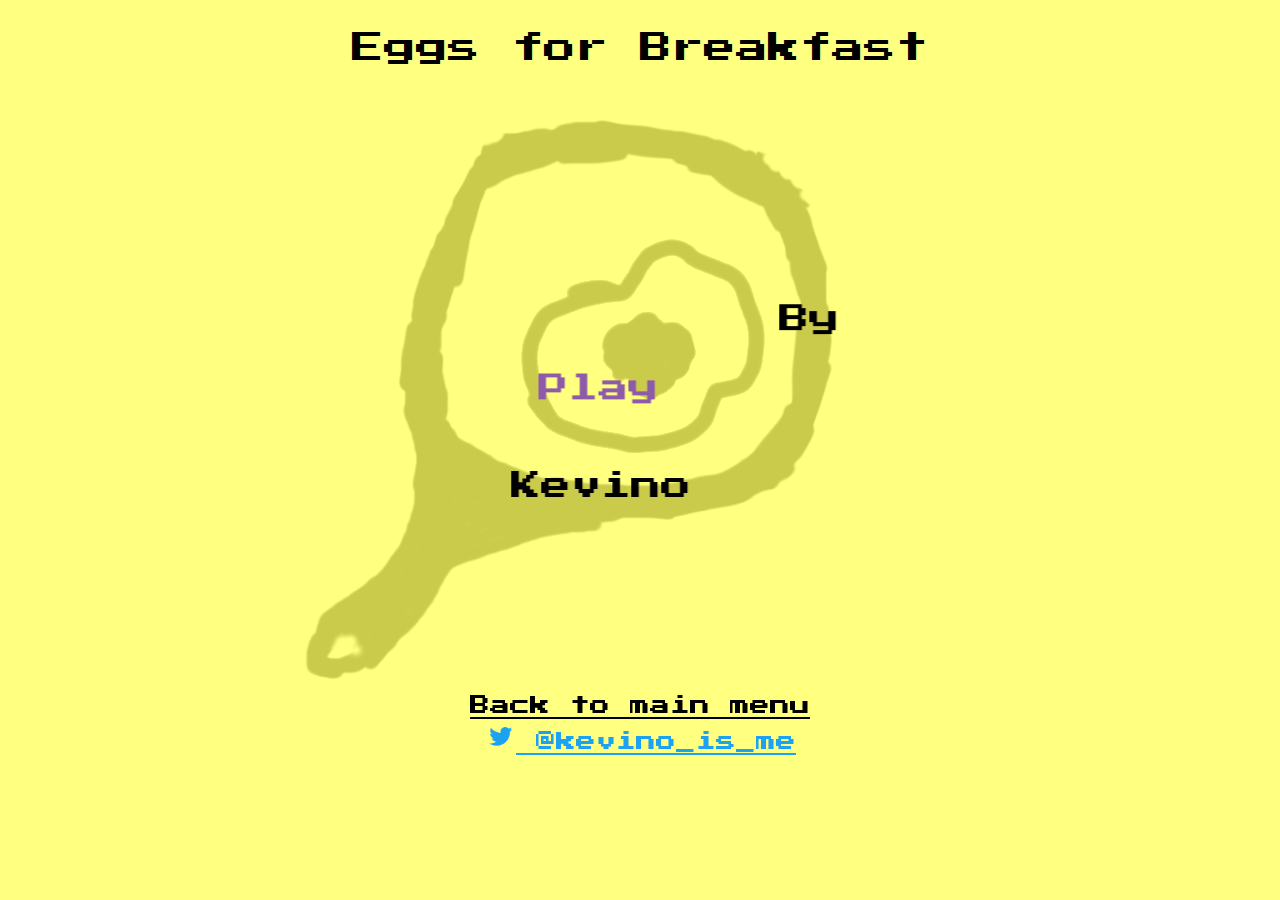
<file: index.html>
<!doctype html>
<html>
    <head>
        <meta charset="UTF-8" />
		<title>Eggs for Breakfast</title>
		<link href='fonts/stylesheet.css' rel='stylesheet' type='text/css' char="utf/8">
		<link href='style.css' rel='stylesheet' type='text/css' char="utf/8">
        <script text="text/javascript" src="scene_json/breakfast.json"></script>
        <script text="text/javascript" src="scene_json/office.json"></script>
        <script text="text/javascript" src="scene_json/breakroom.json"></script>
        <script text="text/javascript" src="phaser.min.js"></script>
		<script text="text/javascript" src="Scene.js"></script>
		<script text="text/javascript" src="SceneManager.js"></script>
        <script text="text/javascript" src="end_state.js"></script>
        <script text="text/javascript" src="office_state.js"></script>
        <script text="text/javascript" src="breakfast_state.js"></script>
        <script text="text/javascript" src="breakroom_state.js"></script>
        <script text="text/javascript" src="intro_state.js"></script>
        <script text="text/javascript" src="load_state.js"></script>
        <script text="text/javascript" src="boot_state.js"></script>
        <script text="text/javascript" src="game.js"></script>
    </head>
	<body bgcolor="#ffff80" onmousedown="StartGame(event)">
        <div id="Phaser-Game" align="center">
            <p>
                Eggs for Breakfast
            </p>
        </div>
        <div align="center">
            <a href="javascript:void(0);" onclick="MainMenu()" align="center">
                Back to main menu</a><br>
			<a id="twitter-link" href="https://twitter.com/kevino_is_me/">
                <img id="twitter-img" src="assets/icons/tw_ico.png" style="width:32px; height:32px;">
                @kevino_is_me
            </a><br><br>
        </div>
		<!--
		<div id="Phaser-Game-Bottom" align="center" style="font-family: press_start_2pregular">
			<br>
			<a href="https://github.com/kevino5233/1gam_jan">Source</a>
		</div>
		-->
	</body>
</html>
</file>
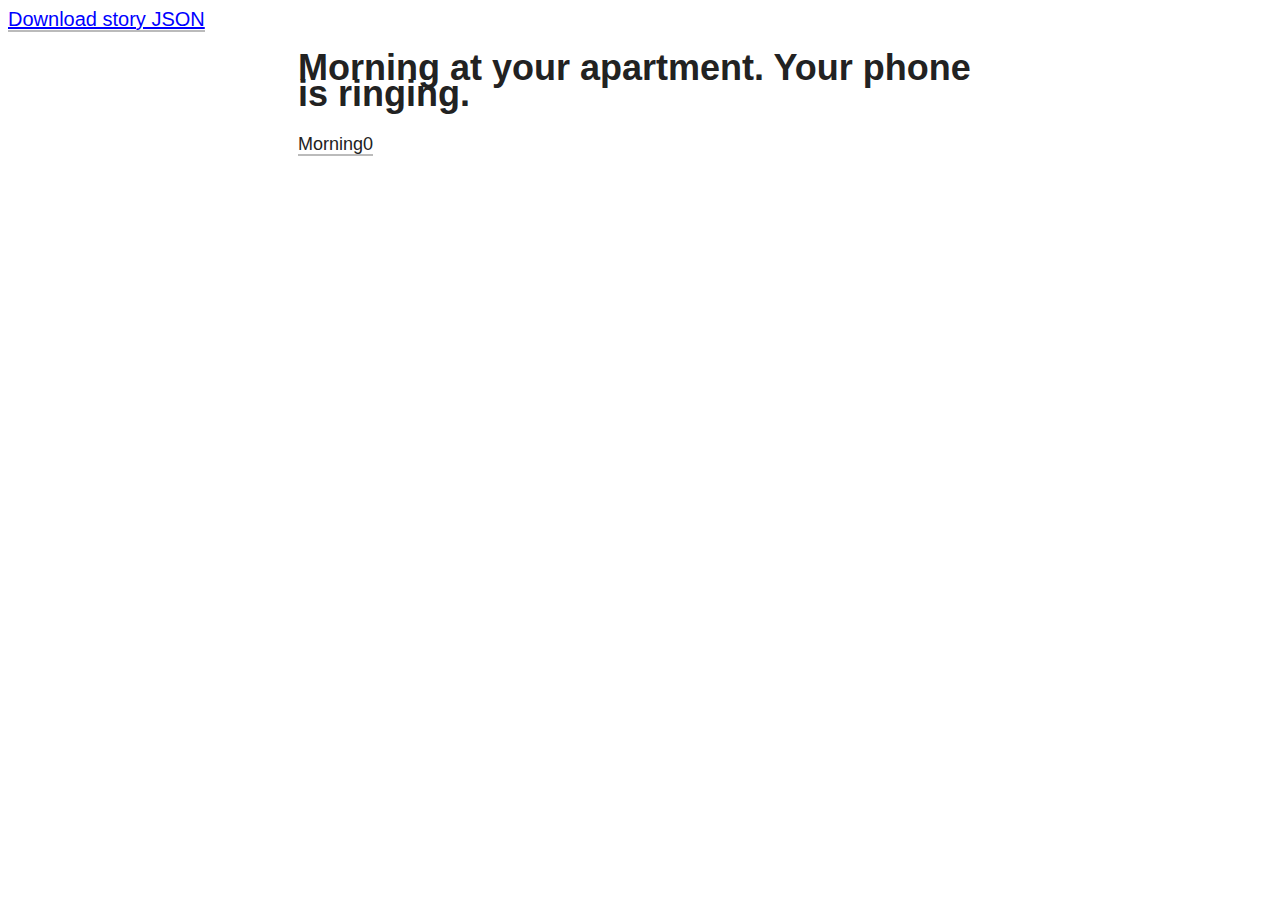
<file: twine_stories/breakfast.html>
<!DOCTYPE html>
<html>
<head>
<title>
breakfast
</title>
<meta charset="utf-8">
<style>a,body{color:#222}body{font:18px "Helvetica Neue",Helvetica,Arial,sans-serif}#passage{max-width:38em;margin:0 auto;line-height:145%}a{text-decoration:none;border-bottom:2px solid #bbb}a:hover{color:#cc8929;border-color:#cc8929}a:active{color:#ffb040;border-color:#ffb040}tw-storydata{display:none}@media screen and (max-device-width:480px){#passage{font-size:70%}}</style>
</head>
<body>
<div id="passage"></div>

<tw-storydata name="breakfast" startnode="15" creator="Twine" creator-version="2.0.11" ifid="8DC19CCE-6850-4C99-AD5B-B739A367D676" format="Snowman" options="" hidden><style role="stylesheet" id="twine-user-stylesheet" type="text/twine-css">#story-json-link {
	text-decoration: underline;
	text-decoration-color: blue;
	color: blue;
	font-size: 20px;
}











</style><script role="script" id="twine-user-script" type="text/twine-javascript">// Copy and paste this into your twine javascript section

function PassageToJson(passage){
	if (!passage)
		return;
    var is_launch = false;
	var has_speaker = false;
	var has_retries = false;
	var has_dialogue = false;
	var dialogue_only = false;
	var has_wordbank = false;
	var wordbank_mode = false;
	var has_sentences = false;
	var has_fallback = false;
    var has_fall_in = false;
    var needs_change = false;
	var scene_json = {
        id: passage.id - 1,
        dialogue: [],
        sentences: [],
        wordbank: []
    };
	var dialogue_len = 2;
	var tags = passage.tags;
	for (var i = 0; i < tags.length; i++){
		var passage_tag = tags[i];
		if (passage_tag == "start-passage" || passage_tag == "fallback-only"){
			dialogue_len = 1;
		} else if (passage_tag == "high-pressure"){
			scene_json.retries = 1;
			has_retries = true;
        } else if (passage_tag == "launch"){
            dialogue_len = 0;
            dialogue_only = true;
            is_launch = true;
            has_retries = true;
            scene_json.retries = -1;
		} else if (passage_tag == "low-pressure"){
			scene_json.retries = 2;
			has_retries = true;
		} else if (passage_tag == "dialogue-only"){
            scene_json.retries = -1;
			has_retries = true;
			dialogue_only = true;
		} else if (passage_tag == "fallback-passage"){
			dialogue_len = 3;
		} else if (passage_tag == "end-passage"){
            scene_json.retries = -2;
			has_retries = true;
			dialogue_only = true;
		} else if (passage_tag == "needs-change"){
            needs_change = true;
        }
	}
	if (!has_retries){
		scene_json.retries = 2;
	}
	var passage_lines = passage.source.split(/\n/);
	for (var i = 0; i < passage_lines.length; i++){
		var line = passage_lines[i].trim();
		if (line.length == 0){
			continue;
		}
        if (line.startsWith("//") && needs_change){
            alert("Passage \"" + passage.name + "\" needs attention:\n" + line.substring(3));
        } else if (line.startsWith("```")){
			wordbank_mode = !wordbank_mode;
			if (wordbank_mode && has_wordbank){
				alert("Warning: Multiple wordbanks at passage "
                    + passage.name
                    + ".");
			}
			has_wordbank = true;
		} else if (wordbank_mode){
			var word = line.split(/\s+/);
			if (word.length != 2){
				alert("Error: Malformed wordbank at passage "
                    + passage.name + ".\n"
					+ word.toString());
				return;
			}
			scene_json.wordbank.push({text: word[0], anxiety: parseInt(word[1])});
		} else if (line[0] == '#'){
			scene_json.speaker = line.substring(2);
			has_speaker = true;
		} else if (line[0] == '[') {
            if (dialogue_only){
                var next_passage = story.passage(line.substring(2, line.length - 2));
                if (!next_passage){
                    alert("Error: Destination scene \"" + sentence_word.substring(1) +
                          "\"is invalid at passage " + passage.name);
                    return;
                } else {
                    scene_json.fallback_scene = next_passage.id - 1;
                }
            } else {
                var sentence = line.split(/\[+|\]+\s*|\s+/);
                var sentence_json = {
                    crucial_words: [],
                    non_crucial_words: [],
                    trivial_words: [],
                    words: []
                };
                var reached_details = false;
                var details = 0;
                has_sentences = true;
                for (var j = 0; j < sentence.length; j++){
                    var sentence_word = sentence[j];
                    if (sentence_word.trim().length == 0){
                        continue;
                    } else if (reached_details){
                        if (sentence_json.CUP){
                            sentence_json.EUP = parseInt(sentence_word);
                            details++;
                        } else {
                            sentence_json.CUP = parseInt(sentence_word);
                            details++;
                        }
                    } else {
                        if (sentence_word[0] == "|"){
                            var next_passage = story.passage(sentence_word.substring(1));
                            if (!next_passage){
                                alert("Error: Destination scene \"" + sentence_word.substring(1) +
                                      "\"is invalid at passage " + passage.name);
                                return;
                            } else {
                                sentence_json.response = next_passage.id - 1;
                                reached_details = true;
                            }
                        } else {
                            if (sentence_word.startsWith("*")){
                                sentence_json.crucial_words.push(j - 1);
                                sentence_word =
                                    sentence_word.substring(
                                        1, sentence_word.length - 1);
                            } else if (sentence_word.startsWith("~~")){
                                sentence_json.trivial_words.push(j - 1);
                                sentence_word = 
                                    sentence_word.substring(
                                        2, sentence_word.length - 2);
                            } else {
                                sentence_json.non_crucial_words.push(j - 1);
                            }
                            sentence_json.words.push(sentence_word);
                        }
                    }
                }
                if (!reached_details){
                    console.log(line);
                    alert("Error: Malformed sentence in passage " + passage.name);
                    return;
                }
                if (details < 2){
                    alert("Error: Missing EUP or CUP at passage " + passage.name);
                    return;
                }
            }
			scene_json.sentences.push(sentence_json);
		} else if (line[0] == '+'){
			has_dialogue = true;
			scene_json.dialogue.push(line.substring(2));
		} else if (line[0] == '-'){
			if (!has_dialogue){
				alert("Fallback dialogue before regular dialogue at passage "
					+ passage.name);
			}
			has_fallback = true;
            var pipe_split_line = line.split(/[|]/);

            if (pipe_split_line.length < 2){
				alert("No fallback passage for passage "
					+ passage.name);
                return;
            }
			scene_json.fallback = pipe_split_line[0].substring(2).trim();
			var fallback_passage_name = pipe_split_line[1].trim();
            console.log(fallback_passage_name);
			var fallback_passage = story.passage(fallback_passage_name)
			if (fallback_passage){
				if (fallback_passage.tags.includes("fallback-passage") || 
				    fallback_passage.tags.includes("fallback-only")){
					scene_json.fallback_scene = fallback_passage.id - 1;
				} else {
					alert("Error: Fallback scene \"" + fallback_passage_name
						  + "\"is not a fallback passage " + passage.name);
					return;
				}
			} else {
				alert("Error: Fallback scene \"" + fallback_passage_name
					  + "\"is invalid at passage " + passage.name);
				return;
			}
		} else if (line[0] == '*'){
			if (!has_dialogue){
				alert("Fall-in dialogue before regular dialogue at passage "
					+ passage.name);
			}
			if (!has_fallback){
				alert("Fall-in dialogue before fallback dialogue at passage "
					+ passage.name);
			}
            has_fall_in = true;
            scene_json.fall_in = line.substring(2);
        }
	}
	if (!has_speaker){
		alert("Warning: No speaker in passage " + passage.name);
		return;
	}
	if (!is_launch && !has_dialogue){
		alert("Error: No dialogue in passage " + passage.name);
		return;
	}
	if (!dialogue_only){
		if (!has_wordbank){
			alert("Error: missing wordbank in passage " + passage.name);
			return;
		}
		if (!has_sentences){
			alert("Error: missing sentence options in passage " + passage.name);
			return;
		}
		if (!has_fallback && scene_json.id != 0){
			alert("Error: missing fallback dialogue in passage " + passage.name);
			return;
		}
	} else if (has_sentences){
        alert("Error: Dialogue-only passage has sentence options in passage "
            + passage.name)
        return;
    }
	if (scene_json.dialogue.length != dialogue_len){
        alert("Error: Expected " + dialogue_len + "dialogue options from " + scene_json.speaker
			  + " in passage " + passage.name + ", got " + scene_json.dialogue.length);
        return;
	}
	output_json["scenes"].push(scene_json);
}

var twine_passages = story.passages;
var passages = 1;
var output_json = {
	scenes : [],
	start : story.startPassage - 1
};
twine_passages.forEach(PassageToJson);
console.log(output_json);

var blob = new Blob(
	["var " + story.name + "_scene=" + JSON.stringify(output_json)],
	{type: "application/json"});

var download_link = document.createElement("A");
download_link.innerHTML = "Download story JSON";
download_link.id = "story-json-link";
download_link.href = window.URL.createObjectURL(blob);
download_link.download= story.name + ".json";
document.body.insertBefore(download_link, document.getElementById("passage"));
</script><tw-passagedata pid="1" name="Morning2" tags="fallback-passage" position="230,242"># Kevin (over text)

+ Anyways I made you breakfast. Guess what it is :)
+ Anyways I made you breakfast. Guess what it is :)
+ Anyways I made you breakfast. Guess what it is :)
- You there? Don&#39;t waste my breakfast dawg. | Morning3
* What? I don&#39;t want this to go to waste.

```
Oh 30
Cool 30
Thanks 30
What&#39;s 30
In 30
It 30
Vegan 60
Tacos 60
```

[[*cool* |Morning16]] 90 10

[[~~Oh~~ Cool *Thanks* |Morning7]] 90 10

[[~~oh~~ ~~Cool~~ ~~thanks~~ *What&#39;s* In *It* |Morning9]] 80 20

[[~~oh~~ *Tacos* |Morning3]] 85 5

[[~~oh~~ *Vegan* *Tacos* |Morning3]] 95 5</tw-passagedata>
<tw-passagedata pid="2" name="Morning3" tags="fallback-passage" position="627,435"># Kevin (over text)

+ Eggs Bitch!!!
+ Eggs Bitch!!!
+ Eggs Bitch!!!
- You there bitch? | Morning6
* Bitch say whaaaat?

```
You 30
Motherfucker 30
Why 50
Do	50
This 50
I 70
Hate 70
Eggs 70
```

[[I *hate* *you* |Morning13]] 95 5

[[~~why~~ ~~You~~ *motherfucker* |Morning13]] 95 5

[[*Why* ~~you~~ do this |Morning12]] 90 10

[[~~Why~~ ~~you~~ ~~do~~ ~~this~~ ~~Motherfucker~~ I *hate* *eggs* |Morning12]] 97 3</tw-passagedata>
<tw-passagedata pid="3" name="Morning4" tags="" position="609,576"># Kevin (over text)

+ I didn&#39;t know you were so excited for eggs!!!
+ I didn&#39;t know you were so excited for eggs!!!
- You love eggs right? | Morning6
* You wat mate?

```
You 30
Motherfucker 30
Why 50
Do	50
This 50
I 70
Hate 70
Eggs 70
```

[[I *hate* *you* |Morning13]] 95 5

[[~~why~~ ~~You~~ *motherfucker* |Morning13]] 95 5

[[*Why* ~~you~~ do this |Morning12]] 90 10

[[~~Why~~ ~~you~~ ~~do~~ ~~this~~ ~~Motherfucker~~ I *hate* *eggs* |Morning12]] 97 3</tw-passagedata>
<tw-passagedata pid="4" name="Morning7" tags="fallback-passage" position="341,502"># Kevin (over text)

+ Yeah of course! Guess what it is.
+ Guess what it is sleepyhead!
+ Guess what it is!
- Hello? Did you see what I made you? | Morning3
* What? Guess what&#39;s for breakfast.

```
What 30
Is 30
It 30
Why 30
Don&#39;t 30
You 30
Just 30
Tell 30
Me 30
```

[[*What* ~~Is~~ ~~It~~ |Morning3]] 95 5

[[Why don&#39;t you *just* *tell* *me* |Morning4]] 70 30</tw-passagedata>
<tw-passagedata pid="5" name="Morning0" tags="start-passage" position="48,86"># Kevin (over text)

+ Hey, text me when you wake up.
- Still not up? You have work soon dude! | Morning2
* HOW DID YOU GET HERE ARE YOU GENIUS

```
Hey 30
Morning 30
```

[[*Hey* |Morning1]] 90 10

[[*Morning* |Morning1]] 90 10</tw-passagedata>
<tw-passagedata pid="6" name="Morning1" tags="" position="61,236"># Kevin (over text)

+ Yo! What&#39;s up
+ Yo! What&#39;s up.
- Hello? Fall asleep again? | Morning8
* Only half-awake I see.

```
Not 30
Much 30
Just 30
Woke 30
Up 30
```

[[*Not* *Much* ~~just~~ ~~woke~~ ~~up~~ |Morning2]] 90 0

[[*just* *woke* *up* ~~not~~ ~~much~~ |Morning2]]  90 0

[[*not* *woke* Up ~~much~~ |Morning11]] 90 10</tw-passagedata>
<tw-passagedata pid="7" name="Morning8" tags="fallback-only" position="61,416"># Kevin (over text)

+ Dude! Wake up! You have work!
- ... | Morning10
* Ok, you&#39;re kinda awake.

```
Woops 30
Sorry 30
Ah 30
Whatever 30
```

[[~~Ah~~ *Whatever* |Morning2]] 85 15

[[~~Ah~~ ~~Woops~~ *Sorry* |Morning2]]  85 15

[[~~Ah~~ *Woops* |Morning2]] 85 15</tw-passagedata>
<tw-passagedata pid="8" name="Morning10" tags="fallback-only" position="257,652"># Kevin (over text)

+ Well anyways, I made you some breakfast in the fridge. It&#39;s your favorite!
- ... | Morning3
* Someone needs his coffee.

```
Oh 30
Cool 30
Thanks 30
What&#39;s 30
In 30
It 30
You 30
Didn&#39;t 30
Vegan 60
Tacos 60
```

[[~~Oh~~ Cool *Thanks* |Morning7]] 90 10

[[~~oh~~ ~~Cool~~ ~~thanks~~ *What&#39;s* In *It* |Morning3]] 80 20

[[~~oh~~ *Tacos* |Morning3]] 85 5

[[~~oh~~ *Vegan* *Tacos* |Morning3]] 95 5</tw-passagedata>
<tw-passagedata pid="9" name="Morning9" tags="" position="363,361"># Kevin (over text)

+ Guess!
+ Guess!
- You&#39;re gonna love it ;) | Morning3
* Wat.

```
What 30
Is 30
It 30
Why 40
Don&#39;t 40
You 40
Just 40
Tell 60
Me 60
Better 60
Not 60
Say 60
```

[[*What* ~~Is~~ ~~It~~ |Morning3]] 95 5

[[*Don&#39;t* *Say* |Morning3]] 95 5

[[*Don&#39;t* *tell* me |Morning3]] 85 5

[[~~You~~ *better* *not* *say* |Morning3]] 85 5

[[Why don&#39;t ~~you~~ *just* *tell* *me* |Morning4]] 70 30

[[Why don&#39;t ~~you~~ *just* *say* |Morning4]] 70 30

[[~~you~~ *better* *say* ~~it~~ |Morning4]] 85 5

[[~~you~~ *better* *tell* *me* |Morning4]] 85 5</tw-passagedata>
<tw-passagedata pid="10" name="Morning12" tags="" position="835,455"># Kevin (over text)

+ For real though, those are mine. Just wanted to mess with you.
+ Still waking up I see. Lol just messing with you!
- Roomie. | Morning6
* ...

```
Well 30
Congrats 20
Fine 50
With 30
That 30
Then 50
```

[[~~Well~~ *Congrats* with that ~~then~~ |Morning15]] 80 15

[[Well *Fine* *Then* ~~Congrats~~ |Morning15]] 90 5

[[*Fine* *With* *That* |Morning6]] 96 0</tw-passagedata>
<tw-passagedata pid="11" name="Morning11" tags="" position="208,459"># Kevin (over text)

+ Awake enough to talk though, haha. Anyways I made some extra breakfast so you can have the rest.
+ Someone&#39;s still asleep, haha. Anyways I made some extra breakfast so you can have the rest.
- Dang feel asleep again? | Morning7
* What now? You sleep talking?

```
Oh 30
Cool 30
Thanks 30
What&#39;s 30
In 30
It 30
Vegan 60
Tacos 60
```

[[~~Oh~~ Cool *Thanks* |Morning7]] 90 10

[[~~oh~~ ~~Cool~~ ~~thanks~~ *What&#39;s* In *It* |Morning3]] 80 20

[[~~oh~~ *Tacos* |Morning3]] 85 5

[[~~oh~~ *Vegan* *Tacos* |Morning3]] 95 5</tw-passagedata>
<tw-passagedata pid="12" name="Morning13" tags="" position="815,294"># Kevin (over text)

+ Dang you&#39;re so salty, haha. Have some coffee and cheer up!
+ Dang you&#39;re so salty, haha. Have some coffee and cheer up!
- Have a vegan taco too or something. |Morning6
* You what mate?

```
I 30
I 50
Think 50
Will 30
With 30
Find 30
Some 30
Real 20
Breakfast 20
Too 30
```

[[*I* ~~think~~ ~~I~~ *Will* ~~too~~ |Morning6]] 90 0

[[I ~~think~~ ~~I~~ will *find* some *real* *breakfast* ~~too~~ |Morning6]] 85 15

[[*with* some *real* *breakfast* ~~too~~ |Morning6]] 90 5</tw-passagedata>
<tw-passagedata pid="13" name="Morning6" tags="end-passage fallback-passage" position="1007,285"># Kevin (over text)

+ Well good on you dude, I&#39;ll talk to you later. Have a good one at work!
+ You definitely need some coffee like right now. I&#39;ll talk to you later. Have a good one at work!
+ Well I&#39;ll talk to you later. Have a good one at work!</tw-passagedata>
<tw-passagedata pid="14" name="Morning15" tags="end-passage" position="1003,454"># Kevin (over text)

+ Haha, well go get some coffee dude, and a vegan taco or something. I&#39;ll talk to you later after work.
+ Go get some coffee dude, seems like you really need it- and a vegan taco or something. I&#39;ll talk to you later after work.</tw-passagedata>
<tw-passagedata pid="15" name="Morning" tags="launch" position="211,77"># Morning at your apartment. Your phone is ringing.

[[Morning0]]</tw-passagedata>
<tw-passagedata pid="16" name="Morning16" tags="" position="459,212"># Kevin (over text)

+ Yup. Come on, guess what it is!
+ Yup. Come on, guess what it is!
- You&#39;re gonna love it ;) | Morning3
* Wat.

```
What 30
Is 30
It 30
Why 40
Don&#39;t 40
You 40
Just 40
Tell 60
Me 60
Better 60
Not 60
Say 60
```

[[*What* ~~Is~~ ~~It~~ |Morning3]] 95 5

[[*Don&#39;t* *Say* |Morning3]] 95 5

[[*Don&#39;t* *tell* me |Morning3]] 85 5

[[~~You~~ *better* *not* *say* |Morning3]] 85 5

[[Why don&#39;t ~~you~~ *just* *tell* *me* |Morning4]] 70 30

[[Why don&#39;t ~~you~~ *just* *say* |Morning4]] 70 30

[[~~you~~ *better* *say* ~~it~~ |Morning4]] 85 5

[[~~you~~ *better* *tell* *me* |Morning4]] 85 5</tw-passagedata>
</tw-storydata>


<script>(function e(t,n,r){function s(o,u){if(!n[o]){if(!t[o]){var a=typeof require=="function"&&require;if(!u&&a)return a(o,!0);if(i)return i(o,!0);var f=new Error("Cannot find module '"+o+"'");throw f.code="MODULE_NOT_FOUND",f}var l=n[o]={exports:{}};t[o][0].call(l.exports,function(e){var n=t[o][1][e];return s(n?n:e)},l,l.exports,e,t,n,r)}return n[o].exports}var i=typeof require=="function"&&require;for(var o=0;o<r.length;o++)s(r[o]);return s})({1:[function(require,module,exports){
!function(e,t){"object"==typeof module&&"object"==typeof module.exports?module.exports=e.document?t(e,!0):function(e){if(!e.document)throw new Error("jQuery requires a window with a document");return t(e)}:t(e)}("undefined"!=typeof window?window:this,function(e,t){function n(e){var t=!!e&&"length"in e&&e.length,n=oe.type(e);return"function"===n||oe.isWindow(e)?!1:"array"===n||0===t||"number"==typeof t&&t>0&&t-1 in e}function r(e,t,n){if(oe.isFunction(t))return oe.grep(e,function(e,r){return!!t.call(e,r,e)!==n});if(t.nodeType)return oe.grep(e,function(e){return e===t!==n});if("string"==typeof t){if(ge.test(t))return oe.filter(t,e,n);t=oe.filter(t,e)}return oe.grep(e,function(e){return Z.call(t,e)>-1!==n})}function i(e,t){for(;(e=e[t])&&1!==e.nodeType;);return e}function o(e){var t={};return oe.each(e.match(we)||[],function(e,n){t[n]=!0}),t}function s(){G.removeEventListener("DOMContentLoaded",s),e.removeEventListener("load",s),oe.ready()}function a(){this.expando=oe.expando+a.uid++}function u(e,t,n){var r;if(void 0===n&&1===e.nodeType)if(r="data-"+t.replace(De,"-$&").toLowerCase(),n=e.getAttribute(r),"string"==typeof n){try{n="true"===n?!0:"false"===n?!1:"null"===n?null:+n+""===n?+n:Se.test(n)?oe.parseJSON(n):n}catch(i){}Ne.set(e,t,n)}else n=void 0;return n}function l(e,t,n,r){var i,o=1,s=20,a=r?function(){return r.cur()}:function(){return oe.css(e,t,"")},u=a(),l=n&&n[3]||(oe.cssNumber[t]?"":"px"),c=(oe.cssNumber[t]||"px"!==l&&+u)&&Ae.exec(oe.css(e,t));if(c&&c[3]!==l){l=l||c[3],n=n||[],c=+u||1;do o=o||".5",c/=o,oe.style(e,t,c+l);while(o!==(o=a()/u)&&1!==o&&--s)}return n&&(c=+c||+u||0,i=n[1]?c+(n[1]+1)*n[2]:+n[2],r&&(r.unit=l,r.start=c,r.end=i)),i}function c(e,t){var n="undefined"!=typeof e.getElementsByTagName?e.getElementsByTagName(t||"*"):"undefined"!=typeof e.querySelectorAll?e.querySelectorAll(t||"*"):[];return void 0===t||t&&oe.nodeName(e,t)?oe.merge([e],n):n}function f(e,t){for(var n=0,r=e.length;r>n;n++)Ee.set(e[n],"globalEval",!t||Ee.get(t[n],"globalEval"))}function p(e,t,n,r,i){for(var o,s,a,u,l,p,d=t.createDocumentFragment(),h=[],g=0,m=e.length;m>g;g++)if(o=e[g],o||0===o)if("object"===oe.type(o))oe.merge(h,o.nodeType?[o]:o);else if(Re.test(o)){for(s=s||d.appendChild(t.createElement("div")),a=(Oe.exec(o)||["",""])[1].toLowerCase(),u=Pe[a]||Pe._default,s.innerHTML=u[1]+oe.htmlPrefilter(o)+u[2],p=u[0];p--;)s=s.lastChild;oe.merge(h,s.childNodes),s=d.firstChild,s.textContent=""}else h.push(t.createTextNode(o));for(d.textContent="",g=0;o=h[g++];)if(r&&oe.inArray(o,r)>-1)i&&i.push(o);else if(l=oe.contains(o.ownerDocument,o),s=c(d.appendChild(o),"script"),l&&f(s),n)for(p=0;o=s[p++];)Fe.test(o.type||"")&&n.push(o);return d}function d(){return!0}function h(){return!1}function g(){try{return G.activeElement}catch(e){}}function m(e,t,n,r,i,o){var s,a;if("object"==typeof t){"string"!=typeof n&&(r=r||n,n=void 0);for(a in t)m(e,a,n,r,t[a],o);return e}if(null==r&&null==i?(i=n,r=n=void 0):null==i&&("string"==typeof n?(i=r,r=void 0):(i=r,r=n,n=void 0)),i===!1)i=h;else if(!i)return this;return 1===o&&(s=i,i=function(e){return oe().off(e),s.apply(this,arguments)},i.guid=s.guid||(s.guid=oe.guid++)),e.each(function(){oe.event.add(this,t,i,r,n)})}function v(e,t){return oe.nodeName(e,"table")&&oe.nodeName(11!==t.nodeType?t:t.firstChild,"tr")?e.getElementsByTagName("tbody")[0]||e:e}function y(e){return e.type=(null!==e.getAttribute("type"))+"/"+e.type,e}function x(e){var t=Xe.exec(e.type);return t?e.type=t[1]:e.removeAttribute("type"),e}function b(e,t){var n,r,i,o,s,a,u,l;if(1===t.nodeType){if(Ee.hasData(e)&&(o=Ee.access(e),s=Ee.set(t,o),l=o.events)){delete s.handle,s.events={};for(i in l)for(n=0,r=l[i].length;r>n;n++)oe.event.add(t,i,l[i][n])}Ne.hasData(e)&&(a=Ne.access(e),u=oe.extend({},a),Ne.set(t,u))}}function w(e,t){var n=t.nodeName.toLowerCase();"input"===n&&He.test(e.type)?t.checked=e.checked:("input"===n||"textarea"===n)&&(t.defaultValue=e.defaultValue)}function T(e,t,n,r){t=J.apply([],t);var i,o,s,a,u,l,f=0,d=e.length,h=d-1,g=t[0],m=oe.isFunction(g);if(m||d>1&&"string"==typeof g&&!re.checkClone&&_e.test(g))return e.each(function(i){var o=e.eq(i);m&&(t[0]=g.call(this,i,o.html())),T(o,t,n,r)});if(d&&(i=p(t,e[0].ownerDocument,!1,e,r),o=i.firstChild,1===i.childNodes.length&&(i=o),o||r)){for(s=oe.map(c(i,"script"),y),a=s.length;d>f;f++)u=i,f!==h&&(u=oe.clone(u,!0,!0),a&&oe.merge(s,c(u,"script"))),n.call(e[f],u,f);if(a)for(l=s[s.length-1].ownerDocument,oe.map(s,x),f=0;a>f;f++)u=s[f],Fe.test(u.type||"")&&!Ee.access(u,"globalEval")&&oe.contains(l,u)&&(u.src?oe._evalUrl&&oe._evalUrl(u.src):oe.globalEval(u.textContent.replace(ze,"")))}return e}function C(e,t,n){for(var r,i=t?oe.filter(t,e):e,o=0;null!=(r=i[o]);o++)n||1!==r.nodeType||oe.cleanData(c(r)),r.parentNode&&(n&&oe.contains(r.ownerDocument,r)&&f(c(r,"script")),r.parentNode.removeChild(r));return e}function k(e,t){var n=oe(t.createElement(e)).appendTo(t.body),r=oe.css(n[0],"display");return n.detach(),r}function E(e){var t=G,n=Ve[e];return n||(n=k(e,t),"none"!==n&&n||(Ue=(Ue||oe("<iframe frameborder='0' width='0' height='0'/>")).appendTo(t.documentElement),t=Ue[0].contentDocument,t.write(),t.close(),n=k(e,t),Ue.detach()),Ve[e]=n),n}function N(e,t,n){var r,i,o,s,a=e.style;return n=n||Qe(e),n&&(s=n.getPropertyValue(t)||n[t],""!==s||oe.contains(e.ownerDocument,e)||(s=oe.style(e,t)),!re.pixelMarginRight()&&Ge.test(s)&&Ye.test(t)&&(r=a.width,i=a.minWidth,o=a.maxWidth,a.minWidth=a.maxWidth=a.width=s,s=n.width,a.width=r,a.minWidth=i,a.maxWidth=o)),void 0!==s?s+"":s}function S(e,t){return{get:function(){return e()?void delete this.get:(this.get=t).apply(this,arguments)}}}function D(e){if(e in rt)return e;for(var t=e[0].toUpperCase()+e.slice(1),n=nt.length;n--;)if(e=nt[n]+t,e in rt)return e}function j(e,t,n){var r=Ae.exec(t);return r?Math.max(0,r[2]-(n||0))+(r[3]||"px"):t}function A(e,t,n,r,i){for(var o=n===(r?"border":"content")?4:"width"===t?1:0,s=0;4>o;o+=2)"margin"===n&&(s+=oe.css(e,n+Le[o],!0,i)),r?("content"===n&&(s-=oe.css(e,"padding"+Le[o],!0,i)),"margin"!==n&&(s-=oe.css(e,"border"+Le[o]+"Width",!0,i))):(s+=oe.css(e,"padding"+Le[o],!0,i),"padding"!==n&&(s+=oe.css(e,"border"+Le[o]+"Width",!0,i)));return s}function L(t,n,r){var i=!0,o="width"===n?t.offsetWidth:t.offsetHeight,s=Qe(t),a="border-box"===oe.css(t,"boxSizing",!1,s);if(G.msFullscreenElement&&e.top!==e&&t.getClientRects().length&&(o=Math.round(100*t.getBoundingClientRect()[n])),0>=o||null==o){if(o=N(t,n,s),(0>o||null==o)&&(o=t.style[n]),Ge.test(o))return o;i=a&&(re.boxSizingReliable()||o===t.style[n]),o=parseFloat(o)||0}return o+A(t,n,r||(a?"border":"content"),i,s)+"px"}function q(e,t){for(var n,r,i,o=[],s=0,a=e.length;a>s;s++)r=e[s],r.style&&(o[s]=Ee.get(r,"olddisplay"),n=r.style.display,t?(o[s]||"none"!==n||(r.style.display=""),""===r.style.display&&qe(r)&&(o[s]=Ee.access(r,"olddisplay",E(r.nodeName)))):(i=qe(r),"none"===n&&i||Ee.set(r,"olddisplay",i?n:oe.css(r,"display"))));for(s=0;a>s;s++)r=e[s],r.style&&(t&&"none"!==r.style.display&&""!==r.style.display||(r.style.display=t?o[s]||"":"none"));return e}function H(e,t,n,r,i){return new H.prototype.init(e,t,n,r,i)}function O(){return e.setTimeout(function(){it=void 0}),it=oe.now()}function F(e,t){var n,r=0,i={height:e};for(t=t?1:0;4>r;r+=2-t)n=Le[r],i["margin"+n]=i["padding"+n]=e;return t&&(i.opacity=i.width=e),i}function P(e,t,n){for(var r,i=(W.tweeners[t]||[]).concat(W.tweeners["*"]),o=0,s=i.length;s>o;o++)if(r=i[o].call(n,t,e))return r}function R(e,t,n){var r,i,o,s,a,u,l,c,f=this,p={},d=e.style,h=e.nodeType&&qe(e),g=Ee.get(e,"fxshow");n.queue||(a=oe._queueHooks(e,"fx"),null==a.unqueued&&(a.unqueued=0,u=a.empty.fire,a.empty.fire=function(){a.unqueued||u()}),a.unqueued++,f.always(function(){f.always(function(){a.unqueued--,oe.queue(e,"fx").length||a.empty.fire()})})),1===e.nodeType&&("height"in t||"width"in t)&&(n.overflow=[d.overflow,d.overflowX,d.overflowY],l=oe.css(e,"display"),c="none"===l?Ee.get(e,"olddisplay")||E(e.nodeName):l,"inline"===c&&"none"===oe.css(e,"float")&&(d.display="inline-block")),n.overflow&&(d.overflow="hidden",f.always(function(){d.overflow=n.overflow[0],d.overflowX=n.overflow[1],d.overflowY=n.overflow[2]}));for(r in t)if(i=t[r],st.exec(i)){if(delete t[r],o=o||"toggle"===i,i===(h?"hide":"show")){if("show"!==i||!g||void 0===g[r])continue;h=!0}p[r]=g&&g[r]||oe.style(e,r)}else l=void 0;if(oe.isEmptyObject(p))"inline"===("none"===l?E(e.nodeName):l)&&(d.display=l);else{g?"hidden"in g&&(h=g.hidden):g=Ee.access(e,"fxshow",{}),o&&(g.hidden=!h),h?oe(e).show():f.done(function(){oe(e).hide()}),f.done(function(){var t;Ee.remove(e,"fxshow");for(t in p)oe.style(e,t,p[t])});for(r in p)s=P(h?g[r]:0,r,f),r in g||(g[r]=s.start,h&&(s.end=s.start,s.start="width"===r||"height"===r?1:0))}}function M(e,t){var n,r,i,o,s;for(n in e)if(r=oe.camelCase(n),i=t[r],o=e[n],oe.isArray(o)&&(i=o[1],o=e[n]=o[0]),n!==r&&(e[r]=o,delete e[n]),s=oe.cssHooks[r],s&&"expand"in s){o=s.expand(o),delete e[r];for(n in o)n in e||(e[n]=o[n],t[n]=i)}else t[r]=i}function W(e,t,n){var r,i,o=0,s=W.prefilters.length,a=oe.Deferred().always(function(){delete u.elem}),u=function(){if(i)return!1;for(var t=it||O(),n=Math.max(0,l.startTime+l.duration-t),r=n/l.duration||0,o=1-r,s=0,u=l.tweens.length;u>s;s++)l.tweens[s].run(o);return a.notifyWith(e,[l,o,n]),1>o&&u?n:(a.resolveWith(e,[l]),!1)},l=a.promise({elem:e,props:oe.extend({},t),opts:oe.extend(!0,{specialEasing:{},easing:oe.easing._default},n),originalProperties:t,originalOptions:n,startTime:it||O(),duration:n.duration,tweens:[],createTween:function(t,n){var r=oe.Tween(e,l.opts,t,n,l.opts.specialEasing[t]||l.opts.easing);return l.tweens.push(r),r},stop:function(t){var n=0,r=t?l.tweens.length:0;if(i)return this;for(i=!0;r>n;n++)l.tweens[n].run(1);return t?(a.notifyWith(e,[l,1,0]),a.resolveWith(e,[l,t])):a.rejectWith(e,[l,t]),this}}),c=l.props;for(M(c,l.opts.specialEasing);s>o;o++)if(r=W.prefilters[o].call(l,e,c,l.opts))return oe.isFunction(r.stop)&&(oe._queueHooks(l.elem,l.opts.queue).stop=oe.proxy(r.stop,r)),r;return oe.map(c,P,l),oe.isFunction(l.opts.start)&&l.opts.start.call(e,l),oe.fx.timer(oe.extend(u,{elem:e,anim:l,queue:l.opts.queue})),l.progress(l.opts.progress).done(l.opts.done,l.opts.complete).fail(l.opts.fail).always(l.opts.always)}function I(e){return e.getAttribute&&e.getAttribute("class")||""}function $(e){return function(t,n){"string"!=typeof t&&(n=t,t="*");var r,i=0,o=t.toLowerCase().match(we)||[];if(oe.isFunction(n))for(;r=o[i++];)"+"===r[0]?(r=r.slice(1)||"*",(e[r]=e[r]||[]).unshift(n)):(e[r]=e[r]||[]).push(n)}}function B(e,t,n,r){function i(a){var u;return o[a]=!0,oe.each(e[a]||[],function(e,a){var l=a(t,n,r);return"string"!=typeof l||s||o[l]?s?!(u=l):void 0:(t.dataTypes.unshift(l),i(l),!1)}),u}var o={},s=e===Et;return i(t.dataTypes[0])||!o["*"]&&i("*")}function _(e,t){var n,r,i=oe.ajaxSettings.flatOptions||{};for(n in t)void 0!==t[n]&&((i[n]?e:r||(r={}))[n]=t[n]);return r&&oe.extend(!0,e,r),e}function X(e,t,n){for(var r,i,o,s,a=e.contents,u=e.dataTypes;"*"===u[0];)u.shift(),void 0===r&&(r=e.mimeType||t.getResponseHeader("Content-Type"));if(r)for(i in a)if(a[i]&&a[i].test(r)){u.unshift(i);break}if(u[0]in n)o=u[0];else{for(i in n){if(!u[0]||e.converters[i+" "+u[0]]){o=i;break}s||(s=i)}o=o||s}return o?(o!==u[0]&&u.unshift(o),n[o]):void 0}function z(e,t,n,r){var i,o,s,a,u,l={},c=e.dataTypes.slice();if(c[1])for(s in e.converters)l[s.toLowerCase()]=e.converters[s];for(o=c.shift();o;)if(e.responseFields[o]&&(n[e.responseFields[o]]=t),!u&&r&&e.dataFilter&&(t=e.dataFilter(t,e.dataType)),u=o,o=c.shift())if("*"===o)o=u;else if("*"!==u&&u!==o){if(s=l[u+" "+o]||l["* "+o],!s)for(i in l)if(a=i.split(" "),a[1]===o&&(s=l[u+" "+a[0]]||l["* "+a[0]])){s===!0?s=l[i]:l[i]!==!0&&(o=a[0],c.unshift(a[1]));break}if(s!==!0)if(s&&e["throws"])t=s(t);else try{t=s(t)}catch(f){return{state:"parsererror",error:s?f:"No conversion from "+u+" to "+o}}}return{state:"success",data:t}}function U(e,t,n,r){var i;if(oe.isArray(t))oe.each(t,function(t,i){n||jt.test(e)?r(e,i):U(e+"["+("object"==typeof i&&null!=i?t:"")+"]",i,n,r)});else if(n||"object"!==oe.type(t))r(e,t);else for(i in t)U(e+"["+i+"]",t[i],n,r)}function V(e){return oe.isWindow(e)?e:9===e.nodeType&&e.defaultView}var Y=[],G=e.document,Q=Y.slice,J=Y.concat,K=Y.push,Z=Y.indexOf,ee={},te=ee.toString,ne=ee.hasOwnProperty,re={},ie="2.2.0",oe=function(e,t){return new oe.fn.init(e,t)},se=/^[\s\uFEFF\xA0]+|[\s\uFEFF\xA0]+$/g,ae=/^-ms-/,ue=/-([\da-z])/gi,le=function(e,t){return t.toUpperCase()};oe.fn=oe.prototype={jquery:ie,constructor:oe,selector:"",length:0,toArray:function(){return Q.call(this)},get:function(e){return null!=e?0>e?this[e+this.length]:this[e]:Q.call(this)},pushStack:function(e){var t=oe.merge(this.constructor(),e);return t.prevObject=this,t.context=this.context,t},each:function(e){return oe.each(this,e)},map:function(e){return this.pushStack(oe.map(this,function(t,n){return e.call(t,n,t)}))},slice:function(){return this.pushStack(Q.apply(this,arguments))},first:function(){return this.eq(0)},last:function(){return this.eq(-1)},eq:function(e){var t=this.length,n=+e+(0>e?t:0);return this.pushStack(n>=0&&t>n?[this[n]]:[])},end:function(){return this.prevObject||this.constructor()},push:K,sort:Y.sort,splice:Y.splice},oe.extend=oe.fn.extend=function(){var e,t,n,r,i,o,s=arguments[0]||{},a=1,u=arguments.length,l=!1;for("boolean"==typeof s&&(l=s,s=arguments[a]||{},a++),"object"==typeof s||oe.isFunction(s)||(s={}),a===u&&(s=this,a--);u>a;a++)if(null!=(e=arguments[a]))for(t in e)n=s[t],r=e[t],s!==r&&(l&&r&&(oe.isPlainObject(r)||(i=oe.isArray(r)))?(i?(i=!1,o=n&&oe.isArray(n)?n:[]):o=n&&oe.isPlainObject(n)?n:{},s[t]=oe.extend(l,o,r)):void 0!==r&&(s[t]=r));return s},oe.extend({expando:"jQuery"+(ie+Math.random()).replace(/\D/g,""),isReady:!0,error:function(e){throw new Error(e)},noop:function(){},isFunction:function(e){return"function"===oe.type(e)},isArray:Array.isArray,isWindow:function(e){return null!=e&&e===e.window},isNumeric:function(e){var t=e&&e.toString();return!oe.isArray(e)&&t-parseFloat(t)+1>=0},isPlainObject:function(e){return"object"!==oe.type(e)||e.nodeType||oe.isWindow(e)?!1:e.constructor&&!ne.call(e.constructor.prototype,"isPrototypeOf")?!1:!0},isEmptyObject:function(e){var t;for(t in e)return!1;return!0},type:function(e){return null==e?e+"":"object"==typeof e||"function"==typeof e?ee[te.call(e)]||"object":typeof e},globalEval:function(e){var t,n=eval;e=oe.trim(e),e&&(1===e.indexOf("use strict")?(t=G.createElement("script"),t.text=e,G.head.appendChild(t).parentNode.removeChild(t)):n(e))},camelCase:function(e){return e.replace(ae,"ms-").replace(ue,le)},nodeName:function(e,t){return e.nodeName&&e.nodeName.toLowerCase()===t.toLowerCase()},each:function(e,t){var r,i=0;if(n(e))for(r=e.length;r>i&&t.call(e[i],i,e[i])!==!1;i++);else for(i in e)if(t.call(e[i],i,e[i])===!1)break;return e},trim:function(e){return null==e?"":(e+"").replace(se,"")},makeArray:function(e,t){var r=t||[];return null!=e&&(n(Object(e))?oe.merge(r,"string"==typeof e?[e]:e):K.call(r,e)),r},inArray:function(e,t,n){return null==t?-1:Z.call(t,e,n)},merge:function(e,t){for(var n=+t.length,r=0,i=e.length;n>r;r++)e[i++]=t[r];return e.length=i,e},grep:function(e,t,n){for(var r,i=[],o=0,s=e.length,a=!n;s>o;o++)r=!t(e[o],o),r!==a&&i.push(e[o]);return i},map:function(e,t,r){var i,o,s=0,a=[];if(n(e))for(i=e.length;i>s;s++)o=t(e[s],s,r),null!=o&&a.push(o);else for(s in e)o=t(e[s],s,r),null!=o&&a.push(o);return J.apply([],a)},guid:1,proxy:function(e,t){var n,r,i;return"string"==typeof t&&(n=e[t],t=e,e=n),oe.isFunction(e)?(r=Q.call(arguments,2),i=function(){return e.apply(t||this,r.concat(Q.call(arguments)))},i.guid=e.guid=e.guid||oe.guid++,i):void 0},now:Date.now,support:re}),"function"==typeof Symbol&&(oe.fn[Symbol.iterator]=Y[Symbol.iterator]),oe.each("Boolean Number String Function Array Date RegExp Object Error Symbol".split(" "),function(e,t){ee["[object "+t+"]"]=t.toLowerCase()});var ce=function(e){function t(e,t,n,r){var i,o,s,a,u,l,f,d,h=t&&t.ownerDocument,g=t?t.nodeType:9;if(n=n||[],"string"!=typeof e||!e||1!==g&&9!==g&&11!==g)return n;if(!r&&((t?t.ownerDocument||t:I)!==q&&L(t),t=t||q,O)){if(11!==g&&(l=ve.exec(e)))if(i=l[1]){if(9===g){if(!(s=t.getElementById(i)))return n;if(s.id===i)return n.push(s),n}else if(h&&(s=h.getElementById(i))&&M(t,s)&&s.id===i)return n.push(s),n}else{if(l[2])return K.apply(n,t.getElementsByTagName(e)),n;if((i=l[3])&&w.getElementsByClassName&&t.getElementsByClassName)return K.apply(n,t.getElementsByClassName(i)),n}if(w.qsa&&!z[e+" "]&&(!F||!F.test(e))){if(1!==g)h=t,d=e;else if("object"!==t.nodeName.toLowerCase()){for((a=t.getAttribute("id"))?a=a.replace(xe,"\\$&"):t.setAttribute("id",a=W),f=E(e),o=f.length,u=pe.test(a)?"#"+a:"[id='"+a+"']";o--;)f[o]=u+" "+p(f[o]);d=f.join(","),h=ye.test(e)&&c(t.parentNode)||t}if(d)try{return K.apply(n,h.querySelectorAll(d)),n}catch(m){}finally{a===W&&t.removeAttribute("id")}}}return S(e.replace(ae,"$1"),t,n,r)}function n(){function e(n,r){return t.push(n+" ")>T.cacheLength&&delete e[t.shift()],e[n+" "]=r}var t=[];return e}function r(e){return e[W]=!0,e}function i(e){var t=q.createElement("div");try{return!!e(t)}catch(n){return!1}finally{t.parentNode&&t.parentNode.removeChild(t),t=null}}function o(e,t){for(var n=e.split("|"),r=n.length;r--;)T.attrHandle[n[r]]=t}function s(e,t){var n=t&&e,r=n&&1===e.nodeType&&1===t.nodeType&&(~t.sourceIndex||V)-(~e.sourceIndex||V);if(r)return r;if(n)for(;n=n.nextSibling;)if(n===t)return-1;return e?1:-1}function a(e){return function(t){var n=t.nodeName.toLowerCase();return"input"===n&&t.type===e}}function u(e){return function(t){var n=t.nodeName.toLowerCase();return("input"===n||"button"===n)&&t.type===e}}function l(e){return r(function(t){return t=+t,r(function(n,r){for(var i,o=e([],n.length,t),s=o.length;s--;)n[i=o[s]]&&(n[i]=!(r[i]=n[i]))})})}function c(e){return e&&"undefined"!=typeof e.getElementsByTagName&&e}function f(){}function p(e){for(var t=0,n=e.length,r="";n>t;t++)r+=e[t].value;return r}function d(e,t,n){var r=t.dir,i=n&&"parentNode"===r,o=B++;return t.first?function(t,n,o){for(;t=t[r];)if(1===t.nodeType||i)return e(t,n,o)}:function(t,n,s){var a,u,l,c=[$,o];if(s){for(;t=t[r];)if((1===t.nodeType||i)&&e(t,n,s))return!0}else for(;t=t[r];)if(1===t.nodeType||i){if(l=t[W]||(t[W]={}),u=l[t.uniqueID]||(l[t.uniqueID]={}),(a=u[r])&&a[0]===$&&a[1]===o)return c[2]=a[2];if(u[r]=c,c[2]=e(t,n,s))return!0}}}function h(e){return e.length>1?function(t,n,r){for(var i=e.length;i--;)if(!e[i](t,n,r))return!1;return!0}:e[0]}function g(e,n,r){for(var i=0,o=n.length;o>i;i++)t(e,n[i],r);return r}function m(e,t,n,r,i){for(var o,s=[],a=0,u=e.length,l=null!=t;u>a;a++)(o=e[a])&&(!n||n(o,r,i))&&(s.push(o),l&&t.push(a));return s}function v(e,t,n,i,o,s){return i&&!i[W]&&(i=v(i)),o&&!o[W]&&(o=v(o,s)),r(function(r,s,a,u){var l,c,f,p=[],d=[],h=s.length,v=r||g(t||"*",a.nodeType?[a]:a,[]),y=!e||!r&&t?v:m(v,p,e,a,u),x=n?o||(r?e:h||i)?[]:s:y;if(n&&n(y,x,a,u),i)for(l=m(x,d),i(l,[],a,u),c=l.length;c--;)(f=l[c])&&(x[d[c]]=!(y[d[c]]=f));if(r){if(o||e){if(o){for(l=[],c=x.length;c--;)(f=x[c])&&l.push(y[c]=f);o(null,x=[],l,u)}for(c=x.length;c--;)(f=x[c])&&(l=o?ee(r,f):p[c])>-1&&(r[l]=!(s[l]=f))}}else x=m(x===s?x.splice(h,x.length):x),o?o(null,s,x,u):K.apply(s,x)})}function y(e){for(var t,n,r,i=e.length,o=T.relative[e[0].type],s=o||T.relative[" "],a=o?1:0,u=d(function(e){return e===t},s,!0),l=d(function(e){return ee(t,e)>-1},s,!0),c=[function(e,n,r){var i=!o&&(r||n!==D)||((t=n).nodeType?u(e,n,r):l(e,n,r));return t=null,i}];i>a;a++)if(n=T.relative[e[a].type])c=[d(h(c),n)];else{if(n=T.filter[e[a].type].apply(null,e[a].matches),n[W]){for(r=++a;i>r&&!T.relative[e[r].type];r++);return v(a>1&&h(c),a>1&&p(e.slice(0,a-1).concat({value:" "===e[a-2].type?"*":""})).replace(ae,"$1"),n,r>a&&y(e.slice(a,r)),i>r&&y(e=e.slice(r)),i>r&&p(e))}c.push(n)}return h(c)}function x(e,n){var i=n.length>0,o=e.length>0,s=function(r,s,a,u,l){var c,f,p,d=0,h="0",g=r&&[],v=[],y=D,x=r||o&&T.find.TAG("*",l),b=$+=null==y?1:Math.random()||.1,w=x.length;for(l&&(D=s===q||s||l);h!==w&&null!=(c=x[h]);h++){if(o&&c){for(f=0,s||c.ownerDocument===q||(L(c),a=!O);p=e[f++];)if(p(c,s||q,a)){u.push(c);break}l&&($=b)}i&&((c=!p&&c)&&d--,r&&g.push(c))}if(d+=h,i&&h!==d){for(f=0;p=n[f++];)p(g,v,s,a);if(r){if(d>0)for(;h--;)g[h]||v[h]||(v[h]=Q.call(u));v=m(v)}K.apply(u,v),l&&!r&&v.length>0&&d+n.length>1&&t.uniqueSort(u)}return l&&($=b,D=y),g};return i?r(s):s}var b,w,T,C,k,E,N,S,D,j,A,L,q,H,O,F,P,R,M,W="sizzle"+1*new Date,I=e.document,$=0,B=0,_=n(),X=n(),z=n(),U=function(e,t){return e===t&&(A=!0),0},V=1<<31,Y={}.hasOwnProperty,G=[],Q=G.pop,J=G.push,K=G.push,Z=G.slice,ee=function(e,t){for(var n=0,r=e.length;r>n;n++)if(e[n]===t)return n;return-1},te="checked|selected|async|autofocus|autoplay|controls|defer|disabled|hidden|ismap|loop|multiple|open|readonly|required|scoped",ne="[\\x20\\t\\r\\n\\f]",re="(?:\\\\.|[\\w-]|[^\\x00-\\xa0])+",ie="\\["+ne+"*("+re+")(?:"+ne+"*([*^$|!~]?=)"+ne+"*(?:'((?:\\\\.|[^\\\\'])*)'|\"((?:\\\\.|[^\\\\\"])*)\"|("+re+"))|)"+ne+"*\\]",oe=":("+re+")(?:\\((('((?:\\\\.|[^\\\\'])*)'|\"((?:\\\\.|[^\\\\\"])*)\")|((?:\\\\.|[^\\\\()[\\]]|"+ie+")*)|.*)\\)|)",se=new RegExp(ne+"+","g"),ae=new RegExp("^"+ne+"+|((?:^|[^\\\\])(?:\\\\.)*)"+ne+"+$","g"),ue=new RegExp("^"+ne+"*,"+ne+"*"),le=new RegExp("^"+ne+"*([>+~]|"+ne+")"+ne+"*"),ce=new RegExp("="+ne+"*([^\\]'\"]*?)"+ne+"*\\]","g"),fe=new RegExp(oe),pe=new RegExp("^"+re+"$"),de={ID:new RegExp("^#("+re+")"),CLASS:new RegExp("^\\.("+re+")"),TAG:new RegExp("^("+re+"|[*])"),ATTR:new RegExp("^"+ie),PSEUDO:new RegExp("^"+oe),CHILD:new RegExp("^:(only|first|last|nth|nth-last)-(child|of-type)(?:\\("+ne+"*(even|odd|(([+-]|)(\\d*)n|)"+ne+"*(?:([+-]|)"+ne+"*(\\d+)|))"+ne+"*\\)|)","i"),bool:new RegExp("^(?:"+te+")$","i"),needsContext:new RegExp("^"+ne+"*[>+~]|:(even|odd|eq|gt|lt|nth|first|last)(?:\\("+ne+"*((?:-\\d)?\\d*)"+ne+"*\\)|)(?=[^-]|$)","i")},he=/^(?:input|select|textarea|button)$/i,ge=/^h\d$/i,me=/^[^{]+\{\s*\[native \w/,ve=/^(?:#([\w-]+)|(\w+)|\.([\w-]+))$/,ye=/[+~]/,xe=/'|\\/g,be=new RegExp("\\\\([\\da-f]{1,6}"+ne+"?|("+ne+")|.)","ig"),we=function(e,t,n){var r="0x"+t-65536;return r!==r||n?t:0>r?String.fromCharCode(r+65536):String.fromCharCode(r>>10|55296,1023&r|56320)},Te=function(){L()};try{K.apply(G=Z.call(I.childNodes),I.childNodes),G[I.childNodes.length].nodeType}catch(Ce){K={apply:G.length?function(e,t){J.apply(e,Z.call(t))}:function(e,t){for(var n=e.length,r=0;e[n++]=t[r++];);e.length=n-1}}}w=t.support={},k=t.isXML=function(e){var t=e&&(e.ownerDocument||e).documentElement;return t?"HTML"!==t.nodeName:!1},L=t.setDocument=function(e){var t,n,r=e?e.ownerDocument||e:I;return r!==q&&9===r.nodeType&&r.documentElement?(q=r,H=q.documentElement,O=!k(q),(n=q.defaultView)&&n.top!==n&&(n.addEventListener?n.addEventListener("unload",Te,!1):n.attachEvent&&n.attachEvent("onunload",Te)),w.attributes=i(function(e){return e.className="i",!e.getAttribute("className")}),w.getElementsByTagName=i(function(e){return e.appendChild(q.createComment("")),!e.getElementsByTagName("*").length}),w.getElementsByClassName=me.test(q.getElementsByClassName),w.getById=i(function(e){return H.appendChild(e).id=W,!q.getElementsByName||!q.getElementsByName(W).length}),w.getById?(T.find.ID=function(e,t){if("undefined"!=typeof t.getElementById&&O){var n=t.getElementById(e);return n?[n]:[]}},T.filter.ID=function(e){var t=e.replace(be,we);return function(e){return e.getAttribute("id")===t}}):(delete T.find.ID,T.filter.ID=function(e){var t=e.replace(be,we);return function(e){var n="undefined"!=typeof e.getAttributeNode&&e.getAttributeNode("id");return n&&n.value===t}}),T.find.TAG=w.getElementsByTagName?function(e,t){return"undefined"!=typeof t.getElementsByTagName?t.getElementsByTagName(e):w.qsa?t.querySelectorAll(e):void 0}:function(e,t){var n,r=[],i=0,o=t.getElementsByTagName(e);if("*"===e){for(;n=o[i++];)1===n.nodeType&&r.push(n);return r}return o},T.find.CLASS=w.getElementsByClassName&&function(e,t){return"undefined"!=typeof t.getElementsByClassName&&O?t.getElementsByClassName(e):void 0},P=[],F=[],(w.qsa=me.test(q.querySelectorAll))&&(i(function(e){H.appendChild(e).innerHTML="<a id='"+W+"'></a><select id='"+W+"-\r\\' msallowcapture=''><option selected=''></option></select>",e.querySelectorAll("[msallowcapture^='']").length&&F.push("[*^$]="+ne+"*(?:''|\"\")"),e.querySelectorAll("[selected]").length||F.push("\\["+ne+"*(?:value|"+te+")"),e.querySelectorAll("[id~="+W+"-]").length||F.push("~="),e.querySelectorAll(":checked").length||F.push(":checked"),e.querySelectorAll("a#"+W+"+*").length||F.push(".#.+[+~]")}),i(function(e){var t=q.createElement("input");t.setAttribute("type","hidden"),e.appendChild(t).setAttribute("name","D"),e.querySelectorAll("[name=d]").length&&F.push("name"+ne+"*[*^$|!~]?="),e.querySelectorAll(":enabled").length||F.push(":enabled",":disabled"),e.querySelectorAll("*,:x"),F.push(",.*:")})),(w.matchesSelector=me.test(R=H.matches||H.webkitMatchesSelector||H.mozMatchesSelector||H.oMatchesSelector||H.msMatchesSelector))&&i(function(e){w.disconnectedMatch=R.call(e,"div"),R.call(e,"[s!='']:x"),P.push("!=",oe)}),F=F.length&&new RegExp(F.join("|")),P=P.length&&new RegExp(P.join("|")),t=me.test(H.compareDocumentPosition),M=t||me.test(H.contains)?function(e,t){var n=9===e.nodeType?e.documentElement:e,r=t&&t.parentNode;return e===r||!(!r||1!==r.nodeType||!(n.contains?n.contains(r):e.compareDocumentPosition&&16&e.compareDocumentPosition(r)))}:function(e,t){if(t)for(;t=t.parentNode;)if(t===e)return!0;return!1},U=t?function(e,t){if(e===t)return A=!0,0;var n=!e.compareDocumentPosition-!t.compareDocumentPosition;return n?n:(n=(e.ownerDocument||e)===(t.ownerDocument||t)?e.compareDocumentPosition(t):1,1&n||!w.sortDetached&&t.compareDocumentPosition(e)===n?e===q||e.ownerDocument===I&&M(I,e)?-1:t===q||t.ownerDocument===I&&M(I,t)?1:j?ee(j,e)-ee(j,t):0:4&n?-1:1)}:function(e,t){if(e===t)return A=!0,0;var n,r=0,i=e.parentNode,o=t.parentNode,a=[e],u=[t];if(!i||!o)return e===q?-1:t===q?1:i?-1:o?1:j?ee(j,e)-ee(j,t):0;if(i===o)return s(e,t);for(n=e;n=n.parentNode;)a.unshift(n);for(n=t;n=n.parentNode;)u.unshift(n);for(;a[r]===u[r];)r++;return r?s(a[r],u[r]):a[r]===I?-1:u[r]===I?1:0},q):q},t.matches=function(e,n){return t(e,null,null,n)},t.matchesSelector=function(e,n){if((e.ownerDocument||e)!==q&&L(e),n=n.replace(ce,"='$1']"),w.matchesSelector&&O&&!z[n+" "]&&(!P||!P.test(n))&&(!F||!F.test(n)))try{var r=R.call(e,n);if(r||w.disconnectedMatch||e.document&&11!==e.document.nodeType)return r}catch(i){}return t(n,q,null,[e]).length>0},t.contains=function(e,t){return(e.ownerDocument||e)!==q&&L(e),M(e,t)},t.attr=function(e,t){(e.ownerDocument||e)!==q&&L(e);var n=T.attrHandle[t.toLowerCase()],r=n&&Y.call(T.attrHandle,t.toLowerCase())?n(e,t,!O):void 0;return void 0!==r?r:w.attributes||!O?e.getAttribute(t):(r=e.getAttributeNode(t))&&r.specified?r.value:null},t.error=function(e){throw new Error("Syntax error, unrecognized expression: "+e)},t.uniqueSort=function(e){var t,n=[],r=0,i=0;if(A=!w.detectDuplicates,j=!w.sortStable&&e.slice(0),e.sort(U),A){for(;t=e[i++];)t===e[i]&&(r=n.push(i));for(;r--;)e.splice(n[r],1)}return j=null,e},C=t.getText=function(e){var t,n="",r=0,i=e.nodeType;if(i){if(1===i||9===i||11===i){if("string"==typeof e.textContent)return e.textContent;for(e=e.firstChild;e;e=e.nextSibling)n+=C(e)}else if(3===i||4===i)return e.nodeValue}else for(;t=e[r++];)n+=C(t);return n},T=t.selectors={cacheLength:50,createPseudo:r,match:de,attrHandle:{},find:{},relative:{">":{dir:"parentNode",first:!0}," ":{dir:"parentNode"},"+":{dir:"previousSibling",first:!0},"~":{dir:"previousSibling"}},preFilter:{ATTR:function(e){return e[1]=e[1].replace(be,we),e[3]=(e[3]||e[4]||e[5]||"").replace(be,we),"~="===e[2]&&(e[3]=" "+e[3]+" "),e.slice(0,4)},CHILD:function(e){return e[1]=e[1].toLowerCase(),"nth"===e[1].slice(0,3)?(e[3]||t.error(e[0]),e[4]=+(e[4]?e[5]+(e[6]||1):2*("even"===e[3]||"odd"===e[3])),e[5]=+(e[7]+e[8]||"odd"===e[3])):e[3]&&t.error(e[0]),e},PSEUDO:function(e){var t,n=!e[6]&&e[2];return de.CHILD.test(e[0])?null:(e[3]?e[2]=e[4]||e[5]||"":n&&fe.test(n)&&(t=E(n,!0))&&(t=n.indexOf(")",n.length-t)-n.length)&&(e[0]=e[0].slice(0,t),e[2]=n.slice(0,t)),e.slice(0,3))}},filter:{TAG:function(e){var t=e.replace(be,we).toLowerCase();return"*"===e?function(){return!0}:function(e){return e.nodeName&&e.nodeName.toLowerCase()===t}},CLASS:function(e){var t=_[e+" "];return t||(t=new RegExp("(^|"+ne+")"+e+"("+ne+"|$)"))&&_(e,function(e){return t.test("string"==typeof e.className&&e.className||"undefined"!=typeof e.getAttribute&&e.getAttribute("class")||"")})},ATTR:function(e,n,r){return function(i){var o=t.attr(i,e);return null==o?"!="===n:n?(o+="","="===n?o===r:"!="===n?o!==r:"^="===n?r&&0===o.indexOf(r):"*="===n?r&&o.indexOf(r)>-1:"$="===n?r&&o.slice(-r.length)===r:"~="===n?(" "+o.replace(se," ")+" ").indexOf(r)>-1:"|="===n?o===r||o.slice(0,r.length+1)===r+"-":!1):!0}},CHILD:function(e,t,n,r,i){var o="nth"!==e.slice(0,3),s="last"!==e.slice(-4),a="of-type"===t;return 1===r&&0===i?function(e){return!!e.parentNode}:function(t,n,u){var l,c,f,p,d,h,g=o!==s?"nextSibling":"previousSibling",m=t.parentNode,v=a&&t.nodeName.toLowerCase(),y=!u&&!a,x=!1;if(m){if(o){for(;g;){for(p=t;p=p[g];)if(a?p.nodeName.toLowerCase()===v:1===p.nodeType)return!1;h=g="only"===e&&!h&&"nextSibling"}return!0}if(h=[s?m.firstChild:m.lastChild],s&&y){for(p=m,f=p[W]||(p[W]={}),c=f[p.uniqueID]||(f[p.uniqueID]={}),l=c[e]||[],d=l[0]===$&&l[1],x=d&&l[2],p=d&&m.childNodes[d];p=++d&&p&&p[g]||(x=d=0)||h.pop();)if(1===p.nodeType&&++x&&p===t){c[e]=[$,d,x];break}}else if(y&&(p=t,f=p[W]||(p[W]={}),c=f[p.uniqueID]||(f[p.uniqueID]={}),l=c[e]||[],d=l[0]===$&&l[1],x=d),x===!1)for(;(p=++d&&p&&p[g]||(x=d=0)||h.pop())&&((a?p.nodeName.toLowerCase()!==v:1!==p.nodeType)||!++x||(y&&(f=p[W]||(p[W]={}),c=f[p.uniqueID]||(f[p.uniqueID]={}),c[e]=[$,x]),p!==t)););return x-=i,x===r||x%r===0&&x/r>=0}}},PSEUDO:function(e,n){var i,o=T.pseudos[e]||T.setFilters[e.toLowerCase()]||t.error("unsupported pseudo: "+e);return o[W]?o(n):o.length>1?(i=[e,e,"",n],T.setFilters.hasOwnProperty(e.toLowerCase())?r(function(e,t){for(var r,i=o(e,n),s=i.length;s--;)r=ee(e,i[s]),e[r]=!(t[r]=i[s])}):function(e){return o(e,0,i)}):o}},pseudos:{not:r(function(e){var t=[],n=[],i=N(e.replace(ae,"$1"));return i[W]?r(function(e,t,n,r){for(var o,s=i(e,null,r,[]),a=e.length;a--;)(o=s[a])&&(e[a]=!(t[a]=o))}):function(e,r,o){return t[0]=e,i(t,null,o,n),t[0]=null,!n.pop()}}),has:r(function(e){return function(n){return t(e,n).length>0}}),contains:r(function(e){return e=e.replace(be,we),function(t){return(t.textContent||t.innerText||C(t)).indexOf(e)>-1}}),lang:r(function(e){return pe.test(e||"")||t.error("unsupported lang: "+e),e=e.replace(be,we).toLowerCase(),function(t){var n;do if(n=O?t.lang:t.getAttribute("xml:lang")||t.getAttribute("lang"))return n=n.toLowerCase(),n===e||0===n.indexOf(e+"-");while((t=t.parentNode)&&1===t.nodeType);return!1}}),target:function(t){var n=e.location&&e.location.hash;return n&&n.slice(1)===t.id},root:function(e){return e===H},focus:function(e){return e===q.activeElement&&(!q.hasFocus||q.hasFocus())&&!!(e.type||e.href||~e.tabIndex)},enabled:function(e){return e.disabled===!1},disabled:function(e){return e.disabled===!0},checked:function(e){var t=e.nodeName.toLowerCase();return"input"===t&&!!e.checked||"option"===t&&!!e.selected},selected:function(e){return e.parentNode&&e.parentNode.selectedIndex,e.selected===!0},empty:function(e){for(e=e.firstChild;e;e=e.nextSibling)if(e.nodeType<6)return!1;return!0},parent:function(e){return!T.pseudos.empty(e)},header:function(e){return ge.test(e.nodeName)},input:function(e){return he.test(e.nodeName)},button:function(e){var t=e.nodeName.toLowerCase();return"input"===t&&"button"===e.type||"button"===t},text:function(e){var t;return"input"===e.nodeName.toLowerCase()&&"text"===e.type&&(null==(t=e.getAttribute("type"))||"text"===t.toLowerCase())},first:l(function(){return[0]}),last:l(function(e,t){return[t-1]}),eq:l(function(e,t,n){return[0>n?n+t:n]}),even:l(function(e,t){for(var n=0;t>n;n+=2)e.push(n);return e}),odd:l(function(e,t){for(var n=1;t>n;n+=2)e.push(n);return e;
}),lt:l(function(e,t,n){for(var r=0>n?n+t:n;--r>=0;)e.push(r);return e}),gt:l(function(e,t,n){for(var r=0>n?n+t:n;++r<t;)e.push(r);return e})}},T.pseudos.nth=T.pseudos.eq;for(b in{radio:!0,checkbox:!0,file:!0,password:!0,image:!0})T.pseudos[b]=a(b);for(b in{submit:!0,reset:!0})T.pseudos[b]=u(b);return f.prototype=T.filters=T.pseudos,T.setFilters=new f,E=t.tokenize=function(e,n){var r,i,o,s,a,u,l,c=X[e+" "];if(c)return n?0:c.slice(0);for(a=e,u=[],l=T.preFilter;a;){(!r||(i=ue.exec(a)))&&(i&&(a=a.slice(i[0].length)||a),u.push(o=[])),r=!1,(i=le.exec(a))&&(r=i.shift(),o.push({value:r,type:i[0].replace(ae," ")}),a=a.slice(r.length));for(s in T.filter)!(i=de[s].exec(a))||l[s]&&!(i=l[s](i))||(r=i.shift(),o.push({value:r,type:s,matches:i}),a=a.slice(r.length));if(!r)break}return n?a.length:a?t.error(e):X(e,u).slice(0)},N=t.compile=function(e,t){var n,r=[],i=[],o=z[e+" "];if(!o){for(t||(t=E(e)),n=t.length;n--;)o=y(t[n]),o[W]?r.push(o):i.push(o);o=z(e,x(i,r)),o.selector=e}return o},S=t.select=function(e,t,n,r){var i,o,s,a,u,l="function"==typeof e&&e,f=!r&&E(e=l.selector||e);if(n=n||[],1===f.length){if(o=f[0]=f[0].slice(0),o.length>2&&"ID"===(s=o[0]).type&&w.getById&&9===t.nodeType&&O&&T.relative[o[1].type]){if(t=(T.find.ID(s.matches[0].replace(be,we),t)||[])[0],!t)return n;l&&(t=t.parentNode),e=e.slice(o.shift().value.length)}for(i=de.needsContext.test(e)?0:o.length;i--&&(s=o[i],!T.relative[a=s.type]);)if((u=T.find[a])&&(r=u(s.matches[0].replace(be,we),ye.test(o[0].type)&&c(t.parentNode)||t))){if(o.splice(i,1),e=r.length&&p(o),!e)return K.apply(n,r),n;break}}return(l||N(e,f))(r,t,!O,n,!t||ye.test(e)&&c(t.parentNode)||t),n},w.sortStable=W.split("").sort(U).join("")===W,w.detectDuplicates=!!A,L(),w.sortDetached=i(function(e){return 1&e.compareDocumentPosition(q.createElement("div"))}),i(function(e){return e.innerHTML="<a href='#'></a>","#"===e.firstChild.getAttribute("href")})||o("type|href|height|width",function(e,t,n){return n?void 0:e.getAttribute(t,"type"===t.toLowerCase()?1:2)}),w.attributes&&i(function(e){return e.innerHTML="<input/>",e.firstChild.setAttribute("value",""),""===e.firstChild.getAttribute("value")})||o("value",function(e,t,n){return n||"input"!==e.nodeName.toLowerCase()?void 0:e.defaultValue}),i(function(e){return null==e.getAttribute("disabled")})||o(te,function(e,t,n){var r;return n?void 0:e[t]===!0?t.toLowerCase():(r=e.getAttributeNode(t))&&r.specified?r.value:null}),t}(e);oe.find=ce,oe.expr=ce.selectors,oe.expr[":"]=oe.expr.pseudos,oe.uniqueSort=oe.unique=ce.uniqueSort,oe.text=ce.getText,oe.isXMLDoc=ce.isXML,oe.contains=ce.contains;var fe=function(e,t,n){for(var r=[],i=void 0!==n;(e=e[t])&&9!==e.nodeType;)if(1===e.nodeType){if(i&&oe(e).is(n))break;r.push(e)}return r},pe=function(e,t){for(var n=[];e;e=e.nextSibling)1===e.nodeType&&e!==t&&n.push(e);return n},de=oe.expr.match.needsContext,he=/^<([\w-]+)\s*\/?>(?:<\/\1>|)$/,ge=/^.[^:#\[\.,]*$/;oe.filter=function(e,t,n){var r=t[0];return n&&(e=":not("+e+")"),1===t.length&&1===r.nodeType?oe.find.matchesSelector(r,e)?[r]:[]:oe.find.matches(e,oe.grep(t,function(e){return 1===e.nodeType}))},oe.fn.extend({find:function(e){var t,n=this.length,r=[],i=this;if("string"!=typeof e)return this.pushStack(oe(e).filter(function(){for(t=0;n>t;t++)if(oe.contains(i[t],this))return!0}));for(t=0;n>t;t++)oe.find(e,i[t],r);return r=this.pushStack(n>1?oe.unique(r):r),r.selector=this.selector?this.selector+" "+e:e,r},filter:function(e){return this.pushStack(r(this,e||[],!1))},not:function(e){return this.pushStack(r(this,e||[],!0))},is:function(e){return!!r(this,"string"==typeof e&&de.test(e)?oe(e):e||[],!1).length}});var me,ve=/^(?:\s*(<[\w\W]+>)[^>]*|#([\w-]*))$/,ye=oe.fn.init=function(e,t,n){var r,i;if(!e)return this;if(n=n||me,"string"==typeof e){if(r="<"===e[0]&&">"===e[e.length-1]&&e.length>=3?[null,e,null]:ve.exec(e),!r||!r[1]&&t)return!t||t.jquery?(t||n).find(e):this.constructor(t).find(e);if(r[1]){if(t=t instanceof oe?t[0]:t,oe.merge(this,oe.parseHTML(r[1],t&&t.nodeType?t.ownerDocument||t:G,!0)),he.test(r[1])&&oe.isPlainObject(t))for(r in t)oe.isFunction(this[r])?this[r](t[r]):this.attr(r,t[r]);return this}return i=G.getElementById(r[2]),i&&i.parentNode&&(this.length=1,this[0]=i),this.context=G,this.selector=e,this}return e.nodeType?(this.context=this[0]=e,this.length=1,this):oe.isFunction(e)?void 0!==n.ready?n.ready(e):e(oe):(void 0!==e.selector&&(this.selector=e.selector,this.context=e.context),oe.makeArray(e,this))};ye.prototype=oe.fn,me=oe(G);var xe=/^(?:parents|prev(?:Until|All))/,be={children:!0,contents:!0,next:!0,prev:!0};oe.fn.extend({has:function(e){var t=oe(e,this),n=t.length;return this.filter(function(){for(var e=0;n>e;e++)if(oe.contains(this,t[e]))return!0})},closest:function(e,t){for(var n,r=0,i=this.length,o=[],s=de.test(e)||"string"!=typeof e?oe(e,t||this.context):0;i>r;r++)for(n=this[r];n&&n!==t;n=n.parentNode)if(n.nodeType<11&&(s?s.index(n)>-1:1===n.nodeType&&oe.find.matchesSelector(n,e))){o.push(n);break}return this.pushStack(o.length>1?oe.uniqueSort(o):o)},index:function(e){return e?"string"==typeof e?Z.call(oe(e),this[0]):Z.call(this,e.jquery?e[0]:e):this[0]&&this[0].parentNode?this.first().prevAll().length:-1},add:function(e,t){return this.pushStack(oe.uniqueSort(oe.merge(this.get(),oe(e,t))))},addBack:function(e){return this.add(null==e?this.prevObject:this.prevObject.filter(e))}}),oe.each({parent:function(e){var t=e.parentNode;return t&&11!==t.nodeType?t:null},parents:function(e){return fe(e,"parentNode")},parentsUntil:function(e,t,n){return fe(e,"parentNode",n)},next:function(e){return i(e,"nextSibling")},prev:function(e){return i(e,"previousSibling")},nextAll:function(e){return fe(e,"nextSibling")},prevAll:function(e){return fe(e,"previousSibling")},nextUntil:function(e,t,n){return fe(e,"nextSibling",n)},prevUntil:function(e,t,n){return fe(e,"previousSibling",n)},siblings:function(e){return pe((e.parentNode||{}).firstChild,e)},children:function(e){return pe(e.firstChild)},contents:function(e){return e.contentDocument||oe.merge([],e.childNodes)}},function(e,t){oe.fn[e]=function(n,r){var i=oe.map(this,t,n);return"Until"!==e.slice(-5)&&(r=n),r&&"string"==typeof r&&(i=oe.filter(r,i)),this.length>1&&(be[e]||oe.uniqueSort(i),xe.test(e)&&i.reverse()),this.pushStack(i)}});var we=/\S+/g;oe.Callbacks=function(e){e="string"==typeof e?o(e):oe.extend({},e);var t,n,r,i,s=[],a=[],u=-1,l=function(){for(i=e.once,r=t=!0;a.length;u=-1)for(n=a.shift();++u<s.length;)s[u].apply(n[0],n[1])===!1&&e.stopOnFalse&&(u=s.length,n=!1);e.memory||(n=!1),t=!1,i&&(s=n?[]:"")},c={add:function(){return s&&(n&&!t&&(u=s.length-1,a.push(n)),function r(t){oe.each(t,function(t,n){oe.isFunction(n)?e.unique&&c.has(n)||s.push(n):n&&n.length&&"string"!==oe.type(n)&&r(n)})}(arguments),n&&!t&&l()),this},remove:function(){return oe.each(arguments,function(e,t){for(var n;(n=oe.inArray(t,s,n))>-1;)s.splice(n,1),u>=n&&u--}),this},has:function(e){return e?oe.inArray(e,s)>-1:s.length>0},empty:function(){return s&&(s=[]),this},disable:function(){return i=a=[],s=n="",this},disabled:function(){return!s},lock:function(){return i=a=[],n||(s=n=""),this},locked:function(){return!!i},fireWith:function(e,n){return i||(n=n||[],n=[e,n.slice?n.slice():n],a.push(n),t||l()),this},fire:function(){return c.fireWith(this,arguments),this},fired:function(){return!!r}};return c},oe.extend({Deferred:function(e){var t=[["resolve","done",oe.Callbacks("once memory"),"resolved"],["reject","fail",oe.Callbacks("once memory"),"rejected"],["notify","progress",oe.Callbacks("memory")]],n="pending",r={state:function(){return n},always:function(){return i.done(arguments).fail(arguments),this},then:function(){var e=arguments;return oe.Deferred(function(n){oe.each(t,function(t,o){var s=oe.isFunction(e[t])&&e[t];i[o[1]](function(){var e=s&&s.apply(this,arguments);e&&oe.isFunction(e.promise)?e.promise().progress(n.notify).done(n.resolve).fail(n.reject):n[o[0]+"With"](this===r?n.promise():this,s?[e]:arguments)})}),e=null}).promise()},promise:function(e){return null!=e?oe.extend(e,r):r}},i={};return r.pipe=r.then,oe.each(t,function(e,o){var s=o[2],a=o[3];r[o[1]]=s.add,a&&s.add(function(){n=a},t[1^e][2].disable,t[2][2].lock),i[o[0]]=function(){return i[o[0]+"With"](this===i?r:this,arguments),this},i[o[0]+"With"]=s.fireWith}),r.promise(i),e&&e.call(i,i),i},when:function(e){var t,n,r,i=0,o=Q.call(arguments),s=o.length,a=1!==s||e&&oe.isFunction(e.promise)?s:0,u=1===a?e:oe.Deferred(),l=function(e,n,r){return function(i){n[e]=this,r[e]=arguments.length>1?Q.call(arguments):i,r===t?u.notifyWith(n,r):--a||u.resolveWith(n,r)}};if(s>1)for(t=new Array(s),n=new Array(s),r=new Array(s);s>i;i++)o[i]&&oe.isFunction(o[i].promise)?o[i].promise().progress(l(i,n,t)).done(l(i,r,o)).fail(u.reject):--a;return a||u.resolveWith(r,o),u.promise()}});var Te;oe.fn.ready=function(e){return oe.ready.promise().done(e),this},oe.extend({isReady:!1,readyWait:1,holdReady:function(e){e?oe.readyWait++:oe.ready(!0)},ready:function(e){(e===!0?--oe.readyWait:oe.isReady)||(oe.isReady=!0,e!==!0&&--oe.readyWait>0||(Te.resolveWith(G,[oe]),oe.fn.triggerHandler&&(oe(G).triggerHandler("ready"),oe(G).off("ready"))))}}),oe.ready.promise=function(t){return Te||(Te=oe.Deferred(),"complete"===G.readyState||"loading"!==G.readyState&&!G.documentElement.doScroll?e.setTimeout(oe.ready):(G.addEventListener("DOMContentLoaded",s),e.addEventListener("load",s))),Te.promise(t)},oe.ready.promise();var Ce=function(e,t,n,r,i,o,s){var a=0,u=e.length,l=null==n;if("object"===oe.type(n)){i=!0;for(a in n)Ce(e,t,a,n[a],!0,o,s)}else if(void 0!==r&&(i=!0,oe.isFunction(r)||(s=!0),l&&(s?(t.call(e,r),t=null):(l=t,t=function(e,t,n){return l.call(oe(e),n)})),t))for(;u>a;a++)t(e[a],n,s?r:r.call(e[a],a,t(e[a],n)));return i?e:l?t.call(e):u?t(e[0],n):o},ke=function(e){return 1===e.nodeType||9===e.nodeType||!+e.nodeType};a.uid=1,a.prototype={register:function(e,t){var n=t||{};return e.nodeType?e[this.expando]=n:Object.defineProperty(e,this.expando,{value:n,writable:!0,configurable:!0}),e[this.expando]},cache:function(e){if(!ke(e))return{};var t=e[this.expando];return t||(t={},ke(e)&&(e.nodeType?e[this.expando]=t:Object.defineProperty(e,this.expando,{value:t,configurable:!0}))),t},set:function(e,t,n){var r,i=this.cache(e);if("string"==typeof t)i[t]=n;else for(r in t)i[r]=t[r];return i},get:function(e,t){return void 0===t?this.cache(e):e[this.expando]&&e[this.expando][t]},access:function(e,t,n){var r;return void 0===t||t&&"string"==typeof t&&void 0===n?(r=this.get(e,t),void 0!==r?r:this.get(e,oe.camelCase(t))):(this.set(e,t,n),void 0!==n?n:t)},remove:function(e,t){var n,r,i,o=e[this.expando];if(void 0!==o){if(void 0===t)this.register(e);else{oe.isArray(t)?r=t.concat(t.map(oe.camelCase)):(i=oe.camelCase(t),t in o?r=[t,i]:(r=i,r=r in o?[r]:r.match(we)||[])),n=r.length;for(;n--;)delete o[r[n]]}(void 0===t||oe.isEmptyObject(o))&&(e.nodeType?e[this.expando]=void 0:delete e[this.expando])}},hasData:function(e){var t=e[this.expando];return void 0!==t&&!oe.isEmptyObject(t)}};var Ee=new a,Ne=new a,Se=/^(?:\{[\w\W]*\}|\[[\w\W]*\])$/,De=/[A-Z]/g;oe.extend({hasData:function(e){return Ne.hasData(e)||Ee.hasData(e)},data:function(e,t,n){return Ne.access(e,t,n)},removeData:function(e,t){Ne.remove(e,t)},_data:function(e,t,n){return Ee.access(e,t,n)},_removeData:function(e,t){Ee.remove(e,t)}}),oe.fn.extend({data:function(e,t){var n,r,i,o=this[0],s=o&&o.attributes;if(void 0===e){if(this.length&&(i=Ne.get(o),1===o.nodeType&&!Ee.get(o,"hasDataAttrs"))){for(n=s.length;n--;)s[n]&&(r=s[n].name,0===r.indexOf("data-")&&(r=oe.camelCase(r.slice(5)),u(o,r,i[r])));Ee.set(o,"hasDataAttrs",!0)}return i}return"object"==typeof e?this.each(function(){Ne.set(this,e)}):Ce(this,function(t){var n,r;if(o&&void 0===t){if(n=Ne.get(o,e)||Ne.get(o,e.replace(De,"-$&").toLowerCase()),void 0!==n)return n;if(r=oe.camelCase(e),n=Ne.get(o,r),void 0!==n)return n;if(n=u(o,r,void 0),void 0!==n)return n}else r=oe.camelCase(e),this.each(function(){var n=Ne.get(this,r);Ne.set(this,r,t),e.indexOf("-")>-1&&void 0!==n&&Ne.set(this,e,t)})},null,t,arguments.length>1,null,!0)},removeData:function(e){return this.each(function(){Ne.remove(this,e)})}}),oe.extend({queue:function(e,t,n){var r;return e?(t=(t||"fx")+"queue",r=Ee.get(e,t),n&&(!r||oe.isArray(n)?r=Ee.access(e,t,oe.makeArray(n)):r.push(n)),r||[]):void 0},dequeue:function(e,t){t=t||"fx";var n=oe.queue(e,t),r=n.length,i=n.shift(),o=oe._queueHooks(e,t),s=function(){oe.dequeue(e,t)};"inprogress"===i&&(i=n.shift(),r--),i&&("fx"===t&&n.unshift("inprogress"),delete o.stop,i.call(e,s,o)),!r&&o&&o.empty.fire()},_queueHooks:function(e,t){var n=t+"queueHooks";return Ee.get(e,n)||Ee.access(e,n,{empty:oe.Callbacks("once memory").add(function(){Ee.remove(e,[t+"queue",n])})})}}),oe.fn.extend({queue:function(e,t){var n=2;return"string"!=typeof e&&(t=e,e="fx",n--),arguments.length<n?oe.queue(this[0],e):void 0===t?this:this.each(function(){var n=oe.queue(this,e,t);oe._queueHooks(this,e),"fx"===e&&"inprogress"!==n[0]&&oe.dequeue(this,e)})},dequeue:function(e){return this.each(function(){oe.dequeue(this,e)})},clearQueue:function(e){return this.queue(e||"fx",[])},promise:function(e,t){var n,r=1,i=oe.Deferred(),o=this,s=this.length,a=function(){--r||i.resolveWith(o,[o])};for("string"!=typeof e&&(t=e,e=void 0),e=e||"fx";s--;)n=Ee.get(o[s],e+"queueHooks"),n&&n.empty&&(r++,n.empty.add(a));return a(),i.promise(t)}});var je=/[+-]?(?:\d*\.|)\d+(?:[eE][+-]?\d+|)/.source,Ae=new RegExp("^(?:([+-])=|)("+je+")([a-z%]*)$","i"),Le=["Top","Right","Bottom","Left"],qe=function(e,t){return e=t||e,"none"===oe.css(e,"display")||!oe.contains(e.ownerDocument,e)},He=/^(?:checkbox|radio)$/i,Oe=/<([\w:-]+)/,Fe=/^$|\/(?:java|ecma)script/i,Pe={option:[1,"<select multiple='multiple'>","</select>"],thead:[1,"<table>","</table>"],col:[2,"<table><colgroup>","</colgroup></table>"],tr:[2,"<table><tbody>","</tbody></table>"],td:[3,"<table><tbody><tr>","</tr></tbody></table>"],_default:[0,"",""]};Pe.optgroup=Pe.option,Pe.tbody=Pe.tfoot=Pe.colgroup=Pe.caption=Pe.thead,Pe.th=Pe.td;var Re=/<|&#?\w+;/;!function(){var e=G.createDocumentFragment(),t=e.appendChild(G.createElement("div")),n=G.createElement("input");n.setAttribute("type","radio"),n.setAttribute("checked","checked"),n.setAttribute("name","t"),t.appendChild(n),re.checkClone=t.cloneNode(!0).cloneNode(!0).lastChild.checked,t.innerHTML="<textarea>x</textarea>",re.noCloneChecked=!!t.cloneNode(!0).lastChild.defaultValue}();var Me=/^key/,We=/^(?:mouse|pointer|contextmenu|drag|drop)|click/,Ie=/^([^.]*)(?:\.(.+)|)/;oe.event={global:{},add:function(e,t,n,r,i){var o,s,a,u,l,c,f,p,d,h,g,m=Ee.get(e);if(m)for(n.handler&&(o=n,n=o.handler,i=o.selector),n.guid||(n.guid=oe.guid++),(u=m.events)||(u=m.events={}),(s=m.handle)||(s=m.handle=function(t){return"undefined"!=typeof oe&&oe.event.triggered!==t.type?oe.event.dispatch.apply(e,arguments):void 0}),t=(t||"").match(we)||[""],l=t.length;l--;)a=Ie.exec(t[l])||[],d=g=a[1],h=(a[2]||"").split(".").sort(),d&&(f=oe.event.special[d]||{},d=(i?f.delegateType:f.bindType)||d,f=oe.event.special[d]||{},c=oe.extend({type:d,origType:g,data:r,handler:n,guid:n.guid,selector:i,needsContext:i&&oe.expr.match.needsContext.test(i),namespace:h.join(".")},o),(p=u[d])||(p=u[d]=[],p.delegateCount=0,f.setup&&f.setup.call(e,r,h,s)!==!1||e.addEventListener&&e.addEventListener(d,s)),f.add&&(f.add.call(e,c),c.handler.guid||(c.handler.guid=n.guid)),i?p.splice(p.delegateCount++,0,c):p.push(c),oe.event.global[d]=!0)},remove:function(e,t,n,r,i){var o,s,a,u,l,c,f,p,d,h,g,m=Ee.hasData(e)&&Ee.get(e);if(m&&(u=m.events)){for(t=(t||"").match(we)||[""],l=t.length;l--;)if(a=Ie.exec(t[l])||[],d=g=a[1],h=(a[2]||"").split(".").sort(),d){for(f=oe.event.special[d]||{},d=(r?f.delegateType:f.bindType)||d,p=u[d]||[],a=a[2]&&new RegExp("(^|\\.)"+h.join("\\.(?:.*\\.|)")+"(\\.|$)"),s=o=p.length;o--;)c=p[o],!i&&g!==c.origType||n&&n.guid!==c.guid||a&&!a.test(c.namespace)||r&&r!==c.selector&&("**"!==r||!c.selector)||(p.splice(o,1),c.selector&&p.delegateCount--,f.remove&&f.remove.call(e,c));s&&!p.length&&(f.teardown&&f.teardown.call(e,h,m.handle)!==!1||oe.removeEvent(e,d,m.handle),delete u[d])}else for(d in u)oe.event.remove(e,d+t[l],n,r,!0);oe.isEmptyObject(u)&&Ee.remove(e,"handle events")}},dispatch:function(e){e=oe.event.fix(e);var t,n,r,i,o,s=[],a=Q.call(arguments),u=(Ee.get(this,"events")||{})[e.type]||[],l=oe.event.special[e.type]||{};if(a[0]=e,e.delegateTarget=this,!l.preDispatch||l.preDispatch.call(this,e)!==!1){for(s=oe.event.handlers.call(this,e,u),t=0;(i=s[t++])&&!e.isPropagationStopped();)for(e.currentTarget=i.elem,n=0;(o=i.handlers[n++])&&!e.isImmediatePropagationStopped();)(!e.rnamespace||e.rnamespace.test(o.namespace))&&(e.handleObj=o,e.data=o.data,r=((oe.event.special[o.origType]||{}).handle||o.handler).apply(i.elem,a),void 0!==r&&(e.result=r)===!1&&(e.preventDefault(),e.stopPropagation()));return l.postDispatch&&l.postDispatch.call(this,e),e.result}},handlers:function(e,t){var n,r,i,o,s=[],a=t.delegateCount,u=e.target;if(a&&u.nodeType&&("click"!==e.type||isNaN(e.button)||e.button<1))for(;u!==this;u=u.parentNode||this)if(1===u.nodeType&&(u.disabled!==!0||"click"!==e.type)){for(r=[],n=0;a>n;n++)o=t[n],i=o.selector+" ",void 0===r[i]&&(r[i]=o.needsContext?oe(i,this).index(u)>-1:oe.find(i,this,null,[u]).length),r[i]&&r.push(o);r.length&&s.push({elem:u,handlers:r})}return a<t.length&&s.push({elem:this,handlers:t.slice(a)}),s},props:"altKey bubbles cancelable ctrlKey currentTarget detail eventPhase metaKey relatedTarget shiftKey target timeStamp view which".split(" "),fixHooks:{},keyHooks:{props:"char charCode key keyCode".split(" "),filter:function(e,t){return null==e.which&&(e.which=null!=t.charCode?t.charCode:t.keyCode),e}},mouseHooks:{props:"button buttons clientX clientY offsetX offsetY pageX pageY screenX screenY toElement".split(" "),filter:function(e,t){var n,r,i,o=t.button;return null==e.pageX&&null!=t.clientX&&(n=e.target.ownerDocument||G,r=n.documentElement,i=n.body,e.pageX=t.clientX+(r&&r.scrollLeft||i&&i.scrollLeft||0)-(r&&r.clientLeft||i&&i.clientLeft||0),e.pageY=t.clientY+(r&&r.scrollTop||i&&i.scrollTop||0)-(r&&r.clientTop||i&&i.clientTop||0)),e.which||void 0===o||(e.which=1&o?1:2&o?3:4&o?2:0),e}},fix:function(e){if(e[oe.expando])return e;var t,n,r,i=e.type,o=e,s=this.fixHooks[i];for(s||(this.fixHooks[i]=s=We.test(i)?this.mouseHooks:Me.test(i)?this.keyHooks:{}),r=s.props?this.props.concat(s.props):this.props,e=new oe.Event(o),t=r.length;t--;)n=r[t],e[n]=o[n];return e.target||(e.target=G),3===e.target.nodeType&&(e.target=e.target.parentNode),s.filter?s.filter(e,o):e},special:{load:{noBubble:!0},focus:{trigger:function(){return this!==g()&&this.focus?(this.focus(),!1):void 0},delegateType:"focusin"},blur:{trigger:function(){return this===g()&&this.blur?(this.blur(),!1):void 0},delegateType:"focusout"},click:{trigger:function(){return"checkbox"===this.type&&this.click&&oe.nodeName(this,"input")?(this.click(),!1):void 0},_default:function(e){return oe.nodeName(e.target,"a")}},beforeunload:{postDispatch:function(e){void 0!==e.result&&e.originalEvent&&(e.originalEvent.returnValue=e.result)}}}},oe.removeEvent=function(e,t,n){e.removeEventListener&&e.removeEventListener(t,n)},oe.Event=function(e,t){return this instanceof oe.Event?(e&&e.type?(this.originalEvent=e,this.type=e.type,this.isDefaultPrevented=e.defaultPrevented||void 0===e.defaultPrevented&&e.returnValue===!1?d:h):this.type=e,t&&oe.extend(this,t),this.timeStamp=e&&e.timeStamp||oe.now(),void(this[oe.expando]=!0)):new oe.Event(e,t)},oe.Event.prototype={constructor:oe.Event,isDefaultPrevented:h,isPropagationStopped:h,isImmediatePropagationStopped:h,preventDefault:function(){var e=this.originalEvent;this.isDefaultPrevented=d,e&&e.preventDefault()},stopPropagation:function(){var e=this.originalEvent;this.isPropagationStopped=d,e&&e.stopPropagation()},stopImmediatePropagation:function(){var e=this.originalEvent;this.isImmediatePropagationStopped=d,e&&e.stopImmediatePropagation(),this.stopPropagation()}},oe.each({mouseenter:"mouseover",mouseleave:"mouseout",pointerenter:"pointerover",pointerleave:"pointerout"},function(e,t){oe.event.special[e]={delegateType:t,bindType:t,handle:function(e){var n,r=this,i=e.relatedTarget,o=e.handleObj;return(!i||i!==r&&!oe.contains(r,i))&&(e.type=o.origType,n=o.handler.apply(this,arguments),e.type=t),n}}}),oe.fn.extend({on:function(e,t,n,r){return m(this,e,t,n,r)},one:function(e,t,n,r){return m(this,e,t,n,r,1)},off:function(e,t,n){var r,i;if(e&&e.preventDefault&&e.handleObj)return r=e.handleObj,oe(e.delegateTarget).off(r.namespace?r.origType+"."+r.namespace:r.origType,r.selector,r.handler),this;if("object"==typeof e){for(i in e)this.off(i,t,e[i]);return this}return(t===!1||"function"==typeof t)&&(n=t,t=void 0),n===!1&&(n=h),this.each(function(){oe.event.remove(this,e,n,t)})}});var $e=/<(?!area|br|col|embed|hr|img|input|link|meta|param)(([\w:-]+)[^>]*)\/>/gi,Be=/<script|<style|<link/i,_e=/checked\s*(?:[^=]|=\s*.checked.)/i,Xe=/^true\/(.*)/,ze=/^\s*<!(?:\[CDATA\[|--)|(?:\]\]|--)>\s*$/g;oe.extend({htmlPrefilter:function(e){return e.replace($e,"<$1></$2>")},clone:function(e,t,n){var r,i,o,s,a=e.cloneNode(!0),u=oe.contains(e.ownerDocument,e);if(!(re.noCloneChecked||1!==e.nodeType&&11!==e.nodeType||oe.isXMLDoc(e)))for(s=c(a),o=c(e),r=0,i=o.length;i>r;r++)w(o[r],s[r]);if(t)if(n)for(o=o||c(e),s=s||c(a),r=0,i=o.length;i>r;r++)b(o[r],s[r]);else b(e,a);return s=c(a,"script"),s.length>0&&f(s,!u&&c(e,"script")),a},cleanData:function(e){for(var t,n,r,i=oe.event.special,o=0;void 0!==(n=e[o]);o++)if(ke(n)){if(t=n[Ee.expando]){if(t.events)for(r in t.events)i[r]?oe.event.remove(n,r):oe.removeEvent(n,r,t.handle);n[Ee.expando]=void 0}n[Ne.expando]&&(n[Ne.expando]=void 0)}}}),oe.fn.extend({domManip:T,detach:function(e){return C(this,e,!0)},remove:function(e){return C(this,e)},text:function(e){return Ce(this,function(e){return void 0===e?oe.text(this):this.empty().each(function(){(1===this.nodeType||11===this.nodeType||9===this.nodeType)&&(this.textContent=e)})},null,e,arguments.length)},append:function(){return T(this,arguments,function(e){if(1===this.nodeType||11===this.nodeType||9===this.nodeType){var t=v(this,e);t.appendChild(e)}})},prepend:function(){return T(this,arguments,function(e){if(1===this.nodeType||11===this.nodeType||9===this.nodeType){var t=v(this,e);t.insertBefore(e,t.firstChild)}})},before:function(){return T(this,arguments,function(e){this.parentNode&&this.parentNode.insertBefore(e,this)})},after:function(){return T(this,arguments,function(e){this.parentNode&&this.parentNode.insertBefore(e,this.nextSibling)})},empty:function(){for(var e,t=0;null!=(e=this[t]);t++)1===e.nodeType&&(oe.cleanData(c(e,!1)),e.textContent="");return this},clone:function(e,t){return e=null==e?!1:e,t=null==t?e:t,this.map(function(){return oe.clone(this,e,t)})},html:function(e){return Ce(this,function(e){var t=this[0]||{},n=0,r=this.length;if(void 0===e&&1===t.nodeType)return t.innerHTML;if("string"==typeof e&&!Be.test(e)&&!Pe[(Oe.exec(e)||["",""])[1].toLowerCase()]){e=oe.htmlPrefilter(e);try{for(;r>n;n++)t=this[n]||{},1===t.nodeType&&(oe.cleanData(c(t,!1)),t.innerHTML=e);t=0}catch(i){}}t&&this.empty().append(e)},null,e,arguments.length)},replaceWith:function(){var e=[];return T(this,arguments,function(t){var n=this.parentNode;oe.inArray(this,e)<0&&(oe.cleanData(c(this)),n&&n.replaceChild(t,this))},e)}}),oe.each({appendTo:"append",prependTo:"prepend",insertBefore:"before",insertAfter:"after",replaceAll:"replaceWith"},function(e,t){oe.fn[e]=function(e){for(var n,r=[],i=oe(e),o=i.length-1,s=0;o>=s;s++)n=s===o?this:this.clone(!0),oe(i[s])[t](n),K.apply(r,n.get());return this.pushStack(r)}});var Ue,Ve={HTML:"block",BODY:"block"},Ye=/^margin/,Ge=new RegExp("^("+je+")(?!px)[a-z%]+$","i"),Qe=function(t){var n=t.ownerDocument.defaultView;return n.opener||(n=e),n.getComputedStyle(t)},Je=function(e,t,n,r){var i,o,s={};for(o in t)s[o]=e.style[o],e.style[o]=t[o];i=n.apply(e,r||[]);for(o in t)e.style[o]=s[o];return i},Ke=G.documentElement;!function(){function t(){a.style.cssText="-webkit-box-sizing:border-box;-moz-box-sizing:border-box;box-sizing:border-box;position:relative;display:block;margin:auto;border:1px;padding:1px;top:1%;width:50%",a.innerHTML="",Ke.appendChild(s);var t=e.getComputedStyle(a);n="1%"!==t.top,o="2px"===t.marginLeft,r="4px"===t.width,a.style.marginRight="50%",i="4px"===t.marginRight,Ke.removeChild(s)}var n,r,i,o,s=G.createElement("div"),a=G.createElement("div");a.style&&(a.style.backgroundClip="content-box",a.cloneNode(!0).style.backgroundClip="",re.clearCloneStyle="content-box"===a.style.backgroundClip,s.style.cssText="border:0;width:8px;height:0;top:0;left:-9999px;padding:0;margin-top:1px;position:absolute",s.appendChild(a),oe.extend(re,{pixelPosition:function(){return t(),n},boxSizingReliable:function(){return null==r&&t(),r},pixelMarginRight:function(){return null==r&&t(),i},reliableMarginLeft:function(){return null==r&&t(),o},reliableMarginRight:function(){var t,n=a.appendChild(G.createElement("div"));return n.style.cssText=a.style.cssText="-webkit-box-sizing:content-box;box-sizing:content-box;display:block;margin:0;border:0;padding:0",n.style.marginRight=n.style.width="0",a.style.width="1px",Ke.appendChild(s),t=!parseFloat(e.getComputedStyle(n).marginRight),Ke.removeChild(s),a.removeChild(n),t}}))}();var Ze=/^(none|table(?!-c[ea]).+)/,et={position:"absolute",visibility:"hidden",display:"block"},tt={letterSpacing:"0",fontWeight:"400"},nt=["Webkit","O","Moz","ms"],rt=G.createElement("div").style;oe.extend({cssHooks:{opacity:{get:function(e,t){if(t){var n=N(e,"opacity");return""===n?"1":n}}}},cssNumber:{animationIterationCount:!0,columnCount:!0,fillOpacity:!0,flexGrow:!0,flexShrink:!0,fontWeight:!0,lineHeight:!0,opacity:!0,order:!0,orphans:!0,widows:!0,zIndex:!0,zoom:!0},cssProps:{"float":"cssFloat"},style:function(e,t,n,r){if(e&&3!==e.nodeType&&8!==e.nodeType&&e.style){var i,o,s,a=oe.camelCase(t),u=e.style;return t=oe.cssProps[a]||(oe.cssProps[a]=D(a)||a),s=oe.cssHooks[t]||oe.cssHooks[a],void 0===n?s&&"get"in s&&void 0!==(i=s.get(e,!1,r))?i:u[t]:(o=typeof n,"string"===o&&(i=Ae.exec(n))&&i[1]&&(n=l(e,t,i),o="number"),null!=n&&n===n&&("number"===o&&(n+=i&&i[3]||(oe.cssNumber[a]?"":"px")),re.clearCloneStyle||""!==n||0!==t.indexOf("background")||(u[t]="inherit"),s&&"set"in s&&void 0===(n=s.set(e,n,r))||(u[t]=n)),void 0)}},css:function(e,t,n,r){var i,o,s,a=oe.camelCase(t);return t=oe.cssProps[a]||(oe.cssProps[a]=D(a)||a),s=oe.cssHooks[t]||oe.cssHooks[a],s&&"get"in s&&(i=s.get(e,!0,n)),void 0===i&&(i=N(e,t,r)),"normal"===i&&t in tt&&(i=tt[t]),""===n||n?(o=parseFloat(i),n===!0||isFinite(o)?o||0:i):i}}),oe.each(["height","width"],function(e,t){oe.cssHooks[t]={get:function(e,n,r){return n?Ze.test(oe.css(e,"display"))&&0===e.offsetWidth?Je(e,et,function(){return L(e,t,r)}):L(e,t,r):void 0},set:function(e,n,r){var i,o=r&&Qe(e),s=r&&A(e,t,r,"border-box"===oe.css(e,"boxSizing",!1,o),o);return s&&(i=Ae.exec(n))&&"px"!==(i[3]||"px")&&(e.style[t]=n,n=oe.css(e,t)),j(e,n,s)}}}),oe.cssHooks.marginLeft=S(re.reliableMarginLeft,function(e,t){return t?(parseFloat(N(e,"marginLeft"))||e.getBoundingClientRect().left-Je(e,{marginLeft:0},function(){return e.getBoundingClientRect().left}))+"px":void 0}),oe.cssHooks.marginRight=S(re.reliableMarginRight,function(e,t){return t?Je(e,{display:"inline-block"},N,[e,"marginRight"]):void 0}),oe.each({margin:"",padding:"",border:"Width"},function(e,t){oe.cssHooks[e+t]={expand:function(n){for(var r=0,i={},o="string"==typeof n?n.split(" "):[n];4>r;r++)i[e+Le[r]+t]=o[r]||o[r-2]||o[0];return i}},Ye.test(e)||(oe.cssHooks[e+t].set=j)}),oe.fn.extend({css:function(e,t){return Ce(this,function(e,t,n){var r,i,o={},s=0;if(oe.isArray(t)){for(r=Qe(e),i=t.length;i>s;s++)o[t[s]]=oe.css(e,t[s],!1,r);return o}return void 0!==n?oe.style(e,t,n):oe.css(e,t)},e,t,arguments.length>1)},show:function(){return q(this,!0)},hide:function(){return q(this)},toggle:function(e){return"boolean"==typeof e?e?this.show():this.hide():this.each(function(){qe(this)?oe(this).show():oe(this).hide()})}}),oe.Tween=H,H.prototype={constructor:H,init:function(e,t,n,r,i,o){this.elem=e,this.prop=n,this.easing=i||oe.easing._default,this.options=t,this.start=this.now=this.cur(),this.end=r,this.unit=o||(oe.cssNumber[n]?"":"px")},cur:function(){var e=H.propHooks[this.prop];return e&&e.get?e.get(this):H.propHooks._default.get(this)},run:function(e){var t,n=H.propHooks[this.prop];return this.options.duration?this.pos=t=oe.easing[this.easing](e,this.options.duration*e,0,1,this.options.duration):this.pos=t=e,this.now=(this.end-this.start)*t+this.start,this.options.step&&this.options.step.call(this.elem,this.now,this),n&&n.set?n.set(this):H.propHooks._default.set(this),this}},H.prototype.init.prototype=H.prototype,H.propHooks={_default:{get:function(e){var t;return 1!==e.elem.nodeType||null!=e.elem[e.prop]&&null==e.elem.style[e.prop]?e.elem[e.prop]:(t=oe.css(e.elem,e.prop,""),t&&"auto"!==t?t:0)},set:function(e){oe.fx.step[e.prop]?oe.fx.step[e.prop](e):1!==e.elem.nodeType||null==e.elem.style[oe.cssProps[e.prop]]&&!oe.cssHooks[e.prop]?e.elem[e.prop]=e.now:oe.style(e.elem,e.prop,e.now+e.unit)}}},H.propHooks.scrollTop=H.propHooks.scrollLeft={set:function(e){e.elem.nodeType&&e.elem.parentNode&&(e.elem[e.prop]=e.now)}},oe.easing={linear:function(e){return e},swing:function(e){return.5-Math.cos(e*Math.PI)/2},_default:"swing"},oe.fx=H.prototype.init,oe.fx.step={};var it,ot,st=/^(?:toggle|show|hide)$/,at=/queueHooks$/;oe.Animation=oe.extend(W,{tweeners:{"*":[function(e,t){var n=this.createTween(e,t);return l(n.elem,e,Ae.exec(t),n),n}]},tweener:function(e,t){oe.isFunction(e)?(t=e,e=["*"]):e=e.match(we);for(var n,r=0,i=e.length;i>r;r++)n=e[r],W.tweeners[n]=W.tweeners[n]||[],W.tweeners[n].unshift(t)},prefilters:[R],prefilter:function(e,t){t?W.prefilters.unshift(e):W.prefilters.push(e)}}),oe.speed=function(e,t,n){var r=e&&"object"==typeof e?oe.extend({},e):{complete:n||!n&&t||oe.isFunction(e)&&e,duration:e,easing:n&&t||t&&!oe.isFunction(t)&&t};return r.duration=oe.fx.off?0:"number"==typeof r.duration?r.duration:r.duration in oe.fx.speeds?oe.fx.speeds[r.duration]:oe.fx.speeds._default,(null==r.queue||r.queue===!0)&&(r.queue="fx"),r.old=r.complete,r.complete=function(){oe.isFunction(r.old)&&r.old.call(this),r.queue&&oe.dequeue(this,r.queue)},r},oe.fn.extend({fadeTo:function(e,t,n,r){return this.filter(qe).css("opacity",0).show().end().animate({opacity:t},e,n,r)},animate:function(e,t,n,r){var i=oe.isEmptyObject(e),o=oe.speed(t,n,r),s=function(){var t=W(this,oe.extend({},e),o);(i||Ee.get(this,"finish"))&&t.stop(!0)};return s.finish=s,i||o.queue===!1?this.each(s):this.queue(o.queue,s)},stop:function(e,t,n){var r=function(e){var t=e.stop;delete e.stop,t(n)};return"string"!=typeof e&&(n=t,t=e,e=void 0),t&&e!==!1&&this.queue(e||"fx",[]),this.each(function(){var t=!0,i=null!=e&&e+"queueHooks",o=oe.timers,s=Ee.get(this);if(i)s[i]&&s[i].stop&&r(s[i]);else for(i in s)s[i]&&s[i].stop&&at.test(i)&&r(s[i]);for(i=o.length;i--;)o[i].elem!==this||null!=e&&o[i].queue!==e||(o[i].anim.stop(n),t=!1,o.splice(i,1));(t||!n)&&oe.dequeue(this,e)})},finish:function(e){return e!==!1&&(e=e||"fx"),this.each(function(){var t,n=Ee.get(this),r=n[e+"queue"],i=n[e+"queueHooks"],o=oe.timers,s=r?r.length:0;for(n.finish=!0,oe.queue(this,e,[]),i&&i.stop&&i.stop.call(this,!0),t=o.length;t--;)o[t].elem===this&&o[t].queue===e&&(o[t].anim.stop(!0),o.splice(t,1));for(t=0;s>t;t++)r[t]&&r[t].finish&&r[t].finish.call(this);delete n.finish})}}),oe.each(["toggle","show","hide"],function(e,t){var n=oe.fn[t];oe.fn[t]=function(e,r,i){return null==e||"boolean"==typeof e?n.apply(this,arguments):this.animate(F(t,!0),e,r,i)}}),oe.each({slideDown:F("show"),slideUp:F("hide"),slideToggle:F("toggle"),fadeIn:{opacity:"show"},fadeOut:{opacity:"hide"},fadeToggle:{opacity:"toggle"}},function(e,t){oe.fn[e]=function(e,n,r){return this.animate(t,e,n,r)}}),oe.timers=[],oe.fx.tick=function(){var e,t=0,n=oe.timers;for(it=oe.now();t<n.length;t++)e=n[t],e()||n[t]!==e||n.splice(t--,1);n.length||oe.fx.stop(),it=void 0},oe.fx.timer=function(e){oe.timers.push(e),
e()?oe.fx.start():oe.timers.pop()},oe.fx.interval=13,oe.fx.start=function(){ot||(ot=e.setInterval(oe.fx.tick,oe.fx.interval))},oe.fx.stop=function(){e.clearInterval(ot),ot=null},oe.fx.speeds={slow:600,fast:200,_default:400},oe.fn.delay=function(t,n){return t=oe.fx?oe.fx.speeds[t]||t:t,n=n||"fx",this.queue(n,function(n,r){var i=e.setTimeout(n,t);r.stop=function(){e.clearTimeout(i)}})},function(){var e=G.createElement("input"),t=G.createElement("select"),n=t.appendChild(G.createElement("option"));e.type="checkbox",re.checkOn=""!==e.value,re.optSelected=n.selected,t.disabled=!0,re.optDisabled=!n.disabled,e=G.createElement("input"),e.value="t",e.type="radio",re.radioValue="t"===e.value}();var ut,lt=oe.expr.attrHandle;oe.fn.extend({attr:function(e,t){return Ce(this,oe.attr,e,t,arguments.length>1)},removeAttr:function(e){return this.each(function(){oe.removeAttr(this,e)})}}),oe.extend({attr:function(e,t,n){var r,i,o=e.nodeType;if(3!==o&&8!==o&&2!==o)return"undefined"==typeof e.getAttribute?oe.prop(e,t,n):(1===o&&oe.isXMLDoc(e)||(t=t.toLowerCase(),i=oe.attrHooks[t]||(oe.expr.match.bool.test(t)?ut:void 0)),void 0!==n?null===n?void oe.removeAttr(e,t):i&&"set"in i&&void 0!==(r=i.set(e,n,t))?r:(e.setAttribute(t,n+""),n):i&&"get"in i&&null!==(r=i.get(e,t))?r:(r=oe.find.attr(e,t),null==r?void 0:r))},attrHooks:{type:{set:function(e,t){if(!re.radioValue&&"radio"===t&&oe.nodeName(e,"input")){var n=e.value;return e.setAttribute("type",t),n&&(e.value=n),t}}}},removeAttr:function(e,t){var n,r,i=0,o=t&&t.match(we);if(o&&1===e.nodeType)for(;n=o[i++];)r=oe.propFix[n]||n,oe.expr.match.bool.test(n)&&(e[r]=!1),e.removeAttribute(n)}}),ut={set:function(e,t,n){return t===!1?oe.removeAttr(e,n):e.setAttribute(n,n),n}},oe.each(oe.expr.match.bool.source.match(/\w+/g),function(e,t){var n=lt[t]||oe.find.attr;lt[t]=function(e,t,r){var i,o;return r||(o=lt[t],lt[t]=i,i=null!=n(e,t,r)?t.toLowerCase():null,lt[t]=o),i}});var ct=/^(?:input|select|textarea|button)$/i,ft=/^(?:a|area)$/i;oe.fn.extend({prop:function(e,t){return Ce(this,oe.prop,e,t,arguments.length>1)},removeProp:function(e){return this.each(function(){delete this[oe.propFix[e]||e]})}}),oe.extend({prop:function(e,t,n){var r,i,o=e.nodeType;if(3!==o&&8!==o&&2!==o)return 1===o&&oe.isXMLDoc(e)||(t=oe.propFix[t]||t,i=oe.propHooks[t]),void 0!==n?i&&"set"in i&&void 0!==(r=i.set(e,n,t))?r:e[t]=n:i&&"get"in i&&null!==(r=i.get(e,t))?r:e[t]},propHooks:{tabIndex:{get:function(e){var t=oe.find.attr(e,"tabindex");return t?parseInt(t,10):ct.test(e.nodeName)||ft.test(e.nodeName)&&e.href?0:-1}}},propFix:{"for":"htmlFor","class":"className"}}),re.optSelected||(oe.propHooks.selected={get:function(e){var t=e.parentNode;return t&&t.parentNode&&t.parentNode.selectedIndex,null}}),oe.each(["tabIndex","readOnly","maxLength","cellSpacing","cellPadding","rowSpan","colSpan","useMap","frameBorder","contentEditable"],function(){oe.propFix[this.toLowerCase()]=this});var pt=/[\t\r\n\f]/g;oe.fn.extend({addClass:function(e){var t,n,r,i,o,s,a,u=0;if(oe.isFunction(e))return this.each(function(t){oe(this).addClass(e.call(this,t,I(this)))});if("string"==typeof e&&e)for(t=e.match(we)||[];n=this[u++];)if(i=I(n),r=1===n.nodeType&&(" "+i+" ").replace(pt," ")){for(s=0;o=t[s++];)r.indexOf(" "+o+" ")<0&&(r+=o+" ");a=oe.trim(r),i!==a&&n.setAttribute("class",a)}return this},removeClass:function(e){var t,n,r,i,o,s,a,u=0;if(oe.isFunction(e))return this.each(function(t){oe(this).removeClass(e.call(this,t,I(this)))});if(!arguments.length)return this.attr("class","");if("string"==typeof e&&e)for(t=e.match(we)||[];n=this[u++];)if(i=I(n),r=1===n.nodeType&&(" "+i+" ").replace(pt," ")){for(s=0;o=t[s++];)for(;r.indexOf(" "+o+" ")>-1;)r=r.replace(" "+o+" "," ");a=oe.trim(r),i!==a&&n.setAttribute("class",a)}return this},toggleClass:function(e,t){var n=typeof e;return"boolean"==typeof t&&"string"===n?t?this.addClass(e):this.removeClass(e):oe.isFunction(e)?this.each(function(n){oe(this).toggleClass(e.call(this,n,I(this),t),t)}):this.each(function(){var t,r,i,o;if("string"===n)for(r=0,i=oe(this),o=e.match(we)||[];t=o[r++];)i.hasClass(t)?i.removeClass(t):i.addClass(t);else(void 0===e||"boolean"===n)&&(t=I(this),t&&Ee.set(this,"__className__",t),this.setAttribute&&this.setAttribute("class",t||e===!1?"":Ee.get(this,"__className__")||""))})},hasClass:function(e){var t,n,r=0;for(t=" "+e+" ";n=this[r++];)if(1===n.nodeType&&(" "+I(n)+" ").replace(pt," ").indexOf(t)>-1)return!0;return!1}});var dt=/\r/g;oe.fn.extend({val:function(e){var t,n,r,i=this[0];{if(arguments.length)return r=oe.isFunction(e),this.each(function(n){var i;1===this.nodeType&&(i=r?e.call(this,n,oe(this).val()):e,null==i?i="":"number"==typeof i?i+="":oe.isArray(i)&&(i=oe.map(i,function(e){return null==e?"":e+""})),t=oe.valHooks[this.type]||oe.valHooks[this.nodeName.toLowerCase()],t&&"set"in t&&void 0!==t.set(this,i,"value")||(this.value=i))});if(i)return t=oe.valHooks[i.type]||oe.valHooks[i.nodeName.toLowerCase()],t&&"get"in t&&void 0!==(n=t.get(i,"value"))?n:(n=i.value,"string"==typeof n?n.replace(dt,""):null==n?"":n)}}}),oe.extend({valHooks:{option:{get:function(e){return oe.trim(e.value)}},select:{get:function(e){for(var t,n,r=e.options,i=e.selectedIndex,o="select-one"===e.type||0>i,s=o?null:[],a=o?i+1:r.length,u=0>i?a:o?i:0;a>u;u++)if(n=r[u],(n.selected||u===i)&&(re.optDisabled?!n.disabled:null===n.getAttribute("disabled"))&&(!n.parentNode.disabled||!oe.nodeName(n.parentNode,"optgroup"))){if(t=oe(n).val(),o)return t;s.push(t)}return s},set:function(e,t){for(var n,r,i=e.options,o=oe.makeArray(t),s=i.length;s--;)r=i[s],(r.selected=oe.inArray(oe.valHooks.option.get(r),o)>-1)&&(n=!0);return n||(e.selectedIndex=-1),o}}}}),oe.each(["radio","checkbox"],function(){oe.valHooks[this]={set:function(e,t){return oe.isArray(t)?e.checked=oe.inArray(oe(e).val(),t)>-1:void 0}},re.checkOn||(oe.valHooks[this].get=function(e){return null===e.getAttribute("value")?"on":e.value})});var ht=/^(?:focusinfocus|focusoutblur)$/;oe.extend(oe.event,{trigger:function(t,n,r,i){var o,s,a,u,l,c,f,p=[r||G],d=ne.call(t,"type")?t.type:t,h=ne.call(t,"namespace")?t.namespace.split("."):[];if(s=a=r=r||G,3!==r.nodeType&&8!==r.nodeType&&!ht.test(d+oe.event.triggered)&&(d.indexOf(".")>-1&&(h=d.split("."),d=h.shift(),h.sort()),l=d.indexOf(":")<0&&"on"+d,t=t[oe.expando]?t:new oe.Event(d,"object"==typeof t&&t),t.isTrigger=i?2:3,t.namespace=h.join("."),t.rnamespace=t.namespace?new RegExp("(^|\\.)"+h.join("\\.(?:.*\\.|)")+"(\\.|$)"):null,t.result=void 0,t.target||(t.target=r),n=null==n?[t]:oe.makeArray(n,[t]),f=oe.event.special[d]||{},i||!f.trigger||f.trigger.apply(r,n)!==!1)){if(!i&&!f.noBubble&&!oe.isWindow(r)){for(u=f.delegateType||d,ht.test(u+d)||(s=s.parentNode);s;s=s.parentNode)p.push(s),a=s;a===(r.ownerDocument||G)&&p.push(a.defaultView||a.parentWindow||e)}for(o=0;(s=p[o++])&&!t.isPropagationStopped();)t.type=o>1?u:f.bindType||d,c=(Ee.get(s,"events")||{})[t.type]&&Ee.get(s,"handle"),c&&c.apply(s,n),c=l&&s[l],c&&c.apply&&ke(s)&&(t.result=c.apply(s,n),t.result===!1&&t.preventDefault());return t.type=d,i||t.isDefaultPrevented()||f._default&&f._default.apply(p.pop(),n)!==!1||!ke(r)||l&&oe.isFunction(r[d])&&!oe.isWindow(r)&&(a=r[l],a&&(r[l]=null),oe.event.triggered=d,r[d](),oe.event.triggered=void 0,a&&(r[l]=a)),t.result}},simulate:function(e,t,n){var r=oe.extend(new oe.Event,n,{type:e,isSimulated:!0});oe.event.trigger(r,null,t),r.isDefaultPrevented()&&n.preventDefault()}}),oe.fn.extend({trigger:function(e,t){return this.each(function(){oe.event.trigger(e,t,this)})},triggerHandler:function(e,t){var n=this[0];return n?oe.event.trigger(e,t,n,!0):void 0}}),oe.each("blur focus focusin focusout load resize scroll unload click dblclick mousedown mouseup mousemove mouseover mouseout mouseenter mouseleave change select submit keydown keypress keyup error contextmenu".split(" "),function(e,t){oe.fn[t]=function(e,n){return arguments.length>0?this.on(t,null,e,n):this.trigger(t)}}),oe.fn.extend({hover:function(e,t){return this.mouseenter(e).mouseleave(t||e)}}),re.focusin="onfocusin"in e,re.focusin||oe.each({focus:"focusin",blur:"focusout"},function(e,t){var n=function(e){oe.event.simulate(t,e.target,oe.event.fix(e))};oe.event.special[t]={setup:function(){var r=this.ownerDocument||this,i=Ee.access(r,t);i||r.addEventListener(e,n,!0),Ee.access(r,t,(i||0)+1)},teardown:function(){var r=this.ownerDocument||this,i=Ee.access(r,t)-1;i?Ee.access(r,t,i):(r.removeEventListener(e,n,!0),Ee.remove(r,t))}}});var gt=e.location,mt=oe.now(),vt=/\?/;oe.parseJSON=function(e){return JSON.parse(e+"")},oe.parseXML=function(t){var n;if(!t||"string"!=typeof t)return null;try{n=(new e.DOMParser).parseFromString(t,"text/xml")}catch(r){n=void 0}return(!n||n.getElementsByTagName("parsererror").length)&&oe.error("Invalid XML: "+t),n};var yt=/#.*$/,xt=/([?&])_=[^&]*/,bt=/^(.*?):[ \t]*([^\r\n]*)$/gm,wt=/^(?:about|app|app-storage|.+-extension|file|res|widget):$/,Tt=/^(?:GET|HEAD)$/,Ct=/^\/\//,kt={},Et={},Nt="*/".concat("*"),St=G.createElement("a");St.href=gt.href,oe.extend({active:0,lastModified:{},etag:{},ajaxSettings:{url:gt.href,type:"GET",isLocal:wt.test(gt.protocol),global:!0,processData:!0,async:!0,contentType:"application/x-www-form-urlencoded; charset=UTF-8",accepts:{"*":Nt,text:"text/plain",html:"text/html",xml:"application/xml, text/xml",json:"application/json, text/javascript"},contents:{xml:/\bxml\b/,html:/\bhtml/,json:/\bjson\b/},responseFields:{xml:"responseXML",text:"responseText",json:"responseJSON"},converters:{"* text":String,"text html":!0,"text json":oe.parseJSON,"text xml":oe.parseXML},flatOptions:{url:!0,context:!0}},ajaxSetup:function(e,t){return t?_(_(e,oe.ajaxSettings),t):_(oe.ajaxSettings,e)},ajaxPrefilter:$(kt),ajaxTransport:$(Et),ajax:function(t,n){function r(t,n,r,a){var l,f,y,x,w,C=n;2!==b&&(b=2,u&&e.clearTimeout(u),i=void 0,s=a||"",T.readyState=t>0?4:0,l=t>=200&&300>t||304===t,r&&(x=X(p,T,r)),x=z(p,x,T,l),l?(p.ifModified&&(w=T.getResponseHeader("Last-Modified"),w&&(oe.lastModified[o]=w),w=T.getResponseHeader("etag"),w&&(oe.etag[o]=w)),204===t||"HEAD"===p.type?C="nocontent":304===t?C="notmodified":(C=x.state,f=x.data,y=x.error,l=!y)):(y=C,(t||!C)&&(C="error",0>t&&(t=0))),T.status=t,T.statusText=(n||C)+"",l?g.resolveWith(d,[f,C,T]):g.rejectWith(d,[T,C,y]),T.statusCode(v),v=void 0,c&&h.trigger(l?"ajaxSuccess":"ajaxError",[T,p,l?f:y]),m.fireWith(d,[T,C]),c&&(h.trigger("ajaxComplete",[T,p]),--oe.active||oe.event.trigger("ajaxStop")))}"object"==typeof t&&(n=t,t=void 0),n=n||{};var i,o,s,a,u,l,c,f,p=oe.ajaxSetup({},n),d=p.context||p,h=p.context&&(d.nodeType||d.jquery)?oe(d):oe.event,g=oe.Deferred(),m=oe.Callbacks("once memory"),v=p.statusCode||{},y={},x={},b=0,w="canceled",T={readyState:0,getResponseHeader:function(e){var t;if(2===b){if(!a)for(a={};t=bt.exec(s);)a[t[1].toLowerCase()]=t[2];t=a[e.toLowerCase()]}return null==t?null:t},getAllResponseHeaders:function(){return 2===b?s:null},setRequestHeader:function(e,t){var n=e.toLowerCase();return b||(e=x[n]=x[n]||e,y[e]=t),this},overrideMimeType:function(e){return b||(p.mimeType=e),this},statusCode:function(e){var t;if(e)if(2>b)for(t in e)v[t]=[v[t],e[t]];else T.always(e[T.status]);return this},abort:function(e){var t=e||w;return i&&i.abort(t),r(0,t),this}};if(g.promise(T).complete=m.add,T.success=T.done,T.error=T.fail,p.url=((t||p.url||gt.href)+"").replace(yt,"").replace(Ct,gt.protocol+"//"),p.type=n.method||n.type||p.method||p.type,p.dataTypes=oe.trim(p.dataType||"*").toLowerCase().match(we)||[""],null==p.crossDomain){l=G.createElement("a");try{l.href=p.url,l.href=l.href,p.crossDomain=St.protocol+"//"+St.host!=l.protocol+"//"+l.host}catch(C){p.crossDomain=!0}}if(p.data&&p.processData&&"string"!=typeof p.data&&(p.data=oe.param(p.data,p.traditional)),B(kt,p,n,T),2===b)return T;c=oe.event&&p.global,c&&0===oe.active++&&oe.event.trigger("ajaxStart"),p.type=p.type.toUpperCase(),p.hasContent=!Tt.test(p.type),o=p.url,p.hasContent||(p.data&&(o=p.url+=(vt.test(o)?"&":"?")+p.data,delete p.data),p.cache===!1&&(p.url=xt.test(o)?o.replace(xt,"$1_="+mt++):o+(vt.test(o)?"&":"?")+"_="+mt++)),p.ifModified&&(oe.lastModified[o]&&T.setRequestHeader("If-Modified-Since",oe.lastModified[o]),oe.etag[o]&&T.setRequestHeader("If-None-Match",oe.etag[o])),(p.data&&p.hasContent&&p.contentType!==!1||n.contentType)&&T.setRequestHeader("Content-Type",p.contentType),T.setRequestHeader("Accept",p.dataTypes[0]&&p.accepts[p.dataTypes[0]]?p.accepts[p.dataTypes[0]]+("*"!==p.dataTypes[0]?", "+Nt+"; q=0.01":""):p.accepts["*"]);for(f in p.headers)T.setRequestHeader(f,p.headers[f]);if(p.beforeSend&&(p.beforeSend.call(d,T,p)===!1||2===b))return T.abort();w="abort";for(f in{success:1,error:1,complete:1})T[f](p[f]);if(i=B(Et,p,n,T)){if(T.readyState=1,c&&h.trigger("ajaxSend",[T,p]),2===b)return T;p.async&&p.timeout>0&&(u=e.setTimeout(function(){T.abort("timeout")},p.timeout));try{b=1,i.send(y,r)}catch(C){if(!(2>b))throw C;r(-1,C)}}else r(-1,"No Transport");return T},getJSON:function(e,t,n){return oe.get(e,t,n,"json")},getScript:function(e,t){return oe.get(e,void 0,t,"script")}}),oe.each(["get","post"],function(e,t){oe[t]=function(e,n,r,i){return oe.isFunction(n)&&(i=i||r,r=n,n=void 0),oe.ajax(oe.extend({url:e,type:t,dataType:i,data:n,success:r},oe.isPlainObject(e)&&e))}}),oe._evalUrl=function(e){return oe.ajax({url:e,type:"GET",dataType:"script",async:!1,global:!1,"throws":!0})},oe.fn.extend({wrapAll:function(e){var t;return oe.isFunction(e)?this.each(function(t){oe(this).wrapAll(e.call(this,t))}):(this[0]&&(t=oe(e,this[0].ownerDocument).eq(0).clone(!0),this[0].parentNode&&t.insertBefore(this[0]),t.map(function(){for(var e=this;e.firstElementChild;)e=e.firstElementChild;return e}).append(this)),this)},wrapInner:function(e){return oe.isFunction(e)?this.each(function(t){oe(this).wrapInner(e.call(this,t))}):this.each(function(){var t=oe(this),n=t.contents();n.length?n.wrapAll(e):t.append(e)})},wrap:function(e){var t=oe.isFunction(e);return this.each(function(n){oe(this).wrapAll(t?e.call(this,n):e)})},unwrap:function(){return this.parent().each(function(){oe.nodeName(this,"body")||oe(this).replaceWith(this.childNodes)}).end()}}),oe.expr.filters.hidden=function(e){return!oe.expr.filters.visible(e)},oe.expr.filters.visible=function(e){return e.offsetWidth>0||e.offsetHeight>0||e.getClientRects().length>0};var Dt=/%20/g,jt=/\[\]$/,At=/\r?\n/g,Lt=/^(?:submit|button|image|reset|file)$/i,qt=/^(?:input|select|textarea|keygen)/i;oe.param=function(e,t){var n,r=[],i=function(e,t){t=oe.isFunction(t)?t():null==t?"":t,r[r.length]=encodeURIComponent(e)+"="+encodeURIComponent(t)};if(void 0===t&&(t=oe.ajaxSettings&&oe.ajaxSettings.traditional),oe.isArray(e)||e.jquery&&!oe.isPlainObject(e))oe.each(e,function(){i(this.name,this.value)});else for(n in e)U(n,e[n],t,i);return r.join("&").replace(Dt,"+")},oe.fn.extend({serialize:function(){return oe.param(this.serializeArray())},serializeArray:function(){return this.map(function(){var e=oe.prop(this,"elements");return e?oe.makeArray(e):this}).filter(function(){var e=this.type;return this.name&&!oe(this).is(":disabled")&&qt.test(this.nodeName)&&!Lt.test(e)&&(this.checked||!He.test(e))}).map(function(e,t){var n=oe(this).val();return null==n?null:oe.isArray(n)?oe.map(n,function(e){return{name:t.name,value:e.replace(At,"\r\n")}}):{name:t.name,value:n.replace(At,"\r\n")}}).get()}}),oe.ajaxSettings.xhr=function(){try{return new e.XMLHttpRequest}catch(t){}};var Ht={0:200,1223:204},Ot=oe.ajaxSettings.xhr();re.cors=!!Ot&&"withCredentials"in Ot,re.ajax=Ot=!!Ot,oe.ajaxTransport(function(t){var n,r;return re.cors||Ot&&!t.crossDomain?{send:function(i,o){var s,a=t.xhr();if(a.open(t.type,t.url,t.async,t.username,t.password),t.xhrFields)for(s in t.xhrFields)a[s]=t.xhrFields[s];t.mimeType&&a.overrideMimeType&&a.overrideMimeType(t.mimeType),t.crossDomain||i["X-Requested-With"]||(i["X-Requested-With"]="XMLHttpRequest");for(s in i)a.setRequestHeader(s,i[s]);n=function(e){return function(){n&&(n=r=a.onload=a.onerror=a.onabort=a.onreadystatechange=null,"abort"===e?a.abort():"error"===e?"number"!=typeof a.status?o(0,"error"):o(a.status,a.statusText):o(Ht[a.status]||a.status,a.statusText,"text"!==(a.responseType||"text")||"string"!=typeof a.responseText?{binary:a.response}:{text:a.responseText},a.getAllResponseHeaders()))}},a.onload=n(),r=a.onerror=n("error"),void 0!==a.onabort?a.onabort=r:a.onreadystatechange=function(){4===a.readyState&&e.setTimeout(function(){n&&r()})},n=n("abort");try{a.send(t.hasContent&&t.data||null)}catch(u){if(n)throw u}},abort:function(){n&&n()}}:void 0}),oe.ajaxSetup({accepts:{script:"text/javascript, application/javascript, application/ecmascript, application/x-ecmascript"},contents:{script:/\b(?:java|ecma)script\b/},converters:{"text script":function(e){return oe.globalEval(e),e}}}),oe.ajaxPrefilter("script",function(e){void 0===e.cache&&(e.cache=!1),e.crossDomain&&(e.type="GET")}),oe.ajaxTransport("script",function(e){if(e.crossDomain){var t,n;return{send:function(r,i){t=oe("<script>").prop({charset:e.scriptCharset,src:e.url}).on("load error",n=function(e){t.remove(),n=null,e&&i("error"===e.type?404:200,e.type)}),G.head.appendChild(t[0])},abort:function(){n&&n()}}}});var Ft=[],Pt=/(=)\?(?=&|$)|\?\?/;oe.ajaxSetup({jsonp:"callback",jsonpCallback:function(){var e=Ft.pop()||oe.expando+"_"+mt++;return this[e]=!0,e}}),oe.ajaxPrefilter("json jsonp",function(t,n,r){var i,o,s,a=t.jsonp!==!1&&(Pt.test(t.url)?"url":"string"==typeof t.data&&0===(t.contentType||"").indexOf("application/x-www-form-urlencoded")&&Pt.test(t.data)&&"data");return a||"jsonp"===t.dataTypes[0]?(i=t.jsonpCallback=oe.isFunction(t.jsonpCallback)?t.jsonpCallback():t.jsonpCallback,a?t[a]=t[a].replace(Pt,"$1"+i):t.jsonp!==!1&&(t.url+=(vt.test(t.url)?"&":"?")+t.jsonp+"="+i),t.converters["script json"]=function(){return s||oe.error(i+" was not called"),s[0]},t.dataTypes[0]="json",o=e[i],e[i]=function(){s=arguments},r.always(function(){void 0===o?oe(e).removeProp(i):e[i]=o,t[i]&&(t.jsonpCallback=n.jsonpCallback,Ft.push(i)),s&&oe.isFunction(o)&&o(s[0]),s=o=void 0}),"script"):void 0}),re.createHTMLDocument=function(){var e=G.implementation.createHTMLDocument("").body;return e.innerHTML="<form></form><form></form>",2===e.childNodes.length}(),oe.parseHTML=function(e,t,n){if(!e||"string"!=typeof e)return null;"boolean"==typeof t&&(n=t,t=!1),t=t||(re.createHTMLDocument?G.implementation.createHTMLDocument(""):G);var r=he.exec(e),i=!n&&[];return r?[t.createElement(r[1])]:(r=p([e],t,i),i&&i.length&&oe(i).remove(),oe.merge([],r.childNodes))};var Rt=oe.fn.load;oe.fn.load=function(e,t,n){if("string"!=typeof e&&Rt)return Rt.apply(this,arguments);var r,i,o,s=this,a=e.indexOf(" ");return a>-1&&(r=oe.trim(e.slice(a)),e=e.slice(0,a)),oe.isFunction(t)?(n=t,t=void 0):t&&"object"==typeof t&&(i="POST"),s.length>0&&oe.ajax({url:e,type:i||"GET",dataType:"html",data:t}).done(function(e){o=arguments,s.html(r?oe("<div>").append(oe.parseHTML(e)).find(r):e)}).always(n&&function(e,t){s.each(function(){n.apply(s,o||[e.responseText,t,e])})}),this},oe.each(["ajaxStart","ajaxStop","ajaxComplete","ajaxError","ajaxSuccess","ajaxSend"],function(e,t){oe.fn[t]=function(e){return this.on(t,e)}}),oe.expr.filters.animated=function(e){return oe.grep(oe.timers,function(t){return e===t.elem}).length},oe.offset={setOffset:function(e,t,n){var r,i,o,s,a,u,l,c=oe.css(e,"position"),f=oe(e),p={};"static"===c&&(e.style.position="relative"),a=f.offset(),o=oe.css(e,"top"),u=oe.css(e,"left"),l=("absolute"===c||"fixed"===c)&&(o+u).indexOf("auto")>-1,l?(r=f.position(),s=r.top,i=r.left):(s=parseFloat(o)||0,i=parseFloat(u)||0),oe.isFunction(t)&&(t=t.call(e,n,oe.extend({},a))),null!=t.top&&(p.top=t.top-a.top+s),null!=t.left&&(p.left=t.left-a.left+i),"using"in t?t.using.call(e,p):f.css(p)}},oe.fn.extend({offset:function(e){if(arguments.length)return void 0===e?this:this.each(function(t){oe.offset.setOffset(this,e,t)});var t,n,r=this[0],i={top:0,left:0},o=r&&r.ownerDocument;if(o)return t=o.documentElement,oe.contains(t,r)?(i=r.getBoundingClientRect(),n=V(o),{top:i.top+n.pageYOffset-t.clientTop,left:i.left+n.pageXOffset-t.clientLeft}):i},position:function(){if(this[0]){var e,t,n=this[0],r={top:0,left:0};return"fixed"===oe.css(n,"position")?t=n.getBoundingClientRect():(e=this.offsetParent(),t=this.offset(),oe.nodeName(e[0],"html")||(r=e.offset()),r.top+=oe.css(e[0],"borderTopWidth",!0)-e.scrollTop(),r.left+=oe.css(e[0],"borderLeftWidth",!0)-e.scrollLeft()),{top:t.top-r.top-oe.css(n,"marginTop",!0),left:t.left-r.left-oe.css(n,"marginLeft",!0)}}},offsetParent:function(){return this.map(function(){for(var e=this.offsetParent;e&&"static"===oe.css(e,"position");)e=e.offsetParent;return e||Ke})}}),oe.each({scrollLeft:"pageXOffset",scrollTop:"pageYOffset"},function(e,t){var n="pageYOffset"===t;oe.fn[e]=function(r){return Ce(this,function(e,r,i){var o=V(e);return void 0===i?o?o[t]:e[r]:void(o?o.scrollTo(n?o.pageXOffset:i,n?i:o.pageYOffset):e[r]=i)},e,r,arguments.length)}}),oe.each(["top","left"],function(e,t){oe.cssHooks[t]=S(re.pixelPosition,function(e,n){return n?(n=N(e,t),Ge.test(n)?oe(e).position()[t]+"px":n):void 0})}),oe.each({Height:"height",Width:"width"},function(e,t){oe.each({padding:"inner"+e,content:t,"":"outer"+e},function(n,r){oe.fn[r]=function(r,i){var o=arguments.length&&(n||"boolean"!=typeof r),s=n||(r===!0||i===!0?"margin":"border");return Ce(this,function(t,n,r){var i;return oe.isWindow(t)?t.document.documentElement["client"+e]:9===t.nodeType?(i=t.documentElement,Math.max(t.body["scroll"+e],i["scroll"+e],t.body["offset"+e],i["offset"+e],i["client"+e])):void 0===r?oe.css(t,n,s):oe.style(t,n,r,s)},t,o?r:void 0,o,null)}})}),oe.fn.extend({bind:function(e,t,n){return this.on(e,null,t,n)},unbind:function(e,t){return this.off(e,null,t)},delegate:function(e,t,n,r){return this.on(t,e,n,r)},undelegate:function(e,t,n){return 1===arguments.length?this.off(e,"**"):this.off(t,e||"**",n)},size:function(){return this.length}}),oe.fn.andSelf=oe.fn.addBack,"function"==typeof define&&define.amd&&define("jquery",[],function(){return oe});var Mt=e.jQuery,Wt=e.$;return oe.noConflict=function(t){return e.$===oe&&(e.$=Wt),t&&e.jQuery===oe&&(e.jQuery=Mt),oe},t||(e.jQuery=e.$=oe),oe});

},{}],2:[function(require,module,exports){
var LZString=function(){function o(o,r){if(!t[o]){t[o]={};for(var n=0;n<o.length;n++)t[o][o.charAt(n)]=n}return t[o][r]}var r=String.fromCharCode,n="ABCDEFGHIJKLMNOPQRSTUVWXYZabcdefghijklmnopqrstuvwxyz0123456789+/=",e="ABCDEFGHIJKLMNOPQRSTUVWXYZabcdefghijklmnopqrstuvwxyz0123456789+-$",t={},i={compressToBase64:function(o){if(null==o)return"";var r=i._compress(o,6,function(o){return n.charAt(o)});switch(r.length%4){default:case 0:return r;case 1:return r+"===";case 2:return r+"==";case 3:return r+"="}},decompressFromBase64:function(r){return null==r?"":""==r?null:i._decompress(r.length,32,function(e){return o(n,r.charAt(e))})},compressToUTF16:function(o){return null==o?"":i._compress(o,15,function(o){return r(o+32)})+" "},decompressFromUTF16:function(o){return null==o?"":""==o?null:i._decompress(o.length,16384,function(r){return o.charCodeAt(r)-32})},compressToUint8Array:function(o){for(var r=i.compress(o),n=new Uint8Array(2*r.length),e=0,t=r.length;t>e;e++){var s=r.charCodeAt(e);n[2*e]=s>>>8,n[2*e+1]=s%256}return n},decompressFromUint8Array:function(o){if(null===o||void 0===o)return i.decompress(o);for(var n=new Array(o.length/2),e=0,t=n.length;t>e;e++)n[e]=256*o[2*e]+o[2*e+1];var s=[];return n.forEach(function(o){s.push(r(o))}),i.decompress(s.join(""))},compressToEncodedURIComponent:function(o){return null==o?"":i._compress(o,6,function(o){return e.charAt(o)})},decompressFromEncodedURIComponent:function(r){return null==r?"":""==r?null:(r=r.replace(/ /g,"+"),i._decompress(r.length,32,function(n){return o(e,r.charAt(n))}))},compress:function(o){return i._compress(o,16,function(o){return r(o)})},_compress:function(o,r,n){if(null==o)return"";var e,t,i,s={},p={},u="",c="",a="",l=2,f=3,h=2,d=[],m=0,v=0;for(i=0;i<o.length;i+=1)if(u=o.charAt(i),Object.prototype.hasOwnProperty.call(s,u)||(s[u]=f++,p[u]=!0),c=a+u,Object.prototype.hasOwnProperty.call(s,c))a=c;else{if(Object.prototype.hasOwnProperty.call(p,a)){if(a.charCodeAt(0)<256){for(e=0;h>e;e++)m<<=1,v==r-1?(v=0,d.push(n(m)),m=0):v++;for(t=a.charCodeAt(0),e=0;8>e;e++)m=m<<1|1&t,v==r-1?(v=0,d.push(n(m)),m=0):v++,t>>=1}else{for(t=1,e=0;h>e;e++)m=m<<1|t,v==r-1?(v=0,d.push(n(m)),m=0):v++,t=0;for(t=a.charCodeAt(0),e=0;16>e;e++)m=m<<1|1&t,v==r-1?(v=0,d.push(n(m)),m=0):v++,t>>=1}l--,0==l&&(l=Math.pow(2,h),h++),delete p[a]}else for(t=s[a],e=0;h>e;e++)m=m<<1|1&t,v==r-1?(v=0,d.push(n(m)),m=0):v++,t>>=1;l--,0==l&&(l=Math.pow(2,h),h++),s[c]=f++,a=String(u)}if(""!==a){if(Object.prototype.hasOwnProperty.call(p,a)){if(a.charCodeAt(0)<256){for(e=0;h>e;e++)m<<=1,v==r-1?(v=0,d.push(n(m)),m=0):v++;for(t=a.charCodeAt(0),e=0;8>e;e++)m=m<<1|1&t,v==r-1?(v=0,d.push(n(m)),m=0):v++,t>>=1}else{for(t=1,e=0;h>e;e++)m=m<<1|t,v==r-1?(v=0,d.push(n(m)),m=0):v++,t=0;for(t=a.charCodeAt(0),e=0;16>e;e++)m=m<<1|1&t,v==r-1?(v=0,d.push(n(m)),m=0):v++,t>>=1}l--,0==l&&(l=Math.pow(2,h),h++),delete p[a]}else for(t=s[a],e=0;h>e;e++)m=m<<1|1&t,v==r-1?(v=0,d.push(n(m)),m=0):v++,t>>=1;l--,0==l&&(l=Math.pow(2,h),h++)}for(t=2,e=0;h>e;e++)m=m<<1|1&t,v==r-1?(v=0,d.push(n(m)),m=0):v++,t>>=1;for(;;){if(m<<=1,v==r-1){d.push(n(m));break}v++}return d.join("")},decompress:function(o){return null==o?"":""==o?null:i._decompress(o.length,32768,function(r){return o.charCodeAt(r)})},_decompress:function(o,n,e){var t,i,s,p,u,c,a,l,f=[],h=4,d=4,m=3,v="",w=[],A={val:e(0),position:n,index:1};for(i=0;3>i;i+=1)f[i]=i;for(p=0,c=Math.pow(2,2),a=1;a!=c;)u=A.val&A.position,A.position>>=1,0==A.position&&(A.position=n,A.val=e(A.index++)),p|=(u>0?1:0)*a,a<<=1;switch(t=p){case 0:for(p=0,c=Math.pow(2,8),a=1;a!=c;)u=A.val&A.position,A.position>>=1,0==A.position&&(A.position=n,A.val=e(A.index++)),p|=(u>0?1:0)*a,a<<=1;l=r(p);break;case 1:for(p=0,c=Math.pow(2,16),a=1;a!=c;)u=A.val&A.position,A.position>>=1,0==A.position&&(A.position=n,A.val=e(A.index++)),p|=(u>0?1:0)*a,a<<=1;l=r(p);break;case 2:return""}for(f[3]=l,s=l,w.push(l);;){if(A.index>o)return"";for(p=0,c=Math.pow(2,m),a=1;a!=c;)u=A.val&A.position,A.position>>=1,0==A.position&&(A.position=n,A.val=e(A.index++)),p|=(u>0?1:0)*a,a<<=1;switch(l=p){case 0:for(p=0,c=Math.pow(2,8),a=1;a!=c;)u=A.val&A.position,A.position>>=1,0==A.position&&(A.position=n,A.val=e(A.index++)),p|=(u>0?1:0)*a,a<<=1;f[d++]=r(p),l=d-1,h--;break;case 1:for(p=0,c=Math.pow(2,16),a=1;a!=c;)u=A.val&A.position,A.position>>=1,0==A.position&&(A.position=n,A.val=e(A.index++)),p|=(u>0?1:0)*a,a<<=1;f[d++]=r(p),l=d-1,h--;break;case 2:return w.join("")}if(0==h&&(h=Math.pow(2,m),m++),f[l])v=f[l];else{if(l!==d)return null;v=s+s.charAt(0)}w.push(v),f[d++]=s+v.charAt(0),h--,s=v,0==h&&(h=Math.pow(2,m),m++)}}};return i}();"function"==typeof define&&define.amd?define(function(){return LZString}):"undefined"!=typeof module&&null!=module&&(module.exports=LZString);

},{}],3:[function(require,module,exports){
(function(){function e(e){this.tokens=[],this.tokens.links={},this.options=e||a.defaults,this.rules=p.normal,this.options.gfm&&(this.options.tables?this.rules=p.tables:this.rules=p.gfm)}function t(e,t){if(this.options=t||a.defaults,this.links=e,this.rules=u.normal,this.renderer=this.options.renderer||new n,this.renderer.options=this.options,!this.links)throw new Error("Tokens array requires a `links` property.");this.options.gfm?this.options.breaks?this.rules=u.breaks:this.rules=u.gfm:this.options.pedantic&&(this.rules=u.pedantic)}function n(e){this.options=e||{}}function r(e){this.tokens=[],this.token=null,this.options=e||a.defaults,this.options.renderer=this.options.renderer||new n,this.renderer=this.options.renderer,this.renderer.options=this.options}function s(e,t){return e.replace(t?/&/g:/&(?!#?\w+;)/g,"&amp;").replace(/</g,"&lt;").replace(/>/g,"&gt;").replace(/"/g,"&quot;").replace(/'/g,"&#39;")}function i(e){return e.replace(/&([#\w]+);/g,function(e,t){return t=t.toLowerCase(),"colon"===t?":":"#"===t.charAt(0)?"x"===t.charAt(1)?String.fromCharCode(parseInt(t.substring(2),16)):String.fromCharCode(+t.substring(1)):""})}function l(e,t){return e=e.source,t=t||"",function n(r,s){return r?(s=s.source||s,s=s.replace(/(^|[^\[])\^/g,"$1"),e=e.replace(r,s),n):new RegExp(e,t)}}function o(){}function h(e){for(var t,n,r=1;r<arguments.length;r++){t=arguments[r];for(n in t)Object.prototype.hasOwnProperty.call(t,n)&&(e[n]=t[n])}return e}function a(t,n,i){if(i||"function"==typeof n){i||(i=n,n=null),n=h({},a.defaults,n||{});var l,o,p=n.highlight,u=0;try{l=e.lex(t,n)}catch(c){return i(c)}o=l.length;var g=function(e){if(e)return n.highlight=p,i(e);var t;try{t=r.parse(l,n)}catch(s){e=s}return n.highlight=p,e?i(e):i(null,t)};if(!p||p.length<3)return g();if(delete n.highlight,!o)return g();for(;u<l.length;u++)!function(e){return"code"!==e.type?--o||g():p(e.text,e.lang,function(t,n){return t?g(t):null==n||n===e.text?--o||g():(e.text=n,e.escaped=!0,void(--o||g()))})}(l[u])}else try{return n&&(n=h({},a.defaults,n)),r.parse(e.lex(t,n),n)}catch(c){if(c.message+="\nPlease report this to https://github.com/chjj/marked.",(n||a.defaults).silent)return"<p>An error occured:</p><pre>"+s(c.message+"",!0)+"</pre>";throw c}}var p={newline:/^\n+/,code:/^( {4}[^\n]+\n*)+/,fences:o,hr:/^( *[-*_]){3,} *(?:\n+|$)/,heading:/^ *(#{1,6}) *([^\n]+?) *#* *(?:\n+|$)/,nptable:o,lheading:/^([^\n]+)\n *(=|-){2,} *(?:\n+|$)/,blockquote:/^( *>[^\n]+(\n(?!def)[^\n]+)*\n*)+/,list:/^( *)(bull) [\s\S]+?(?:hr|def|\n{2,}(?! )(?!\1bull )\n*|\s*$)/,html:/^ *(?:comment *(?:\n|\s*$)|closed *(?:\n{2,}|\s*$)|closing *(?:\n{2,}|\s*$))/,def:/^ *\[([^\]]+)\]: *<?([^\s>]+)>?(?: +["(]([^\n]+)[")])? *(?:\n+|$)/,table:o,paragraph:/^((?:[^\n]+\n?(?!hr|heading|lheading|blockquote|tag|def))+)\n*/,text:/^[^\n]+/};p.bullet=/(?:[*+-]|\d+\.)/,p.item=/^( *)(bull) [^\n]*(?:\n(?!\1bull )[^\n]*)*/,p.item=l(p.item,"gm")(/bull/g,p.bullet)(),p.list=l(p.list)(/bull/g,p.bullet)("hr","\\n+(?=\\1?(?:[-*_] *){3,}(?:\\n+|$))")("def","\\n+(?="+p.def.source+")")(),p.blockquote=l(p.blockquote)("def",p.def)(),p._tag="(?!(?:a|em|strong|small|s|cite|q|dfn|abbr|data|time|code|var|samp|kbd|sub|sup|i|b|u|mark|ruby|rt|rp|bdi|bdo|span|br|wbr|ins|del|img)\\b)\\w+(?!:/|[^\\w\\s@]*@)\\b",p.html=l(p.html)("comment",/<!--[\s\S]*?-->/)("closed",/<(tag)[\s\S]+?<\/\1>/)("closing",/<tag(?:"[^"]*"|'[^']*'|[^'">])*?>/)(/tag/g,p._tag)(),p.paragraph=l(p.paragraph)("hr",p.hr)("heading",p.heading)("lheading",p.lheading)("blockquote",p.blockquote)("tag","<"+p._tag)("def",p.def)(),p.normal=h({},p),p.gfm=h({},p.normal,{fences:/^ *(`{3,}|~{3,})[ \.]*(\S+)? *\n([\s\S]*?)\s*\1 *(?:\n+|$)/,paragraph:/^/,heading:/^ *(#{1,6}) +([^\n]+?) *#* *(?:\n+|$)/}),p.gfm.paragraph=l(p.paragraph)("(?!","(?!"+p.gfm.fences.source.replace("\\1","\\2")+"|"+p.list.source.replace("\\1","\\3")+"|")(),p.tables=h({},p.gfm,{nptable:/^ *(\S.*\|.*)\n *([-:]+ *\|[-| :]*)\n((?:.*\|.*(?:\n|$))*)\n*/,table:/^ *\|(.+)\n *\|( *[-:]+[-| :]*)\n((?: *\|.*(?:\n|$))*)\n*/}),e.rules=p,e.lex=function(t,n){var r=new e(n);return r.lex(t)},e.prototype.lex=function(e){return e=e.replace(/\r\n|\r/g,"\n").replace(/\t/g,"    ").replace(/\u00a0/g," ").replace(/\u2424/g,"\n"),this.token(e,!0)},e.prototype.token=function(e,t,n){for(var r,s,i,l,o,h,a,u,c,e=e.replace(/^ +$/gm,"");e;)if((i=this.rules.newline.exec(e))&&(e=e.substring(i[0].length),i[0].length>1&&this.tokens.push({type:"space"})),i=this.rules.code.exec(e))e=e.substring(i[0].length),i=i[0].replace(/^ {4}/gm,""),this.tokens.push({type:"code",text:this.options.pedantic?i:i.replace(/\n+$/,"")});else if(i=this.rules.fences.exec(e))e=e.substring(i[0].length),this.tokens.push({type:"code",lang:i[2],text:i[3]||""});else if(i=this.rules.heading.exec(e))e=e.substring(i[0].length),this.tokens.push({type:"heading",depth:i[1].length,text:i[2]});else if(t&&(i=this.rules.nptable.exec(e))){for(e=e.substring(i[0].length),h={type:"table",header:i[1].replace(/^ *| *\| *$/g,"").split(/ *\| */),align:i[2].replace(/^ *|\| *$/g,"").split(/ *\| */),cells:i[3].replace(/\n$/,"").split("\n")},u=0;u<h.align.length;u++)/^ *-+: *$/.test(h.align[u])?h.align[u]="right":/^ *:-+: *$/.test(h.align[u])?h.align[u]="center":/^ *:-+ *$/.test(h.align[u])?h.align[u]="left":h.align[u]=null;for(u=0;u<h.cells.length;u++)h.cells[u]=h.cells[u].split(/ *\| */);this.tokens.push(h)}else if(i=this.rules.lheading.exec(e))e=e.substring(i[0].length),this.tokens.push({type:"heading",depth:"="===i[2]?1:2,text:i[1]});else if(i=this.rules.hr.exec(e))e=e.substring(i[0].length),this.tokens.push({type:"hr"});else if(i=this.rules.blockquote.exec(e))e=e.substring(i[0].length),this.tokens.push({type:"blockquote_start"}),i=i[0].replace(/^ *> ?/gm,""),this.token(i,t,!0),this.tokens.push({type:"blockquote_end"});else if(i=this.rules.list.exec(e)){for(e=e.substring(i[0].length),l=i[2],this.tokens.push({type:"list_start",ordered:l.length>1}),i=i[0].match(this.rules.item),r=!1,c=i.length,u=0;c>u;u++)h=i[u],a=h.length,h=h.replace(/^ *([*+-]|\d+\.) +/,""),~h.indexOf("\n ")&&(a-=h.length,h=this.options.pedantic?h.replace(/^ {1,4}/gm,""):h.replace(new RegExp("^ {1,"+a+"}","gm"),"")),this.options.smartLists&&u!==c-1&&(o=p.bullet.exec(i[u+1])[0],l===o||l.length>1&&o.length>1||(e=i.slice(u+1).join("\n")+e,u=c-1)),s=r||/\n\n(?!\s*$)/.test(h),u!==c-1&&(r="\n"===h.charAt(h.length-1),s||(s=r)),this.tokens.push({type:s?"loose_item_start":"list_item_start"}),this.token(h,!1,n),this.tokens.push({type:"list_item_end"});this.tokens.push({type:"list_end"})}else if(i=this.rules.html.exec(e))e=e.substring(i[0].length),this.tokens.push({type:this.options.sanitize?"paragraph":"html",pre:!this.options.sanitizer&&("pre"===i[1]||"script"===i[1]||"style"===i[1]),text:i[0]});else if(!n&&t&&(i=this.rules.def.exec(e)))e=e.substring(i[0].length),this.tokens.links[i[1].toLowerCase()]={href:i[2],title:i[3]};else if(t&&(i=this.rules.table.exec(e))){for(e=e.substring(i[0].length),h={type:"table",header:i[1].replace(/^ *| *\| *$/g,"").split(/ *\| */),align:i[2].replace(/^ *|\| *$/g,"").split(/ *\| */),cells:i[3].replace(/(?: *\| *)?\n$/,"").split("\n")},u=0;u<h.align.length;u++)/^ *-+: *$/.test(h.align[u])?h.align[u]="right":/^ *:-+: *$/.test(h.align[u])?h.align[u]="center":/^ *:-+ *$/.test(h.align[u])?h.align[u]="left":h.align[u]=null;for(u=0;u<h.cells.length;u++)h.cells[u]=h.cells[u].replace(/^ *\| *| *\| *$/g,"").split(/ *\| */);this.tokens.push(h)}else if(t&&(i=this.rules.paragraph.exec(e)))e=e.substring(i[0].length),this.tokens.push({type:"paragraph",text:"\n"===i[1].charAt(i[1].length-1)?i[1].slice(0,-1):i[1]});else if(i=this.rules.text.exec(e))e=e.substring(i[0].length),this.tokens.push({type:"text",text:i[0]});else if(e)throw new Error("Infinite loop on byte: "+e.charCodeAt(0));return this.tokens};var u={escape:/^\\([\\`*{}\[\]()#+\-.!_>])/,autolink:/^<([^ >]+(@|:\/)[^ >]+)>/,url:o,tag:/^<!--[\s\S]*?-->|^<\/?\w+(?:"[^"]*"|'[^']*'|[^'">])*?>/,link:/^!?\[(inside)\]\(href\)/,reflink:/^!?\[(inside)\]\s*\[([^\]]*)\]/,nolink:/^!?\[((?:\[[^\]]*\]|[^\[\]])*)\]/,strong:/^__([\s\S]+?)__(?!_)|^\*\*([\s\S]+?)\*\*(?!\*)/,em:/^\b_((?:[^_]|__)+?)_\b|^\*((?:\*\*|[\s\S])+?)\*(?!\*)/,code:/^(`+)\s*([\s\S]*?[^`])\s*\1(?!`)/,br:/^ {2,}\n(?!\s*$)/,del:o,text:/^[\s\S]+?(?=[\\<!\[_*`]| {2,}\n|$)/};u._inside=/(?:\[[^\]]*\]|[^\[\]]|\](?=[^\[]*\]))*/,u._href=/\s*<?([\s\S]*?)>?(?:\s+['"]([\s\S]*?)['"])?\s*/,u.link=l(u.link)("inside",u._inside)("href",u._href)(),u.reflink=l(u.reflink)("inside",u._inside)(),u.normal=h({},u),u.pedantic=h({},u.normal,{strong:/^__(?=\S)([\s\S]*?\S)__(?!_)|^\*\*(?=\S)([\s\S]*?\S)\*\*(?!\*)/,em:/^_(?=\S)([\s\S]*?\S)_(?!_)|^\*(?=\S)([\s\S]*?\S)\*(?!\*)/}),u.gfm=h({},u.normal,{escape:l(u.escape)("])","~|])")(),url:/^(https?:\/\/[^\s<]+[^<.,:;"')\]\s])/,del:/^~~(?=\S)([\s\S]*?\S)~~/,text:l(u.text)("]|","~]|")("|","|https?://|")()}),u.breaks=h({},u.gfm,{br:l(u.br)("{2,}","*")(),text:l(u.gfm.text)("{2,}","*")()}),t.rules=u,t.output=function(e,n,r){var s=new t(n,r);return s.output(e)},t.prototype.output=function(e){for(var t,n,r,i,l="";e;)if(i=this.rules.escape.exec(e))e=e.substring(i[0].length),l+=i[1];else if(i=this.rules.autolink.exec(e))e=e.substring(i[0].length),"@"===i[2]?(n=":"===i[1].charAt(6)?this.mangle(i[1].substring(7)):this.mangle(i[1]),r=this.mangle("mailto:")+n):(n=s(i[1]),r=n),l+=this.renderer.link(r,null,n);else if(this.inLink||!(i=this.rules.url.exec(e))){if(i=this.rules.tag.exec(e))!this.inLink&&/^<a /i.test(i[0])?this.inLink=!0:this.inLink&&/^<\/a>/i.test(i[0])&&(this.inLink=!1),e=e.substring(i[0].length),l+=this.options.sanitize?this.options.sanitizer?this.options.sanitizer(i[0]):s(i[0]):i[0];else if(i=this.rules.link.exec(e))e=e.substring(i[0].length),this.inLink=!0,l+=this.outputLink(i,{href:i[2],title:i[3]}),this.inLink=!1;else if((i=this.rules.reflink.exec(e))||(i=this.rules.nolink.exec(e))){if(e=e.substring(i[0].length),t=(i[2]||i[1]).replace(/\s+/g," "),t=this.links[t.toLowerCase()],!t||!t.href){l+=i[0].charAt(0),e=i[0].substring(1)+e;continue}this.inLink=!0,l+=this.outputLink(i,t),this.inLink=!1}else if(i=this.rules.strong.exec(e))e=e.substring(i[0].length),l+=this.renderer.strong(this.output(i[2]||i[1]));else if(i=this.rules.em.exec(e))e=e.substring(i[0].length),l+=this.renderer.em(this.output(i[2]||i[1]));else if(i=this.rules.code.exec(e))e=e.substring(i[0].length),l+=this.renderer.codespan(s(i[2],!0));else if(i=this.rules.br.exec(e))e=e.substring(i[0].length),l+=this.renderer.br();else if(i=this.rules.del.exec(e))e=e.substring(i[0].length),l+=this.renderer.del(this.output(i[1]));else if(i=this.rules.text.exec(e))e=e.substring(i[0].length),l+=this.renderer.text(s(this.smartypants(i[0])));else if(e)throw new Error("Infinite loop on byte: "+e.charCodeAt(0))}else e=e.substring(i[0].length),n=s(i[1]),r=n,l+=this.renderer.link(r,null,n);return l},t.prototype.outputLink=function(e,t){var n=s(t.href),r=t.title?s(t.title):null;return"!"!==e[0].charAt(0)?this.renderer.link(n,r,this.output(e[1])):this.renderer.image(n,r,s(e[1]))},t.prototype.smartypants=function(e){return this.options.smartypants?e.replace(/---/g,"—").replace(/--/g,"–").replace(/(^|[-\u2014\/(\[{"\s])'/g,"$1‘").replace(/'/g,"’").replace(/(^|[-\u2014\/(\[{\u2018\s])"/g,"$1“").replace(/"/g,"”").replace(/\.{3}/g,"…"):e},t.prototype.mangle=function(e){if(!this.options.mangle)return e;for(var t,n="",r=e.length,s=0;r>s;s++)t=e.charCodeAt(s),Math.random()>.5&&(t="x"+t.toString(16)),n+="&#"+t+";";return n},n.prototype.code=function(e,t,n){if(this.options.highlight){var r=this.options.highlight(e,t);null!=r&&r!==e&&(n=!0,e=r)}return t?'<pre><code class="'+this.options.langPrefix+s(t,!0)+'">'+(n?e:s(e,!0))+"\n</code></pre>\n":"<pre><code>"+(n?e:s(e,!0))+"\n</code></pre>"},n.prototype.blockquote=function(e){return"<blockquote>\n"+e+"</blockquote>\n"},n.prototype.html=function(e){return e},n.prototype.heading=function(e,t,n){return"<h"+t+' id="'+this.options.headerPrefix+n.toLowerCase().replace(/[^\w]+/g,"-")+'">'+e+"</h"+t+">\n"},n.prototype.hr=function(){return this.options.xhtml?"<hr/>\n":"<hr>\n"},n.prototype.list=function(e,t){var n=t?"ol":"ul";return"<"+n+">\n"+e+"</"+n+">\n"},n.prototype.listitem=function(e){return"<li>"+e+"</li>\n"},n.prototype.paragraph=function(e){return"<p>"+e+"</p>\n"},n.prototype.table=function(e,t){return"<table>\n<thead>\n"+e+"</thead>\n<tbody>\n"+t+"</tbody>\n</table>\n"},n.prototype.tablerow=function(e){return"<tr>\n"+e+"</tr>\n"},n.prototype.tablecell=function(e,t){var n=t.header?"th":"td",r=t.align?"<"+n+' style="text-align:'+t.align+'">':"<"+n+">";return r+e+"</"+n+">\n"},n.prototype.strong=function(e){return"<strong>"+e+"</strong>"},n.prototype.em=function(e){return"<em>"+e+"</em>"},n.prototype.codespan=function(e){return"<code>"+e+"</code>"},n.prototype.br=function(){return this.options.xhtml?"<br/>":"<br>"},n.prototype.del=function(e){return"<del>"+e+"</del>"},n.prototype.link=function(e,t,n){if(this.options.sanitize){try{var r=decodeURIComponent(i(e)).replace(/[^\w:]/g,"").toLowerCase()}catch(s){return""}if(0===r.indexOf("javascript:")||0===r.indexOf("vbscript:"))return""}var l='<a href="'+e+'"';return t&&(l+=' title="'+t+'"'),l+=">"+n+"</a>"},n.prototype.image=function(e,t,n){var r='<img src="'+e+'" alt="'+n+'"';return t&&(r+=' title="'+t+'"'),r+=this.options.xhtml?"/>":">"},n.prototype.text=function(e){return e},r.parse=function(e,t,n){var s=new r(t,n);return s.parse(e)},r.prototype.parse=function(e){this.inline=new t(e.links,this.options,this.renderer),this.tokens=e.reverse();for(var n="";this.next();)n+=this.tok();return n},r.prototype.next=function(){return this.token=this.tokens.pop()},r.prototype.peek=function(){return this.tokens[this.tokens.length-1]||0},r.prototype.parseText=function(){for(var e=this.token.text;"text"===this.peek().type;)e+="\n"+this.next().text;return this.inline.output(e)},r.prototype.tok=function(){switch(this.token.type){case"space":return"";case"hr":return this.renderer.hr();case"heading":return this.renderer.heading(this.inline.output(this.token.text),this.token.depth,this.token.text);case"code":return this.renderer.code(this.token.text,this.token.lang,this.token.escaped);case"table":var e,t,n,r,s,i="",l="";for(n="",e=0;e<this.token.header.length;e++)r={header:!0,align:this.token.align[e]},n+=this.renderer.tablecell(this.inline.output(this.token.header[e]),{header:!0,align:this.token.align[e]});for(i+=this.renderer.tablerow(n),e=0;e<this.token.cells.length;e++){for(t=this.token.cells[e],n="",s=0;s<t.length;s++)n+=this.renderer.tablecell(this.inline.output(t[s]),{header:!1,align:this.token.align[s]});l+=this.renderer.tablerow(n)}return this.renderer.table(i,l);case"blockquote_start":for(var l="";"blockquote_end"!==this.next().type;)l+=this.tok();return this.renderer.blockquote(l);case"list_start":for(var l="",o=this.token.ordered;"list_end"!==this.next().type;)l+=this.tok();return this.renderer.list(l,o);case"list_item_start":for(var l="";"list_item_end"!==this.next().type;)l+="text"===this.token.type?this.parseText():this.tok();return this.renderer.listitem(l);case"loose_item_start":for(var l="";"list_item_end"!==this.next().type;)l+=this.tok();return this.renderer.listitem(l);case"html":var h=this.token.pre||this.options.pedantic?this.token.text:this.inline.output(this.token.text);return this.renderer.html(h);case"paragraph":return this.renderer.paragraph(this.inline.output(this.token.text));case"text":return this.renderer.paragraph(this.parseText())}},o.exec=o,a.options=a.setOptions=function(e){return h(a.defaults,e),a},a.defaults={gfm:!0,tables:!0,breaks:!1,pedantic:!1,sanitize:!1,sanitizer:null,mangle:!0,smartLists:!1,silent:!1,highlight:null,langPrefix:"lang-",smartypants:!1,headerPrefix:"",renderer:new n,xhtml:!1},a.Parser=r,a.parser=r.parse,a.Renderer=n,a.Lexer=e,a.lexer=e.lex,a.InlineLexer=t,a.inlineLexer=t.output,a.parse=a,"undefined"!=typeof module&&"object"==typeof exports?module.exports=a:"function"==typeof define&&define.amd?define(function(){return a}):this.marked=a}).call(function(){return this||("undefined"!=typeof window?window:global)}());

},{}],4:[function(require,module,exports){
(function(){function n(n){function t(t,r,e,u,i,o){for(;i>=0&&o>i;i+=n){var a=u?u[i]:i;e=r(e,t[a],a,t)}return e}return function(r,e,u,i){e=b(e,i,4);var o=!k(r)&&m.keys(r),a=(o||r).length,c=n>0?0:a-1;return arguments.length<3&&(u=r[o?o[c]:c],c+=n),t(r,e,u,o,c,a)}}function t(n){return function(t,r,e){r=x(r,e);for(var u=O(t),i=n>0?0:u-1;i>=0&&u>i;i+=n)if(r(t[i],i,t))return i;return-1}}function r(n,t,r){return function(e,u,i){var o=0,a=O(e);if("number"==typeof i)n>0?o=i>=0?i:Math.max(i+a,o):a=i>=0?Math.min(i+1,a):i+a+1;else if(r&&i&&a)return i=r(e,u),e[i]===u?i:-1;if(u!==u)return i=t(l.call(e,o,a),m.isNaN),i>=0?i+o:-1;for(i=n>0?o:a-1;i>=0&&a>i;i+=n)if(e[i]===u)return i;return-1}}function e(n,t){var r=I.length,e=n.constructor,u=m.isFunction(e)&&e.prototype||a,i="constructor";for(m.has(n,i)&&!m.contains(t,i)&&t.push(i);r--;)i=I[r],i in n&&n[i]!==u[i]&&!m.contains(t,i)&&t.push(i)}var u=this,i=u._,o=Array.prototype,a=Object.prototype,c=Function.prototype,f=o.push,l=o.slice,s=a.toString,p=a.hasOwnProperty,h=Array.isArray,v=Object.keys,g=c.bind,y=Object.create,d=function(){},m=function(n){return n instanceof m?n:this instanceof m?void(this._wrapped=n):new m(n)};"undefined"!=typeof exports?("undefined"!=typeof module&&module.exports&&(exports=module.exports=m),exports._=m):u._=m,m.VERSION="1.8.3";var b=function(n,t,r){if(void 0===t)return n;switch(null==r?3:r){case 1:return function(r){return n.call(t,r)};case 2:return function(r,e){return n.call(t,r,e)};case 3:return function(r,e,u){return n.call(t,r,e,u)};case 4:return function(r,e,u,i){return n.call(t,r,e,u,i)}}return function(){return n.apply(t,arguments)}},x=function(n,t,r){return null==n?m.identity:m.isFunction(n)?b(n,t,r):m.isObject(n)?m.matcher(n):m.property(n)};m.iteratee=function(n,t){return x(n,t,1/0)};var _=function(n,t){return function(r){var e=arguments.length;if(2>e||null==r)return r;for(var u=1;e>u;u++)for(var i=arguments[u],o=n(i),a=o.length,c=0;a>c;c++){var f=o[c];t&&void 0!==r[f]||(r[f]=i[f])}return r}},j=function(n){if(!m.isObject(n))return{};if(y)return y(n);d.prototype=n;var t=new d;return d.prototype=null,t},w=function(n){return function(t){return null==t?void 0:t[n]}},A=Math.pow(2,53)-1,O=w("length"),k=function(n){var t=O(n);return"number"==typeof t&&t>=0&&A>=t};m.each=m.forEach=function(n,t,r){t=b(t,r);var e,u;if(k(n))for(e=0,u=n.length;u>e;e++)t(n[e],e,n);else{var i=m.keys(n);for(e=0,u=i.length;u>e;e++)t(n[i[e]],i[e],n)}return n},m.map=m.collect=function(n,t,r){t=x(t,r);for(var e=!k(n)&&m.keys(n),u=(e||n).length,i=Array(u),o=0;u>o;o++){var a=e?e[o]:o;i[o]=t(n[a],a,n)}return i},m.reduce=m.foldl=m.inject=n(1),m.reduceRight=m.foldr=n(-1),m.find=m.detect=function(n,t,r){var e;return e=k(n)?m.findIndex(n,t,r):m.findKey(n,t,r),void 0!==e&&-1!==e?n[e]:void 0},m.filter=m.select=function(n,t,r){var e=[];return t=x(t,r),m.each(n,function(n,r,u){t(n,r,u)&&e.push(n)}),e},m.reject=function(n,t,r){return m.filter(n,m.negate(x(t)),r)},m.every=m.all=function(n,t,r){t=x(t,r);for(var e=!k(n)&&m.keys(n),u=(e||n).length,i=0;u>i;i++){var o=e?e[i]:i;if(!t(n[o],o,n))return!1}return!0},m.some=m.any=function(n,t,r){t=x(t,r);for(var e=!k(n)&&m.keys(n),u=(e||n).length,i=0;u>i;i++){var o=e?e[i]:i;if(t(n[o],o,n))return!0}return!1},m.contains=m.includes=m.include=function(n,t,r,e){return k(n)||(n=m.values(n)),("number"!=typeof r||e)&&(r=0),m.indexOf(n,t,r)>=0},m.invoke=function(n,t){var r=l.call(arguments,2),e=m.isFunction(t);return m.map(n,function(n){var u=e?t:n[t];return null==u?u:u.apply(n,r)})},m.pluck=function(n,t){return m.map(n,m.property(t))},m.where=function(n,t){return m.filter(n,m.matcher(t))},m.findWhere=function(n,t){return m.find(n,m.matcher(t))},m.max=function(n,t,r){var e,u,i=-(1/0),o=-(1/0);if(null==t&&null!=n){n=k(n)?n:m.values(n);for(var a=0,c=n.length;c>a;a++)e=n[a],e>i&&(i=e)}else t=x(t,r),m.each(n,function(n,r,e){u=t(n,r,e),(u>o||u===-(1/0)&&i===-(1/0))&&(i=n,o=u)});return i},m.min=function(n,t,r){var e,u,i=1/0,o=1/0;if(null==t&&null!=n){n=k(n)?n:m.values(n);for(var a=0,c=n.length;c>a;a++)e=n[a],i>e&&(i=e)}else t=x(t,r),m.each(n,function(n,r,e){u=t(n,r,e),(o>u||u===1/0&&i===1/0)&&(i=n,o=u)});return i},m.shuffle=function(n){for(var t,r=k(n)?n:m.values(n),e=r.length,u=Array(e),i=0;e>i;i++)t=m.random(0,i),t!==i&&(u[i]=u[t]),u[t]=r[i];return u},m.sample=function(n,t,r){return null==t||r?(k(n)||(n=m.values(n)),n[m.random(n.length-1)]):m.shuffle(n).slice(0,Math.max(0,t))},m.sortBy=function(n,t,r){return t=x(t,r),m.pluck(m.map(n,function(n,r,e){return{value:n,index:r,criteria:t(n,r,e)}}).sort(function(n,t){var r=n.criteria,e=t.criteria;if(r!==e){if(r>e||void 0===r)return 1;if(e>r||void 0===e)return-1}return n.index-t.index}),"value")};var F=function(n){return function(t,r,e){var u={};return r=x(r,e),m.each(t,function(e,i){var o=r(e,i,t);n(u,e,o)}),u}};m.groupBy=F(function(n,t,r){m.has(n,r)?n[r].push(t):n[r]=[t]}),m.indexBy=F(function(n,t,r){n[r]=t}),m.countBy=F(function(n,t,r){m.has(n,r)?n[r]++:n[r]=1}),m.toArray=function(n){return n?m.isArray(n)?l.call(n):k(n)?m.map(n,m.identity):m.values(n):[]},m.size=function(n){return null==n?0:k(n)?n.length:m.keys(n).length},m.partition=function(n,t,r){t=x(t,r);var e=[],u=[];return m.each(n,function(n,r,i){(t(n,r,i)?e:u).push(n)}),[e,u]},m.first=m.head=m.take=function(n,t,r){return null!=n?null==t||r?n[0]:m.initial(n,n.length-t):void 0},m.initial=function(n,t,r){return l.call(n,0,Math.max(0,n.length-(null==t||r?1:t)))},m.last=function(n,t,r){return null!=n?null==t||r?n[n.length-1]:m.rest(n,Math.max(0,n.length-t)):void 0},m.rest=m.tail=m.drop=function(n,t,r){return l.call(n,null==t||r?1:t)},m.compact=function(n){return m.filter(n,m.identity)};var S=function(n,t,r,e){for(var u=[],i=0,o=e||0,a=O(n);a>o;o++){var c=n[o];if(k(c)&&(m.isArray(c)||m.isArguments(c))){t||(c=S(c,t,r));var f=0,l=c.length;for(u.length+=l;l>f;)u[i++]=c[f++]}else r||(u[i++]=c)}return u};m.flatten=function(n,t){return S(n,t,!1)},m.without=function(n){return m.difference(n,l.call(arguments,1))},m.uniq=m.unique=function(n,t,r,e){m.isBoolean(t)||(e=r,r=t,t=!1),null!=r&&(r=x(r,e));for(var u=[],i=[],o=0,a=O(n);a>o;o++){var c=n[o],f=r?r(c,o,n):c;t?(o&&i===f||u.push(c),i=f):r?m.contains(i,f)||(i.push(f),u.push(c)):m.contains(u,c)||u.push(c)}return u},m.union=function(){return m.uniq(S(arguments,!0,!0))},m.intersection=function(n){for(var t=[],r=arguments.length,e=0,u=O(n);u>e;e++){var i=n[e];if(!m.contains(t,i)){for(var o=1;r>o&&m.contains(arguments[o],i);o++);o===r&&t.push(i)}}return t},m.difference=function(n){var t=S(arguments,!0,!0,1);return m.filter(n,function(n){return!m.contains(t,n)})},m.zip=function(){return m.unzip(arguments)},m.unzip=function(n){for(var t=n&&m.max(n,O).length||0,r=Array(t),e=0;t>e;e++)r[e]=m.pluck(n,e);return r},m.object=function(n,t){for(var r={},e=0,u=O(n);u>e;e++)t?r[n[e]]=t[e]:r[n[e][0]]=n[e][1];return r},m.findIndex=t(1),m.findLastIndex=t(-1),m.sortedIndex=function(n,t,r,e){r=x(r,e,1);for(var u=r(t),i=0,o=O(n);o>i;){var a=Math.floor((i+o)/2);r(n[a])<u?i=a+1:o=a}return i},m.indexOf=r(1,m.findIndex,m.sortedIndex),m.lastIndexOf=r(-1,m.findLastIndex),m.range=function(n,t,r){null==t&&(t=n||0,n=0),r=r||1;for(var e=Math.max(Math.ceil((t-n)/r),0),u=Array(e),i=0;e>i;i++,n+=r)u[i]=n;return u};var E=function(n,t,r,e,u){if(!(e instanceof t))return n.apply(r,u);var i=j(n.prototype),o=n.apply(i,u);return m.isObject(o)?o:i};m.bind=function(n,t){if(g&&n.bind===g)return g.apply(n,l.call(arguments,1));if(!m.isFunction(n))throw new TypeError("Bind must be called on a function");var r=l.call(arguments,2),e=function(){return E(n,e,t,this,r.concat(l.call(arguments)))};return e},m.partial=function(n){var t=l.call(arguments,1),r=function(){for(var e=0,u=t.length,i=Array(u),o=0;u>o;o++)i[o]=t[o]===m?arguments[e++]:t[o];for(;e<arguments.length;)i.push(arguments[e++]);return E(n,r,this,this,i)};return r},m.bindAll=function(n){var t,r,e=arguments.length;if(1>=e)throw new Error("bindAll must be passed function names");for(t=1;e>t;t++)r=arguments[t],n[r]=m.bind(n[r],n);return n},m.memoize=function(n,t){var r=function(e){var u=r.cache,i=""+(t?t.apply(this,arguments):e);return m.has(u,i)||(u[i]=n.apply(this,arguments)),u[i]};return r.cache={},r},m.delay=function(n,t){var r=l.call(arguments,2);return setTimeout(function(){return n.apply(null,r)},t)},m.defer=m.partial(m.delay,m,1),m.throttle=function(n,t,r){var e,u,i,o=null,a=0;r||(r={});var c=function(){a=r.leading===!1?0:m.now(),o=null,i=n.apply(e,u),o||(e=u=null)};return function(){var f=m.now();a||r.leading!==!1||(a=f);var l=t-(f-a);return e=this,u=arguments,0>=l||l>t?(o&&(clearTimeout(o),o=null),a=f,i=n.apply(e,u),o||(e=u=null)):o||r.trailing===!1||(o=setTimeout(c,l)),i}},m.debounce=function(n,t,r){var e,u,i,o,a,c=function(){var f=m.now()-o;t>f&&f>=0?e=setTimeout(c,t-f):(e=null,r||(a=n.apply(i,u),e||(i=u=null)))};return function(){i=this,u=arguments,o=m.now();var f=r&&!e;return e||(e=setTimeout(c,t)),f&&(a=n.apply(i,u),i=u=null),a}},m.wrap=function(n,t){return m.partial(t,n)},m.negate=function(n){return function(){return!n.apply(this,arguments)}},m.compose=function(){var n=arguments,t=n.length-1;return function(){for(var r=t,e=n[t].apply(this,arguments);r--;)e=n[r].call(this,e);return e}},m.after=function(n,t){return function(){return--n<1?t.apply(this,arguments):void 0}},m.before=function(n,t){var r;return function(){return--n>0&&(r=t.apply(this,arguments)),1>=n&&(t=null),r}},m.once=m.partial(m.before,2);var M=!{toString:null}.propertyIsEnumerable("toString"),I=["valueOf","isPrototypeOf","toString","propertyIsEnumerable","hasOwnProperty","toLocaleString"];m.keys=function(n){if(!m.isObject(n))return[];if(v)return v(n);var t=[];for(var r in n)m.has(n,r)&&t.push(r);return M&&e(n,t),t},m.allKeys=function(n){if(!m.isObject(n))return[];var t=[];for(var r in n)t.push(r);return M&&e(n,t),t},m.values=function(n){for(var t=m.keys(n),r=t.length,e=Array(r),u=0;r>u;u++)e[u]=n[t[u]];return e},m.mapObject=function(n,t,r){t=x(t,r);for(var e,u=m.keys(n),i=u.length,o={},a=0;i>a;a++)e=u[a],o[e]=t(n[e],e,n);return o},m.pairs=function(n){for(var t=m.keys(n),r=t.length,e=Array(r),u=0;r>u;u++)e[u]=[t[u],n[t[u]]];return e},m.invert=function(n){for(var t={},r=m.keys(n),e=0,u=r.length;u>e;e++)t[n[r[e]]]=r[e];return t},m.functions=m.methods=function(n){var t=[];for(var r in n)m.isFunction(n[r])&&t.push(r);return t.sort()},m.extend=_(m.allKeys),m.extendOwn=m.assign=_(m.keys),m.findKey=function(n,t,r){t=x(t,r);for(var e,u=m.keys(n),i=0,o=u.length;o>i;i++)if(e=u[i],t(n[e],e,n))return e},m.pick=function(n,t,r){var e,u,i={},o=n;if(null==o)return i;m.isFunction(t)?(u=m.allKeys(o),e=b(t,r)):(u=S(arguments,!1,!1,1),e=function(n,t,r){return t in r},o=Object(o));for(var a=0,c=u.length;c>a;a++){var f=u[a],l=o[f];e(l,f,o)&&(i[f]=l)}return i},m.omit=function(n,t,r){if(m.isFunction(t))t=m.negate(t);else{var e=m.map(S(arguments,!1,!1,1),String);t=function(n,t){return!m.contains(e,t)}}return m.pick(n,t,r)},m.defaults=_(m.allKeys,!0),m.create=function(n,t){var r=j(n);return t&&m.extendOwn(r,t),r},m.clone=function(n){return m.isObject(n)?m.isArray(n)?n.slice():m.extend({},n):n},m.tap=function(n,t){return t(n),n},m.isMatch=function(n,t){var r=m.keys(t),e=r.length;if(null==n)return!e;for(var u=Object(n),i=0;e>i;i++){var o=r[i];if(t[o]!==u[o]||!(o in u))return!1}return!0};var N=function(n,t,r,e){if(n===t)return 0!==n||1/n===1/t;if(null==n||null==t)return n===t;n instanceof m&&(n=n._wrapped),t instanceof m&&(t=t._wrapped);var u=s.call(n);if(u!==s.call(t))return!1;switch(u){case"[object RegExp]":case"[object String]":return""+n==""+t;case"[object Number]":return+n!==+n?+t!==+t:0===+n?1/+n===1/t:+n===+t;case"[object Date]":case"[object Boolean]":return+n===+t}var i="[object Array]"===u;if(!i){if("object"!=typeof n||"object"!=typeof t)return!1;var o=n.constructor,a=t.constructor;if(o!==a&&!(m.isFunction(o)&&o instanceof o&&m.isFunction(a)&&a instanceof a)&&"constructor"in n&&"constructor"in t)return!1}r=r||[],e=e||[];for(var c=r.length;c--;)if(r[c]===n)return e[c]===t;if(r.push(n),e.push(t),i){if(c=n.length,c!==t.length)return!1;for(;c--;)if(!N(n[c],t[c],r,e))return!1}else{var f,l=m.keys(n);if(c=l.length,m.keys(t).length!==c)return!1;for(;c--;)if(f=l[c],!m.has(t,f)||!N(n[f],t[f],r,e))return!1}return r.pop(),e.pop(),!0};m.isEqual=function(n,t){return N(n,t)},m.isEmpty=function(n){return null==n?!0:k(n)&&(m.isArray(n)||m.isString(n)||m.isArguments(n))?0===n.length:0===m.keys(n).length},m.isElement=function(n){return!(!n||1!==n.nodeType)},m.isArray=h||function(n){return"[object Array]"===s.call(n)},m.isObject=function(n){var t=typeof n;return"function"===t||"object"===t&&!!n},m.each(["Arguments","Function","String","Number","Date","RegExp","Error"],function(n){m["is"+n]=function(t){return s.call(t)==="[object "+n+"]"}}),m.isArguments(arguments)||(m.isArguments=function(n){return m.has(n,"callee")}),"function"!=typeof/./&&"object"!=typeof Int8Array&&(m.isFunction=function(n){return"function"==typeof n||!1}),m.isFinite=function(n){return isFinite(n)&&!isNaN(parseFloat(n))},m.isNaN=function(n){return m.isNumber(n)&&n!==+n},m.isBoolean=function(n){return n===!0||n===!1||"[object Boolean]"===s.call(n)},m.isNull=function(n){return null===n},m.isUndefined=function(n){return void 0===n},m.has=function(n,t){return null!=n&&p.call(n,t)},m.noConflict=function(){return u._=i,this},m.identity=function(n){return n},m.constant=function(n){return function(){return n}},m.noop=function(){},m.property=w,m.propertyOf=function(n){return null==n?function(){}:function(t){return n[t]}},m.matcher=m.matches=function(n){return n=m.extendOwn({},n),function(t){return m.isMatch(t,n)}},m.times=function(n,t,r){var e=Array(Math.max(0,n));t=b(t,r,1);for(var u=0;n>u;u++)e[u]=t(u);return e},m.random=function(n,t){return null==t&&(t=n,n=0),n+Math.floor(Math.random()*(t-n+1))},m.now=Date.now||function(){return(new Date).getTime()};var B={"&":"&amp;","<":"&lt;",">":"&gt;",'"':"&quot;","'":"&#x27;","`":"&#x60;"},T=m.invert(B),R=function(n){var t=function(t){return n[t]},r="(?:"+m.keys(n).join("|")+")",e=RegExp(r),u=RegExp(r,"g");return function(n){return n=null==n?"":""+n,e.test(n)?n.replace(u,t):n}};m.escape=R(B),m.unescape=R(T),m.result=function(n,t,r){var e=null==n?void 0:n[t];return void 0===e&&(e=r),m.isFunction(e)?e.call(n):e};var q=0;m.uniqueId=function(n){var t=++q+"";return n?n+t:t},m.templateSettings={evaluate:/<%([\s\S]+?)%>/g,interpolate:/<%=([\s\S]+?)%>/g,escape:/<%-([\s\S]+?)%>/g};var K=/(.)^/,z={"'":"'","\\":"\\","\r":"r","\n":"n","\u2028":"u2028","\u2029":"u2029"},D=/\\|'|\r|\n|\u2028|\u2029/g,L=function(n){return"\\"+z[n]};m.template=function(n,t,r){!t&&r&&(t=r),t=m.defaults({},t,m.templateSettings);var e=RegExp([(t.escape||K).source,(t.interpolate||K).source,(t.evaluate||K).source].join("|")+"|$","g"),u=0,i="__p+='";n.replace(e,function(t,r,e,o,a){return i+=n.slice(u,a).replace(D,L),u=a+t.length,r?i+="'+\n((__t=("+r+"))==null?'':_.escape(__t))+\n'":e?i+="'+\n((__t=("+e+"))==null?'':__t)+\n'":o&&(i+="';\n"+o+"\n__p+='"),t}),i+="';\n",t.variable||(i="with(obj||{}){\n"+i+"}\n"),i="var __t,__p='',__j=Array.prototype.join,print=function(){__p+=__j.call(arguments,'');};\n"+i+"return __p;\n";try{var o=new Function(t.variable||"obj","_",i)}catch(a){throw a.source=i,a}var c=function(n){return o.call(this,n,m)},f=t.variable||"obj";return c.source="function("+f+"){\n"+i+"}",c},m.chain=function(n){var t=m(n);return t._chain=!0,t};var P=function(n,t){return n._chain?m(t).chain():t};m.mixin=function(n){m.each(m.functions(n),function(t){var r=m[t]=n[t];m.prototype[t]=function(){var n=[this._wrapped];return f.apply(n,arguments),P(this,r.apply(m,n))}})},m.mixin(m),m.each(["pop","push","reverse","shift","sort","splice","unshift"],function(n){var t=o[n];m.prototype[n]=function(){var r=this._wrapped;return t.apply(r,arguments),"shift"!==n&&"splice"!==n||0!==r.length||delete r[0],P(this,r)}}),m.each(["concat","join","slice"],function(n){var t=o[n];m.prototype[n]=function(){return P(this,t.apply(this._wrapped,arguments))}}),m.prototype.value=function(){return this._wrapped},m.prototype.valueOf=m.prototype.toJSON=m.prototype.value,m.prototype.toString=function(){return""+this._wrapped},"function"==typeof define&&define.amd&&define("underscore",[],function(){return m})}).call(this);

},{}],5:[function(require,module,exports){
"use strict";var $=window.$=window.jQuery=require("jquery"),_=window._=require("underscore"),marked=window.marked=require("marked"),Story=window.Story=require("./story"),Passage=window.Passage=require("./passage");$(function(){window.story=new Story($("tw-storydata")),window.story.start()});
},{"./passage":6,"./story":7,"jquery":1,"marked":3,"underscore":4}],6:[function(require,module,exports){
"use strict";function render(e){var r=_.template(e)({s:window.story.state,$:readyFunc});r=r.replace(/\/\*.*\*\//g,""),r=r.replace(/^\/\/.*(\r\n?|\n)/g,"");for(var n=/\[([\r\n+])([^\]]*?)([\r\n+])\]\{(.*?)\}/g,s=function(e,r,n,s,a){return renderEl("div",r+n+s,a)};n.test(r);)r=r.replace(n,s);for(var a=/\[(.*?)\]\{(.*?)\}/g,t=function(e,r,n){return renderEl("span",r,n)};a.test(r);)r=r.replace(a,t);return r=r.replace(/\[\[(.*?)\]\]/g,function(e,r){var n=r,s=r.indexOf("|");if(-1!=s)n=r.substr(0,s),r=r.substr(s+1);else{var a=r.indexOf("->");if(-1!=a)n=r.substr(0,a),r=r.substr(a+2);else{var t=r.indexOf("<-");-1!=t&&(n=r.substr(t+2),r=r.substr(0,t))}}return/^\w+:\/\/\/?\w/i.test(r)?'<a href="'+r+'">'+n+"</a>":'<a href="javascript:void(0)" data-passage="'+_.escape(r)+'">'+n+"</a>"}),marked(r)}function renderEl(e,r,n){var s="<"+e;if(n){"-"==n[0]&&(s+=' style="display:none"');for(var a=[],t=null,u=/([#\.])([^#\.]+)/g,i=u.exec(n);null!==i;){switch(i[1]){case"#":t=i[2];break;case".":a.push(i[2]);break;default:throw new Error("Don't know how to apply selector "+i[0])}i=u.exec(n)}null!==t&&(s+=' id="'+t+'"'),a.length>0&&(s+=' class="'+a.join(" ")+'"')}return s+=">",null!==r&&(s+=render(r)),s+"</"+e+">"}function readyFunc(){return 1==arguments.length&&"function"==typeof arguments[0]?jQuery(window).one("showpassage:after",_.bind(arguments[0],jQuery("#passage"))):jQuery.apply(window,arguments)}var _=require("underscore"),marked=require("marked"),jQuery=require("jquery"),Passage=function(e,r,n,s){this.id=e,this.name=r,this.tags=n,this.source=_.unescape(s)};Passage.render=render,_.extend(Passage.prototype,{render:function(){return render(_.unescape(this.source))}}),module.exports=Passage;

},{"jquery":1,"marked":3,"underscore":4}],7:[function(require,module,exports){
"use strict";var $=require("jquery"),_=require("underscore"),LZString=require("lz-string"),Story=function(t){this.el=t,this.name=t.attr("name"),this.startPassage=parseInt(t.attr("startnode")),this.creator=t.attr("creator"),this.creatorVersion=t.attr("creator-version"),this.history=[],this.state={},this.checkpointName="",this.ignoreErrors=!1,this.errorMessage="⚠ %s",this.atCheckpoint=!1,this.passages=[];var e=this.passages;t.children("tw-passagedata").each(function(t){var s=$(this),i=parseInt(s.attr("pid")),r=s.attr("tags");e[i]=new Passage(i,s.attr("name"),""!==r&&void 0!==r?r.split(" "):[],s.html())}),this.userScripts=_.map(t.children('*[type="text/twine-javascript"]'),function(t){return $(t).html()}),this.userStyles=_.map(t.children('*[type="text/twine-css"]'),function(t){return $(t).html()})};_.extend(Story.prototype,{start:function(){$(window).on("popstate",function(t){var e=t.originalEvent.state;e?(this.state=e.state,this.history=e.history,this.checkpointName=e.checkpointName,this.show(this.history[this.history.length-1],!0)):this.history.length>1&&(this.state={},this.history=[],this.checkpointName="",this.show(this.startPassage,!0))}.bind(this)),$("body").on("click","a[data-passage]",function(t){this.show(_.unescape($(t.target).closest("[data-passage]").attr("data-passage")))}.bind(this)),$(window).on("hashchange",function(){this.restore(window.location.hash.replace("#",""))}.bind(this)),window.onerror=function(t,e,s){this.errorMessage&&"string"==typeof this.errorMessage||(this.errorMessage=Story.prototype.errorMessage),this.ignoreErrors||(e&&(t+=" ("+e,s&&(t+=": "+s),t+=")"),$("#passage").html(this.errorMessage.replace("%s",t)))}.bind(this),_.each(this.userStyles,function(t){$("body").append("<style>"+t+"</style>")}),_.each(this.userScripts,function(script){eval(script)}),$.event.trigger("startstory",{story:this}),""!==window.location.hash&&this.restore(window.location.hash.replace("#",""))||(this.show(this.startPassage),this.atCheckpoint=!0)},passage:function(t){return _.isNumber(t)?this.passages[t]:_.isString(t)?_.findWhere(this.passages,{name:t}):void 0},show:function(t,e){var s=this.passage(t);if(!s)throw new Error('There is no passage with the ID or name "'+t+'"');if($.event.trigger("hidepassage",{passage:window.passage}),$.event.trigger("showpassage",{passage:s}),!e){this.history.push(s.id);try{this.atCheckpoint?window.history.pushState({state:this.state,history:this.history,checkpointName:this.checkpointName},"",""):window.history.replaceState({state:this.state,history:this.history,checkpointName:this.checkpointName},"","")}catch(i){$.event.trigger("checkpointfailed",{error:i})}}window.passage=s,this.atCheckpoint=!1,$("#passage").html(s.render()),$.event.trigger("showpassage:after",{passage:s})},render:function(t){var e=this.passage(t);if(!e)throw new Error("There is no passage with the ID or name "+t);return e.render()},checkpoint:function(t){void 0!==t?(document.title=this.name+": "+t,this.checkpointName=t):this.checkpointName="",this.atCheckpoint=!0,$.event.trigger("checkpoint",{name:t})},saveHash:function(){return LZString.compressToBase64(JSON.stringify({state:this.state,history:this.history,checkpointName:this.checkpointName}))},save:function(){$.event.trigger("save"),window.location.hash=this.saveHash()},restore:function(t){$.event.trigger("restore");try{var e=JSON.parse(LZString.decompressFromBase64(t));this.state=e.state,this.history=e.history,this.checkpointName=e.checkpointName,this.show(this.history[this.history.length-1],!0)}catch(s){return $.event.trigger("restorefailed",{error:s}),!1}return $.event.trigger("restore:after"),!0}}),module.exports=Story;

},{"jquery":1,"lz-string":2,"underscore":4}]},{},[5]);
</script>
</body>
</html>
</file>
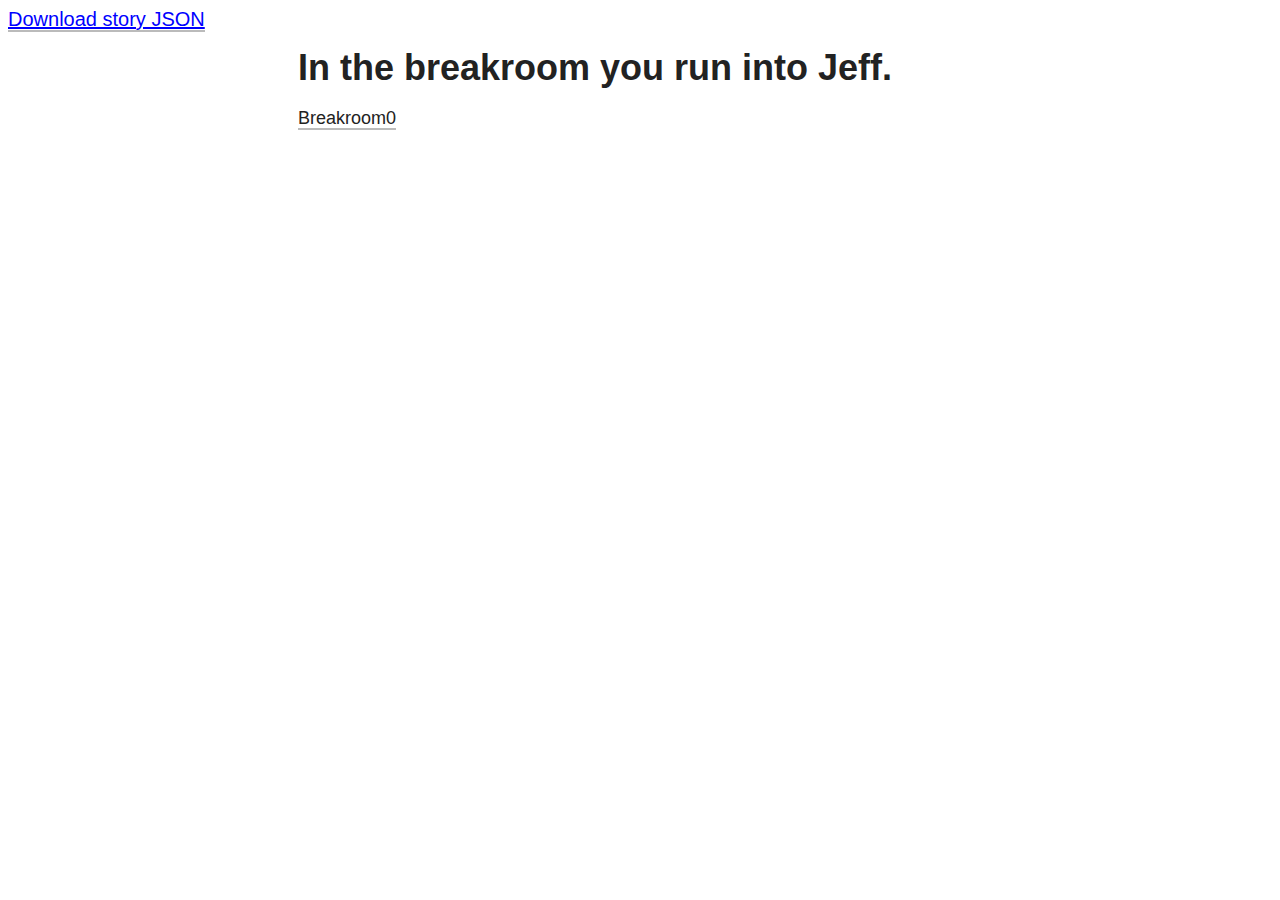
<file: twine_stories/breakroom.html>
<!DOCTYPE html>
<html>
<head>
<title>
breakroom
</title>
<meta charset="utf-8">
<style>a,body{color:#222}body{font:18px "Helvetica Neue",Helvetica,Arial,sans-serif}#passage{max-width:38em;margin:0 auto;line-height:145%}a{text-decoration:none;border-bottom:2px solid #bbb}a:hover{color:#cc8929;border-color:#cc8929}a:active{color:#ffb040;border-color:#ffb040}tw-storydata{display:none}@media screen and (max-device-width:480px){#passage{font-size:70%}}</style>
</head>
<body>
<div id="passage"></div>

<tw-storydata name="breakroom" startnode="39" creator="Twine" creator-version="2.0.11" ifid="09499101-3DB7-450E-8197-5D3CF62E58AF" format="Snowman" options="" hidden><style role="stylesheet" id="twine-user-stylesheet" type="text/twine-css">#story-json-link {
	text-decoration: underline;
	text-decoration-color: blue;
	color: blue;
	font-size: 20px;
}













</style><script role="script" id="twine-user-script" type="text/twine-javascript">// Copy and paste this into your twine javascript section

function PassageToJson(passage){
	if (!passage)
		return;
    var is_launch = false;
	var has_speaker = false;
	var has_retries = false;
	var has_dialogue = false;
	var dialogue_only = false;
	var has_wordbank = false;
	var wordbank_mode = false;
	var has_sentences = false;
	var has_fallback = false;
    var has_fall_in = false;
    var needs_change = false;
	var scene_json = {
        id: passage.id - 1,
        dialogue: [],
        sentences: [],
        wordbank: []
    };
	var dialogue_len = 2;
	var tags = passage.tags;
	for (var i = 0; i < tags.length; i++){
		var passage_tag = tags[i];
		if (passage_tag == "start-passage" || passage_tag == "fallback-only"){
			dialogue_len = 1;
		} else if (passage_tag == "high-pressure"){
			scene_json.retries = 1;
			has_retries = true;
        } else if (passage_tag == "launch"){
            dialogue_len = 0;
            dialogue_only = true;
            is_launch = true;
            has_retries = true;
            scene_json.retries = -1;
		} else if (passage_tag == "low-pressure"){
			scene_json.retries = 2;
			has_retries = true;
		} else if (passage_tag == "dialogue-only"){
            scene_json.retries = -1;
			has_retries = true;
			dialogue_only = true;
		} else if (passage_tag == "fallback-passage"){
			dialogue_len = 3;
		} else if (passage_tag == "end-passage"){
            scene_json.retries = -2;
			has_retries = true;
			dialogue_only = true;
		} else if (passage_tag == "needs-change"){
            needs_change = true;
        }
	}
	if (!has_retries){
		scene_json.retries = 2;
	}
	var passage_lines = passage.source.split(/\n/);
	for (var i = 0; i < passage_lines.length; i++){
		var line = passage_lines[i].trim();
		if (line.length == 0){
			continue;
		}
        if (line.startsWith("//") && needs_change){
            alert("Passage \"" + passage.name + "\" needs attention:\n" + line.substring(3));
        } else if (line.startsWith("```")){
			wordbank_mode = !wordbank_mode;
			if (wordbank_mode && has_wordbank){
				alert("Warning: Multiple wordbanks at passage "
                    + passage.name
                    + ".");
			}
			has_wordbank = true;
		} else if (wordbank_mode){
			var word = line.split(/\s+/);
			if (word.length != 2){
				alert("Error: Malformed wordbank at passage "
                    + passage.name + ".\n"
					+ word.toString());
				return;
			}
			scene_json.wordbank.push({text: word[0], anxiety: parseInt(word[1])});
		} else if (line[0] == '#'){
			scene_json.speaker = line.substring(2);
			has_speaker = true;
		} else if (line[0] == '[') {
            if (dialogue_only){
                var next_passage = story.passage(line.substring(2, line.length - 2));
                if (!next_passage){
                    alert("Error: Destination scene \"" + sentence_word.substring(1) +
                          "\"is invalid at passage " + passage.name);
                    return;
                } else {
                    scene_json.fallback_scene = next_passage.id - 1;
                }
            } else {
                var sentence = line.split(/\[+|\]+\s*|\s+/);
                var sentence_json = {
                    crucial_words: [],
                    non_crucial_words: [],
                    trivial_words: [],
                    words: []
                };
                var reached_details = false;
                var details = 0;
                has_sentences = true;
                for (var j = 0; j < sentence.length; j++){
                    var sentence_word = sentence[j];
                    if (sentence_word.trim().length == 0){
                        continue;
                    } else if (reached_details){
                        if (sentence_json.CUP){
                            sentence_json.EUP = parseInt(sentence_word);
                            details++;
                        } else {
                            sentence_json.CUP = parseInt(sentence_word);
                            details++;
                        }
                    } else {
                        if (sentence_word[0] == "|"){
                            var next_passage = story.passage(sentence_word.substring(1));
                            if (!next_passage){
                                alert("Error: Destination scene \"" + sentence_word.substring(1) +
                                      "\"is invalid at passage " + passage.name);
                                return;
                            } else {
                                sentence_json.response = next_passage.id - 1;
                                reached_details = true;
                            }
                        } else {
                            if (sentence_word.startsWith("*")){
                                sentence_json.crucial_words.push(j - 1);
                                sentence_word =
                                    sentence_word.substring(
                                        1, sentence_word.length - 1);
                            } else if (sentence_word.startsWith("~~")){
                                sentence_json.trivial_words.push(j - 1);
                                sentence_word = 
                                    sentence_word.substring(
                                        2, sentence_word.length - 2);
                            } else {
                                sentence_json.non_crucial_words.push(j - 1);
                            }
                            sentence_json.words.push(sentence_word);
                        }
                    }
                }
                if (!reached_details){
                    console.log(line);
                    alert("Error: Malformed sentence in passage " + passage.name);
                    return;
                }
                if (details < 2){
                    alert("Error: Missing EUP or CUP at passage " + passage.name);
                    return;
                }
            }
			scene_json.sentences.push(sentence_json);
		} else if (line[0] == '+'){
			has_dialogue = true;
			scene_json.dialogue.push(line.substring(2));
		} else if (line[0] == '-'){
			if (!has_dialogue){
				alert("Fallback dialogue before regular dialogue at passage "
					+ passage.name);
			}
			has_fallback = true;
            var pipe_split_line = line.split(/[|]/);

            if (pipe_split_line.length < 2){
				alert("No fallback passage for passage "
					+ passage.name);
                return;
            }
			scene_json.fallback = pipe_split_line[0].substring(2).trim();
			var fallback_passage_name = pipe_split_line[1].trim();
            console.log(fallback_passage_name);
			var fallback_passage = story.passage(fallback_passage_name)
			if (fallback_passage){
				if (fallback_passage.tags.includes("fallback-passage") || 
				    fallback_passage.tags.includes("fallback-only")){
					scene_json.fallback_scene = fallback_passage.id - 1;
				} else {
					alert("Error: Fallback scene \"" + fallback_passage_name
						  + "\"is not a fallback passage " + passage.name);
					return;
				}
			} else {
				alert("Error: Fallback scene \"" + fallback_passage_name
					  + "\"is invalid at passage " + passage.name);
				return;
			}
		} else if (line[0] == '*'){
			if (!has_dialogue){
				alert("Fall-in dialogue before regular dialogue at passage "
					+ passage.name);
			}
			if (!has_fallback){
				alert("Fall-in dialogue before fallback dialogue at passage "
					+ passage.name);
			}
            has_fall_in = true;
            scene_json.fall_in = line.substring(2);
        }
	}
	if (!has_speaker){
		alert("Warning: No speaker in passage " + passage.name);
		return;
	}
	if (!is_launch && !has_dialogue){
		alert("Error: No dialogue in passage " + passage.name);
		return;
	}
	if (!dialogue_only){
		if (!has_wordbank){
			alert("Error: missing wordbank in passage " + passage.name);
			return;
		}
		if (!has_sentences){
			alert("Error: missing sentence options in passage " + passage.name);
			return;
		}
		if (!has_fallback && scene_json.id != 0){
			alert("Error: missing fallback dialogue in passage " + passage.name);
			return;
		}
	} else if (has_sentences){
        alert("Error: Dialogue-only passage has sentence options in passage "
            + passage.name)
        return;
    }
	if (scene_json.dialogue.length != dialogue_len){
        alert("Error: Expected " + dialogue_len + "dialogue options from " + scene_json.speaker
			  + " in passage " + passage.name + ", got " + scene_json.dialogue.length);
        return;
	}
	output_json["scenes"].push(scene_json);
}

var twine_passages = story.passages;
var passages = 1;
var output_json = {
	scenes : [],
	start : story.startPassage - 1
};
twine_passages.forEach(PassageToJson);
console.log(output_json);

var blob = new Blob(
	["var " + story.name + "_scene=" + JSON.stringify(output_json)],
	{type: "application/json"});

var download_link = document.createElement("A");
download_link.innerHTML = "Download story JSON";
download_link.id = "story-json-link";
download_link.href = window.URL.createObjectURL(blob);
download_link.download= story.name + ".json";
document.body.insertBefore(download_link, document.getElementById("passage"));









</script><tw-passagedata pid="1" name="Breakroom0" tags="start-passage" position="135,0"># Jeff

+ Good morning! How&#39;s it going?
- You doing okay? | Breakroom7
* Sorry, I didn&#39;t quite catch that?

```
It&#39;s 20
Going 20
Aight 20
Your 60
Email 60
How 40
Are 40
You 40
Making 80
Waves 80
Been 80
```

[[~~Aight~~ *How* are *you* |Breakroom9]] 80 10

[[It&#39;s *your* *email* |Breakroom2]] 80 10

[[*you* *aight* |Breakroom49]] 80 10

[[It&#39;s *you* |Breakroom49]] 80 10

[[It&#39;s *how* *you* *are* |Breakroom49]] 80 10

[[It&#39;s *going* |Breakroom3]] 80 10

[[~~It&#39;s~~ Going *Aight* |Breakroom3]] 80 10

[[Your *Email* Been *Making* *Waves* |Breakroom4]] 80 15

[[~~going~~ ~~aight~~ been *making* *Waves* |Breakroom1]] 85 10</tw-passagedata>
<tw-passagedata pid="2" name="Breakroom2" tags="" position="134.0001,166"># Jeff

+ Yup. Sent that out earlier. You read it?
+ Oh uhh, yeah. You read it yet?
- If you haven&#39;t, make sure you read it before the meeting. | Breakroom13
* Sorry, could you say that again?

```
Yeah 40
Looks 40
Good 40
Terrible 99
Nope 40
But 60
Tim 60
Bitched 60
About 60
It 60
A 60
Little 60
```

[[~~yeah~~ ~~nope~~ ~~but~~ *good* *looks* |Breakroom53]] 80 10

[[*Tim* *looks* *good* |Breakroom53]] 80 10

[[~~yeah~~ ~~nope~~ ~~but~~ *Tim* *Bitched* about *good* *looks* |Breakroom53]] 75 10

[[~~Yeah~~ *Looks* *Good* |Breakroom14]] 80 15

[[~~Yeah~~ *looks* *terrible* |Breakroom51]] 80 15

[[~~yeah~~ *Nope* |Breakroom52]] 85 10

[[*yeah* |Breakroom43]] 80 10

[[~~yeah~~ a *little* |Breakroom43]] 85 10

[[~~nope~~ ~~but~~ *Tim* *Bitched* *About* *It* A little |Breakroom6]] 87 10

[[~~nope~~ ~~yeah~~ ~~looks~~ ~~good~~ ~~but~~ *Tim* *Bitched* *About* *It* A little |Breakroom6]] 85 15

[[~~nope~~ ~~yeah~~ ~~looks~~ ~~good~~ ~~but~~ *Tim* a little *terrible* |Breakroom51]] 80 15

[[~~nope~~ ~~yeah~~ ~~looks~~ ~~good~~ ~~but~~ *Tim* *a* little *bitched* |Breakroom51]] 85 10</tw-passagedata>
<tw-passagedata pid="3" name="Breakroom3" tags="needs-change" position="268,134"># Jeff

+ Uh huh. Great!
+ Uh huh. That&#39;s good.
- .... | Breakroom5
* What was that?

```
What	30
About	30
Read	50
Your 	30
End		30
Email 	60
Tim		80
Ain&#39;t	80
Happy	80
```

[[*Tim* *ain&#39;t* *happy* ~~about~~ ~~your~~ ~~email~~ |Breakroom6]] 95 15

[[*Tim* *read* your *email* |Breakroom6]] 80 10

[[*Tim* *about* your *email* |Breakroom6]] 80 10

[[*What* *about* *Tim* |Breakroom19]] 70 10
`
[[*What* about *your* *email* |Breakroom35]] 75 10

[[What *about* *your* *end* |Breakroom9]] 75 10

// [[*ain&#39;t* *happy* |Breakroom23 90 15

[[*ain&#39;t* *happy* *about* your *email* |Breakroom11]] 90 10</tw-passagedata>
<tw-passagedata pid="4" name="Breakroom5" tags="fallback-passage" position="696,71"># Jeff

+ Yup. Glad you agree. Got any plans for tonight?
+ Yup. Got any plans for tonight?
+ Any plans for tonight?
- No? | Breakroom20
* Um, that doesn&#39;t answer my question.

```
Not				20
Particularly	20
Tim				80
Mentioned		80
Going			80
To				80
What			40
About			60
You				60
```

[[*Not* *Particularly* ~~what~~ ~~about~~ ~~you~~ |Breakroom20]] 90 5

[[~~not~~ ~~particularly~~ Tim Mentioned *Going* *to* a *show* |Breakroom21]] 80 20

[[~~not~~ ~~particularly~~ Tim Mentioned *Going* *to* a *show* what about *you* |Breakroom21]] 80 15

[[what about *you* |Breakroom54]] 70 10</tw-passagedata>
<tw-passagedata pid="5" name="Breakroom4" tags="needs-change" position="320,1"># Jeff

+ Good! I&#39;m really proud of the work we did to close the deal with Calvin Claw&#39;n.
+ Yup. I&#39;m glad, we did some good work to close the deal with Calvin Claw&#39;n.
- It wasn&#39;t easy but we made it out on the other end. | Breakroom5
* Umm, I don&#39;t think I understand.

```
Yeah 20
For 20
Sure 20
Any 60
Plans 60
Tonight 60
```

[[*Yeah* for sure |Breakroom39]] 75 10

[[Any *plans* *tonight* |Breakroom79]] 80 10</tw-passagedata>
<tw-passagedata pid="6" name="Breakroom1" tags="" position="9,125"># Jeff

+ Ooh! That&#39;s what I like to hear.
+ That&#39;s what I like to hear!
- Something good happen? |Breakroom7
* Sorry what?

```
What 40
Are 40
You 40
Up 40
To 40
Your 60
Been 80
Email 60
Making 80
Waves 80
```

[[*What* are *you* ~~been~~ *up* *to* |Breakroom9]] 85 10

[[Your *Email* Been *Making* *Waves* |Breakroom4]] 84 11

[[*What* are *you* *making* |Breakroom50]] 85 15

[[*making* *what* are you |Breakroom50]] 70 10</tw-passagedata>
<tw-passagedata pid="7" name="Breakroom7" tags="fallback-only" position="66.0001,589"># Jeff

+ Well, hope its going good for you.
- Man did I lose those cups again? | Breakroom9
* What was that?

```
What 20
Are 20
These 20
Cups 20
Doing 20
Here 20
Read 60
Your 60
Email 60
```

[[Your *what* |Breakroom50]] 70 10

[[*What* cups |Breakroom50]] 70 10

[[*What* are *these* cups *doing* here* |Breakroom8]] 80 10

[[*What* are your *cups* *doing* *here* |Breakroom8]] 80 10

[[*Read* your *email* |Breakroom2]] 80 10

[[What your *email* doing ~~here~~ |Breakroom35]] 70 15</tw-passagedata>
<tw-passagedata pid="8" name="Breakroom12" tags="" position="466,623"># Jeff

+ It doesn&#39;t even taste good! I should call them later today.
+ It doesn&#39;t even taste good! I should call them later today.
- Why can&#39;t we all just enjoy drip coffee. | Breakroom32
* Come again?

```
Yeah 40
For 40
Real 40
Man 40
So 80
I 80
Read 80
Your 80
Email 80
```

[[Yeah man so I *read* *your* *email* |Breakroom2]] 80 15

[[Yeah *for* *real* |Breakroom5]] 80 10

[[*Yeah* ~~man~~ ~~for~~ ~~real~~ |Breakroom5]] 80 10</tw-passagedata>
<tw-passagedata pid="9" name="Breakroom13" tags="fallback-passage" position="673.0002,248"># Jeff

+ Yeah, sometimes I wonder whether Tim has the company&#39;s best interests at heart. He&#39;s a fantastic engineer but doesn&#39;t seem to have the drive.
+ Yeah, sometimes I wonder whether Tim has the company&#39;s best interests at heart. He&#39;s a fantastic engineer but doesn&#39;t seem to have the drive.
+ Tim&#39;s a good engineer but I don&#39;t think he thinks of the company&#39;s goals.
- What do you think of Tim? | Breakroom9
* Um, could you rephrase that?

```
Think 20
He 60
Has 60
A 60
Point 60
Just 80
To 80
Likes 80
To 80
Complain 80
```

[[~~think~~ *he* *has* a ~~just~~ *point* |Breakroom30]] 82 10

[[~~like~~ ~~think~~ *he* *has* his *point* |Breakroom30]] 75 10

[[~~think~~ He ~~just~~ *has* *to* *complain* |Breakroom31]] 80 15

[[~~Think~~ *he* ~~just~~ *likes* to *complain* |Breakroom31]] 80 15

[[*he* ~~just~~ *likes* to *think* |Breakroom48]] 71 15</tw-passagedata>
<tw-passagedata pid="10" name="Breakroom14" tags="" position="967,302"># Jeff

+ Glad you think so. There were some real trials and tribulations to getting this done, but I think we made the necessary compromises. I&#39;m extremely proud of our team.
+ Glad you think so. There were some real trials and tribulations to getting this done, but I think we made the necessary compromises. I&#39;m extremely proud of our team.
- Sorry, you didn&#39;t come here to listen to me brag. | Breakroom5
* Yeah...wait what?

```
That&#39;s	40
Good	40
Gonna	40
Have	40
To		40
Crunch	40
Again	40
Though	40
Tim		80
Bitched	80
About	80
It		80
```

[[That&#39;s *Good* ~~though~~ |Breakroom5]] 80 10

[[That&#39;s *crunch* *though* |Breakroom47]]  80 10

[[~~that&#39;s~~ ~~good~~ *gonna* have to *crunch* ~~good~~ again though |Breakroom47]] 75 20
`
[[~~that&#39;s~~ ~~good~~ *Tim* *gonna* have to *crunch* ~~good~~ again though |Breakroom55]] 75 20

[[~~that&#39;s~~ ~~good~~ *Tim* *Bitched* *About* *It* A little |Breakroom6]] 87 10

[[~~that&#39;s~~ ~~good~~ *Tim* *Bitched* *About* *Crunch* A little |Breakroom6]] 87 10

[[~~that&#39;s~~ ~~good~~ *Tim* a little *terrible* |Breakroom51]] 80 15

[[~~that&#39;s~~ ~~good~~ *Tim* *a* ~~good~~ little *bitched* |Breakroom51]] 85 10</tw-passagedata>
<tw-passagedata pid="11" name="Breakroom8" tags="" position="0.0001,722"># Jeff

+ Thanks. Gosh I sure miss drip coffee. Don&#39;t need to track these stupid cups.
+ Thanks. Gosh I hate keurig cups.
- I wanna see a Moore&#39;s Law for coffee machines... | Breakroom36
* Come again?

```
Yeah 40
For 40
Real 40
Man 40
So 80
I 80
Read 80
Your 80
Email 80
```

[[Yeah man so I *read* *your* *email* |Breakroom2]] 80 15

[[Yeah *for* *real* |Breakroom5]] 80 10

[[*Yeah* ~~man~~ ~~for~~ ~~real~~ |Breakroom5]] 80 10</tw-passagedata>
<tw-passagedata pid="12" name="Breakroom17" tags="needs-change" position="1324.0002,683"># Jeff

+ Don&#39;t worry about me. I&#39;m doing my job, which is delivering quality software.
+ Don&#39;t worry about me. I&#39;m doing my job.
- You should be focused on doing yours. | Breakroom33
* Sorry, what did you say?

```
There 80
Has 80
To 80
Be 80
A 80
Better 80
Way 80
Whatever 20
Just 20
Forget 20
It 20
```

[[*There* ~~just~~ has to be *a* *better* *way* |Breakroom24]] 75 20

[[~~just~~ *Whatever* *Way* has to be *better* |Breakroom24]] 72 18

[[~~whatever~~ ~~just~~ *forget* *it* |Breakroom39]] 90 0

[[~~it~~ *whatever* |Breakroom39]] 80 10</tw-passagedata>
<tw-passagedata pid="13" name="Breakroom20" tags="fallback-passage" position="1059,0"># Jeff

+ Well that&#39;s a shame. I&#39;m gonna finally get to sit down with my wife and kids and enjoy some scary movies.
+ Well that&#39;s a shame. I&#39;m gonna sit down with my wife and kids and watch some movies.
+ Well I&#39;m spending some time with my wife and kids. Thinking we&#39;re gonna watch a scary movie.
- We were gonna watch uh... | Breakroom44
* Umm, I don&#39;t think I understand.

```
Cool 40
Which 40
Ones 40
Sounds 40
Like 40
Fun 40
```

[[~~cool~~ ~~fun~~ *which* ones |Breakroom44]] 75 5

[[~~sounds~~ *cool* |Breakroom46]] 75 5

[[*sounds* ~~like~~ *fun* |Breakroom46]] 80 0</tw-passagedata>
<tw-passagedata pid="14" name="Breakroom22" tags="end-passage fallback-passage" position="1144,251"># Jeff

+ Dang. Well, I&#39;m gonna get going. Got my coffee now. Cya at today&#39;s meeting.
+ Dang. Well, I&#39;m gonna get going. Got my coffee now. Cya at today&#39;s meeting.
+ Well, I&#39;m gonna get going. Got my coffee now. Cya at today&#39;s meeting.</tw-passagedata>
<tw-passagedata pid="15" name="Breakroom25" tags="fallback-passage" position="591,618"># Jeff

+ Calvin Claw&#39;n is an important customer and I think it&#39;s important to maintain a healthy relationship with them.
+ I don&#39;t know what Tim&#39;s told you, but Calvin Claw&#39;n is a valued customer so I&#39;m glad they&#39;re happy.
+ Well, regardless of what Tim might say, Calvin Claw&#39;n is a valued customer.
- We had to work very hard to negotiate this deal. | Breakroom5
* Umm, I don&#39;t think I understand.

```
You&#39;ll		80
Do			80
Whatever	80
Clients		80
Say			80
Of			80
Course		80
Just 		40
Being		40
Fair 		40
```

[[~~of~~ ~~course~~ *You&#39;ll* ~~just~~ *Do* *Whatever* *Clients* *Say* |Breakroom28]] 95 10

[[~~of~~ ~~course~~ Whatever *Clients* *say* *you&#39;ll* *do* |Breakroom28]] 90 10

[[*clients* just being *fair* ~~of~~ ~~course~~ |Breakroom10]] 75 10

[[*you&#39;ll* just being *fair* ~~of~~ ~~course~~ |Breakroom10]] 75 10

[[*Of* *course* |Breakroom41]] 75 10

[[just *being* *fair* ~~of~~ ~~course~~ |Breakroom27]] 75 10</tw-passagedata>
<tw-passagedata pid="16" name="Breakroom9" tags="fallback-passage" position="323.0003999999999,528"># Jeff

+ I&#39;m doing good. Happy with work but I can&#39;t find the k-cups for this coffee machine. Wish building management didn&#39;t get Keurig.
+ I&#39;m doing good. Happy with work but I can&#39;t find the k-cups for this coffee machine. Wish building management didn&#39;t get Keurig.
+ Do you know where the keurig cups are? I can&#39;t find them anywhere.
- No, not here. | Breakroom32
* What? I didn&#39;t get that.

```
They&#39;re 20
Right 20
Here 20
Idiots 20
Keurig 20
Tastes 20
Like 20
Shit 20
Saw 60
The 60
Email 60
```

[[They&#39;re *right* *here* |Breakroom8]] 90 10

[[They&#39;re *idiots* |Breakroom12]] 90 10

[[They&#39;re idiots *keurig* tastes like *shit* |Breakroom78]] 85 20

[[Shit the *email* |Breakroom35]] 80 10

[[saw the *email* |Breakroom35]] 80 10</tw-passagedata>
<tw-passagedata pid="17" name="Breakroom27" tags="" position="1026,709"># Jeff

+ I understand, but our clients are our livelihood. We should be making sure they&#39;re comfortable working with us.
+ I understand, but our clients are our livelihood. They should want to work with us.
- You understand don&#39;t you? | Breakroom33
* Say that again?

```
I 20
I 60
But 40
Think 40
There&#39;s 60
A 60
Better 60
Way 60
Guess 40
So 40
Agree 40
```

[[~~I~~ ~~agree~~ ~~guess~~ ~~so~~ ~~but~~ I Think *There&#39;s* a *better* *way* |Breakroom38]] 85 15

[[I *guess* *so* |Breakroom33]] 80 10

[[~~think~~ I *agree* |Breakroom33]] 80 10</tw-passagedata>
<tw-passagedata pid="18" name="Breakroom28" tags="" position="573,766"># Jeff

+ Don&#39;t be ridiculous! Our clients are our livelihood but it&#39;s a mutual engagement.
+ Don&#39;t be ridiculous! It&#39;s a mutual engagement.
- You understand don&#39;t you? | Breakroom33
* Say that again?

```
I 20
Think 40
There&#39;s 60
A 60
Better 60
Way 60
Guess 40
So 40
Agree 40
```

[[I Think *There&#39;s* a *better* *way* |Breakroom39]] 80 10

[[I *guess* *so* |Breakroom33]] 80 10

[[I *agree* |Breakroom33]] 80 10</tw-passagedata>
<tw-passagedata pid="19" name="Breakroom30" tags="" position="854,530"># Jeff

+ Oh. So then, you agree with Tim?
+ What do you mean? Are you saying you agree with him?
- Do you? | Breakroom33
* Could you rephrase that?

```
You&#39;ll		80
Do			80
Whatever	80
Clients		80
Say			80
Of			80
Course		80
Just 		40
Being		40
Fair 		40
```

[[~~of~~ ~~course~~ *You&#39;ll* ~~just~~ *Do* *Whatever* *Clients* *Say* |Breakroom28]] 95 10

[[~~of~~ ~~course~~ Whatever *Clients* *say* *you&#39;ll* *do* |Breakroom28]] 90 10

[[*clients* just being *fair* ~~of~~ ~~course~~ |Breakroom10]] 75 10

[[*you&#39;ll* just being *fair* ~~of~~ ~~course~~ |Breakroom10]] 75 10

[[*Of* *course* |Breakroom41]] 75 10

[[just *being* *fair* ~~of~~ ~~course~~ |Breakroom27]] 75 10</tw-passagedata>
<tw-passagedata pid="20" name="Breakroom31" tags="" position="837,392"># Jeff

+ That&#39;s been the case for a while I always thought. Glad I&#39;m not the only one who thinks so.
+ Glad I&#39;m not the only one who thinks that.
- Oh well... | Breakroom33
* Come again?

```
He 60
Has 60
His 60
Reasons 60
It&#39;s 20
Whatever 20
```

[[~~whatever~~ *he* *has* his *reasons* |Breakroom42]] 74 18

[[~~It&#39;s~~ *whatever* |Breakroom29]] 91 9</tw-passagedata>
<tw-passagedata pid="21" name="Breakroom29" tags="" position="1207,746"># Jeff

+ It&#39;s absolutely not whatever! We&#39;ve worked too hard to get this opportunity for ScratchWare for people to be jaded about this.
+ It&#39;s not whatever, we worked too hard to get this opportunity for ScratchWare. We need the participation of everyone here.
- You understand don&#39;t you? | Breakroom33
* Say that again?

```
I 20
Think 40
There&#39;s 60
A 60
Better 60
Way 60
Guess 40
So 40
Agree 40
```

[[I Think *There&#39;s* a *better* *way* |Breakroom38]] 80 10

[[I *guess* *so* |Breakroom33]] 80 10

[[I *agree* |Breakroom33]] 80 10</tw-passagedata>
<tw-passagedata pid="22" name="Breakroom32" tags="fallback-passage fallback-only" position="395,748"># Jeff

+ Whatever. Guess I&#39;ll head to the cafe across the street. I like their coffee better anyways.
- ... | Breakroom80
* Come again?

```
Yeah 40
For 40
Real 40
Man 40
So 80
I 80
Read 80
Your 80
Email 80
```

[[Yeah man so I *read* *your* *email* |Breakroom2]] 80 15

[[Yeah *for* *real* |Breakroom5]] 80 10

[[*Yeah* ~~man~~ ~~for~~ ~~real~~ |Breakroom5]] 80 10</tw-passagedata>
<tw-passagedata pid="23" name="Breakroom33" tags="fallback-passage" position="1092,921"># Jeff

+ Well we can talk more at the meeting later today. We&#39;ve been top in customer satisfaction for three quarters and I&#39;d like to see us there for the fourth.
+ We&#39;ll talk more at today&#39;s meeting. It&#39;d be a shame if we weren&#39;t top in customer satisfaction this quarter.
+ We&#39;ll talk more at today&#39;s meeting. It&#39;d be a shame if we weren&#39;t top in customer satisfaction this quarter.
- Ooh my coffee&#39;s ready. | Breakroom37
* Come again?

```
I&#39;ll 40
Be 40
Heading 40
Back 40
Now 40
Yeah 40
We&#39;ll 40
See 40
```

[[~~Yeah~~ ~~We&#39;ll~~ ~~See~~ *I&#39;ll* be *heading* *back* now |Breakroom36]] 75 19

[[*We&#39;ll* *See* |Breakroom37]] 90 0

[[*I&#39;ll* *See* |Breakroom37]] 90 0</tw-passagedata>
<tw-passagedata pid="24" name="Breakroom34" tags="" position="1854,1067"># Jeff

+ Our clients are our livelihood. We should be making sure they&#39;re comfortable working with us.
+ Our clients are our livelihood. They should want to work with us.
- You understand don&#39;t you? | Breakroom33
* Say that again?

```
I 20
Think 40
There&#39;s 60
A 60
Better 60
Way 60
Guess 40
So 40
Agree 40
```

[[I Think *There&#39;s* a *better* *way* |Breakroom38]] 80 10

[[I *guess* *so* |Breakroom33]] 80 10

[[I *agree* |Breakroom33]] 80 10</tw-passagedata>
<tw-passagedata pid="25" name="Breakroom36" tags="end-passage fallback-passage" position="1320,1283"># Jeff

+ Yup. Have a good one.
+ Yup. Have a good one.
+ Well, I&#39;ll see you at today&#39;s meeting later.</tw-passagedata>
<tw-passagedata pid="26" name="Breakroom37" tags="end-passage fallback-passage" position="1690.0001,807"># Jeff

+ Well I&#39;ve got my coffee so I&#39;ll be going back. Have a good one.
+ Well I&#39;ve got my coffee so I&#39;ll be going back. Have a good one.
+ Well I&#39;ve got my coffee so I&#39;ll be going back. Have a good one.</tw-passagedata>
<tw-passagedata pid="27" name="Breakroom38" tags="fallback-passage" position="1340,1099"># Jeff

+ Well I hope you change your mind by today&#39;s meeting. We&#39;ve been top in customer satisfaction for three quarters and I&#39;d like to see us there for the fourth.
+ Well I hope you change your mind by today&#39;s meeting. It&#39;d be a shame if we weren&#39;t top in customer satisfaction this quarter.
+ Well I hope you change your mind by today&#39;s meeting. It&#39;d be a shame if we weren&#39;t top in customer satisfaction this quarter.
- Ooh my coffee&#39;s ready. | Breakroom36
* Come again?

```
I&#39;ll 40
Be 40
Heading 40
Back 40
Now 40
Yeah 40
We&#39;ll 40
See 40
```

[[~~Yeah~~ ~~We&#39;ll~~ ~~See~~ *I&#39;ll* be *heading* *back* now |Breakroom36]] 75 19

[[*We&#39;ll* *See* |Breakroom37]] 90 0

[[*I&#39;ll* *See* |Breakroom37]] 90 0

</tw-passagedata>
<tw-passagedata pid="28" name="Breakroom24" tags="end-passage" position="1458,1246"># Jeff

+ Well when you find your &quot;better way&quot; you can let me know at the meeting. I&#39;ll be heading back to my office now.
+ Well when you find your &quot;better way&quot; you can let me know at the meeting. I&#39;ll be heading back to my office now.</tw-passagedata>
<tw-passagedata pid="29" name="Breakroom10" tags="fallback-passage" position="1387,935"># Jeff

+ I&#39;m only asking for your trust. Like I said this deal was very hard to close. I wouldn&#39;t have done it if I didn&#39;t believe in us or Calvin Claw&#39;n.
+ I&#39;m only asking for your trust. Like I said this deal was very hard to close. I wouldn&#39;t have done it if I didn&#39;t believe in us or Calvin Claw&#39;n.
+ Look, I&#39;m only asking for your trust. Like I said this deal was very hard to close and I really believe in our ability.
- Is that too much? | Breakroom37
* Come again?

```
I&#39;ll 40
We&#39;ll 40
See 40
Yes 80
No 80
```

[[*We&#39;ll* *See* |Breakroom37]] 90 0

[[*I&#39;ll* *See* |Breakroom37]] 90 0

[[*yes* |Breakroom40]] 90 0

[[*no* |Breakroom39]] 90 0</tw-passagedata>
<tw-passagedata pid="30" name="Breakroom39" tags="end-passage fallback-passage" position="1121,1159"># Jeff

+ Well we can talk more at the meeting later today. I have my coffee so I&#39;ll be heading back now. I hope you change your mind.
+ Well we can talk more at the meeting later today. I have my coffee so I&#39;ll be heading back now. I hope you change your mind.
+ Alright well we can discuss this more at today&#39;s meeting if you don&#39;t want to talk now. See ya.</tw-passagedata>
<tw-passagedata pid="31" name="Breakroom40" tags="end-passage" position="959,1146"># Jeff

+ I&#39;m glad to hear. Well I have my coffee so I&#39;ll be heading back now. See you at today&#39;s meeting.
+ I&#39;m glad to hear. Well I have my coffee so I&#39;ll be heading back now. See you at today&#39;s meeting.</tw-passagedata>
<tw-passagedata pid="32" name="Breakroom42" tags="" position="980,427"># Jeff

+ Sure, but that&#39;s no excuse to act this way. Especially with our current customer.
+ That&#39;s no excuse. Especially with our current customer.
- Oh well... |Breakroom5
* You what?

```
Yeah 40
I 40
Guess 40
Yup 20
Disagree 60
```

[[~~Yeah~~ ~~Yup~~ I *guess* |Breakroom5]] 70 10

[[*Yup* |Breakroom5]] 80 0

[[*Yeah* |Breakroom5]] 80 0

[[~~guess~~ ~~yeah~~ ~~yup~~ I *disagree* |Breakroom30]] 90 10</tw-passagedata>
<tw-passagedata pid="33" name="Breakroom15" tags="" position="1449,753"># Jeff

+ Look, don&#39;t get angry at me if you&#39;re not happy with the process. I&#39;m doing what works.
+ Look, don&#39;t get angry at me if you&#39;re not happy with the process. I&#39;m doing what works.
- Think about that. | Breakroom38
* I don&#39;t quite understand.

```
There 80
Has 80
To 80
Be 80
A 80
Better 80
Way 80
Whatever 20
Just 20
Forget 20
It 20
```

[[*There* ~~just~~ has to be *a* *better* *way* |Breakroom24]] 75 20

[[~~just~~ *Whatever* *Way* has to be *better* |Breakroom24]] 72 18

[[~~whatever~~ ~~just~~ *forget* *it* |Breakroom39]] 90 0

[[~~it~~ *whatever* |Breakroom39]] 80 10</tw-passagedata>
<tw-passagedata pid="34" name="Breakroom21" tags="" position="1196.0001,126"># Jeff

+ Oh, a show. Sounds like it could be fun with Tim. What&#39;s it about?
+ Oh, a show! What&#39;s it about?
- War? Love? Heist? | Breakroom20
* That doesn&#39;t answer my question.

```
I 40
Don&#39;t 40
Remember 40
He 40
Didn&#39;t 40
Say 40
```

[[~~I~~ *Don&#39;t* *Remember* ~~He~~ ~~Didn&#39;t~~ ~~say~~ |Breakroom20]] 80 0

[[~~He~~ *Didn&#39;t* *Say* |Breakroom20]] 80 0

[[~~I~~ ~~don&#39;t~~ ~~remember~~ ~~say~~ *Eggs4Breakfast* |Breakroom45]] 90 0

[[He *Didn&#39;t* *Say* *Eggs4Breakfast* |Breakroom45]] 70 10</tw-passagedata>
<tw-passagedata pid="35" name="Breakroom45" tags="" position="1371,129"># Jeff

+ Ya don&#39;t say...
+ Ya don&#39;t say...
- ... |Breakroom63
* I&#39;m not sure what to say either.

```
Who		30
Wrote	30
This	30
Shit	30
```

[[~~who~~ ~~wrote~~ ~~this~~ *shit* |Breakroom63]] 90 10

[[*who* *wrote* *this* shit |Breakroom63]] 90 10</tw-passagedata>
<tw-passagedata pid="36" name="Breakroom44" tags="fallback-passage" position="1246.0002,0"># Jeff

+ Claw, by James Yarn!
+ Claw, by James Yarn!
+ Claw, by James Yarn!
- Hopefully the kids can handle it, heh heh. | Breakroom37
* How the fuck did you make this appear

```
Yup 20
```

[[*yup* |Breakroom37]] 90 1</tw-passagedata>
<tw-passagedata pid="37" name="Breakroom46" tags="" position="1550,276"># Jeff

+ Yep, should be good.
+ Yep, should be good.
- ... | Breakroom44
* Seriously are you a fucking wizard.


```
Yup 20
```

[[*yup* |Breakroom37]] 80 0</tw-passagedata>
<tw-passagedata pid="38" name="Breakroom48" tags="" position="609,395"># Jeff

+ Think? About what?
+ Think? About what?
- I don&#39;t know if I agree with that. | Breakroom9
* Sorry, what?

```
Thinks 	20
That	20
He		40
Knows	40
More	40
For		90
Himself	90
I		20
Don&#39;t	20
Know	20
```

[[I *Don&#39;t* *Know* |Breakroom74]] 80 10

[[~~Thinks~~ that *he* *knows* *more* ~~I~~ ~~Don&#39;t~~ ~~know~~ |Breakroom30]] 89 10

[[Thinks *for* *himself* ~~more~~ ~~I~~ ~~Don&#39;t~~ ~~know~~ |Breakroom30]] 82 10

[[I Know that *he* *knows* *more* |Breakroom25]] 75 20

[[I thinks that *he* *knows* *more* |Breakroom25]] 70 20</tw-passagedata>
<tw-passagedata pid="39" name="Breakroom" tags="launch" position="0,0"># In the breakroom you run into Jeff.

[[Breakroom0]]</tw-passagedata>
<tw-passagedata pid="40" name="Breakroom49" tags="" position="270,799"># Jeff

+ Oh me? I&#39;m doing pretty good.
+ ...oh. Uhm, I&#39;m doing good.
- God I can&#39;t find these stupid K-Cups | Breakroom32
* Sorry, I don&#39;t understand?

```
What 40
Are 40
You 40
Up 40
To 40
Your 60
Been 80
Email 60
Making 80
Waves 80
```

[[*What* are *you* ~~been~~ *up* *to* |Breakroom9]] 85 10

[[Your *Email* Been *Making* *Waves* |Breakroom4]] 84 11

[[*What* are *you* *making* |Breakroom50]] 85 15

[[*making* *what* are you |Breakroom50]] 70 10</tw-passagedata>
<tw-passagedata pid="41" name="Breakroom50" tags="fallback-passage" position="125,774"># Jeff

+ I&#39;m trying to make some coffee, but I can&#39;t find the Keurig cups for this stupid machine. Damn building management.
+ I&#39;m trying to make some coffee, but I can&#39;t find the Keurig cups for this stupid machine. Damn building management.
+ Damnit I can never find these stupid Keurig cups.
- You know where they are? |Breakroom32
* Huh? You find themn?

```
They&#39;re 20
Right 20
Here 20
Idiots 20
Keurig 20
Tastes 20
Like 20
Shit 20
Saw 60
The 60
Email 60
```

[[They&#39;re *right* *here* |Breakroom8]] 90 10

[[They&#39;re *idiots* |Breakroom12]] 90 10

[[They&#39;re idiots *keurig* tastes like *shit* |Breakroom78]] 85 20

[[Shit the *email* |Breakroom35]] 80 10

[[saw the *email* |Breakroom35]] 80 10</tw-passagedata>
<tw-passagedata pid="42" name="Breakroom11" tags="" position="445,10"># Jeff

+ Oh yeah? I bet he&#39;s not happy about it either, haha.
+ I bet he wasn&#39;t happy reading it.
- .... | Breakroom50
* Huh?

```
Nope 40
Sure 40
Wasn&#39;t 40
Neither 80
Was 80
I 80
```

[[*I* ~~sure~~ *wasn&#39;t* either |Breakroom41]] 80 10

[[*Nope* |Breakroom13]] 80 10

[[~~nope~~ sure *wasn&#39;t* |Breakroom13]]  80 10

[[*I* ~~sure~~ *was* |Breakroom4]] 80 10</tw-passagedata>
<tw-passagedata pid="43" name="Breakroom6" tags="" position="552,140"># Jeff

+ Oh yeah? Haha, Tim never likes my emails. What are you gonna do.
+ Oh yeah? Haha, Tim never likes my emails. What are you gonna do.
- He always finds something to complain about. | Breakroom13
* Huh?

```
Nope	40
He		40
Sure	40
Wasn&#39;t	40
Either	80
Was		80
I		80
```

[[~~Nope~~ he sure *wasn&#39;t* |Breakroom13]] 80 12

[[~~nope~~ *I* sure *wasn&#39;t* either |Breakroom51]] 80 12</tw-passagedata>
<tw-passagedata pid="44" name="Breakroom19" tags="" position="425,215"># Jeff

+ What about Tim? Something you want to bring up?
+ What about Tim?
- Well? | Breakroom13
* I didn&#39;t get that.

```
About	30
He		30
Your	30
Read	50
Email 	60
Ain&#39;t	80
Happy	80
```

[[He *ain&#39;t* *happy* ~~about~~ ~~your~~ ~~email~~ |Breakroom6]] 95 15

[[He *read* your *email* |Breakroom6]] 80 10

[[He *about* your *email* |Breakroom6]] 80 10

[[*ain&#39;t* *happy* |Breakroom6]] 90 15

[[*ain&#39;t* *happy* *about* your *email* |Breakroom6]] 90 10</tw-passagedata>
<tw-passagedata pid="45" name="Breakroom35" tags="" position="113.0001,311"># Jeff

+ Uh huh. What about it?
+ Yeah, what about it? You read it?
- I sent it out earlier this morning. | Breakroom5
* Oh, uhh. What?

```
Yeah 40
Looks 40
Good 40
Terrible 99
Nope 40
But 60
Tim 60
Bitched 60
About 60
It 60
A 60
Little 60
```

[[~~yeah~~ ~~nope~~ ~~but~~ *good* *looks* |Breakroom53]] 80 10

[[*Tim* *looks* *good* |Breakroom53]] 80 10

[[~~yeah~~ ~~nope~~ ~~but~~ *Tim* *Bitched* about *good* *looks* |Breakroom53]] 75 10

[[~~Yeah~~ *Looks* *Good* |Breakroom14]] 80 15

[[~~Yeah~~ *looks* *terrible* |Breakroom51]] 80 15

[[~~yeah~~ *Nope* |Breakroom52]] 85 10

[[~~yeah~~ a *little* |Breakroom52]] 85 10

[[~~nope~~ ~~but~~ *Tim* *Bitched* *About* *It* A little |Breakroom6]] 87 10

[[~~nope~~ ~~yeah~~ ~~looks~~ ~~good~~ ~~but~~ *Tim* *Bitched* *About* *It* A little |Breakroom6]] 85 15

[[~~nope~~ ~~yeah~~ ~~looks~~ ~~good~~ ~~but~~ *Tim* a little *terrible* |Breakroom51]] 80 15

[[~~nope~~ ~~yeah~~ ~~looks~~ ~~good~~ ~~but~~ *Tim* *a* little *bitched* |Breakroom51]] 85 10</tw-passagedata>
<tw-passagedata pid="46" name="Breakroom51" tags="" position="468,481"># Jeff

+ Why do you say that? This deal was very hard to negotiate you know. We could&#39;ve negotiated a compromise.
+ Why do you say that? This deal was very hard to negotiate you know. We could&#39;ve negotiated a compromise.
- Here at Scratchware we try to listen to both our customers and employees. | Breakroom5
* Umm, I don&#39;t think I understand.

```
You&#39;ll		80
Do			80
Whatever	80
Clients		80
Say			80
This		60
The			60
Deal		60
Means		60
More		40
Crunch		40
```

[[*You&#39;ll* ~~just~~ *Do* *Whatever* ~~the~~ *Clients* *say* |Breakroom28]] 95 10

[[Whatever ~~the~~ *Clients* *say* *you&#39;ll* *do* |Breakroom28]] 80 10

[[This Deal *means* ~~say~~ ~~do~~ more *crunch* |Breakroom56]] 75 20

[[The Deal *means* ~~say~~ ~~do~~ more *crunch* |Breakroom56]] 75 20

[[~~say~~ *more* *crunch* |Breakroom56]] 75 10
``
[[This Deal *means* ~~want~~ ~~do~~ *You&#39;ll* *crunch* more |Breakroom17]] 75 20

[[The Deal *means* ~~want~~ ~~do~~ *You&#39;ll* *crunch* more |Breakroom17]] 75 20

[[*You&#39;ll* ~~say~~ *crunch* more |Breakroom17]] 85 10</tw-passagedata>
<tw-passagedata pid="47" name="Breakroom52" tags="" position="798.0002999999999,264"># Jeff

+ Oh well make sure you read it before today&#39;s meeting.
+ Oh well make sure you read it before today&#39;s meeting.
- We&#39;ll be talking about it then. | Breakroom36 
* What was that?

```
Yeah 20
For 20
Sure 20
Any 60
Plans 60
Tonight 60
```

[[*Yeah* for sure |Breakroom39]] 75 10

[[Any *plans* *tonight* |Breakroom79]] 80 10</tw-passagedata>
<tw-passagedata pid="48" name="Breakroom53" tags="" position="570,9"># Jeff

+ Oh, yeah. haha.
+ Haha, yup.
- ... | Breakroom36
* What was that?

```
Yeah 20
For 20
Sure 20
Any 60
Plans 60
Tonight 60
```

[[*Yeah* for sure |Breakroom39]] 75 10

[[Any *plans* *tonight* |Breakroom79]] 80 10</tw-passagedata>
<tw-passagedata pid="49" name="Breakroom54" tags="" position="950,173"># Jeff

+ Huh? Oh. I&#39;m you know with the family. But I was asking about you.
+ Huh? Oh. I&#39;m you know with the family. But I was asking about you.
- No? | Breakroom22
* Um, you&#39;re doing what?

```
Not				20
Particularly	20
Tim				80
Mentioned		80
Going			80
To				80
```

[[*Not* *Particularly* |Breakroom22]] 90 5

[[~~not~~ ~~particularly~~ Tim Mentioned *Going* *to* a *show* |Breakroom21]] 80 20

[[~~not~~ ~~particularly~~ Tim Mentioned *Going* *to* a *show* what about *you* |Breakroom21]] 80 15</tw-passagedata>
<tw-passagedata pid="50" name="Breakroom41" tags="" position="1095,584"># Jeff

+ Why do you say that? This deal was very hard to negotiate you know. We could&#39;ve negotiated a compromise.
+ Why do you say that? This deal was very hard to negotiate you know. We could&#39;ve negotiated a compromise.
- Here at Scratchware we try to listen to both our customers and employees. | Breakroom5
* Umm, I don&#39;t think I understand.

```
You&#39;ll		80
Do			80
Whatever	80
Clients		80
Say			80
This		60
The			60
Deal		60
Means		60
More		40
Crunch		40
```

[[*You&#39;ll* ~~just~~ *Do* *Whatever* ~~the~~ *Clients* *say* |Breakroom28]] 95 10

[[Whatever ~~the~~ *Clients* *say* *you&#39;ll* *do* |Breakroom28]] 80 10

[[This Deal *means* ~~say~~ ~~do~~ more *crunch* |Breakroom56]] 75 20

[[The Deal *means* ~~say~~ ~~do~~ more *crunch* |Breakroom56]] 75 20

[[~~say~~ *more* *crunch* |Breakroom56]] 75 10
``
//[[This Deal *means* ~~want~~ ~~do~~ *You&#39;ll* *crunch* more |Breakroom17]] 75 20

//[[The Deal *means* ~~want~~ ~~do~~ *You&#39;ll* *crunch* more |Breakroom17]] 75 20

[[*You&#39;ll* ~~say~~ *crunch* more |Breakroom17]] 85 10</tw-passagedata>
<tw-passagedata pid="51" name="Breakroom47" tags="" position="1106,459"># Jeff

+ Hopefully not, but Scratchware is an important clients so we should do what we can to ship our product for them.
+ Well, we&#39;ll see about that. I&#39;m sure if we manage properly we can get by with minimal crunch, but we got to do what we got to do.
- But it is going to be a busy few weeks. | Breakroom36
* I didn&#39;t quite catch that.

```
I			40
Don&#39;t		40
Know		40
Man			40
Remember	60
Just		60
Like		60
Last		60
Deadline	60
We			20
Can			20
```

[[I *don&#39;t* *know* ~~man~~ |Breakroom56]] 75 10

[[~~we~~ ~~can~~ *remember* *last* *deadline* |Breakroom58]] 90 15

[[~~I~~ ~~don&#39;t~~ ~~know~~ ~~man~~ *remember* *last* *deadline* |Breakroom58]] 90 15

[[~~I~~ ~~know~~ ~~we~~ ~~can~~ just *like* *last* *deadline* |Breakroom58]] 84 10

[[I *know* *we* *can* |Breakroom57]] 84 15

[[*we* *know* *I* *can* |Breakroom57]] 90 20</tw-passagedata>
<tw-passagedata pid="52" name="Breakroom55" tags="" position="1231.0001,397"># Jeff

+ The last thing we need is Tim to complain about crunch, haha. We&#39;ll try to avoid it of course, but Scratchware is an important clients so we should do what we can to ship our product for them.
+ Yeah Tim might go on a rampage, haha. Well, we&#39;ll see about that. I&#39;m sure if we manage properly we can get by with minimal crunch, but we got to do what we got to do.
- But it is going to be a busy few weeks. | Breakroom36
* I didn&#39;t quite catch that.

```
I			40
Don&#39;t		40
Know		40
Man			40
Remember	60
Just		60
Like		60
Last		60
Deadline	60
We			20
Can			20
```

[[I *don&#39;t* *know* ~~man~~ |Breakroom56]] 75 10

[[~~we~~ ~~can~~ *remember* *last* *deadline* |Breakroom58]] 90 15

[[~~I~~ ~~don&#39;t~~ ~~know~~ ~~man~~ *remember* *last* *deadline* |Breakroom58]] 90 15

[[~~I~~ ~~know~~ ~~we~~ ~~can~~ just *like* *last* *deadline* |Breakroom58]] 84 10

[[I *know* *we* *can* |Breakroom57]] 84 15

[[*we* *know* *I* *can* |Breakroom57]] 90 20</tw-passagedata>
<tw-passagedata pid="53" name="Breakroom56" tags="" position="1264,558"># Jeff

+ Don&#39;t worry I haven&#39;t forgotten about last month. I think we learned a lot from working with our last client.
+ Don&#39;t worry I haven&#39;t forgotten about last month. I think we learned a lot from working with our last client.
- We&#39;ll be able to apply those lessons as we move forward. | Breakroom39
* Could you say that again?

```
Better	60
Hope	60
So		60
Clients	80
Don&#39;t	80
Change	80
Their	40
Demands	40
Again	40
```

[[better *hope* *so* |Breakroom37]] 80 10

[[~~better~~ hope *clients* *don&#39;t* *change* their *demands* again |Breakroom60]] 80 10

[[~~better~~ hope *clients* *change* their *demands* again |Breakroom60]] 80 10

[[~~better~~ *hope* clients *demands* *don&#39;t* *change* again |Breakroom60]] 86 14

[[~~better~~ *hope* their *demands* *don&#39;t* *change* again |Breakroom60]] 86 14

[[*clients* *better* *hope* so |Breakroom61]] 85 15

[[~~better~~ *hope* *clients* *change* |Breakroom61]] 85 15

[[~~better~~ ~~hope~~ ~~so~~ *clients* *don&#39;t* *change* |Breakroom61]] 90 15</tw-passagedata>
<tw-passagedata pid="54" name="Breakroom57" tags="" position="1429,415"># Jeff

+ Yeah! I definitely believe in our ability to deliver and to do it more efficiently this time.
+ Yeah! I definitely believe in our ability to deliver and to do it more efficiently this time.
- ... | Breakroom37
* Sorry, what was that?

```
I&#39;m 40
Heading 40
Back 40
Now 40
Yeah 40
For 40
Sure 40
```

[[~~Yeah~~ ~~for~~ ~~sure~~ *I&#39;m *heading* *back* now |Breakroom36]] 80 10

[[~~yeah~~ *I&#39;m* *Sure* |Breakroom37]] 90 1

[[~~yeah~~ *For* *Sure* |Breakroom37]] 90 1</tw-passagedata>
<tw-passagedata pid="55" name="Breakroom58" tags="" position="1490,590"># Jeff

+ Yeah, last month was hard. But I think we learned a lot. At the end of the day we do what we can to get the job done though.
+ Yeah, last month was hard. But I think we learned a lot. At the end of the day we do what we can to get the job done though.
- Don&#39;t you agree? | Breakroom64
* Sorry what?

```
That&#39;s		99
Stupid		99
Though		80
Why			60
Should		60
We			60
Tolerate	60
That		60
Will		40
Pull		40
Through		40
I			40
Guess		40
```

[[*That&#39;s* *stupid* ~~though~~ |Breakroom64]] 90 10

[[*That&#39;s* *stupid* ~~though~~ *why* should we *tolerate* *that* |Breakroom34]] 85 15

[[*That&#39;s* stupid ~~though~~ *why* should I *tolerate* *that* though |Breakroom34]] 85 15

[[*why* should I *tolerate* *stupid* ~~though~~ |Breakroom34]] 85 10

[[*why* should we *tolerate* *stupid* ~~though~~ |Breakroom34]] 85 10

[[*should* *we* *tolerate* *that* ~~though~~ that&#39;s stupid |Breakroom34]] 85 10

[[*should* *I* *tolerate* *that* ~~though~~ that&#39;s stupid |Breakroom34]] 85 10

[[~~that&#39;s~~ ~~stupid~~ ~~though~~ *we* *will* *pull* *through* I guess |Breakroom64]] 85 10

[[~~that&#39;s~~ ~~stupid~~ ~~though~~ *we* *should* *pull* *through* I guess |Breakroom64]] 85 10

[[~~that&#39;s~~ ~~stupid~~ ~~though~~ we *should* *tolerate* ~~I~~ ~~guess~~ |Breakroom64]] 85 10

[[~~that&#39;s~~ ~~stupid~~ ~~though~~ I *should* *pull* *through* ~~I~~ ~~guess~~ |Breakroom64]] 85 10

[[~~that&#39;s~~ ~~stupid~~ ~~though~~ I *will* *pull* *through* ~~I~~ ~~guess~~ |Breakroom64]] 85 10

[[~~that&#39;s~~ ~~stupid~~ ~~though~~ I *will* *tolerate* ~~I~~ ~~guess~~ |Breakroom64]] 85 10

[[that&#39;s why *we* will *pull* *through* ~~I~~ ~~guess~~ |Breakroom37]] 77 10

[[that&#39;s why *we* should *pull* *through* ~~I~~ ~~guess~~ |Breakroom37]] 77 10

[[that&#39;s why *we* should *tolerate* ~~I~~ ~~guess~~ |Breakroom37]] 77 10

[[that&#39;s why *I* will *pull* *through* ~~I~~ ~~guess~~ |Breakroom37]] 77 10

[[that&#39;s why *I* should *pull* *through* ~~I~~ ~~guess~~ |Breakroom37]] 77 10

[[that&#39;s why *I* should *tolerate* ~~I~~ ~~guess~~ |Breakroom37]] 77 10

[[we *will* *pull* *through* ~~I~~ ~~guess~~ |Breakroom37]] 80 10

[[we *should* *pull* *through* ~~I~~ ~~guess~~ |Breakroom37]] 80 10

[[we *should* *tolerate* ~~I~~ ~~guess~~ |Breakroom37]] 80 10

[[I *should* *pull* *through* ~~I~~ ~~guess~~ |Breakroom37]] 80 10

[[I *will* *pull* *through* ~~I~~ ~~guess~~ |Breakroom37]] 80 10

[[I *will* *tolerate* ~~I~~ ~~guess~~ |Breakroom37]] 80 10

[[why *we* *stupid* *though* |Breakroom15]] 75 5

[[why *I* *stupid* *though* |Breakroom15]] 75 5</tw-passagedata>
<tw-passagedata pid="56" name="Breakroom60" tags="" position="1745,564"># Jeff

+ Heh, yeah. Clients will do that I guess. Just gotta adapt to the circumstances.
+ Yeah clients do that from time to time. Just gotta be ready and flexible for when the time comes.
- ... | Breakroom36
* Sorry what?

```
That&#39;s		99
Stupid		99
Though		80
Why			60
Should		60
We			60
Tolerate	60
That		60
Will		40
Pull		40
Through		40
I			40
Guess		40
```

[[*That&#39;s* *stupid* ~~though~~ |Breakroom64]] 90 10

[[*That&#39;s* *stupid* ~~though~~ *why* should we *tolerate* *that* |Breakroom34]] 85 15

[[*That&#39;s* stupid ~~though~~ *why* should I *tolerate* *that* though |Breakroom34]] 85 15

[[*why* should I *tolerate* *stupid* ~~though~~ |Breakroom34]] 85 10

[[*why* should we *tolerate* *stupid* ~~though~~ |Breakroom34]] 85 10

[[*should* *we* *tolerate* *that* ~~though~~ that&#39;s stupid |Breakroom34]] 85 10

[[*should* *I* *tolerate* *that* ~~though~~ that&#39;s stupid |Breakroom34]] 85 10

[[~~that&#39;s~~ ~~stupid~~ ~~though~~ *we* *will* *pull* *through* I guess |Breakroom64]] 85 10

[[~~that&#39;s~~ ~~stupid~~ ~~though~~ *we* *should* *pull* *through* I guess |Breakroom64]] 85 10

[[~~that&#39;s~~ ~~stupid~~ ~~though~~ we *should* *tolerate* ~~I~~ ~~guess~~ |Breakroom64]] 85 10

[[~~that&#39;s~~ ~~stupid~~ ~~though~~ I *should* *pull* *through* ~~I~~ ~~guess~~ |Breakroom64]] 85 10

[[~~that&#39;s~~ ~~stupid~~ ~~though~~ I *will* *pull* *through* ~~I~~ ~~guess~~ |Breakroom64]] 85 10

[[~~that&#39;s~~ ~~stupid~~ ~~though~~ I *will* *tolerate* ~~I~~ ~~guess~~ |Breakroom64]] 85 10

[[that&#39;s why *we* will *pull* *through* ~~I~~ ~~guess~~ |Breakroom37]] 77 10

[[that&#39;s why *we* should *pull* *through* ~~I~~ ~~guess~~ |Breakroom37]] 77 10

[[that&#39;s why *we* should *tolerate* ~~I~~ ~~guess~~ |Breakroom37]] 77 10

[[that&#39;s why *I* will *pull* *through* ~~I~~ ~~guess~~ |Breakroom37]] 77 10

[[that&#39;s why *I* should *pull* *through* ~~I~~ ~~guess~~ |Breakroom37]] 77 10

[[that&#39;s why *I* should *tolerate* ~~I~~ ~~guess~~ |Breakroom37]] 77 10

[[we *will* *pull* *through* ~~I~~ ~~guess~~ |Breakroom37]] 80 10

[[we *should* *pull* *through* ~~I~~ ~~guess~~ |Breakroom37]] 80 10

[[we *should* *tolerate* ~~I~~ ~~guess~~ |Breakroom37]] 80 10

[[I *should* *pull* *through* ~~I~~ ~~guess~~ |Breakroom37]] 80 10

[[I *will* *pull* *through* ~~I~~ ~~guess~~ |Breakroom37]] 80 10

[[I *will* *tolerate* ~~I~~ ~~guess~~ |Breakroom37]] 80 10

[[why *we* *stupid* *though* |Breakroom15]] 75 5

[[why *I* *stupid* *though* |Breakroom15]] 75 5</tw-passagedata>
<tw-passagedata pid="57" name="Breakroom61" tags="" position="1686,438"># Jeff

+ Just think about it. Calvin Claw&#39;n is huge! A deal with them would do wonders for the company.
+ Just think about it. Calvin Claw&#39;n is huge! A deal with them would do wonders for the company.
- I&#39;m thinking longer term here. | Breakroom38
* Could you be clearer?

```
I 60
Don&#39;t 60
Want 60
To 60
Crunch 60
Another 60
Month 60
Guess 40
So 40
Really 40
Care 40
```

[[~~so~~ ~~I~~ ~~really~~ ~~guess~~ *don&#39;t* want to *care* |Breakroom59]] 80 12

[[I ~~so~~ ~~really~~ *don&#39;t* want to *care* |Breakroom59]] 80 12

[[I ~~so~~ ~~really~~ *don&#39;t* *want* to *crunch* another month |Breakroom58]] 80 15

[[~~so~~ ~~really~~ Another month to *crunch* ~~I~~ ~~guess~~ |Breakroom58]] 70 20

[[~~really~~ another *crunch* *month* |Breakroom58]] 80 10

[[I *so* *want* to *crunch* another month |Breakroom62]] 80 20

[[~~guess~~ *I* really *care* |Breakroom62]] 80 5

[[~~guess~~ ~~so~~ *I* want to *care* *really* |Breakroom62]] 80 10</tw-passagedata>
<tw-passagedata pid="58" name="Breakroom59" tags="" position="1548,1121"># Jeff

+ Are you kidding me?! We&#39;ve worked too hard to get this opportunity for ScratchWare for you to be jaded.
+ Are you kidding me?! We&#39;ve worked too hard to get this opportunity for ScratchWare for youto be jaded about.
- You understand don&#39;t you? | Breakroom73
* Say that again?

```
I 20
Think 40
There&#39;s 60
A 60
Better 60
Way 60
Guess 40
So 40
Agree 40
```

[[I Think *There&#39;s* a *better* *way* |Breakroom38]] 80 10

[[I *guess* *so* |Breakroom33]] 80 10

[[I *agree* |Breakroom33]] 80 10</tw-passagedata>
<tw-passagedata pid="59" name="Breakroom62" tags="" position="1978,605"># Jeff

+ Heh, just say you don&#39;t like the deal! Looks like Tim&#39;s rubbing off on you.
+ Heh, just say you don&#39;t like the deal! Looks like Tim&#39;s rubbing off on you.
- You have eggs for breakfast or something? | Breakroom10
* What does that have to do with what we&#39;re talking about?

```
Okay 20
I 80
Don&#39;t 60
Like 60
The 60
Deal 60
Sorry 60
Am 80
Not 80
Well 80
Tim 80
```

[[~~Sorry~~ *I* *am* *not* *Tim* okay |Breakroom70]] 90 5

[[I *don&#39;t* *like* *Tim* ~~okay~~ |Breakroom70]] 85 10

[[*Tim* *don&#39;t* *like* the *deal* |Breakroom70]] 75 6

[[*I* *am* *Tim* ~~okay~~ |Breakroom70]] 75 6

[[okay *I* *don&#39;t* *like* the *deal* sorry |Breakroom72]] 80 15

[[I am *not* *sorry* |Breakroom72]] 80 10

[[I am *sorry* |Breakroom10]] 80 10

[[Sorry I *am* *not* *well* |Breakroom71]] 80 10

[[Sorry I *am* *not* *okay* |Breakroom71]] 80 10</tw-passagedata>
<tw-passagedata pid="60" name="Breakroom64" tags="fallback-passage" position="1853.0001,720"># Jeff

+ Come on don&#39;t be like that. I know you crunched hard last month but it worked out for us. Plus I think we have a solid plan this time.
+ Come on don&#39;t be like that. I know you crunched hard last month but it worked out for us. Plus I think we have a solid plan this time.
+ Look, I know you crunched hard last month but it worked out for us. Plus I think we have a solid plan this time.
- ... | Breakroom10
* Could you say that again?

```
I		40
Don&#39;t	40
Know	40
About	40
That	40
Man		40
Have	80
Every	80
Right	80
To		80
Be		80
Like	80
This	80
```

[[Right like *I* *don&#39;t* *know* *about* *that* ~~man~~ |Breakroom33]] 85 10

[[~~man~~ *I* *have* *every* *right* to be like this |Breakroom15]] 80 15

[[I *don&#39;t* *have* *every* *right* to be like this |Breakroom15]] 80 15

[[*that* *man* *have* *every* *right* to be like this |Breakroom65]] 80 15

[[*I* *like* *that* *man* |Breakroom65]] 75 5

[[*I* *like* *this* *man* |Breakroom65]] 75 5</tw-passagedata>
<tw-passagedata pid="61" name="Breakroom65" tags="" position="1992,1008"># Jeff

+ Uh...which man.
+ Uh...which man.
- ... | Breakroom66
* ...sorry what.

```
You		50
Know	50
That	50
Man		50
Tim		50
```
[[*you* *know* |Breakroom67]] 80 10

[[You know *that* *man* |Breakroom67]] 80 10

[[you know *that* *man* *tim* |Breakroom66]] 80 10</tw-passagedata>
<tw-passagedata pid="62" name="Breakroom67" tags="" position="1994,1158"># Jeff

+ No I don&#39;t know
+ No I don&#39;t know
- ... | Breakroom66
* Dude I don&#39;t understand anything you&#39;re saying.

```
Oh		40
Dang	40
```

[[*oh* |Breakroom66]] 80 10

[[~~oh~~ *Dang* |Breakroom66]] 80 10</tw-passagedata>
<tw-passagedata pid="63" name="Breakroom66" tags="end-passage fallback-passage" position="2142,1156"># Jeff

+ Oh. Well umm, I&#39;ve got my coffee so I&#39;ll be going back.
+ Oh. Well umm, I&#39;ve got my coffee so I&#39;ll be going back.
+ Well umm, I&#39;ve got my coffee so I&#39;ll be going back.</tw-passagedata>
<tw-passagedata pid="64" name="Breakroom70" tags="fallback-passage" position="1874,883"># Jeff

+ You&#39;re sure acting like Tim! Tim and you may be smart, but you both have a tendency to act real jaded. I don&#39;t appreciate that.
+ You&#39;re sure acting like Tim! Tim and you may be smart, but you both have a tendency to act real jaded. I don&#39;t appreciate that.
+ Tim and you may be smart, but you both have a tendency to act real jaded. I don&#39;t appreciate that.
- We&#39;ve worked too hard for you two to have that attitude. | Breakroom73
* That doesn&#39;t make any sense.

```
Whatever 20
I 20
Guess 20
Just 60
Think 60
This 60
Is 60
The 60
Wrong 60
Path 60
Am 40
Sorry 40
```

[[~~I~~ ~~guess~~ *whatever* |Breakroom72]] 80 10

[[*Whatever* ~~I~~ ~~guess~~ |Breakroom72]] 80 10

[[I am *sorry* |Breakroom10]] 80 10

[[I am *wrong* |Breakroom10]] 80 10

[[I is *sorry* |Breakroom10]] 80 10

[[I is *sorry* |Breakroom10]] 80 10

[[I just think *this* *is* the *wrong* *path* |Breakroom15]] 80 20</tw-passagedata>
<tw-passagedata pid="65" name="Breakroom71" tags="needs-change" position="2067,771"># Jeff

+ Sorry to hear that, but we need to everyone to be on board for this project.
+ Sorry to hear that, but we need to everyone to be on board for this project.
- ...are you okay? | Breakroom73
* Say that again?

```
I 20
Think 40
There&#39;s 60
A 60
Better 60
Way 60
Guess 40
So 40
```

[[I Think *There&#39;s* a *better* *way* |Breakroom38]] 80 10

[[*I* *guess* so |Breakroom73]] 80 10

[[I *guess* *so* |Breakroom73]] 80 10</tw-passagedata>
<tw-passagedata pid="66" name="Breakroom72" tags="" position="1709,997"># Jeff

+ Look, I worked too damn hard to get this opportunity for ScratchWare. I don&#39;t get why you&#39;re acting so jaded about it.
+ Look, I worked too damn hard to get this opportunity for ScratchWare. I don&#39;t get why you&#39;re acting so jaded about it.
- At least you&#39;re being honest I guess. | Breakroom73
* Say that again?

```
I 20
Think 40
There&#39;s 60
A 60
Better 60
Way 60
Guess 40
So 40
```

[[I Think *There&#39;s* a *better* *way* |Breakroom38]] 80 10

[[*I* *guess* so |Breakroom73]] 80 10

[[I *guess* *so* |Breakroom73]] 80 10</tw-passagedata>
<tw-passagedata pid="67" name="Breakroom73" tags="end-passage fallback-passage" position="1677,1135"># Jeff

+ We&#39;ll talk later. I hope you change your attitude by today&#39;s meeting.
+ We&#39;ll talk later. I hope you change your attitude by today&#39;s meeting.
+ Alright well we&#39;ll talk about this more at today&#39;s meeting. I hope things change between now and then.</tw-passagedata>
<tw-passagedata pid="68" name="Breakroom63" tags="end-passage fallback-passage" position="1406,1"># Jeff

+ Alright, look. We&#39;re way too far into the fourth wall. We need to go to the next scene.
+ Alright, look. We&#39;re way too far into the fourth wall. We need to go to the next scene.
+ Well, we&#39;re way too far into this fourth wall business anyways. Let&#39;s move on.</tw-passagedata>
<tw-passagedata pid="69" name="Breakroom74" tags="fallback-passage" position="791,754"># Jeff

+ I mean, the deal was hard enough to negotiate. If Tim wants to be negative about it, well, we&#39;ll deal with it later at the meeting.
+ I mean, the deal was hard enough to negotiate. If Tim wants to be negative about it, well, we&#39;ll deal with it later at the meeting.
+ The deal was hard enough to negotiate. If Tim wants to be negative about it, well, we&#39;ll deal with it later at the meeting.
- We need to be on the same page for this client. | Breakroom39
* What was that?

```
Yup 60
That&#39;ll 60
Be 60
Fun 60
He 90
Has 90
A 90
Point 90
Though 90
```

[[~~yup~~ That&#39;ll be *fun* ~~though~~ |Breakroom75]] 80 10

[[*he* has *fun* though |Breakroom75]] 75 10

[[*he* be *fun* |Breakroom75]] 75 6

[[*Yup* |Breakroom39]] 80 20

[[*he* *has* a *point* though |Breakroom30]] 84 10</tw-passagedata>
<tw-passagedata pid="70" name="Breakroom75" tags="" position="954,834"># Jeff

+ Yeah, fun. Trying to be professional while having to argue with a guy as stubborn as Tim and explaining to him literally what our job is.
+ Yeah, fun. Trying to be professional while having to argue with a guy as stubborn as Tim and explaining to him literally what our job is.
- ...Fun. | Breakroom36
* Oh what?

```
You			40
Try         60
Do			80
Whatever	80
Clients		80
Say			80
To			80
Be			80
Fair 		40
Well		40
See			40
Later		40
```

[[~~Well~~ to be fair *You&#39;ll* *Do* *Whatever* *Clients* *Say* |Breakroom76]] 95 10

[[~~Well~~ to be fair *You&#39;ll* *Try* *Whatever* *Clients* *Say* |Breakroom76]] 95 10

[[~~Well~~ to be fair *You&#39;ll* *Say* *Whatever* *Clients* *Do* |Breakroom76]] 95 10

[[~~Well~~ to be fair *You&#39;ll* *Do* *Whatever* *Clients* *Try* |Breakroom76]] 95 10

[[~~well~~ to be fair Whatever *Clients* *say* *you&#39;ll* *try* |Breakroom76]] 90 10

[[~~well~~ to be fair Whatever *Clients* *do* *you&#39;ll* *try* |Breakroom76]] 90 10

[[~~well~~ to be fair Whatever *Clients* *say* *you&#39;ll* *do* |Breakroom76]] 90 10

[[~~well~~ to be fair Whatever *Clients* *try* *you&#39;ll* *do* |Breakroom76]] 90 10

[[~~well~~ *you* try to be *fair* |Breakroom77]] 80 12

[[~~well~~ *clients* try to be *fair* |Breakroom77]] 80 12

[[~~well~~ *see* *you* |Breakroom36]] 80 10

[[~~well~~ see you *later* |Breakroom36]] 80 10</tw-passagedata>
<tw-passagedata pid="71" name="Breakroom76" tags="" position="954,984"># Jeff

+ Come on, how is that fair? Look, I&#39;m doing my job. You should be worrying about how you&#39;re doing yours.
+ Come on, how is that fair? Look, I&#39;m doing my job. You should be worrying about how you&#39;re doing yours.
- Tim should be too. | Breakroom73
* What was that?

```
There 80
Has 80
To 80
Be 80
A 80
Better 80
Way 80
Whatever 20
Just 20
Forget 20
It 20
```

[[*There* ~~just~~ has to be *a* *better* *way* |Breakroom24]] 75 20

[[~~just~~ *Whatever* *Way* has to be *better* |Breakroom24]] 72 18

[[~~whatever~~ ~~just~~ *forget* *it* |Breakroom39]] 90 0

[[~~it~~ *whatever* |Breakroom39]] 80 10</tw-passagedata>
<tw-passagedata pid="72" name="Breakroom77" tags="end-passage" position="793,1115"># Jeff

+ Thanks, I appreciate that. Well I have my coffee so I&#39;ll be heading back now. See you at today&#39;s meeting.
+ Thanks, I appreciate that. Well I have my coffee so I&#39;ll be heading back now. See you at today&#39;s meeting.</tw-passagedata>
<tw-passagedata pid="73" name="Breakroom43" tags="" position="416,349"># Jeff

+ What&#39;d you make of it?
+ What&#39;d you make of it?
- We can talk about it more at today&#39;s meeting. | Breakroom13
* Sorry, could you say that again?

```
Looks 40
Good 40
Terrible 99
Tim 60
Bitched 60
About 60
It 60
```

[[*good* *looks* |Breakroom53]] 80 10

[[*Tim* *looks* *good* |Breakroom53]] 80 10

[[*Tim* *Bitched* about *good* *looks* |Breakroom53]] 75 10

[[*Looks* *Good* |Breakroom14]] 80 15

[[*looks* *terrible* |Breakroom51]] 80 15

[[*Tim* *Bitched* *About* *It* |Breakroom6]] 87 10

[[[~~looks~~ ~~good~~ *Tim* *Bitched* *About* *It* |Breakroom6]] 85 15

[[[~~looks~~ ~~good~~ *Tim* *terrible* |Breakroom51]] 80 15

[[ ~~looks~~ ~~good~~ *Tim* *bitched* |Breakroom51]] 85 10</tw-passagedata>
<tw-passagedata pid="74" name="Breakroom78" tags="" position="198,629"># Jeff

+ That&#39;s what I&#39;m saying! Though a little less harsh. I&#39;ll see if I can call them later today.
+ That&#39;s what I&#39;m saying! Though a little less harsh. I&#39;ll see if I can call them later today.
- I hope for a future where I can have drip coffee again. | Breakroom32
* Huh?

```
Yeah 40
For 40
Real 40
Man 40
So 80
I 80
Read 80
Your 80
Email 80
```

[[Yeah man so I *read* *your* *email* |Breakroom2]] 80 15

[[Yeah *for* *real* |Breakroom5]] 80 10

[[*Yeah* ~~man~~ ~~for~~ ~~real~~ |Breakroom5]] 80 10</tw-passagedata>
<tw-passagedata pid="75" name="Breakroom79" tags="" position="888.0001,48"># Jeff

+ Huh? Oh. I&#39;m you know with the family. Wathcing some scary movies. What about you?
+ Huh? Oh. I&#39;m you know with the family. Wathcing some scary movies. What about you?
- No? | Breakroom22
* Um, you&#39;re doing what?

```
Which			40
Ones			40
Not				20
Particularly	20
Tim				80
Mentioned		80
Going			80
To				80
```

[[*which* *ones* |Breakroom44]] 75 5

[[*Not* *Particularly* |Breakroom22]] 90 5

[[~~not~~ ~~particularly~~ Tim Mentioned *Going* *to* a *show* |Breakroom21]] 80 20

[[~~not~~ ~~particularly~~ Tim Mentioned *Going* *to* a *show* what about *you* |Breakroom21]] 80 15</tw-passagedata>
<tw-passagedata pid="76" name="Breakroom80" tags="end-passage fallback-only" position="448,877"># Jeff

+ Well, I&#39;ll see you later.</tw-passagedata>
</tw-storydata>


<script>(function e(t,n,r){function s(o,u){if(!n[o]){if(!t[o]){var a=typeof require=="function"&&require;if(!u&&a)return a(o,!0);if(i)return i(o,!0);var f=new Error("Cannot find module '"+o+"'");throw f.code="MODULE_NOT_FOUND",f}var l=n[o]={exports:{}};t[o][0].call(l.exports,function(e){var n=t[o][1][e];return s(n?n:e)},l,l.exports,e,t,n,r)}return n[o].exports}var i=typeof require=="function"&&require;for(var o=0;o<r.length;o++)s(r[o]);return s})({1:[function(require,module,exports){
!function(e,t){"object"==typeof module&&"object"==typeof module.exports?module.exports=e.document?t(e,!0):function(e){if(!e.document)throw new Error("jQuery requires a window with a document");return t(e)}:t(e)}("undefined"!=typeof window?window:this,function(e,t){function n(e){var t=!!e&&"length"in e&&e.length,n=oe.type(e);return"function"===n||oe.isWindow(e)?!1:"array"===n||0===t||"number"==typeof t&&t>0&&t-1 in e}function r(e,t,n){if(oe.isFunction(t))return oe.grep(e,function(e,r){return!!t.call(e,r,e)!==n});if(t.nodeType)return oe.grep(e,function(e){return e===t!==n});if("string"==typeof t){if(ge.test(t))return oe.filter(t,e,n);t=oe.filter(t,e)}return oe.grep(e,function(e){return Z.call(t,e)>-1!==n})}function i(e,t){for(;(e=e[t])&&1!==e.nodeType;);return e}function o(e){var t={};return oe.each(e.match(we)||[],function(e,n){t[n]=!0}),t}function s(){G.removeEventListener("DOMContentLoaded",s),e.removeEventListener("load",s),oe.ready()}function a(){this.expando=oe.expando+a.uid++}function u(e,t,n){var r;if(void 0===n&&1===e.nodeType)if(r="data-"+t.replace(De,"-$&").toLowerCase(),n=e.getAttribute(r),"string"==typeof n){try{n="true"===n?!0:"false"===n?!1:"null"===n?null:+n+""===n?+n:Se.test(n)?oe.parseJSON(n):n}catch(i){}Ne.set(e,t,n)}else n=void 0;return n}function l(e,t,n,r){var i,o=1,s=20,a=r?function(){return r.cur()}:function(){return oe.css(e,t,"")},u=a(),l=n&&n[3]||(oe.cssNumber[t]?"":"px"),c=(oe.cssNumber[t]||"px"!==l&&+u)&&Ae.exec(oe.css(e,t));if(c&&c[3]!==l){l=l||c[3],n=n||[],c=+u||1;do o=o||".5",c/=o,oe.style(e,t,c+l);while(o!==(o=a()/u)&&1!==o&&--s)}return n&&(c=+c||+u||0,i=n[1]?c+(n[1]+1)*n[2]:+n[2],r&&(r.unit=l,r.start=c,r.end=i)),i}function c(e,t){var n="undefined"!=typeof e.getElementsByTagName?e.getElementsByTagName(t||"*"):"undefined"!=typeof e.querySelectorAll?e.querySelectorAll(t||"*"):[];return void 0===t||t&&oe.nodeName(e,t)?oe.merge([e],n):n}function f(e,t){for(var n=0,r=e.length;r>n;n++)Ee.set(e[n],"globalEval",!t||Ee.get(t[n],"globalEval"))}function p(e,t,n,r,i){for(var o,s,a,u,l,p,d=t.createDocumentFragment(),h=[],g=0,m=e.length;m>g;g++)if(o=e[g],o||0===o)if("object"===oe.type(o))oe.merge(h,o.nodeType?[o]:o);else if(Re.test(o)){for(s=s||d.appendChild(t.createElement("div")),a=(Oe.exec(o)||["",""])[1].toLowerCase(),u=Pe[a]||Pe._default,s.innerHTML=u[1]+oe.htmlPrefilter(o)+u[2],p=u[0];p--;)s=s.lastChild;oe.merge(h,s.childNodes),s=d.firstChild,s.textContent=""}else h.push(t.createTextNode(o));for(d.textContent="",g=0;o=h[g++];)if(r&&oe.inArray(o,r)>-1)i&&i.push(o);else if(l=oe.contains(o.ownerDocument,o),s=c(d.appendChild(o),"script"),l&&f(s),n)for(p=0;o=s[p++];)Fe.test(o.type||"")&&n.push(o);return d}function d(){return!0}function h(){return!1}function g(){try{return G.activeElement}catch(e){}}function m(e,t,n,r,i,o){var s,a;if("object"==typeof t){"string"!=typeof n&&(r=r||n,n=void 0);for(a in t)m(e,a,n,r,t[a],o);return e}if(null==r&&null==i?(i=n,r=n=void 0):null==i&&("string"==typeof n?(i=r,r=void 0):(i=r,r=n,n=void 0)),i===!1)i=h;else if(!i)return this;return 1===o&&(s=i,i=function(e){return oe().off(e),s.apply(this,arguments)},i.guid=s.guid||(s.guid=oe.guid++)),e.each(function(){oe.event.add(this,t,i,r,n)})}function v(e,t){return oe.nodeName(e,"table")&&oe.nodeName(11!==t.nodeType?t:t.firstChild,"tr")?e.getElementsByTagName("tbody")[0]||e:e}function y(e){return e.type=(null!==e.getAttribute("type"))+"/"+e.type,e}function x(e){var t=Xe.exec(e.type);return t?e.type=t[1]:e.removeAttribute("type"),e}function b(e,t){var n,r,i,o,s,a,u,l;if(1===t.nodeType){if(Ee.hasData(e)&&(o=Ee.access(e),s=Ee.set(t,o),l=o.events)){delete s.handle,s.events={};for(i in l)for(n=0,r=l[i].length;r>n;n++)oe.event.add(t,i,l[i][n])}Ne.hasData(e)&&(a=Ne.access(e),u=oe.extend({},a),Ne.set(t,u))}}function w(e,t){var n=t.nodeName.toLowerCase();"input"===n&&He.test(e.type)?t.checked=e.checked:("input"===n||"textarea"===n)&&(t.defaultValue=e.defaultValue)}function T(e,t,n,r){t=J.apply([],t);var i,o,s,a,u,l,f=0,d=e.length,h=d-1,g=t[0],m=oe.isFunction(g);if(m||d>1&&"string"==typeof g&&!re.checkClone&&_e.test(g))return e.each(function(i){var o=e.eq(i);m&&(t[0]=g.call(this,i,o.html())),T(o,t,n,r)});if(d&&(i=p(t,e[0].ownerDocument,!1,e,r),o=i.firstChild,1===i.childNodes.length&&(i=o),o||r)){for(s=oe.map(c(i,"script"),y),a=s.length;d>f;f++)u=i,f!==h&&(u=oe.clone(u,!0,!0),a&&oe.merge(s,c(u,"script"))),n.call(e[f],u,f);if(a)for(l=s[s.length-1].ownerDocument,oe.map(s,x),f=0;a>f;f++)u=s[f],Fe.test(u.type||"")&&!Ee.access(u,"globalEval")&&oe.contains(l,u)&&(u.src?oe._evalUrl&&oe._evalUrl(u.src):oe.globalEval(u.textContent.replace(ze,"")))}return e}function C(e,t,n){for(var r,i=t?oe.filter(t,e):e,o=0;null!=(r=i[o]);o++)n||1!==r.nodeType||oe.cleanData(c(r)),r.parentNode&&(n&&oe.contains(r.ownerDocument,r)&&f(c(r,"script")),r.parentNode.removeChild(r));return e}function k(e,t){var n=oe(t.createElement(e)).appendTo(t.body),r=oe.css(n[0],"display");return n.detach(),r}function E(e){var t=G,n=Ve[e];return n||(n=k(e,t),"none"!==n&&n||(Ue=(Ue||oe("<iframe frameborder='0' width='0' height='0'/>")).appendTo(t.documentElement),t=Ue[0].contentDocument,t.write(),t.close(),n=k(e,t),Ue.detach()),Ve[e]=n),n}function N(e,t,n){var r,i,o,s,a=e.style;return n=n||Qe(e),n&&(s=n.getPropertyValue(t)||n[t],""!==s||oe.contains(e.ownerDocument,e)||(s=oe.style(e,t)),!re.pixelMarginRight()&&Ge.test(s)&&Ye.test(t)&&(r=a.width,i=a.minWidth,o=a.maxWidth,a.minWidth=a.maxWidth=a.width=s,s=n.width,a.width=r,a.minWidth=i,a.maxWidth=o)),void 0!==s?s+"":s}function S(e,t){return{get:function(){return e()?void delete this.get:(this.get=t).apply(this,arguments)}}}function D(e){if(e in rt)return e;for(var t=e[0].toUpperCase()+e.slice(1),n=nt.length;n--;)if(e=nt[n]+t,e in rt)return e}function j(e,t,n){var r=Ae.exec(t);return r?Math.max(0,r[2]-(n||0))+(r[3]||"px"):t}function A(e,t,n,r,i){for(var o=n===(r?"border":"content")?4:"width"===t?1:0,s=0;4>o;o+=2)"margin"===n&&(s+=oe.css(e,n+Le[o],!0,i)),r?("content"===n&&(s-=oe.css(e,"padding"+Le[o],!0,i)),"margin"!==n&&(s-=oe.css(e,"border"+Le[o]+"Width",!0,i))):(s+=oe.css(e,"padding"+Le[o],!0,i),"padding"!==n&&(s+=oe.css(e,"border"+Le[o]+"Width",!0,i)));return s}function L(t,n,r){var i=!0,o="width"===n?t.offsetWidth:t.offsetHeight,s=Qe(t),a="border-box"===oe.css(t,"boxSizing",!1,s);if(G.msFullscreenElement&&e.top!==e&&t.getClientRects().length&&(o=Math.round(100*t.getBoundingClientRect()[n])),0>=o||null==o){if(o=N(t,n,s),(0>o||null==o)&&(o=t.style[n]),Ge.test(o))return o;i=a&&(re.boxSizingReliable()||o===t.style[n]),o=parseFloat(o)||0}return o+A(t,n,r||(a?"border":"content"),i,s)+"px"}function q(e,t){for(var n,r,i,o=[],s=0,a=e.length;a>s;s++)r=e[s],r.style&&(o[s]=Ee.get(r,"olddisplay"),n=r.style.display,t?(o[s]||"none"!==n||(r.style.display=""),""===r.style.display&&qe(r)&&(o[s]=Ee.access(r,"olddisplay",E(r.nodeName)))):(i=qe(r),"none"===n&&i||Ee.set(r,"olddisplay",i?n:oe.css(r,"display"))));for(s=0;a>s;s++)r=e[s],r.style&&(t&&"none"!==r.style.display&&""!==r.style.display||(r.style.display=t?o[s]||"":"none"));return e}function H(e,t,n,r,i){return new H.prototype.init(e,t,n,r,i)}function O(){return e.setTimeout(function(){it=void 0}),it=oe.now()}function F(e,t){var n,r=0,i={height:e};for(t=t?1:0;4>r;r+=2-t)n=Le[r],i["margin"+n]=i["padding"+n]=e;return t&&(i.opacity=i.width=e),i}function P(e,t,n){for(var r,i=(W.tweeners[t]||[]).concat(W.tweeners["*"]),o=0,s=i.length;s>o;o++)if(r=i[o].call(n,t,e))return r}function R(e,t,n){var r,i,o,s,a,u,l,c,f=this,p={},d=e.style,h=e.nodeType&&qe(e),g=Ee.get(e,"fxshow");n.queue||(a=oe._queueHooks(e,"fx"),null==a.unqueued&&(a.unqueued=0,u=a.empty.fire,a.empty.fire=function(){a.unqueued||u()}),a.unqueued++,f.always(function(){f.always(function(){a.unqueued--,oe.queue(e,"fx").length||a.empty.fire()})})),1===e.nodeType&&("height"in t||"width"in t)&&(n.overflow=[d.overflow,d.overflowX,d.overflowY],l=oe.css(e,"display"),c="none"===l?Ee.get(e,"olddisplay")||E(e.nodeName):l,"inline"===c&&"none"===oe.css(e,"float")&&(d.display="inline-block")),n.overflow&&(d.overflow="hidden",f.always(function(){d.overflow=n.overflow[0],d.overflowX=n.overflow[1],d.overflowY=n.overflow[2]}));for(r in t)if(i=t[r],st.exec(i)){if(delete t[r],o=o||"toggle"===i,i===(h?"hide":"show")){if("show"!==i||!g||void 0===g[r])continue;h=!0}p[r]=g&&g[r]||oe.style(e,r)}else l=void 0;if(oe.isEmptyObject(p))"inline"===("none"===l?E(e.nodeName):l)&&(d.display=l);else{g?"hidden"in g&&(h=g.hidden):g=Ee.access(e,"fxshow",{}),o&&(g.hidden=!h),h?oe(e).show():f.done(function(){oe(e).hide()}),f.done(function(){var t;Ee.remove(e,"fxshow");for(t in p)oe.style(e,t,p[t])});for(r in p)s=P(h?g[r]:0,r,f),r in g||(g[r]=s.start,h&&(s.end=s.start,s.start="width"===r||"height"===r?1:0))}}function M(e,t){var n,r,i,o,s;for(n in e)if(r=oe.camelCase(n),i=t[r],o=e[n],oe.isArray(o)&&(i=o[1],o=e[n]=o[0]),n!==r&&(e[r]=o,delete e[n]),s=oe.cssHooks[r],s&&"expand"in s){o=s.expand(o),delete e[r];for(n in o)n in e||(e[n]=o[n],t[n]=i)}else t[r]=i}function W(e,t,n){var r,i,o=0,s=W.prefilters.length,a=oe.Deferred().always(function(){delete u.elem}),u=function(){if(i)return!1;for(var t=it||O(),n=Math.max(0,l.startTime+l.duration-t),r=n/l.duration||0,o=1-r,s=0,u=l.tweens.length;u>s;s++)l.tweens[s].run(o);return a.notifyWith(e,[l,o,n]),1>o&&u?n:(a.resolveWith(e,[l]),!1)},l=a.promise({elem:e,props:oe.extend({},t),opts:oe.extend(!0,{specialEasing:{},easing:oe.easing._default},n),originalProperties:t,originalOptions:n,startTime:it||O(),duration:n.duration,tweens:[],createTween:function(t,n){var r=oe.Tween(e,l.opts,t,n,l.opts.specialEasing[t]||l.opts.easing);return l.tweens.push(r),r},stop:function(t){var n=0,r=t?l.tweens.length:0;if(i)return this;for(i=!0;r>n;n++)l.tweens[n].run(1);return t?(a.notifyWith(e,[l,1,0]),a.resolveWith(e,[l,t])):a.rejectWith(e,[l,t]),this}}),c=l.props;for(M(c,l.opts.specialEasing);s>o;o++)if(r=W.prefilters[o].call(l,e,c,l.opts))return oe.isFunction(r.stop)&&(oe._queueHooks(l.elem,l.opts.queue).stop=oe.proxy(r.stop,r)),r;return oe.map(c,P,l),oe.isFunction(l.opts.start)&&l.opts.start.call(e,l),oe.fx.timer(oe.extend(u,{elem:e,anim:l,queue:l.opts.queue})),l.progress(l.opts.progress).done(l.opts.done,l.opts.complete).fail(l.opts.fail).always(l.opts.always)}function I(e){return e.getAttribute&&e.getAttribute("class")||""}function $(e){return function(t,n){"string"!=typeof t&&(n=t,t="*");var r,i=0,o=t.toLowerCase().match(we)||[];if(oe.isFunction(n))for(;r=o[i++];)"+"===r[0]?(r=r.slice(1)||"*",(e[r]=e[r]||[]).unshift(n)):(e[r]=e[r]||[]).push(n)}}function B(e,t,n,r){function i(a){var u;return o[a]=!0,oe.each(e[a]||[],function(e,a){var l=a(t,n,r);return"string"!=typeof l||s||o[l]?s?!(u=l):void 0:(t.dataTypes.unshift(l),i(l),!1)}),u}var o={},s=e===Et;return i(t.dataTypes[0])||!o["*"]&&i("*")}function _(e,t){var n,r,i=oe.ajaxSettings.flatOptions||{};for(n in t)void 0!==t[n]&&((i[n]?e:r||(r={}))[n]=t[n]);return r&&oe.extend(!0,e,r),e}function X(e,t,n){for(var r,i,o,s,a=e.contents,u=e.dataTypes;"*"===u[0];)u.shift(),void 0===r&&(r=e.mimeType||t.getResponseHeader("Content-Type"));if(r)for(i in a)if(a[i]&&a[i].test(r)){u.unshift(i);break}if(u[0]in n)o=u[0];else{for(i in n){if(!u[0]||e.converters[i+" "+u[0]]){o=i;break}s||(s=i)}o=o||s}return o?(o!==u[0]&&u.unshift(o),n[o]):void 0}function z(e,t,n,r){var i,o,s,a,u,l={},c=e.dataTypes.slice();if(c[1])for(s in e.converters)l[s.toLowerCase()]=e.converters[s];for(o=c.shift();o;)if(e.responseFields[o]&&(n[e.responseFields[o]]=t),!u&&r&&e.dataFilter&&(t=e.dataFilter(t,e.dataType)),u=o,o=c.shift())if("*"===o)o=u;else if("*"!==u&&u!==o){if(s=l[u+" "+o]||l["* "+o],!s)for(i in l)if(a=i.split(" "),a[1]===o&&(s=l[u+" "+a[0]]||l["* "+a[0]])){s===!0?s=l[i]:l[i]!==!0&&(o=a[0],c.unshift(a[1]));break}if(s!==!0)if(s&&e["throws"])t=s(t);else try{t=s(t)}catch(f){return{state:"parsererror",error:s?f:"No conversion from "+u+" to "+o}}}return{state:"success",data:t}}function U(e,t,n,r){var i;if(oe.isArray(t))oe.each(t,function(t,i){n||jt.test(e)?r(e,i):U(e+"["+("object"==typeof i&&null!=i?t:"")+"]",i,n,r)});else if(n||"object"!==oe.type(t))r(e,t);else for(i in t)U(e+"["+i+"]",t[i],n,r)}function V(e){return oe.isWindow(e)?e:9===e.nodeType&&e.defaultView}var Y=[],G=e.document,Q=Y.slice,J=Y.concat,K=Y.push,Z=Y.indexOf,ee={},te=ee.toString,ne=ee.hasOwnProperty,re={},ie="2.2.0",oe=function(e,t){return new oe.fn.init(e,t)},se=/^[\s\uFEFF\xA0]+|[\s\uFEFF\xA0]+$/g,ae=/^-ms-/,ue=/-([\da-z])/gi,le=function(e,t){return t.toUpperCase()};oe.fn=oe.prototype={jquery:ie,constructor:oe,selector:"",length:0,toArray:function(){return Q.call(this)},get:function(e){return null!=e?0>e?this[e+this.length]:this[e]:Q.call(this)},pushStack:function(e){var t=oe.merge(this.constructor(),e);return t.prevObject=this,t.context=this.context,t},each:function(e){return oe.each(this,e)},map:function(e){return this.pushStack(oe.map(this,function(t,n){return e.call(t,n,t)}))},slice:function(){return this.pushStack(Q.apply(this,arguments))},first:function(){return this.eq(0)},last:function(){return this.eq(-1)},eq:function(e){var t=this.length,n=+e+(0>e?t:0);return this.pushStack(n>=0&&t>n?[this[n]]:[])},end:function(){return this.prevObject||this.constructor()},push:K,sort:Y.sort,splice:Y.splice},oe.extend=oe.fn.extend=function(){var e,t,n,r,i,o,s=arguments[0]||{},a=1,u=arguments.length,l=!1;for("boolean"==typeof s&&(l=s,s=arguments[a]||{},a++),"object"==typeof s||oe.isFunction(s)||(s={}),a===u&&(s=this,a--);u>a;a++)if(null!=(e=arguments[a]))for(t in e)n=s[t],r=e[t],s!==r&&(l&&r&&(oe.isPlainObject(r)||(i=oe.isArray(r)))?(i?(i=!1,o=n&&oe.isArray(n)?n:[]):o=n&&oe.isPlainObject(n)?n:{},s[t]=oe.extend(l,o,r)):void 0!==r&&(s[t]=r));return s},oe.extend({expando:"jQuery"+(ie+Math.random()).replace(/\D/g,""),isReady:!0,error:function(e){throw new Error(e)},noop:function(){},isFunction:function(e){return"function"===oe.type(e)},isArray:Array.isArray,isWindow:function(e){return null!=e&&e===e.window},isNumeric:function(e){var t=e&&e.toString();return!oe.isArray(e)&&t-parseFloat(t)+1>=0},isPlainObject:function(e){return"object"!==oe.type(e)||e.nodeType||oe.isWindow(e)?!1:e.constructor&&!ne.call(e.constructor.prototype,"isPrototypeOf")?!1:!0},isEmptyObject:function(e){var t;for(t in e)return!1;return!0},type:function(e){return null==e?e+"":"object"==typeof e||"function"==typeof e?ee[te.call(e)]||"object":typeof e},globalEval:function(e){var t,n=eval;e=oe.trim(e),e&&(1===e.indexOf("use strict")?(t=G.createElement("script"),t.text=e,G.head.appendChild(t).parentNode.removeChild(t)):n(e))},camelCase:function(e){return e.replace(ae,"ms-").replace(ue,le)},nodeName:function(e,t){return e.nodeName&&e.nodeName.toLowerCase()===t.toLowerCase()},each:function(e,t){var r,i=0;if(n(e))for(r=e.length;r>i&&t.call(e[i],i,e[i])!==!1;i++);else for(i in e)if(t.call(e[i],i,e[i])===!1)break;return e},trim:function(e){return null==e?"":(e+"").replace(se,"")},makeArray:function(e,t){var r=t||[];return null!=e&&(n(Object(e))?oe.merge(r,"string"==typeof e?[e]:e):K.call(r,e)),r},inArray:function(e,t,n){return null==t?-1:Z.call(t,e,n)},merge:function(e,t){for(var n=+t.length,r=0,i=e.length;n>r;r++)e[i++]=t[r];return e.length=i,e},grep:function(e,t,n){for(var r,i=[],o=0,s=e.length,a=!n;s>o;o++)r=!t(e[o],o),r!==a&&i.push(e[o]);return i},map:function(e,t,r){var i,o,s=0,a=[];if(n(e))for(i=e.length;i>s;s++)o=t(e[s],s,r),null!=o&&a.push(o);else for(s in e)o=t(e[s],s,r),null!=o&&a.push(o);return J.apply([],a)},guid:1,proxy:function(e,t){var n,r,i;return"string"==typeof t&&(n=e[t],t=e,e=n),oe.isFunction(e)?(r=Q.call(arguments,2),i=function(){return e.apply(t||this,r.concat(Q.call(arguments)))},i.guid=e.guid=e.guid||oe.guid++,i):void 0},now:Date.now,support:re}),"function"==typeof Symbol&&(oe.fn[Symbol.iterator]=Y[Symbol.iterator]),oe.each("Boolean Number String Function Array Date RegExp Object Error Symbol".split(" "),function(e,t){ee["[object "+t+"]"]=t.toLowerCase()});var ce=function(e){function t(e,t,n,r){var i,o,s,a,u,l,f,d,h=t&&t.ownerDocument,g=t?t.nodeType:9;if(n=n||[],"string"!=typeof e||!e||1!==g&&9!==g&&11!==g)return n;if(!r&&((t?t.ownerDocument||t:I)!==q&&L(t),t=t||q,O)){if(11!==g&&(l=ve.exec(e)))if(i=l[1]){if(9===g){if(!(s=t.getElementById(i)))return n;if(s.id===i)return n.push(s),n}else if(h&&(s=h.getElementById(i))&&M(t,s)&&s.id===i)return n.push(s),n}else{if(l[2])return K.apply(n,t.getElementsByTagName(e)),n;if((i=l[3])&&w.getElementsByClassName&&t.getElementsByClassName)return K.apply(n,t.getElementsByClassName(i)),n}if(w.qsa&&!z[e+" "]&&(!F||!F.test(e))){if(1!==g)h=t,d=e;else if("object"!==t.nodeName.toLowerCase()){for((a=t.getAttribute("id"))?a=a.replace(xe,"\\$&"):t.setAttribute("id",a=W),f=E(e),o=f.length,u=pe.test(a)?"#"+a:"[id='"+a+"']";o--;)f[o]=u+" "+p(f[o]);d=f.join(","),h=ye.test(e)&&c(t.parentNode)||t}if(d)try{return K.apply(n,h.querySelectorAll(d)),n}catch(m){}finally{a===W&&t.removeAttribute("id")}}}return S(e.replace(ae,"$1"),t,n,r)}function n(){function e(n,r){return t.push(n+" ")>T.cacheLength&&delete e[t.shift()],e[n+" "]=r}var t=[];return e}function r(e){return e[W]=!0,e}function i(e){var t=q.createElement("div");try{return!!e(t)}catch(n){return!1}finally{t.parentNode&&t.parentNode.removeChild(t),t=null}}function o(e,t){for(var n=e.split("|"),r=n.length;r--;)T.attrHandle[n[r]]=t}function s(e,t){var n=t&&e,r=n&&1===e.nodeType&&1===t.nodeType&&(~t.sourceIndex||V)-(~e.sourceIndex||V);if(r)return r;if(n)for(;n=n.nextSibling;)if(n===t)return-1;return e?1:-1}function a(e){return function(t){var n=t.nodeName.toLowerCase();return"input"===n&&t.type===e}}function u(e){return function(t){var n=t.nodeName.toLowerCase();return("input"===n||"button"===n)&&t.type===e}}function l(e){return r(function(t){return t=+t,r(function(n,r){for(var i,o=e([],n.length,t),s=o.length;s--;)n[i=o[s]]&&(n[i]=!(r[i]=n[i]))})})}function c(e){return e&&"undefined"!=typeof e.getElementsByTagName&&e}function f(){}function p(e){for(var t=0,n=e.length,r="";n>t;t++)r+=e[t].value;return r}function d(e,t,n){var r=t.dir,i=n&&"parentNode"===r,o=B++;return t.first?function(t,n,o){for(;t=t[r];)if(1===t.nodeType||i)return e(t,n,o)}:function(t,n,s){var a,u,l,c=[$,o];if(s){for(;t=t[r];)if((1===t.nodeType||i)&&e(t,n,s))return!0}else for(;t=t[r];)if(1===t.nodeType||i){if(l=t[W]||(t[W]={}),u=l[t.uniqueID]||(l[t.uniqueID]={}),(a=u[r])&&a[0]===$&&a[1]===o)return c[2]=a[2];if(u[r]=c,c[2]=e(t,n,s))return!0}}}function h(e){return e.length>1?function(t,n,r){for(var i=e.length;i--;)if(!e[i](t,n,r))return!1;return!0}:e[0]}function g(e,n,r){for(var i=0,o=n.length;o>i;i++)t(e,n[i],r);return r}function m(e,t,n,r,i){for(var o,s=[],a=0,u=e.length,l=null!=t;u>a;a++)(o=e[a])&&(!n||n(o,r,i))&&(s.push(o),l&&t.push(a));return s}function v(e,t,n,i,o,s){return i&&!i[W]&&(i=v(i)),o&&!o[W]&&(o=v(o,s)),r(function(r,s,a,u){var l,c,f,p=[],d=[],h=s.length,v=r||g(t||"*",a.nodeType?[a]:a,[]),y=!e||!r&&t?v:m(v,p,e,a,u),x=n?o||(r?e:h||i)?[]:s:y;if(n&&n(y,x,a,u),i)for(l=m(x,d),i(l,[],a,u),c=l.length;c--;)(f=l[c])&&(x[d[c]]=!(y[d[c]]=f));if(r){if(o||e){if(o){for(l=[],c=x.length;c--;)(f=x[c])&&l.push(y[c]=f);o(null,x=[],l,u)}for(c=x.length;c--;)(f=x[c])&&(l=o?ee(r,f):p[c])>-1&&(r[l]=!(s[l]=f))}}else x=m(x===s?x.splice(h,x.length):x),o?o(null,s,x,u):K.apply(s,x)})}function y(e){for(var t,n,r,i=e.length,o=T.relative[e[0].type],s=o||T.relative[" "],a=o?1:0,u=d(function(e){return e===t},s,!0),l=d(function(e){return ee(t,e)>-1},s,!0),c=[function(e,n,r){var i=!o&&(r||n!==D)||((t=n).nodeType?u(e,n,r):l(e,n,r));return t=null,i}];i>a;a++)if(n=T.relative[e[a].type])c=[d(h(c),n)];else{if(n=T.filter[e[a].type].apply(null,e[a].matches),n[W]){for(r=++a;i>r&&!T.relative[e[r].type];r++);return v(a>1&&h(c),a>1&&p(e.slice(0,a-1).concat({value:" "===e[a-2].type?"*":""})).replace(ae,"$1"),n,r>a&&y(e.slice(a,r)),i>r&&y(e=e.slice(r)),i>r&&p(e))}c.push(n)}return h(c)}function x(e,n){var i=n.length>0,o=e.length>0,s=function(r,s,a,u,l){var c,f,p,d=0,h="0",g=r&&[],v=[],y=D,x=r||o&&T.find.TAG("*",l),b=$+=null==y?1:Math.random()||.1,w=x.length;for(l&&(D=s===q||s||l);h!==w&&null!=(c=x[h]);h++){if(o&&c){for(f=0,s||c.ownerDocument===q||(L(c),a=!O);p=e[f++];)if(p(c,s||q,a)){u.push(c);break}l&&($=b)}i&&((c=!p&&c)&&d--,r&&g.push(c))}if(d+=h,i&&h!==d){for(f=0;p=n[f++];)p(g,v,s,a);if(r){if(d>0)for(;h--;)g[h]||v[h]||(v[h]=Q.call(u));v=m(v)}K.apply(u,v),l&&!r&&v.length>0&&d+n.length>1&&t.uniqueSort(u)}return l&&($=b,D=y),g};return i?r(s):s}var b,w,T,C,k,E,N,S,D,j,A,L,q,H,O,F,P,R,M,W="sizzle"+1*new Date,I=e.document,$=0,B=0,_=n(),X=n(),z=n(),U=function(e,t){return e===t&&(A=!0),0},V=1<<31,Y={}.hasOwnProperty,G=[],Q=G.pop,J=G.push,K=G.push,Z=G.slice,ee=function(e,t){for(var n=0,r=e.length;r>n;n++)if(e[n]===t)return n;return-1},te="checked|selected|async|autofocus|autoplay|controls|defer|disabled|hidden|ismap|loop|multiple|open|readonly|required|scoped",ne="[\\x20\\t\\r\\n\\f]",re="(?:\\\\.|[\\w-]|[^\\x00-\\xa0])+",ie="\\["+ne+"*("+re+")(?:"+ne+"*([*^$|!~]?=)"+ne+"*(?:'((?:\\\\.|[^\\\\'])*)'|\"((?:\\\\.|[^\\\\\"])*)\"|("+re+"))|)"+ne+"*\\]",oe=":("+re+")(?:\\((('((?:\\\\.|[^\\\\'])*)'|\"((?:\\\\.|[^\\\\\"])*)\")|((?:\\\\.|[^\\\\()[\\]]|"+ie+")*)|.*)\\)|)",se=new RegExp(ne+"+","g"),ae=new RegExp("^"+ne+"+|((?:^|[^\\\\])(?:\\\\.)*)"+ne+"+$","g"),ue=new RegExp("^"+ne+"*,"+ne+"*"),le=new RegExp("^"+ne+"*([>+~]|"+ne+")"+ne+"*"),ce=new RegExp("="+ne+"*([^\\]'\"]*?)"+ne+"*\\]","g"),fe=new RegExp(oe),pe=new RegExp("^"+re+"$"),de={ID:new RegExp("^#("+re+")"),CLASS:new RegExp("^\\.("+re+")"),TAG:new RegExp("^("+re+"|[*])"),ATTR:new RegExp("^"+ie),PSEUDO:new RegExp("^"+oe),CHILD:new RegExp("^:(only|first|last|nth|nth-last)-(child|of-type)(?:\\("+ne+"*(even|odd|(([+-]|)(\\d*)n|)"+ne+"*(?:([+-]|)"+ne+"*(\\d+)|))"+ne+"*\\)|)","i"),bool:new RegExp("^(?:"+te+")$","i"),needsContext:new RegExp("^"+ne+"*[>+~]|:(even|odd|eq|gt|lt|nth|first|last)(?:\\("+ne+"*((?:-\\d)?\\d*)"+ne+"*\\)|)(?=[^-]|$)","i")},he=/^(?:input|select|textarea|button)$/i,ge=/^h\d$/i,me=/^[^{]+\{\s*\[native \w/,ve=/^(?:#([\w-]+)|(\w+)|\.([\w-]+))$/,ye=/[+~]/,xe=/'|\\/g,be=new RegExp("\\\\([\\da-f]{1,6}"+ne+"?|("+ne+")|.)","ig"),we=function(e,t,n){var r="0x"+t-65536;return r!==r||n?t:0>r?String.fromCharCode(r+65536):String.fromCharCode(r>>10|55296,1023&r|56320)},Te=function(){L()};try{K.apply(G=Z.call(I.childNodes),I.childNodes),G[I.childNodes.length].nodeType}catch(Ce){K={apply:G.length?function(e,t){J.apply(e,Z.call(t))}:function(e,t){for(var n=e.length,r=0;e[n++]=t[r++];);e.length=n-1}}}w=t.support={},k=t.isXML=function(e){var t=e&&(e.ownerDocument||e).documentElement;return t?"HTML"!==t.nodeName:!1},L=t.setDocument=function(e){var t,n,r=e?e.ownerDocument||e:I;return r!==q&&9===r.nodeType&&r.documentElement?(q=r,H=q.documentElement,O=!k(q),(n=q.defaultView)&&n.top!==n&&(n.addEventListener?n.addEventListener("unload",Te,!1):n.attachEvent&&n.attachEvent("onunload",Te)),w.attributes=i(function(e){return e.className="i",!e.getAttribute("className")}),w.getElementsByTagName=i(function(e){return e.appendChild(q.createComment("")),!e.getElementsByTagName("*").length}),w.getElementsByClassName=me.test(q.getElementsByClassName),w.getById=i(function(e){return H.appendChild(e).id=W,!q.getElementsByName||!q.getElementsByName(W).length}),w.getById?(T.find.ID=function(e,t){if("undefined"!=typeof t.getElementById&&O){var n=t.getElementById(e);return n?[n]:[]}},T.filter.ID=function(e){var t=e.replace(be,we);return function(e){return e.getAttribute("id")===t}}):(delete T.find.ID,T.filter.ID=function(e){var t=e.replace(be,we);return function(e){var n="undefined"!=typeof e.getAttributeNode&&e.getAttributeNode("id");return n&&n.value===t}}),T.find.TAG=w.getElementsByTagName?function(e,t){return"undefined"!=typeof t.getElementsByTagName?t.getElementsByTagName(e):w.qsa?t.querySelectorAll(e):void 0}:function(e,t){var n,r=[],i=0,o=t.getElementsByTagName(e);if("*"===e){for(;n=o[i++];)1===n.nodeType&&r.push(n);return r}return o},T.find.CLASS=w.getElementsByClassName&&function(e,t){return"undefined"!=typeof t.getElementsByClassName&&O?t.getElementsByClassName(e):void 0},P=[],F=[],(w.qsa=me.test(q.querySelectorAll))&&(i(function(e){H.appendChild(e).innerHTML="<a id='"+W+"'></a><select id='"+W+"-\r\\' msallowcapture=''><option selected=''></option></select>",e.querySelectorAll("[msallowcapture^='']").length&&F.push("[*^$]="+ne+"*(?:''|\"\")"),e.querySelectorAll("[selected]").length||F.push("\\["+ne+"*(?:value|"+te+")"),e.querySelectorAll("[id~="+W+"-]").length||F.push("~="),e.querySelectorAll(":checked").length||F.push(":checked"),e.querySelectorAll("a#"+W+"+*").length||F.push(".#.+[+~]")}),i(function(e){var t=q.createElement("input");t.setAttribute("type","hidden"),e.appendChild(t).setAttribute("name","D"),e.querySelectorAll("[name=d]").length&&F.push("name"+ne+"*[*^$|!~]?="),e.querySelectorAll(":enabled").length||F.push(":enabled",":disabled"),e.querySelectorAll("*,:x"),F.push(",.*:")})),(w.matchesSelector=me.test(R=H.matches||H.webkitMatchesSelector||H.mozMatchesSelector||H.oMatchesSelector||H.msMatchesSelector))&&i(function(e){w.disconnectedMatch=R.call(e,"div"),R.call(e,"[s!='']:x"),P.push("!=",oe)}),F=F.length&&new RegExp(F.join("|")),P=P.length&&new RegExp(P.join("|")),t=me.test(H.compareDocumentPosition),M=t||me.test(H.contains)?function(e,t){var n=9===e.nodeType?e.documentElement:e,r=t&&t.parentNode;return e===r||!(!r||1!==r.nodeType||!(n.contains?n.contains(r):e.compareDocumentPosition&&16&e.compareDocumentPosition(r)))}:function(e,t){if(t)for(;t=t.parentNode;)if(t===e)return!0;return!1},U=t?function(e,t){if(e===t)return A=!0,0;var n=!e.compareDocumentPosition-!t.compareDocumentPosition;return n?n:(n=(e.ownerDocument||e)===(t.ownerDocument||t)?e.compareDocumentPosition(t):1,1&n||!w.sortDetached&&t.compareDocumentPosition(e)===n?e===q||e.ownerDocument===I&&M(I,e)?-1:t===q||t.ownerDocument===I&&M(I,t)?1:j?ee(j,e)-ee(j,t):0:4&n?-1:1)}:function(e,t){if(e===t)return A=!0,0;var n,r=0,i=e.parentNode,o=t.parentNode,a=[e],u=[t];if(!i||!o)return e===q?-1:t===q?1:i?-1:o?1:j?ee(j,e)-ee(j,t):0;if(i===o)return s(e,t);for(n=e;n=n.parentNode;)a.unshift(n);for(n=t;n=n.parentNode;)u.unshift(n);for(;a[r]===u[r];)r++;return r?s(a[r],u[r]):a[r]===I?-1:u[r]===I?1:0},q):q},t.matches=function(e,n){return t(e,null,null,n)},t.matchesSelector=function(e,n){if((e.ownerDocument||e)!==q&&L(e),n=n.replace(ce,"='$1']"),w.matchesSelector&&O&&!z[n+" "]&&(!P||!P.test(n))&&(!F||!F.test(n)))try{var r=R.call(e,n);if(r||w.disconnectedMatch||e.document&&11!==e.document.nodeType)return r}catch(i){}return t(n,q,null,[e]).length>0},t.contains=function(e,t){return(e.ownerDocument||e)!==q&&L(e),M(e,t)},t.attr=function(e,t){(e.ownerDocument||e)!==q&&L(e);var n=T.attrHandle[t.toLowerCase()],r=n&&Y.call(T.attrHandle,t.toLowerCase())?n(e,t,!O):void 0;return void 0!==r?r:w.attributes||!O?e.getAttribute(t):(r=e.getAttributeNode(t))&&r.specified?r.value:null},t.error=function(e){throw new Error("Syntax error, unrecognized expression: "+e)},t.uniqueSort=function(e){var t,n=[],r=0,i=0;if(A=!w.detectDuplicates,j=!w.sortStable&&e.slice(0),e.sort(U),A){for(;t=e[i++];)t===e[i]&&(r=n.push(i));for(;r--;)e.splice(n[r],1)}return j=null,e},C=t.getText=function(e){var t,n="",r=0,i=e.nodeType;if(i){if(1===i||9===i||11===i){if("string"==typeof e.textContent)return e.textContent;for(e=e.firstChild;e;e=e.nextSibling)n+=C(e)}else if(3===i||4===i)return e.nodeValue}else for(;t=e[r++];)n+=C(t);return n},T=t.selectors={cacheLength:50,createPseudo:r,match:de,attrHandle:{},find:{},relative:{">":{dir:"parentNode",first:!0}," ":{dir:"parentNode"},"+":{dir:"previousSibling",first:!0},"~":{dir:"previousSibling"}},preFilter:{ATTR:function(e){return e[1]=e[1].replace(be,we),e[3]=(e[3]||e[4]||e[5]||"").replace(be,we),"~="===e[2]&&(e[3]=" "+e[3]+" "),e.slice(0,4)},CHILD:function(e){return e[1]=e[1].toLowerCase(),"nth"===e[1].slice(0,3)?(e[3]||t.error(e[0]),e[4]=+(e[4]?e[5]+(e[6]||1):2*("even"===e[3]||"odd"===e[3])),e[5]=+(e[7]+e[8]||"odd"===e[3])):e[3]&&t.error(e[0]),e},PSEUDO:function(e){var t,n=!e[6]&&e[2];return de.CHILD.test(e[0])?null:(e[3]?e[2]=e[4]||e[5]||"":n&&fe.test(n)&&(t=E(n,!0))&&(t=n.indexOf(")",n.length-t)-n.length)&&(e[0]=e[0].slice(0,t),e[2]=n.slice(0,t)),e.slice(0,3))}},filter:{TAG:function(e){var t=e.replace(be,we).toLowerCase();return"*"===e?function(){return!0}:function(e){return e.nodeName&&e.nodeName.toLowerCase()===t}},CLASS:function(e){var t=_[e+" "];return t||(t=new RegExp("(^|"+ne+")"+e+"("+ne+"|$)"))&&_(e,function(e){return t.test("string"==typeof e.className&&e.className||"undefined"!=typeof e.getAttribute&&e.getAttribute("class")||"")})},ATTR:function(e,n,r){return function(i){var o=t.attr(i,e);return null==o?"!="===n:n?(o+="","="===n?o===r:"!="===n?o!==r:"^="===n?r&&0===o.indexOf(r):"*="===n?r&&o.indexOf(r)>-1:"$="===n?r&&o.slice(-r.length)===r:"~="===n?(" "+o.replace(se," ")+" ").indexOf(r)>-1:"|="===n?o===r||o.slice(0,r.length+1)===r+"-":!1):!0}},CHILD:function(e,t,n,r,i){var o="nth"!==e.slice(0,3),s="last"!==e.slice(-4),a="of-type"===t;return 1===r&&0===i?function(e){return!!e.parentNode}:function(t,n,u){var l,c,f,p,d,h,g=o!==s?"nextSibling":"previousSibling",m=t.parentNode,v=a&&t.nodeName.toLowerCase(),y=!u&&!a,x=!1;if(m){if(o){for(;g;){for(p=t;p=p[g];)if(a?p.nodeName.toLowerCase()===v:1===p.nodeType)return!1;h=g="only"===e&&!h&&"nextSibling"}return!0}if(h=[s?m.firstChild:m.lastChild],s&&y){for(p=m,f=p[W]||(p[W]={}),c=f[p.uniqueID]||(f[p.uniqueID]={}),l=c[e]||[],d=l[0]===$&&l[1],x=d&&l[2],p=d&&m.childNodes[d];p=++d&&p&&p[g]||(x=d=0)||h.pop();)if(1===p.nodeType&&++x&&p===t){c[e]=[$,d,x];break}}else if(y&&(p=t,f=p[W]||(p[W]={}),c=f[p.uniqueID]||(f[p.uniqueID]={}),l=c[e]||[],d=l[0]===$&&l[1],x=d),x===!1)for(;(p=++d&&p&&p[g]||(x=d=0)||h.pop())&&((a?p.nodeName.toLowerCase()!==v:1!==p.nodeType)||!++x||(y&&(f=p[W]||(p[W]={}),c=f[p.uniqueID]||(f[p.uniqueID]={}),c[e]=[$,x]),p!==t)););return x-=i,x===r||x%r===0&&x/r>=0}}},PSEUDO:function(e,n){var i,o=T.pseudos[e]||T.setFilters[e.toLowerCase()]||t.error("unsupported pseudo: "+e);return o[W]?o(n):o.length>1?(i=[e,e,"",n],T.setFilters.hasOwnProperty(e.toLowerCase())?r(function(e,t){for(var r,i=o(e,n),s=i.length;s--;)r=ee(e,i[s]),e[r]=!(t[r]=i[s])}):function(e){return o(e,0,i)}):o}},pseudos:{not:r(function(e){var t=[],n=[],i=N(e.replace(ae,"$1"));return i[W]?r(function(e,t,n,r){for(var o,s=i(e,null,r,[]),a=e.length;a--;)(o=s[a])&&(e[a]=!(t[a]=o))}):function(e,r,o){return t[0]=e,i(t,null,o,n),t[0]=null,!n.pop()}}),has:r(function(e){return function(n){return t(e,n).length>0}}),contains:r(function(e){return e=e.replace(be,we),function(t){return(t.textContent||t.innerText||C(t)).indexOf(e)>-1}}),lang:r(function(e){return pe.test(e||"")||t.error("unsupported lang: "+e),e=e.replace(be,we).toLowerCase(),function(t){var n;do if(n=O?t.lang:t.getAttribute("xml:lang")||t.getAttribute("lang"))return n=n.toLowerCase(),n===e||0===n.indexOf(e+"-");while((t=t.parentNode)&&1===t.nodeType);return!1}}),target:function(t){var n=e.location&&e.location.hash;return n&&n.slice(1)===t.id},root:function(e){return e===H},focus:function(e){return e===q.activeElement&&(!q.hasFocus||q.hasFocus())&&!!(e.type||e.href||~e.tabIndex)},enabled:function(e){return e.disabled===!1},disabled:function(e){return e.disabled===!0},checked:function(e){var t=e.nodeName.toLowerCase();return"input"===t&&!!e.checked||"option"===t&&!!e.selected},selected:function(e){return e.parentNode&&e.parentNode.selectedIndex,e.selected===!0},empty:function(e){for(e=e.firstChild;e;e=e.nextSibling)if(e.nodeType<6)return!1;return!0},parent:function(e){return!T.pseudos.empty(e)},header:function(e){return ge.test(e.nodeName)},input:function(e){return he.test(e.nodeName)},button:function(e){var t=e.nodeName.toLowerCase();return"input"===t&&"button"===e.type||"button"===t},text:function(e){var t;return"input"===e.nodeName.toLowerCase()&&"text"===e.type&&(null==(t=e.getAttribute("type"))||"text"===t.toLowerCase())},first:l(function(){return[0]}),last:l(function(e,t){return[t-1]}),eq:l(function(e,t,n){return[0>n?n+t:n]}),even:l(function(e,t){for(var n=0;t>n;n+=2)e.push(n);return e}),odd:l(function(e,t){for(var n=1;t>n;n+=2)e.push(n);return e;
}),lt:l(function(e,t,n){for(var r=0>n?n+t:n;--r>=0;)e.push(r);return e}),gt:l(function(e,t,n){for(var r=0>n?n+t:n;++r<t;)e.push(r);return e})}},T.pseudos.nth=T.pseudos.eq;for(b in{radio:!0,checkbox:!0,file:!0,password:!0,image:!0})T.pseudos[b]=a(b);for(b in{submit:!0,reset:!0})T.pseudos[b]=u(b);return f.prototype=T.filters=T.pseudos,T.setFilters=new f,E=t.tokenize=function(e,n){var r,i,o,s,a,u,l,c=X[e+" "];if(c)return n?0:c.slice(0);for(a=e,u=[],l=T.preFilter;a;){(!r||(i=ue.exec(a)))&&(i&&(a=a.slice(i[0].length)||a),u.push(o=[])),r=!1,(i=le.exec(a))&&(r=i.shift(),o.push({value:r,type:i[0].replace(ae," ")}),a=a.slice(r.length));for(s in T.filter)!(i=de[s].exec(a))||l[s]&&!(i=l[s](i))||(r=i.shift(),o.push({value:r,type:s,matches:i}),a=a.slice(r.length));if(!r)break}return n?a.length:a?t.error(e):X(e,u).slice(0)},N=t.compile=function(e,t){var n,r=[],i=[],o=z[e+" "];if(!o){for(t||(t=E(e)),n=t.length;n--;)o=y(t[n]),o[W]?r.push(o):i.push(o);o=z(e,x(i,r)),o.selector=e}return o},S=t.select=function(e,t,n,r){var i,o,s,a,u,l="function"==typeof e&&e,f=!r&&E(e=l.selector||e);if(n=n||[],1===f.length){if(o=f[0]=f[0].slice(0),o.length>2&&"ID"===(s=o[0]).type&&w.getById&&9===t.nodeType&&O&&T.relative[o[1].type]){if(t=(T.find.ID(s.matches[0].replace(be,we),t)||[])[0],!t)return n;l&&(t=t.parentNode),e=e.slice(o.shift().value.length)}for(i=de.needsContext.test(e)?0:o.length;i--&&(s=o[i],!T.relative[a=s.type]);)if((u=T.find[a])&&(r=u(s.matches[0].replace(be,we),ye.test(o[0].type)&&c(t.parentNode)||t))){if(o.splice(i,1),e=r.length&&p(o),!e)return K.apply(n,r),n;break}}return(l||N(e,f))(r,t,!O,n,!t||ye.test(e)&&c(t.parentNode)||t),n},w.sortStable=W.split("").sort(U).join("")===W,w.detectDuplicates=!!A,L(),w.sortDetached=i(function(e){return 1&e.compareDocumentPosition(q.createElement("div"))}),i(function(e){return e.innerHTML="<a href='#'></a>","#"===e.firstChild.getAttribute("href")})||o("type|href|height|width",function(e,t,n){return n?void 0:e.getAttribute(t,"type"===t.toLowerCase()?1:2)}),w.attributes&&i(function(e){return e.innerHTML="<input/>",e.firstChild.setAttribute("value",""),""===e.firstChild.getAttribute("value")})||o("value",function(e,t,n){return n||"input"!==e.nodeName.toLowerCase()?void 0:e.defaultValue}),i(function(e){return null==e.getAttribute("disabled")})||o(te,function(e,t,n){var r;return n?void 0:e[t]===!0?t.toLowerCase():(r=e.getAttributeNode(t))&&r.specified?r.value:null}),t}(e);oe.find=ce,oe.expr=ce.selectors,oe.expr[":"]=oe.expr.pseudos,oe.uniqueSort=oe.unique=ce.uniqueSort,oe.text=ce.getText,oe.isXMLDoc=ce.isXML,oe.contains=ce.contains;var fe=function(e,t,n){for(var r=[],i=void 0!==n;(e=e[t])&&9!==e.nodeType;)if(1===e.nodeType){if(i&&oe(e).is(n))break;r.push(e)}return r},pe=function(e,t){for(var n=[];e;e=e.nextSibling)1===e.nodeType&&e!==t&&n.push(e);return n},de=oe.expr.match.needsContext,he=/^<([\w-]+)\s*\/?>(?:<\/\1>|)$/,ge=/^.[^:#\[\.,]*$/;oe.filter=function(e,t,n){var r=t[0];return n&&(e=":not("+e+")"),1===t.length&&1===r.nodeType?oe.find.matchesSelector(r,e)?[r]:[]:oe.find.matches(e,oe.grep(t,function(e){return 1===e.nodeType}))},oe.fn.extend({find:function(e){var t,n=this.length,r=[],i=this;if("string"!=typeof e)return this.pushStack(oe(e).filter(function(){for(t=0;n>t;t++)if(oe.contains(i[t],this))return!0}));for(t=0;n>t;t++)oe.find(e,i[t],r);return r=this.pushStack(n>1?oe.unique(r):r),r.selector=this.selector?this.selector+" "+e:e,r},filter:function(e){return this.pushStack(r(this,e||[],!1))},not:function(e){return this.pushStack(r(this,e||[],!0))},is:function(e){return!!r(this,"string"==typeof e&&de.test(e)?oe(e):e||[],!1).length}});var me,ve=/^(?:\s*(<[\w\W]+>)[^>]*|#([\w-]*))$/,ye=oe.fn.init=function(e,t,n){var r,i;if(!e)return this;if(n=n||me,"string"==typeof e){if(r="<"===e[0]&&">"===e[e.length-1]&&e.length>=3?[null,e,null]:ve.exec(e),!r||!r[1]&&t)return!t||t.jquery?(t||n).find(e):this.constructor(t).find(e);if(r[1]){if(t=t instanceof oe?t[0]:t,oe.merge(this,oe.parseHTML(r[1],t&&t.nodeType?t.ownerDocument||t:G,!0)),he.test(r[1])&&oe.isPlainObject(t))for(r in t)oe.isFunction(this[r])?this[r](t[r]):this.attr(r,t[r]);return this}return i=G.getElementById(r[2]),i&&i.parentNode&&(this.length=1,this[0]=i),this.context=G,this.selector=e,this}return e.nodeType?(this.context=this[0]=e,this.length=1,this):oe.isFunction(e)?void 0!==n.ready?n.ready(e):e(oe):(void 0!==e.selector&&(this.selector=e.selector,this.context=e.context),oe.makeArray(e,this))};ye.prototype=oe.fn,me=oe(G);var xe=/^(?:parents|prev(?:Until|All))/,be={children:!0,contents:!0,next:!0,prev:!0};oe.fn.extend({has:function(e){var t=oe(e,this),n=t.length;return this.filter(function(){for(var e=0;n>e;e++)if(oe.contains(this,t[e]))return!0})},closest:function(e,t){for(var n,r=0,i=this.length,o=[],s=de.test(e)||"string"!=typeof e?oe(e,t||this.context):0;i>r;r++)for(n=this[r];n&&n!==t;n=n.parentNode)if(n.nodeType<11&&(s?s.index(n)>-1:1===n.nodeType&&oe.find.matchesSelector(n,e))){o.push(n);break}return this.pushStack(o.length>1?oe.uniqueSort(o):o)},index:function(e){return e?"string"==typeof e?Z.call(oe(e),this[0]):Z.call(this,e.jquery?e[0]:e):this[0]&&this[0].parentNode?this.first().prevAll().length:-1},add:function(e,t){return this.pushStack(oe.uniqueSort(oe.merge(this.get(),oe(e,t))))},addBack:function(e){return this.add(null==e?this.prevObject:this.prevObject.filter(e))}}),oe.each({parent:function(e){var t=e.parentNode;return t&&11!==t.nodeType?t:null},parents:function(e){return fe(e,"parentNode")},parentsUntil:function(e,t,n){return fe(e,"parentNode",n)},next:function(e){return i(e,"nextSibling")},prev:function(e){return i(e,"previousSibling")},nextAll:function(e){return fe(e,"nextSibling")},prevAll:function(e){return fe(e,"previousSibling")},nextUntil:function(e,t,n){return fe(e,"nextSibling",n)},prevUntil:function(e,t,n){return fe(e,"previousSibling",n)},siblings:function(e){return pe((e.parentNode||{}).firstChild,e)},children:function(e){return pe(e.firstChild)},contents:function(e){return e.contentDocument||oe.merge([],e.childNodes)}},function(e,t){oe.fn[e]=function(n,r){var i=oe.map(this,t,n);return"Until"!==e.slice(-5)&&(r=n),r&&"string"==typeof r&&(i=oe.filter(r,i)),this.length>1&&(be[e]||oe.uniqueSort(i),xe.test(e)&&i.reverse()),this.pushStack(i)}});var we=/\S+/g;oe.Callbacks=function(e){e="string"==typeof e?o(e):oe.extend({},e);var t,n,r,i,s=[],a=[],u=-1,l=function(){for(i=e.once,r=t=!0;a.length;u=-1)for(n=a.shift();++u<s.length;)s[u].apply(n[0],n[1])===!1&&e.stopOnFalse&&(u=s.length,n=!1);e.memory||(n=!1),t=!1,i&&(s=n?[]:"")},c={add:function(){return s&&(n&&!t&&(u=s.length-1,a.push(n)),function r(t){oe.each(t,function(t,n){oe.isFunction(n)?e.unique&&c.has(n)||s.push(n):n&&n.length&&"string"!==oe.type(n)&&r(n)})}(arguments),n&&!t&&l()),this},remove:function(){return oe.each(arguments,function(e,t){for(var n;(n=oe.inArray(t,s,n))>-1;)s.splice(n,1),u>=n&&u--}),this},has:function(e){return e?oe.inArray(e,s)>-1:s.length>0},empty:function(){return s&&(s=[]),this},disable:function(){return i=a=[],s=n="",this},disabled:function(){return!s},lock:function(){return i=a=[],n||(s=n=""),this},locked:function(){return!!i},fireWith:function(e,n){return i||(n=n||[],n=[e,n.slice?n.slice():n],a.push(n),t||l()),this},fire:function(){return c.fireWith(this,arguments),this},fired:function(){return!!r}};return c},oe.extend({Deferred:function(e){var t=[["resolve","done",oe.Callbacks("once memory"),"resolved"],["reject","fail",oe.Callbacks("once memory"),"rejected"],["notify","progress",oe.Callbacks("memory")]],n="pending",r={state:function(){return n},always:function(){return i.done(arguments).fail(arguments),this},then:function(){var e=arguments;return oe.Deferred(function(n){oe.each(t,function(t,o){var s=oe.isFunction(e[t])&&e[t];i[o[1]](function(){var e=s&&s.apply(this,arguments);e&&oe.isFunction(e.promise)?e.promise().progress(n.notify).done(n.resolve).fail(n.reject):n[o[0]+"With"](this===r?n.promise():this,s?[e]:arguments)})}),e=null}).promise()},promise:function(e){return null!=e?oe.extend(e,r):r}},i={};return r.pipe=r.then,oe.each(t,function(e,o){var s=o[2],a=o[3];r[o[1]]=s.add,a&&s.add(function(){n=a},t[1^e][2].disable,t[2][2].lock),i[o[0]]=function(){return i[o[0]+"With"](this===i?r:this,arguments),this},i[o[0]+"With"]=s.fireWith}),r.promise(i),e&&e.call(i,i),i},when:function(e){var t,n,r,i=0,o=Q.call(arguments),s=o.length,a=1!==s||e&&oe.isFunction(e.promise)?s:0,u=1===a?e:oe.Deferred(),l=function(e,n,r){return function(i){n[e]=this,r[e]=arguments.length>1?Q.call(arguments):i,r===t?u.notifyWith(n,r):--a||u.resolveWith(n,r)}};if(s>1)for(t=new Array(s),n=new Array(s),r=new Array(s);s>i;i++)o[i]&&oe.isFunction(o[i].promise)?o[i].promise().progress(l(i,n,t)).done(l(i,r,o)).fail(u.reject):--a;return a||u.resolveWith(r,o),u.promise()}});var Te;oe.fn.ready=function(e){return oe.ready.promise().done(e),this},oe.extend({isReady:!1,readyWait:1,holdReady:function(e){e?oe.readyWait++:oe.ready(!0)},ready:function(e){(e===!0?--oe.readyWait:oe.isReady)||(oe.isReady=!0,e!==!0&&--oe.readyWait>0||(Te.resolveWith(G,[oe]),oe.fn.triggerHandler&&(oe(G).triggerHandler("ready"),oe(G).off("ready"))))}}),oe.ready.promise=function(t){return Te||(Te=oe.Deferred(),"complete"===G.readyState||"loading"!==G.readyState&&!G.documentElement.doScroll?e.setTimeout(oe.ready):(G.addEventListener("DOMContentLoaded",s),e.addEventListener("load",s))),Te.promise(t)},oe.ready.promise();var Ce=function(e,t,n,r,i,o,s){var a=0,u=e.length,l=null==n;if("object"===oe.type(n)){i=!0;for(a in n)Ce(e,t,a,n[a],!0,o,s)}else if(void 0!==r&&(i=!0,oe.isFunction(r)||(s=!0),l&&(s?(t.call(e,r),t=null):(l=t,t=function(e,t,n){return l.call(oe(e),n)})),t))for(;u>a;a++)t(e[a],n,s?r:r.call(e[a],a,t(e[a],n)));return i?e:l?t.call(e):u?t(e[0],n):o},ke=function(e){return 1===e.nodeType||9===e.nodeType||!+e.nodeType};a.uid=1,a.prototype={register:function(e,t){var n=t||{};return e.nodeType?e[this.expando]=n:Object.defineProperty(e,this.expando,{value:n,writable:!0,configurable:!0}),e[this.expando]},cache:function(e){if(!ke(e))return{};var t=e[this.expando];return t||(t={},ke(e)&&(e.nodeType?e[this.expando]=t:Object.defineProperty(e,this.expando,{value:t,configurable:!0}))),t},set:function(e,t,n){var r,i=this.cache(e);if("string"==typeof t)i[t]=n;else for(r in t)i[r]=t[r];return i},get:function(e,t){return void 0===t?this.cache(e):e[this.expando]&&e[this.expando][t]},access:function(e,t,n){var r;return void 0===t||t&&"string"==typeof t&&void 0===n?(r=this.get(e,t),void 0!==r?r:this.get(e,oe.camelCase(t))):(this.set(e,t,n),void 0!==n?n:t)},remove:function(e,t){var n,r,i,o=e[this.expando];if(void 0!==o){if(void 0===t)this.register(e);else{oe.isArray(t)?r=t.concat(t.map(oe.camelCase)):(i=oe.camelCase(t),t in o?r=[t,i]:(r=i,r=r in o?[r]:r.match(we)||[])),n=r.length;for(;n--;)delete o[r[n]]}(void 0===t||oe.isEmptyObject(o))&&(e.nodeType?e[this.expando]=void 0:delete e[this.expando])}},hasData:function(e){var t=e[this.expando];return void 0!==t&&!oe.isEmptyObject(t)}};var Ee=new a,Ne=new a,Se=/^(?:\{[\w\W]*\}|\[[\w\W]*\])$/,De=/[A-Z]/g;oe.extend({hasData:function(e){return Ne.hasData(e)||Ee.hasData(e)},data:function(e,t,n){return Ne.access(e,t,n)},removeData:function(e,t){Ne.remove(e,t)},_data:function(e,t,n){return Ee.access(e,t,n)},_removeData:function(e,t){Ee.remove(e,t)}}),oe.fn.extend({data:function(e,t){var n,r,i,o=this[0],s=o&&o.attributes;if(void 0===e){if(this.length&&(i=Ne.get(o),1===o.nodeType&&!Ee.get(o,"hasDataAttrs"))){for(n=s.length;n--;)s[n]&&(r=s[n].name,0===r.indexOf("data-")&&(r=oe.camelCase(r.slice(5)),u(o,r,i[r])));Ee.set(o,"hasDataAttrs",!0)}return i}return"object"==typeof e?this.each(function(){Ne.set(this,e)}):Ce(this,function(t){var n,r;if(o&&void 0===t){if(n=Ne.get(o,e)||Ne.get(o,e.replace(De,"-$&").toLowerCase()),void 0!==n)return n;if(r=oe.camelCase(e),n=Ne.get(o,r),void 0!==n)return n;if(n=u(o,r,void 0),void 0!==n)return n}else r=oe.camelCase(e),this.each(function(){var n=Ne.get(this,r);Ne.set(this,r,t),e.indexOf("-")>-1&&void 0!==n&&Ne.set(this,e,t)})},null,t,arguments.length>1,null,!0)},removeData:function(e){return this.each(function(){Ne.remove(this,e)})}}),oe.extend({queue:function(e,t,n){var r;return e?(t=(t||"fx")+"queue",r=Ee.get(e,t),n&&(!r||oe.isArray(n)?r=Ee.access(e,t,oe.makeArray(n)):r.push(n)),r||[]):void 0},dequeue:function(e,t){t=t||"fx";var n=oe.queue(e,t),r=n.length,i=n.shift(),o=oe._queueHooks(e,t),s=function(){oe.dequeue(e,t)};"inprogress"===i&&(i=n.shift(),r--),i&&("fx"===t&&n.unshift("inprogress"),delete o.stop,i.call(e,s,o)),!r&&o&&o.empty.fire()},_queueHooks:function(e,t){var n=t+"queueHooks";return Ee.get(e,n)||Ee.access(e,n,{empty:oe.Callbacks("once memory").add(function(){Ee.remove(e,[t+"queue",n])})})}}),oe.fn.extend({queue:function(e,t){var n=2;return"string"!=typeof e&&(t=e,e="fx",n--),arguments.length<n?oe.queue(this[0],e):void 0===t?this:this.each(function(){var n=oe.queue(this,e,t);oe._queueHooks(this,e),"fx"===e&&"inprogress"!==n[0]&&oe.dequeue(this,e)})},dequeue:function(e){return this.each(function(){oe.dequeue(this,e)})},clearQueue:function(e){return this.queue(e||"fx",[])},promise:function(e,t){var n,r=1,i=oe.Deferred(),o=this,s=this.length,a=function(){--r||i.resolveWith(o,[o])};for("string"!=typeof e&&(t=e,e=void 0),e=e||"fx";s--;)n=Ee.get(o[s],e+"queueHooks"),n&&n.empty&&(r++,n.empty.add(a));return a(),i.promise(t)}});var je=/[+-]?(?:\d*\.|)\d+(?:[eE][+-]?\d+|)/.source,Ae=new RegExp("^(?:([+-])=|)("+je+")([a-z%]*)$","i"),Le=["Top","Right","Bottom","Left"],qe=function(e,t){return e=t||e,"none"===oe.css(e,"display")||!oe.contains(e.ownerDocument,e)},He=/^(?:checkbox|radio)$/i,Oe=/<([\w:-]+)/,Fe=/^$|\/(?:java|ecma)script/i,Pe={option:[1,"<select multiple='multiple'>","</select>"],thead:[1,"<table>","</table>"],col:[2,"<table><colgroup>","</colgroup></table>"],tr:[2,"<table><tbody>","</tbody></table>"],td:[3,"<table><tbody><tr>","</tr></tbody></table>"],_default:[0,"",""]};Pe.optgroup=Pe.option,Pe.tbody=Pe.tfoot=Pe.colgroup=Pe.caption=Pe.thead,Pe.th=Pe.td;var Re=/<|&#?\w+;/;!function(){var e=G.createDocumentFragment(),t=e.appendChild(G.createElement("div")),n=G.createElement("input");n.setAttribute("type","radio"),n.setAttribute("checked","checked"),n.setAttribute("name","t"),t.appendChild(n),re.checkClone=t.cloneNode(!0).cloneNode(!0).lastChild.checked,t.innerHTML="<textarea>x</textarea>",re.noCloneChecked=!!t.cloneNode(!0).lastChild.defaultValue}();var Me=/^key/,We=/^(?:mouse|pointer|contextmenu|drag|drop)|click/,Ie=/^([^.]*)(?:\.(.+)|)/;oe.event={global:{},add:function(e,t,n,r,i){var o,s,a,u,l,c,f,p,d,h,g,m=Ee.get(e);if(m)for(n.handler&&(o=n,n=o.handler,i=o.selector),n.guid||(n.guid=oe.guid++),(u=m.events)||(u=m.events={}),(s=m.handle)||(s=m.handle=function(t){return"undefined"!=typeof oe&&oe.event.triggered!==t.type?oe.event.dispatch.apply(e,arguments):void 0}),t=(t||"").match(we)||[""],l=t.length;l--;)a=Ie.exec(t[l])||[],d=g=a[1],h=(a[2]||"").split(".").sort(),d&&(f=oe.event.special[d]||{},d=(i?f.delegateType:f.bindType)||d,f=oe.event.special[d]||{},c=oe.extend({type:d,origType:g,data:r,handler:n,guid:n.guid,selector:i,needsContext:i&&oe.expr.match.needsContext.test(i),namespace:h.join(".")},o),(p=u[d])||(p=u[d]=[],p.delegateCount=0,f.setup&&f.setup.call(e,r,h,s)!==!1||e.addEventListener&&e.addEventListener(d,s)),f.add&&(f.add.call(e,c),c.handler.guid||(c.handler.guid=n.guid)),i?p.splice(p.delegateCount++,0,c):p.push(c),oe.event.global[d]=!0)},remove:function(e,t,n,r,i){var o,s,a,u,l,c,f,p,d,h,g,m=Ee.hasData(e)&&Ee.get(e);if(m&&(u=m.events)){for(t=(t||"").match(we)||[""],l=t.length;l--;)if(a=Ie.exec(t[l])||[],d=g=a[1],h=(a[2]||"").split(".").sort(),d){for(f=oe.event.special[d]||{},d=(r?f.delegateType:f.bindType)||d,p=u[d]||[],a=a[2]&&new RegExp("(^|\\.)"+h.join("\\.(?:.*\\.|)")+"(\\.|$)"),s=o=p.length;o--;)c=p[o],!i&&g!==c.origType||n&&n.guid!==c.guid||a&&!a.test(c.namespace)||r&&r!==c.selector&&("**"!==r||!c.selector)||(p.splice(o,1),c.selector&&p.delegateCount--,f.remove&&f.remove.call(e,c));s&&!p.length&&(f.teardown&&f.teardown.call(e,h,m.handle)!==!1||oe.removeEvent(e,d,m.handle),delete u[d])}else for(d in u)oe.event.remove(e,d+t[l],n,r,!0);oe.isEmptyObject(u)&&Ee.remove(e,"handle events")}},dispatch:function(e){e=oe.event.fix(e);var t,n,r,i,o,s=[],a=Q.call(arguments),u=(Ee.get(this,"events")||{})[e.type]||[],l=oe.event.special[e.type]||{};if(a[0]=e,e.delegateTarget=this,!l.preDispatch||l.preDispatch.call(this,e)!==!1){for(s=oe.event.handlers.call(this,e,u),t=0;(i=s[t++])&&!e.isPropagationStopped();)for(e.currentTarget=i.elem,n=0;(o=i.handlers[n++])&&!e.isImmediatePropagationStopped();)(!e.rnamespace||e.rnamespace.test(o.namespace))&&(e.handleObj=o,e.data=o.data,r=((oe.event.special[o.origType]||{}).handle||o.handler).apply(i.elem,a),void 0!==r&&(e.result=r)===!1&&(e.preventDefault(),e.stopPropagation()));return l.postDispatch&&l.postDispatch.call(this,e),e.result}},handlers:function(e,t){var n,r,i,o,s=[],a=t.delegateCount,u=e.target;if(a&&u.nodeType&&("click"!==e.type||isNaN(e.button)||e.button<1))for(;u!==this;u=u.parentNode||this)if(1===u.nodeType&&(u.disabled!==!0||"click"!==e.type)){for(r=[],n=0;a>n;n++)o=t[n],i=o.selector+" ",void 0===r[i]&&(r[i]=o.needsContext?oe(i,this).index(u)>-1:oe.find(i,this,null,[u]).length),r[i]&&r.push(o);r.length&&s.push({elem:u,handlers:r})}return a<t.length&&s.push({elem:this,handlers:t.slice(a)}),s},props:"altKey bubbles cancelable ctrlKey currentTarget detail eventPhase metaKey relatedTarget shiftKey target timeStamp view which".split(" "),fixHooks:{},keyHooks:{props:"char charCode key keyCode".split(" "),filter:function(e,t){return null==e.which&&(e.which=null!=t.charCode?t.charCode:t.keyCode),e}},mouseHooks:{props:"button buttons clientX clientY offsetX offsetY pageX pageY screenX screenY toElement".split(" "),filter:function(e,t){var n,r,i,o=t.button;return null==e.pageX&&null!=t.clientX&&(n=e.target.ownerDocument||G,r=n.documentElement,i=n.body,e.pageX=t.clientX+(r&&r.scrollLeft||i&&i.scrollLeft||0)-(r&&r.clientLeft||i&&i.clientLeft||0),e.pageY=t.clientY+(r&&r.scrollTop||i&&i.scrollTop||0)-(r&&r.clientTop||i&&i.clientTop||0)),e.which||void 0===o||(e.which=1&o?1:2&o?3:4&o?2:0),e}},fix:function(e){if(e[oe.expando])return e;var t,n,r,i=e.type,o=e,s=this.fixHooks[i];for(s||(this.fixHooks[i]=s=We.test(i)?this.mouseHooks:Me.test(i)?this.keyHooks:{}),r=s.props?this.props.concat(s.props):this.props,e=new oe.Event(o),t=r.length;t--;)n=r[t],e[n]=o[n];return e.target||(e.target=G),3===e.target.nodeType&&(e.target=e.target.parentNode),s.filter?s.filter(e,o):e},special:{load:{noBubble:!0},focus:{trigger:function(){return this!==g()&&this.focus?(this.focus(),!1):void 0},delegateType:"focusin"},blur:{trigger:function(){return this===g()&&this.blur?(this.blur(),!1):void 0},delegateType:"focusout"},click:{trigger:function(){return"checkbox"===this.type&&this.click&&oe.nodeName(this,"input")?(this.click(),!1):void 0},_default:function(e){return oe.nodeName(e.target,"a")}},beforeunload:{postDispatch:function(e){void 0!==e.result&&e.originalEvent&&(e.originalEvent.returnValue=e.result)}}}},oe.removeEvent=function(e,t,n){e.removeEventListener&&e.removeEventListener(t,n)},oe.Event=function(e,t){return this instanceof oe.Event?(e&&e.type?(this.originalEvent=e,this.type=e.type,this.isDefaultPrevented=e.defaultPrevented||void 0===e.defaultPrevented&&e.returnValue===!1?d:h):this.type=e,t&&oe.extend(this,t),this.timeStamp=e&&e.timeStamp||oe.now(),void(this[oe.expando]=!0)):new oe.Event(e,t)},oe.Event.prototype={constructor:oe.Event,isDefaultPrevented:h,isPropagationStopped:h,isImmediatePropagationStopped:h,preventDefault:function(){var e=this.originalEvent;this.isDefaultPrevented=d,e&&e.preventDefault()},stopPropagation:function(){var e=this.originalEvent;this.isPropagationStopped=d,e&&e.stopPropagation()},stopImmediatePropagation:function(){var e=this.originalEvent;this.isImmediatePropagationStopped=d,e&&e.stopImmediatePropagation(),this.stopPropagation()}},oe.each({mouseenter:"mouseover",mouseleave:"mouseout",pointerenter:"pointerover",pointerleave:"pointerout"},function(e,t){oe.event.special[e]={delegateType:t,bindType:t,handle:function(e){var n,r=this,i=e.relatedTarget,o=e.handleObj;return(!i||i!==r&&!oe.contains(r,i))&&(e.type=o.origType,n=o.handler.apply(this,arguments),e.type=t),n}}}),oe.fn.extend({on:function(e,t,n,r){return m(this,e,t,n,r)},one:function(e,t,n,r){return m(this,e,t,n,r,1)},off:function(e,t,n){var r,i;if(e&&e.preventDefault&&e.handleObj)return r=e.handleObj,oe(e.delegateTarget).off(r.namespace?r.origType+"."+r.namespace:r.origType,r.selector,r.handler),this;if("object"==typeof e){for(i in e)this.off(i,t,e[i]);return this}return(t===!1||"function"==typeof t)&&(n=t,t=void 0),n===!1&&(n=h),this.each(function(){oe.event.remove(this,e,n,t)})}});var $e=/<(?!area|br|col|embed|hr|img|input|link|meta|param)(([\w:-]+)[^>]*)\/>/gi,Be=/<script|<style|<link/i,_e=/checked\s*(?:[^=]|=\s*.checked.)/i,Xe=/^true\/(.*)/,ze=/^\s*<!(?:\[CDATA\[|--)|(?:\]\]|--)>\s*$/g;oe.extend({htmlPrefilter:function(e){return e.replace($e,"<$1></$2>")},clone:function(e,t,n){var r,i,o,s,a=e.cloneNode(!0),u=oe.contains(e.ownerDocument,e);if(!(re.noCloneChecked||1!==e.nodeType&&11!==e.nodeType||oe.isXMLDoc(e)))for(s=c(a),o=c(e),r=0,i=o.length;i>r;r++)w(o[r],s[r]);if(t)if(n)for(o=o||c(e),s=s||c(a),r=0,i=o.length;i>r;r++)b(o[r],s[r]);else b(e,a);return s=c(a,"script"),s.length>0&&f(s,!u&&c(e,"script")),a},cleanData:function(e){for(var t,n,r,i=oe.event.special,o=0;void 0!==(n=e[o]);o++)if(ke(n)){if(t=n[Ee.expando]){if(t.events)for(r in t.events)i[r]?oe.event.remove(n,r):oe.removeEvent(n,r,t.handle);n[Ee.expando]=void 0}n[Ne.expando]&&(n[Ne.expando]=void 0)}}}),oe.fn.extend({domManip:T,detach:function(e){return C(this,e,!0)},remove:function(e){return C(this,e)},text:function(e){return Ce(this,function(e){return void 0===e?oe.text(this):this.empty().each(function(){(1===this.nodeType||11===this.nodeType||9===this.nodeType)&&(this.textContent=e)})},null,e,arguments.length)},append:function(){return T(this,arguments,function(e){if(1===this.nodeType||11===this.nodeType||9===this.nodeType){var t=v(this,e);t.appendChild(e)}})},prepend:function(){return T(this,arguments,function(e){if(1===this.nodeType||11===this.nodeType||9===this.nodeType){var t=v(this,e);t.insertBefore(e,t.firstChild)}})},before:function(){return T(this,arguments,function(e){this.parentNode&&this.parentNode.insertBefore(e,this)})},after:function(){return T(this,arguments,function(e){this.parentNode&&this.parentNode.insertBefore(e,this.nextSibling)})},empty:function(){for(var e,t=0;null!=(e=this[t]);t++)1===e.nodeType&&(oe.cleanData(c(e,!1)),e.textContent="");return this},clone:function(e,t){return e=null==e?!1:e,t=null==t?e:t,this.map(function(){return oe.clone(this,e,t)})},html:function(e){return Ce(this,function(e){var t=this[0]||{},n=0,r=this.length;if(void 0===e&&1===t.nodeType)return t.innerHTML;if("string"==typeof e&&!Be.test(e)&&!Pe[(Oe.exec(e)||["",""])[1].toLowerCase()]){e=oe.htmlPrefilter(e);try{for(;r>n;n++)t=this[n]||{},1===t.nodeType&&(oe.cleanData(c(t,!1)),t.innerHTML=e);t=0}catch(i){}}t&&this.empty().append(e)},null,e,arguments.length)},replaceWith:function(){var e=[];return T(this,arguments,function(t){var n=this.parentNode;oe.inArray(this,e)<0&&(oe.cleanData(c(this)),n&&n.replaceChild(t,this))},e)}}),oe.each({appendTo:"append",prependTo:"prepend",insertBefore:"before",insertAfter:"after",replaceAll:"replaceWith"},function(e,t){oe.fn[e]=function(e){for(var n,r=[],i=oe(e),o=i.length-1,s=0;o>=s;s++)n=s===o?this:this.clone(!0),oe(i[s])[t](n),K.apply(r,n.get());return this.pushStack(r)}});var Ue,Ve={HTML:"block",BODY:"block"},Ye=/^margin/,Ge=new RegExp("^("+je+")(?!px)[a-z%]+$","i"),Qe=function(t){var n=t.ownerDocument.defaultView;return n.opener||(n=e),n.getComputedStyle(t)},Je=function(e,t,n,r){var i,o,s={};for(o in t)s[o]=e.style[o],e.style[o]=t[o];i=n.apply(e,r||[]);for(o in t)e.style[o]=s[o];return i},Ke=G.documentElement;!function(){function t(){a.style.cssText="-webkit-box-sizing:border-box;-moz-box-sizing:border-box;box-sizing:border-box;position:relative;display:block;margin:auto;border:1px;padding:1px;top:1%;width:50%",a.innerHTML="",Ke.appendChild(s);var t=e.getComputedStyle(a);n="1%"!==t.top,o="2px"===t.marginLeft,r="4px"===t.width,a.style.marginRight="50%",i="4px"===t.marginRight,Ke.removeChild(s)}var n,r,i,o,s=G.createElement("div"),a=G.createElement("div");a.style&&(a.style.backgroundClip="content-box",a.cloneNode(!0).style.backgroundClip="",re.clearCloneStyle="content-box"===a.style.backgroundClip,s.style.cssText="border:0;width:8px;height:0;top:0;left:-9999px;padding:0;margin-top:1px;position:absolute",s.appendChild(a),oe.extend(re,{pixelPosition:function(){return t(),n},boxSizingReliable:function(){return null==r&&t(),r},pixelMarginRight:function(){return null==r&&t(),i},reliableMarginLeft:function(){return null==r&&t(),o},reliableMarginRight:function(){var t,n=a.appendChild(G.createElement("div"));return n.style.cssText=a.style.cssText="-webkit-box-sizing:content-box;box-sizing:content-box;display:block;margin:0;border:0;padding:0",n.style.marginRight=n.style.width="0",a.style.width="1px",Ke.appendChild(s),t=!parseFloat(e.getComputedStyle(n).marginRight),Ke.removeChild(s),a.removeChild(n),t}}))}();var Ze=/^(none|table(?!-c[ea]).+)/,et={position:"absolute",visibility:"hidden",display:"block"},tt={letterSpacing:"0",fontWeight:"400"},nt=["Webkit","O","Moz","ms"],rt=G.createElement("div").style;oe.extend({cssHooks:{opacity:{get:function(e,t){if(t){var n=N(e,"opacity");return""===n?"1":n}}}},cssNumber:{animationIterationCount:!0,columnCount:!0,fillOpacity:!0,flexGrow:!0,flexShrink:!0,fontWeight:!0,lineHeight:!0,opacity:!0,order:!0,orphans:!0,widows:!0,zIndex:!0,zoom:!0},cssProps:{"float":"cssFloat"},style:function(e,t,n,r){if(e&&3!==e.nodeType&&8!==e.nodeType&&e.style){var i,o,s,a=oe.camelCase(t),u=e.style;return t=oe.cssProps[a]||(oe.cssProps[a]=D(a)||a),s=oe.cssHooks[t]||oe.cssHooks[a],void 0===n?s&&"get"in s&&void 0!==(i=s.get(e,!1,r))?i:u[t]:(o=typeof n,"string"===o&&(i=Ae.exec(n))&&i[1]&&(n=l(e,t,i),o="number"),null!=n&&n===n&&("number"===o&&(n+=i&&i[3]||(oe.cssNumber[a]?"":"px")),re.clearCloneStyle||""!==n||0!==t.indexOf("background")||(u[t]="inherit"),s&&"set"in s&&void 0===(n=s.set(e,n,r))||(u[t]=n)),void 0)}},css:function(e,t,n,r){var i,o,s,a=oe.camelCase(t);return t=oe.cssProps[a]||(oe.cssProps[a]=D(a)||a),s=oe.cssHooks[t]||oe.cssHooks[a],s&&"get"in s&&(i=s.get(e,!0,n)),void 0===i&&(i=N(e,t,r)),"normal"===i&&t in tt&&(i=tt[t]),""===n||n?(o=parseFloat(i),n===!0||isFinite(o)?o||0:i):i}}),oe.each(["height","width"],function(e,t){oe.cssHooks[t]={get:function(e,n,r){return n?Ze.test(oe.css(e,"display"))&&0===e.offsetWidth?Je(e,et,function(){return L(e,t,r)}):L(e,t,r):void 0},set:function(e,n,r){var i,o=r&&Qe(e),s=r&&A(e,t,r,"border-box"===oe.css(e,"boxSizing",!1,o),o);return s&&(i=Ae.exec(n))&&"px"!==(i[3]||"px")&&(e.style[t]=n,n=oe.css(e,t)),j(e,n,s)}}}),oe.cssHooks.marginLeft=S(re.reliableMarginLeft,function(e,t){return t?(parseFloat(N(e,"marginLeft"))||e.getBoundingClientRect().left-Je(e,{marginLeft:0},function(){return e.getBoundingClientRect().left}))+"px":void 0}),oe.cssHooks.marginRight=S(re.reliableMarginRight,function(e,t){return t?Je(e,{display:"inline-block"},N,[e,"marginRight"]):void 0}),oe.each({margin:"",padding:"",border:"Width"},function(e,t){oe.cssHooks[e+t]={expand:function(n){for(var r=0,i={},o="string"==typeof n?n.split(" "):[n];4>r;r++)i[e+Le[r]+t]=o[r]||o[r-2]||o[0];return i}},Ye.test(e)||(oe.cssHooks[e+t].set=j)}),oe.fn.extend({css:function(e,t){return Ce(this,function(e,t,n){var r,i,o={},s=0;if(oe.isArray(t)){for(r=Qe(e),i=t.length;i>s;s++)o[t[s]]=oe.css(e,t[s],!1,r);return o}return void 0!==n?oe.style(e,t,n):oe.css(e,t)},e,t,arguments.length>1)},show:function(){return q(this,!0)},hide:function(){return q(this)},toggle:function(e){return"boolean"==typeof e?e?this.show():this.hide():this.each(function(){qe(this)?oe(this).show():oe(this).hide()})}}),oe.Tween=H,H.prototype={constructor:H,init:function(e,t,n,r,i,o){this.elem=e,this.prop=n,this.easing=i||oe.easing._default,this.options=t,this.start=this.now=this.cur(),this.end=r,this.unit=o||(oe.cssNumber[n]?"":"px")},cur:function(){var e=H.propHooks[this.prop];return e&&e.get?e.get(this):H.propHooks._default.get(this)},run:function(e){var t,n=H.propHooks[this.prop];return this.options.duration?this.pos=t=oe.easing[this.easing](e,this.options.duration*e,0,1,this.options.duration):this.pos=t=e,this.now=(this.end-this.start)*t+this.start,this.options.step&&this.options.step.call(this.elem,this.now,this),n&&n.set?n.set(this):H.propHooks._default.set(this),this}},H.prototype.init.prototype=H.prototype,H.propHooks={_default:{get:function(e){var t;return 1!==e.elem.nodeType||null!=e.elem[e.prop]&&null==e.elem.style[e.prop]?e.elem[e.prop]:(t=oe.css(e.elem,e.prop,""),t&&"auto"!==t?t:0)},set:function(e){oe.fx.step[e.prop]?oe.fx.step[e.prop](e):1!==e.elem.nodeType||null==e.elem.style[oe.cssProps[e.prop]]&&!oe.cssHooks[e.prop]?e.elem[e.prop]=e.now:oe.style(e.elem,e.prop,e.now+e.unit)}}},H.propHooks.scrollTop=H.propHooks.scrollLeft={set:function(e){e.elem.nodeType&&e.elem.parentNode&&(e.elem[e.prop]=e.now)}},oe.easing={linear:function(e){return e},swing:function(e){return.5-Math.cos(e*Math.PI)/2},_default:"swing"},oe.fx=H.prototype.init,oe.fx.step={};var it,ot,st=/^(?:toggle|show|hide)$/,at=/queueHooks$/;oe.Animation=oe.extend(W,{tweeners:{"*":[function(e,t){var n=this.createTween(e,t);return l(n.elem,e,Ae.exec(t),n),n}]},tweener:function(e,t){oe.isFunction(e)?(t=e,e=["*"]):e=e.match(we);for(var n,r=0,i=e.length;i>r;r++)n=e[r],W.tweeners[n]=W.tweeners[n]||[],W.tweeners[n].unshift(t)},prefilters:[R],prefilter:function(e,t){t?W.prefilters.unshift(e):W.prefilters.push(e)}}),oe.speed=function(e,t,n){var r=e&&"object"==typeof e?oe.extend({},e):{complete:n||!n&&t||oe.isFunction(e)&&e,duration:e,easing:n&&t||t&&!oe.isFunction(t)&&t};return r.duration=oe.fx.off?0:"number"==typeof r.duration?r.duration:r.duration in oe.fx.speeds?oe.fx.speeds[r.duration]:oe.fx.speeds._default,(null==r.queue||r.queue===!0)&&(r.queue="fx"),r.old=r.complete,r.complete=function(){oe.isFunction(r.old)&&r.old.call(this),r.queue&&oe.dequeue(this,r.queue)},r},oe.fn.extend({fadeTo:function(e,t,n,r){return this.filter(qe).css("opacity",0).show().end().animate({opacity:t},e,n,r)},animate:function(e,t,n,r){var i=oe.isEmptyObject(e),o=oe.speed(t,n,r),s=function(){var t=W(this,oe.extend({},e),o);(i||Ee.get(this,"finish"))&&t.stop(!0)};return s.finish=s,i||o.queue===!1?this.each(s):this.queue(o.queue,s)},stop:function(e,t,n){var r=function(e){var t=e.stop;delete e.stop,t(n)};return"string"!=typeof e&&(n=t,t=e,e=void 0),t&&e!==!1&&this.queue(e||"fx",[]),this.each(function(){var t=!0,i=null!=e&&e+"queueHooks",o=oe.timers,s=Ee.get(this);if(i)s[i]&&s[i].stop&&r(s[i]);else for(i in s)s[i]&&s[i].stop&&at.test(i)&&r(s[i]);for(i=o.length;i--;)o[i].elem!==this||null!=e&&o[i].queue!==e||(o[i].anim.stop(n),t=!1,o.splice(i,1));(t||!n)&&oe.dequeue(this,e)})},finish:function(e){return e!==!1&&(e=e||"fx"),this.each(function(){var t,n=Ee.get(this),r=n[e+"queue"],i=n[e+"queueHooks"],o=oe.timers,s=r?r.length:0;for(n.finish=!0,oe.queue(this,e,[]),i&&i.stop&&i.stop.call(this,!0),t=o.length;t--;)o[t].elem===this&&o[t].queue===e&&(o[t].anim.stop(!0),o.splice(t,1));for(t=0;s>t;t++)r[t]&&r[t].finish&&r[t].finish.call(this);delete n.finish})}}),oe.each(["toggle","show","hide"],function(e,t){var n=oe.fn[t];oe.fn[t]=function(e,r,i){return null==e||"boolean"==typeof e?n.apply(this,arguments):this.animate(F(t,!0),e,r,i)}}),oe.each({slideDown:F("show"),slideUp:F("hide"),slideToggle:F("toggle"),fadeIn:{opacity:"show"},fadeOut:{opacity:"hide"},fadeToggle:{opacity:"toggle"}},function(e,t){oe.fn[e]=function(e,n,r){return this.animate(t,e,n,r)}}),oe.timers=[],oe.fx.tick=function(){var e,t=0,n=oe.timers;for(it=oe.now();t<n.length;t++)e=n[t],e()||n[t]!==e||n.splice(t--,1);n.length||oe.fx.stop(),it=void 0},oe.fx.timer=function(e){oe.timers.push(e),
e()?oe.fx.start():oe.timers.pop()},oe.fx.interval=13,oe.fx.start=function(){ot||(ot=e.setInterval(oe.fx.tick,oe.fx.interval))},oe.fx.stop=function(){e.clearInterval(ot),ot=null},oe.fx.speeds={slow:600,fast:200,_default:400},oe.fn.delay=function(t,n){return t=oe.fx?oe.fx.speeds[t]||t:t,n=n||"fx",this.queue(n,function(n,r){var i=e.setTimeout(n,t);r.stop=function(){e.clearTimeout(i)}})},function(){var e=G.createElement("input"),t=G.createElement("select"),n=t.appendChild(G.createElement("option"));e.type="checkbox",re.checkOn=""!==e.value,re.optSelected=n.selected,t.disabled=!0,re.optDisabled=!n.disabled,e=G.createElement("input"),e.value="t",e.type="radio",re.radioValue="t"===e.value}();var ut,lt=oe.expr.attrHandle;oe.fn.extend({attr:function(e,t){return Ce(this,oe.attr,e,t,arguments.length>1)},removeAttr:function(e){return this.each(function(){oe.removeAttr(this,e)})}}),oe.extend({attr:function(e,t,n){var r,i,o=e.nodeType;if(3!==o&&8!==o&&2!==o)return"undefined"==typeof e.getAttribute?oe.prop(e,t,n):(1===o&&oe.isXMLDoc(e)||(t=t.toLowerCase(),i=oe.attrHooks[t]||(oe.expr.match.bool.test(t)?ut:void 0)),void 0!==n?null===n?void oe.removeAttr(e,t):i&&"set"in i&&void 0!==(r=i.set(e,n,t))?r:(e.setAttribute(t,n+""),n):i&&"get"in i&&null!==(r=i.get(e,t))?r:(r=oe.find.attr(e,t),null==r?void 0:r))},attrHooks:{type:{set:function(e,t){if(!re.radioValue&&"radio"===t&&oe.nodeName(e,"input")){var n=e.value;return e.setAttribute("type",t),n&&(e.value=n),t}}}},removeAttr:function(e,t){var n,r,i=0,o=t&&t.match(we);if(o&&1===e.nodeType)for(;n=o[i++];)r=oe.propFix[n]||n,oe.expr.match.bool.test(n)&&(e[r]=!1),e.removeAttribute(n)}}),ut={set:function(e,t,n){return t===!1?oe.removeAttr(e,n):e.setAttribute(n,n),n}},oe.each(oe.expr.match.bool.source.match(/\w+/g),function(e,t){var n=lt[t]||oe.find.attr;lt[t]=function(e,t,r){var i,o;return r||(o=lt[t],lt[t]=i,i=null!=n(e,t,r)?t.toLowerCase():null,lt[t]=o),i}});var ct=/^(?:input|select|textarea|button)$/i,ft=/^(?:a|area)$/i;oe.fn.extend({prop:function(e,t){return Ce(this,oe.prop,e,t,arguments.length>1)},removeProp:function(e){return this.each(function(){delete this[oe.propFix[e]||e]})}}),oe.extend({prop:function(e,t,n){var r,i,o=e.nodeType;if(3!==o&&8!==o&&2!==o)return 1===o&&oe.isXMLDoc(e)||(t=oe.propFix[t]||t,i=oe.propHooks[t]),void 0!==n?i&&"set"in i&&void 0!==(r=i.set(e,n,t))?r:e[t]=n:i&&"get"in i&&null!==(r=i.get(e,t))?r:e[t]},propHooks:{tabIndex:{get:function(e){var t=oe.find.attr(e,"tabindex");return t?parseInt(t,10):ct.test(e.nodeName)||ft.test(e.nodeName)&&e.href?0:-1}}},propFix:{"for":"htmlFor","class":"className"}}),re.optSelected||(oe.propHooks.selected={get:function(e){var t=e.parentNode;return t&&t.parentNode&&t.parentNode.selectedIndex,null}}),oe.each(["tabIndex","readOnly","maxLength","cellSpacing","cellPadding","rowSpan","colSpan","useMap","frameBorder","contentEditable"],function(){oe.propFix[this.toLowerCase()]=this});var pt=/[\t\r\n\f]/g;oe.fn.extend({addClass:function(e){var t,n,r,i,o,s,a,u=0;if(oe.isFunction(e))return this.each(function(t){oe(this).addClass(e.call(this,t,I(this)))});if("string"==typeof e&&e)for(t=e.match(we)||[];n=this[u++];)if(i=I(n),r=1===n.nodeType&&(" "+i+" ").replace(pt," ")){for(s=0;o=t[s++];)r.indexOf(" "+o+" ")<0&&(r+=o+" ");a=oe.trim(r),i!==a&&n.setAttribute("class",a)}return this},removeClass:function(e){var t,n,r,i,o,s,a,u=0;if(oe.isFunction(e))return this.each(function(t){oe(this).removeClass(e.call(this,t,I(this)))});if(!arguments.length)return this.attr("class","");if("string"==typeof e&&e)for(t=e.match(we)||[];n=this[u++];)if(i=I(n),r=1===n.nodeType&&(" "+i+" ").replace(pt," ")){for(s=0;o=t[s++];)for(;r.indexOf(" "+o+" ")>-1;)r=r.replace(" "+o+" "," ");a=oe.trim(r),i!==a&&n.setAttribute("class",a)}return this},toggleClass:function(e,t){var n=typeof e;return"boolean"==typeof t&&"string"===n?t?this.addClass(e):this.removeClass(e):oe.isFunction(e)?this.each(function(n){oe(this).toggleClass(e.call(this,n,I(this),t),t)}):this.each(function(){var t,r,i,o;if("string"===n)for(r=0,i=oe(this),o=e.match(we)||[];t=o[r++];)i.hasClass(t)?i.removeClass(t):i.addClass(t);else(void 0===e||"boolean"===n)&&(t=I(this),t&&Ee.set(this,"__className__",t),this.setAttribute&&this.setAttribute("class",t||e===!1?"":Ee.get(this,"__className__")||""))})},hasClass:function(e){var t,n,r=0;for(t=" "+e+" ";n=this[r++];)if(1===n.nodeType&&(" "+I(n)+" ").replace(pt," ").indexOf(t)>-1)return!0;return!1}});var dt=/\r/g;oe.fn.extend({val:function(e){var t,n,r,i=this[0];{if(arguments.length)return r=oe.isFunction(e),this.each(function(n){var i;1===this.nodeType&&(i=r?e.call(this,n,oe(this).val()):e,null==i?i="":"number"==typeof i?i+="":oe.isArray(i)&&(i=oe.map(i,function(e){return null==e?"":e+""})),t=oe.valHooks[this.type]||oe.valHooks[this.nodeName.toLowerCase()],t&&"set"in t&&void 0!==t.set(this,i,"value")||(this.value=i))});if(i)return t=oe.valHooks[i.type]||oe.valHooks[i.nodeName.toLowerCase()],t&&"get"in t&&void 0!==(n=t.get(i,"value"))?n:(n=i.value,"string"==typeof n?n.replace(dt,""):null==n?"":n)}}}),oe.extend({valHooks:{option:{get:function(e){return oe.trim(e.value)}},select:{get:function(e){for(var t,n,r=e.options,i=e.selectedIndex,o="select-one"===e.type||0>i,s=o?null:[],a=o?i+1:r.length,u=0>i?a:o?i:0;a>u;u++)if(n=r[u],(n.selected||u===i)&&(re.optDisabled?!n.disabled:null===n.getAttribute("disabled"))&&(!n.parentNode.disabled||!oe.nodeName(n.parentNode,"optgroup"))){if(t=oe(n).val(),o)return t;s.push(t)}return s},set:function(e,t){for(var n,r,i=e.options,o=oe.makeArray(t),s=i.length;s--;)r=i[s],(r.selected=oe.inArray(oe.valHooks.option.get(r),o)>-1)&&(n=!0);return n||(e.selectedIndex=-1),o}}}}),oe.each(["radio","checkbox"],function(){oe.valHooks[this]={set:function(e,t){return oe.isArray(t)?e.checked=oe.inArray(oe(e).val(),t)>-1:void 0}},re.checkOn||(oe.valHooks[this].get=function(e){return null===e.getAttribute("value")?"on":e.value})});var ht=/^(?:focusinfocus|focusoutblur)$/;oe.extend(oe.event,{trigger:function(t,n,r,i){var o,s,a,u,l,c,f,p=[r||G],d=ne.call(t,"type")?t.type:t,h=ne.call(t,"namespace")?t.namespace.split("."):[];if(s=a=r=r||G,3!==r.nodeType&&8!==r.nodeType&&!ht.test(d+oe.event.triggered)&&(d.indexOf(".")>-1&&(h=d.split("."),d=h.shift(),h.sort()),l=d.indexOf(":")<0&&"on"+d,t=t[oe.expando]?t:new oe.Event(d,"object"==typeof t&&t),t.isTrigger=i?2:3,t.namespace=h.join("."),t.rnamespace=t.namespace?new RegExp("(^|\\.)"+h.join("\\.(?:.*\\.|)")+"(\\.|$)"):null,t.result=void 0,t.target||(t.target=r),n=null==n?[t]:oe.makeArray(n,[t]),f=oe.event.special[d]||{},i||!f.trigger||f.trigger.apply(r,n)!==!1)){if(!i&&!f.noBubble&&!oe.isWindow(r)){for(u=f.delegateType||d,ht.test(u+d)||(s=s.parentNode);s;s=s.parentNode)p.push(s),a=s;a===(r.ownerDocument||G)&&p.push(a.defaultView||a.parentWindow||e)}for(o=0;(s=p[o++])&&!t.isPropagationStopped();)t.type=o>1?u:f.bindType||d,c=(Ee.get(s,"events")||{})[t.type]&&Ee.get(s,"handle"),c&&c.apply(s,n),c=l&&s[l],c&&c.apply&&ke(s)&&(t.result=c.apply(s,n),t.result===!1&&t.preventDefault());return t.type=d,i||t.isDefaultPrevented()||f._default&&f._default.apply(p.pop(),n)!==!1||!ke(r)||l&&oe.isFunction(r[d])&&!oe.isWindow(r)&&(a=r[l],a&&(r[l]=null),oe.event.triggered=d,r[d](),oe.event.triggered=void 0,a&&(r[l]=a)),t.result}},simulate:function(e,t,n){var r=oe.extend(new oe.Event,n,{type:e,isSimulated:!0});oe.event.trigger(r,null,t),r.isDefaultPrevented()&&n.preventDefault()}}),oe.fn.extend({trigger:function(e,t){return this.each(function(){oe.event.trigger(e,t,this)})},triggerHandler:function(e,t){var n=this[0];return n?oe.event.trigger(e,t,n,!0):void 0}}),oe.each("blur focus focusin focusout load resize scroll unload click dblclick mousedown mouseup mousemove mouseover mouseout mouseenter mouseleave change select submit keydown keypress keyup error contextmenu".split(" "),function(e,t){oe.fn[t]=function(e,n){return arguments.length>0?this.on(t,null,e,n):this.trigger(t)}}),oe.fn.extend({hover:function(e,t){return this.mouseenter(e).mouseleave(t||e)}}),re.focusin="onfocusin"in e,re.focusin||oe.each({focus:"focusin",blur:"focusout"},function(e,t){var n=function(e){oe.event.simulate(t,e.target,oe.event.fix(e))};oe.event.special[t]={setup:function(){var r=this.ownerDocument||this,i=Ee.access(r,t);i||r.addEventListener(e,n,!0),Ee.access(r,t,(i||0)+1)},teardown:function(){var r=this.ownerDocument||this,i=Ee.access(r,t)-1;i?Ee.access(r,t,i):(r.removeEventListener(e,n,!0),Ee.remove(r,t))}}});var gt=e.location,mt=oe.now(),vt=/\?/;oe.parseJSON=function(e){return JSON.parse(e+"")},oe.parseXML=function(t){var n;if(!t||"string"!=typeof t)return null;try{n=(new e.DOMParser).parseFromString(t,"text/xml")}catch(r){n=void 0}return(!n||n.getElementsByTagName("parsererror").length)&&oe.error("Invalid XML: "+t),n};var yt=/#.*$/,xt=/([?&])_=[^&]*/,bt=/^(.*?):[ \t]*([^\r\n]*)$/gm,wt=/^(?:about|app|app-storage|.+-extension|file|res|widget):$/,Tt=/^(?:GET|HEAD)$/,Ct=/^\/\//,kt={},Et={},Nt="*/".concat("*"),St=G.createElement("a");St.href=gt.href,oe.extend({active:0,lastModified:{},etag:{},ajaxSettings:{url:gt.href,type:"GET",isLocal:wt.test(gt.protocol),global:!0,processData:!0,async:!0,contentType:"application/x-www-form-urlencoded; charset=UTF-8",accepts:{"*":Nt,text:"text/plain",html:"text/html",xml:"application/xml, text/xml",json:"application/json, text/javascript"},contents:{xml:/\bxml\b/,html:/\bhtml/,json:/\bjson\b/},responseFields:{xml:"responseXML",text:"responseText",json:"responseJSON"},converters:{"* text":String,"text html":!0,"text json":oe.parseJSON,"text xml":oe.parseXML},flatOptions:{url:!0,context:!0}},ajaxSetup:function(e,t){return t?_(_(e,oe.ajaxSettings),t):_(oe.ajaxSettings,e)},ajaxPrefilter:$(kt),ajaxTransport:$(Et),ajax:function(t,n){function r(t,n,r,a){var l,f,y,x,w,C=n;2!==b&&(b=2,u&&e.clearTimeout(u),i=void 0,s=a||"",T.readyState=t>0?4:0,l=t>=200&&300>t||304===t,r&&(x=X(p,T,r)),x=z(p,x,T,l),l?(p.ifModified&&(w=T.getResponseHeader("Last-Modified"),w&&(oe.lastModified[o]=w),w=T.getResponseHeader("etag"),w&&(oe.etag[o]=w)),204===t||"HEAD"===p.type?C="nocontent":304===t?C="notmodified":(C=x.state,f=x.data,y=x.error,l=!y)):(y=C,(t||!C)&&(C="error",0>t&&(t=0))),T.status=t,T.statusText=(n||C)+"",l?g.resolveWith(d,[f,C,T]):g.rejectWith(d,[T,C,y]),T.statusCode(v),v=void 0,c&&h.trigger(l?"ajaxSuccess":"ajaxError",[T,p,l?f:y]),m.fireWith(d,[T,C]),c&&(h.trigger("ajaxComplete",[T,p]),--oe.active||oe.event.trigger("ajaxStop")))}"object"==typeof t&&(n=t,t=void 0),n=n||{};var i,o,s,a,u,l,c,f,p=oe.ajaxSetup({},n),d=p.context||p,h=p.context&&(d.nodeType||d.jquery)?oe(d):oe.event,g=oe.Deferred(),m=oe.Callbacks("once memory"),v=p.statusCode||{},y={},x={},b=0,w="canceled",T={readyState:0,getResponseHeader:function(e){var t;if(2===b){if(!a)for(a={};t=bt.exec(s);)a[t[1].toLowerCase()]=t[2];t=a[e.toLowerCase()]}return null==t?null:t},getAllResponseHeaders:function(){return 2===b?s:null},setRequestHeader:function(e,t){var n=e.toLowerCase();return b||(e=x[n]=x[n]||e,y[e]=t),this},overrideMimeType:function(e){return b||(p.mimeType=e),this},statusCode:function(e){var t;if(e)if(2>b)for(t in e)v[t]=[v[t],e[t]];else T.always(e[T.status]);return this},abort:function(e){var t=e||w;return i&&i.abort(t),r(0,t),this}};if(g.promise(T).complete=m.add,T.success=T.done,T.error=T.fail,p.url=((t||p.url||gt.href)+"").replace(yt,"").replace(Ct,gt.protocol+"//"),p.type=n.method||n.type||p.method||p.type,p.dataTypes=oe.trim(p.dataType||"*").toLowerCase().match(we)||[""],null==p.crossDomain){l=G.createElement("a");try{l.href=p.url,l.href=l.href,p.crossDomain=St.protocol+"//"+St.host!=l.protocol+"//"+l.host}catch(C){p.crossDomain=!0}}if(p.data&&p.processData&&"string"!=typeof p.data&&(p.data=oe.param(p.data,p.traditional)),B(kt,p,n,T),2===b)return T;c=oe.event&&p.global,c&&0===oe.active++&&oe.event.trigger("ajaxStart"),p.type=p.type.toUpperCase(),p.hasContent=!Tt.test(p.type),o=p.url,p.hasContent||(p.data&&(o=p.url+=(vt.test(o)?"&":"?")+p.data,delete p.data),p.cache===!1&&(p.url=xt.test(o)?o.replace(xt,"$1_="+mt++):o+(vt.test(o)?"&":"?")+"_="+mt++)),p.ifModified&&(oe.lastModified[o]&&T.setRequestHeader("If-Modified-Since",oe.lastModified[o]),oe.etag[o]&&T.setRequestHeader("If-None-Match",oe.etag[o])),(p.data&&p.hasContent&&p.contentType!==!1||n.contentType)&&T.setRequestHeader("Content-Type",p.contentType),T.setRequestHeader("Accept",p.dataTypes[0]&&p.accepts[p.dataTypes[0]]?p.accepts[p.dataTypes[0]]+("*"!==p.dataTypes[0]?", "+Nt+"; q=0.01":""):p.accepts["*"]);for(f in p.headers)T.setRequestHeader(f,p.headers[f]);if(p.beforeSend&&(p.beforeSend.call(d,T,p)===!1||2===b))return T.abort();w="abort";for(f in{success:1,error:1,complete:1})T[f](p[f]);if(i=B(Et,p,n,T)){if(T.readyState=1,c&&h.trigger("ajaxSend",[T,p]),2===b)return T;p.async&&p.timeout>0&&(u=e.setTimeout(function(){T.abort("timeout")},p.timeout));try{b=1,i.send(y,r)}catch(C){if(!(2>b))throw C;r(-1,C)}}else r(-1,"No Transport");return T},getJSON:function(e,t,n){return oe.get(e,t,n,"json")},getScript:function(e,t){return oe.get(e,void 0,t,"script")}}),oe.each(["get","post"],function(e,t){oe[t]=function(e,n,r,i){return oe.isFunction(n)&&(i=i||r,r=n,n=void 0),oe.ajax(oe.extend({url:e,type:t,dataType:i,data:n,success:r},oe.isPlainObject(e)&&e))}}),oe._evalUrl=function(e){return oe.ajax({url:e,type:"GET",dataType:"script",async:!1,global:!1,"throws":!0})},oe.fn.extend({wrapAll:function(e){var t;return oe.isFunction(e)?this.each(function(t){oe(this).wrapAll(e.call(this,t))}):(this[0]&&(t=oe(e,this[0].ownerDocument).eq(0).clone(!0),this[0].parentNode&&t.insertBefore(this[0]),t.map(function(){for(var e=this;e.firstElementChild;)e=e.firstElementChild;return e}).append(this)),this)},wrapInner:function(e){return oe.isFunction(e)?this.each(function(t){oe(this).wrapInner(e.call(this,t))}):this.each(function(){var t=oe(this),n=t.contents();n.length?n.wrapAll(e):t.append(e)})},wrap:function(e){var t=oe.isFunction(e);return this.each(function(n){oe(this).wrapAll(t?e.call(this,n):e)})},unwrap:function(){return this.parent().each(function(){oe.nodeName(this,"body")||oe(this).replaceWith(this.childNodes)}).end()}}),oe.expr.filters.hidden=function(e){return!oe.expr.filters.visible(e)},oe.expr.filters.visible=function(e){return e.offsetWidth>0||e.offsetHeight>0||e.getClientRects().length>0};var Dt=/%20/g,jt=/\[\]$/,At=/\r?\n/g,Lt=/^(?:submit|button|image|reset|file)$/i,qt=/^(?:input|select|textarea|keygen)/i;oe.param=function(e,t){var n,r=[],i=function(e,t){t=oe.isFunction(t)?t():null==t?"":t,r[r.length]=encodeURIComponent(e)+"="+encodeURIComponent(t)};if(void 0===t&&(t=oe.ajaxSettings&&oe.ajaxSettings.traditional),oe.isArray(e)||e.jquery&&!oe.isPlainObject(e))oe.each(e,function(){i(this.name,this.value)});else for(n in e)U(n,e[n],t,i);return r.join("&").replace(Dt,"+")},oe.fn.extend({serialize:function(){return oe.param(this.serializeArray())},serializeArray:function(){return this.map(function(){var e=oe.prop(this,"elements");return e?oe.makeArray(e):this}).filter(function(){var e=this.type;return this.name&&!oe(this).is(":disabled")&&qt.test(this.nodeName)&&!Lt.test(e)&&(this.checked||!He.test(e))}).map(function(e,t){var n=oe(this).val();return null==n?null:oe.isArray(n)?oe.map(n,function(e){return{name:t.name,value:e.replace(At,"\r\n")}}):{name:t.name,value:n.replace(At,"\r\n")}}).get()}}),oe.ajaxSettings.xhr=function(){try{return new e.XMLHttpRequest}catch(t){}};var Ht={0:200,1223:204},Ot=oe.ajaxSettings.xhr();re.cors=!!Ot&&"withCredentials"in Ot,re.ajax=Ot=!!Ot,oe.ajaxTransport(function(t){var n,r;return re.cors||Ot&&!t.crossDomain?{send:function(i,o){var s,a=t.xhr();if(a.open(t.type,t.url,t.async,t.username,t.password),t.xhrFields)for(s in t.xhrFields)a[s]=t.xhrFields[s];t.mimeType&&a.overrideMimeType&&a.overrideMimeType(t.mimeType),t.crossDomain||i["X-Requested-With"]||(i["X-Requested-With"]="XMLHttpRequest");for(s in i)a.setRequestHeader(s,i[s]);n=function(e){return function(){n&&(n=r=a.onload=a.onerror=a.onabort=a.onreadystatechange=null,"abort"===e?a.abort():"error"===e?"number"!=typeof a.status?o(0,"error"):o(a.status,a.statusText):o(Ht[a.status]||a.status,a.statusText,"text"!==(a.responseType||"text")||"string"!=typeof a.responseText?{binary:a.response}:{text:a.responseText},a.getAllResponseHeaders()))}},a.onload=n(),r=a.onerror=n("error"),void 0!==a.onabort?a.onabort=r:a.onreadystatechange=function(){4===a.readyState&&e.setTimeout(function(){n&&r()})},n=n("abort");try{a.send(t.hasContent&&t.data||null)}catch(u){if(n)throw u}},abort:function(){n&&n()}}:void 0}),oe.ajaxSetup({accepts:{script:"text/javascript, application/javascript, application/ecmascript, application/x-ecmascript"},contents:{script:/\b(?:java|ecma)script\b/},converters:{"text script":function(e){return oe.globalEval(e),e}}}),oe.ajaxPrefilter("script",function(e){void 0===e.cache&&(e.cache=!1),e.crossDomain&&(e.type="GET")}),oe.ajaxTransport("script",function(e){if(e.crossDomain){var t,n;return{send:function(r,i){t=oe("<script>").prop({charset:e.scriptCharset,src:e.url}).on("load error",n=function(e){t.remove(),n=null,e&&i("error"===e.type?404:200,e.type)}),G.head.appendChild(t[0])},abort:function(){n&&n()}}}});var Ft=[],Pt=/(=)\?(?=&|$)|\?\?/;oe.ajaxSetup({jsonp:"callback",jsonpCallback:function(){var e=Ft.pop()||oe.expando+"_"+mt++;return this[e]=!0,e}}),oe.ajaxPrefilter("json jsonp",function(t,n,r){var i,o,s,a=t.jsonp!==!1&&(Pt.test(t.url)?"url":"string"==typeof t.data&&0===(t.contentType||"").indexOf("application/x-www-form-urlencoded")&&Pt.test(t.data)&&"data");return a||"jsonp"===t.dataTypes[0]?(i=t.jsonpCallback=oe.isFunction(t.jsonpCallback)?t.jsonpCallback():t.jsonpCallback,a?t[a]=t[a].replace(Pt,"$1"+i):t.jsonp!==!1&&(t.url+=(vt.test(t.url)?"&":"?")+t.jsonp+"="+i),t.converters["script json"]=function(){return s||oe.error(i+" was not called"),s[0]},t.dataTypes[0]="json",o=e[i],e[i]=function(){s=arguments},r.always(function(){void 0===o?oe(e).removeProp(i):e[i]=o,t[i]&&(t.jsonpCallback=n.jsonpCallback,Ft.push(i)),s&&oe.isFunction(o)&&o(s[0]),s=o=void 0}),"script"):void 0}),re.createHTMLDocument=function(){var e=G.implementation.createHTMLDocument("").body;return e.innerHTML="<form></form><form></form>",2===e.childNodes.length}(),oe.parseHTML=function(e,t,n){if(!e||"string"!=typeof e)return null;"boolean"==typeof t&&(n=t,t=!1),t=t||(re.createHTMLDocument?G.implementation.createHTMLDocument(""):G);var r=he.exec(e),i=!n&&[];return r?[t.createElement(r[1])]:(r=p([e],t,i),i&&i.length&&oe(i).remove(),oe.merge([],r.childNodes))};var Rt=oe.fn.load;oe.fn.load=function(e,t,n){if("string"!=typeof e&&Rt)return Rt.apply(this,arguments);var r,i,o,s=this,a=e.indexOf(" ");return a>-1&&(r=oe.trim(e.slice(a)),e=e.slice(0,a)),oe.isFunction(t)?(n=t,t=void 0):t&&"object"==typeof t&&(i="POST"),s.length>0&&oe.ajax({url:e,type:i||"GET",dataType:"html",data:t}).done(function(e){o=arguments,s.html(r?oe("<div>").append(oe.parseHTML(e)).find(r):e)}).always(n&&function(e,t){s.each(function(){n.apply(s,o||[e.responseText,t,e])})}),this},oe.each(["ajaxStart","ajaxStop","ajaxComplete","ajaxError","ajaxSuccess","ajaxSend"],function(e,t){oe.fn[t]=function(e){return this.on(t,e)}}),oe.expr.filters.animated=function(e){return oe.grep(oe.timers,function(t){return e===t.elem}).length},oe.offset={setOffset:function(e,t,n){var r,i,o,s,a,u,l,c=oe.css(e,"position"),f=oe(e),p={};"static"===c&&(e.style.position="relative"),a=f.offset(),o=oe.css(e,"top"),u=oe.css(e,"left"),l=("absolute"===c||"fixed"===c)&&(o+u).indexOf("auto")>-1,l?(r=f.position(),s=r.top,i=r.left):(s=parseFloat(o)||0,i=parseFloat(u)||0),oe.isFunction(t)&&(t=t.call(e,n,oe.extend({},a))),null!=t.top&&(p.top=t.top-a.top+s),null!=t.left&&(p.left=t.left-a.left+i),"using"in t?t.using.call(e,p):f.css(p)}},oe.fn.extend({offset:function(e){if(arguments.length)return void 0===e?this:this.each(function(t){oe.offset.setOffset(this,e,t)});var t,n,r=this[0],i={top:0,left:0},o=r&&r.ownerDocument;if(o)return t=o.documentElement,oe.contains(t,r)?(i=r.getBoundingClientRect(),n=V(o),{top:i.top+n.pageYOffset-t.clientTop,left:i.left+n.pageXOffset-t.clientLeft}):i},position:function(){if(this[0]){var e,t,n=this[0],r={top:0,left:0};return"fixed"===oe.css(n,"position")?t=n.getBoundingClientRect():(e=this.offsetParent(),t=this.offset(),oe.nodeName(e[0],"html")||(r=e.offset()),r.top+=oe.css(e[0],"borderTopWidth",!0)-e.scrollTop(),r.left+=oe.css(e[0],"borderLeftWidth",!0)-e.scrollLeft()),{top:t.top-r.top-oe.css(n,"marginTop",!0),left:t.left-r.left-oe.css(n,"marginLeft",!0)}}},offsetParent:function(){return this.map(function(){for(var e=this.offsetParent;e&&"static"===oe.css(e,"position");)e=e.offsetParent;return e||Ke})}}),oe.each({scrollLeft:"pageXOffset",scrollTop:"pageYOffset"},function(e,t){var n="pageYOffset"===t;oe.fn[e]=function(r){return Ce(this,function(e,r,i){var o=V(e);return void 0===i?o?o[t]:e[r]:void(o?o.scrollTo(n?o.pageXOffset:i,n?i:o.pageYOffset):e[r]=i)},e,r,arguments.length)}}),oe.each(["top","left"],function(e,t){oe.cssHooks[t]=S(re.pixelPosition,function(e,n){return n?(n=N(e,t),Ge.test(n)?oe(e).position()[t]+"px":n):void 0})}),oe.each({Height:"height",Width:"width"},function(e,t){oe.each({padding:"inner"+e,content:t,"":"outer"+e},function(n,r){oe.fn[r]=function(r,i){var o=arguments.length&&(n||"boolean"!=typeof r),s=n||(r===!0||i===!0?"margin":"border");return Ce(this,function(t,n,r){var i;return oe.isWindow(t)?t.document.documentElement["client"+e]:9===t.nodeType?(i=t.documentElement,Math.max(t.body["scroll"+e],i["scroll"+e],t.body["offset"+e],i["offset"+e],i["client"+e])):void 0===r?oe.css(t,n,s):oe.style(t,n,r,s)},t,o?r:void 0,o,null)}})}),oe.fn.extend({bind:function(e,t,n){return this.on(e,null,t,n)},unbind:function(e,t){return this.off(e,null,t)},delegate:function(e,t,n,r){return this.on(t,e,n,r)},undelegate:function(e,t,n){return 1===arguments.length?this.off(e,"**"):this.off(t,e||"**",n)},size:function(){return this.length}}),oe.fn.andSelf=oe.fn.addBack,"function"==typeof define&&define.amd&&define("jquery",[],function(){return oe});var Mt=e.jQuery,Wt=e.$;return oe.noConflict=function(t){return e.$===oe&&(e.$=Wt),t&&e.jQuery===oe&&(e.jQuery=Mt),oe},t||(e.jQuery=e.$=oe),oe});

},{}],2:[function(require,module,exports){
var LZString=function(){function o(o,r){if(!t[o]){t[o]={};for(var n=0;n<o.length;n++)t[o][o.charAt(n)]=n}return t[o][r]}var r=String.fromCharCode,n="ABCDEFGHIJKLMNOPQRSTUVWXYZabcdefghijklmnopqrstuvwxyz0123456789+/=",e="ABCDEFGHIJKLMNOPQRSTUVWXYZabcdefghijklmnopqrstuvwxyz0123456789+-$",t={},i={compressToBase64:function(o){if(null==o)return"";var r=i._compress(o,6,function(o){return n.charAt(o)});switch(r.length%4){default:case 0:return r;case 1:return r+"===";case 2:return r+"==";case 3:return r+"="}},decompressFromBase64:function(r){return null==r?"":""==r?null:i._decompress(r.length,32,function(e){return o(n,r.charAt(e))})},compressToUTF16:function(o){return null==o?"":i._compress(o,15,function(o){return r(o+32)})+" "},decompressFromUTF16:function(o){return null==o?"":""==o?null:i._decompress(o.length,16384,function(r){return o.charCodeAt(r)-32})},compressToUint8Array:function(o){for(var r=i.compress(o),n=new Uint8Array(2*r.length),e=0,t=r.length;t>e;e++){var s=r.charCodeAt(e);n[2*e]=s>>>8,n[2*e+1]=s%256}return n},decompressFromUint8Array:function(o){if(null===o||void 0===o)return i.decompress(o);for(var n=new Array(o.length/2),e=0,t=n.length;t>e;e++)n[e]=256*o[2*e]+o[2*e+1];var s=[];return n.forEach(function(o){s.push(r(o))}),i.decompress(s.join(""))},compressToEncodedURIComponent:function(o){return null==o?"":i._compress(o,6,function(o){return e.charAt(o)})},decompressFromEncodedURIComponent:function(r){return null==r?"":""==r?null:(r=r.replace(/ /g,"+"),i._decompress(r.length,32,function(n){return o(e,r.charAt(n))}))},compress:function(o){return i._compress(o,16,function(o){return r(o)})},_compress:function(o,r,n){if(null==o)return"";var e,t,i,s={},p={},u="",c="",a="",l=2,f=3,h=2,d=[],m=0,v=0;for(i=0;i<o.length;i+=1)if(u=o.charAt(i),Object.prototype.hasOwnProperty.call(s,u)||(s[u]=f++,p[u]=!0),c=a+u,Object.prototype.hasOwnProperty.call(s,c))a=c;else{if(Object.prototype.hasOwnProperty.call(p,a)){if(a.charCodeAt(0)<256){for(e=0;h>e;e++)m<<=1,v==r-1?(v=0,d.push(n(m)),m=0):v++;for(t=a.charCodeAt(0),e=0;8>e;e++)m=m<<1|1&t,v==r-1?(v=0,d.push(n(m)),m=0):v++,t>>=1}else{for(t=1,e=0;h>e;e++)m=m<<1|t,v==r-1?(v=0,d.push(n(m)),m=0):v++,t=0;for(t=a.charCodeAt(0),e=0;16>e;e++)m=m<<1|1&t,v==r-1?(v=0,d.push(n(m)),m=0):v++,t>>=1}l--,0==l&&(l=Math.pow(2,h),h++),delete p[a]}else for(t=s[a],e=0;h>e;e++)m=m<<1|1&t,v==r-1?(v=0,d.push(n(m)),m=0):v++,t>>=1;l--,0==l&&(l=Math.pow(2,h),h++),s[c]=f++,a=String(u)}if(""!==a){if(Object.prototype.hasOwnProperty.call(p,a)){if(a.charCodeAt(0)<256){for(e=0;h>e;e++)m<<=1,v==r-1?(v=0,d.push(n(m)),m=0):v++;for(t=a.charCodeAt(0),e=0;8>e;e++)m=m<<1|1&t,v==r-1?(v=0,d.push(n(m)),m=0):v++,t>>=1}else{for(t=1,e=0;h>e;e++)m=m<<1|t,v==r-1?(v=0,d.push(n(m)),m=0):v++,t=0;for(t=a.charCodeAt(0),e=0;16>e;e++)m=m<<1|1&t,v==r-1?(v=0,d.push(n(m)),m=0):v++,t>>=1}l--,0==l&&(l=Math.pow(2,h),h++),delete p[a]}else for(t=s[a],e=0;h>e;e++)m=m<<1|1&t,v==r-1?(v=0,d.push(n(m)),m=0):v++,t>>=1;l--,0==l&&(l=Math.pow(2,h),h++)}for(t=2,e=0;h>e;e++)m=m<<1|1&t,v==r-1?(v=0,d.push(n(m)),m=0):v++,t>>=1;for(;;){if(m<<=1,v==r-1){d.push(n(m));break}v++}return d.join("")},decompress:function(o){return null==o?"":""==o?null:i._decompress(o.length,32768,function(r){return o.charCodeAt(r)})},_decompress:function(o,n,e){var t,i,s,p,u,c,a,l,f=[],h=4,d=4,m=3,v="",w=[],A={val:e(0),position:n,index:1};for(i=0;3>i;i+=1)f[i]=i;for(p=0,c=Math.pow(2,2),a=1;a!=c;)u=A.val&A.position,A.position>>=1,0==A.position&&(A.position=n,A.val=e(A.index++)),p|=(u>0?1:0)*a,a<<=1;switch(t=p){case 0:for(p=0,c=Math.pow(2,8),a=1;a!=c;)u=A.val&A.position,A.position>>=1,0==A.position&&(A.position=n,A.val=e(A.index++)),p|=(u>0?1:0)*a,a<<=1;l=r(p);break;case 1:for(p=0,c=Math.pow(2,16),a=1;a!=c;)u=A.val&A.position,A.position>>=1,0==A.position&&(A.position=n,A.val=e(A.index++)),p|=(u>0?1:0)*a,a<<=1;l=r(p);break;case 2:return""}for(f[3]=l,s=l,w.push(l);;){if(A.index>o)return"";for(p=0,c=Math.pow(2,m),a=1;a!=c;)u=A.val&A.position,A.position>>=1,0==A.position&&(A.position=n,A.val=e(A.index++)),p|=(u>0?1:0)*a,a<<=1;switch(l=p){case 0:for(p=0,c=Math.pow(2,8),a=1;a!=c;)u=A.val&A.position,A.position>>=1,0==A.position&&(A.position=n,A.val=e(A.index++)),p|=(u>0?1:0)*a,a<<=1;f[d++]=r(p),l=d-1,h--;break;case 1:for(p=0,c=Math.pow(2,16),a=1;a!=c;)u=A.val&A.position,A.position>>=1,0==A.position&&(A.position=n,A.val=e(A.index++)),p|=(u>0?1:0)*a,a<<=1;f[d++]=r(p),l=d-1,h--;break;case 2:return w.join("")}if(0==h&&(h=Math.pow(2,m),m++),f[l])v=f[l];else{if(l!==d)return null;v=s+s.charAt(0)}w.push(v),f[d++]=s+v.charAt(0),h--,s=v,0==h&&(h=Math.pow(2,m),m++)}}};return i}();"function"==typeof define&&define.amd?define(function(){return LZString}):"undefined"!=typeof module&&null!=module&&(module.exports=LZString);

},{}],3:[function(require,module,exports){
(function(){function e(e){this.tokens=[],this.tokens.links={},this.options=e||a.defaults,this.rules=p.normal,this.options.gfm&&(this.options.tables?this.rules=p.tables:this.rules=p.gfm)}function t(e,t){if(this.options=t||a.defaults,this.links=e,this.rules=u.normal,this.renderer=this.options.renderer||new n,this.renderer.options=this.options,!this.links)throw new Error("Tokens array requires a `links` property.");this.options.gfm?this.options.breaks?this.rules=u.breaks:this.rules=u.gfm:this.options.pedantic&&(this.rules=u.pedantic)}function n(e){this.options=e||{}}function r(e){this.tokens=[],this.token=null,this.options=e||a.defaults,this.options.renderer=this.options.renderer||new n,this.renderer=this.options.renderer,this.renderer.options=this.options}function s(e,t){return e.replace(t?/&/g:/&(?!#?\w+;)/g,"&amp;").replace(/</g,"&lt;").replace(/>/g,"&gt;").replace(/"/g,"&quot;").replace(/'/g,"&#39;")}function i(e){return e.replace(/&([#\w]+);/g,function(e,t){return t=t.toLowerCase(),"colon"===t?":":"#"===t.charAt(0)?"x"===t.charAt(1)?String.fromCharCode(parseInt(t.substring(2),16)):String.fromCharCode(+t.substring(1)):""})}function l(e,t){return e=e.source,t=t||"",function n(r,s){return r?(s=s.source||s,s=s.replace(/(^|[^\[])\^/g,"$1"),e=e.replace(r,s),n):new RegExp(e,t)}}function o(){}function h(e){for(var t,n,r=1;r<arguments.length;r++){t=arguments[r];for(n in t)Object.prototype.hasOwnProperty.call(t,n)&&(e[n]=t[n])}return e}function a(t,n,i){if(i||"function"==typeof n){i||(i=n,n=null),n=h({},a.defaults,n||{});var l,o,p=n.highlight,u=0;try{l=e.lex(t,n)}catch(c){return i(c)}o=l.length;var g=function(e){if(e)return n.highlight=p,i(e);var t;try{t=r.parse(l,n)}catch(s){e=s}return n.highlight=p,e?i(e):i(null,t)};if(!p||p.length<3)return g();if(delete n.highlight,!o)return g();for(;u<l.length;u++)!function(e){return"code"!==e.type?--o||g():p(e.text,e.lang,function(t,n){return t?g(t):null==n||n===e.text?--o||g():(e.text=n,e.escaped=!0,void(--o||g()))})}(l[u])}else try{return n&&(n=h({},a.defaults,n)),r.parse(e.lex(t,n),n)}catch(c){if(c.message+="\nPlease report this to https://github.com/chjj/marked.",(n||a.defaults).silent)return"<p>An error occured:</p><pre>"+s(c.message+"",!0)+"</pre>";throw c}}var p={newline:/^\n+/,code:/^( {4}[^\n]+\n*)+/,fences:o,hr:/^( *[-*_]){3,} *(?:\n+|$)/,heading:/^ *(#{1,6}) *([^\n]+?) *#* *(?:\n+|$)/,nptable:o,lheading:/^([^\n]+)\n *(=|-){2,} *(?:\n+|$)/,blockquote:/^( *>[^\n]+(\n(?!def)[^\n]+)*\n*)+/,list:/^( *)(bull) [\s\S]+?(?:hr|def|\n{2,}(?! )(?!\1bull )\n*|\s*$)/,html:/^ *(?:comment *(?:\n|\s*$)|closed *(?:\n{2,}|\s*$)|closing *(?:\n{2,}|\s*$))/,def:/^ *\[([^\]]+)\]: *<?([^\s>]+)>?(?: +["(]([^\n]+)[")])? *(?:\n+|$)/,table:o,paragraph:/^((?:[^\n]+\n?(?!hr|heading|lheading|blockquote|tag|def))+)\n*/,text:/^[^\n]+/};p.bullet=/(?:[*+-]|\d+\.)/,p.item=/^( *)(bull) [^\n]*(?:\n(?!\1bull )[^\n]*)*/,p.item=l(p.item,"gm")(/bull/g,p.bullet)(),p.list=l(p.list)(/bull/g,p.bullet)("hr","\\n+(?=\\1?(?:[-*_] *){3,}(?:\\n+|$))")("def","\\n+(?="+p.def.source+")")(),p.blockquote=l(p.blockquote)("def",p.def)(),p._tag="(?!(?:a|em|strong|small|s|cite|q|dfn|abbr|data|time|code|var|samp|kbd|sub|sup|i|b|u|mark|ruby|rt|rp|bdi|bdo|span|br|wbr|ins|del|img)\\b)\\w+(?!:/|[^\\w\\s@]*@)\\b",p.html=l(p.html)("comment",/<!--[\s\S]*?-->/)("closed",/<(tag)[\s\S]+?<\/\1>/)("closing",/<tag(?:"[^"]*"|'[^']*'|[^'">])*?>/)(/tag/g,p._tag)(),p.paragraph=l(p.paragraph)("hr",p.hr)("heading",p.heading)("lheading",p.lheading)("blockquote",p.blockquote)("tag","<"+p._tag)("def",p.def)(),p.normal=h({},p),p.gfm=h({},p.normal,{fences:/^ *(`{3,}|~{3,})[ \.]*(\S+)? *\n([\s\S]*?)\s*\1 *(?:\n+|$)/,paragraph:/^/,heading:/^ *(#{1,6}) +([^\n]+?) *#* *(?:\n+|$)/}),p.gfm.paragraph=l(p.paragraph)("(?!","(?!"+p.gfm.fences.source.replace("\\1","\\2")+"|"+p.list.source.replace("\\1","\\3")+"|")(),p.tables=h({},p.gfm,{nptable:/^ *(\S.*\|.*)\n *([-:]+ *\|[-| :]*)\n((?:.*\|.*(?:\n|$))*)\n*/,table:/^ *\|(.+)\n *\|( *[-:]+[-| :]*)\n((?: *\|.*(?:\n|$))*)\n*/}),e.rules=p,e.lex=function(t,n){var r=new e(n);return r.lex(t)},e.prototype.lex=function(e){return e=e.replace(/\r\n|\r/g,"\n").replace(/\t/g,"    ").replace(/\u00a0/g," ").replace(/\u2424/g,"\n"),this.token(e,!0)},e.prototype.token=function(e,t,n){for(var r,s,i,l,o,h,a,u,c,e=e.replace(/^ +$/gm,"");e;)if((i=this.rules.newline.exec(e))&&(e=e.substring(i[0].length),i[0].length>1&&this.tokens.push({type:"space"})),i=this.rules.code.exec(e))e=e.substring(i[0].length),i=i[0].replace(/^ {4}/gm,""),this.tokens.push({type:"code",text:this.options.pedantic?i:i.replace(/\n+$/,"")});else if(i=this.rules.fences.exec(e))e=e.substring(i[0].length),this.tokens.push({type:"code",lang:i[2],text:i[3]||""});else if(i=this.rules.heading.exec(e))e=e.substring(i[0].length),this.tokens.push({type:"heading",depth:i[1].length,text:i[2]});else if(t&&(i=this.rules.nptable.exec(e))){for(e=e.substring(i[0].length),h={type:"table",header:i[1].replace(/^ *| *\| *$/g,"").split(/ *\| */),align:i[2].replace(/^ *|\| *$/g,"").split(/ *\| */),cells:i[3].replace(/\n$/,"").split("\n")},u=0;u<h.align.length;u++)/^ *-+: *$/.test(h.align[u])?h.align[u]="right":/^ *:-+: *$/.test(h.align[u])?h.align[u]="center":/^ *:-+ *$/.test(h.align[u])?h.align[u]="left":h.align[u]=null;for(u=0;u<h.cells.length;u++)h.cells[u]=h.cells[u].split(/ *\| */);this.tokens.push(h)}else if(i=this.rules.lheading.exec(e))e=e.substring(i[0].length),this.tokens.push({type:"heading",depth:"="===i[2]?1:2,text:i[1]});else if(i=this.rules.hr.exec(e))e=e.substring(i[0].length),this.tokens.push({type:"hr"});else if(i=this.rules.blockquote.exec(e))e=e.substring(i[0].length),this.tokens.push({type:"blockquote_start"}),i=i[0].replace(/^ *> ?/gm,""),this.token(i,t,!0),this.tokens.push({type:"blockquote_end"});else if(i=this.rules.list.exec(e)){for(e=e.substring(i[0].length),l=i[2],this.tokens.push({type:"list_start",ordered:l.length>1}),i=i[0].match(this.rules.item),r=!1,c=i.length,u=0;c>u;u++)h=i[u],a=h.length,h=h.replace(/^ *([*+-]|\d+\.) +/,""),~h.indexOf("\n ")&&(a-=h.length,h=this.options.pedantic?h.replace(/^ {1,4}/gm,""):h.replace(new RegExp("^ {1,"+a+"}","gm"),"")),this.options.smartLists&&u!==c-1&&(o=p.bullet.exec(i[u+1])[0],l===o||l.length>1&&o.length>1||(e=i.slice(u+1).join("\n")+e,u=c-1)),s=r||/\n\n(?!\s*$)/.test(h),u!==c-1&&(r="\n"===h.charAt(h.length-1),s||(s=r)),this.tokens.push({type:s?"loose_item_start":"list_item_start"}),this.token(h,!1,n),this.tokens.push({type:"list_item_end"});this.tokens.push({type:"list_end"})}else if(i=this.rules.html.exec(e))e=e.substring(i[0].length),this.tokens.push({type:this.options.sanitize?"paragraph":"html",pre:!this.options.sanitizer&&("pre"===i[1]||"script"===i[1]||"style"===i[1]),text:i[0]});else if(!n&&t&&(i=this.rules.def.exec(e)))e=e.substring(i[0].length),this.tokens.links[i[1].toLowerCase()]={href:i[2],title:i[3]};else if(t&&(i=this.rules.table.exec(e))){for(e=e.substring(i[0].length),h={type:"table",header:i[1].replace(/^ *| *\| *$/g,"").split(/ *\| */),align:i[2].replace(/^ *|\| *$/g,"").split(/ *\| */),cells:i[3].replace(/(?: *\| *)?\n$/,"").split("\n")},u=0;u<h.align.length;u++)/^ *-+: *$/.test(h.align[u])?h.align[u]="right":/^ *:-+: *$/.test(h.align[u])?h.align[u]="center":/^ *:-+ *$/.test(h.align[u])?h.align[u]="left":h.align[u]=null;for(u=0;u<h.cells.length;u++)h.cells[u]=h.cells[u].replace(/^ *\| *| *\| *$/g,"").split(/ *\| */);this.tokens.push(h)}else if(t&&(i=this.rules.paragraph.exec(e)))e=e.substring(i[0].length),this.tokens.push({type:"paragraph",text:"\n"===i[1].charAt(i[1].length-1)?i[1].slice(0,-1):i[1]});else if(i=this.rules.text.exec(e))e=e.substring(i[0].length),this.tokens.push({type:"text",text:i[0]});else if(e)throw new Error("Infinite loop on byte: "+e.charCodeAt(0));return this.tokens};var u={escape:/^\\([\\`*{}\[\]()#+\-.!_>])/,autolink:/^<([^ >]+(@|:\/)[^ >]+)>/,url:o,tag:/^<!--[\s\S]*?-->|^<\/?\w+(?:"[^"]*"|'[^']*'|[^'">])*?>/,link:/^!?\[(inside)\]\(href\)/,reflink:/^!?\[(inside)\]\s*\[([^\]]*)\]/,nolink:/^!?\[((?:\[[^\]]*\]|[^\[\]])*)\]/,strong:/^__([\s\S]+?)__(?!_)|^\*\*([\s\S]+?)\*\*(?!\*)/,em:/^\b_((?:[^_]|__)+?)_\b|^\*((?:\*\*|[\s\S])+?)\*(?!\*)/,code:/^(`+)\s*([\s\S]*?[^`])\s*\1(?!`)/,br:/^ {2,}\n(?!\s*$)/,del:o,text:/^[\s\S]+?(?=[\\<!\[_*`]| {2,}\n|$)/};u._inside=/(?:\[[^\]]*\]|[^\[\]]|\](?=[^\[]*\]))*/,u._href=/\s*<?([\s\S]*?)>?(?:\s+['"]([\s\S]*?)['"])?\s*/,u.link=l(u.link)("inside",u._inside)("href",u._href)(),u.reflink=l(u.reflink)("inside",u._inside)(),u.normal=h({},u),u.pedantic=h({},u.normal,{strong:/^__(?=\S)([\s\S]*?\S)__(?!_)|^\*\*(?=\S)([\s\S]*?\S)\*\*(?!\*)/,em:/^_(?=\S)([\s\S]*?\S)_(?!_)|^\*(?=\S)([\s\S]*?\S)\*(?!\*)/}),u.gfm=h({},u.normal,{escape:l(u.escape)("])","~|])")(),url:/^(https?:\/\/[^\s<]+[^<.,:;"')\]\s])/,del:/^~~(?=\S)([\s\S]*?\S)~~/,text:l(u.text)("]|","~]|")("|","|https?://|")()}),u.breaks=h({},u.gfm,{br:l(u.br)("{2,}","*")(),text:l(u.gfm.text)("{2,}","*")()}),t.rules=u,t.output=function(e,n,r){var s=new t(n,r);return s.output(e)},t.prototype.output=function(e){for(var t,n,r,i,l="";e;)if(i=this.rules.escape.exec(e))e=e.substring(i[0].length),l+=i[1];else if(i=this.rules.autolink.exec(e))e=e.substring(i[0].length),"@"===i[2]?(n=":"===i[1].charAt(6)?this.mangle(i[1].substring(7)):this.mangle(i[1]),r=this.mangle("mailto:")+n):(n=s(i[1]),r=n),l+=this.renderer.link(r,null,n);else if(this.inLink||!(i=this.rules.url.exec(e))){if(i=this.rules.tag.exec(e))!this.inLink&&/^<a /i.test(i[0])?this.inLink=!0:this.inLink&&/^<\/a>/i.test(i[0])&&(this.inLink=!1),e=e.substring(i[0].length),l+=this.options.sanitize?this.options.sanitizer?this.options.sanitizer(i[0]):s(i[0]):i[0];else if(i=this.rules.link.exec(e))e=e.substring(i[0].length),this.inLink=!0,l+=this.outputLink(i,{href:i[2],title:i[3]}),this.inLink=!1;else if((i=this.rules.reflink.exec(e))||(i=this.rules.nolink.exec(e))){if(e=e.substring(i[0].length),t=(i[2]||i[1]).replace(/\s+/g," "),t=this.links[t.toLowerCase()],!t||!t.href){l+=i[0].charAt(0),e=i[0].substring(1)+e;continue}this.inLink=!0,l+=this.outputLink(i,t),this.inLink=!1}else if(i=this.rules.strong.exec(e))e=e.substring(i[0].length),l+=this.renderer.strong(this.output(i[2]||i[1]));else if(i=this.rules.em.exec(e))e=e.substring(i[0].length),l+=this.renderer.em(this.output(i[2]||i[1]));else if(i=this.rules.code.exec(e))e=e.substring(i[0].length),l+=this.renderer.codespan(s(i[2],!0));else if(i=this.rules.br.exec(e))e=e.substring(i[0].length),l+=this.renderer.br();else if(i=this.rules.del.exec(e))e=e.substring(i[0].length),l+=this.renderer.del(this.output(i[1]));else if(i=this.rules.text.exec(e))e=e.substring(i[0].length),l+=this.renderer.text(s(this.smartypants(i[0])));else if(e)throw new Error("Infinite loop on byte: "+e.charCodeAt(0))}else e=e.substring(i[0].length),n=s(i[1]),r=n,l+=this.renderer.link(r,null,n);return l},t.prototype.outputLink=function(e,t){var n=s(t.href),r=t.title?s(t.title):null;return"!"!==e[0].charAt(0)?this.renderer.link(n,r,this.output(e[1])):this.renderer.image(n,r,s(e[1]))},t.prototype.smartypants=function(e){return this.options.smartypants?e.replace(/---/g,"—").replace(/--/g,"–").replace(/(^|[-\u2014\/(\[{"\s])'/g,"$1‘").replace(/'/g,"’").replace(/(^|[-\u2014\/(\[{\u2018\s])"/g,"$1“").replace(/"/g,"”").replace(/\.{3}/g,"…"):e},t.prototype.mangle=function(e){if(!this.options.mangle)return e;for(var t,n="",r=e.length,s=0;r>s;s++)t=e.charCodeAt(s),Math.random()>.5&&(t="x"+t.toString(16)),n+="&#"+t+";";return n},n.prototype.code=function(e,t,n){if(this.options.highlight){var r=this.options.highlight(e,t);null!=r&&r!==e&&(n=!0,e=r)}return t?'<pre><code class="'+this.options.langPrefix+s(t,!0)+'">'+(n?e:s(e,!0))+"\n</code></pre>\n":"<pre><code>"+(n?e:s(e,!0))+"\n</code></pre>"},n.prototype.blockquote=function(e){return"<blockquote>\n"+e+"</blockquote>\n"},n.prototype.html=function(e){return e},n.prototype.heading=function(e,t,n){return"<h"+t+' id="'+this.options.headerPrefix+n.toLowerCase().replace(/[^\w]+/g,"-")+'">'+e+"</h"+t+">\n"},n.prototype.hr=function(){return this.options.xhtml?"<hr/>\n":"<hr>\n"},n.prototype.list=function(e,t){var n=t?"ol":"ul";return"<"+n+">\n"+e+"</"+n+">\n"},n.prototype.listitem=function(e){return"<li>"+e+"</li>\n"},n.prototype.paragraph=function(e){return"<p>"+e+"</p>\n"},n.prototype.table=function(e,t){return"<table>\n<thead>\n"+e+"</thead>\n<tbody>\n"+t+"</tbody>\n</table>\n"},n.prototype.tablerow=function(e){return"<tr>\n"+e+"</tr>\n"},n.prototype.tablecell=function(e,t){var n=t.header?"th":"td",r=t.align?"<"+n+' style="text-align:'+t.align+'">':"<"+n+">";return r+e+"</"+n+">\n"},n.prototype.strong=function(e){return"<strong>"+e+"</strong>"},n.prototype.em=function(e){return"<em>"+e+"</em>"},n.prototype.codespan=function(e){return"<code>"+e+"</code>"},n.prototype.br=function(){return this.options.xhtml?"<br/>":"<br>"},n.prototype.del=function(e){return"<del>"+e+"</del>"},n.prototype.link=function(e,t,n){if(this.options.sanitize){try{var r=decodeURIComponent(i(e)).replace(/[^\w:]/g,"").toLowerCase()}catch(s){return""}if(0===r.indexOf("javascript:")||0===r.indexOf("vbscript:"))return""}var l='<a href="'+e+'"';return t&&(l+=' title="'+t+'"'),l+=">"+n+"</a>"},n.prototype.image=function(e,t,n){var r='<img src="'+e+'" alt="'+n+'"';return t&&(r+=' title="'+t+'"'),r+=this.options.xhtml?"/>":">"},n.prototype.text=function(e){return e},r.parse=function(e,t,n){var s=new r(t,n);return s.parse(e)},r.prototype.parse=function(e){this.inline=new t(e.links,this.options,this.renderer),this.tokens=e.reverse();for(var n="";this.next();)n+=this.tok();return n},r.prototype.next=function(){return this.token=this.tokens.pop()},r.prototype.peek=function(){return this.tokens[this.tokens.length-1]||0},r.prototype.parseText=function(){for(var e=this.token.text;"text"===this.peek().type;)e+="\n"+this.next().text;return this.inline.output(e)},r.prototype.tok=function(){switch(this.token.type){case"space":return"";case"hr":return this.renderer.hr();case"heading":return this.renderer.heading(this.inline.output(this.token.text),this.token.depth,this.token.text);case"code":return this.renderer.code(this.token.text,this.token.lang,this.token.escaped);case"table":var e,t,n,r,s,i="",l="";for(n="",e=0;e<this.token.header.length;e++)r={header:!0,align:this.token.align[e]},n+=this.renderer.tablecell(this.inline.output(this.token.header[e]),{header:!0,align:this.token.align[e]});for(i+=this.renderer.tablerow(n),e=0;e<this.token.cells.length;e++){for(t=this.token.cells[e],n="",s=0;s<t.length;s++)n+=this.renderer.tablecell(this.inline.output(t[s]),{header:!1,align:this.token.align[s]});l+=this.renderer.tablerow(n)}return this.renderer.table(i,l);case"blockquote_start":for(var l="";"blockquote_end"!==this.next().type;)l+=this.tok();return this.renderer.blockquote(l);case"list_start":for(var l="",o=this.token.ordered;"list_end"!==this.next().type;)l+=this.tok();return this.renderer.list(l,o);case"list_item_start":for(var l="";"list_item_end"!==this.next().type;)l+="text"===this.token.type?this.parseText():this.tok();return this.renderer.listitem(l);case"loose_item_start":for(var l="";"list_item_end"!==this.next().type;)l+=this.tok();return this.renderer.listitem(l);case"html":var h=this.token.pre||this.options.pedantic?this.token.text:this.inline.output(this.token.text);return this.renderer.html(h);case"paragraph":return this.renderer.paragraph(this.inline.output(this.token.text));case"text":return this.renderer.paragraph(this.parseText())}},o.exec=o,a.options=a.setOptions=function(e){return h(a.defaults,e),a},a.defaults={gfm:!0,tables:!0,breaks:!1,pedantic:!1,sanitize:!1,sanitizer:null,mangle:!0,smartLists:!1,silent:!1,highlight:null,langPrefix:"lang-",smartypants:!1,headerPrefix:"",renderer:new n,xhtml:!1},a.Parser=r,a.parser=r.parse,a.Renderer=n,a.Lexer=e,a.lexer=e.lex,a.InlineLexer=t,a.inlineLexer=t.output,a.parse=a,"undefined"!=typeof module&&"object"==typeof exports?module.exports=a:"function"==typeof define&&define.amd?define(function(){return a}):this.marked=a}).call(function(){return this||("undefined"!=typeof window?window:global)}());

},{}],4:[function(require,module,exports){
(function(){function n(n){function t(t,r,e,u,i,o){for(;i>=0&&o>i;i+=n){var a=u?u[i]:i;e=r(e,t[a],a,t)}return e}return function(r,e,u,i){e=b(e,i,4);var o=!k(r)&&m.keys(r),a=(o||r).length,c=n>0?0:a-1;return arguments.length<3&&(u=r[o?o[c]:c],c+=n),t(r,e,u,o,c,a)}}function t(n){return function(t,r,e){r=x(r,e);for(var u=O(t),i=n>0?0:u-1;i>=0&&u>i;i+=n)if(r(t[i],i,t))return i;return-1}}function r(n,t,r){return function(e,u,i){var o=0,a=O(e);if("number"==typeof i)n>0?o=i>=0?i:Math.max(i+a,o):a=i>=0?Math.min(i+1,a):i+a+1;else if(r&&i&&a)return i=r(e,u),e[i]===u?i:-1;if(u!==u)return i=t(l.call(e,o,a),m.isNaN),i>=0?i+o:-1;for(i=n>0?o:a-1;i>=0&&a>i;i+=n)if(e[i]===u)return i;return-1}}function e(n,t){var r=I.length,e=n.constructor,u=m.isFunction(e)&&e.prototype||a,i="constructor";for(m.has(n,i)&&!m.contains(t,i)&&t.push(i);r--;)i=I[r],i in n&&n[i]!==u[i]&&!m.contains(t,i)&&t.push(i)}var u=this,i=u._,o=Array.prototype,a=Object.prototype,c=Function.prototype,f=o.push,l=o.slice,s=a.toString,p=a.hasOwnProperty,h=Array.isArray,v=Object.keys,g=c.bind,y=Object.create,d=function(){},m=function(n){return n instanceof m?n:this instanceof m?void(this._wrapped=n):new m(n)};"undefined"!=typeof exports?("undefined"!=typeof module&&module.exports&&(exports=module.exports=m),exports._=m):u._=m,m.VERSION="1.8.3";var b=function(n,t,r){if(void 0===t)return n;switch(null==r?3:r){case 1:return function(r){return n.call(t,r)};case 2:return function(r,e){return n.call(t,r,e)};case 3:return function(r,e,u){return n.call(t,r,e,u)};case 4:return function(r,e,u,i){return n.call(t,r,e,u,i)}}return function(){return n.apply(t,arguments)}},x=function(n,t,r){return null==n?m.identity:m.isFunction(n)?b(n,t,r):m.isObject(n)?m.matcher(n):m.property(n)};m.iteratee=function(n,t){return x(n,t,1/0)};var _=function(n,t){return function(r){var e=arguments.length;if(2>e||null==r)return r;for(var u=1;e>u;u++)for(var i=arguments[u],o=n(i),a=o.length,c=0;a>c;c++){var f=o[c];t&&void 0!==r[f]||(r[f]=i[f])}return r}},j=function(n){if(!m.isObject(n))return{};if(y)return y(n);d.prototype=n;var t=new d;return d.prototype=null,t},w=function(n){return function(t){return null==t?void 0:t[n]}},A=Math.pow(2,53)-1,O=w("length"),k=function(n){var t=O(n);return"number"==typeof t&&t>=0&&A>=t};m.each=m.forEach=function(n,t,r){t=b(t,r);var e,u;if(k(n))for(e=0,u=n.length;u>e;e++)t(n[e],e,n);else{var i=m.keys(n);for(e=0,u=i.length;u>e;e++)t(n[i[e]],i[e],n)}return n},m.map=m.collect=function(n,t,r){t=x(t,r);for(var e=!k(n)&&m.keys(n),u=(e||n).length,i=Array(u),o=0;u>o;o++){var a=e?e[o]:o;i[o]=t(n[a],a,n)}return i},m.reduce=m.foldl=m.inject=n(1),m.reduceRight=m.foldr=n(-1),m.find=m.detect=function(n,t,r){var e;return e=k(n)?m.findIndex(n,t,r):m.findKey(n,t,r),void 0!==e&&-1!==e?n[e]:void 0},m.filter=m.select=function(n,t,r){var e=[];return t=x(t,r),m.each(n,function(n,r,u){t(n,r,u)&&e.push(n)}),e},m.reject=function(n,t,r){return m.filter(n,m.negate(x(t)),r)},m.every=m.all=function(n,t,r){t=x(t,r);for(var e=!k(n)&&m.keys(n),u=(e||n).length,i=0;u>i;i++){var o=e?e[i]:i;if(!t(n[o],o,n))return!1}return!0},m.some=m.any=function(n,t,r){t=x(t,r);for(var e=!k(n)&&m.keys(n),u=(e||n).length,i=0;u>i;i++){var o=e?e[i]:i;if(t(n[o],o,n))return!0}return!1},m.contains=m.includes=m.include=function(n,t,r,e){return k(n)||(n=m.values(n)),("number"!=typeof r||e)&&(r=0),m.indexOf(n,t,r)>=0},m.invoke=function(n,t){var r=l.call(arguments,2),e=m.isFunction(t);return m.map(n,function(n){var u=e?t:n[t];return null==u?u:u.apply(n,r)})},m.pluck=function(n,t){return m.map(n,m.property(t))},m.where=function(n,t){return m.filter(n,m.matcher(t))},m.findWhere=function(n,t){return m.find(n,m.matcher(t))},m.max=function(n,t,r){var e,u,i=-(1/0),o=-(1/0);if(null==t&&null!=n){n=k(n)?n:m.values(n);for(var a=0,c=n.length;c>a;a++)e=n[a],e>i&&(i=e)}else t=x(t,r),m.each(n,function(n,r,e){u=t(n,r,e),(u>o||u===-(1/0)&&i===-(1/0))&&(i=n,o=u)});return i},m.min=function(n,t,r){var e,u,i=1/0,o=1/0;if(null==t&&null!=n){n=k(n)?n:m.values(n);for(var a=0,c=n.length;c>a;a++)e=n[a],i>e&&(i=e)}else t=x(t,r),m.each(n,function(n,r,e){u=t(n,r,e),(o>u||u===1/0&&i===1/0)&&(i=n,o=u)});return i},m.shuffle=function(n){for(var t,r=k(n)?n:m.values(n),e=r.length,u=Array(e),i=0;e>i;i++)t=m.random(0,i),t!==i&&(u[i]=u[t]),u[t]=r[i];return u},m.sample=function(n,t,r){return null==t||r?(k(n)||(n=m.values(n)),n[m.random(n.length-1)]):m.shuffle(n).slice(0,Math.max(0,t))},m.sortBy=function(n,t,r){return t=x(t,r),m.pluck(m.map(n,function(n,r,e){return{value:n,index:r,criteria:t(n,r,e)}}).sort(function(n,t){var r=n.criteria,e=t.criteria;if(r!==e){if(r>e||void 0===r)return 1;if(e>r||void 0===e)return-1}return n.index-t.index}),"value")};var F=function(n){return function(t,r,e){var u={};return r=x(r,e),m.each(t,function(e,i){var o=r(e,i,t);n(u,e,o)}),u}};m.groupBy=F(function(n,t,r){m.has(n,r)?n[r].push(t):n[r]=[t]}),m.indexBy=F(function(n,t,r){n[r]=t}),m.countBy=F(function(n,t,r){m.has(n,r)?n[r]++:n[r]=1}),m.toArray=function(n){return n?m.isArray(n)?l.call(n):k(n)?m.map(n,m.identity):m.values(n):[]},m.size=function(n){return null==n?0:k(n)?n.length:m.keys(n).length},m.partition=function(n,t,r){t=x(t,r);var e=[],u=[];return m.each(n,function(n,r,i){(t(n,r,i)?e:u).push(n)}),[e,u]},m.first=m.head=m.take=function(n,t,r){return null!=n?null==t||r?n[0]:m.initial(n,n.length-t):void 0},m.initial=function(n,t,r){return l.call(n,0,Math.max(0,n.length-(null==t||r?1:t)))},m.last=function(n,t,r){return null!=n?null==t||r?n[n.length-1]:m.rest(n,Math.max(0,n.length-t)):void 0},m.rest=m.tail=m.drop=function(n,t,r){return l.call(n,null==t||r?1:t)},m.compact=function(n){return m.filter(n,m.identity)};var S=function(n,t,r,e){for(var u=[],i=0,o=e||0,a=O(n);a>o;o++){var c=n[o];if(k(c)&&(m.isArray(c)||m.isArguments(c))){t||(c=S(c,t,r));var f=0,l=c.length;for(u.length+=l;l>f;)u[i++]=c[f++]}else r||(u[i++]=c)}return u};m.flatten=function(n,t){return S(n,t,!1)},m.without=function(n){return m.difference(n,l.call(arguments,1))},m.uniq=m.unique=function(n,t,r,e){m.isBoolean(t)||(e=r,r=t,t=!1),null!=r&&(r=x(r,e));for(var u=[],i=[],o=0,a=O(n);a>o;o++){var c=n[o],f=r?r(c,o,n):c;t?(o&&i===f||u.push(c),i=f):r?m.contains(i,f)||(i.push(f),u.push(c)):m.contains(u,c)||u.push(c)}return u},m.union=function(){return m.uniq(S(arguments,!0,!0))},m.intersection=function(n){for(var t=[],r=arguments.length,e=0,u=O(n);u>e;e++){var i=n[e];if(!m.contains(t,i)){for(var o=1;r>o&&m.contains(arguments[o],i);o++);o===r&&t.push(i)}}return t},m.difference=function(n){var t=S(arguments,!0,!0,1);return m.filter(n,function(n){return!m.contains(t,n)})},m.zip=function(){return m.unzip(arguments)},m.unzip=function(n){for(var t=n&&m.max(n,O).length||0,r=Array(t),e=0;t>e;e++)r[e]=m.pluck(n,e);return r},m.object=function(n,t){for(var r={},e=0,u=O(n);u>e;e++)t?r[n[e]]=t[e]:r[n[e][0]]=n[e][1];return r},m.findIndex=t(1),m.findLastIndex=t(-1),m.sortedIndex=function(n,t,r,e){r=x(r,e,1);for(var u=r(t),i=0,o=O(n);o>i;){var a=Math.floor((i+o)/2);r(n[a])<u?i=a+1:o=a}return i},m.indexOf=r(1,m.findIndex,m.sortedIndex),m.lastIndexOf=r(-1,m.findLastIndex),m.range=function(n,t,r){null==t&&(t=n||0,n=0),r=r||1;for(var e=Math.max(Math.ceil((t-n)/r),0),u=Array(e),i=0;e>i;i++,n+=r)u[i]=n;return u};var E=function(n,t,r,e,u){if(!(e instanceof t))return n.apply(r,u);var i=j(n.prototype),o=n.apply(i,u);return m.isObject(o)?o:i};m.bind=function(n,t){if(g&&n.bind===g)return g.apply(n,l.call(arguments,1));if(!m.isFunction(n))throw new TypeError("Bind must be called on a function");var r=l.call(arguments,2),e=function(){return E(n,e,t,this,r.concat(l.call(arguments)))};return e},m.partial=function(n){var t=l.call(arguments,1),r=function(){for(var e=0,u=t.length,i=Array(u),o=0;u>o;o++)i[o]=t[o]===m?arguments[e++]:t[o];for(;e<arguments.length;)i.push(arguments[e++]);return E(n,r,this,this,i)};return r},m.bindAll=function(n){var t,r,e=arguments.length;if(1>=e)throw new Error("bindAll must be passed function names");for(t=1;e>t;t++)r=arguments[t],n[r]=m.bind(n[r],n);return n},m.memoize=function(n,t){var r=function(e){var u=r.cache,i=""+(t?t.apply(this,arguments):e);return m.has(u,i)||(u[i]=n.apply(this,arguments)),u[i]};return r.cache={},r},m.delay=function(n,t){var r=l.call(arguments,2);return setTimeout(function(){return n.apply(null,r)},t)},m.defer=m.partial(m.delay,m,1),m.throttle=function(n,t,r){var e,u,i,o=null,a=0;r||(r={});var c=function(){a=r.leading===!1?0:m.now(),o=null,i=n.apply(e,u),o||(e=u=null)};return function(){var f=m.now();a||r.leading!==!1||(a=f);var l=t-(f-a);return e=this,u=arguments,0>=l||l>t?(o&&(clearTimeout(o),o=null),a=f,i=n.apply(e,u),o||(e=u=null)):o||r.trailing===!1||(o=setTimeout(c,l)),i}},m.debounce=function(n,t,r){var e,u,i,o,a,c=function(){var f=m.now()-o;t>f&&f>=0?e=setTimeout(c,t-f):(e=null,r||(a=n.apply(i,u),e||(i=u=null)))};return function(){i=this,u=arguments,o=m.now();var f=r&&!e;return e||(e=setTimeout(c,t)),f&&(a=n.apply(i,u),i=u=null),a}},m.wrap=function(n,t){return m.partial(t,n)},m.negate=function(n){return function(){return!n.apply(this,arguments)}},m.compose=function(){var n=arguments,t=n.length-1;return function(){for(var r=t,e=n[t].apply(this,arguments);r--;)e=n[r].call(this,e);return e}},m.after=function(n,t){return function(){return--n<1?t.apply(this,arguments):void 0}},m.before=function(n,t){var r;return function(){return--n>0&&(r=t.apply(this,arguments)),1>=n&&(t=null),r}},m.once=m.partial(m.before,2);var M=!{toString:null}.propertyIsEnumerable("toString"),I=["valueOf","isPrototypeOf","toString","propertyIsEnumerable","hasOwnProperty","toLocaleString"];m.keys=function(n){if(!m.isObject(n))return[];if(v)return v(n);var t=[];for(var r in n)m.has(n,r)&&t.push(r);return M&&e(n,t),t},m.allKeys=function(n){if(!m.isObject(n))return[];var t=[];for(var r in n)t.push(r);return M&&e(n,t),t},m.values=function(n){for(var t=m.keys(n),r=t.length,e=Array(r),u=0;r>u;u++)e[u]=n[t[u]];return e},m.mapObject=function(n,t,r){t=x(t,r);for(var e,u=m.keys(n),i=u.length,o={},a=0;i>a;a++)e=u[a],o[e]=t(n[e],e,n);return o},m.pairs=function(n){for(var t=m.keys(n),r=t.length,e=Array(r),u=0;r>u;u++)e[u]=[t[u],n[t[u]]];return e},m.invert=function(n){for(var t={},r=m.keys(n),e=0,u=r.length;u>e;e++)t[n[r[e]]]=r[e];return t},m.functions=m.methods=function(n){var t=[];for(var r in n)m.isFunction(n[r])&&t.push(r);return t.sort()},m.extend=_(m.allKeys),m.extendOwn=m.assign=_(m.keys),m.findKey=function(n,t,r){t=x(t,r);for(var e,u=m.keys(n),i=0,o=u.length;o>i;i++)if(e=u[i],t(n[e],e,n))return e},m.pick=function(n,t,r){var e,u,i={},o=n;if(null==o)return i;m.isFunction(t)?(u=m.allKeys(o),e=b(t,r)):(u=S(arguments,!1,!1,1),e=function(n,t,r){return t in r},o=Object(o));for(var a=0,c=u.length;c>a;a++){var f=u[a],l=o[f];e(l,f,o)&&(i[f]=l)}return i},m.omit=function(n,t,r){if(m.isFunction(t))t=m.negate(t);else{var e=m.map(S(arguments,!1,!1,1),String);t=function(n,t){return!m.contains(e,t)}}return m.pick(n,t,r)},m.defaults=_(m.allKeys,!0),m.create=function(n,t){var r=j(n);return t&&m.extendOwn(r,t),r},m.clone=function(n){return m.isObject(n)?m.isArray(n)?n.slice():m.extend({},n):n},m.tap=function(n,t){return t(n),n},m.isMatch=function(n,t){var r=m.keys(t),e=r.length;if(null==n)return!e;for(var u=Object(n),i=0;e>i;i++){var o=r[i];if(t[o]!==u[o]||!(o in u))return!1}return!0};var N=function(n,t,r,e){if(n===t)return 0!==n||1/n===1/t;if(null==n||null==t)return n===t;n instanceof m&&(n=n._wrapped),t instanceof m&&(t=t._wrapped);var u=s.call(n);if(u!==s.call(t))return!1;switch(u){case"[object RegExp]":case"[object String]":return""+n==""+t;case"[object Number]":return+n!==+n?+t!==+t:0===+n?1/+n===1/t:+n===+t;case"[object Date]":case"[object Boolean]":return+n===+t}var i="[object Array]"===u;if(!i){if("object"!=typeof n||"object"!=typeof t)return!1;var o=n.constructor,a=t.constructor;if(o!==a&&!(m.isFunction(o)&&o instanceof o&&m.isFunction(a)&&a instanceof a)&&"constructor"in n&&"constructor"in t)return!1}r=r||[],e=e||[];for(var c=r.length;c--;)if(r[c]===n)return e[c]===t;if(r.push(n),e.push(t),i){if(c=n.length,c!==t.length)return!1;for(;c--;)if(!N(n[c],t[c],r,e))return!1}else{var f,l=m.keys(n);if(c=l.length,m.keys(t).length!==c)return!1;for(;c--;)if(f=l[c],!m.has(t,f)||!N(n[f],t[f],r,e))return!1}return r.pop(),e.pop(),!0};m.isEqual=function(n,t){return N(n,t)},m.isEmpty=function(n){return null==n?!0:k(n)&&(m.isArray(n)||m.isString(n)||m.isArguments(n))?0===n.length:0===m.keys(n).length},m.isElement=function(n){return!(!n||1!==n.nodeType)},m.isArray=h||function(n){return"[object Array]"===s.call(n)},m.isObject=function(n){var t=typeof n;return"function"===t||"object"===t&&!!n},m.each(["Arguments","Function","String","Number","Date","RegExp","Error"],function(n){m["is"+n]=function(t){return s.call(t)==="[object "+n+"]"}}),m.isArguments(arguments)||(m.isArguments=function(n){return m.has(n,"callee")}),"function"!=typeof/./&&"object"!=typeof Int8Array&&(m.isFunction=function(n){return"function"==typeof n||!1}),m.isFinite=function(n){return isFinite(n)&&!isNaN(parseFloat(n))},m.isNaN=function(n){return m.isNumber(n)&&n!==+n},m.isBoolean=function(n){return n===!0||n===!1||"[object Boolean]"===s.call(n)},m.isNull=function(n){return null===n},m.isUndefined=function(n){return void 0===n},m.has=function(n,t){return null!=n&&p.call(n,t)},m.noConflict=function(){return u._=i,this},m.identity=function(n){return n},m.constant=function(n){return function(){return n}},m.noop=function(){},m.property=w,m.propertyOf=function(n){return null==n?function(){}:function(t){return n[t]}},m.matcher=m.matches=function(n){return n=m.extendOwn({},n),function(t){return m.isMatch(t,n)}},m.times=function(n,t,r){var e=Array(Math.max(0,n));t=b(t,r,1);for(var u=0;n>u;u++)e[u]=t(u);return e},m.random=function(n,t){return null==t&&(t=n,n=0),n+Math.floor(Math.random()*(t-n+1))},m.now=Date.now||function(){return(new Date).getTime()};var B={"&":"&amp;","<":"&lt;",">":"&gt;",'"':"&quot;","'":"&#x27;","`":"&#x60;"},T=m.invert(B),R=function(n){var t=function(t){return n[t]},r="(?:"+m.keys(n).join("|")+")",e=RegExp(r),u=RegExp(r,"g");return function(n){return n=null==n?"":""+n,e.test(n)?n.replace(u,t):n}};m.escape=R(B),m.unescape=R(T),m.result=function(n,t,r){var e=null==n?void 0:n[t];return void 0===e&&(e=r),m.isFunction(e)?e.call(n):e};var q=0;m.uniqueId=function(n){var t=++q+"";return n?n+t:t},m.templateSettings={evaluate:/<%([\s\S]+?)%>/g,interpolate:/<%=([\s\S]+?)%>/g,escape:/<%-([\s\S]+?)%>/g};var K=/(.)^/,z={"'":"'","\\":"\\","\r":"r","\n":"n","\u2028":"u2028","\u2029":"u2029"},D=/\\|'|\r|\n|\u2028|\u2029/g,L=function(n){return"\\"+z[n]};m.template=function(n,t,r){!t&&r&&(t=r),t=m.defaults({},t,m.templateSettings);var e=RegExp([(t.escape||K).source,(t.interpolate||K).source,(t.evaluate||K).source].join("|")+"|$","g"),u=0,i="__p+='";n.replace(e,function(t,r,e,o,a){return i+=n.slice(u,a).replace(D,L),u=a+t.length,r?i+="'+\n((__t=("+r+"))==null?'':_.escape(__t))+\n'":e?i+="'+\n((__t=("+e+"))==null?'':__t)+\n'":o&&(i+="';\n"+o+"\n__p+='"),t}),i+="';\n",t.variable||(i="with(obj||{}){\n"+i+"}\n"),i="var __t,__p='',__j=Array.prototype.join,print=function(){__p+=__j.call(arguments,'');};\n"+i+"return __p;\n";try{var o=new Function(t.variable||"obj","_",i)}catch(a){throw a.source=i,a}var c=function(n){return o.call(this,n,m)},f=t.variable||"obj";return c.source="function("+f+"){\n"+i+"}",c},m.chain=function(n){var t=m(n);return t._chain=!0,t};var P=function(n,t){return n._chain?m(t).chain():t};m.mixin=function(n){m.each(m.functions(n),function(t){var r=m[t]=n[t];m.prototype[t]=function(){var n=[this._wrapped];return f.apply(n,arguments),P(this,r.apply(m,n))}})},m.mixin(m),m.each(["pop","push","reverse","shift","sort","splice","unshift"],function(n){var t=o[n];m.prototype[n]=function(){var r=this._wrapped;return t.apply(r,arguments),"shift"!==n&&"splice"!==n||0!==r.length||delete r[0],P(this,r)}}),m.each(["concat","join","slice"],function(n){var t=o[n];m.prototype[n]=function(){return P(this,t.apply(this._wrapped,arguments))}}),m.prototype.value=function(){return this._wrapped},m.prototype.valueOf=m.prototype.toJSON=m.prototype.value,m.prototype.toString=function(){return""+this._wrapped},"function"==typeof define&&define.amd&&define("underscore",[],function(){return m})}).call(this);

},{}],5:[function(require,module,exports){
"use strict";var $=window.$=window.jQuery=require("jquery"),_=window._=require("underscore"),marked=window.marked=require("marked"),Story=window.Story=require("./story"),Passage=window.Passage=require("./passage");$(function(){window.story=new Story($("tw-storydata")),window.story.start()});
},{"./passage":6,"./story":7,"jquery":1,"marked":3,"underscore":4}],6:[function(require,module,exports){
"use strict";function render(e){var r=_.template(e)({s:window.story.state,$:readyFunc});r=r.replace(/\/\*.*\*\//g,""),r=r.replace(/^\/\/.*(\r\n?|\n)/g,"");for(var n=/\[([\r\n+])([^\]]*?)([\r\n+])\]\{(.*?)\}/g,s=function(e,r,n,s,a){return renderEl("div",r+n+s,a)};n.test(r);)r=r.replace(n,s);for(var a=/\[(.*?)\]\{(.*?)\}/g,t=function(e,r,n){return renderEl("span",r,n)};a.test(r);)r=r.replace(a,t);return r=r.replace(/\[\[(.*?)\]\]/g,function(e,r){var n=r,s=r.indexOf("|");if(-1!=s)n=r.substr(0,s),r=r.substr(s+1);else{var a=r.indexOf("->");if(-1!=a)n=r.substr(0,a),r=r.substr(a+2);else{var t=r.indexOf("<-");-1!=t&&(n=r.substr(t+2),r=r.substr(0,t))}}return/^\w+:\/\/\/?\w/i.test(r)?'<a href="'+r+'">'+n+"</a>":'<a href="javascript:void(0)" data-passage="'+_.escape(r)+'">'+n+"</a>"}),marked(r)}function renderEl(e,r,n){var s="<"+e;if(n){"-"==n[0]&&(s+=' style="display:none"');for(var a=[],t=null,u=/([#\.])([^#\.]+)/g,i=u.exec(n);null!==i;){switch(i[1]){case"#":t=i[2];break;case".":a.push(i[2]);break;default:throw new Error("Don't know how to apply selector "+i[0])}i=u.exec(n)}null!==t&&(s+=' id="'+t+'"'),a.length>0&&(s+=' class="'+a.join(" ")+'"')}return s+=">",null!==r&&(s+=render(r)),s+"</"+e+">"}function readyFunc(){return 1==arguments.length&&"function"==typeof arguments[0]?jQuery(window).one("showpassage:after",_.bind(arguments[0],jQuery("#passage"))):jQuery.apply(window,arguments)}var _=require("underscore"),marked=require("marked"),jQuery=require("jquery"),Passage=function(e,r,n,s){this.id=e,this.name=r,this.tags=n,this.source=_.unescape(s)};Passage.render=render,_.extend(Passage.prototype,{render:function(){return render(_.unescape(this.source))}}),module.exports=Passage;

},{"jquery":1,"marked":3,"underscore":4}],7:[function(require,module,exports){
"use strict";var $=require("jquery"),_=require("underscore"),LZString=require("lz-string"),Story=function(t){this.el=t,this.name=t.attr("name"),this.startPassage=parseInt(t.attr("startnode")),this.creator=t.attr("creator"),this.creatorVersion=t.attr("creator-version"),this.history=[],this.state={},this.checkpointName="",this.ignoreErrors=!1,this.errorMessage="⚠ %s",this.atCheckpoint=!1,this.passages=[];var e=this.passages;t.children("tw-passagedata").each(function(t){var s=$(this),i=parseInt(s.attr("pid")),r=s.attr("tags");e[i]=new Passage(i,s.attr("name"),""!==r&&void 0!==r?r.split(" "):[],s.html())}),this.userScripts=_.map(t.children('*[type="text/twine-javascript"]'),function(t){return $(t).html()}),this.userStyles=_.map(t.children('*[type="text/twine-css"]'),function(t){return $(t).html()})};_.extend(Story.prototype,{start:function(){$(window).on("popstate",function(t){var e=t.originalEvent.state;e?(this.state=e.state,this.history=e.history,this.checkpointName=e.checkpointName,this.show(this.history[this.history.length-1],!0)):this.history.length>1&&(this.state={},this.history=[],this.checkpointName="",this.show(this.startPassage,!0))}.bind(this)),$("body").on("click","a[data-passage]",function(t){this.show(_.unescape($(t.target).closest("[data-passage]").attr("data-passage")))}.bind(this)),$(window).on("hashchange",function(){this.restore(window.location.hash.replace("#",""))}.bind(this)),window.onerror=function(t,e,s){this.errorMessage&&"string"==typeof this.errorMessage||(this.errorMessage=Story.prototype.errorMessage),this.ignoreErrors||(e&&(t+=" ("+e,s&&(t+=": "+s),t+=")"),$("#passage").html(this.errorMessage.replace("%s",t)))}.bind(this),_.each(this.userStyles,function(t){$("body").append("<style>"+t+"</style>")}),_.each(this.userScripts,function(script){eval(script)}),$.event.trigger("startstory",{story:this}),""!==window.location.hash&&this.restore(window.location.hash.replace("#",""))||(this.show(this.startPassage),this.atCheckpoint=!0)},passage:function(t){return _.isNumber(t)?this.passages[t]:_.isString(t)?_.findWhere(this.passages,{name:t}):void 0},show:function(t,e){var s=this.passage(t);if(!s)throw new Error('There is no passage with the ID or name "'+t+'"');if($.event.trigger("hidepassage",{passage:window.passage}),$.event.trigger("showpassage",{passage:s}),!e){this.history.push(s.id);try{this.atCheckpoint?window.history.pushState({state:this.state,history:this.history,checkpointName:this.checkpointName},"",""):window.history.replaceState({state:this.state,history:this.history,checkpointName:this.checkpointName},"","")}catch(i){$.event.trigger("checkpointfailed",{error:i})}}window.passage=s,this.atCheckpoint=!1,$("#passage").html(s.render()),$.event.trigger("showpassage:after",{passage:s})},render:function(t){var e=this.passage(t);if(!e)throw new Error("There is no passage with the ID or name "+t);return e.render()},checkpoint:function(t){void 0!==t?(document.title=this.name+": "+t,this.checkpointName=t):this.checkpointName="",this.atCheckpoint=!0,$.event.trigger("checkpoint",{name:t})},saveHash:function(){return LZString.compressToBase64(JSON.stringify({state:this.state,history:this.history,checkpointName:this.checkpointName}))},save:function(){$.event.trigger("save"),window.location.hash=this.saveHash()},restore:function(t){$.event.trigger("restore");try{var e=JSON.parse(LZString.decompressFromBase64(t));this.state=e.state,this.history=e.history,this.checkpointName=e.checkpointName,this.show(this.history[this.history.length-1],!0)}catch(s){return $.event.trigger("restorefailed",{error:s}),!1}return $.event.trigger("restore:after"),!0}}),module.exports=Story;

},{"jquery":1,"lz-string":2,"underscore":4}]},{},[5]);
</script>
</body>
</html>
</file>
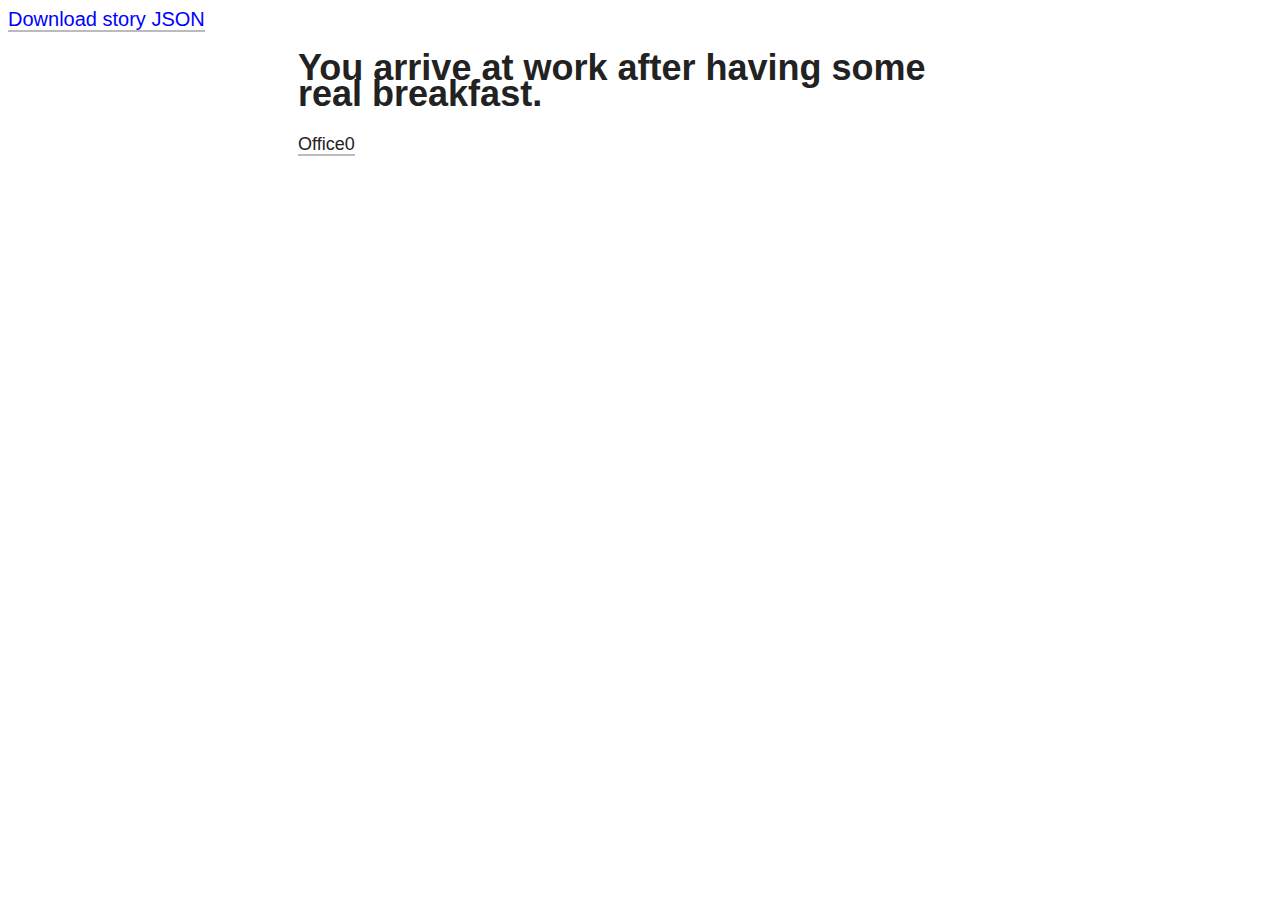
<file: twine_stories/office.html>
<!DOCTYPE html>
<html>
<head>
<title>
office
</title>
<meta charset="utf-8">
<style>a,body{color:#222}body{font:18px "Helvetica Neue",Helvetica,Arial,sans-serif}#passage{max-width:38em;margin:0 auto;line-height:145%}a{text-decoration:none;border-bottom:2px solid #bbb}a:hover{color:#cc8929;border-color:#cc8929}a:active{color:#ffb040;border-color:#ffb040}tw-storydata{display:none}@media screen and (max-device-width:480px){#passage{font-size:70%}}</style>
</head>
<body>
<div id="passage"></div>

<tw-storydata name="office" startnode="70" creator="Twine" creator-version="2.0.11" ifid="64D920B5-11C9-4062-9ED8-CF81F6DE6417" format="Snowman" options="" hidden><style role="stylesheet" id="twine-user-stylesheet" type="text/twine-css">#story-json-link {
	text-decoration-color: blue;
	color: blue;
	font-size: 20px;
}
















</style><script role="script" id="twine-user-script" type="text/twine-javascript">// Copy and paste this into your twine javascript section

function PassageToJson(passage){
	if (!passage)
		return;
    var is_launch = false;
	var has_speaker = false;
	var has_retries = false;
	var has_dialogue = false;
	var dialogue_only = false;
	var has_wordbank = false;
	var wordbank_mode = false;
	var has_sentences = false;
	var has_fallback = false;
    var has_fall_in = false;
    var needs_change = false;
	var scene_json = {
        id: passage.id - 1,
        dialogue: [],
        sentences: [],
        wordbank: []
    };
	var dialogue_len = 2;
	var tags = passage.tags;
	for (var i = 0; i < tags.length; i++){
		var passage_tag = tags[i];
		if (passage_tag == "start-passage" || passage_tag == "fallback-only"){
			dialogue_len = 1;
		} else if (passage_tag == "high-pressure"){
			scene_json.retries = 1;
			has_retries = true;
        } else if (passage_tag == "launch"){
            dialogue_len = 0;
            dialogue_only = true;
            is_launch = true;
            has_retries = true;
            scene_json.retries = -1;
		} else if (passage_tag == "low-pressure"){
			scene_json.retries = 2;
			has_retries = true;
		} else if (passage_tag == "dialogue-only"){
            scene_json.retries = -1;
			has_retries = true;
			dialogue_only = true;
		} else if (passage_tag == "fallback-passage"){
			dialogue_len = 3;
		} else if (passage_tag == "end-passage"){
            scene_json.retries = -2;
			has_retries = true;
			dialogue_only = true;
		} else if (passage_tag == "needs-change"){
            needs_change = true;
        }
	}
	if (!has_retries){
		scene_json.retries = 2;
	}
	var passage_lines = passage.source.split(/\n/);
	for (var i = 0; i < passage_lines.length; i++){
		var line = passage_lines[i].trim();
		if (line.length == 0){
			continue;
		}
        if (line.startsWith("//") && needs_change){
            alert("Passage \"" + passage.name + "\" needs attention:\n" + line.substring(3));
        } else if (line.startsWith("```")){
			wordbank_mode = !wordbank_mode;
			if (wordbank_mode && has_wordbank){
				alert("Warning: Multiple wordbanks at passage "
                    + passage.name
                    + ".");
			}
			has_wordbank = true;
		} else if (wordbank_mode){
			var word = line.split(/\s+/);
			if (word.length != 2){
				alert("Error: Malformed wordbank at passage "
                    + passage.name + ".\n"
					+ word.toString());
				return;
			}
			scene_json.wordbank.push({text: word[0], anxiety: parseInt(word[1])});
		} else if (line[0] == '#'){
			scene_json.speaker = line.substring(2);
			has_speaker = true;
		} else if (line[0] == '[') {
            if (dialogue_only){
                var next_passage = story.passage(line.substring(2, line.length - 2));
                if (!next_passage){
                    alert("Error: Destination scene \"" + sentence_word.substring(1) +
                          "\"is invalid at passage " + passage.name);
                    return;
                } else {
                    scene_json.fallback_scene = next_passage.id - 1;
                }
            } else {
                var sentence = line.split(/\[+|\]+\s*|\s+/);
                var sentence_json = {
                    crucial_words: [],
                    non_crucial_words: [],
                    trivial_words: [],
                    words: []
                };
                var reached_details = false;
                var details = 0;
                has_sentences = true;
                for (var j = 0; j < sentence.length; j++){
                    var sentence_word = sentence[j];
                    if (sentence_word.trim().length == 0){
                        continue;
                    } else if (reached_details){
                        if (sentence_json.CUP){
                            sentence_json.EUP = parseInt(sentence_word);
                            details++;
                        } else {
                            sentence_json.CUP = parseInt(sentence_word);
                            details++;
                        }
                    } else {
                        if (sentence_word[0] == "|"){
                            var next_passage = story.passage(sentence_word.substring(1));
                            if (!next_passage){
                                alert("Error: Destination scene \"" + sentence_word.substring(1) +
                                      "\"is invalid at passage " + passage.name);
                                return;
                            } else {
                                sentence_json.response = next_passage.id - 1;
                                reached_details = true;
                            }
                        } else {
                            if (sentence_word.startsWith("*")){
                                sentence_json.crucial_words.push(j - 1);
                                sentence_word =
                                    sentence_word.substring(
                                        1, sentence_word.length - 1);
                            } else if (sentence_word.startsWith("~~")){
                                sentence_json.trivial_words.push(j - 1);
                                sentence_word = 
                                    sentence_word.substring(
                                        2, sentence_word.length - 2);
                            } else {
                                sentence_json.non_crucial_words.push(j - 1);
                            }
                            sentence_json.words.push(sentence_word);
                        }
                    }
                }
                if (!reached_details){
                    console.log(line);
                    alert("Error: Malformed sentence in passage " + passage.name);
                    return;
                }
                if (details < 2){
                    alert("Error: Missing EUP or CUP at passage " + passage.name);
                    return;
                }
            }
			scene_json.sentences.push(sentence_json);
		} else if (line[0] == '+'){
			has_dialogue = true;
			scene_json.dialogue.push(line.substring(2));
		} else if (line[0] == '-'){
			if (!has_dialogue){
				alert("Fallback dialogue before regular dialogue at passage "
					+ passage.name);
			}
			has_fallback = true;
            var pipe_split_line = line.split(/[|]/);

            if (pipe_split_line.length < 2){
				alert("No fallback passage for passage "
					+ passage.name);
                return;
            }
			scene_json.fallback = pipe_split_line[0].substring(2).trim();
			var fallback_passage_name = pipe_split_line[1].trim();
            console.log(fallback_passage_name);
			var fallback_passage = story.passage(fallback_passage_name)
			if (fallback_passage){
				if (fallback_passage.tags.includes("fallback-passage") || 
				    fallback_passage.tags.includes("fallback-only")){
					scene_json.fallback_scene = fallback_passage.id - 1;
				} else {
					alert("Error: Fallback scene \"" + fallback_passage_name
						  + "\"is not a fallback passage " + passage.name);
					return;
				}
			} else {
				alert("Error: Fallback scene \"" + fallback_passage_name
					  + "\"is invalid at passage " + passage.name);
				return;
			}
		} else if (line[0] == '*'){
			if (!has_dialogue){
				alert("Fall-in dialogue before regular dialogue at passage "
					+ passage.name);
			}
			if (!has_fallback){
				alert("Fall-in dialogue before fallback dialogue at passage "
					+ passage.name);
			}
            has_fall_in = true;
            scene_json.fall_in = line.substring(2);
        }
	}
	if (!has_speaker){
		alert("Warning: No speaker in passage " + passage.name);
		return;
	}
	if (!is_launch && !has_dialogue){
		alert("Error: No dialogue in passage " + passage.name);
		return;
	}
	if (!dialogue_only){
		if (!has_wordbank){
			alert("Error: missing wordbank in passage " + passage.name);
			return;
		}
		if (!has_sentences){
			alert("Error: missing sentence options in passage " + passage.name);
			return;
		}
		if (!has_fallback && scene_json.id != 0){
			alert("Error: missing fallback dialogue in passage " + passage.name);
			return;
		}
	} else if (has_sentences){
        alert("Error: Dialogue-only passage has sentence options in passage "
            + passage.name)
        return;
    }
	if (scene_json.dialogue.length != dialogue_len){
        alert("Error: Expected " + dialogue_len + "dialogue options from " + scene_json.speaker
			  + " in passage " + passage.name + ", got " + scene_json.dialogue.length);
        return;
	}
	output_json["scenes"].push(scene_json);
}

var twine_passages = story.passages;
var passages = 1;
var output_json = {
	scenes : [],
	start : story.startPassage - 1
};
twine_passages.forEach(PassageToJson);
console.log(output_json);

var blob = new Blob(
	["var " + story.name + "_scene=" + JSON.stringify(output_json)],
	{type: "application/json"});

var download_link = document.createElement("A");
download_link.innerHTML = "Download story JSON";
download_link.id = "story-json-link";
download_link.href = window.URL.createObjectURL(blob);
download_link.download= story.name + ".json";
document.body.insertBefore(download_link, document.getElementById("passage"));
</script><tw-passagedata pid="1" name="Office0" tags="no-pressure start-passage" position="19,15"># Tim

+ Sup.
- ... | Office1
* Hmm?

```
What&#39;s	10
Good	10
Tim		10
```

[[*What&#39;s* *Good* Tim |Office1]] 90 5

// some notes. I hope htis feature still works lol. Anyways
// use something like _eventname to trigger events via
// a pre-defined JS function
// To trigger an event on loading the scene simply put
// it on the top of the passage
// otherwise put it after CUP and EUP in the passages (this is
// gonna be dated pretty soon lol fuk)</tw-passagedata>
<tw-passagedata pid="2" name="Office1" tags="fallback-passage" position="202,67"># Tim

+ How&#39;s it going
+ How&#39;s it going
+ How&#39;s it going
- ... | Office3
* You&#39;re what now?

```
Going 	40
All 	30
Right	20
How		15
About	15
You		15
Meh		75
```

[[~~meh~~ going *all* *right* |Office2]] 90 10

[[~~meh~~ going *all* *right* how about *you* |Office3]] 85 15

[[~~meh~~ how about *you* |Office3]] 80 15

[[~~going~~ *meh* |Office4]] 75 25</tw-passagedata>
<tw-passagedata pid="3" name="Office2" tags="" position="19,163"># Tim

+ Good to hear!
+ Cool.
- ... | Office13
* Sorry, what was that?

```
Yeah	20
How		40
About	40
You		40
Got		60
Plans	60
For		60
This	60
Weekend	60
Traffic 40
Was		40
A		40
Pain	40
```

[[*Yeah* |Office72]] 65 5

[[~~yeah~~ *How* *About* *you* |Office3]] 90 5

[[~~yeah~~ you got *any* *plans* for *this* *weekend* |Office7]] 86 14

[[~~yeah~~ *Traffic* was a *pain* |Office5]] 70 20</tw-passagedata>
<tw-passagedata pid="4" name="Office3" tags="fallback-passage" position="195,192"># Tim

+ Not too bad. Got big plans for this weekend.
+ ...
+ ...
- ... |Office6
* What was that?

```
Cool		5
What		40
Are			40
You			40
Up			40
To			40
This		40
Weekend		40
Doesn&#39;t		60
EGGS4BREAK-fest	60
Start		60
Tomorrow	60
```

[[*Cool* |Office72]] 80 5

[[*What* are *you* *up* *to* *this* *weekend* |Office7]] 90 5

[[*What* are *you* *up* *to* *this* *tomorrow* |Office7]] 90 5

[[doesn&#39;t *EGGS4BREAK-fest* *start* *this* *weekend* |Office7]] 85 10

[[doesn&#39;t *EGGS4BREAK-fest* *start* *tomorrow* |Office7]] 85 10

[[You *up* *to* *EGGS4BREAK-fest* *this* *weekend* |Office7]] 85 10

[[You *up* *to* *EGGS4BREAK-fest* *tomorrow* |Office7]] 85 10 75 15</tw-passagedata>
<tw-passagedata pid="5" name="Office4" tags="" position="341,37"># Tim

+ Sorry to hear. What&#39;s getting you down?
+ Sorry, why&#39;s that?
- You don&#39;t have to tell if ya don&#39;t wanna. | Office26
* Huh?

```
Work	40
In		40
General	40
It		80
Kinda	80
Sucks	80
I&#39;m		60
Not		60
Sure	60
```

[[~~not~~ ~~sure~~ ~~don&#39;t~~ ~~know~~ *Work* kinda *sucks* |Office29]] 95 5

[[~~not~~ ~~sure~~ ~~don&#39;t~~ ~~know~~ *Work* in general |Office29]] 85 10

[[~~In~~ ~~general~~ I&#39;m *not* *sure* |Office26]] 85 10

[[~~in~~ ~~general~~ I&#39;m *not* *sure* it *kinda* *sucks* |Office25]] 85 15

[[~~in~~ ~~general~~ it *kinda* *sucks* |Office25]] 80 10</tw-passagedata>
<tw-passagedata pid="6" name="Office5" tags="" position="19,337"># Tim

+ Yeah same. Wonder if it&#39;s because of people coming in early for EGGS4BREAKfest.
+ Oh, it&#39;s probably people getting here early for EGGS4BREAKfest.
- ... |Office3
* You what now?

```
Are			40
You			40
Going		40
It			60
Starts		60
Tomorrow	60
Though		60
Thats		50
Such		50
A			50
Ridiculous	50
Name		50
```

[[Are *you* *going* |Office7]] 80 10

[[*Thats* *tomorrow* |Office9]] 85 5

[[it *starts* *tomorrow* though |Office9]] 80 12

[[*you* are *ridiculous* |Office9]] 75 5

[[*Thats* *ridiculous* |Office9]] 90 5

[[~~Thats~~ such a *ridiculous* *name* ~~though~~ |Office14]] 80 10
</tw-passagedata>
<tw-passagedata pid="7" name="Office6" tags="fallback-passage" position="346,312"># Tim

+ Email from Jeff? Fuck you&#39;re right. This should cheer you up.
+ Email from Jeff? Woopty fucking doo. Cheer up this is where your day picks up.
+ Aww fuck email from Jeff.
- Wanna hear what it says or you&#39;ll read it yourself? | Office21
* What&#39;d you say dude?

```
Lay		25
It		25
Out		25
Loud	25
Say		25
God		15
Damnit	15
I&#39;ll	50
Read	50
Later	50
```

[[~~god~~ ~~damnit~~ *Lay* *it* out |Office21]] 90 5

[[~~god~~ ~~damnit~~ *Say* *it* out loud |Office21]]  85 15

[[~~god~~ ~~damnit~~ *Read* *it* out loud |Office21]] 90 10

[[God *Damnit* |Office21]] 95 5

[[~~god~~ ~~damnit~~ I&#39;ll *read* it *later* |Office31]] 90 10

[[~~god~~ ~~damnit~~ *Lay* *it* *out* *later* |Office31]] 95 5</tw-passagedata>
<tw-passagedata pid="8" name="Office7" tags="" position="45,473"># Tim

+ Yeah I&#39;m gonna join my egghead friends for EGGS4BREAK-fest. Hopefully it&#39;ll be fun, it&#39;s my first time.
+ Um, going to EGGS4BREAK-fest for the first time. So that&#39;ll be cool I hope.
- ... | Office17
* What? Say that again?

```
Oh			50
Sounds		75
Kinda		75
Lame		75
That		60
Could		60
Be			60
Good		60
I			30
Guess		30
```

[[~~Oh~~ Sounds kinda *lame* |Office15]] 70 30

[[~~That~~ *could* *be* *good* I guess |Office17]] 85 15</tw-passagedata>
<tw-passagedata pid="9" name="Office8" tags="high-pressure" position="1217,594"># Tim

+ Well what are you gonna do about it? You seem just as frustrated as I am about this shit.
+ Well you just gonna roll with Jeff? Like you always do?
- At least I&#39;m standing up for myself. | Office45
* What? That didn&#39;t make any sense.

```
Geez		20
What		60
Am			60
I			60
Supposed	60
To			60
Do			60
Being		80
Attacked	80
Here		80
Yeah		40
But			40
Don&#39;t		40
Know		40
```

[[~~but~~ ~~I~~ ~~don&#39;t~~ ~~know~~ *What* am *I* *supposed* *to* *do* ~~here~~ |Office12]] 85 15

[[~~geez~~ *I* *don&#39;t* *know* *what* |Office12]] 90 5

[[~~Geez~~ ~~what~~ Am *I* *being* *attacked* here |Office36]] 80 15

[[~~geez~~ here *I* am *being* *attacked* |Office36]] 80 15

[[~~geez~~ *I* am *being* *attacked* here |Office36]] 80 15

[[Yeah but *I* *don&#39;t* *know* |Office45]]  85 10

[[yeah *I* *know* |Office45]] 75 5

[[yeah but *here* *I* *am* |Office45]] 70 10

[[*geez* |Office45]] 70 5</tw-passagedata>
<tw-passagedata pid="10" name="Office10" tags="high-pressure" position="1310,743"># Tim

+ So you like it here?
+ So you like it here?
- Well, do you? |Office20
* That doesn&#39;t answer my question.

```
Whatever	20
You			60
Say			60
Could		60
Be			60
Worse		60
Maybe		80
Are			80
Right		80
```

[[*could* *you* *say* ~~right~~ |Office52]] 80 5

[[*maybe* *you* *could* *say* ~~right~~ |Office52]] 85 5

[[*Whatever* You Say ~~maybe~~ |Office20]] 80 15

[[~~whatever~~ ~~maybe~~ *could* *be* *worse* |Office22]] 86 5

[[*You* ~~maybe~~ could be *worse* |Office53]] 77 10

[[*you* ~~maybe~~ are *worse* |Office53]] 77 10

[[Maybe *you* are *right* |Office24]] 80 11

[[*you* could be *right* |Office24]] 80 11

[[*you* are *right* |Office24]] 80 11

[[you *could* ~~maybe~~ *say* *worse* |Office24]] 75 15</tw-passagedata>
<tw-passagedata pid="11" name="Office9" tags="" position="9,734"># Tim

+ True but Egg-heads love these festivals. They go pretty crazy over them. I wouldn&#39;t be surprised if a few people came yesterday for this one.
+ Well, I don&#39;t know if you&#39;ve listened to an Egg-head talk about these festivals but they go fuckin&#39; crazy over them.
- ... | Office15
* Yeah 

```
Oh			60
Sounds		60
Kinda		60
Lame		60
That		40
Could		40
Be			40
Good		40
I			30
Guess		30
```

[[~~Oh~~ Sounds kinda *lame* |Office15]] 70 30

[[~~That~~ *could* *be* *good* I guess |Office17]] 85 15</tw-passagedata>
<tw-passagedata pid="12" name="Office12" tags="high-pressure fallback-passage" position="985,602"># Tim

+ Well if you don&#39;t like the Clients and you don&#39;t like the way Jeff treats them or treats us then fucking say so!
+ What? Just fucking say you don&#39;t like how Jeff treats the clients and how he treats us!
+ If you don&#39;t like the Clients and you don&#39;t like the way Jeff treats them or treats us then fucking say so!
- Oh forget it. | Office20
* That didn&#39;t make any--Oh forget it.

```
Whatever	20
You			60
Say			60
Could		60
Be			60
Worse		60
Maybe		80
Are			80
Right		80
```

[[*could* *you* *say* ~~right~~ |Office52]] 80 5

[[*maybe* *you* *could* *say* ~~right~~ |Office52]] 85 5

[[*Whatever* You Say ~~maybe~~ |Office20]] 80 15

[[~~whatever~~ ~~maybe~~ *could* *be* *worse* |Office22]] 86 5

[[*You* ~~maybe~~ could be *worse* |Office53]] 77 10

[[*you* ~~maybe~~ are *worse* |Office53]] 77 10

[[Maybe *you* are *right* |Office24]] 80 11

[[*you* could be *right* |Office24]] 80 11

[[*you* are *right* |Office24]] 80 11

[[you *could* ~~maybe~~ *say* *worse* |Office24]] 75 15</tw-passagedata>
<tw-passagedata pid="13" name="Office14" tags="" position="37,604"># Tim

+ It is a weird name I&#39;ll give you that. But it&#39;s gained quite the cult following, Egg-heads love these festivals. Don&#39;t know why you&#39;d want to be called an &#39;Egg-head&#39; though.
+ Yeah it&#39;s weird as fuck, but those Egg-heads sure love their festivals. &#39;Egg-head&#39; sure doesn&#39;t sound like something I&#39;d self-identify with though.
- &#39;Egg-head&#39; is a really weird name. |Office15
* You what now?


```
Still		60
Sounds		60
Kinda		60
Lame		60
That		40
Could		40
Be			40
Good		40
I			30
Guess		30
```

[[Still Sounds kinda *lame* |Office15]] 70 30

[[~~That~~ *could* ~~still~~ *be* *good* I guess |Office17]] 85 15</tw-passagedata>
<tw-passagedata pid="14" name="Office16" tags="end-passage" position="1545,867"># Tim

+ You know it. Oh I think that noise is your coffee in the breakroom. You should get it.
+ You don&#39;t need to tell me. Oh I hear your coffee getting done in the breakroom. Go get it.</tw-passagedata>
<tw-passagedata pid="15" name="Office18" tags="" position="1040,477"># Tim

+ Man fuck Jeff. I&#39;m tired of his shitty management. Won&#39;t be gone by the end of the project though so gotta give him a piece of my mind at today&#39;s meeting.
+ Fuck dude, is that all you have to say? I&#39;m tired of Jeff and his shitty management. Gonna give him a piece of my mind at today&#39;s meeting.
- You hear that? |Office40
* What was that?

```
What&#39;s	20
That	20
Noise	20
Well	40
Don&#39;t	40
Go	40
Too	40
Crazy	40
At	40
It	40
Do	40
```

[[*What&#39;s* *that* ~~crazy~~ *noise* |Office40]] 95 5

[[~~well~~ *don&#39;t* *go* too *crazy* |Office8]] 84 10

[[~~well~~ *don&#39;t* *go* *at* *it* |Office8]] 90 5

[[well *don&#39;t* *do* *that* |Office8]] 80 10

[[~~well~~ *go* *crazy* |Office16]] 85 5

[[~~well~~ *go* *at* *it* |Office16]] 85 5

[[well *do* *that* |Office16]] 70 10</tw-passagedata>
<tw-passagedata pid="16" name="Office20" tags="end-passage fallback-passage" position="909,873"># Tim

+ Yeah, whatever. I think your coffee is done. You should go get it from the break room. You&#39;ll need it for today&#39;s meeting.
+ Yeah, whatever. Your coffee in the break room is done.
+ Your coffee in the break room is done.</tw-passagedata>
<tw-passagedata pid="17" name="Office21" tags="high-pressure fallback-passage dialogue-only" position="775,327"># Tim

+ &#39;Hello Scratchware Crew&#39;...blah blah blah...Calvin Claw&#39;n is the new customer...&#39;discussing the final terms at today&#39;s meeting&#39; okay cool....
+ &#39;Hello Scratchware Crew&#39;...blah blah blah...Calvin Claw&#39;n is the new customer...&#39;discussing the final terms at today&#39;s meeting&#39; okay cool....
+ Well I&#39;ll just read it. + &#39;Hello Scratchware Crew&#39;...blah blah blah...Calvin Claw&#39;n is the new customer...&#39;discussing the final terms at today&#39;s meeting&#39; okay cool....

[[Office30]]</tw-passagedata>
<tw-passagedata pid="18" name="Office19" tags="high-pressure fallback-passage" position="1214,467"># Tim

+ You serious? You think Jeff pulling this shit on us is okay? That clients can basically ask for whatever they want?
+ Uh, are you listening to yourself? Jeff pulls this shit all the time, clients basically get whatever they want, and you&#39;re okay with that?
+ Well are you just gonnna let Jeff do that to us? Let the clients do that to us?
- It&#39;s okay for the clients to do that? | Office12
* Huh? Tell me if you think clients should be doing that.

```
Whatever	20
You			60
Say			60
Could		60
Be			60
Worse		60
Maybe		80
Are			80
Right		80
```

[[*could* *you* *say* ~~right~~ |Office52]] 80 5

[[*maybe* *you* *could* *say* ~~right~~ |Office52]] 85 5

[[*Whatever* You Say ~~maybe~~ |Office20]] 80 15

[[~~whatever~~ *could* *be* *worse* |Office22]] 86 5

[[*You* ~~maybe~~ could be *worse* |Office53] 80 15

[[*you* ~~maybe~~ are *worse* |Office53]] 80 15

[[Maybe *you* are *right* |Office24]] 80 11

[[*you* could be *right* |Office24]] 80 11

[[*you* are *right* |Office24]] 80 11

[[you *could* ~~maybe~~ *say* *worse* |Office24]] 75 15</tw-passagedata>
<tw-passagedata pid="19" name="Office22" tags="end-passage" position="1120,1033"># Tim

+ If those are your standards then I&#39;m dissappointed. Whatever, go get your coffee from the break room. I&#39;ll talk to you at today&#39;s meeting.
+ You fucking serious? Whatever, your coffee&#39;s done in the break room.</tw-passagedata>
<tw-passagedata pid="20" name="Office23" tags="high-pressure" position="1159,337"># Tim

+ Like Jeff cares. Fucking goes home at five every day and lets us programmers rot.
+ You know Jeff doesn&#39;t care. He just goes home at five and fucks his wife while we rot in the office.
- Can&#39;t fucking stand him jeez... | Office13
* What? Be more clear man.

```
Why		35
Are		35
You		35
Even	35
Still	35
Here	35
Be		20
Quiet	20
Jeff	20
Will	20
Hear	20
Isn&#39;t	60
Terrible	60
But		75
The		75
Clients	75
```

[[~~but~~ *Why* are *you* even *still* *here* |Office13]] 80 20

[[Be *quiet* *jeff* *will* *hear* you |Office42]] 85 15

[[you *hear* *jeff* |Office42]] 75 10

[[*jeff* *isn&#39;t* terrible |Office19]] 90 5

[[*clients* *isn&#39;t* *terrible* |Office19]] 75 5

[[*jeff* *isn&#39;t* *terrible* but the *clients* *are* |Office43]] 80 15

[[~~still~~ the *clients* are *terrible* |Office44]] 80 20

[[*jeff* *terrible* |Office44]] 90 5

[[~~why~~ ~~are~~ *you* *terrible* |Office47]] 80 5</tw-passagedata>
<tw-passagedata pid="21" name="Office24" tags="dialogue-only end-passage" position="1390,1006"># Tim

+ So you agree with me! Then say so during today&#39;s meeting. I&#39;m gonna let Jeff know what I think whether you help me or not. Oh, your coffee in the break room is done I think.
+ Well okay, seems like you agree with me. So you either help me when I give Jeff a piece of my mind at today&#39;s meeting or you sit there and do nothing. Your choice. Oh, your coffee in the break room is done I think.</tw-passagedata>
<tw-passagedata pid="22" name="Office25" tags="" position="348,204"># Tim

+ I feel that man. Hope you figure it out
+ Yeah sure. You&#39;ll figure it out though.
- ... | Office6
* Say what?

```
How&#39;s	50
It		50
Goin	50
Aww		75
Fuck	75
Email	30
From	30
Jeff	30
```

[[*How&#39;s* it *goin* |Office3]] 80 20

[[~~aww~~ *Fuck* it |Office32]] 80 20

[[~~aww~~ ~~Fuck~~ ~~How&#39;s~~ *Email* from jeff |Office6]] 85 15</tw-passagedata>
<tw-passagedata pid="23" name="Office26" tags="fallback-passage" position="493,44"># Tim

+ That&#39;s rough dude. Hope you figure it out.
+ Rough dude. You&#39;ll figure it out though.
+ Well hope you figure it out.
- ... | Office6
* I can&#39;t understand you man.

```
How&#39;s	50
It		50
Goin	50
Aww		75
Fuck	75
Email	30
From	30
Jeff	30
```

[[*How&#39;s* it *goin* |Office3]] 80 20

[[~~aww~~ *Fuck* it |Office32]] 80 20

[[~~aww~~ ~~Fuck~~ ~~How&#39;s~~ *Email* from jeff |Office6]] 85 15</tw-passagedata>
<tw-passagedata pid="24" name="Office29" tags="" position="656,5"># Tim

+ Definitely agree with you there. Speak of the devil, email from Jeff.
+ Yup. Speaking of work, new email from Jeff.
- Wanna hear what it says or you&#39;ll read it yourself? |Office21
* What&#39;d you say dude?

```
Lay		25
It		25
Out		25
Loud	25
Say		25
God		15
Damnit	15
I&#39;ll	50`
Read	50
Later	50
```

[[~~god~~ ~~damnit~~ *Lay* *it* out |Office21]] 90 5

[[~~god~~ ~~damnit~~ *Say* *it* out loud |Office21]]  85 15

[[~~god~~ ~~damnit~~ *Read* *it* out loud |Office21]] 90 10

[[God *Damnit* |Office21]] 95 5

[[~~god~~ ~~damnit~~ I&#39;ll *read* it *later* |Office31]] 90 10

[[~~god~~ ~~damnit~~ *Lay* *it* *out* *later* |Office31]] 95 5</tw-passagedata>
<tw-passagedata pid="25" name="Office30" tags="fallback-only" position="980,352"># Tim

+ Tech support...wait, procedural graphics generation and catmull learning? In one month? What the fuck, Jeff is crazy! They need more time in the lab than that.
- God Jeff does anything the clients say. | Office19
* What? That doesn&#39;t make any sense.

```
Oh		35
Boy		35
More	35
Crunch	35
Well	50
That&#39;s	50
What	50
The		50
Clients	50
Want	50
Jeff	80
Seriously	80
Has		80
No		80
Spine	80
```

[[~~seriously~~ that&#39;s *more* *crunch* |Office23]] 80 10

[[oh boy *more* *crunch* |Office23]] 80 10

[[~~oh~~ Well that&#39;s the *clients* |Office19]] 75 15

[[Well *that&#39;s* *what* the *clients* *want* |Office19]] 80 15

[[Well *that&#39;s* *what* *jeff* *wants* |Office19]] 85 10

[[Well *that&#39;s* *jeff* |Office18]] 90 10

[[*Jeff* seriously *has* *no* *spine* |Office18]] 90 10</tw-passagedata>
<tw-passagedata pid="26" name="Office31" tags="" position="607,462"># Tim

+ Alright dude, but make sure you read it before today&#39;s meeting. Jeff won&#39;t be happy if you forget.
+ Suit yourself dude. Jeff&#39;ll tear you a new one at today&#39;s meeting if you don&#39;t read it later though.
- You good? |Office61
* I didn&#39;t quite catch that.

```
Yeah	20
I		20
Gotcha	20
Actually 35
Read	35
It		35
Man		60
Am		60
So		60
Tired	60
Of		60
Jeff	60
```

[[Yeah I *gotcha* |Office61]] 85 10

[[~~yeah~~ Actually *Read* *It* |Office21]] 80 20

[[Man *I* *am* so *tired* |Office62]] 75 20

[[Man *I* am so *tired* *of* *jeff* |Office62]] 80 20

[[*I* ~~actually~~ *read* it |Office63]] 75 10

[[*Jeff* ~~actually~~ *read* *it* |Office64]] 85 10</tw-passagedata>
<tw-passagedata pid="27" name="Office32" tags="" position="515,180"># Tim

+ Don&#39;t be such a downer man. Things&#39;ll get better. You&#39;re probably just stressed from the last month of crunch.
+ You&#39;d feel better if you weren&#39;t such a downer man.`It&#39;s probably the last month of crunch getting to you.
- ... |Office6
* Uhh...what?

```
If			50
You			50
Say			50
So			50
Thanks		60
How			70
About		70
Whatever 	25
```

[[~~so~~ *how* *about* *you* *say* *thanks* |Office34]] 90 10 

[[*if* *you* *say* so ~~thanks~~ |Office33]] 85 10

[[*Thanks* |Office33]] 95 10</tw-passagedata>
<tw-passagedata pid="28" name="Office33" tags="" position="763,97"># Tim

+ Yeah don&#39;t worry abo--actually. Do worry, email from Jeff.
+ Yeah man stop com--aww crap. Email from Jeff.
- Wanna hear what it says or you&#39;ll read it yourself? | Office21
* What&#39;d you say dude?

```
Lay		25
It		25
Out		25
Loud	25
Say		25
God		15
Damnit	15
I&#39;ll	50
Read	50
Later	50
```

[[~~god~~ ~~damnit~~ *Lay* *it* out |Office21]] 90 5

[[~~god~~ ~~damnit~~ *Say* *it* out loud |Office21]]  85 15

[[~~god~~ ~~damnit~~ *Read* *it* out loud |Office21]] 90 10

[[God *Damnit* |Office21]] 95 5

[[~~god~~ ~~damnit~~ I&#39;ll *read* it *later* |Office31]] 90 10

[[~~god~~ ~~damnit~~ *Lay* *it* *out* *later* |Office31]] 95 5</tw-passagedata>
<tw-passagedata pid="29" name="Office34" tags="" position="888,4"># Tim

+ Why you gotta bring that up man! Look, I&#39;m glad you came in clutch last month but you didn&#39;t need to.
+ Wha? Are you talking about last month? Yes, you came in clutch but you didn&#39;t need to.
- I didn&#39;t know you were still mad about this. | Office35
* What? That doesn&#39;t make any sense.

```
I		50
Also	50
Saved	50
Your	50
Ass		50
Forget  30
It		30
Don&#39;t	30
Need	30
A		30
Job		30
```

[[I&#39;m just saying *I* *saved* *your* *ass* |Office35]] 92 10

[[I&#39;m just saying *I* *saved* *your* *job* |Office35]] 92 10

[[*Forget* *it* |Office35]] 100 10

[[*Forget* *your* *ass* |Office35]] 80 10

[[I *don&#39;t *need* *your* *ass* |Office35]] 65 15

[[I *don&#39;t *need* a *job* |Office35]] 65 15</tw-passagedata>
<tw-passagedata pid="30" name="Office35" tags="fallback-passage" position="1045,26"># Tim

+ Alright alright I get it! I&#39;ll make it up to you, promise. You wake up on the wrong side of the equator or something?
+ What do you want from me? I&#39;ll make it up geez! You definitely woke up on the wrong side of the equator this morning.
+ Look I&#39;ll make it up to you! No need to give me the silent treatment geez.
- Didn&#39;t mean to catch you in this mood. | Office37
* What? That doesn&#39;t make any sense.

```
Thank		20
You			20
Have		30
Got			30
Jeff&#39;s		30
Email		30
Was			50
That		50
So			50
Difficult	50
```

[[*Thank* *you* |Office37]] 90 5

[[~~Thank~~ ~~you~~ *was* *that* so *difficult* |Office37]] 90 10

[[~~thank~~ ~~you~~ have *you* *got* *jeff&#39;s* *email* |Office6]] 90 10

[[*jeff&#39;s* so *difficult* |Office6]] 95 5

[[*you* so *difficult* |Office37]] 90 5

[[*you* have got so *difficult* |Office37]] 80 15</tw-passagedata>
<tw-passagedata pid="31" name="Office37" tags="fallback-passage" position="1201,33"># Tim

+ Yeah yeah lets stop talking about this alright? Sheesh.
+ Alright alright, drop it already! Geez what&#39;s with you.
+ ...
- Is that noise coming from the break room? | Office40
* Yeah yeah.

```
Sorry		70
I&#39;m			70
Just		70
Down		70
Is			40
That		40
Noise		40
The			40
Coffee		40
Machine		40
Sure		50
Annoying	50
Aren&#39;t		80
I			80
```

[[*Sorry* *I&#39;m* just *down* |Office38]] 90 10

[[*Sorry* *I&#39;m* *annoying* aren&#39;t I |Office39]] 85 15

[[~~Sorry~~ *Is* *that* noise the *coffee* machine* |Office40]] 80 20

[[*That* noise sure *is* *annoying* |Office40]] 75 20



</tw-passagedata>
<tw-passagedata pid="32" name="Office36" tags="" position="1139,770"># Tim

+ Well, no need to be defensive. I&#39;m just saying that if you don&#39;t like the Clients and you don&#39;t like the way Jeff treats them or treats us then fucking say so!
+ Don&#39;t be so fucking defensive! Just fucking say you don&#39;t like how Jeff treats the clients and how he treats us!
- Oh forget it. | Office20
* That didn&#39;t make any--Oh forget it.

```
Whatever	20
You			60
Say			60
Could		60
Be			60
Worse		60
Maybe		80
Are			80
Right		80
```

[[*could* *you* *say* ~~right~~ |Office52]] 80 5

[[*maybe* *you* *could* *say* ~~right~~ |Office52]] 85 5

[[*Whatever* You Say ~~maybe~~ |Office20]] 80 15

[[~~whatever~~ ~~maybe~~ *could* *be* *worse* |Office22]] 86 5

[[*You* ~~maybe~~ could be *worse* |Office53]] 77 10

[[*you* ~~maybe~~ are *worse* |Office53]] 77 10

[[Maybe *you* are *right* |Office24]] 80 11

[[*you* could be *right* |Office24]] 80 11

[[*you* are *right* |Office24]] 80 11

[[you *could* ~~maybe~~ *say* *worse* |Office24]] 75 15</tw-passagedata>
<tw-passagedata pid="33" name="Office38" tags="end-passage" position="1456,23"># Tim

+ Yeah I get it. I think that&#39;s your coffee in the break room. You should go get it.
+ Okay well you don&#39;t have to shit on me. Your coffee is in the break room. Go get it.</tw-passagedata>
<tw-passagedata pid="34" name="Office39" tags="end-passage" position="1454,150"># Tim

+ Look we can talk later. I think that&#39;s your coffee in the break room. You should go get it.
+ Yes, you are. Your coffee is in the break room. Go get it.</tw-passagedata>
<tw-passagedata pid="35" name="Office40" tags="fallback-passage end-passage" position="1419,275"># Tim

+ The coffee machine in the breakroom must be calling you. You should go answer it.
+ That&#39;s your coffee in the breakroom dude. Go get it.
+ I think the coffee machine in the breakroom is calling you. You should go answer it.</tw-passagedata>
<tw-passagedata pid="36" name="Office13" tags="fallback-passage" position="1349,479"># Tim

+ Keep this on the down low, but I&#39;m looking for another job right now. Hopefully I&#39;ll be out of here by the end of the year.
+ Why are you still here? I&#39;m leaving you guys in the dust to another company by the end of the year.
+ Yo, so keep this on the down low, but I&#39;m looking for another job right now. Hopefully I&#39;ll have one by the end of the year.
- Can&#39;t fucking wait. | Office46
* I didn&#39;t understand that at all.

```
Told	40
Anyone	40
Else	40
Yet	40
Jeff	40
Gonna	40
Be	40
Mad	40
Jealous	80
Of	80
You	80
```

[[*Told* *anyone* *else* yet |Office46]] 85 10

[[~~have~~ ~~you~~ *told* *jeff* yet |Office47]] 95 5

[[*jeff* gonna be *mad* |Office47]] 80 15

[[*jeff* gonna be *jealous* |Office47]] 80 15

[[*Jealous* of you |Office48]] 85 15

[[*you* ~~be~~ *mad* |Office49]] 86 14</tw-passagedata>
<tw-passagedata pid="37" name="Office42" tags="" position="1584,458"># Tim

+ I don&#39;t care if Jeff hears me. I&#39;ll be out of here soon enough so might as well give him a piece of my mind while I&#39;m still here.
+ You think Jeff&#39;ll hear me? Well who cares. I&#39;ll be out of here soon enough anyways.
- You hear that? |Office40
* Huh? You&#39;re talking nonsense.

```
What&#39;s	20
That	20
Noise	20
Well	40
Don&#39;t	40
Go	40
Too	40
Crazy	40
Where 40
Are 40
You 40
Going 40
```

[[*What&#39;s* *that* ~~crazy~~ *noise* |Office40]] 90 5

[[*where* *that* ~~crazy~~ *noise* |Office40]] 84 5

[[*that* *noise* ~~going~~ ~~crazy~~ |Office40]] 80 5

[[~~well~~ *Go* *you* |Office16]] 85 5

[[~~well~~ *go* *crazy* |Office16]] 90 5

[[~~well~~ *don&#39;t* *go* too *crazy* |Office8]] 84 10

[[Are *you* ~~going~~ *crazy* |Office8]] 84 6

[[*Where* are *you* *going* |Office13]] 84 10</tw-passagedata>
<tw-passagedata pid="38" name="Office43" tags="" position="1737,467"># Tim

+ Hey don&#39;t be giving Jeff a free pass, he agreed to the damn deal without consulting the lab. I&#39;m gonna give him a piece of my mind at today&#39;s meeting.
+ That&#39;s bullshit. Jeff made the damn deal without talking to the lab. Gonna give him a piece of my mind at today&#39;s meeting.
- You hear that? |Office40
* What was that?

```
What&#39;s	20
That	20
Noise	20
Well	40
Don&#39;t	40
Go	40
Too	40
Crazy	40
At	40
It	40
Do	40
```

[[*What&#39;s* *that* ~~crazy~~ *noise* |Office40]] 95 5

[[~~well~~ *don&#39;t* *go* too *crazy* |Office8]] 84 10

[[~~well~~ *don&#39;t* *go* *at* *it* |Office8]] 90 5

[[well *don&#39;t* *do* *that* |Office8]] 80 10

[[~~well~~ *go* *crazy* |Office16]] 85 5

[[~~well~~ *go* *at* *it* |Office16]] 85 5

[[well *do* *that* |Office16]] 70 10</tw-passagedata>
<tw-passagedata pid="39" name="Office44" tags="end-passage" position="1678,923"># Tim

+ Like I didn&#39;t already know. Oh I think your coffee&#39;s ready in the breakroom. Coffee machine going off. You should go geti t.
+ Yeah you don&#39;t need to tell me. Coffee machine going off in the breakroom, think it&#39;s for you. You should go get it.</tw-passagedata>
<tw-passagedata pid="40" name="Office45" tags="fallback-passage" position="1250,1035"># Tim

+ Well look, if you&#39;re frustrated about this shit like I am, then you&#39;ll say something at today&#39;s meeting.
+ Just admit you&#39;re frustrated about this shit like I am!
+ You can choose to sit there or you can say something if you&#39;re frustrated. I&#39;ll be doing the latter at today&#39;s meeting.
- Is that so hard? |Office20
* Dude you&#39;re not making sense.

```
Whatever	20
You			60
Say			60
Could		60
Be			60
Worse		60
Maybe		80
Are			80
Right		80
```

[[*could* *you* *say* ~~right~~ |Office52]] 80 5

[[*maybe* *you* *could* *say* ~~right~~ |Office52]] 85 5

[[*Whatever* You Say ~~maybe~~ |Office20]] 80 15

[[~~whatever~~ ~~maybe~~ *could* *be* *worse* |Office22]] 86 5

[[*You* ~~maybe~~ could be *worse* |Office53]] 77 10

[[*you* ~~maybe~~ are *worse* |Office53]] 77 10

[[Maybe *you* are *right* |Office24]] 80 11

[[*you* could be *right* |Office24]] 80 11

[[*you* are *right* |Office24]] 80 11

[[you *could* ~~maybe~~ *say* *worse* |Office24]] 75 15</tw-passagedata>
<tw-passagedata pid="41" name="Office46" tags="fallback-passage" position="1699,665"># Tim

+ Not really. Like I said, keep it on the down low. Don&#39;t you want to leave too?
+ I said it&#39;s on the down low, what do you think? Besides aren&#39;t you sick of this place?
+ ...
- The clients are shit and our management is shit. |Office40
* That didn&#39;t make sense dude.

```
It		60
Does	60
Sound	60
Nice	60
To		60
Go		60
Elsewhere	60
Not		40
Really	40
But		40
It&#39;s	40
mostly	40
Stable	40
Here	40
```

[[It *does* *sound* ~~really~~ *nice* to go elsewhere ~~stable~~ |Office51]] 80 20

[[To *go* *elsewhere* does *sound* ~~really~~ *nice* |Office51]] 75 20

[[It *does* *sound* ~~really~~ *stable* to go elsewhere |Office51]] 80 20

[[To *go* *elsewhere* does *sound* ~~really~~ *stable* |Office51]] 75 20

[[It&#39;s *not* *stable* *here* ~~really~~ |Office51]] 80 10

[[It&#39;s *not* *nice* *here* ~~really~~ |Office51]] 80 10

[[*not* *really* |Office10]] 85 5

[[It *does* *not* *sound* ~~really~~ *nice* |Office10]] 80 10

[[It *does* *not* *sound* ~~really~~ *stable* to go elsewhere |Office10]] 80 20

[[It *does* *not* *sound* ~~really~~ *nice* to go elsewhere |Office10]] 80 20

[[~~it ~~sound~~ ~~nice~~ ~~But~~ *it&#39;s* mostly *stable* *here* ~~really~~ |Office10]] 85 10

[[~~it ~~sound~~ ~~nice~~ ~~But~~ *it&#39;s* really *stable* *here* |Office10]] 85 10

[[*not* *really* it&#39;s mostly *stable* *here* |Office10]] 80 20

[[*It&#39;s* really *nice* *here* |Office10]] 80 20

[[*It&#39;s* mostly *nice* *here* |Office10]] 80 20</tw-passagedata>
<tw-passagedata pid="42" name="Office47" tags="" position="1384,618"># Tim

+ Nah fuck Jeff. I&#39;m tired of his shitty management. Won&#39;t be gone by the end of the project though so gotta give him a piece of my mind at today&#39;s meeting.
+ If you think I give a fuck what Jeff thinks you&#39;re sadly mistaken. Gonna give him a piece of my mind at today&#39;s meeting.
- You hear that? |Office40
* What was that?

```
What&#39;s	20
That	20
Noise	20
Well	40
Don&#39;t	40
Go	40
Too	40
Crazy	40
At	40
It	40
Do	40
```

[[*What&#39;s* *that* ~~crazy~~ *noise* |Office40]] 95 5

[[~~well~~ *don&#39;t* *go* too *crazy* |Office8]] 84 10

[[~~well~~ *don&#39;t* *go* *at* *it* |Office8]] 90 5

[[well *don&#39;t* *do* *that* |Office8]] 80 10

[[~~well~~ *go* *crazy* |Office16]] 85 5

[[~~well~~ *go* *at* *it* |Office16]] 85 5

[[well *do* *that* |Office16]] 70 10</tw-passagedata>
<tw-passagedata pid="43" name="Office48" tags="" position="1862,550"># Tim

+ Ha, you should be! Well hey man if you ever wanna move out of this shithole after me hit me up. I do owe you one after all.
+ As you should be. But maybe if I&#39;m feeling nice after I get out of here I&#39;ll put in a good word for you.
- Do you hear that? |Office40
* What now?

```
Haha	40
Very	40
Funny	40
What&#39;s	20
That	20
Noise	20
Thanks	40
I		40
Think	40
```

[[*Haha* |Office50]] 75 5

[[haha ~~that~~ *very* *funny* |Office50]] 80 20

[[~~haha~~ *Thanks* I think |Office50]] 80 20

[[~~haha~~ *What&#39;s* *that* ~~funny~~ *noise* |Office40]] 90 5

[[*that* *noise* very *funny* |Office40]] 75 5</tw-passagedata>
<tw-passagedata pid="44" name="Office49" tags="" position="1511,651"># Tim

+ You think I&#39;m joking but I&#39;m serious man. I&#39;m tired of this no-spine product manager who thinks always doing what clients say is a good idea. Aren&#39;t you?
+ I&#39;d say you&#39;re mad if you don&#39;t follow! Aren&#39;t you tired of a no-spine product manager who bends over backwards for clients?
- Well? |Office20
* That did not answer my question at all.

```
Geez		20
What		60
Am			60
I			60
Supposed	60
To			60
Do			60
Being		80
Attacked	80
Here		80
Yeah		40
But			40
Don&#39;t		40
Know		40
```

[[~~but~~ ~~I~~ ~~don&#39;t~~ ~~know~~ *What* am *I* *supposed* *to* *do* ~~here~~ |Office12]] 85 15

[[~~geez~~ *I* *don&#39;t* *know* *what* |Office12]] 90 5

[[~~Geez~~ ~~what~~ Am *I* *being* *attacked* here |Office36]] 80 15

[[~~geez~~ here *I* am *being* *attacked* |Office36]] 80 15

[[~~geez~~ *I* am *being* *attacked* here |Office36]] 80 15

[[Yeah but *I* *don&#39;t* *know* |Office45]]  85 10

[[yeah *I* *know* |Office45]] 75 5

[[yeah but *here* *I* *am* |Office45]] 70 10

[[*geez* |Office45]] 70 5</tw-passagedata>
<tw-passagedata pid="45" name="Office50" tags="end-passage" position="1874,708"># Tim

+ You think I&#39;m joking but I&#39;ll do it man. I think the coffee machine in the breakroom is calling ya. I&#39;ll talk to you later.
+ Hey you can choose not to take me seriously. Non&#39; my business. Your coffee&#39;s ready in the breakroom I think. You should go get it.</tw-passagedata>
<tw-passagedata pid="46" name="Office51" tags="end-passage" position="1817,837"># Tim

+ Give it some thought dude! You could do a lot better than this place. The coffee machine is calling for you in the breakroom I think. You should go answer it.
+ I&#39;m just saying you&#39;re better off not staying in this shithole. Oh I think I hear the coffee machine going off. That&#39;s yours right? Go get it.`</tw-passagedata>
<tw-passagedata pid="47" name="Office52" tags="end-passage" position="909,737"># Tim

+ You already know I&#39;m speaking up dude. Whatever, we&#39;ll talk later. The coffee machine is calling you from the break room. You should probably answer.
+ Uhh, I&#39;m already gonna say something. Whatever, fine. Oh and go get your coffee from the breakroom, coffee machine is making a ruckus.</tw-passagedata>
<tw-passagedata pid="48" name="Office53" tags="end-passage" position="992,998"># Tim

+ Oh so now it&#39;s about me? Alright then, if that&#39;s how you wanna do it. Well the coffee machine in the break room is calling for you so why don&#39;t you go answer it?
+ So it&#39;s about me now? Well, then why don&#39;t you go fuck off to the break room? The coffee machine is calling you.</tw-passagedata>
<tw-passagedata pid="49" name="Office15" tags="fallback-passage" position="175,739"># Tim

+ I was kinda thinking the same thing. Well since I&#39;m going I guess I&#39;ll try to have fun, I&#39;ll see.
+ Well, lame or not I&#39;ll try to have fun since I&#39;ll be there.
+ Well hopefully it&#39;ll be cool.
- ... | Office56
* Huh? What did you say?

```
Yeah	40
Well	40
Have	40
Fun		40
Aww		20
Fuck	20
Email	20
From	20
Jeff	20
```

[[*Yeah* |Office56]] 70 10

[[~~Yeah~~ ~~well~~ have *fun* |Office56]] 75 15

[[Fuck *fun* |Office57]] 70 15

[[Well *fuck* |Office57]] 70 10

[[~~aww~~ ~~Fuck~~ *Email* from jeff |Office6]] 85 15</tw-passagedata>
<tw-passagedata pid="50" name="Office17" tags="fallback-passage" position="171,594"># Tim

+ I&#39;m hoping so, especially since I&#39;m gonna be there. You should come if you&#39;re interested.
+ Well, I sure hope so. I&#39;m gonna be there after all. You should come if you&#39;re interested.
+ You should maybe come if you&#39;re interested.
- ... | Office56
* Wha? What does that mean?

```
Are		80
There	80
Still	80
Tickets	80
Eh		40
Not		40
Really	40
My		40
Thing	40
I		20
Don&#39;t	20
Know	20
```

[[Are *there* ~~really~~ *still* *tickets* |Office55]] 85 10

[[*not* ~~really~~ *still* *tickets* |Office55]] 75 10

[[~~Eh~~ ~~I~~ ~~don&#39;t~~ ~~know~~ *not* really *my* *thing* |Office54]] 90 10

[[~~Eh~~ I ~~really~~ *don&#39;t* *know* |Office54]] 90 10</tw-passagedata>
<tw-passagedata pid="51" name="Office54" tags="" position="275,875"># Tim

+ I mean if you just go with some friends I&#39;m sure it&#39;ll be fine. Just like run around and...be an &quot;Egg-head&quot;.
+ Just find some friends to go with or something. I don&#39;t know it could be cool I guess.
- ... |Office6
* Huh? Are you going?

```
Yeah		20
Maybe		20
Still		60
Sounds		60
Kinda		60
Lame		60
It&#39;s		90
Just		90
I			90
Get			90
Claustrophobic 90
And			90
Stuff		90
```

[[~~yeah~~ ~~It&#39;s~~ Still Sounds kinda *lame* ~~and~~ ~~stuff~~ |Office15]] 75 30

[[*Yeah* |Office56]] 70 5

[[Yeah *maybe* |Office56]] 70 5

[[It&#39;s just *I* *get* ~~kinda~~ *claustrophobic* *and* *stuff* |Office57]] 90 10</tw-passagedata>
<tw-passagedata pid="52" name="Office55" tags="" position="400,780"># Tim

+ You can get tickets from resellers. Got mine for about 40 bucks.
+ Uh, resellers? Hello?
- Anyways that&#39;s another option. |Office56
* Say what?

```
Yeah		20
Maybe		20
I			20
Don&#39;t		60
Really		60
Know		60
Will		40
Go			40
It&#39;s		90
Just		90
Get			90
Claustrophobic 90
And			90
Stuff		90
```

[[~~yeah~~ ~~maybe~~ I *Don&#39;t* really *know* |Office58]] 80 10

[[~~yeah~~ maybe *I* *will* *go* |Office59]] 80 10

[[~~yeah~~ *I* *Know* |Office57]] 80 5

[[*Yeah* |Office56]] 70 5

[[Yeah *maybe* |Office56]] 70 5

[[~~yeah~~ ~~maybe~~ It&#39;s just *I* *get* ~~kinda~~ *claustrophobic* *and* *stuff* |Office57]] 90 10</tw-passagedata>
<tw-passagedata pid="53" name="Office56" tags="fallback-passage" position="246,469"># Tim

+ Yup
+ Yup
+ ...
- ... |Office6
* ...

```
Yeah	40
Cool	40
Oh		80
Email	80
From	80
Jeff	80
```

[[Oh *Email* *From* *Jeff* |Office60]] 85 10</tw-passagedata>
<tw-passagedata pid="54" name="Office57" tags="" position="371,462"># Tim

+ Um, well alright then.
+ Uhhh, wha--...alright then.
- ... |Office6
* You say something?

```
Oh		80
Email	80
From	80
Jeff	80
```

[[Oh *Email* *From* *Jeff* |Office60]] 85 10</tw-passagedata>
<tw-passagedata pid="55" name="Office58" tags="" position="486,498"># Tim

+ ...
+ ...
- ... |Office6
* Say what now?

```
Oh		80
Email	80
From	80
Jeff	80
```

[[Oh *Email* *From* *Jeff* |Office60]] 85 10</tw-passagedata>
<tw-passagedata pid="56" name="Office59" tags="" position="484,637"># Tim

+ Yeah maybe I&#39;ll see you at the festival.
+ Uh huh. Maybe I&#39;ll see you there.
- Ya &#39;Egg-head&#39; |Office6
* Huh?

```
Yeah	40
We&#39;ll	40
See		40
Probably 40
Not		40
Oh		80
An		80
Email	80
From	80
Jeff	80
```

[[Oh ~~not~~ ~~an~~ *Email* *From* *Jeff* |Office60]] 85 10

[[~~yeah~~ *we&#39;ll* *see* |Office56]] 90 5

[[~~yeah~~ *Probably* *not* |Office57]] 90 5</tw-passagedata>
<tw-passagedata pid="57" name="Office60" tags="" position="562,316"># Tim

+ Oh boy an email from our lovely manager. Can&#39;t wait to see what outstanding news he has for us.
+ Man are you serious? Ugh, lets see what our lovely manager has to brighten up our morning.
- Wanna hear what it says or you&#39;ll read it yourself? | Office21
* What&#39;d you say dude?

```
Lay		25
It		25
Out		25
Loud	25
Say		25
God		15
Damnit	15
I&#39;ll	50
Read	50
Later	50
```

[[~~god~~ ~~damnit~~ *Lay* *it* out |Office21]] 90 5

[[~~god~~ ~~damnit~~ *Say* *it* out loud |Office21]]  85 15

[[~~god~~ ~~damnit~~ *Read* *it* out loud |Office21]] 90 10

[[God *Damnit* |Office21]] 95 5

[[~~god~~ ~~damnit~~ I&#39;ll *read* it *later* |Office31]] 90 10

[[~~god~~ ~~damnit~~ *Lay* *it* *out* *later* |Office31]] 95 5</tw-passagedata>
<tw-passagedata pid="58" name="Office61" tags="fallback-passage" position="607,616"># Tim

+ Well, I&#39;ll just read it myself then.
+ Well, I&#39;ll just read it myself then.
+ Well, I&#39;ll just read it myself then.
- ... |Office70
* Wha? Not now I&#39;m reading this email.

```
Anything 90
Interesting 90
```

[[*Anything* |Office68]] 90 5

[[*Interesting* |Office68]] 90 5

[[~~Actually~~ *Anything* *Interesting* |Office68]] 90 5</tw-passagedata>
<tw-passagedata pid="59" name="Office62" tags="" position="848,453"># Tim

+ Yeah, Jeff is seriously overworking us. Especially last month for you, jeez.
+ You&#39;re especially getting overworked. Like last month. Gosh fucking Jeff.
- Fucking goes home at 5 every day and fucks his wife. |Office13
* Uhh, what?

```
You&#39;re	40
Welcome	40
I&#39;d		80
Appreciate 80
A		80
Thanks	80
It&#39;s	40
Alright	40
Really	40
```

[[*You&#39;re* *Welcome* |Office66]] 85 5

[[*I&#39;d* ~~really~~ *appreciate* a *thanks* |Office66]] 80 15

[[*I&#39;d* ~~really~~ *appreciate* your *thanks* |Office66]] 80 15

[[*It&#39;s* *alright* really |Office19]] 86 5

[[*It&#39;s* *welcome* really |Office19]] 86 5</tw-passagedata>
<tw-passagedata pid="60" name="Office63" tags="" position="691,202"># Tim

+ Oh okay, that was fast. I&#39;m gonna read through it real quick. So let&#39;s see, setting up the deal with our client Calvin Claw&#39;n...
+ You sure? That was really fucking fast. Lemme read through it real quick.
- Tech support...wait, procedural graphics generation and catmull learning? | Office65
* Hold on not done yet.

```
Done	40
Yet		40
Hurry	60
Up		60
I		70
Actually 70
Didn&#39;t 70
```

[[*AYYYYYY* *ELEMAYOOOOO* |Office31]] 9999999 9999999

[[*I* *Actually* *didn&#39;t* |Office68]] 95 5

[[*Actually* *I* *didn&#39;t* |Office68]] 95 5</tw-passagedata>
<tw-passagedata pid="61" name="Office64" tags="" position="732,581"># Tim

+ Well, yeah he wrote the email. I don&#39;t get what you&#39;re saying.
+ What&#39;re you talking about? He WROTE the email, of course he read it!
- Geez, you okay? You need your coffee? |Office21
* What? You&#39;re not making any sense.

```
Was		60
Just	60
Joking	60
Don&#39;t	60
Know	60
I		60
Just	60
Read	60
It		60
```

[[~~I~~ ~~Don&#39;t~~ ~~know~~ I was *just* *joking* |Office70]] 85 10

[[I *don&#39;t* *know* |Office70]] 80 10

[[*I* *Know* |Office70]] 80 5

[[just *read* *it* |Office68]] 85 10

[[*I* just *read* *it* |Office63]] 90 10</tw-passagedata>
<tw-passagedata pid="62" name="Office65" tags="fallback-only" position="857,582"># Tim

+ What the fuck, Jeff is crazy! We need more time to develop these things. And why does Calvin Claw&#39;n need all this shit anyways?
- God Jeff does anything the clients say. | Office19
* What? That doesn&#39;t make any sense.

```
Oh		35
Boy		35
More	35
Crunch	35
Well	50
That&#39;s	50
What	50
The		50
Clients	50
Want	50
Jeff	80
Seriously	80
Has		80
No		80
Spine	80
```

[[~~seriously~~ that&#39;s *more* *crunch* |Office23]] 80 10

[[oh boy *more* *crunch* |Office23]] 80 10

[[~~oh~~ Well that&#39;s the *clients* |Office19]] 75 15

[[Well *that&#39;s* *what* the *clients* *want* |Office19]] 80 15

[[Well *that&#39;s* *what* *jeff* *wants* |Office19]] 85 10

[[Well *that&#39;s* *jeff* |Office18]] 90 10

[[*Jeff* seriously *has* *no* *spine* |Office18]] 90 10</tw-passagedata>
<tw-passagedata pid="63" name="Office66" tags="" position="1009,206"># Tim

+ Why you gotta bring that up man! Look, I&#39;m glad you came in clutch last month but you didn&#39;t need to.
+ Wha? Are you talking about last month? Yes, you came in clutch but you didn&#39;t need to.
- I didn&#39;t know you were still mad about this. | Office67
* What? That doesn&#39;t make any sense.

```
I		50
Also	50
Saved	50
Your	50
Ass		50
Forget  30
It		30
Don&#39;t	30
Need	30
A		30
Job		30
```

[[I&#39;m just saying *I* *saved* *your* *ass* |Office67]] 92 10

[[I&#39;m just saying *I* *saved* *your* *job* |Office67]] 92 10

[[*Forget* *it* |Office67]] 100 10

[[*Forget* *your* *ass* |Office67]] 80 10

[[I *don&#39;t *need* *your* *ass* |Office67]] 65 15

[[I *don&#39;t *need* a *job* |Office67]] 65 15</tw-passagedata>
<tw-passagedata pid="64" name="Office67" tags="fallback-passage" position="1144,177"># Tim

+ Alright alright I get it! I&#39;ll make it up to you, promise. You wake up on the wrong side of the equator or something?
+ What do you want from me? I&#39;ll make it up geez! You definitely woke up on the wrong side of the equator this morning.
+ Look I&#39;ll make it up to you! No need to give me the silent treatment geez.
- Didn&#39;t mean to catch you in this mood. | Office37
* What? That doesn&#39;t make any sense.

```
Thank		20
You			20
Have		30
Got			30
Was			50
That		50
So			50
Difficult	50
```

[[*Thank* *you* |Office37]] 90 5

[[~~Thank~~ ~~you~~ *was* *that* so *difficult* |Office37]] 90 10

[[*you* so *difficult* |Office37]] 90 5

[[*you* have got so *difficult* |Office37]] 80 15</tw-passagedata>
<tw-passagedata pid="65" name="Office68" tags="dialogue-only" position="884,190"># Tim

+ What? Why did you--oh forget it. Alright starting from the beggining. &#39;Hello Scratchware Crew&#39;...blah blah blah...Calvin Claw&#39;n is the new customer...&#39;discussing the final terms at today&#39;s meeting&#39; okay cool....
+ Wha? Okay so you just--oh forget it. From the beggining: &#39;Hello Scratchware Crew&#39;...blah blah blah...Calvin Claw&#39;n is the new customer...&#39;discussing the final terms at today&#39;s meeting&#39; okay cool....

[[Office30]]</tw-passagedata>
<tw-passagedata pid="66" name="Office69" tags="dialogue-only" position="784,707"># Tim

+ What? Why did you--oh forget it. Alright starting from the beggining. &#39;Hello Scratchware Crew&#39;...blah blah blah...Calvin Claw&#39;n is the new customer...&#39;discussing the final terms at today&#39;s meeting&#39; okay cool....
+ Wha? Okay so you just--oh forget it. From the beggining: &#39;Hello Scratchware Crew&#39;...blah blah blah...Calvin Claw&#39;n is the new customer...&#39;discussing the final terms at today&#39;s meeting&#39; okay cool....

[[Office30]]</tw-passagedata>
<tw-passagedata pid="67" name="Office70" tags="fallback-passage" position="648,752"># Tim

+ What? So you just--oh forget it. I&#39;ll read the email myself.
+ So are you just trol--oh forget it. I&#39;ll read the email myself.
+ ...god Jeff makes me so angry.
- Do you hear that? |Office40
* What now?

```
Anything	60
Interesting	60
Do			40
You			40
Hear		40
That		40
```

[[~~Anything~~ *Interesting* |Office71]] 90 5

[[*Anything* |Office71]] 80 5

[[Do *You* *Hear* *That* |Office40]] 86 5</tw-passagedata>
<tw-passagedata pid="68" name="Office71" tags="" position="648,902"># Tim

+ You&#39;re gonna love this. Our client Calvin Claw&#39;n is asking for procedural graphics and catmull learning in a fuckin&#39; month. And our manager Jeff fuckin&#39; signed off on it.
+ Uhh yeah fucking bullshit. Our new client Calvin Claw&#39;n wants procedural graphics and catmull learning in a fuckin&#39; month. And our manager Jeff fuckin&#39; signed off on it!
- God Jeff does anything the clients say. | Office19
* What? That doesn&#39;t make any sense.

```
Oh		35
Boy		35
More	35
Crunch	35
Well	50
That&#39;s	50
What	50
The		50
Clients	50
Want	50
Jeff	80
Seriously	80
Has		80
No		80
Spine	80
```

[[~~seriously~~ that&#39;s *more* *crunch* |Office23]] 80 10

[[oh boy *more* *crunch* |Office23]] 80 10

[[~~oh~~ Well that&#39;s the *clients* |Office19]] 75 15

[[Well *that&#39;s* *what* the *clients* *want* |Office19]] 80 15

[[Well *that&#39;s* *what* *jeff* *wants* |Office19]] 85 10

[[Well *that&#39;s* *jeff* |Office18]] 90 10

[[*Jeff* seriously *has* *no* *spine* |Office18]] 90 10</tw-passagedata>
<tw-passagedata pid="69" name="Office72" tags="needs-change" position="221,343"># Tim

+ Yup
+ Yup
- ... |Office6
* What now?

```
What		75
Are			75
You			75
Up			75
To			75
This		75
Weekend		75
Doesn&#39;t		50
EGGS4BREAK-fest	50
Start		50
Tomorrow	50
```

// What are you

// What are you up to

[[*What* are *you* *up* *to* *this* *weekend* |Office6]] 90 5

[[*What* are *you* *up* *to* *this* *tomorrow* |Office6]] 90 5

[[doesn&#39;t *EGGS4BREAK-fest* *start* *this* *weekend* |Office7]] 85 10

[[doesn&#39;t *EGGS4BREAK-fest* *start* *tomorrow* |Office7]] 85 10

[[You *up* *to* *EGGS4BREAK-fest* *this* *weekend* |Office7]] 85 10

[[You *up* *to* *EGGS4BREAK-fest* *tomorrow* |Office7]] 85 10

[[Oh *Email* *From* *Jeff* |Office60]] 85 10</tw-passagedata>
<tw-passagedata pid="70" name="Office" tags="launch" position="144.0003,0"># You arrive at work after having some real breakfast.

[[Office0]]</tw-passagedata>
</tw-storydata>


<script>(function e(t,n,r){function s(o,u){if(!n[o]){if(!t[o]){var a=typeof require=="function"&&require;if(!u&&a)return a(o,!0);if(i)return i(o,!0);var f=new Error("Cannot find module '"+o+"'");throw f.code="MODULE_NOT_FOUND",f}var l=n[o]={exports:{}};t[o][0].call(l.exports,function(e){var n=t[o][1][e];return s(n?n:e)},l,l.exports,e,t,n,r)}return n[o].exports}var i=typeof require=="function"&&require;for(var o=0;o<r.length;o++)s(r[o]);return s})({1:[function(require,module,exports){
!function(e,t){"object"==typeof module&&"object"==typeof module.exports?module.exports=e.document?t(e,!0):function(e){if(!e.document)throw new Error("jQuery requires a window with a document");return t(e)}:t(e)}("undefined"!=typeof window?window:this,function(e,t){function n(e){var t=!!e&&"length"in e&&e.length,n=oe.type(e);return"function"===n||oe.isWindow(e)?!1:"array"===n||0===t||"number"==typeof t&&t>0&&t-1 in e}function r(e,t,n){if(oe.isFunction(t))return oe.grep(e,function(e,r){return!!t.call(e,r,e)!==n});if(t.nodeType)return oe.grep(e,function(e){return e===t!==n});if("string"==typeof t){if(ge.test(t))return oe.filter(t,e,n);t=oe.filter(t,e)}return oe.grep(e,function(e){return Z.call(t,e)>-1!==n})}function i(e,t){for(;(e=e[t])&&1!==e.nodeType;);return e}function o(e){var t={};return oe.each(e.match(we)||[],function(e,n){t[n]=!0}),t}function s(){G.removeEventListener("DOMContentLoaded",s),e.removeEventListener("load",s),oe.ready()}function a(){this.expando=oe.expando+a.uid++}function u(e,t,n){var r;if(void 0===n&&1===e.nodeType)if(r="data-"+t.replace(De,"-$&").toLowerCase(),n=e.getAttribute(r),"string"==typeof n){try{n="true"===n?!0:"false"===n?!1:"null"===n?null:+n+""===n?+n:Se.test(n)?oe.parseJSON(n):n}catch(i){}Ne.set(e,t,n)}else n=void 0;return n}function l(e,t,n,r){var i,o=1,s=20,a=r?function(){return r.cur()}:function(){return oe.css(e,t,"")},u=a(),l=n&&n[3]||(oe.cssNumber[t]?"":"px"),c=(oe.cssNumber[t]||"px"!==l&&+u)&&Ae.exec(oe.css(e,t));if(c&&c[3]!==l){l=l||c[3],n=n||[],c=+u||1;do o=o||".5",c/=o,oe.style(e,t,c+l);while(o!==(o=a()/u)&&1!==o&&--s)}return n&&(c=+c||+u||0,i=n[1]?c+(n[1]+1)*n[2]:+n[2],r&&(r.unit=l,r.start=c,r.end=i)),i}function c(e,t){var n="undefined"!=typeof e.getElementsByTagName?e.getElementsByTagName(t||"*"):"undefined"!=typeof e.querySelectorAll?e.querySelectorAll(t||"*"):[];return void 0===t||t&&oe.nodeName(e,t)?oe.merge([e],n):n}function f(e,t){for(var n=0,r=e.length;r>n;n++)Ee.set(e[n],"globalEval",!t||Ee.get(t[n],"globalEval"))}function p(e,t,n,r,i){for(var o,s,a,u,l,p,d=t.createDocumentFragment(),h=[],g=0,m=e.length;m>g;g++)if(o=e[g],o||0===o)if("object"===oe.type(o))oe.merge(h,o.nodeType?[o]:o);else if(Re.test(o)){for(s=s||d.appendChild(t.createElement("div")),a=(Oe.exec(o)||["",""])[1].toLowerCase(),u=Pe[a]||Pe._default,s.innerHTML=u[1]+oe.htmlPrefilter(o)+u[2],p=u[0];p--;)s=s.lastChild;oe.merge(h,s.childNodes),s=d.firstChild,s.textContent=""}else h.push(t.createTextNode(o));for(d.textContent="",g=0;o=h[g++];)if(r&&oe.inArray(o,r)>-1)i&&i.push(o);else if(l=oe.contains(o.ownerDocument,o),s=c(d.appendChild(o),"script"),l&&f(s),n)for(p=0;o=s[p++];)Fe.test(o.type||"")&&n.push(o);return d}function d(){return!0}function h(){return!1}function g(){try{return G.activeElement}catch(e){}}function m(e,t,n,r,i,o){var s,a;if("object"==typeof t){"string"!=typeof n&&(r=r||n,n=void 0);for(a in t)m(e,a,n,r,t[a],o);return e}if(null==r&&null==i?(i=n,r=n=void 0):null==i&&("string"==typeof n?(i=r,r=void 0):(i=r,r=n,n=void 0)),i===!1)i=h;else if(!i)return this;return 1===o&&(s=i,i=function(e){return oe().off(e),s.apply(this,arguments)},i.guid=s.guid||(s.guid=oe.guid++)),e.each(function(){oe.event.add(this,t,i,r,n)})}function v(e,t){return oe.nodeName(e,"table")&&oe.nodeName(11!==t.nodeType?t:t.firstChild,"tr")?e.getElementsByTagName("tbody")[0]||e:e}function y(e){return e.type=(null!==e.getAttribute("type"))+"/"+e.type,e}function x(e){var t=Xe.exec(e.type);return t?e.type=t[1]:e.removeAttribute("type"),e}function b(e,t){var n,r,i,o,s,a,u,l;if(1===t.nodeType){if(Ee.hasData(e)&&(o=Ee.access(e),s=Ee.set(t,o),l=o.events)){delete s.handle,s.events={};for(i in l)for(n=0,r=l[i].length;r>n;n++)oe.event.add(t,i,l[i][n])}Ne.hasData(e)&&(a=Ne.access(e),u=oe.extend({},a),Ne.set(t,u))}}function w(e,t){var n=t.nodeName.toLowerCase();"input"===n&&He.test(e.type)?t.checked=e.checked:("input"===n||"textarea"===n)&&(t.defaultValue=e.defaultValue)}function T(e,t,n,r){t=J.apply([],t);var i,o,s,a,u,l,f=0,d=e.length,h=d-1,g=t[0],m=oe.isFunction(g);if(m||d>1&&"string"==typeof g&&!re.checkClone&&_e.test(g))return e.each(function(i){var o=e.eq(i);m&&(t[0]=g.call(this,i,o.html())),T(o,t,n,r)});if(d&&(i=p(t,e[0].ownerDocument,!1,e,r),o=i.firstChild,1===i.childNodes.length&&(i=o),o||r)){for(s=oe.map(c(i,"script"),y),a=s.length;d>f;f++)u=i,f!==h&&(u=oe.clone(u,!0,!0),a&&oe.merge(s,c(u,"script"))),n.call(e[f],u,f);if(a)for(l=s[s.length-1].ownerDocument,oe.map(s,x),f=0;a>f;f++)u=s[f],Fe.test(u.type||"")&&!Ee.access(u,"globalEval")&&oe.contains(l,u)&&(u.src?oe._evalUrl&&oe._evalUrl(u.src):oe.globalEval(u.textContent.replace(ze,"")))}return e}function C(e,t,n){for(var r,i=t?oe.filter(t,e):e,o=0;null!=(r=i[o]);o++)n||1!==r.nodeType||oe.cleanData(c(r)),r.parentNode&&(n&&oe.contains(r.ownerDocument,r)&&f(c(r,"script")),r.parentNode.removeChild(r));return e}function k(e,t){var n=oe(t.createElement(e)).appendTo(t.body),r=oe.css(n[0],"display");return n.detach(),r}function E(e){var t=G,n=Ve[e];return n||(n=k(e,t),"none"!==n&&n||(Ue=(Ue||oe("<iframe frameborder='0' width='0' height='0'/>")).appendTo(t.documentElement),t=Ue[0].contentDocument,t.write(),t.close(),n=k(e,t),Ue.detach()),Ve[e]=n),n}function N(e,t,n){var r,i,o,s,a=e.style;return n=n||Qe(e),n&&(s=n.getPropertyValue(t)||n[t],""!==s||oe.contains(e.ownerDocument,e)||(s=oe.style(e,t)),!re.pixelMarginRight()&&Ge.test(s)&&Ye.test(t)&&(r=a.width,i=a.minWidth,o=a.maxWidth,a.minWidth=a.maxWidth=a.width=s,s=n.width,a.width=r,a.minWidth=i,a.maxWidth=o)),void 0!==s?s+"":s}function S(e,t){return{get:function(){return e()?void delete this.get:(this.get=t).apply(this,arguments)}}}function D(e){if(e in rt)return e;for(var t=e[0].toUpperCase()+e.slice(1),n=nt.length;n--;)if(e=nt[n]+t,e in rt)return e}function j(e,t,n){var r=Ae.exec(t);return r?Math.max(0,r[2]-(n||0))+(r[3]||"px"):t}function A(e,t,n,r,i){for(var o=n===(r?"border":"content")?4:"width"===t?1:0,s=0;4>o;o+=2)"margin"===n&&(s+=oe.css(e,n+Le[o],!0,i)),r?("content"===n&&(s-=oe.css(e,"padding"+Le[o],!0,i)),"margin"!==n&&(s-=oe.css(e,"border"+Le[o]+"Width",!0,i))):(s+=oe.css(e,"padding"+Le[o],!0,i),"padding"!==n&&(s+=oe.css(e,"border"+Le[o]+"Width",!0,i)));return s}function L(t,n,r){var i=!0,o="width"===n?t.offsetWidth:t.offsetHeight,s=Qe(t),a="border-box"===oe.css(t,"boxSizing",!1,s);if(G.msFullscreenElement&&e.top!==e&&t.getClientRects().length&&(o=Math.round(100*t.getBoundingClientRect()[n])),0>=o||null==o){if(o=N(t,n,s),(0>o||null==o)&&(o=t.style[n]),Ge.test(o))return o;i=a&&(re.boxSizingReliable()||o===t.style[n]),o=parseFloat(o)||0}return o+A(t,n,r||(a?"border":"content"),i,s)+"px"}function q(e,t){for(var n,r,i,o=[],s=0,a=e.length;a>s;s++)r=e[s],r.style&&(o[s]=Ee.get(r,"olddisplay"),n=r.style.display,t?(o[s]||"none"!==n||(r.style.display=""),""===r.style.display&&qe(r)&&(o[s]=Ee.access(r,"olddisplay",E(r.nodeName)))):(i=qe(r),"none"===n&&i||Ee.set(r,"olddisplay",i?n:oe.css(r,"display"))));for(s=0;a>s;s++)r=e[s],r.style&&(t&&"none"!==r.style.display&&""!==r.style.display||(r.style.display=t?o[s]||"":"none"));return e}function H(e,t,n,r,i){return new H.prototype.init(e,t,n,r,i)}function O(){return e.setTimeout(function(){it=void 0}),it=oe.now()}function F(e,t){var n,r=0,i={height:e};for(t=t?1:0;4>r;r+=2-t)n=Le[r],i["margin"+n]=i["padding"+n]=e;return t&&(i.opacity=i.width=e),i}function P(e,t,n){for(var r,i=(W.tweeners[t]||[]).concat(W.tweeners["*"]),o=0,s=i.length;s>o;o++)if(r=i[o].call(n,t,e))return r}function R(e,t,n){var r,i,o,s,a,u,l,c,f=this,p={},d=e.style,h=e.nodeType&&qe(e),g=Ee.get(e,"fxshow");n.queue||(a=oe._queueHooks(e,"fx"),null==a.unqueued&&(a.unqueued=0,u=a.empty.fire,a.empty.fire=function(){a.unqueued||u()}),a.unqueued++,f.always(function(){f.always(function(){a.unqueued--,oe.queue(e,"fx").length||a.empty.fire()})})),1===e.nodeType&&("height"in t||"width"in t)&&(n.overflow=[d.overflow,d.overflowX,d.overflowY],l=oe.css(e,"display"),c="none"===l?Ee.get(e,"olddisplay")||E(e.nodeName):l,"inline"===c&&"none"===oe.css(e,"float")&&(d.display="inline-block")),n.overflow&&(d.overflow="hidden",f.always(function(){d.overflow=n.overflow[0],d.overflowX=n.overflow[1],d.overflowY=n.overflow[2]}));for(r in t)if(i=t[r],st.exec(i)){if(delete t[r],o=o||"toggle"===i,i===(h?"hide":"show")){if("show"!==i||!g||void 0===g[r])continue;h=!0}p[r]=g&&g[r]||oe.style(e,r)}else l=void 0;if(oe.isEmptyObject(p))"inline"===("none"===l?E(e.nodeName):l)&&(d.display=l);else{g?"hidden"in g&&(h=g.hidden):g=Ee.access(e,"fxshow",{}),o&&(g.hidden=!h),h?oe(e).show():f.done(function(){oe(e).hide()}),f.done(function(){var t;Ee.remove(e,"fxshow");for(t in p)oe.style(e,t,p[t])});for(r in p)s=P(h?g[r]:0,r,f),r in g||(g[r]=s.start,h&&(s.end=s.start,s.start="width"===r||"height"===r?1:0))}}function M(e,t){var n,r,i,o,s;for(n in e)if(r=oe.camelCase(n),i=t[r],o=e[n],oe.isArray(o)&&(i=o[1],o=e[n]=o[0]),n!==r&&(e[r]=o,delete e[n]),s=oe.cssHooks[r],s&&"expand"in s){o=s.expand(o),delete e[r];for(n in o)n in e||(e[n]=o[n],t[n]=i)}else t[r]=i}function W(e,t,n){var r,i,o=0,s=W.prefilters.length,a=oe.Deferred().always(function(){delete u.elem}),u=function(){if(i)return!1;for(var t=it||O(),n=Math.max(0,l.startTime+l.duration-t),r=n/l.duration||0,o=1-r,s=0,u=l.tweens.length;u>s;s++)l.tweens[s].run(o);return a.notifyWith(e,[l,o,n]),1>o&&u?n:(a.resolveWith(e,[l]),!1)},l=a.promise({elem:e,props:oe.extend({},t),opts:oe.extend(!0,{specialEasing:{},easing:oe.easing._default},n),originalProperties:t,originalOptions:n,startTime:it||O(),duration:n.duration,tweens:[],createTween:function(t,n){var r=oe.Tween(e,l.opts,t,n,l.opts.specialEasing[t]||l.opts.easing);return l.tweens.push(r),r},stop:function(t){var n=0,r=t?l.tweens.length:0;if(i)return this;for(i=!0;r>n;n++)l.tweens[n].run(1);return t?(a.notifyWith(e,[l,1,0]),a.resolveWith(e,[l,t])):a.rejectWith(e,[l,t]),this}}),c=l.props;for(M(c,l.opts.specialEasing);s>o;o++)if(r=W.prefilters[o].call(l,e,c,l.opts))return oe.isFunction(r.stop)&&(oe._queueHooks(l.elem,l.opts.queue).stop=oe.proxy(r.stop,r)),r;return oe.map(c,P,l),oe.isFunction(l.opts.start)&&l.opts.start.call(e,l),oe.fx.timer(oe.extend(u,{elem:e,anim:l,queue:l.opts.queue})),l.progress(l.opts.progress).done(l.opts.done,l.opts.complete).fail(l.opts.fail).always(l.opts.always)}function I(e){return e.getAttribute&&e.getAttribute("class")||""}function $(e){return function(t,n){"string"!=typeof t&&(n=t,t="*");var r,i=0,o=t.toLowerCase().match(we)||[];if(oe.isFunction(n))for(;r=o[i++];)"+"===r[0]?(r=r.slice(1)||"*",(e[r]=e[r]||[]).unshift(n)):(e[r]=e[r]||[]).push(n)}}function B(e,t,n,r){function i(a){var u;return o[a]=!0,oe.each(e[a]||[],function(e,a){var l=a(t,n,r);return"string"!=typeof l||s||o[l]?s?!(u=l):void 0:(t.dataTypes.unshift(l),i(l),!1)}),u}var o={},s=e===Et;return i(t.dataTypes[0])||!o["*"]&&i("*")}function _(e,t){var n,r,i=oe.ajaxSettings.flatOptions||{};for(n in t)void 0!==t[n]&&((i[n]?e:r||(r={}))[n]=t[n]);return r&&oe.extend(!0,e,r),e}function X(e,t,n){for(var r,i,o,s,a=e.contents,u=e.dataTypes;"*"===u[0];)u.shift(),void 0===r&&(r=e.mimeType||t.getResponseHeader("Content-Type"));if(r)for(i in a)if(a[i]&&a[i].test(r)){u.unshift(i);break}if(u[0]in n)o=u[0];else{for(i in n){if(!u[0]||e.converters[i+" "+u[0]]){o=i;break}s||(s=i)}o=o||s}return o?(o!==u[0]&&u.unshift(o),n[o]):void 0}function z(e,t,n,r){var i,o,s,a,u,l={},c=e.dataTypes.slice();if(c[1])for(s in e.converters)l[s.toLowerCase()]=e.converters[s];for(o=c.shift();o;)if(e.responseFields[o]&&(n[e.responseFields[o]]=t),!u&&r&&e.dataFilter&&(t=e.dataFilter(t,e.dataType)),u=o,o=c.shift())if("*"===o)o=u;else if("*"!==u&&u!==o){if(s=l[u+" "+o]||l["* "+o],!s)for(i in l)if(a=i.split(" "),a[1]===o&&(s=l[u+" "+a[0]]||l["* "+a[0]])){s===!0?s=l[i]:l[i]!==!0&&(o=a[0],c.unshift(a[1]));break}if(s!==!0)if(s&&e["throws"])t=s(t);else try{t=s(t)}catch(f){return{state:"parsererror",error:s?f:"No conversion from "+u+" to "+o}}}return{state:"success",data:t}}function U(e,t,n,r){var i;if(oe.isArray(t))oe.each(t,function(t,i){n||jt.test(e)?r(e,i):U(e+"["+("object"==typeof i&&null!=i?t:"")+"]",i,n,r)});else if(n||"object"!==oe.type(t))r(e,t);else for(i in t)U(e+"["+i+"]",t[i],n,r)}function V(e){return oe.isWindow(e)?e:9===e.nodeType&&e.defaultView}var Y=[],G=e.document,Q=Y.slice,J=Y.concat,K=Y.push,Z=Y.indexOf,ee={},te=ee.toString,ne=ee.hasOwnProperty,re={},ie="2.2.0",oe=function(e,t){return new oe.fn.init(e,t)},se=/^[\s\uFEFF\xA0]+|[\s\uFEFF\xA0]+$/g,ae=/^-ms-/,ue=/-([\da-z])/gi,le=function(e,t){return t.toUpperCase()};oe.fn=oe.prototype={jquery:ie,constructor:oe,selector:"",length:0,toArray:function(){return Q.call(this)},get:function(e){return null!=e?0>e?this[e+this.length]:this[e]:Q.call(this)},pushStack:function(e){var t=oe.merge(this.constructor(),e);return t.prevObject=this,t.context=this.context,t},each:function(e){return oe.each(this,e)},map:function(e){return this.pushStack(oe.map(this,function(t,n){return e.call(t,n,t)}))},slice:function(){return this.pushStack(Q.apply(this,arguments))},first:function(){return this.eq(0)},last:function(){return this.eq(-1)},eq:function(e){var t=this.length,n=+e+(0>e?t:0);return this.pushStack(n>=0&&t>n?[this[n]]:[])},end:function(){return this.prevObject||this.constructor()},push:K,sort:Y.sort,splice:Y.splice},oe.extend=oe.fn.extend=function(){var e,t,n,r,i,o,s=arguments[0]||{},a=1,u=arguments.length,l=!1;for("boolean"==typeof s&&(l=s,s=arguments[a]||{},a++),"object"==typeof s||oe.isFunction(s)||(s={}),a===u&&(s=this,a--);u>a;a++)if(null!=(e=arguments[a]))for(t in e)n=s[t],r=e[t],s!==r&&(l&&r&&(oe.isPlainObject(r)||(i=oe.isArray(r)))?(i?(i=!1,o=n&&oe.isArray(n)?n:[]):o=n&&oe.isPlainObject(n)?n:{},s[t]=oe.extend(l,o,r)):void 0!==r&&(s[t]=r));return s},oe.extend({expando:"jQuery"+(ie+Math.random()).replace(/\D/g,""),isReady:!0,error:function(e){throw new Error(e)},noop:function(){},isFunction:function(e){return"function"===oe.type(e)},isArray:Array.isArray,isWindow:function(e){return null!=e&&e===e.window},isNumeric:function(e){var t=e&&e.toString();return!oe.isArray(e)&&t-parseFloat(t)+1>=0},isPlainObject:function(e){return"object"!==oe.type(e)||e.nodeType||oe.isWindow(e)?!1:e.constructor&&!ne.call(e.constructor.prototype,"isPrototypeOf")?!1:!0},isEmptyObject:function(e){var t;for(t in e)return!1;return!0},type:function(e){return null==e?e+"":"object"==typeof e||"function"==typeof e?ee[te.call(e)]||"object":typeof e},globalEval:function(e){var t,n=eval;e=oe.trim(e),e&&(1===e.indexOf("use strict")?(t=G.createElement("script"),t.text=e,G.head.appendChild(t).parentNode.removeChild(t)):n(e))},camelCase:function(e){return e.replace(ae,"ms-").replace(ue,le)},nodeName:function(e,t){return e.nodeName&&e.nodeName.toLowerCase()===t.toLowerCase()},each:function(e,t){var r,i=0;if(n(e))for(r=e.length;r>i&&t.call(e[i],i,e[i])!==!1;i++);else for(i in e)if(t.call(e[i],i,e[i])===!1)break;return e},trim:function(e){return null==e?"":(e+"").replace(se,"")},makeArray:function(e,t){var r=t||[];return null!=e&&(n(Object(e))?oe.merge(r,"string"==typeof e?[e]:e):K.call(r,e)),r},inArray:function(e,t,n){return null==t?-1:Z.call(t,e,n)},merge:function(e,t){for(var n=+t.length,r=0,i=e.length;n>r;r++)e[i++]=t[r];return e.length=i,e},grep:function(e,t,n){for(var r,i=[],o=0,s=e.length,a=!n;s>o;o++)r=!t(e[o],o),r!==a&&i.push(e[o]);return i},map:function(e,t,r){var i,o,s=0,a=[];if(n(e))for(i=e.length;i>s;s++)o=t(e[s],s,r),null!=o&&a.push(o);else for(s in e)o=t(e[s],s,r),null!=o&&a.push(o);return J.apply([],a)},guid:1,proxy:function(e,t){var n,r,i;return"string"==typeof t&&(n=e[t],t=e,e=n),oe.isFunction(e)?(r=Q.call(arguments,2),i=function(){return e.apply(t||this,r.concat(Q.call(arguments)))},i.guid=e.guid=e.guid||oe.guid++,i):void 0},now:Date.now,support:re}),"function"==typeof Symbol&&(oe.fn[Symbol.iterator]=Y[Symbol.iterator]),oe.each("Boolean Number String Function Array Date RegExp Object Error Symbol".split(" "),function(e,t){ee["[object "+t+"]"]=t.toLowerCase()});var ce=function(e){function t(e,t,n,r){var i,o,s,a,u,l,f,d,h=t&&t.ownerDocument,g=t?t.nodeType:9;if(n=n||[],"string"!=typeof e||!e||1!==g&&9!==g&&11!==g)return n;if(!r&&((t?t.ownerDocument||t:I)!==q&&L(t),t=t||q,O)){if(11!==g&&(l=ve.exec(e)))if(i=l[1]){if(9===g){if(!(s=t.getElementById(i)))return n;if(s.id===i)return n.push(s),n}else if(h&&(s=h.getElementById(i))&&M(t,s)&&s.id===i)return n.push(s),n}else{if(l[2])return K.apply(n,t.getElementsByTagName(e)),n;if((i=l[3])&&w.getElementsByClassName&&t.getElementsByClassName)return K.apply(n,t.getElementsByClassName(i)),n}if(w.qsa&&!z[e+" "]&&(!F||!F.test(e))){if(1!==g)h=t,d=e;else if("object"!==t.nodeName.toLowerCase()){for((a=t.getAttribute("id"))?a=a.replace(xe,"\\$&"):t.setAttribute("id",a=W),f=E(e),o=f.length,u=pe.test(a)?"#"+a:"[id='"+a+"']";o--;)f[o]=u+" "+p(f[o]);d=f.join(","),h=ye.test(e)&&c(t.parentNode)||t}if(d)try{return K.apply(n,h.querySelectorAll(d)),n}catch(m){}finally{a===W&&t.removeAttribute("id")}}}return S(e.replace(ae,"$1"),t,n,r)}function n(){function e(n,r){return t.push(n+" ")>T.cacheLength&&delete e[t.shift()],e[n+" "]=r}var t=[];return e}function r(e){return e[W]=!0,e}function i(e){var t=q.createElement("div");try{return!!e(t)}catch(n){return!1}finally{t.parentNode&&t.parentNode.removeChild(t),t=null}}function o(e,t){for(var n=e.split("|"),r=n.length;r--;)T.attrHandle[n[r]]=t}function s(e,t){var n=t&&e,r=n&&1===e.nodeType&&1===t.nodeType&&(~t.sourceIndex||V)-(~e.sourceIndex||V);if(r)return r;if(n)for(;n=n.nextSibling;)if(n===t)return-1;return e?1:-1}function a(e){return function(t){var n=t.nodeName.toLowerCase();return"input"===n&&t.type===e}}function u(e){return function(t){var n=t.nodeName.toLowerCase();return("input"===n||"button"===n)&&t.type===e}}function l(e){return r(function(t){return t=+t,r(function(n,r){for(var i,o=e([],n.length,t),s=o.length;s--;)n[i=o[s]]&&(n[i]=!(r[i]=n[i]))})})}function c(e){return e&&"undefined"!=typeof e.getElementsByTagName&&e}function f(){}function p(e){for(var t=0,n=e.length,r="";n>t;t++)r+=e[t].value;return r}function d(e,t,n){var r=t.dir,i=n&&"parentNode"===r,o=B++;return t.first?function(t,n,o){for(;t=t[r];)if(1===t.nodeType||i)return e(t,n,o)}:function(t,n,s){var a,u,l,c=[$,o];if(s){for(;t=t[r];)if((1===t.nodeType||i)&&e(t,n,s))return!0}else for(;t=t[r];)if(1===t.nodeType||i){if(l=t[W]||(t[W]={}),u=l[t.uniqueID]||(l[t.uniqueID]={}),(a=u[r])&&a[0]===$&&a[1]===o)return c[2]=a[2];if(u[r]=c,c[2]=e(t,n,s))return!0}}}function h(e){return e.length>1?function(t,n,r){for(var i=e.length;i--;)if(!e[i](t,n,r))return!1;return!0}:e[0]}function g(e,n,r){for(var i=0,o=n.length;o>i;i++)t(e,n[i],r);return r}function m(e,t,n,r,i){for(var o,s=[],a=0,u=e.length,l=null!=t;u>a;a++)(o=e[a])&&(!n||n(o,r,i))&&(s.push(o),l&&t.push(a));return s}function v(e,t,n,i,o,s){return i&&!i[W]&&(i=v(i)),o&&!o[W]&&(o=v(o,s)),r(function(r,s,a,u){var l,c,f,p=[],d=[],h=s.length,v=r||g(t||"*",a.nodeType?[a]:a,[]),y=!e||!r&&t?v:m(v,p,e,a,u),x=n?o||(r?e:h||i)?[]:s:y;if(n&&n(y,x,a,u),i)for(l=m(x,d),i(l,[],a,u),c=l.length;c--;)(f=l[c])&&(x[d[c]]=!(y[d[c]]=f));if(r){if(o||e){if(o){for(l=[],c=x.length;c--;)(f=x[c])&&l.push(y[c]=f);o(null,x=[],l,u)}for(c=x.length;c--;)(f=x[c])&&(l=o?ee(r,f):p[c])>-1&&(r[l]=!(s[l]=f))}}else x=m(x===s?x.splice(h,x.length):x),o?o(null,s,x,u):K.apply(s,x)})}function y(e){for(var t,n,r,i=e.length,o=T.relative[e[0].type],s=o||T.relative[" "],a=o?1:0,u=d(function(e){return e===t},s,!0),l=d(function(e){return ee(t,e)>-1},s,!0),c=[function(e,n,r){var i=!o&&(r||n!==D)||((t=n).nodeType?u(e,n,r):l(e,n,r));return t=null,i}];i>a;a++)if(n=T.relative[e[a].type])c=[d(h(c),n)];else{if(n=T.filter[e[a].type].apply(null,e[a].matches),n[W]){for(r=++a;i>r&&!T.relative[e[r].type];r++);return v(a>1&&h(c),a>1&&p(e.slice(0,a-1).concat({value:" "===e[a-2].type?"*":""})).replace(ae,"$1"),n,r>a&&y(e.slice(a,r)),i>r&&y(e=e.slice(r)),i>r&&p(e))}c.push(n)}return h(c)}function x(e,n){var i=n.length>0,o=e.length>0,s=function(r,s,a,u,l){var c,f,p,d=0,h="0",g=r&&[],v=[],y=D,x=r||o&&T.find.TAG("*",l),b=$+=null==y?1:Math.random()||.1,w=x.length;for(l&&(D=s===q||s||l);h!==w&&null!=(c=x[h]);h++){if(o&&c){for(f=0,s||c.ownerDocument===q||(L(c),a=!O);p=e[f++];)if(p(c,s||q,a)){u.push(c);break}l&&($=b)}i&&((c=!p&&c)&&d--,r&&g.push(c))}if(d+=h,i&&h!==d){for(f=0;p=n[f++];)p(g,v,s,a);if(r){if(d>0)for(;h--;)g[h]||v[h]||(v[h]=Q.call(u));v=m(v)}K.apply(u,v),l&&!r&&v.length>0&&d+n.length>1&&t.uniqueSort(u)}return l&&($=b,D=y),g};return i?r(s):s}var b,w,T,C,k,E,N,S,D,j,A,L,q,H,O,F,P,R,M,W="sizzle"+1*new Date,I=e.document,$=0,B=0,_=n(),X=n(),z=n(),U=function(e,t){return e===t&&(A=!0),0},V=1<<31,Y={}.hasOwnProperty,G=[],Q=G.pop,J=G.push,K=G.push,Z=G.slice,ee=function(e,t){for(var n=0,r=e.length;r>n;n++)if(e[n]===t)return n;return-1},te="checked|selected|async|autofocus|autoplay|controls|defer|disabled|hidden|ismap|loop|multiple|open|readonly|required|scoped",ne="[\\x20\\t\\r\\n\\f]",re="(?:\\\\.|[\\w-]|[^\\x00-\\xa0])+",ie="\\["+ne+"*("+re+")(?:"+ne+"*([*^$|!~]?=)"+ne+"*(?:'((?:\\\\.|[^\\\\'])*)'|\"((?:\\\\.|[^\\\\\"])*)\"|("+re+"))|)"+ne+"*\\]",oe=":("+re+")(?:\\((('((?:\\\\.|[^\\\\'])*)'|\"((?:\\\\.|[^\\\\\"])*)\")|((?:\\\\.|[^\\\\()[\\]]|"+ie+")*)|.*)\\)|)",se=new RegExp(ne+"+","g"),ae=new RegExp("^"+ne+"+|((?:^|[^\\\\])(?:\\\\.)*)"+ne+"+$","g"),ue=new RegExp("^"+ne+"*,"+ne+"*"),le=new RegExp("^"+ne+"*([>+~]|"+ne+")"+ne+"*"),ce=new RegExp("="+ne+"*([^\\]'\"]*?)"+ne+"*\\]","g"),fe=new RegExp(oe),pe=new RegExp("^"+re+"$"),de={ID:new RegExp("^#("+re+")"),CLASS:new RegExp("^\\.("+re+")"),TAG:new RegExp("^("+re+"|[*])"),ATTR:new RegExp("^"+ie),PSEUDO:new RegExp("^"+oe),CHILD:new RegExp("^:(only|first|last|nth|nth-last)-(child|of-type)(?:\\("+ne+"*(even|odd|(([+-]|)(\\d*)n|)"+ne+"*(?:([+-]|)"+ne+"*(\\d+)|))"+ne+"*\\)|)","i"),bool:new RegExp("^(?:"+te+")$","i"),needsContext:new RegExp("^"+ne+"*[>+~]|:(even|odd|eq|gt|lt|nth|first|last)(?:\\("+ne+"*((?:-\\d)?\\d*)"+ne+"*\\)|)(?=[^-]|$)","i")},he=/^(?:input|select|textarea|button)$/i,ge=/^h\d$/i,me=/^[^{]+\{\s*\[native \w/,ve=/^(?:#([\w-]+)|(\w+)|\.([\w-]+))$/,ye=/[+~]/,xe=/'|\\/g,be=new RegExp("\\\\([\\da-f]{1,6}"+ne+"?|("+ne+")|.)","ig"),we=function(e,t,n){var r="0x"+t-65536;return r!==r||n?t:0>r?String.fromCharCode(r+65536):String.fromCharCode(r>>10|55296,1023&r|56320)},Te=function(){L()};try{K.apply(G=Z.call(I.childNodes),I.childNodes),G[I.childNodes.length].nodeType}catch(Ce){K={apply:G.length?function(e,t){J.apply(e,Z.call(t))}:function(e,t){for(var n=e.length,r=0;e[n++]=t[r++];);e.length=n-1}}}w=t.support={},k=t.isXML=function(e){var t=e&&(e.ownerDocument||e).documentElement;return t?"HTML"!==t.nodeName:!1},L=t.setDocument=function(e){var t,n,r=e?e.ownerDocument||e:I;return r!==q&&9===r.nodeType&&r.documentElement?(q=r,H=q.documentElement,O=!k(q),(n=q.defaultView)&&n.top!==n&&(n.addEventListener?n.addEventListener("unload",Te,!1):n.attachEvent&&n.attachEvent("onunload",Te)),w.attributes=i(function(e){return e.className="i",!e.getAttribute("className")}),w.getElementsByTagName=i(function(e){return e.appendChild(q.createComment("")),!e.getElementsByTagName("*").length}),w.getElementsByClassName=me.test(q.getElementsByClassName),w.getById=i(function(e){return H.appendChild(e).id=W,!q.getElementsByName||!q.getElementsByName(W).length}),w.getById?(T.find.ID=function(e,t){if("undefined"!=typeof t.getElementById&&O){var n=t.getElementById(e);return n?[n]:[]}},T.filter.ID=function(e){var t=e.replace(be,we);return function(e){return e.getAttribute("id")===t}}):(delete T.find.ID,T.filter.ID=function(e){var t=e.replace(be,we);return function(e){var n="undefined"!=typeof e.getAttributeNode&&e.getAttributeNode("id");return n&&n.value===t}}),T.find.TAG=w.getElementsByTagName?function(e,t){return"undefined"!=typeof t.getElementsByTagName?t.getElementsByTagName(e):w.qsa?t.querySelectorAll(e):void 0}:function(e,t){var n,r=[],i=0,o=t.getElementsByTagName(e);if("*"===e){for(;n=o[i++];)1===n.nodeType&&r.push(n);return r}return o},T.find.CLASS=w.getElementsByClassName&&function(e,t){return"undefined"!=typeof t.getElementsByClassName&&O?t.getElementsByClassName(e):void 0},P=[],F=[],(w.qsa=me.test(q.querySelectorAll))&&(i(function(e){H.appendChild(e).innerHTML="<a id='"+W+"'></a><select id='"+W+"-\r\\' msallowcapture=''><option selected=''></option></select>",e.querySelectorAll("[msallowcapture^='']").length&&F.push("[*^$]="+ne+"*(?:''|\"\")"),e.querySelectorAll("[selected]").length||F.push("\\["+ne+"*(?:value|"+te+")"),e.querySelectorAll("[id~="+W+"-]").length||F.push("~="),e.querySelectorAll(":checked").length||F.push(":checked"),e.querySelectorAll("a#"+W+"+*").length||F.push(".#.+[+~]")}),i(function(e){var t=q.createElement("input");t.setAttribute("type","hidden"),e.appendChild(t).setAttribute("name","D"),e.querySelectorAll("[name=d]").length&&F.push("name"+ne+"*[*^$|!~]?="),e.querySelectorAll(":enabled").length||F.push(":enabled",":disabled"),e.querySelectorAll("*,:x"),F.push(",.*:")})),(w.matchesSelector=me.test(R=H.matches||H.webkitMatchesSelector||H.mozMatchesSelector||H.oMatchesSelector||H.msMatchesSelector))&&i(function(e){w.disconnectedMatch=R.call(e,"div"),R.call(e,"[s!='']:x"),P.push("!=",oe)}),F=F.length&&new RegExp(F.join("|")),P=P.length&&new RegExp(P.join("|")),t=me.test(H.compareDocumentPosition),M=t||me.test(H.contains)?function(e,t){var n=9===e.nodeType?e.documentElement:e,r=t&&t.parentNode;return e===r||!(!r||1!==r.nodeType||!(n.contains?n.contains(r):e.compareDocumentPosition&&16&e.compareDocumentPosition(r)))}:function(e,t){if(t)for(;t=t.parentNode;)if(t===e)return!0;return!1},U=t?function(e,t){if(e===t)return A=!0,0;var n=!e.compareDocumentPosition-!t.compareDocumentPosition;return n?n:(n=(e.ownerDocument||e)===(t.ownerDocument||t)?e.compareDocumentPosition(t):1,1&n||!w.sortDetached&&t.compareDocumentPosition(e)===n?e===q||e.ownerDocument===I&&M(I,e)?-1:t===q||t.ownerDocument===I&&M(I,t)?1:j?ee(j,e)-ee(j,t):0:4&n?-1:1)}:function(e,t){if(e===t)return A=!0,0;var n,r=0,i=e.parentNode,o=t.parentNode,a=[e],u=[t];if(!i||!o)return e===q?-1:t===q?1:i?-1:o?1:j?ee(j,e)-ee(j,t):0;if(i===o)return s(e,t);for(n=e;n=n.parentNode;)a.unshift(n);for(n=t;n=n.parentNode;)u.unshift(n);for(;a[r]===u[r];)r++;return r?s(a[r],u[r]):a[r]===I?-1:u[r]===I?1:0},q):q},t.matches=function(e,n){return t(e,null,null,n)},t.matchesSelector=function(e,n){if((e.ownerDocument||e)!==q&&L(e),n=n.replace(ce,"='$1']"),w.matchesSelector&&O&&!z[n+" "]&&(!P||!P.test(n))&&(!F||!F.test(n)))try{var r=R.call(e,n);if(r||w.disconnectedMatch||e.document&&11!==e.document.nodeType)return r}catch(i){}return t(n,q,null,[e]).length>0},t.contains=function(e,t){return(e.ownerDocument||e)!==q&&L(e),M(e,t)},t.attr=function(e,t){(e.ownerDocument||e)!==q&&L(e);var n=T.attrHandle[t.toLowerCase()],r=n&&Y.call(T.attrHandle,t.toLowerCase())?n(e,t,!O):void 0;return void 0!==r?r:w.attributes||!O?e.getAttribute(t):(r=e.getAttributeNode(t))&&r.specified?r.value:null},t.error=function(e){throw new Error("Syntax error, unrecognized expression: "+e)},t.uniqueSort=function(e){var t,n=[],r=0,i=0;if(A=!w.detectDuplicates,j=!w.sortStable&&e.slice(0),e.sort(U),A){for(;t=e[i++];)t===e[i]&&(r=n.push(i));for(;r--;)e.splice(n[r],1)}return j=null,e},C=t.getText=function(e){var t,n="",r=0,i=e.nodeType;if(i){if(1===i||9===i||11===i){if("string"==typeof e.textContent)return e.textContent;for(e=e.firstChild;e;e=e.nextSibling)n+=C(e)}else if(3===i||4===i)return e.nodeValue}else for(;t=e[r++];)n+=C(t);return n},T=t.selectors={cacheLength:50,createPseudo:r,match:de,attrHandle:{},find:{},relative:{">":{dir:"parentNode",first:!0}," ":{dir:"parentNode"},"+":{dir:"previousSibling",first:!0},"~":{dir:"previousSibling"}},preFilter:{ATTR:function(e){return e[1]=e[1].replace(be,we),e[3]=(e[3]||e[4]||e[5]||"").replace(be,we),"~="===e[2]&&(e[3]=" "+e[3]+" "),e.slice(0,4)},CHILD:function(e){return e[1]=e[1].toLowerCase(),"nth"===e[1].slice(0,3)?(e[3]||t.error(e[0]),e[4]=+(e[4]?e[5]+(e[6]||1):2*("even"===e[3]||"odd"===e[3])),e[5]=+(e[7]+e[8]||"odd"===e[3])):e[3]&&t.error(e[0]),e},PSEUDO:function(e){var t,n=!e[6]&&e[2];return de.CHILD.test(e[0])?null:(e[3]?e[2]=e[4]||e[5]||"":n&&fe.test(n)&&(t=E(n,!0))&&(t=n.indexOf(")",n.length-t)-n.length)&&(e[0]=e[0].slice(0,t),e[2]=n.slice(0,t)),e.slice(0,3))}},filter:{TAG:function(e){var t=e.replace(be,we).toLowerCase();return"*"===e?function(){return!0}:function(e){return e.nodeName&&e.nodeName.toLowerCase()===t}},CLASS:function(e){var t=_[e+" "];return t||(t=new RegExp("(^|"+ne+")"+e+"("+ne+"|$)"))&&_(e,function(e){return t.test("string"==typeof e.className&&e.className||"undefined"!=typeof e.getAttribute&&e.getAttribute("class")||"")})},ATTR:function(e,n,r){return function(i){var o=t.attr(i,e);return null==o?"!="===n:n?(o+="","="===n?o===r:"!="===n?o!==r:"^="===n?r&&0===o.indexOf(r):"*="===n?r&&o.indexOf(r)>-1:"$="===n?r&&o.slice(-r.length)===r:"~="===n?(" "+o.replace(se," ")+" ").indexOf(r)>-1:"|="===n?o===r||o.slice(0,r.length+1)===r+"-":!1):!0}},CHILD:function(e,t,n,r,i){var o="nth"!==e.slice(0,3),s="last"!==e.slice(-4),a="of-type"===t;return 1===r&&0===i?function(e){return!!e.parentNode}:function(t,n,u){var l,c,f,p,d,h,g=o!==s?"nextSibling":"previousSibling",m=t.parentNode,v=a&&t.nodeName.toLowerCase(),y=!u&&!a,x=!1;if(m){if(o){for(;g;){for(p=t;p=p[g];)if(a?p.nodeName.toLowerCase()===v:1===p.nodeType)return!1;h=g="only"===e&&!h&&"nextSibling"}return!0}if(h=[s?m.firstChild:m.lastChild],s&&y){for(p=m,f=p[W]||(p[W]={}),c=f[p.uniqueID]||(f[p.uniqueID]={}),l=c[e]||[],d=l[0]===$&&l[1],x=d&&l[2],p=d&&m.childNodes[d];p=++d&&p&&p[g]||(x=d=0)||h.pop();)if(1===p.nodeType&&++x&&p===t){c[e]=[$,d,x];break}}else if(y&&(p=t,f=p[W]||(p[W]={}),c=f[p.uniqueID]||(f[p.uniqueID]={}),l=c[e]||[],d=l[0]===$&&l[1],x=d),x===!1)for(;(p=++d&&p&&p[g]||(x=d=0)||h.pop())&&((a?p.nodeName.toLowerCase()!==v:1!==p.nodeType)||!++x||(y&&(f=p[W]||(p[W]={}),c=f[p.uniqueID]||(f[p.uniqueID]={}),c[e]=[$,x]),p!==t)););return x-=i,x===r||x%r===0&&x/r>=0}}},PSEUDO:function(e,n){var i,o=T.pseudos[e]||T.setFilters[e.toLowerCase()]||t.error("unsupported pseudo: "+e);return o[W]?o(n):o.length>1?(i=[e,e,"",n],T.setFilters.hasOwnProperty(e.toLowerCase())?r(function(e,t){for(var r,i=o(e,n),s=i.length;s--;)r=ee(e,i[s]),e[r]=!(t[r]=i[s])}):function(e){return o(e,0,i)}):o}},pseudos:{not:r(function(e){var t=[],n=[],i=N(e.replace(ae,"$1"));return i[W]?r(function(e,t,n,r){for(var o,s=i(e,null,r,[]),a=e.length;a--;)(o=s[a])&&(e[a]=!(t[a]=o))}):function(e,r,o){return t[0]=e,i(t,null,o,n),t[0]=null,!n.pop()}}),has:r(function(e){return function(n){return t(e,n).length>0}}),contains:r(function(e){return e=e.replace(be,we),function(t){return(t.textContent||t.innerText||C(t)).indexOf(e)>-1}}),lang:r(function(e){return pe.test(e||"")||t.error("unsupported lang: "+e),e=e.replace(be,we).toLowerCase(),function(t){var n;do if(n=O?t.lang:t.getAttribute("xml:lang")||t.getAttribute("lang"))return n=n.toLowerCase(),n===e||0===n.indexOf(e+"-");while((t=t.parentNode)&&1===t.nodeType);return!1}}),target:function(t){var n=e.location&&e.location.hash;return n&&n.slice(1)===t.id},root:function(e){return e===H},focus:function(e){return e===q.activeElement&&(!q.hasFocus||q.hasFocus())&&!!(e.type||e.href||~e.tabIndex)},enabled:function(e){return e.disabled===!1},disabled:function(e){return e.disabled===!0},checked:function(e){var t=e.nodeName.toLowerCase();return"input"===t&&!!e.checked||"option"===t&&!!e.selected},selected:function(e){return e.parentNode&&e.parentNode.selectedIndex,e.selected===!0},empty:function(e){for(e=e.firstChild;e;e=e.nextSibling)if(e.nodeType<6)return!1;return!0},parent:function(e){return!T.pseudos.empty(e)},header:function(e){return ge.test(e.nodeName)},input:function(e){return he.test(e.nodeName)},button:function(e){var t=e.nodeName.toLowerCase();return"input"===t&&"button"===e.type||"button"===t},text:function(e){var t;return"input"===e.nodeName.toLowerCase()&&"text"===e.type&&(null==(t=e.getAttribute("type"))||"text"===t.toLowerCase())},first:l(function(){return[0]}),last:l(function(e,t){return[t-1]}),eq:l(function(e,t,n){return[0>n?n+t:n]}),even:l(function(e,t){for(var n=0;t>n;n+=2)e.push(n);return e}),odd:l(function(e,t){for(var n=1;t>n;n+=2)e.push(n);return e;
}),lt:l(function(e,t,n){for(var r=0>n?n+t:n;--r>=0;)e.push(r);return e}),gt:l(function(e,t,n){for(var r=0>n?n+t:n;++r<t;)e.push(r);return e})}},T.pseudos.nth=T.pseudos.eq;for(b in{radio:!0,checkbox:!0,file:!0,password:!0,image:!0})T.pseudos[b]=a(b);for(b in{submit:!0,reset:!0})T.pseudos[b]=u(b);return f.prototype=T.filters=T.pseudos,T.setFilters=new f,E=t.tokenize=function(e,n){var r,i,o,s,a,u,l,c=X[e+" "];if(c)return n?0:c.slice(0);for(a=e,u=[],l=T.preFilter;a;){(!r||(i=ue.exec(a)))&&(i&&(a=a.slice(i[0].length)||a),u.push(o=[])),r=!1,(i=le.exec(a))&&(r=i.shift(),o.push({value:r,type:i[0].replace(ae," ")}),a=a.slice(r.length));for(s in T.filter)!(i=de[s].exec(a))||l[s]&&!(i=l[s](i))||(r=i.shift(),o.push({value:r,type:s,matches:i}),a=a.slice(r.length));if(!r)break}return n?a.length:a?t.error(e):X(e,u).slice(0)},N=t.compile=function(e,t){var n,r=[],i=[],o=z[e+" "];if(!o){for(t||(t=E(e)),n=t.length;n--;)o=y(t[n]),o[W]?r.push(o):i.push(o);o=z(e,x(i,r)),o.selector=e}return o},S=t.select=function(e,t,n,r){var i,o,s,a,u,l="function"==typeof e&&e,f=!r&&E(e=l.selector||e);if(n=n||[],1===f.length){if(o=f[0]=f[0].slice(0),o.length>2&&"ID"===(s=o[0]).type&&w.getById&&9===t.nodeType&&O&&T.relative[o[1].type]){if(t=(T.find.ID(s.matches[0].replace(be,we),t)||[])[0],!t)return n;l&&(t=t.parentNode),e=e.slice(o.shift().value.length)}for(i=de.needsContext.test(e)?0:o.length;i--&&(s=o[i],!T.relative[a=s.type]);)if((u=T.find[a])&&(r=u(s.matches[0].replace(be,we),ye.test(o[0].type)&&c(t.parentNode)||t))){if(o.splice(i,1),e=r.length&&p(o),!e)return K.apply(n,r),n;break}}return(l||N(e,f))(r,t,!O,n,!t||ye.test(e)&&c(t.parentNode)||t),n},w.sortStable=W.split("").sort(U).join("")===W,w.detectDuplicates=!!A,L(),w.sortDetached=i(function(e){return 1&e.compareDocumentPosition(q.createElement("div"))}),i(function(e){return e.innerHTML="<a href='#'></a>","#"===e.firstChild.getAttribute("href")})||o("type|href|height|width",function(e,t,n){return n?void 0:e.getAttribute(t,"type"===t.toLowerCase()?1:2)}),w.attributes&&i(function(e){return e.innerHTML="<input/>",e.firstChild.setAttribute("value",""),""===e.firstChild.getAttribute("value")})||o("value",function(e,t,n){return n||"input"!==e.nodeName.toLowerCase()?void 0:e.defaultValue}),i(function(e){return null==e.getAttribute("disabled")})||o(te,function(e,t,n){var r;return n?void 0:e[t]===!0?t.toLowerCase():(r=e.getAttributeNode(t))&&r.specified?r.value:null}),t}(e);oe.find=ce,oe.expr=ce.selectors,oe.expr[":"]=oe.expr.pseudos,oe.uniqueSort=oe.unique=ce.uniqueSort,oe.text=ce.getText,oe.isXMLDoc=ce.isXML,oe.contains=ce.contains;var fe=function(e,t,n){for(var r=[],i=void 0!==n;(e=e[t])&&9!==e.nodeType;)if(1===e.nodeType){if(i&&oe(e).is(n))break;r.push(e)}return r},pe=function(e,t){for(var n=[];e;e=e.nextSibling)1===e.nodeType&&e!==t&&n.push(e);return n},de=oe.expr.match.needsContext,he=/^<([\w-]+)\s*\/?>(?:<\/\1>|)$/,ge=/^.[^:#\[\.,]*$/;oe.filter=function(e,t,n){var r=t[0];return n&&(e=":not("+e+")"),1===t.length&&1===r.nodeType?oe.find.matchesSelector(r,e)?[r]:[]:oe.find.matches(e,oe.grep(t,function(e){return 1===e.nodeType}))},oe.fn.extend({find:function(e){var t,n=this.length,r=[],i=this;if("string"!=typeof e)return this.pushStack(oe(e).filter(function(){for(t=0;n>t;t++)if(oe.contains(i[t],this))return!0}));for(t=0;n>t;t++)oe.find(e,i[t],r);return r=this.pushStack(n>1?oe.unique(r):r),r.selector=this.selector?this.selector+" "+e:e,r},filter:function(e){return this.pushStack(r(this,e||[],!1))},not:function(e){return this.pushStack(r(this,e||[],!0))},is:function(e){return!!r(this,"string"==typeof e&&de.test(e)?oe(e):e||[],!1).length}});var me,ve=/^(?:\s*(<[\w\W]+>)[^>]*|#([\w-]*))$/,ye=oe.fn.init=function(e,t,n){var r,i;if(!e)return this;if(n=n||me,"string"==typeof e){if(r="<"===e[0]&&">"===e[e.length-1]&&e.length>=3?[null,e,null]:ve.exec(e),!r||!r[1]&&t)return!t||t.jquery?(t||n).find(e):this.constructor(t).find(e);if(r[1]){if(t=t instanceof oe?t[0]:t,oe.merge(this,oe.parseHTML(r[1],t&&t.nodeType?t.ownerDocument||t:G,!0)),he.test(r[1])&&oe.isPlainObject(t))for(r in t)oe.isFunction(this[r])?this[r](t[r]):this.attr(r,t[r]);return this}return i=G.getElementById(r[2]),i&&i.parentNode&&(this.length=1,this[0]=i),this.context=G,this.selector=e,this}return e.nodeType?(this.context=this[0]=e,this.length=1,this):oe.isFunction(e)?void 0!==n.ready?n.ready(e):e(oe):(void 0!==e.selector&&(this.selector=e.selector,this.context=e.context),oe.makeArray(e,this))};ye.prototype=oe.fn,me=oe(G);var xe=/^(?:parents|prev(?:Until|All))/,be={children:!0,contents:!0,next:!0,prev:!0};oe.fn.extend({has:function(e){var t=oe(e,this),n=t.length;return this.filter(function(){for(var e=0;n>e;e++)if(oe.contains(this,t[e]))return!0})},closest:function(e,t){for(var n,r=0,i=this.length,o=[],s=de.test(e)||"string"!=typeof e?oe(e,t||this.context):0;i>r;r++)for(n=this[r];n&&n!==t;n=n.parentNode)if(n.nodeType<11&&(s?s.index(n)>-1:1===n.nodeType&&oe.find.matchesSelector(n,e))){o.push(n);break}return this.pushStack(o.length>1?oe.uniqueSort(o):o)},index:function(e){return e?"string"==typeof e?Z.call(oe(e),this[0]):Z.call(this,e.jquery?e[0]:e):this[0]&&this[0].parentNode?this.first().prevAll().length:-1},add:function(e,t){return this.pushStack(oe.uniqueSort(oe.merge(this.get(),oe(e,t))))},addBack:function(e){return this.add(null==e?this.prevObject:this.prevObject.filter(e))}}),oe.each({parent:function(e){var t=e.parentNode;return t&&11!==t.nodeType?t:null},parents:function(e){return fe(e,"parentNode")},parentsUntil:function(e,t,n){return fe(e,"parentNode",n)},next:function(e){return i(e,"nextSibling")},prev:function(e){return i(e,"previousSibling")},nextAll:function(e){return fe(e,"nextSibling")},prevAll:function(e){return fe(e,"previousSibling")},nextUntil:function(e,t,n){return fe(e,"nextSibling",n)},prevUntil:function(e,t,n){return fe(e,"previousSibling",n)},siblings:function(e){return pe((e.parentNode||{}).firstChild,e)},children:function(e){return pe(e.firstChild)},contents:function(e){return e.contentDocument||oe.merge([],e.childNodes)}},function(e,t){oe.fn[e]=function(n,r){var i=oe.map(this,t,n);return"Until"!==e.slice(-5)&&(r=n),r&&"string"==typeof r&&(i=oe.filter(r,i)),this.length>1&&(be[e]||oe.uniqueSort(i),xe.test(e)&&i.reverse()),this.pushStack(i)}});var we=/\S+/g;oe.Callbacks=function(e){e="string"==typeof e?o(e):oe.extend({},e);var t,n,r,i,s=[],a=[],u=-1,l=function(){for(i=e.once,r=t=!0;a.length;u=-1)for(n=a.shift();++u<s.length;)s[u].apply(n[0],n[1])===!1&&e.stopOnFalse&&(u=s.length,n=!1);e.memory||(n=!1),t=!1,i&&(s=n?[]:"")},c={add:function(){return s&&(n&&!t&&(u=s.length-1,a.push(n)),function r(t){oe.each(t,function(t,n){oe.isFunction(n)?e.unique&&c.has(n)||s.push(n):n&&n.length&&"string"!==oe.type(n)&&r(n)})}(arguments),n&&!t&&l()),this},remove:function(){return oe.each(arguments,function(e,t){for(var n;(n=oe.inArray(t,s,n))>-1;)s.splice(n,1),u>=n&&u--}),this},has:function(e){return e?oe.inArray(e,s)>-1:s.length>0},empty:function(){return s&&(s=[]),this},disable:function(){return i=a=[],s=n="",this},disabled:function(){return!s},lock:function(){return i=a=[],n||(s=n=""),this},locked:function(){return!!i},fireWith:function(e,n){return i||(n=n||[],n=[e,n.slice?n.slice():n],a.push(n),t||l()),this},fire:function(){return c.fireWith(this,arguments),this},fired:function(){return!!r}};return c},oe.extend({Deferred:function(e){var t=[["resolve","done",oe.Callbacks("once memory"),"resolved"],["reject","fail",oe.Callbacks("once memory"),"rejected"],["notify","progress",oe.Callbacks("memory")]],n="pending",r={state:function(){return n},always:function(){return i.done(arguments).fail(arguments),this},then:function(){var e=arguments;return oe.Deferred(function(n){oe.each(t,function(t,o){var s=oe.isFunction(e[t])&&e[t];i[o[1]](function(){var e=s&&s.apply(this,arguments);e&&oe.isFunction(e.promise)?e.promise().progress(n.notify).done(n.resolve).fail(n.reject):n[o[0]+"With"](this===r?n.promise():this,s?[e]:arguments)})}),e=null}).promise()},promise:function(e){return null!=e?oe.extend(e,r):r}},i={};return r.pipe=r.then,oe.each(t,function(e,o){var s=o[2],a=o[3];r[o[1]]=s.add,a&&s.add(function(){n=a},t[1^e][2].disable,t[2][2].lock),i[o[0]]=function(){return i[o[0]+"With"](this===i?r:this,arguments),this},i[o[0]+"With"]=s.fireWith}),r.promise(i),e&&e.call(i,i),i},when:function(e){var t,n,r,i=0,o=Q.call(arguments),s=o.length,a=1!==s||e&&oe.isFunction(e.promise)?s:0,u=1===a?e:oe.Deferred(),l=function(e,n,r){return function(i){n[e]=this,r[e]=arguments.length>1?Q.call(arguments):i,r===t?u.notifyWith(n,r):--a||u.resolveWith(n,r)}};if(s>1)for(t=new Array(s),n=new Array(s),r=new Array(s);s>i;i++)o[i]&&oe.isFunction(o[i].promise)?o[i].promise().progress(l(i,n,t)).done(l(i,r,o)).fail(u.reject):--a;return a||u.resolveWith(r,o),u.promise()}});var Te;oe.fn.ready=function(e){return oe.ready.promise().done(e),this},oe.extend({isReady:!1,readyWait:1,holdReady:function(e){e?oe.readyWait++:oe.ready(!0)},ready:function(e){(e===!0?--oe.readyWait:oe.isReady)||(oe.isReady=!0,e!==!0&&--oe.readyWait>0||(Te.resolveWith(G,[oe]),oe.fn.triggerHandler&&(oe(G).triggerHandler("ready"),oe(G).off("ready"))))}}),oe.ready.promise=function(t){return Te||(Te=oe.Deferred(),"complete"===G.readyState||"loading"!==G.readyState&&!G.documentElement.doScroll?e.setTimeout(oe.ready):(G.addEventListener("DOMContentLoaded",s),e.addEventListener("load",s))),Te.promise(t)},oe.ready.promise();var Ce=function(e,t,n,r,i,o,s){var a=0,u=e.length,l=null==n;if("object"===oe.type(n)){i=!0;for(a in n)Ce(e,t,a,n[a],!0,o,s)}else if(void 0!==r&&(i=!0,oe.isFunction(r)||(s=!0),l&&(s?(t.call(e,r),t=null):(l=t,t=function(e,t,n){return l.call(oe(e),n)})),t))for(;u>a;a++)t(e[a],n,s?r:r.call(e[a],a,t(e[a],n)));return i?e:l?t.call(e):u?t(e[0],n):o},ke=function(e){return 1===e.nodeType||9===e.nodeType||!+e.nodeType};a.uid=1,a.prototype={register:function(e,t){var n=t||{};return e.nodeType?e[this.expando]=n:Object.defineProperty(e,this.expando,{value:n,writable:!0,configurable:!0}),e[this.expando]},cache:function(e){if(!ke(e))return{};var t=e[this.expando];return t||(t={},ke(e)&&(e.nodeType?e[this.expando]=t:Object.defineProperty(e,this.expando,{value:t,configurable:!0}))),t},set:function(e,t,n){var r,i=this.cache(e);if("string"==typeof t)i[t]=n;else for(r in t)i[r]=t[r];return i},get:function(e,t){return void 0===t?this.cache(e):e[this.expando]&&e[this.expando][t]},access:function(e,t,n){var r;return void 0===t||t&&"string"==typeof t&&void 0===n?(r=this.get(e,t),void 0!==r?r:this.get(e,oe.camelCase(t))):(this.set(e,t,n),void 0!==n?n:t)},remove:function(e,t){var n,r,i,o=e[this.expando];if(void 0!==o){if(void 0===t)this.register(e);else{oe.isArray(t)?r=t.concat(t.map(oe.camelCase)):(i=oe.camelCase(t),t in o?r=[t,i]:(r=i,r=r in o?[r]:r.match(we)||[])),n=r.length;for(;n--;)delete o[r[n]]}(void 0===t||oe.isEmptyObject(o))&&(e.nodeType?e[this.expando]=void 0:delete e[this.expando])}},hasData:function(e){var t=e[this.expando];return void 0!==t&&!oe.isEmptyObject(t)}};var Ee=new a,Ne=new a,Se=/^(?:\{[\w\W]*\}|\[[\w\W]*\])$/,De=/[A-Z]/g;oe.extend({hasData:function(e){return Ne.hasData(e)||Ee.hasData(e)},data:function(e,t,n){return Ne.access(e,t,n)},removeData:function(e,t){Ne.remove(e,t)},_data:function(e,t,n){return Ee.access(e,t,n)},_removeData:function(e,t){Ee.remove(e,t)}}),oe.fn.extend({data:function(e,t){var n,r,i,o=this[0],s=o&&o.attributes;if(void 0===e){if(this.length&&(i=Ne.get(o),1===o.nodeType&&!Ee.get(o,"hasDataAttrs"))){for(n=s.length;n--;)s[n]&&(r=s[n].name,0===r.indexOf("data-")&&(r=oe.camelCase(r.slice(5)),u(o,r,i[r])));Ee.set(o,"hasDataAttrs",!0)}return i}return"object"==typeof e?this.each(function(){Ne.set(this,e)}):Ce(this,function(t){var n,r;if(o&&void 0===t){if(n=Ne.get(o,e)||Ne.get(o,e.replace(De,"-$&").toLowerCase()),void 0!==n)return n;if(r=oe.camelCase(e),n=Ne.get(o,r),void 0!==n)return n;if(n=u(o,r,void 0),void 0!==n)return n}else r=oe.camelCase(e),this.each(function(){var n=Ne.get(this,r);Ne.set(this,r,t),e.indexOf("-")>-1&&void 0!==n&&Ne.set(this,e,t)})},null,t,arguments.length>1,null,!0)},removeData:function(e){return this.each(function(){Ne.remove(this,e)})}}),oe.extend({queue:function(e,t,n){var r;return e?(t=(t||"fx")+"queue",r=Ee.get(e,t),n&&(!r||oe.isArray(n)?r=Ee.access(e,t,oe.makeArray(n)):r.push(n)),r||[]):void 0},dequeue:function(e,t){t=t||"fx";var n=oe.queue(e,t),r=n.length,i=n.shift(),o=oe._queueHooks(e,t),s=function(){oe.dequeue(e,t)};"inprogress"===i&&(i=n.shift(),r--),i&&("fx"===t&&n.unshift("inprogress"),delete o.stop,i.call(e,s,o)),!r&&o&&o.empty.fire()},_queueHooks:function(e,t){var n=t+"queueHooks";return Ee.get(e,n)||Ee.access(e,n,{empty:oe.Callbacks("once memory").add(function(){Ee.remove(e,[t+"queue",n])})})}}),oe.fn.extend({queue:function(e,t){var n=2;return"string"!=typeof e&&(t=e,e="fx",n--),arguments.length<n?oe.queue(this[0],e):void 0===t?this:this.each(function(){var n=oe.queue(this,e,t);oe._queueHooks(this,e),"fx"===e&&"inprogress"!==n[0]&&oe.dequeue(this,e)})},dequeue:function(e){return this.each(function(){oe.dequeue(this,e)})},clearQueue:function(e){return this.queue(e||"fx",[])},promise:function(e,t){var n,r=1,i=oe.Deferred(),o=this,s=this.length,a=function(){--r||i.resolveWith(o,[o])};for("string"!=typeof e&&(t=e,e=void 0),e=e||"fx";s--;)n=Ee.get(o[s],e+"queueHooks"),n&&n.empty&&(r++,n.empty.add(a));return a(),i.promise(t)}});var je=/[+-]?(?:\d*\.|)\d+(?:[eE][+-]?\d+|)/.source,Ae=new RegExp("^(?:([+-])=|)("+je+")([a-z%]*)$","i"),Le=["Top","Right","Bottom","Left"],qe=function(e,t){return e=t||e,"none"===oe.css(e,"display")||!oe.contains(e.ownerDocument,e)},He=/^(?:checkbox|radio)$/i,Oe=/<([\w:-]+)/,Fe=/^$|\/(?:java|ecma)script/i,Pe={option:[1,"<select multiple='multiple'>","</select>"],thead:[1,"<table>","</table>"],col:[2,"<table><colgroup>","</colgroup></table>"],tr:[2,"<table><tbody>","</tbody></table>"],td:[3,"<table><tbody><tr>","</tr></tbody></table>"],_default:[0,"",""]};Pe.optgroup=Pe.option,Pe.tbody=Pe.tfoot=Pe.colgroup=Pe.caption=Pe.thead,Pe.th=Pe.td;var Re=/<|&#?\w+;/;!function(){var e=G.createDocumentFragment(),t=e.appendChild(G.createElement("div")),n=G.createElement("input");n.setAttribute("type","radio"),n.setAttribute("checked","checked"),n.setAttribute("name","t"),t.appendChild(n),re.checkClone=t.cloneNode(!0).cloneNode(!0).lastChild.checked,t.innerHTML="<textarea>x</textarea>",re.noCloneChecked=!!t.cloneNode(!0).lastChild.defaultValue}();var Me=/^key/,We=/^(?:mouse|pointer|contextmenu|drag|drop)|click/,Ie=/^([^.]*)(?:\.(.+)|)/;oe.event={global:{},add:function(e,t,n,r,i){var o,s,a,u,l,c,f,p,d,h,g,m=Ee.get(e);if(m)for(n.handler&&(o=n,n=o.handler,i=o.selector),n.guid||(n.guid=oe.guid++),(u=m.events)||(u=m.events={}),(s=m.handle)||(s=m.handle=function(t){return"undefined"!=typeof oe&&oe.event.triggered!==t.type?oe.event.dispatch.apply(e,arguments):void 0}),t=(t||"").match(we)||[""],l=t.length;l--;)a=Ie.exec(t[l])||[],d=g=a[1],h=(a[2]||"").split(".").sort(),d&&(f=oe.event.special[d]||{},d=(i?f.delegateType:f.bindType)||d,f=oe.event.special[d]||{},c=oe.extend({type:d,origType:g,data:r,handler:n,guid:n.guid,selector:i,needsContext:i&&oe.expr.match.needsContext.test(i),namespace:h.join(".")},o),(p=u[d])||(p=u[d]=[],p.delegateCount=0,f.setup&&f.setup.call(e,r,h,s)!==!1||e.addEventListener&&e.addEventListener(d,s)),f.add&&(f.add.call(e,c),c.handler.guid||(c.handler.guid=n.guid)),i?p.splice(p.delegateCount++,0,c):p.push(c),oe.event.global[d]=!0)},remove:function(e,t,n,r,i){var o,s,a,u,l,c,f,p,d,h,g,m=Ee.hasData(e)&&Ee.get(e);if(m&&(u=m.events)){for(t=(t||"").match(we)||[""],l=t.length;l--;)if(a=Ie.exec(t[l])||[],d=g=a[1],h=(a[2]||"").split(".").sort(),d){for(f=oe.event.special[d]||{},d=(r?f.delegateType:f.bindType)||d,p=u[d]||[],a=a[2]&&new RegExp("(^|\\.)"+h.join("\\.(?:.*\\.|)")+"(\\.|$)"),s=o=p.length;o--;)c=p[o],!i&&g!==c.origType||n&&n.guid!==c.guid||a&&!a.test(c.namespace)||r&&r!==c.selector&&("**"!==r||!c.selector)||(p.splice(o,1),c.selector&&p.delegateCount--,f.remove&&f.remove.call(e,c));s&&!p.length&&(f.teardown&&f.teardown.call(e,h,m.handle)!==!1||oe.removeEvent(e,d,m.handle),delete u[d])}else for(d in u)oe.event.remove(e,d+t[l],n,r,!0);oe.isEmptyObject(u)&&Ee.remove(e,"handle events")}},dispatch:function(e){e=oe.event.fix(e);var t,n,r,i,o,s=[],a=Q.call(arguments),u=(Ee.get(this,"events")||{})[e.type]||[],l=oe.event.special[e.type]||{};if(a[0]=e,e.delegateTarget=this,!l.preDispatch||l.preDispatch.call(this,e)!==!1){for(s=oe.event.handlers.call(this,e,u),t=0;(i=s[t++])&&!e.isPropagationStopped();)for(e.currentTarget=i.elem,n=0;(o=i.handlers[n++])&&!e.isImmediatePropagationStopped();)(!e.rnamespace||e.rnamespace.test(o.namespace))&&(e.handleObj=o,e.data=o.data,r=((oe.event.special[o.origType]||{}).handle||o.handler).apply(i.elem,a),void 0!==r&&(e.result=r)===!1&&(e.preventDefault(),e.stopPropagation()));return l.postDispatch&&l.postDispatch.call(this,e),e.result}},handlers:function(e,t){var n,r,i,o,s=[],a=t.delegateCount,u=e.target;if(a&&u.nodeType&&("click"!==e.type||isNaN(e.button)||e.button<1))for(;u!==this;u=u.parentNode||this)if(1===u.nodeType&&(u.disabled!==!0||"click"!==e.type)){for(r=[],n=0;a>n;n++)o=t[n],i=o.selector+" ",void 0===r[i]&&(r[i]=o.needsContext?oe(i,this).index(u)>-1:oe.find(i,this,null,[u]).length),r[i]&&r.push(o);r.length&&s.push({elem:u,handlers:r})}return a<t.length&&s.push({elem:this,handlers:t.slice(a)}),s},props:"altKey bubbles cancelable ctrlKey currentTarget detail eventPhase metaKey relatedTarget shiftKey target timeStamp view which".split(" "),fixHooks:{},keyHooks:{props:"char charCode key keyCode".split(" "),filter:function(e,t){return null==e.which&&(e.which=null!=t.charCode?t.charCode:t.keyCode),e}},mouseHooks:{props:"button buttons clientX clientY offsetX offsetY pageX pageY screenX screenY toElement".split(" "),filter:function(e,t){var n,r,i,o=t.button;return null==e.pageX&&null!=t.clientX&&(n=e.target.ownerDocument||G,r=n.documentElement,i=n.body,e.pageX=t.clientX+(r&&r.scrollLeft||i&&i.scrollLeft||0)-(r&&r.clientLeft||i&&i.clientLeft||0),e.pageY=t.clientY+(r&&r.scrollTop||i&&i.scrollTop||0)-(r&&r.clientTop||i&&i.clientTop||0)),e.which||void 0===o||(e.which=1&o?1:2&o?3:4&o?2:0),e}},fix:function(e){if(e[oe.expando])return e;var t,n,r,i=e.type,o=e,s=this.fixHooks[i];for(s||(this.fixHooks[i]=s=We.test(i)?this.mouseHooks:Me.test(i)?this.keyHooks:{}),r=s.props?this.props.concat(s.props):this.props,e=new oe.Event(o),t=r.length;t--;)n=r[t],e[n]=o[n];return e.target||(e.target=G),3===e.target.nodeType&&(e.target=e.target.parentNode),s.filter?s.filter(e,o):e},special:{load:{noBubble:!0},focus:{trigger:function(){return this!==g()&&this.focus?(this.focus(),!1):void 0},delegateType:"focusin"},blur:{trigger:function(){return this===g()&&this.blur?(this.blur(),!1):void 0},delegateType:"focusout"},click:{trigger:function(){return"checkbox"===this.type&&this.click&&oe.nodeName(this,"input")?(this.click(),!1):void 0},_default:function(e){return oe.nodeName(e.target,"a")}},beforeunload:{postDispatch:function(e){void 0!==e.result&&e.originalEvent&&(e.originalEvent.returnValue=e.result)}}}},oe.removeEvent=function(e,t,n){e.removeEventListener&&e.removeEventListener(t,n)},oe.Event=function(e,t){return this instanceof oe.Event?(e&&e.type?(this.originalEvent=e,this.type=e.type,this.isDefaultPrevented=e.defaultPrevented||void 0===e.defaultPrevented&&e.returnValue===!1?d:h):this.type=e,t&&oe.extend(this,t),this.timeStamp=e&&e.timeStamp||oe.now(),void(this[oe.expando]=!0)):new oe.Event(e,t)},oe.Event.prototype={constructor:oe.Event,isDefaultPrevented:h,isPropagationStopped:h,isImmediatePropagationStopped:h,preventDefault:function(){var e=this.originalEvent;this.isDefaultPrevented=d,e&&e.preventDefault()},stopPropagation:function(){var e=this.originalEvent;this.isPropagationStopped=d,e&&e.stopPropagation()},stopImmediatePropagation:function(){var e=this.originalEvent;this.isImmediatePropagationStopped=d,e&&e.stopImmediatePropagation(),this.stopPropagation()}},oe.each({mouseenter:"mouseover",mouseleave:"mouseout",pointerenter:"pointerover",pointerleave:"pointerout"},function(e,t){oe.event.special[e]={delegateType:t,bindType:t,handle:function(e){var n,r=this,i=e.relatedTarget,o=e.handleObj;return(!i||i!==r&&!oe.contains(r,i))&&(e.type=o.origType,n=o.handler.apply(this,arguments),e.type=t),n}}}),oe.fn.extend({on:function(e,t,n,r){return m(this,e,t,n,r)},one:function(e,t,n,r){return m(this,e,t,n,r,1)},off:function(e,t,n){var r,i;if(e&&e.preventDefault&&e.handleObj)return r=e.handleObj,oe(e.delegateTarget).off(r.namespace?r.origType+"."+r.namespace:r.origType,r.selector,r.handler),this;if("object"==typeof e){for(i in e)this.off(i,t,e[i]);return this}return(t===!1||"function"==typeof t)&&(n=t,t=void 0),n===!1&&(n=h),this.each(function(){oe.event.remove(this,e,n,t)})}});var $e=/<(?!area|br|col|embed|hr|img|input|link|meta|param)(([\w:-]+)[^>]*)\/>/gi,Be=/<script|<style|<link/i,_e=/checked\s*(?:[^=]|=\s*.checked.)/i,Xe=/^true\/(.*)/,ze=/^\s*<!(?:\[CDATA\[|--)|(?:\]\]|--)>\s*$/g;oe.extend({htmlPrefilter:function(e){return e.replace($e,"<$1></$2>")},clone:function(e,t,n){var r,i,o,s,a=e.cloneNode(!0),u=oe.contains(e.ownerDocument,e);if(!(re.noCloneChecked||1!==e.nodeType&&11!==e.nodeType||oe.isXMLDoc(e)))for(s=c(a),o=c(e),r=0,i=o.length;i>r;r++)w(o[r],s[r]);if(t)if(n)for(o=o||c(e),s=s||c(a),r=0,i=o.length;i>r;r++)b(o[r],s[r]);else b(e,a);return s=c(a,"script"),s.length>0&&f(s,!u&&c(e,"script")),a},cleanData:function(e){for(var t,n,r,i=oe.event.special,o=0;void 0!==(n=e[o]);o++)if(ke(n)){if(t=n[Ee.expando]){if(t.events)for(r in t.events)i[r]?oe.event.remove(n,r):oe.removeEvent(n,r,t.handle);n[Ee.expando]=void 0}n[Ne.expando]&&(n[Ne.expando]=void 0)}}}),oe.fn.extend({domManip:T,detach:function(e){return C(this,e,!0)},remove:function(e){return C(this,e)},text:function(e){return Ce(this,function(e){return void 0===e?oe.text(this):this.empty().each(function(){(1===this.nodeType||11===this.nodeType||9===this.nodeType)&&(this.textContent=e)})},null,e,arguments.length)},append:function(){return T(this,arguments,function(e){if(1===this.nodeType||11===this.nodeType||9===this.nodeType){var t=v(this,e);t.appendChild(e)}})},prepend:function(){return T(this,arguments,function(e){if(1===this.nodeType||11===this.nodeType||9===this.nodeType){var t=v(this,e);t.insertBefore(e,t.firstChild)}})},before:function(){return T(this,arguments,function(e){this.parentNode&&this.parentNode.insertBefore(e,this)})},after:function(){return T(this,arguments,function(e){this.parentNode&&this.parentNode.insertBefore(e,this.nextSibling)})},empty:function(){for(var e,t=0;null!=(e=this[t]);t++)1===e.nodeType&&(oe.cleanData(c(e,!1)),e.textContent="");return this},clone:function(e,t){return e=null==e?!1:e,t=null==t?e:t,this.map(function(){return oe.clone(this,e,t)})},html:function(e){return Ce(this,function(e){var t=this[0]||{},n=0,r=this.length;if(void 0===e&&1===t.nodeType)return t.innerHTML;if("string"==typeof e&&!Be.test(e)&&!Pe[(Oe.exec(e)||["",""])[1].toLowerCase()]){e=oe.htmlPrefilter(e);try{for(;r>n;n++)t=this[n]||{},1===t.nodeType&&(oe.cleanData(c(t,!1)),t.innerHTML=e);t=0}catch(i){}}t&&this.empty().append(e)},null,e,arguments.length)},replaceWith:function(){var e=[];return T(this,arguments,function(t){var n=this.parentNode;oe.inArray(this,e)<0&&(oe.cleanData(c(this)),n&&n.replaceChild(t,this))},e)}}),oe.each({appendTo:"append",prependTo:"prepend",insertBefore:"before",insertAfter:"after",replaceAll:"replaceWith"},function(e,t){oe.fn[e]=function(e){for(var n,r=[],i=oe(e),o=i.length-1,s=0;o>=s;s++)n=s===o?this:this.clone(!0),oe(i[s])[t](n),K.apply(r,n.get());return this.pushStack(r)}});var Ue,Ve={HTML:"block",BODY:"block"},Ye=/^margin/,Ge=new RegExp("^("+je+")(?!px)[a-z%]+$","i"),Qe=function(t){var n=t.ownerDocument.defaultView;return n.opener||(n=e),n.getComputedStyle(t)},Je=function(e,t,n,r){var i,o,s={};for(o in t)s[o]=e.style[o],e.style[o]=t[o];i=n.apply(e,r||[]);for(o in t)e.style[o]=s[o];return i},Ke=G.documentElement;!function(){function t(){a.style.cssText="-webkit-box-sizing:border-box;-moz-box-sizing:border-box;box-sizing:border-box;position:relative;display:block;margin:auto;border:1px;padding:1px;top:1%;width:50%",a.innerHTML="",Ke.appendChild(s);var t=e.getComputedStyle(a);n="1%"!==t.top,o="2px"===t.marginLeft,r="4px"===t.width,a.style.marginRight="50%",i="4px"===t.marginRight,Ke.removeChild(s)}var n,r,i,o,s=G.createElement("div"),a=G.createElement("div");a.style&&(a.style.backgroundClip="content-box",a.cloneNode(!0).style.backgroundClip="",re.clearCloneStyle="content-box"===a.style.backgroundClip,s.style.cssText="border:0;width:8px;height:0;top:0;left:-9999px;padding:0;margin-top:1px;position:absolute",s.appendChild(a),oe.extend(re,{pixelPosition:function(){return t(),n},boxSizingReliable:function(){return null==r&&t(),r},pixelMarginRight:function(){return null==r&&t(),i},reliableMarginLeft:function(){return null==r&&t(),o},reliableMarginRight:function(){var t,n=a.appendChild(G.createElement("div"));return n.style.cssText=a.style.cssText="-webkit-box-sizing:content-box;box-sizing:content-box;display:block;margin:0;border:0;padding:0",n.style.marginRight=n.style.width="0",a.style.width="1px",Ke.appendChild(s),t=!parseFloat(e.getComputedStyle(n).marginRight),Ke.removeChild(s),a.removeChild(n),t}}))}();var Ze=/^(none|table(?!-c[ea]).+)/,et={position:"absolute",visibility:"hidden",display:"block"},tt={letterSpacing:"0",fontWeight:"400"},nt=["Webkit","O","Moz","ms"],rt=G.createElement("div").style;oe.extend({cssHooks:{opacity:{get:function(e,t){if(t){var n=N(e,"opacity");return""===n?"1":n}}}},cssNumber:{animationIterationCount:!0,columnCount:!0,fillOpacity:!0,flexGrow:!0,flexShrink:!0,fontWeight:!0,lineHeight:!0,opacity:!0,order:!0,orphans:!0,widows:!0,zIndex:!0,zoom:!0},cssProps:{"float":"cssFloat"},style:function(e,t,n,r){if(e&&3!==e.nodeType&&8!==e.nodeType&&e.style){var i,o,s,a=oe.camelCase(t),u=e.style;return t=oe.cssProps[a]||(oe.cssProps[a]=D(a)||a),s=oe.cssHooks[t]||oe.cssHooks[a],void 0===n?s&&"get"in s&&void 0!==(i=s.get(e,!1,r))?i:u[t]:(o=typeof n,"string"===o&&(i=Ae.exec(n))&&i[1]&&(n=l(e,t,i),o="number"),null!=n&&n===n&&("number"===o&&(n+=i&&i[3]||(oe.cssNumber[a]?"":"px")),re.clearCloneStyle||""!==n||0!==t.indexOf("background")||(u[t]="inherit"),s&&"set"in s&&void 0===(n=s.set(e,n,r))||(u[t]=n)),void 0)}},css:function(e,t,n,r){var i,o,s,a=oe.camelCase(t);return t=oe.cssProps[a]||(oe.cssProps[a]=D(a)||a),s=oe.cssHooks[t]||oe.cssHooks[a],s&&"get"in s&&(i=s.get(e,!0,n)),void 0===i&&(i=N(e,t,r)),"normal"===i&&t in tt&&(i=tt[t]),""===n||n?(o=parseFloat(i),n===!0||isFinite(o)?o||0:i):i}}),oe.each(["height","width"],function(e,t){oe.cssHooks[t]={get:function(e,n,r){return n?Ze.test(oe.css(e,"display"))&&0===e.offsetWidth?Je(e,et,function(){return L(e,t,r)}):L(e,t,r):void 0},set:function(e,n,r){var i,o=r&&Qe(e),s=r&&A(e,t,r,"border-box"===oe.css(e,"boxSizing",!1,o),o);return s&&(i=Ae.exec(n))&&"px"!==(i[3]||"px")&&(e.style[t]=n,n=oe.css(e,t)),j(e,n,s)}}}),oe.cssHooks.marginLeft=S(re.reliableMarginLeft,function(e,t){return t?(parseFloat(N(e,"marginLeft"))||e.getBoundingClientRect().left-Je(e,{marginLeft:0},function(){return e.getBoundingClientRect().left}))+"px":void 0}),oe.cssHooks.marginRight=S(re.reliableMarginRight,function(e,t){return t?Je(e,{display:"inline-block"},N,[e,"marginRight"]):void 0}),oe.each({margin:"",padding:"",border:"Width"},function(e,t){oe.cssHooks[e+t]={expand:function(n){for(var r=0,i={},o="string"==typeof n?n.split(" "):[n];4>r;r++)i[e+Le[r]+t]=o[r]||o[r-2]||o[0];return i}},Ye.test(e)||(oe.cssHooks[e+t].set=j)}),oe.fn.extend({css:function(e,t){return Ce(this,function(e,t,n){var r,i,o={},s=0;if(oe.isArray(t)){for(r=Qe(e),i=t.length;i>s;s++)o[t[s]]=oe.css(e,t[s],!1,r);return o}return void 0!==n?oe.style(e,t,n):oe.css(e,t)},e,t,arguments.length>1)},show:function(){return q(this,!0)},hide:function(){return q(this)},toggle:function(e){return"boolean"==typeof e?e?this.show():this.hide():this.each(function(){qe(this)?oe(this).show():oe(this).hide()})}}),oe.Tween=H,H.prototype={constructor:H,init:function(e,t,n,r,i,o){this.elem=e,this.prop=n,this.easing=i||oe.easing._default,this.options=t,this.start=this.now=this.cur(),this.end=r,this.unit=o||(oe.cssNumber[n]?"":"px")},cur:function(){var e=H.propHooks[this.prop];return e&&e.get?e.get(this):H.propHooks._default.get(this)},run:function(e){var t,n=H.propHooks[this.prop];return this.options.duration?this.pos=t=oe.easing[this.easing](e,this.options.duration*e,0,1,this.options.duration):this.pos=t=e,this.now=(this.end-this.start)*t+this.start,this.options.step&&this.options.step.call(this.elem,this.now,this),n&&n.set?n.set(this):H.propHooks._default.set(this),this}},H.prototype.init.prototype=H.prototype,H.propHooks={_default:{get:function(e){var t;return 1!==e.elem.nodeType||null!=e.elem[e.prop]&&null==e.elem.style[e.prop]?e.elem[e.prop]:(t=oe.css(e.elem,e.prop,""),t&&"auto"!==t?t:0)},set:function(e){oe.fx.step[e.prop]?oe.fx.step[e.prop](e):1!==e.elem.nodeType||null==e.elem.style[oe.cssProps[e.prop]]&&!oe.cssHooks[e.prop]?e.elem[e.prop]=e.now:oe.style(e.elem,e.prop,e.now+e.unit)}}},H.propHooks.scrollTop=H.propHooks.scrollLeft={set:function(e){e.elem.nodeType&&e.elem.parentNode&&(e.elem[e.prop]=e.now)}},oe.easing={linear:function(e){return e},swing:function(e){return.5-Math.cos(e*Math.PI)/2},_default:"swing"},oe.fx=H.prototype.init,oe.fx.step={};var it,ot,st=/^(?:toggle|show|hide)$/,at=/queueHooks$/;oe.Animation=oe.extend(W,{tweeners:{"*":[function(e,t){var n=this.createTween(e,t);return l(n.elem,e,Ae.exec(t),n),n}]},tweener:function(e,t){oe.isFunction(e)?(t=e,e=["*"]):e=e.match(we);for(var n,r=0,i=e.length;i>r;r++)n=e[r],W.tweeners[n]=W.tweeners[n]||[],W.tweeners[n].unshift(t)},prefilters:[R],prefilter:function(e,t){t?W.prefilters.unshift(e):W.prefilters.push(e)}}),oe.speed=function(e,t,n){var r=e&&"object"==typeof e?oe.extend({},e):{complete:n||!n&&t||oe.isFunction(e)&&e,duration:e,easing:n&&t||t&&!oe.isFunction(t)&&t};return r.duration=oe.fx.off?0:"number"==typeof r.duration?r.duration:r.duration in oe.fx.speeds?oe.fx.speeds[r.duration]:oe.fx.speeds._default,(null==r.queue||r.queue===!0)&&(r.queue="fx"),r.old=r.complete,r.complete=function(){oe.isFunction(r.old)&&r.old.call(this),r.queue&&oe.dequeue(this,r.queue)},r},oe.fn.extend({fadeTo:function(e,t,n,r){return this.filter(qe).css("opacity",0).show().end().animate({opacity:t},e,n,r)},animate:function(e,t,n,r){var i=oe.isEmptyObject(e),o=oe.speed(t,n,r),s=function(){var t=W(this,oe.extend({},e),o);(i||Ee.get(this,"finish"))&&t.stop(!0)};return s.finish=s,i||o.queue===!1?this.each(s):this.queue(o.queue,s)},stop:function(e,t,n){var r=function(e){var t=e.stop;delete e.stop,t(n)};return"string"!=typeof e&&(n=t,t=e,e=void 0),t&&e!==!1&&this.queue(e||"fx",[]),this.each(function(){var t=!0,i=null!=e&&e+"queueHooks",o=oe.timers,s=Ee.get(this);if(i)s[i]&&s[i].stop&&r(s[i]);else for(i in s)s[i]&&s[i].stop&&at.test(i)&&r(s[i]);for(i=o.length;i--;)o[i].elem!==this||null!=e&&o[i].queue!==e||(o[i].anim.stop(n),t=!1,o.splice(i,1));(t||!n)&&oe.dequeue(this,e)})},finish:function(e){return e!==!1&&(e=e||"fx"),this.each(function(){var t,n=Ee.get(this),r=n[e+"queue"],i=n[e+"queueHooks"],o=oe.timers,s=r?r.length:0;for(n.finish=!0,oe.queue(this,e,[]),i&&i.stop&&i.stop.call(this,!0),t=o.length;t--;)o[t].elem===this&&o[t].queue===e&&(o[t].anim.stop(!0),o.splice(t,1));for(t=0;s>t;t++)r[t]&&r[t].finish&&r[t].finish.call(this);delete n.finish})}}),oe.each(["toggle","show","hide"],function(e,t){var n=oe.fn[t];oe.fn[t]=function(e,r,i){return null==e||"boolean"==typeof e?n.apply(this,arguments):this.animate(F(t,!0),e,r,i)}}),oe.each({slideDown:F("show"),slideUp:F("hide"),slideToggle:F("toggle"),fadeIn:{opacity:"show"},fadeOut:{opacity:"hide"},fadeToggle:{opacity:"toggle"}},function(e,t){oe.fn[e]=function(e,n,r){return this.animate(t,e,n,r)}}),oe.timers=[],oe.fx.tick=function(){var e,t=0,n=oe.timers;for(it=oe.now();t<n.length;t++)e=n[t],e()||n[t]!==e||n.splice(t--,1);n.length||oe.fx.stop(),it=void 0},oe.fx.timer=function(e){oe.timers.push(e),
e()?oe.fx.start():oe.timers.pop()},oe.fx.interval=13,oe.fx.start=function(){ot||(ot=e.setInterval(oe.fx.tick,oe.fx.interval))},oe.fx.stop=function(){e.clearInterval(ot),ot=null},oe.fx.speeds={slow:600,fast:200,_default:400},oe.fn.delay=function(t,n){return t=oe.fx?oe.fx.speeds[t]||t:t,n=n||"fx",this.queue(n,function(n,r){var i=e.setTimeout(n,t);r.stop=function(){e.clearTimeout(i)}})},function(){var e=G.createElement("input"),t=G.createElement("select"),n=t.appendChild(G.createElement("option"));e.type="checkbox",re.checkOn=""!==e.value,re.optSelected=n.selected,t.disabled=!0,re.optDisabled=!n.disabled,e=G.createElement("input"),e.value="t",e.type="radio",re.radioValue="t"===e.value}();var ut,lt=oe.expr.attrHandle;oe.fn.extend({attr:function(e,t){return Ce(this,oe.attr,e,t,arguments.length>1)},removeAttr:function(e){return this.each(function(){oe.removeAttr(this,e)})}}),oe.extend({attr:function(e,t,n){var r,i,o=e.nodeType;if(3!==o&&8!==o&&2!==o)return"undefined"==typeof e.getAttribute?oe.prop(e,t,n):(1===o&&oe.isXMLDoc(e)||(t=t.toLowerCase(),i=oe.attrHooks[t]||(oe.expr.match.bool.test(t)?ut:void 0)),void 0!==n?null===n?void oe.removeAttr(e,t):i&&"set"in i&&void 0!==(r=i.set(e,n,t))?r:(e.setAttribute(t,n+""),n):i&&"get"in i&&null!==(r=i.get(e,t))?r:(r=oe.find.attr(e,t),null==r?void 0:r))},attrHooks:{type:{set:function(e,t){if(!re.radioValue&&"radio"===t&&oe.nodeName(e,"input")){var n=e.value;return e.setAttribute("type",t),n&&(e.value=n),t}}}},removeAttr:function(e,t){var n,r,i=0,o=t&&t.match(we);if(o&&1===e.nodeType)for(;n=o[i++];)r=oe.propFix[n]||n,oe.expr.match.bool.test(n)&&(e[r]=!1),e.removeAttribute(n)}}),ut={set:function(e,t,n){return t===!1?oe.removeAttr(e,n):e.setAttribute(n,n),n}},oe.each(oe.expr.match.bool.source.match(/\w+/g),function(e,t){var n=lt[t]||oe.find.attr;lt[t]=function(e,t,r){var i,o;return r||(o=lt[t],lt[t]=i,i=null!=n(e,t,r)?t.toLowerCase():null,lt[t]=o),i}});var ct=/^(?:input|select|textarea|button)$/i,ft=/^(?:a|area)$/i;oe.fn.extend({prop:function(e,t){return Ce(this,oe.prop,e,t,arguments.length>1)},removeProp:function(e){return this.each(function(){delete this[oe.propFix[e]||e]})}}),oe.extend({prop:function(e,t,n){var r,i,o=e.nodeType;if(3!==o&&8!==o&&2!==o)return 1===o&&oe.isXMLDoc(e)||(t=oe.propFix[t]||t,i=oe.propHooks[t]),void 0!==n?i&&"set"in i&&void 0!==(r=i.set(e,n,t))?r:e[t]=n:i&&"get"in i&&null!==(r=i.get(e,t))?r:e[t]},propHooks:{tabIndex:{get:function(e){var t=oe.find.attr(e,"tabindex");return t?parseInt(t,10):ct.test(e.nodeName)||ft.test(e.nodeName)&&e.href?0:-1}}},propFix:{"for":"htmlFor","class":"className"}}),re.optSelected||(oe.propHooks.selected={get:function(e){var t=e.parentNode;return t&&t.parentNode&&t.parentNode.selectedIndex,null}}),oe.each(["tabIndex","readOnly","maxLength","cellSpacing","cellPadding","rowSpan","colSpan","useMap","frameBorder","contentEditable"],function(){oe.propFix[this.toLowerCase()]=this});var pt=/[\t\r\n\f]/g;oe.fn.extend({addClass:function(e){var t,n,r,i,o,s,a,u=0;if(oe.isFunction(e))return this.each(function(t){oe(this).addClass(e.call(this,t,I(this)))});if("string"==typeof e&&e)for(t=e.match(we)||[];n=this[u++];)if(i=I(n),r=1===n.nodeType&&(" "+i+" ").replace(pt," ")){for(s=0;o=t[s++];)r.indexOf(" "+o+" ")<0&&(r+=o+" ");a=oe.trim(r),i!==a&&n.setAttribute("class",a)}return this},removeClass:function(e){var t,n,r,i,o,s,a,u=0;if(oe.isFunction(e))return this.each(function(t){oe(this).removeClass(e.call(this,t,I(this)))});if(!arguments.length)return this.attr("class","");if("string"==typeof e&&e)for(t=e.match(we)||[];n=this[u++];)if(i=I(n),r=1===n.nodeType&&(" "+i+" ").replace(pt," ")){for(s=0;o=t[s++];)for(;r.indexOf(" "+o+" ")>-1;)r=r.replace(" "+o+" "," ");a=oe.trim(r),i!==a&&n.setAttribute("class",a)}return this},toggleClass:function(e,t){var n=typeof e;return"boolean"==typeof t&&"string"===n?t?this.addClass(e):this.removeClass(e):oe.isFunction(e)?this.each(function(n){oe(this).toggleClass(e.call(this,n,I(this),t),t)}):this.each(function(){var t,r,i,o;if("string"===n)for(r=0,i=oe(this),o=e.match(we)||[];t=o[r++];)i.hasClass(t)?i.removeClass(t):i.addClass(t);else(void 0===e||"boolean"===n)&&(t=I(this),t&&Ee.set(this,"__className__",t),this.setAttribute&&this.setAttribute("class",t||e===!1?"":Ee.get(this,"__className__")||""))})},hasClass:function(e){var t,n,r=0;for(t=" "+e+" ";n=this[r++];)if(1===n.nodeType&&(" "+I(n)+" ").replace(pt," ").indexOf(t)>-1)return!0;return!1}});var dt=/\r/g;oe.fn.extend({val:function(e){var t,n,r,i=this[0];{if(arguments.length)return r=oe.isFunction(e),this.each(function(n){var i;1===this.nodeType&&(i=r?e.call(this,n,oe(this).val()):e,null==i?i="":"number"==typeof i?i+="":oe.isArray(i)&&(i=oe.map(i,function(e){return null==e?"":e+""})),t=oe.valHooks[this.type]||oe.valHooks[this.nodeName.toLowerCase()],t&&"set"in t&&void 0!==t.set(this,i,"value")||(this.value=i))});if(i)return t=oe.valHooks[i.type]||oe.valHooks[i.nodeName.toLowerCase()],t&&"get"in t&&void 0!==(n=t.get(i,"value"))?n:(n=i.value,"string"==typeof n?n.replace(dt,""):null==n?"":n)}}}),oe.extend({valHooks:{option:{get:function(e){return oe.trim(e.value)}},select:{get:function(e){for(var t,n,r=e.options,i=e.selectedIndex,o="select-one"===e.type||0>i,s=o?null:[],a=o?i+1:r.length,u=0>i?a:o?i:0;a>u;u++)if(n=r[u],(n.selected||u===i)&&(re.optDisabled?!n.disabled:null===n.getAttribute("disabled"))&&(!n.parentNode.disabled||!oe.nodeName(n.parentNode,"optgroup"))){if(t=oe(n).val(),o)return t;s.push(t)}return s},set:function(e,t){for(var n,r,i=e.options,o=oe.makeArray(t),s=i.length;s--;)r=i[s],(r.selected=oe.inArray(oe.valHooks.option.get(r),o)>-1)&&(n=!0);return n||(e.selectedIndex=-1),o}}}}),oe.each(["radio","checkbox"],function(){oe.valHooks[this]={set:function(e,t){return oe.isArray(t)?e.checked=oe.inArray(oe(e).val(),t)>-1:void 0}},re.checkOn||(oe.valHooks[this].get=function(e){return null===e.getAttribute("value")?"on":e.value})});var ht=/^(?:focusinfocus|focusoutblur)$/;oe.extend(oe.event,{trigger:function(t,n,r,i){var o,s,a,u,l,c,f,p=[r||G],d=ne.call(t,"type")?t.type:t,h=ne.call(t,"namespace")?t.namespace.split("."):[];if(s=a=r=r||G,3!==r.nodeType&&8!==r.nodeType&&!ht.test(d+oe.event.triggered)&&(d.indexOf(".")>-1&&(h=d.split("."),d=h.shift(),h.sort()),l=d.indexOf(":")<0&&"on"+d,t=t[oe.expando]?t:new oe.Event(d,"object"==typeof t&&t),t.isTrigger=i?2:3,t.namespace=h.join("."),t.rnamespace=t.namespace?new RegExp("(^|\\.)"+h.join("\\.(?:.*\\.|)")+"(\\.|$)"):null,t.result=void 0,t.target||(t.target=r),n=null==n?[t]:oe.makeArray(n,[t]),f=oe.event.special[d]||{},i||!f.trigger||f.trigger.apply(r,n)!==!1)){if(!i&&!f.noBubble&&!oe.isWindow(r)){for(u=f.delegateType||d,ht.test(u+d)||(s=s.parentNode);s;s=s.parentNode)p.push(s),a=s;a===(r.ownerDocument||G)&&p.push(a.defaultView||a.parentWindow||e)}for(o=0;(s=p[o++])&&!t.isPropagationStopped();)t.type=o>1?u:f.bindType||d,c=(Ee.get(s,"events")||{})[t.type]&&Ee.get(s,"handle"),c&&c.apply(s,n),c=l&&s[l],c&&c.apply&&ke(s)&&(t.result=c.apply(s,n),t.result===!1&&t.preventDefault());return t.type=d,i||t.isDefaultPrevented()||f._default&&f._default.apply(p.pop(),n)!==!1||!ke(r)||l&&oe.isFunction(r[d])&&!oe.isWindow(r)&&(a=r[l],a&&(r[l]=null),oe.event.triggered=d,r[d](),oe.event.triggered=void 0,a&&(r[l]=a)),t.result}},simulate:function(e,t,n){var r=oe.extend(new oe.Event,n,{type:e,isSimulated:!0});oe.event.trigger(r,null,t),r.isDefaultPrevented()&&n.preventDefault()}}),oe.fn.extend({trigger:function(e,t){return this.each(function(){oe.event.trigger(e,t,this)})},triggerHandler:function(e,t){var n=this[0];return n?oe.event.trigger(e,t,n,!0):void 0}}),oe.each("blur focus focusin focusout load resize scroll unload click dblclick mousedown mouseup mousemove mouseover mouseout mouseenter mouseleave change select submit keydown keypress keyup error contextmenu".split(" "),function(e,t){oe.fn[t]=function(e,n){return arguments.length>0?this.on(t,null,e,n):this.trigger(t)}}),oe.fn.extend({hover:function(e,t){return this.mouseenter(e).mouseleave(t||e)}}),re.focusin="onfocusin"in e,re.focusin||oe.each({focus:"focusin",blur:"focusout"},function(e,t){var n=function(e){oe.event.simulate(t,e.target,oe.event.fix(e))};oe.event.special[t]={setup:function(){var r=this.ownerDocument||this,i=Ee.access(r,t);i||r.addEventListener(e,n,!0),Ee.access(r,t,(i||0)+1)},teardown:function(){var r=this.ownerDocument||this,i=Ee.access(r,t)-1;i?Ee.access(r,t,i):(r.removeEventListener(e,n,!0),Ee.remove(r,t))}}});var gt=e.location,mt=oe.now(),vt=/\?/;oe.parseJSON=function(e){return JSON.parse(e+"")},oe.parseXML=function(t){var n;if(!t||"string"!=typeof t)return null;try{n=(new e.DOMParser).parseFromString(t,"text/xml")}catch(r){n=void 0}return(!n||n.getElementsByTagName("parsererror").length)&&oe.error("Invalid XML: "+t),n};var yt=/#.*$/,xt=/([?&])_=[^&]*/,bt=/^(.*?):[ \t]*([^\r\n]*)$/gm,wt=/^(?:about|app|app-storage|.+-extension|file|res|widget):$/,Tt=/^(?:GET|HEAD)$/,Ct=/^\/\//,kt={},Et={},Nt="*/".concat("*"),St=G.createElement("a");St.href=gt.href,oe.extend({active:0,lastModified:{},etag:{},ajaxSettings:{url:gt.href,type:"GET",isLocal:wt.test(gt.protocol),global:!0,processData:!0,async:!0,contentType:"application/x-www-form-urlencoded; charset=UTF-8",accepts:{"*":Nt,text:"text/plain",html:"text/html",xml:"application/xml, text/xml",json:"application/json, text/javascript"},contents:{xml:/\bxml\b/,html:/\bhtml/,json:/\bjson\b/},responseFields:{xml:"responseXML",text:"responseText",json:"responseJSON"},converters:{"* text":String,"text html":!0,"text json":oe.parseJSON,"text xml":oe.parseXML},flatOptions:{url:!0,context:!0}},ajaxSetup:function(e,t){return t?_(_(e,oe.ajaxSettings),t):_(oe.ajaxSettings,e)},ajaxPrefilter:$(kt),ajaxTransport:$(Et),ajax:function(t,n){function r(t,n,r,a){var l,f,y,x,w,C=n;2!==b&&(b=2,u&&e.clearTimeout(u),i=void 0,s=a||"",T.readyState=t>0?4:0,l=t>=200&&300>t||304===t,r&&(x=X(p,T,r)),x=z(p,x,T,l),l?(p.ifModified&&(w=T.getResponseHeader("Last-Modified"),w&&(oe.lastModified[o]=w),w=T.getResponseHeader("etag"),w&&(oe.etag[o]=w)),204===t||"HEAD"===p.type?C="nocontent":304===t?C="notmodified":(C=x.state,f=x.data,y=x.error,l=!y)):(y=C,(t||!C)&&(C="error",0>t&&(t=0))),T.status=t,T.statusText=(n||C)+"",l?g.resolveWith(d,[f,C,T]):g.rejectWith(d,[T,C,y]),T.statusCode(v),v=void 0,c&&h.trigger(l?"ajaxSuccess":"ajaxError",[T,p,l?f:y]),m.fireWith(d,[T,C]),c&&(h.trigger("ajaxComplete",[T,p]),--oe.active||oe.event.trigger("ajaxStop")))}"object"==typeof t&&(n=t,t=void 0),n=n||{};var i,o,s,a,u,l,c,f,p=oe.ajaxSetup({},n),d=p.context||p,h=p.context&&(d.nodeType||d.jquery)?oe(d):oe.event,g=oe.Deferred(),m=oe.Callbacks("once memory"),v=p.statusCode||{},y={},x={},b=0,w="canceled",T={readyState:0,getResponseHeader:function(e){var t;if(2===b){if(!a)for(a={};t=bt.exec(s);)a[t[1].toLowerCase()]=t[2];t=a[e.toLowerCase()]}return null==t?null:t},getAllResponseHeaders:function(){return 2===b?s:null},setRequestHeader:function(e,t){var n=e.toLowerCase();return b||(e=x[n]=x[n]||e,y[e]=t),this},overrideMimeType:function(e){return b||(p.mimeType=e),this},statusCode:function(e){var t;if(e)if(2>b)for(t in e)v[t]=[v[t],e[t]];else T.always(e[T.status]);return this},abort:function(e){var t=e||w;return i&&i.abort(t),r(0,t),this}};if(g.promise(T).complete=m.add,T.success=T.done,T.error=T.fail,p.url=((t||p.url||gt.href)+"").replace(yt,"").replace(Ct,gt.protocol+"//"),p.type=n.method||n.type||p.method||p.type,p.dataTypes=oe.trim(p.dataType||"*").toLowerCase().match(we)||[""],null==p.crossDomain){l=G.createElement("a");try{l.href=p.url,l.href=l.href,p.crossDomain=St.protocol+"//"+St.host!=l.protocol+"//"+l.host}catch(C){p.crossDomain=!0}}if(p.data&&p.processData&&"string"!=typeof p.data&&(p.data=oe.param(p.data,p.traditional)),B(kt,p,n,T),2===b)return T;c=oe.event&&p.global,c&&0===oe.active++&&oe.event.trigger("ajaxStart"),p.type=p.type.toUpperCase(),p.hasContent=!Tt.test(p.type),o=p.url,p.hasContent||(p.data&&(o=p.url+=(vt.test(o)?"&":"?")+p.data,delete p.data),p.cache===!1&&(p.url=xt.test(o)?o.replace(xt,"$1_="+mt++):o+(vt.test(o)?"&":"?")+"_="+mt++)),p.ifModified&&(oe.lastModified[o]&&T.setRequestHeader("If-Modified-Since",oe.lastModified[o]),oe.etag[o]&&T.setRequestHeader("If-None-Match",oe.etag[o])),(p.data&&p.hasContent&&p.contentType!==!1||n.contentType)&&T.setRequestHeader("Content-Type",p.contentType),T.setRequestHeader("Accept",p.dataTypes[0]&&p.accepts[p.dataTypes[0]]?p.accepts[p.dataTypes[0]]+("*"!==p.dataTypes[0]?", "+Nt+"; q=0.01":""):p.accepts["*"]);for(f in p.headers)T.setRequestHeader(f,p.headers[f]);if(p.beforeSend&&(p.beforeSend.call(d,T,p)===!1||2===b))return T.abort();w="abort";for(f in{success:1,error:1,complete:1})T[f](p[f]);if(i=B(Et,p,n,T)){if(T.readyState=1,c&&h.trigger("ajaxSend",[T,p]),2===b)return T;p.async&&p.timeout>0&&(u=e.setTimeout(function(){T.abort("timeout")},p.timeout));try{b=1,i.send(y,r)}catch(C){if(!(2>b))throw C;r(-1,C)}}else r(-1,"No Transport");return T},getJSON:function(e,t,n){return oe.get(e,t,n,"json")},getScript:function(e,t){return oe.get(e,void 0,t,"script")}}),oe.each(["get","post"],function(e,t){oe[t]=function(e,n,r,i){return oe.isFunction(n)&&(i=i||r,r=n,n=void 0),oe.ajax(oe.extend({url:e,type:t,dataType:i,data:n,success:r},oe.isPlainObject(e)&&e))}}),oe._evalUrl=function(e){return oe.ajax({url:e,type:"GET",dataType:"script",async:!1,global:!1,"throws":!0})},oe.fn.extend({wrapAll:function(e){var t;return oe.isFunction(e)?this.each(function(t){oe(this).wrapAll(e.call(this,t))}):(this[0]&&(t=oe(e,this[0].ownerDocument).eq(0).clone(!0),this[0].parentNode&&t.insertBefore(this[0]),t.map(function(){for(var e=this;e.firstElementChild;)e=e.firstElementChild;return e}).append(this)),this)},wrapInner:function(e){return oe.isFunction(e)?this.each(function(t){oe(this).wrapInner(e.call(this,t))}):this.each(function(){var t=oe(this),n=t.contents();n.length?n.wrapAll(e):t.append(e)})},wrap:function(e){var t=oe.isFunction(e);return this.each(function(n){oe(this).wrapAll(t?e.call(this,n):e)})},unwrap:function(){return this.parent().each(function(){oe.nodeName(this,"body")||oe(this).replaceWith(this.childNodes)}).end()}}),oe.expr.filters.hidden=function(e){return!oe.expr.filters.visible(e)},oe.expr.filters.visible=function(e){return e.offsetWidth>0||e.offsetHeight>0||e.getClientRects().length>0};var Dt=/%20/g,jt=/\[\]$/,At=/\r?\n/g,Lt=/^(?:submit|button|image|reset|file)$/i,qt=/^(?:input|select|textarea|keygen)/i;oe.param=function(e,t){var n,r=[],i=function(e,t){t=oe.isFunction(t)?t():null==t?"":t,r[r.length]=encodeURIComponent(e)+"="+encodeURIComponent(t)};if(void 0===t&&(t=oe.ajaxSettings&&oe.ajaxSettings.traditional),oe.isArray(e)||e.jquery&&!oe.isPlainObject(e))oe.each(e,function(){i(this.name,this.value)});else for(n in e)U(n,e[n],t,i);return r.join("&").replace(Dt,"+")},oe.fn.extend({serialize:function(){return oe.param(this.serializeArray())},serializeArray:function(){return this.map(function(){var e=oe.prop(this,"elements");return e?oe.makeArray(e):this}).filter(function(){var e=this.type;return this.name&&!oe(this).is(":disabled")&&qt.test(this.nodeName)&&!Lt.test(e)&&(this.checked||!He.test(e))}).map(function(e,t){var n=oe(this).val();return null==n?null:oe.isArray(n)?oe.map(n,function(e){return{name:t.name,value:e.replace(At,"\r\n")}}):{name:t.name,value:n.replace(At,"\r\n")}}).get()}}),oe.ajaxSettings.xhr=function(){try{return new e.XMLHttpRequest}catch(t){}};var Ht={0:200,1223:204},Ot=oe.ajaxSettings.xhr();re.cors=!!Ot&&"withCredentials"in Ot,re.ajax=Ot=!!Ot,oe.ajaxTransport(function(t){var n,r;return re.cors||Ot&&!t.crossDomain?{send:function(i,o){var s,a=t.xhr();if(a.open(t.type,t.url,t.async,t.username,t.password),t.xhrFields)for(s in t.xhrFields)a[s]=t.xhrFields[s];t.mimeType&&a.overrideMimeType&&a.overrideMimeType(t.mimeType),t.crossDomain||i["X-Requested-With"]||(i["X-Requested-With"]="XMLHttpRequest");for(s in i)a.setRequestHeader(s,i[s]);n=function(e){return function(){n&&(n=r=a.onload=a.onerror=a.onabort=a.onreadystatechange=null,"abort"===e?a.abort():"error"===e?"number"!=typeof a.status?o(0,"error"):o(a.status,a.statusText):o(Ht[a.status]||a.status,a.statusText,"text"!==(a.responseType||"text")||"string"!=typeof a.responseText?{binary:a.response}:{text:a.responseText},a.getAllResponseHeaders()))}},a.onload=n(),r=a.onerror=n("error"),void 0!==a.onabort?a.onabort=r:a.onreadystatechange=function(){4===a.readyState&&e.setTimeout(function(){n&&r()})},n=n("abort");try{a.send(t.hasContent&&t.data||null)}catch(u){if(n)throw u}},abort:function(){n&&n()}}:void 0}),oe.ajaxSetup({accepts:{script:"text/javascript, application/javascript, application/ecmascript, application/x-ecmascript"},contents:{script:/\b(?:java|ecma)script\b/},converters:{"text script":function(e){return oe.globalEval(e),e}}}),oe.ajaxPrefilter("script",function(e){void 0===e.cache&&(e.cache=!1),e.crossDomain&&(e.type="GET")}),oe.ajaxTransport("script",function(e){if(e.crossDomain){var t,n;return{send:function(r,i){t=oe("<script>").prop({charset:e.scriptCharset,src:e.url}).on("load error",n=function(e){t.remove(),n=null,e&&i("error"===e.type?404:200,e.type)}),G.head.appendChild(t[0])},abort:function(){n&&n()}}}});var Ft=[],Pt=/(=)\?(?=&|$)|\?\?/;oe.ajaxSetup({jsonp:"callback",jsonpCallback:function(){var e=Ft.pop()||oe.expando+"_"+mt++;return this[e]=!0,e}}),oe.ajaxPrefilter("json jsonp",function(t,n,r){var i,o,s,a=t.jsonp!==!1&&(Pt.test(t.url)?"url":"string"==typeof t.data&&0===(t.contentType||"").indexOf("application/x-www-form-urlencoded")&&Pt.test(t.data)&&"data");return a||"jsonp"===t.dataTypes[0]?(i=t.jsonpCallback=oe.isFunction(t.jsonpCallback)?t.jsonpCallback():t.jsonpCallback,a?t[a]=t[a].replace(Pt,"$1"+i):t.jsonp!==!1&&(t.url+=(vt.test(t.url)?"&":"?")+t.jsonp+"="+i),t.converters["script json"]=function(){return s||oe.error(i+" was not called"),s[0]},t.dataTypes[0]="json",o=e[i],e[i]=function(){s=arguments},r.always(function(){void 0===o?oe(e).removeProp(i):e[i]=o,t[i]&&(t.jsonpCallback=n.jsonpCallback,Ft.push(i)),s&&oe.isFunction(o)&&o(s[0]),s=o=void 0}),"script"):void 0}),re.createHTMLDocument=function(){var e=G.implementation.createHTMLDocument("").body;return e.innerHTML="<form></form><form></form>",2===e.childNodes.length}(),oe.parseHTML=function(e,t,n){if(!e||"string"!=typeof e)return null;"boolean"==typeof t&&(n=t,t=!1),t=t||(re.createHTMLDocument?G.implementation.createHTMLDocument(""):G);var r=he.exec(e),i=!n&&[];return r?[t.createElement(r[1])]:(r=p([e],t,i),i&&i.length&&oe(i).remove(),oe.merge([],r.childNodes))};var Rt=oe.fn.load;oe.fn.load=function(e,t,n){if("string"!=typeof e&&Rt)return Rt.apply(this,arguments);var r,i,o,s=this,a=e.indexOf(" ");return a>-1&&(r=oe.trim(e.slice(a)),e=e.slice(0,a)),oe.isFunction(t)?(n=t,t=void 0):t&&"object"==typeof t&&(i="POST"),s.length>0&&oe.ajax({url:e,type:i||"GET",dataType:"html",data:t}).done(function(e){o=arguments,s.html(r?oe("<div>").append(oe.parseHTML(e)).find(r):e)}).always(n&&function(e,t){s.each(function(){n.apply(s,o||[e.responseText,t,e])})}),this},oe.each(["ajaxStart","ajaxStop","ajaxComplete","ajaxError","ajaxSuccess","ajaxSend"],function(e,t){oe.fn[t]=function(e){return this.on(t,e)}}),oe.expr.filters.animated=function(e){return oe.grep(oe.timers,function(t){return e===t.elem}).length},oe.offset={setOffset:function(e,t,n){var r,i,o,s,a,u,l,c=oe.css(e,"position"),f=oe(e),p={};"static"===c&&(e.style.position="relative"),a=f.offset(),o=oe.css(e,"top"),u=oe.css(e,"left"),l=("absolute"===c||"fixed"===c)&&(o+u).indexOf("auto")>-1,l?(r=f.position(),s=r.top,i=r.left):(s=parseFloat(o)||0,i=parseFloat(u)||0),oe.isFunction(t)&&(t=t.call(e,n,oe.extend({},a))),null!=t.top&&(p.top=t.top-a.top+s),null!=t.left&&(p.left=t.left-a.left+i),"using"in t?t.using.call(e,p):f.css(p)}},oe.fn.extend({offset:function(e){if(arguments.length)return void 0===e?this:this.each(function(t){oe.offset.setOffset(this,e,t)});var t,n,r=this[0],i={top:0,left:0},o=r&&r.ownerDocument;if(o)return t=o.documentElement,oe.contains(t,r)?(i=r.getBoundingClientRect(),n=V(o),{top:i.top+n.pageYOffset-t.clientTop,left:i.left+n.pageXOffset-t.clientLeft}):i},position:function(){if(this[0]){var e,t,n=this[0],r={top:0,left:0};return"fixed"===oe.css(n,"position")?t=n.getBoundingClientRect():(e=this.offsetParent(),t=this.offset(),oe.nodeName(e[0],"html")||(r=e.offset()),r.top+=oe.css(e[0],"borderTopWidth",!0)-e.scrollTop(),r.left+=oe.css(e[0],"borderLeftWidth",!0)-e.scrollLeft()),{top:t.top-r.top-oe.css(n,"marginTop",!0),left:t.left-r.left-oe.css(n,"marginLeft",!0)}}},offsetParent:function(){return this.map(function(){for(var e=this.offsetParent;e&&"static"===oe.css(e,"position");)e=e.offsetParent;return e||Ke})}}),oe.each({scrollLeft:"pageXOffset",scrollTop:"pageYOffset"},function(e,t){var n="pageYOffset"===t;oe.fn[e]=function(r){return Ce(this,function(e,r,i){var o=V(e);return void 0===i?o?o[t]:e[r]:void(o?o.scrollTo(n?o.pageXOffset:i,n?i:o.pageYOffset):e[r]=i)},e,r,arguments.length)}}),oe.each(["top","left"],function(e,t){oe.cssHooks[t]=S(re.pixelPosition,function(e,n){return n?(n=N(e,t),Ge.test(n)?oe(e).position()[t]+"px":n):void 0})}),oe.each({Height:"height",Width:"width"},function(e,t){oe.each({padding:"inner"+e,content:t,"":"outer"+e},function(n,r){oe.fn[r]=function(r,i){var o=arguments.length&&(n||"boolean"!=typeof r),s=n||(r===!0||i===!0?"margin":"border");return Ce(this,function(t,n,r){var i;return oe.isWindow(t)?t.document.documentElement["client"+e]:9===t.nodeType?(i=t.documentElement,Math.max(t.body["scroll"+e],i["scroll"+e],t.body["offset"+e],i["offset"+e],i["client"+e])):void 0===r?oe.css(t,n,s):oe.style(t,n,r,s)},t,o?r:void 0,o,null)}})}),oe.fn.extend({bind:function(e,t,n){return this.on(e,null,t,n)},unbind:function(e,t){return this.off(e,null,t)},delegate:function(e,t,n,r){return this.on(t,e,n,r)},undelegate:function(e,t,n){return 1===arguments.length?this.off(e,"**"):this.off(t,e||"**",n)},size:function(){return this.length}}),oe.fn.andSelf=oe.fn.addBack,"function"==typeof define&&define.amd&&define("jquery",[],function(){return oe});var Mt=e.jQuery,Wt=e.$;return oe.noConflict=function(t){return e.$===oe&&(e.$=Wt),t&&e.jQuery===oe&&(e.jQuery=Mt),oe},t||(e.jQuery=e.$=oe),oe});

},{}],2:[function(require,module,exports){
var LZString=function(){function o(o,r){if(!t[o]){t[o]={};for(var n=0;n<o.length;n++)t[o][o.charAt(n)]=n}return t[o][r]}var r=String.fromCharCode,n="ABCDEFGHIJKLMNOPQRSTUVWXYZabcdefghijklmnopqrstuvwxyz0123456789+/=",e="ABCDEFGHIJKLMNOPQRSTUVWXYZabcdefghijklmnopqrstuvwxyz0123456789+-$",t={},i={compressToBase64:function(o){if(null==o)return"";var r=i._compress(o,6,function(o){return n.charAt(o)});switch(r.length%4){default:case 0:return r;case 1:return r+"===";case 2:return r+"==";case 3:return r+"="}},decompressFromBase64:function(r){return null==r?"":""==r?null:i._decompress(r.length,32,function(e){return o(n,r.charAt(e))})},compressToUTF16:function(o){return null==o?"":i._compress(o,15,function(o){return r(o+32)})+" "},decompressFromUTF16:function(o){return null==o?"":""==o?null:i._decompress(o.length,16384,function(r){return o.charCodeAt(r)-32})},compressToUint8Array:function(o){for(var r=i.compress(o),n=new Uint8Array(2*r.length),e=0,t=r.length;t>e;e++){var s=r.charCodeAt(e);n[2*e]=s>>>8,n[2*e+1]=s%256}return n},decompressFromUint8Array:function(o){if(null===o||void 0===o)return i.decompress(o);for(var n=new Array(o.length/2),e=0,t=n.length;t>e;e++)n[e]=256*o[2*e]+o[2*e+1];var s=[];return n.forEach(function(o){s.push(r(o))}),i.decompress(s.join(""))},compressToEncodedURIComponent:function(o){return null==o?"":i._compress(o,6,function(o){return e.charAt(o)})},decompressFromEncodedURIComponent:function(r){return null==r?"":""==r?null:(r=r.replace(/ /g,"+"),i._decompress(r.length,32,function(n){return o(e,r.charAt(n))}))},compress:function(o){return i._compress(o,16,function(o){return r(o)})},_compress:function(o,r,n){if(null==o)return"";var e,t,i,s={},p={},u="",c="",a="",l=2,f=3,h=2,d=[],m=0,v=0;for(i=0;i<o.length;i+=1)if(u=o.charAt(i),Object.prototype.hasOwnProperty.call(s,u)||(s[u]=f++,p[u]=!0),c=a+u,Object.prototype.hasOwnProperty.call(s,c))a=c;else{if(Object.prototype.hasOwnProperty.call(p,a)){if(a.charCodeAt(0)<256){for(e=0;h>e;e++)m<<=1,v==r-1?(v=0,d.push(n(m)),m=0):v++;for(t=a.charCodeAt(0),e=0;8>e;e++)m=m<<1|1&t,v==r-1?(v=0,d.push(n(m)),m=0):v++,t>>=1}else{for(t=1,e=0;h>e;e++)m=m<<1|t,v==r-1?(v=0,d.push(n(m)),m=0):v++,t=0;for(t=a.charCodeAt(0),e=0;16>e;e++)m=m<<1|1&t,v==r-1?(v=0,d.push(n(m)),m=0):v++,t>>=1}l--,0==l&&(l=Math.pow(2,h),h++),delete p[a]}else for(t=s[a],e=0;h>e;e++)m=m<<1|1&t,v==r-1?(v=0,d.push(n(m)),m=0):v++,t>>=1;l--,0==l&&(l=Math.pow(2,h),h++),s[c]=f++,a=String(u)}if(""!==a){if(Object.prototype.hasOwnProperty.call(p,a)){if(a.charCodeAt(0)<256){for(e=0;h>e;e++)m<<=1,v==r-1?(v=0,d.push(n(m)),m=0):v++;for(t=a.charCodeAt(0),e=0;8>e;e++)m=m<<1|1&t,v==r-1?(v=0,d.push(n(m)),m=0):v++,t>>=1}else{for(t=1,e=0;h>e;e++)m=m<<1|t,v==r-1?(v=0,d.push(n(m)),m=0):v++,t=0;for(t=a.charCodeAt(0),e=0;16>e;e++)m=m<<1|1&t,v==r-1?(v=0,d.push(n(m)),m=0):v++,t>>=1}l--,0==l&&(l=Math.pow(2,h),h++),delete p[a]}else for(t=s[a],e=0;h>e;e++)m=m<<1|1&t,v==r-1?(v=0,d.push(n(m)),m=0):v++,t>>=1;l--,0==l&&(l=Math.pow(2,h),h++)}for(t=2,e=0;h>e;e++)m=m<<1|1&t,v==r-1?(v=0,d.push(n(m)),m=0):v++,t>>=1;for(;;){if(m<<=1,v==r-1){d.push(n(m));break}v++}return d.join("")},decompress:function(o){return null==o?"":""==o?null:i._decompress(o.length,32768,function(r){return o.charCodeAt(r)})},_decompress:function(o,n,e){var t,i,s,p,u,c,a,l,f=[],h=4,d=4,m=3,v="",w=[],A={val:e(0),position:n,index:1};for(i=0;3>i;i+=1)f[i]=i;for(p=0,c=Math.pow(2,2),a=1;a!=c;)u=A.val&A.position,A.position>>=1,0==A.position&&(A.position=n,A.val=e(A.index++)),p|=(u>0?1:0)*a,a<<=1;switch(t=p){case 0:for(p=0,c=Math.pow(2,8),a=1;a!=c;)u=A.val&A.position,A.position>>=1,0==A.position&&(A.position=n,A.val=e(A.index++)),p|=(u>0?1:0)*a,a<<=1;l=r(p);break;case 1:for(p=0,c=Math.pow(2,16),a=1;a!=c;)u=A.val&A.position,A.position>>=1,0==A.position&&(A.position=n,A.val=e(A.index++)),p|=(u>0?1:0)*a,a<<=1;l=r(p);break;case 2:return""}for(f[3]=l,s=l,w.push(l);;){if(A.index>o)return"";for(p=0,c=Math.pow(2,m),a=1;a!=c;)u=A.val&A.position,A.position>>=1,0==A.position&&(A.position=n,A.val=e(A.index++)),p|=(u>0?1:0)*a,a<<=1;switch(l=p){case 0:for(p=0,c=Math.pow(2,8),a=1;a!=c;)u=A.val&A.position,A.position>>=1,0==A.position&&(A.position=n,A.val=e(A.index++)),p|=(u>0?1:0)*a,a<<=1;f[d++]=r(p),l=d-1,h--;break;case 1:for(p=0,c=Math.pow(2,16),a=1;a!=c;)u=A.val&A.position,A.position>>=1,0==A.position&&(A.position=n,A.val=e(A.index++)),p|=(u>0?1:0)*a,a<<=1;f[d++]=r(p),l=d-1,h--;break;case 2:return w.join("")}if(0==h&&(h=Math.pow(2,m),m++),f[l])v=f[l];else{if(l!==d)return null;v=s+s.charAt(0)}w.push(v),f[d++]=s+v.charAt(0),h--,s=v,0==h&&(h=Math.pow(2,m),m++)}}};return i}();"function"==typeof define&&define.amd?define(function(){return LZString}):"undefined"!=typeof module&&null!=module&&(module.exports=LZString);

},{}],3:[function(require,module,exports){
(function(){function e(e){this.tokens=[],this.tokens.links={},this.options=e||a.defaults,this.rules=p.normal,this.options.gfm&&(this.options.tables?this.rules=p.tables:this.rules=p.gfm)}function t(e,t){if(this.options=t||a.defaults,this.links=e,this.rules=u.normal,this.renderer=this.options.renderer||new n,this.renderer.options=this.options,!this.links)throw new Error("Tokens array requires a `links` property.");this.options.gfm?this.options.breaks?this.rules=u.breaks:this.rules=u.gfm:this.options.pedantic&&(this.rules=u.pedantic)}function n(e){this.options=e||{}}function r(e){this.tokens=[],this.token=null,this.options=e||a.defaults,this.options.renderer=this.options.renderer||new n,this.renderer=this.options.renderer,this.renderer.options=this.options}function s(e,t){return e.replace(t?/&/g:/&(?!#?\w+;)/g,"&amp;").replace(/</g,"&lt;").replace(/>/g,"&gt;").replace(/"/g,"&quot;").replace(/'/g,"&#39;")}function i(e){return e.replace(/&([#\w]+);/g,function(e,t){return t=t.toLowerCase(),"colon"===t?":":"#"===t.charAt(0)?"x"===t.charAt(1)?String.fromCharCode(parseInt(t.substring(2),16)):String.fromCharCode(+t.substring(1)):""})}function l(e,t){return e=e.source,t=t||"",function n(r,s){return r?(s=s.source||s,s=s.replace(/(^|[^\[])\^/g,"$1"),e=e.replace(r,s),n):new RegExp(e,t)}}function o(){}function h(e){for(var t,n,r=1;r<arguments.length;r++){t=arguments[r];for(n in t)Object.prototype.hasOwnProperty.call(t,n)&&(e[n]=t[n])}return e}function a(t,n,i){if(i||"function"==typeof n){i||(i=n,n=null),n=h({},a.defaults,n||{});var l,o,p=n.highlight,u=0;try{l=e.lex(t,n)}catch(c){return i(c)}o=l.length;var g=function(e){if(e)return n.highlight=p,i(e);var t;try{t=r.parse(l,n)}catch(s){e=s}return n.highlight=p,e?i(e):i(null,t)};if(!p||p.length<3)return g();if(delete n.highlight,!o)return g();for(;u<l.length;u++)!function(e){return"code"!==e.type?--o||g():p(e.text,e.lang,function(t,n){return t?g(t):null==n||n===e.text?--o||g():(e.text=n,e.escaped=!0,void(--o||g()))})}(l[u])}else try{return n&&(n=h({},a.defaults,n)),r.parse(e.lex(t,n),n)}catch(c){if(c.message+="\nPlease report this to https://github.com/chjj/marked.",(n||a.defaults).silent)return"<p>An error occured:</p><pre>"+s(c.message+"",!0)+"</pre>";throw c}}var p={newline:/^\n+/,code:/^( {4}[^\n]+\n*)+/,fences:o,hr:/^( *[-*_]){3,} *(?:\n+|$)/,heading:/^ *(#{1,6}) *([^\n]+?) *#* *(?:\n+|$)/,nptable:o,lheading:/^([^\n]+)\n *(=|-){2,} *(?:\n+|$)/,blockquote:/^( *>[^\n]+(\n(?!def)[^\n]+)*\n*)+/,list:/^( *)(bull) [\s\S]+?(?:hr|def|\n{2,}(?! )(?!\1bull )\n*|\s*$)/,html:/^ *(?:comment *(?:\n|\s*$)|closed *(?:\n{2,}|\s*$)|closing *(?:\n{2,}|\s*$))/,def:/^ *\[([^\]]+)\]: *<?([^\s>]+)>?(?: +["(]([^\n]+)[")])? *(?:\n+|$)/,table:o,paragraph:/^((?:[^\n]+\n?(?!hr|heading|lheading|blockquote|tag|def))+)\n*/,text:/^[^\n]+/};p.bullet=/(?:[*+-]|\d+\.)/,p.item=/^( *)(bull) [^\n]*(?:\n(?!\1bull )[^\n]*)*/,p.item=l(p.item,"gm")(/bull/g,p.bullet)(),p.list=l(p.list)(/bull/g,p.bullet)("hr","\\n+(?=\\1?(?:[-*_] *){3,}(?:\\n+|$))")("def","\\n+(?="+p.def.source+")")(),p.blockquote=l(p.blockquote)("def",p.def)(),p._tag="(?!(?:a|em|strong|small|s|cite|q|dfn|abbr|data|time|code|var|samp|kbd|sub|sup|i|b|u|mark|ruby|rt|rp|bdi|bdo|span|br|wbr|ins|del|img)\\b)\\w+(?!:/|[^\\w\\s@]*@)\\b",p.html=l(p.html)("comment",/<!--[\s\S]*?-->/)("closed",/<(tag)[\s\S]+?<\/\1>/)("closing",/<tag(?:"[^"]*"|'[^']*'|[^'">])*?>/)(/tag/g,p._tag)(),p.paragraph=l(p.paragraph)("hr",p.hr)("heading",p.heading)("lheading",p.lheading)("blockquote",p.blockquote)("tag","<"+p._tag)("def",p.def)(),p.normal=h({},p),p.gfm=h({},p.normal,{fences:/^ *(`{3,}|~{3,})[ \.]*(\S+)? *\n([\s\S]*?)\s*\1 *(?:\n+|$)/,paragraph:/^/,heading:/^ *(#{1,6}) +([^\n]+?) *#* *(?:\n+|$)/}),p.gfm.paragraph=l(p.paragraph)("(?!","(?!"+p.gfm.fences.source.replace("\\1","\\2")+"|"+p.list.source.replace("\\1","\\3")+"|")(),p.tables=h({},p.gfm,{nptable:/^ *(\S.*\|.*)\n *([-:]+ *\|[-| :]*)\n((?:.*\|.*(?:\n|$))*)\n*/,table:/^ *\|(.+)\n *\|( *[-:]+[-| :]*)\n((?: *\|.*(?:\n|$))*)\n*/}),e.rules=p,e.lex=function(t,n){var r=new e(n);return r.lex(t)},e.prototype.lex=function(e){return e=e.replace(/\r\n|\r/g,"\n").replace(/\t/g,"    ").replace(/\u00a0/g," ").replace(/\u2424/g,"\n"),this.token(e,!0)},e.prototype.token=function(e,t,n){for(var r,s,i,l,o,h,a,u,c,e=e.replace(/^ +$/gm,"");e;)if((i=this.rules.newline.exec(e))&&(e=e.substring(i[0].length),i[0].length>1&&this.tokens.push({type:"space"})),i=this.rules.code.exec(e))e=e.substring(i[0].length),i=i[0].replace(/^ {4}/gm,""),this.tokens.push({type:"code",text:this.options.pedantic?i:i.replace(/\n+$/,"")});else if(i=this.rules.fences.exec(e))e=e.substring(i[0].length),this.tokens.push({type:"code",lang:i[2],text:i[3]||""});else if(i=this.rules.heading.exec(e))e=e.substring(i[0].length),this.tokens.push({type:"heading",depth:i[1].length,text:i[2]});else if(t&&(i=this.rules.nptable.exec(e))){for(e=e.substring(i[0].length),h={type:"table",header:i[1].replace(/^ *| *\| *$/g,"").split(/ *\| */),align:i[2].replace(/^ *|\| *$/g,"").split(/ *\| */),cells:i[3].replace(/\n$/,"").split("\n")},u=0;u<h.align.length;u++)/^ *-+: *$/.test(h.align[u])?h.align[u]="right":/^ *:-+: *$/.test(h.align[u])?h.align[u]="center":/^ *:-+ *$/.test(h.align[u])?h.align[u]="left":h.align[u]=null;for(u=0;u<h.cells.length;u++)h.cells[u]=h.cells[u].split(/ *\| */);this.tokens.push(h)}else if(i=this.rules.lheading.exec(e))e=e.substring(i[0].length),this.tokens.push({type:"heading",depth:"="===i[2]?1:2,text:i[1]});else if(i=this.rules.hr.exec(e))e=e.substring(i[0].length),this.tokens.push({type:"hr"});else if(i=this.rules.blockquote.exec(e))e=e.substring(i[0].length),this.tokens.push({type:"blockquote_start"}),i=i[0].replace(/^ *> ?/gm,""),this.token(i,t,!0),this.tokens.push({type:"blockquote_end"});else if(i=this.rules.list.exec(e)){for(e=e.substring(i[0].length),l=i[2],this.tokens.push({type:"list_start",ordered:l.length>1}),i=i[0].match(this.rules.item),r=!1,c=i.length,u=0;c>u;u++)h=i[u],a=h.length,h=h.replace(/^ *([*+-]|\d+\.) +/,""),~h.indexOf("\n ")&&(a-=h.length,h=this.options.pedantic?h.replace(/^ {1,4}/gm,""):h.replace(new RegExp("^ {1,"+a+"}","gm"),"")),this.options.smartLists&&u!==c-1&&(o=p.bullet.exec(i[u+1])[0],l===o||l.length>1&&o.length>1||(e=i.slice(u+1).join("\n")+e,u=c-1)),s=r||/\n\n(?!\s*$)/.test(h),u!==c-1&&(r="\n"===h.charAt(h.length-1),s||(s=r)),this.tokens.push({type:s?"loose_item_start":"list_item_start"}),this.token(h,!1,n),this.tokens.push({type:"list_item_end"});this.tokens.push({type:"list_end"})}else if(i=this.rules.html.exec(e))e=e.substring(i[0].length),this.tokens.push({type:this.options.sanitize?"paragraph":"html",pre:!this.options.sanitizer&&("pre"===i[1]||"script"===i[1]||"style"===i[1]),text:i[0]});else if(!n&&t&&(i=this.rules.def.exec(e)))e=e.substring(i[0].length),this.tokens.links[i[1].toLowerCase()]={href:i[2],title:i[3]};else if(t&&(i=this.rules.table.exec(e))){for(e=e.substring(i[0].length),h={type:"table",header:i[1].replace(/^ *| *\| *$/g,"").split(/ *\| */),align:i[2].replace(/^ *|\| *$/g,"").split(/ *\| */),cells:i[3].replace(/(?: *\| *)?\n$/,"").split("\n")},u=0;u<h.align.length;u++)/^ *-+: *$/.test(h.align[u])?h.align[u]="right":/^ *:-+: *$/.test(h.align[u])?h.align[u]="center":/^ *:-+ *$/.test(h.align[u])?h.align[u]="left":h.align[u]=null;for(u=0;u<h.cells.length;u++)h.cells[u]=h.cells[u].replace(/^ *\| *| *\| *$/g,"").split(/ *\| */);this.tokens.push(h)}else if(t&&(i=this.rules.paragraph.exec(e)))e=e.substring(i[0].length),this.tokens.push({type:"paragraph",text:"\n"===i[1].charAt(i[1].length-1)?i[1].slice(0,-1):i[1]});else if(i=this.rules.text.exec(e))e=e.substring(i[0].length),this.tokens.push({type:"text",text:i[0]});else if(e)throw new Error("Infinite loop on byte: "+e.charCodeAt(0));return this.tokens};var u={escape:/^\\([\\`*{}\[\]()#+\-.!_>])/,autolink:/^<([^ >]+(@|:\/)[^ >]+)>/,url:o,tag:/^<!--[\s\S]*?-->|^<\/?\w+(?:"[^"]*"|'[^']*'|[^'">])*?>/,link:/^!?\[(inside)\]\(href\)/,reflink:/^!?\[(inside)\]\s*\[([^\]]*)\]/,nolink:/^!?\[((?:\[[^\]]*\]|[^\[\]])*)\]/,strong:/^__([\s\S]+?)__(?!_)|^\*\*([\s\S]+?)\*\*(?!\*)/,em:/^\b_((?:[^_]|__)+?)_\b|^\*((?:\*\*|[\s\S])+?)\*(?!\*)/,code:/^(`+)\s*([\s\S]*?[^`])\s*\1(?!`)/,br:/^ {2,}\n(?!\s*$)/,del:o,text:/^[\s\S]+?(?=[\\<!\[_*`]| {2,}\n|$)/};u._inside=/(?:\[[^\]]*\]|[^\[\]]|\](?=[^\[]*\]))*/,u._href=/\s*<?([\s\S]*?)>?(?:\s+['"]([\s\S]*?)['"])?\s*/,u.link=l(u.link)("inside",u._inside)("href",u._href)(),u.reflink=l(u.reflink)("inside",u._inside)(),u.normal=h({},u),u.pedantic=h({},u.normal,{strong:/^__(?=\S)([\s\S]*?\S)__(?!_)|^\*\*(?=\S)([\s\S]*?\S)\*\*(?!\*)/,em:/^_(?=\S)([\s\S]*?\S)_(?!_)|^\*(?=\S)([\s\S]*?\S)\*(?!\*)/}),u.gfm=h({},u.normal,{escape:l(u.escape)("])","~|])")(),url:/^(https?:\/\/[^\s<]+[^<.,:;"')\]\s])/,del:/^~~(?=\S)([\s\S]*?\S)~~/,text:l(u.text)("]|","~]|")("|","|https?://|")()}),u.breaks=h({},u.gfm,{br:l(u.br)("{2,}","*")(),text:l(u.gfm.text)("{2,}","*")()}),t.rules=u,t.output=function(e,n,r){var s=new t(n,r);return s.output(e)},t.prototype.output=function(e){for(var t,n,r,i,l="";e;)if(i=this.rules.escape.exec(e))e=e.substring(i[0].length),l+=i[1];else if(i=this.rules.autolink.exec(e))e=e.substring(i[0].length),"@"===i[2]?(n=":"===i[1].charAt(6)?this.mangle(i[1].substring(7)):this.mangle(i[1]),r=this.mangle("mailto:")+n):(n=s(i[1]),r=n),l+=this.renderer.link(r,null,n);else if(this.inLink||!(i=this.rules.url.exec(e))){if(i=this.rules.tag.exec(e))!this.inLink&&/^<a /i.test(i[0])?this.inLink=!0:this.inLink&&/^<\/a>/i.test(i[0])&&(this.inLink=!1),e=e.substring(i[0].length),l+=this.options.sanitize?this.options.sanitizer?this.options.sanitizer(i[0]):s(i[0]):i[0];else if(i=this.rules.link.exec(e))e=e.substring(i[0].length),this.inLink=!0,l+=this.outputLink(i,{href:i[2],title:i[3]}),this.inLink=!1;else if((i=this.rules.reflink.exec(e))||(i=this.rules.nolink.exec(e))){if(e=e.substring(i[0].length),t=(i[2]||i[1]).replace(/\s+/g," "),t=this.links[t.toLowerCase()],!t||!t.href){l+=i[0].charAt(0),e=i[0].substring(1)+e;continue}this.inLink=!0,l+=this.outputLink(i,t),this.inLink=!1}else if(i=this.rules.strong.exec(e))e=e.substring(i[0].length),l+=this.renderer.strong(this.output(i[2]||i[1]));else if(i=this.rules.em.exec(e))e=e.substring(i[0].length),l+=this.renderer.em(this.output(i[2]||i[1]));else if(i=this.rules.code.exec(e))e=e.substring(i[0].length),l+=this.renderer.codespan(s(i[2],!0));else if(i=this.rules.br.exec(e))e=e.substring(i[0].length),l+=this.renderer.br();else if(i=this.rules.del.exec(e))e=e.substring(i[0].length),l+=this.renderer.del(this.output(i[1]));else if(i=this.rules.text.exec(e))e=e.substring(i[0].length),l+=this.renderer.text(s(this.smartypants(i[0])));else if(e)throw new Error("Infinite loop on byte: "+e.charCodeAt(0))}else e=e.substring(i[0].length),n=s(i[1]),r=n,l+=this.renderer.link(r,null,n);return l},t.prototype.outputLink=function(e,t){var n=s(t.href),r=t.title?s(t.title):null;return"!"!==e[0].charAt(0)?this.renderer.link(n,r,this.output(e[1])):this.renderer.image(n,r,s(e[1]))},t.prototype.smartypants=function(e){return this.options.smartypants?e.replace(/---/g,"—").replace(/--/g,"–").replace(/(^|[-\u2014\/(\[{"\s])'/g,"$1‘").replace(/'/g,"’").replace(/(^|[-\u2014\/(\[{\u2018\s])"/g,"$1“").replace(/"/g,"”").replace(/\.{3}/g,"…"):e},t.prototype.mangle=function(e){if(!this.options.mangle)return e;for(var t,n="",r=e.length,s=0;r>s;s++)t=e.charCodeAt(s),Math.random()>.5&&(t="x"+t.toString(16)),n+="&#"+t+";";return n},n.prototype.code=function(e,t,n){if(this.options.highlight){var r=this.options.highlight(e,t);null!=r&&r!==e&&(n=!0,e=r)}return t?'<pre><code class="'+this.options.langPrefix+s(t,!0)+'">'+(n?e:s(e,!0))+"\n</code></pre>\n":"<pre><code>"+(n?e:s(e,!0))+"\n</code></pre>"},n.prototype.blockquote=function(e){return"<blockquote>\n"+e+"</blockquote>\n"},n.prototype.html=function(e){return e},n.prototype.heading=function(e,t,n){return"<h"+t+' id="'+this.options.headerPrefix+n.toLowerCase().replace(/[^\w]+/g,"-")+'">'+e+"</h"+t+">\n"},n.prototype.hr=function(){return this.options.xhtml?"<hr/>\n":"<hr>\n"},n.prototype.list=function(e,t){var n=t?"ol":"ul";return"<"+n+">\n"+e+"</"+n+">\n"},n.prototype.listitem=function(e){return"<li>"+e+"</li>\n"},n.prototype.paragraph=function(e){return"<p>"+e+"</p>\n"},n.prototype.table=function(e,t){return"<table>\n<thead>\n"+e+"</thead>\n<tbody>\n"+t+"</tbody>\n</table>\n"},n.prototype.tablerow=function(e){return"<tr>\n"+e+"</tr>\n"},n.prototype.tablecell=function(e,t){var n=t.header?"th":"td",r=t.align?"<"+n+' style="text-align:'+t.align+'">':"<"+n+">";return r+e+"</"+n+">\n"},n.prototype.strong=function(e){return"<strong>"+e+"</strong>"},n.prototype.em=function(e){return"<em>"+e+"</em>"},n.prototype.codespan=function(e){return"<code>"+e+"</code>"},n.prototype.br=function(){return this.options.xhtml?"<br/>":"<br>"},n.prototype.del=function(e){return"<del>"+e+"</del>"},n.prototype.link=function(e,t,n){if(this.options.sanitize){try{var r=decodeURIComponent(i(e)).replace(/[^\w:]/g,"").toLowerCase()}catch(s){return""}if(0===r.indexOf("javascript:")||0===r.indexOf("vbscript:"))return""}var l='<a href="'+e+'"';return t&&(l+=' title="'+t+'"'),l+=">"+n+"</a>"},n.prototype.image=function(e,t,n){var r='<img src="'+e+'" alt="'+n+'"';return t&&(r+=' title="'+t+'"'),r+=this.options.xhtml?"/>":">"},n.prototype.text=function(e){return e},r.parse=function(e,t,n){var s=new r(t,n);return s.parse(e)},r.prototype.parse=function(e){this.inline=new t(e.links,this.options,this.renderer),this.tokens=e.reverse();for(var n="";this.next();)n+=this.tok();return n},r.prototype.next=function(){return this.token=this.tokens.pop()},r.prototype.peek=function(){return this.tokens[this.tokens.length-1]||0},r.prototype.parseText=function(){for(var e=this.token.text;"text"===this.peek().type;)e+="\n"+this.next().text;return this.inline.output(e)},r.prototype.tok=function(){switch(this.token.type){case"space":return"";case"hr":return this.renderer.hr();case"heading":return this.renderer.heading(this.inline.output(this.token.text),this.token.depth,this.token.text);case"code":return this.renderer.code(this.token.text,this.token.lang,this.token.escaped);case"table":var e,t,n,r,s,i="",l="";for(n="",e=0;e<this.token.header.length;e++)r={header:!0,align:this.token.align[e]},n+=this.renderer.tablecell(this.inline.output(this.token.header[e]),{header:!0,align:this.token.align[e]});for(i+=this.renderer.tablerow(n),e=0;e<this.token.cells.length;e++){for(t=this.token.cells[e],n="",s=0;s<t.length;s++)n+=this.renderer.tablecell(this.inline.output(t[s]),{header:!1,align:this.token.align[s]});l+=this.renderer.tablerow(n)}return this.renderer.table(i,l);case"blockquote_start":for(var l="";"blockquote_end"!==this.next().type;)l+=this.tok();return this.renderer.blockquote(l);case"list_start":for(var l="",o=this.token.ordered;"list_end"!==this.next().type;)l+=this.tok();return this.renderer.list(l,o);case"list_item_start":for(var l="";"list_item_end"!==this.next().type;)l+="text"===this.token.type?this.parseText():this.tok();return this.renderer.listitem(l);case"loose_item_start":for(var l="";"list_item_end"!==this.next().type;)l+=this.tok();return this.renderer.listitem(l);case"html":var h=this.token.pre||this.options.pedantic?this.token.text:this.inline.output(this.token.text);return this.renderer.html(h);case"paragraph":return this.renderer.paragraph(this.inline.output(this.token.text));case"text":return this.renderer.paragraph(this.parseText())}},o.exec=o,a.options=a.setOptions=function(e){return h(a.defaults,e),a},a.defaults={gfm:!0,tables:!0,breaks:!1,pedantic:!1,sanitize:!1,sanitizer:null,mangle:!0,smartLists:!1,silent:!1,highlight:null,langPrefix:"lang-",smartypants:!1,headerPrefix:"",renderer:new n,xhtml:!1},a.Parser=r,a.parser=r.parse,a.Renderer=n,a.Lexer=e,a.lexer=e.lex,a.InlineLexer=t,a.inlineLexer=t.output,a.parse=a,"undefined"!=typeof module&&"object"==typeof exports?module.exports=a:"function"==typeof define&&define.amd?define(function(){return a}):this.marked=a}).call(function(){return this||("undefined"!=typeof window?window:global)}());

},{}],4:[function(require,module,exports){
(function(){function n(n){function t(t,r,e,u,i,o){for(;i>=0&&o>i;i+=n){var a=u?u[i]:i;e=r(e,t[a],a,t)}return e}return function(r,e,u,i){e=b(e,i,4);var o=!k(r)&&m.keys(r),a=(o||r).length,c=n>0?0:a-1;return arguments.length<3&&(u=r[o?o[c]:c],c+=n),t(r,e,u,o,c,a)}}function t(n){return function(t,r,e){r=x(r,e);for(var u=O(t),i=n>0?0:u-1;i>=0&&u>i;i+=n)if(r(t[i],i,t))return i;return-1}}function r(n,t,r){return function(e,u,i){var o=0,a=O(e);if("number"==typeof i)n>0?o=i>=0?i:Math.max(i+a,o):a=i>=0?Math.min(i+1,a):i+a+1;else if(r&&i&&a)return i=r(e,u),e[i]===u?i:-1;if(u!==u)return i=t(l.call(e,o,a),m.isNaN),i>=0?i+o:-1;for(i=n>0?o:a-1;i>=0&&a>i;i+=n)if(e[i]===u)return i;return-1}}function e(n,t){var r=I.length,e=n.constructor,u=m.isFunction(e)&&e.prototype||a,i="constructor";for(m.has(n,i)&&!m.contains(t,i)&&t.push(i);r--;)i=I[r],i in n&&n[i]!==u[i]&&!m.contains(t,i)&&t.push(i)}var u=this,i=u._,o=Array.prototype,a=Object.prototype,c=Function.prototype,f=o.push,l=o.slice,s=a.toString,p=a.hasOwnProperty,h=Array.isArray,v=Object.keys,g=c.bind,y=Object.create,d=function(){},m=function(n){return n instanceof m?n:this instanceof m?void(this._wrapped=n):new m(n)};"undefined"!=typeof exports?("undefined"!=typeof module&&module.exports&&(exports=module.exports=m),exports._=m):u._=m,m.VERSION="1.8.3";var b=function(n,t,r){if(void 0===t)return n;switch(null==r?3:r){case 1:return function(r){return n.call(t,r)};case 2:return function(r,e){return n.call(t,r,e)};case 3:return function(r,e,u){return n.call(t,r,e,u)};case 4:return function(r,e,u,i){return n.call(t,r,e,u,i)}}return function(){return n.apply(t,arguments)}},x=function(n,t,r){return null==n?m.identity:m.isFunction(n)?b(n,t,r):m.isObject(n)?m.matcher(n):m.property(n)};m.iteratee=function(n,t){return x(n,t,1/0)};var _=function(n,t){return function(r){var e=arguments.length;if(2>e||null==r)return r;for(var u=1;e>u;u++)for(var i=arguments[u],o=n(i),a=o.length,c=0;a>c;c++){var f=o[c];t&&void 0!==r[f]||(r[f]=i[f])}return r}},j=function(n){if(!m.isObject(n))return{};if(y)return y(n);d.prototype=n;var t=new d;return d.prototype=null,t},w=function(n){return function(t){return null==t?void 0:t[n]}},A=Math.pow(2,53)-1,O=w("length"),k=function(n){var t=O(n);return"number"==typeof t&&t>=0&&A>=t};m.each=m.forEach=function(n,t,r){t=b(t,r);var e,u;if(k(n))for(e=0,u=n.length;u>e;e++)t(n[e],e,n);else{var i=m.keys(n);for(e=0,u=i.length;u>e;e++)t(n[i[e]],i[e],n)}return n},m.map=m.collect=function(n,t,r){t=x(t,r);for(var e=!k(n)&&m.keys(n),u=(e||n).length,i=Array(u),o=0;u>o;o++){var a=e?e[o]:o;i[o]=t(n[a],a,n)}return i},m.reduce=m.foldl=m.inject=n(1),m.reduceRight=m.foldr=n(-1),m.find=m.detect=function(n,t,r){var e;return e=k(n)?m.findIndex(n,t,r):m.findKey(n,t,r),void 0!==e&&-1!==e?n[e]:void 0},m.filter=m.select=function(n,t,r){var e=[];return t=x(t,r),m.each(n,function(n,r,u){t(n,r,u)&&e.push(n)}),e},m.reject=function(n,t,r){return m.filter(n,m.negate(x(t)),r)},m.every=m.all=function(n,t,r){t=x(t,r);for(var e=!k(n)&&m.keys(n),u=(e||n).length,i=0;u>i;i++){var o=e?e[i]:i;if(!t(n[o],o,n))return!1}return!0},m.some=m.any=function(n,t,r){t=x(t,r);for(var e=!k(n)&&m.keys(n),u=(e||n).length,i=0;u>i;i++){var o=e?e[i]:i;if(t(n[o],o,n))return!0}return!1},m.contains=m.includes=m.include=function(n,t,r,e){return k(n)||(n=m.values(n)),("number"!=typeof r||e)&&(r=0),m.indexOf(n,t,r)>=0},m.invoke=function(n,t){var r=l.call(arguments,2),e=m.isFunction(t);return m.map(n,function(n){var u=e?t:n[t];return null==u?u:u.apply(n,r)})},m.pluck=function(n,t){return m.map(n,m.property(t))},m.where=function(n,t){return m.filter(n,m.matcher(t))},m.findWhere=function(n,t){return m.find(n,m.matcher(t))},m.max=function(n,t,r){var e,u,i=-(1/0),o=-(1/0);if(null==t&&null!=n){n=k(n)?n:m.values(n);for(var a=0,c=n.length;c>a;a++)e=n[a],e>i&&(i=e)}else t=x(t,r),m.each(n,function(n,r,e){u=t(n,r,e),(u>o||u===-(1/0)&&i===-(1/0))&&(i=n,o=u)});return i},m.min=function(n,t,r){var e,u,i=1/0,o=1/0;if(null==t&&null!=n){n=k(n)?n:m.values(n);for(var a=0,c=n.length;c>a;a++)e=n[a],i>e&&(i=e)}else t=x(t,r),m.each(n,function(n,r,e){u=t(n,r,e),(o>u||u===1/0&&i===1/0)&&(i=n,o=u)});return i},m.shuffle=function(n){for(var t,r=k(n)?n:m.values(n),e=r.length,u=Array(e),i=0;e>i;i++)t=m.random(0,i),t!==i&&(u[i]=u[t]),u[t]=r[i];return u},m.sample=function(n,t,r){return null==t||r?(k(n)||(n=m.values(n)),n[m.random(n.length-1)]):m.shuffle(n).slice(0,Math.max(0,t))},m.sortBy=function(n,t,r){return t=x(t,r),m.pluck(m.map(n,function(n,r,e){return{value:n,index:r,criteria:t(n,r,e)}}).sort(function(n,t){var r=n.criteria,e=t.criteria;if(r!==e){if(r>e||void 0===r)return 1;if(e>r||void 0===e)return-1}return n.index-t.index}),"value")};var F=function(n){return function(t,r,e){var u={};return r=x(r,e),m.each(t,function(e,i){var o=r(e,i,t);n(u,e,o)}),u}};m.groupBy=F(function(n,t,r){m.has(n,r)?n[r].push(t):n[r]=[t]}),m.indexBy=F(function(n,t,r){n[r]=t}),m.countBy=F(function(n,t,r){m.has(n,r)?n[r]++:n[r]=1}),m.toArray=function(n){return n?m.isArray(n)?l.call(n):k(n)?m.map(n,m.identity):m.values(n):[]},m.size=function(n){return null==n?0:k(n)?n.length:m.keys(n).length},m.partition=function(n,t,r){t=x(t,r);var e=[],u=[];return m.each(n,function(n,r,i){(t(n,r,i)?e:u).push(n)}),[e,u]},m.first=m.head=m.take=function(n,t,r){return null!=n?null==t||r?n[0]:m.initial(n,n.length-t):void 0},m.initial=function(n,t,r){return l.call(n,0,Math.max(0,n.length-(null==t||r?1:t)))},m.last=function(n,t,r){return null!=n?null==t||r?n[n.length-1]:m.rest(n,Math.max(0,n.length-t)):void 0},m.rest=m.tail=m.drop=function(n,t,r){return l.call(n,null==t||r?1:t)},m.compact=function(n){return m.filter(n,m.identity)};var S=function(n,t,r,e){for(var u=[],i=0,o=e||0,a=O(n);a>o;o++){var c=n[o];if(k(c)&&(m.isArray(c)||m.isArguments(c))){t||(c=S(c,t,r));var f=0,l=c.length;for(u.length+=l;l>f;)u[i++]=c[f++]}else r||(u[i++]=c)}return u};m.flatten=function(n,t){return S(n,t,!1)},m.without=function(n){return m.difference(n,l.call(arguments,1))},m.uniq=m.unique=function(n,t,r,e){m.isBoolean(t)||(e=r,r=t,t=!1),null!=r&&(r=x(r,e));for(var u=[],i=[],o=0,a=O(n);a>o;o++){var c=n[o],f=r?r(c,o,n):c;t?(o&&i===f||u.push(c),i=f):r?m.contains(i,f)||(i.push(f),u.push(c)):m.contains(u,c)||u.push(c)}return u},m.union=function(){return m.uniq(S(arguments,!0,!0))},m.intersection=function(n){for(var t=[],r=arguments.length,e=0,u=O(n);u>e;e++){var i=n[e];if(!m.contains(t,i)){for(var o=1;r>o&&m.contains(arguments[o],i);o++);o===r&&t.push(i)}}return t},m.difference=function(n){var t=S(arguments,!0,!0,1);return m.filter(n,function(n){return!m.contains(t,n)})},m.zip=function(){return m.unzip(arguments)},m.unzip=function(n){for(var t=n&&m.max(n,O).length||0,r=Array(t),e=0;t>e;e++)r[e]=m.pluck(n,e);return r},m.object=function(n,t){for(var r={},e=0,u=O(n);u>e;e++)t?r[n[e]]=t[e]:r[n[e][0]]=n[e][1];return r},m.findIndex=t(1),m.findLastIndex=t(-1),m.sortedIndex=function(n,t,r,e){r=x(r,e,1);for(var u=r(t),i=0,o=O(n);o>i;){var a=Math.floor((i+o)/2);r(n[a])<u?i=a+1:o=a}return i},m.indexOf=r(1,m.findIndex,m.sortedIndex),m.lastIndexOf=r(-1,m.findLastIndex),m.range=function(n,t,r){null==t&&(t=n||0,n=0),r=r||1;for(var e=Math.max(Math.ceil((t-n)/r),0),u=Array(e),i=0;e>i;i++,n+=r)u[i]=n;return u};var E=function(n,t,r,e,u){if(!(e instanceof t))return n.apply(r,u);var i=j(n.prototype),o=n.apply(i,u);return m.isObject(o)?o:i};m.bind=function(n,t){if(g&&n.bind===g)return g.apply(n,l.call(arguments,1));if(!m.isFunction(n))throw new TypeError("Bind must be called on a function");var r=l.call(arguments,2),e=function(){return E(n,e,t,this,r.concat(l.call(arguments)))};return e},m.partial=function(n){var t=l.call(arguments,1),r=function(){for(var e=0,u=t.length,i=Array(u),o=0;u>o;o++)i[o]=t[o]===m?arguments[e++]:t[o];for(;e<arguments.length;)i.push(arguments[e++]);return E(n,r,this,this,i)};return r},m.bindAll=function(n){var t,r,e=arguments.length;if(1>=e)throw new Error("bindAll must be passed function names");for(t=1;e>t;t++)r=arguments[t],n[r]=m.bind(n[r],n);return n},m.memoize=function(n,t){var r=function(e){var u=r.cache,i=""+(t?t.apply(this,arguments):e);return m.has(u,i)||(u[i]=n.apply(this,arguments)),u[i]};return r.cache={},r},m.delay=function(n,t){var r=l.call(arguments,2);return setTimeout(function(){return n.apply(null,r)},t)},m.defer=m.partial(m.delay,m,1),m.throttle=function(n,t,r){var e,u,i,o=null,a=0;r||(r={});var c=function(){a=r.leading===!1?0:m.now(),o=null,i=n.apply(e,u),o||(e=u=null)};return function(){var f=m.now();a||r.leading!==!1||(a=f);var l=t-(f-a);return e=this,u=arguments,0>=l||l>t?(o&&(clearTimeout(o),o=null),a=f,i=n.apply(e,u),o||(e=u=null)):o||r.trailing===!1||(o=setTimeout(c,l)),i}},m.debounce=function(n,t,r){var e,u,i,o,a,c=function(){var f=m.now()-o;t>f&&f>=0?e=setTimeout(c,t-f):(e=null,r||(a=n.apply(i,u),e||(i=u=null)))};return function(){i=this,u=arguments,o=m.now();var f=r&&!e;return e||(e=setTimeout(c,t)),f&&(a=n.apply(i,u),i=u=null),a}},m.wrap=function(n,t){return m.partial(t,n)},m.negate=function(n){return function(){return!n.apply(this,arguments)}},m.compose=function(){var n=arguments,t=n.length-1;return function(){for(var r=t,e=n[t].apply(this,arguments);r--;)e=n[r].call(this,e);return e}},m.after=function(n,t){return function(){return--n<1?t.apply(this,arguments):void 0}},m.before=function(n,t){var r;return function(){return--n>0&&(r=t.apply(this,arguments)),1>=n&&(t=null),r}},m.once=m.partial(m.before,2);var M=!{toString:null}.propertyIsEnumerable("toString"),I=["valueOf","isPrototypeOf","toString","propertyIsEnumerable","hasOwnProperty","toLocaleString"];m.keys=function(n){if(!m.isObject(n))return[];if(v)return v(n);var t=[];for(var r in n)m.has(n,r)&&t.push(r);return M&&e(n,t),t},m.allKeys=function(n){if(!m.isObject(n))return[];var t=[];for(var r in n)t.push(r);return M&&e(n,t),t},m.values=function(n){for(var t=m.keys(n),r=t.length,e=Array(r),u=0;r>u;u++)e[u]=n[t[u]];return e},m.mapObject=function(n,t,r){t=x(t,r);for(var e,u=m.keys(n),i=u.length,o={},a=0;i>a;a++)e=u[a],o[e]=t(n[e],e,n);return o},m.pairs=function(n){for(var t=m.keys(n),r=t.length,e=Array(r),u=0;r>u;u++)e[u]=[t[u],n[t[u]]];return e},m.invert=function(n){for(var t={},r=m.keys(n),e=0,u=r.length;u>e;e++)t[n[r[e]]]=r[e];return t},m.functions=m.methods=function(n){var t=[];for(var r in n)m.isFunction(n[r])&&t.push(r);return t.sort()},m.extend=_(m.allKeys),m.extendOwn=m.assign=_(m.keys),m.findKey=function(n,t,r){t=x(t,r);for(var e,u=m.keys(n),i=0,o=u.length;o>i;i++)if(e=u[i],t(n[e],e,n))return e},m.pick=function(n,t,r){var e,u,i={},o=n;if(null==o)return i;m.isFunction(t)?(u=m.allKeys(o),e=b(t,r)):(u=S(arguments,!1,!1,1),e=function(n,t,r){return t in r},o=Object(o));for(var a=0,c=u.length;c>a;a++){var f=u[a],l=o[f];e(l,f,o)&&(i[f]=l)}return i},m.omit=function(n,t,r){if(m.isFunction(t))t=m.negate(t);else{var e=m.map(S(arguments,!1,!1,1),String);t=function(n,t){return!m.contains(e,t)}}return m.pick(n,t,r)},m.defaults=_(m.allKeys,!0),m.create=function(n,t){var r=j(n);return t&&m.extendOwn(r,t),r},m.clone=function(n){return m.isObject(n)?m.isArray(n)?n.slice():m.extend({},n):n},m.tap=function(n,t){return t(n),n},m.isMatch=function(n,t){var r=m.keys(t),e=r.length;if(null==n)return!e;for(var u=Object(n),i=0;e>i;i++){var o=r[i];if(t[o]!==u[o]||!(o in u))return!1}return!0};var N=function(n,t,r,e){if(n===t)return 0!==n||1/n===1/t;if(null==n||null==t)return n===t;n instanceof m&&(n=n._wrapped),t instanceof m&&(t=t._wrapped);var u=s.call(n);if(u!==s.call(t))return!1;switch(u){case"[object RegExp]":case"[object String]":return""+n==""+t;case"[object Number]":return+n!==+n?+t!==+t:0===+n?1/+n===1/t:+n===+t;case"[object Date]":case"[object Boolean]":return+n===+t}var i="[object Array]"===u;if(!i){if("object"!=typeof n||"object"!=typeof t)return!1;var o=n.constructor,a=t.constructor;if(o!==a&&!(m.isFunction(o)&&o instanceof o&&m.isFunction(a)&&a instanceof a)&&"constructor"in n&&"constructor"in t)return!1}r=r||[],e=e||[];for(var c=r.length;c--;)if(r[c]===n)return e[c]===t;if(r.push(n),e.push(t),i){if(c=n.length,c!==t.length)return!1;for(;c--;)if(!N(n[c],t[c],r,e))return!1}else{var f,l=m.keys(n);if(c=l.length,m.keys(t).length!==c)return!1;for(;c--;)if(f=l[c],!m.has(t,f)||!N(n[f],t[f],r,e))return!1}return r.pop(),e.pop(),!0};m.isEqual=function(n,t){return N(n,t)},m.isEmpty=function(n){return null==n?!0:k(n)&&(m.isArray(n)||m.isString(n)||m.isArguments(n))?0===n.length:0===m.keys(n).length},m.isElement=function(n){return!(!n||1!==n.nodeType)},m.isArray=h||function(n){return"[object Array]"===s.call(n)},m.isObject=function(n){var t=typeof n;return"function"===t||"object"===t&&!!n},m.each(["Arguments","Function","String","Number","Date","RegExp","Error"],function(n){m["is"+n]=function(t){return s.call(t)==="[object "+n+"]"}}),m.isArguments(arguments)||(m.isArguments=function(n){return m.has(n,"callee")}),"function"!=typeof/./&&"object"!=typeof Int8Array&&(m.isFunction=function(n){return"function"==typeof n||!1}),m.isFinite=function(n){return isFinite(n)&&!isNaN(parseFloat(n))},m.isNaN=function(n){return m.isNumber(n)&&n!==+n},m.isBoolean=function(n){return n===!0||n===!1||"[object Boolean]"===s.call(n)},m.isNull=function(n){return null===n},m.isUndefined=function(n){return void 0===n},m.has=function(n,t){return null!=n&&p.call(n,t)},m.noConflict=function(){return u._=i,this},m.identity=function(n){return n},m.constant=function(n){return function(){return n}},m.noop=function(){},m.property=w,m.propertyOf=function(n){return null==n?function(){}:function(t){return n[t]}},m.matcher=m.matches=function(n){return n=m.extendOwn({},n),function(t){return m.isMatch(t,n)}},m.times=function(n,t,r){var e=Array(Math.max(0,n));t=b(t,r,1);for(var u=0;n>u;u++)e[u]=t(u);return e},m.random=function(n,t){return null==t&&(t=n,n=0),n+Math.floor(Math.random()*(t-n+1))},m.now=Date.now||function(){return(new Date).getTime()};var B={"&":"&amp;","<":"&lt;",">":"&gt;",'"':"&quot;","'":"&#x27;","`":"&#x60;"},T=m.invert(B),R=function(n){var t=function(t){return n[t]},r="(?:"+m.keys(n).join("|")+")",e=RegExp(r),u=RegExp(r,"g");return function(n){return n=null==n?"":""+n,e.test(n)?n.replace(u,t):n}};m.escape=R(B),m.unescape=R(T),m.result=function(n,t,r){var e=null==n?void 0:n[t];return void 0===e&&(e=r),m.isFunction(e)?e.call(n):e};var q=0;m.uniqueId=function(n){var t=++q+"";return n?n+t:t},m.templateSettings={evaluate:/<%([\s\S]+?)%>/g,interpolate:/<%=([\s\S]+?)%>/g,escape:/<%-([\s\S]+?)%>/g};var K=/(.)^/,z={"'":"'","\\":"\\","\r":"r","\n":"n","\u2028":"u2028","\u2029":"u2029"},D=/\\|'|\r|\n|\u2028|\u2029/g,L=function(n){return"\\"+z[n]};m.template=function(n,t,r){!t&&r&&(t=r),t=m.defaults({},t,m.templateSettings);var e=RegExp([(t.escape||K).source,(t.interpolate||K).source,(t.evaluate||K).source].join("|")+"|$","g"),u=0,i="__p+='";n.replace(e,function(t,r,e,o,a){return i+=n.slice(u,a).replace(D,L),u=a+t.length,r?i+="'+\n((__t=("+r+"))==null?'':_.escape(__t))+\n'":e?i+="'+\n((__t=("+e+"))==null?'':__t)+\n'":o&&(i+="';\n"+o+"\n__p+='"),t}),i+="';\n",t.variable||(i="with(obj||{}){\n"+i+"}\n"),i="var __t,__p='',__j=Array.prototype.join,print=function(){__p+=__j.call(arguments,'');};\n"+i+"return __p;\n";try{var o=new Function(t.variable||"obj","_",i)}catch(a){throw a.source=i,a}var c=function(n){return o.call(this,n,m)},f=t.variable||"obj";return c.source="function("+f+"){\n"+i+"}",c},m.chain=function(n){var t=m(n);return t._chain=!0,t};var P=function(n,t){return n._chain?m(t).chain():t};m.mixin=function(n){m.each(m.functions(n),function(t){var r=m[t]=n[t];m.prototype[t]=function(){var n=[this._wrapped];return f.apply(n,arguments),P(this,r.apply(m,n))}})},m.mixin(m),m.each(["pop","push","reverse","shift","sort","splice","unshift"],function(n){var t=o[n];m.prototype[n]=function(){var r=this._wrapped;return t.apply(r,arguments),"shift"!==n&&"splice"!==n||0!==r.length||delete r[0],P(this,r)}}),m.each(["concat","join","slice"],function(n){var t=o[n];m.prototype[n]=function(){return P(this,t.apply(this._wrapped,arguments))}}),m.prototype.value=function(){return this._wrapped},m.prototype.valueOf=m.prototype.toJSON=m.prototype.value,m.prototype.toString=function(){return""+this._wrapped},"function"==typeof define&&define.amd&&define("underscore",[],function(){return m})}).call(this);

},{}],5:[function(require,module,exports){
"use strict";var $=window.$=window.jQuery=require("jquery"),_=window._=require("underscore"),marked=window.marked=require("marked"),Story=window.Story=require("./story"),Passage=window.Passage=require("./passage");$(function(){window.story=new Story($("tw-storydata")),window.story.start()});
},{"./passage":6,"./story":7,"jquery":1,"marked":3,"underscore":4}],6:[function(require,module,exports){
"use strict";function render(e){var r=_.template(e)({s:window.story.state,$:readyFunc});r=r.replace(/\/\*.*\*\//g,""),r=r.replace(/^\/\/.*(\r\n?|\n)/g,"");for(var n=/\[([\r\n+])([^\]]*?)([\r\n+])\]\{(.*?)\}/g,s=function(e,r,n,s,a){return renderEl("div",r+n+s,a)};n.test(r);)r=r.replace(n,s);for(var a=/\[(.*?)\]\{(.*?)\}/g,t=function(e,r,n){return renderEl("span",r,n)};a.test(r);)r=r.replace(a,t);return r=r.replace(/\[\[(.*?)\]\]/g,function(e,r){var n=r,s=r.indexOf("|");if(-1!=s)n=r.substr(0,s),r=r.substr(s+1);else{var a=r.indexOf("->");if(-1!=a)n=r.substr(0,a),r=r.substr(a+2);else{var t=r.indexOf("<-");-1!=t&&(n=r.substr(t+2),r=r.substr(0,t))}}return/^\w+:\/\/\/?\w/i.test(r)?'<a href="'+r+'">'+n+"</a>":'<a href="javascript:void(0)" data-passage="'+_.escape(r)+'">'+n+"</a>"}),marked(r)}function renderEl(e,r,n){var s="<"+e;if(n){"-"==n[0]&&(s+=' style="display:none"');for(var a=[],t=null,u=/([#\.])([^#\.]+)/g,i=u.exec(n);null!==i;){switch(i[1]){case"#":t=i[2];break;case".":a.push(i[2]);break;default:throw new Error("Don't know how to apply selector "+i[0])}i=u.exec(n)}null!==t&&(s+=' id="'+t+'"'),a.length>0&&(s+=' class="'+a.join(" ")+'"')}return s+=">",null!==r&&(s+=render(r)),s+"</"+e+">"}function readyFunc(){return 1==arguments.length&&"function"==typeof arguments[0]?jQuery(window).one("showpassage:after",_.bind(arguments[0],jQuery("#passage"))):jQuery.apply(window,arguments)}var _=require("underscore"),marked=require("marked"),jQuery=require("jquery"),Passage=function(e,r,n,s){this.id=e,this.name=r,this.tags=n,this.source=_.unescape(s)};Passage.render=render,_.extend(Passage.prototype,{render:function(){return render(_.unescape(this.source))}}),module.exports=Passage;

},{"jquery":1,"marked":3,"underscore":4}],7:[function(require,module,exports){
"use strict";var $=require("jquery"),_=require("underscore"),LZString=require("lz-string"),Story=function(t){this.el=t,this.name=t.attr("name"),this.startPassage=parseInt(t.attr("startnode")),this.creator=t.attr("creator"),this.creatorVersion=t.attr("creator-version"),this.history=[],this.state={},this.checkpointName="",this.ignoreErrors=!1,this.errorMessage="⚠ %s",this.atCheckpoint=!1,this.passages=[];var e=this.passages;t.children("tw-passagedata").each(function(t){var s=$(this),i=parseInt(s.attr("pid")),r=s.attr("tags");e[i]=new Passage(i,s.attr("name"),""!==r&&void 0!==r?r.split(" "):[],s.html())}),this.userScripts=_.map(t.children('*[type="text/twine-javascript"]'),function(t){return $(t).html()}),this.userStyles=_.map(t.children('*[type="text/twine-css"]'),function(t){return $(t).html()})};_.extend(Story.prototype,{start:function(){$(window).on("popstate",function(t){var e=t.originalEvent.state;e?(this.state=e.state,this.history=e.history,this.checkpointName=e.checkpointName,this.show(this.history[this.history.length-1],!0)):this.history.length>1&&(this.state={},this.history=[],this.checkpointName="",this.show(this.startPassage,!0))}.bind(this)),$("body").on("click","a[data-passage]",function(t){this.show(_.unescape($(t.target).closest("[data-passage]").attr("data-passage")))}.bind(this)),$(window).on("hashchange",function(){this.restore(window.location.hash.replace("#",""))}.bind(this)),window.onerror=function(t,e,s){this.errorMessage&&"string"==typeof this.errorMessage||(this.errorMessage=Story.prototype.errorMessage),this.ignoreErrors||(e&&(t+=" ("+e,s&&(t+=": "+s),t+=")"),$("#passage").html(this.errorMessage.replace("%s",t)))}.bind(this),_.each(this.userStyles,function(t){$("body").append("<style>"+t+"</style>")}),_.each(this.userScripts,function(script){eval(script)}),$.event.trigger("startstory",{story:this}),""!==window.location.hash&&this.restore(window.location.hash.replace("#",""))||(this.show(this.startPassage),this.atCheckpoint=!0)},passage:function(t){return _.isNumber(t)?this.passages[t]:_.isString(t)?_.findWhere(this.passages,{name:t}):void 0},show:function(t,e){var s=this.passage(t);if(!s)throw new Error('There is no passage with the ID or name "'+t+'"');if($.event.trigger("hidepassage",{passage:window.passage}),$.event.trigger("showpassage",{passage:s}),!e){this.history.push(s.id);try{this.atCheckpoint?window.history.pushState({state:this.state,history:this.history,checkpointName:this.checkpointName},"",""):window.history.replaceState({state:this.state,history:this.history,checkpointName:this.checkpointName},"","")}catch(i){$.event.trigger("checkpointfailed",{error:i})}}window.passage=s,this.atCheckpoint=!1,$("#passage").html(s.render()),$.event.trigger("showpassage:after",{passage:s})},render:function(t){var e=this.passage(t);if(!e)throw new Error("There is no passage with the ID or name "+t);return e.render()},checkpoint:function(t){void 0!==t?(document.title=this.name+": "+t,this.checkpointName=t):this.checkpointName="",this.atCheckpoint=!0,$.event.trigger("checkpoint",{name:t})},saveHash:function(){return LZString.compressToBase64(JSON.stringify({state:this.state,history:this.history,checkpointName:this.checkpointName}))},save:function(){$.event.trigger("save"),window.location.hash=this.saveHash()},restore:function(t){$.event.trigger("restore");try{var e=JSON.parse(LZString.decompressFromBase64(t));this.state=e.state,this.history=e.history,this.checkpointName=e.checkpointName,this.show(this.history[this.history.length-1],!0)}catch(s){return $.event.trigger("restorefailed",{error:s}),!1}return $.event.trigger("restore:after"),!0}}),module.exports=Story;

},{"jquery":1,"lz-string":2,"underscore":4}]},{},[5]);
</script>
</body>
</html>
</file>
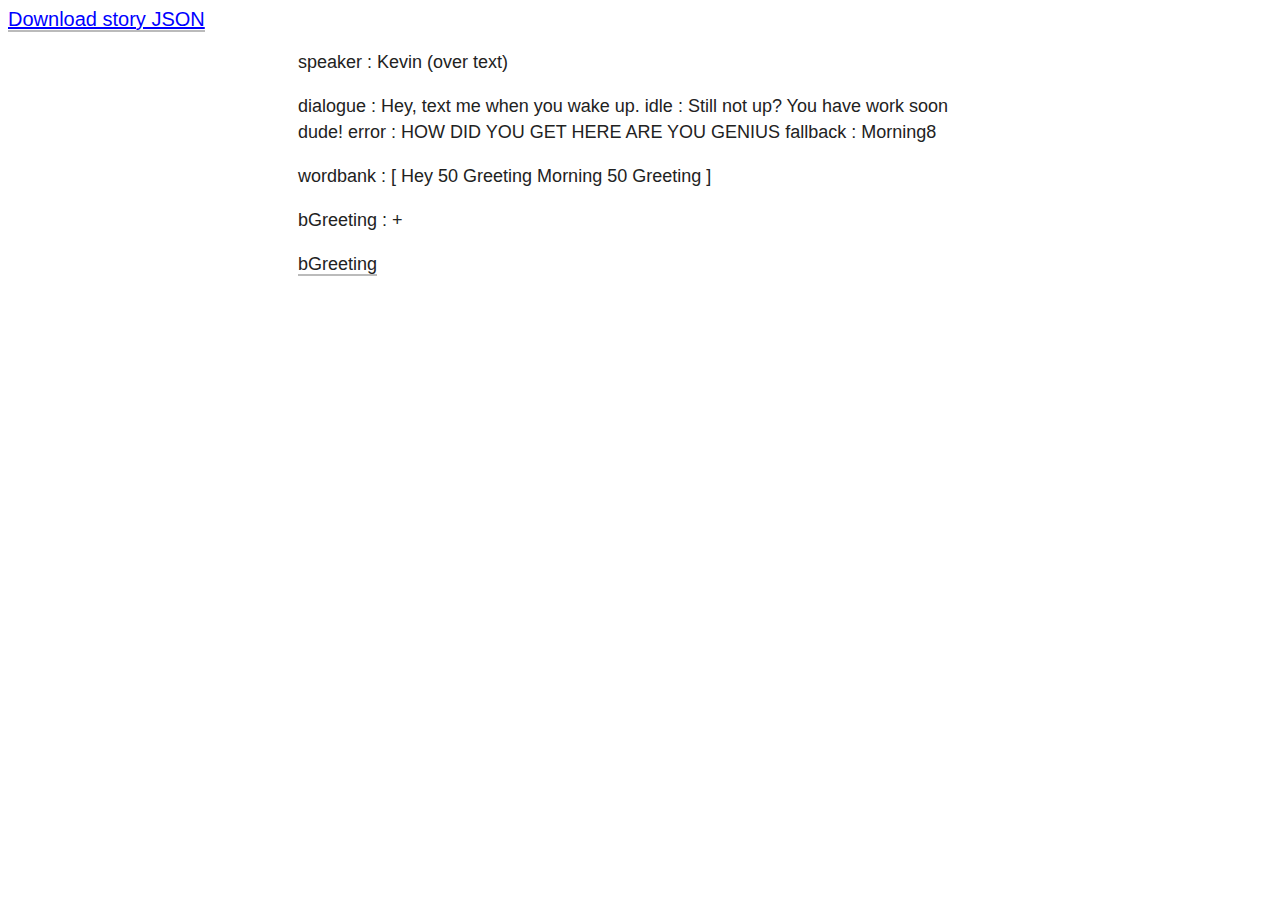
<file: twine_stories/PatternTest.html>
<!DOCTYPE html>
<html>
<head>
<title>
PatternTest
</title>
<meta charset="utf-8">
<style>a,body{color:#222}body{font:18px "Helvetica Neue",Helvetica,Arial,sans-serif}#passage{max-width:38em;margin:0 auto;line-height:145%}a{text-decoration:none;border-bottom:2px solid #bbb}a:hover{color:#cc8929;border-color:#cc8929}a:active{color:#ffb040;border-color:#ffb040}tw-storydata{display:none}@media screen and (max-device-width:480px){#passage{font-size:70%}}</style>
</head>
<body>
<div id="passage"></div>

<tw-storydata name="PatternTest" startnode="5" creator="Twine" creator-version="2.0.11" ifid="8DC19CCE-6850-4C99-AD5B-B739A367D676" format="Snowman" options="" hidden><style role="stylesheet" id="twine-user-stylesheet" type="text/twine-css">#story-json-link {
	text-decoration: underline;
	text-decoration-color: blue;
	color: blue;
	font-size: 20px;
}













</style><script role="script" id="twine-user-script" type="text/twine-javascript">// Copy and paste this into your twine javascript section

function PassageToJson(passage){
	if (!passage)
		return;
	var has_speaker = false;
	var has_retries = false;
	var has_dialogue = false;
	var dialogue_only = false;
	var has_wordbank = false;
	var wordbank_mode = false;
	var has_sentences = false;
	var has_fallback = false;
    var has_fall_in = false;
    var needs_change = false;
	var scene_json = {
        id: passage.id - 1,
        dialogue: [],
        sentences: [],
        wordbank: []
    };
	var dialogue_len = 2;
	var tags = passage.tags;
	for (var i = 0; i < tags.length; i++){
		var passage_tag = tags[i];
		if (passage_tag == "start-passage" || passage_tag == "fallback-only"){
			dialogue_len = 1;
		} else if (passage_tag == "high-pressure"){
			scene_json.retries = 1;
			has_retries = true;
		} else if (passage_tag == "low-pressure"){
			scene_json.retries = 2;
			has_retries = true;
		} else if (passage_tag == "dialogue-only"){
            scene_json.retries = -1;
			has_retries = true;
			dialogue_only = true;
		} else if (passage_tag == "fallback-passage"){
			dialogue_len = 3;
		} else if (passage_tag == "end-passage"){
            scene_json.retries = -2;
			has_retries = true;
			dialogue_only = true;
		} else if (passage_tag == "needs-change"){
            needs_change = true;
        }
	}
	if (!has_retries){
		scene_json.retries = 2;
	}
	var passage_lines = passage.source.split(/\n/);
	for (var i = 0; i < passage_lines.length; i++){
		var line = passage_lines[i].trim();
		if (line.length == 0){
			continue;
		}
        if (line.startsWith("//") && needs_change){
            alert("Passage \"" + passage.name + "\" needs attention:\n" + line.substring(3));
        } else if (line.startsWith("```")){
			wordbank_mode = !wordbank_mode;
			if (wordbank_mode && has_wordbank){
				alert("Warning: Multiple wordbanks at passage "
                    + passage.name
                    + ".");
			}
			has_wordbank = true;
		} else if (wordbank_mode){
			var word = line.split(/\s+/);
			if (word.length != 2){
				alert("Error: Malformed wordbank at passage "
                    + passage.name + ".\n"
					+ word.toString());
				return;
			}
			scene_json.wordbank.push({text: word[0], anxiety: parseInt(word[1])});
		} else if (line[0] == '#'){
			scene_json.speaker = line.substring(2);
			has_speaker = true;
		} else if (line[0] == '[') {
            if (dialogue_only){
                var next_passage = story.passage(line.substring(2, line.length - 2));
                if (!next_passage){
                    alert("Error: Destination scene \"" + sentence_word.substring(1) +
                          "\"is invalid at passage " + passage.name);
                    return;
                } else {
                    scene_json.fallback_scene = next_passage.id - 1;
                }
            } else {
                var sentence = line.split(/\[+|\]+\s*|\s+/);
                var sentence_json = {
                    crucial_words: [],
                    non_crucial_words: [],
                    trivial_words: [],
                    words: []
                };
                var reached_details = false;
                var details = 0;
                has_sentences = true;
                for (var j = 0; j < sentence.length; j++){
                    var sentence_word = sentence[j];
                    if (sentence_word.trim().length == 0){
                        continue;
                    } else if (reached_details){
                        if (sentence_json.CUP){
                            sentence_json.EUP = parseInt(sentence_word);
                            details++;
                        } else {
                            sentence_json.CUP = parseInt(sentence_word);
                            details++;
                        }
                    } else {
                        if (sentence_word[0] == "|"){
                            var next_passage = story.passage(sentence_word.substring(1));
                            if (!next_passage){
                                alert("Error: Destination scene \"" + sentence_word.substring(1) +
                                      "\"is invalid at passage " + passage.name);
                                return;
                            } else {
                                sentence_json.response = next_passage.id - 1;
                                reached_details = true;
                            }
                        } else {
                            if (sentence_word.startsWith("*")){
                                sentence_json.crucial_words.push(j - 1);
                                sentence_word =
                                    sentence_word.substring(
                                        1, sentence_word.length - 1);
                            } else if (sentence_word.startsWith("~~")){
                                sentence_json.trivial_words.push(j - 1);
                                sentence_word = 
                                    sentence_word.substring(
                                        2, sentence_word.length - 2);
                            } else {
                                sentence_json.non_crucial_words.push(j - 1);
                            }
                            sentence_json.words.push(sentence_word);
                        }
                    }
                }
                if (!reached_details){
                    console.log(line);
                    alert("Error: Malformed sentence in passage " + passage.name);
                    return;
                }
                if (details < 2){
                    alert("Error: Missing EUP or CUP at passage " + passage.name);
                    return;
                }
            }
			scene_json.sentences.push(sentence_json);
		} else if (line[0] == '+'){
			has_dialogue = true;
			scene_json.dialogue.push(line.substring(2));
		} else if (line[0] == '-'){
			if (!has_dialogue){
				alert("Fallback dialogue before regular dialogue at passage "
					+ passage.name);
			}
			has_fallback = true;
            var pipe_split_line = line.split(/[|]/);

            if (pipe_split_line.length < 2){
				alert("No fallback passage for passage "
					+ passage.name);
                return;
            }
			scene_json.fallback = pipe_split_line[0].substring(3).trim();
			var fallback_passage_name = pipe_split_line[1].trim();
            console.log(fallback_passage_name);
			var fallback_passage = story.passage(fallback_passage_name)
			if (fallback_passage){
				if (fallback_passage.tags.includes("fallback-passage") || 
				    fallback_passage.tags.includes("fallback-only")){
					scene_json.fallback_scene = fallback_passage.id - 1;
				} else {
					alert("Error: Fallback scene \"" + fallback_passage_name
						  + "\"is not a fallback passage " + passage.name);
					return;
				}
			} else {
				alert("Error: Fallback scene \"" + fallback_passage_name
					  + "\"is invalid at passage " + passage.name);
				return;
			}
		} else if (line[0] == '*'){
			if (!has_dialogue){
				alert("Fall-in dialogue before regular dialogue at passage "
					+ passage.name);
			}
			if (!has_fallback){
				alert("Fall-in dialogue before fallback dialogue at passage "
					+ passage.name);
			}
            has_fall_in = true;
            scene_json.fall_in = line.substring(2);
        }
	}
	if (!has_speaker){
		alert("Warning: No speaker in passage " + passage.name);
		return;
	}
	if (!has_dialogue){
		alert("Error: No dialogue in passage " + passage.name);
		return;
	}
	if (!dialogue_only){
		if (!has_wordbank){
			alert("Error: missing wordbank in passage " + passage.name);
			return;
		}
		if (!has_sentences){
			alert("Error: missing sentence options in passage " + passage.name);
			return;
		}
		if (!has_fallback && scene_json.id != 0){
			alert("Error: missing fallback dialogue in passage " + passage.name);
			return;
		}
	} else if (has_sentences){
        alert("Error: Dialogue-only passage has sentence options in passage "
            + passage.name);
        return;
    }
	if (scene_json.dialogue.length != dialogue_len){
        alert("Error: Expected " + dialogue_len + "dialogue options from " + scene_json.speaker
			  + " in passage " + passage.name + ", got " + scene_json.dialogue.length);
        return;
	}
	output_json["scenes"].push(scene_json);
}

var twine_passages = story.passages;
var found_start = false;
var passages = 1;
var output_json = {
	scenes : [],
	start : story.startPassage - 1
};
twine_passages.forEach(PassageToJson);
console.log(output_json);

var blob = new Blob(
	["var " + story.name + "_scene=" + JSON.stringify(output_json)],
	{type: "application/json"});

var download_link = document.createElement("A");
download_link.innerHTML = "Download story JSON";
download_link.id = "story-json-link";
download_link.href = window.URL.createObjectURL(blob);
download_link.download= story.name + ".json";
document.body.insertBefore(download_link, document.getElementById("passage"));

</script><tw-passagedata pid="1" name="Morning2" tags="fallback-passage" position="232,240">speaker : Kevin (over text)

dialogue : Anyways I made you breakfast. Guess what it is :)
idle : You there? Don&#39;t waste my breakfast dawg.
error : What? I didn&#39;t understand that.
fallback : Morning3

wordbank : [
	Oh 30
	Cool 30 adj
	Thanks 30
	What 30
	Is 30
	It 30
	Vegan 60 adj
	Tacos 60 n
]

bThanks : (Oh)? (Cool)? Thanks

bWhatIsIt : (Oh)? What&#39;s is it

bTacos : &lt;adj&gt;? tacos

bAskDumbNoun : What is &lt;n&gt;

bAskDumbAdj : What is &lt;adj&gt;

&amp;bAskDumb : bAskDumbNoun | bAskDumbAdj

&amp;bGuess = rand(0,2)==1

[[(bWhatIsIt or bTacos) and not(bAskDumb) |Morning3]]

[[bThanks and not(bWhatIsIt or bTacos or bAskDumb) and bGuess |Morning7]]

[[bThanks and not(bWhatIsIt or bTacos or bAskDumb) |Morning9]]</tw-passagedata>
<tw-passagedata pid="2" name="Morning3" tags="fallback-passage" position="638,388"># Kevin (over text)

+ Eggs Bitch!!!
+ Eggs Bitch!!!
+ Eggs Bitch!!!
- You there bitch? | Morning6
* Bitch say whaaaat?

```
You 30
Motherfucker 30
Why 50
Do	50
This 50
I 70
Hate 70
Eggs 70
```

[[I *hate* *you* |Morning13]] 95 5

[[~~why~~ ~~You~~ *motherfucker* |Morning13]] 95 5

[[*Why* ~~you~~ do this |Morning12]] 90 10

[[~~Why~~ ~~you~~ ~~do~~ ~~this~~ ~~Motherfucker~~ I *hate* *eggs* |Morning12]] 97 3</tw-passagedata>
<tw-passagedata pid="3" name="Morning4" tags="" position="609,576"># Kevin (over text)

+ I didn&#39;t know you were so excited for eggs!!!
+ I didn&#39;t know you were so excited for eggs!!!
- You love eggs right? | Morning6
* You wat mate?

```
You 30
Motherfucker 30
Why 50
Do	50
This 50
I 70
Hate 70
Eggs 70
```

[[I *hate* *you* |Morning13]] 95 5

[[~~why~~ ~~You~~ *motherfucker* |Morning13]] 95 5

[[*Why* ~~you~~ do this |Morning12]] 90 10

[[~~Why~~ ~~you~~ ~~do~~ ~~this~~ ~~Motherfucker~~ I *hate* *eggs* |Morning12]] 97 3</tw-passagedata>
<tw-passagedata pid="4" name="Morning7" tags="fallback-passage" position="341.0001,516"># Kevin (over text)

+ Yeah of course! Guess what it is.
+ Guess what it is sleepyhead!
+ Guess what it is!
- Hello? Did you see what I made you? | Morning3
* What? Guess what&#39;s for breakfast.

```
What 30
Is 30
It 30
Why 30
Don&#39;t 30
You 30
Just 30
Tell 30
Me 30
```

[[*What* ~~Is~~ ~~It~~ |Morning3]] 95 5

[[Why don&#39;t you *just* *tell* *me* |Morning4]] 70 30</tw-passagedata>
<tw-passagedata pid="5" name="Morning0" tags="start-passage" position="47,86">speaker : Kevin (over text)

dialogue : Hey, text me when you wake up.
idle : Still not up? You have work soon dude!
error : HOW DID YOU GET HERE ARE YOU GENIUS
fallback : Morning8

wordbank : [
	Hey		50	Greeting
	Morning 50	Greeting
]

bGreeting : &lt;Greeting&gt;+

[[bGreeting |Morning1]]</tw-passagedata>
<tw-passagedata pid="6" name="Morning1" tags="" position="61,236">speaker : Kevin (over text)

dialogue : Yo! What&#39;s up
idle : Hello? Fall asleep again?
error : Only half-awake I see. Say that again?
fallback : Morning8

wordbank : [
	Not		50
	Much	50
	Just	50
	Woke	50
	Up		50
]

bNotMuch : Not Much
bJustWokeUp : Just Woke Up
bNotAwake : Not woke (up)?

[[bNotAwake |Morning11]]

[[bNotMuch or bJustWokeUp |Morning2]]</tw-passagedata>
<tw-passagedata pid="7" name="Morning8" tags="fallback-only" position="61,417"># Kevin (over text)

+ Dude! Wake up! You have work!
- ... | Morning10
* Ok, you&#39;re kinda awake.

```
Woops 30
Sorry 30
Ah 30
Whatever 30
```

[[~~Ah~~ *Whatever* |Morning2]] 85 15

[[~~Ah~~ ~~Woops~~ *Sorry* |Morning2]]  85 15

[[~~Ah~~ *Woops* |Morning2]] 85 15</tw-passagedata>
<tw-passagedata pid="8" name="Morning10" tags="fallback-only" position="257,652"># Kevin (over text)

+ Well anyways, I made you some breakfast in the fridge. It&#39;s your favorite!
- ... | Morning3
* Someone needs his coffee.

```
Oh 30
Cool 30
Thanks 30
What&#39;s 30
In 30
It 30
You 30
Didn&#39;t 30
Vegan 60
Tacos 60
```

[[~~Oh~~ Cool *Thanks* |Morning7]] 90 10

[[~~oh~~ ~~Cool~~ ~~thanks~~ *What&#39;s* In *It* |Morning3]] 80 20

[[~~oh~~ *Tacos* |Morning3]] 85 5

[[~~oh~~ *Vegan* *Tacos* |Morning3]] 95 5</tw-passagedata>
<tw-passagedata pid="9" name="Morning9" tags="" position="367,367"># Kevin (over text)

+ Guess!
+ Guess!
- You&#39;re gonna love it ;) | Morning3
* Wat.

```
What 30
Is 30
It 30
Why 40
Don&#39;t 40
You 40
Just 40
Tell 60
Me 60
Better 60
Not 60
Say 60
```

[[*What* ~~Is~~ ~~It~~ |Morning3]] 95 5

[[*Don&#39;t* *Say* |Morning3]] 95 5

[[*Don&#39;t* *tell* me |Morning3]] 85 5

[[~~You~~ *better* *not* *say* |Morning3]] 85 5

[[Why don&#39;t ~~you~~ *just* *tell* *me* |Morning4]] 70 30

[[Why don&#39;t ~~you~~ *just* *say* |Morning4]] 70 30

[[~~you~~ *better* *say* ~~it~~ |Morning4]] 85 5

[[~~you~~ *better* *tell* *me* |Morning4]] 85 5</tw-passagedata>
<tw-passagedata pid="10" name="Morning12" tags="" position="835,455"># Kevin (over text)

+ For real though, those are mine. Just wanted to mess with you.
+ Still waking up I see. Lol just messing with you!
- Roomie. | Morning6
* ...

```
Well 30
Congrats 20
Fine 50
With 30
That 30
Then 50
```

[[~~Well~~ *Congrats* with that ~~then~~ |Morning15]] 80 15

[[Well *Fine* *Then* ~~Congrats~~ |Morning15]] 90 5

[[*Fine* *With* *That* |Morning6]] 96 0</tw-passagedata>
<tw-passagedata pid="11" name="Morning11" tags="" position="186,455"># Kevin (over text)

+ Awake enough to talk though, haha. Anyways I made some extra breakfast so you can have the rest.
+ Someone&#39;s still asleep, haha. Anyways I made some extra breakfast so you can have the rest.
- Dang feel asleep again? | Morning7
* What now? You sleep talking?

```
Oh 30
Cool 30
Thanks 30
What&#39;s 30
In 30
It 30
Vegan 60
Tacos 60
```

[[~~Oh~~ Cool *Thanks* |Morning7]] 90 10

[[~~oh~~ ~~Cool~~ ~~thanks~~ *What&#39;s* In *It* |Morning3]] 80 20

[[~~oh~~ *Tacos* |Morning3]] 85 5

[[~~oh~~ *Vegan* *Tacos* |Morning3]] 95 5</tw-passagedata>
<tw-passagedata pid="12" name="Morning13" tags="" position="816,294"># Kevin (over text)

+ Dang you&#39;re so salty, haha. Have some coffee and cheer up!
+ Dang you&#39;re so salty, haha. Have some coffee and cheer up!
- Have a vegan taco too or something. |Morning6
* You what mate?

```
I 30
I 50
Think 50
Will 30
With 30
Find 30
Some 30
Real 20
Breakfast 20
Too 30
```

[[*I* ~~think~~ ~~I~~ *Will* ~~too~~ |Morning6]] 90 5

[[I ~~think~~ ~~I~~ will *find* some *real* *breakfast* ~~too~~ |Morning6]] 85 10

[[*with* some *real* *breakfast* ~~too~~ |Morning6]] 90 5</tw-passagedata>
<tw-passagedata pid="13" name="Morning6" tags="end-passage fallback-passage" position="1006,285"># Kevin (over text)

+ Well good on you dude, I&#39;ll talk to you later. Have a good one at work!
+ You definitely need some coffee like right now. I&#39;ll talk to you later. Have a good one at work!
+ Well I&#39;ll talk to you later. Have a good one at work!</tw-passagedata>
<tw-passagedata pid="14" name="Morning15" tags="end-passage" position="1003,454"># Kevin (over text)

+ Haha, well go get some coffee dude, and a vegan taco or something. I&#39;ll talk to you later after work.
+ Go get some coffee dude, seems like you really need it--and a vegan taco or something. I&#39;ll talk to you later after work.</tw-passagedata>
</tw-storydata>


<script>(function e(t,n,r){function s(o,u){if(!n[o]){if(!t[o]){var a=typeof require=="function"&&require;if(!u&&a)return a(o,!0);if(i)return i(o,!0);var f=new Error("Cannot find module '"+o+"'");throw f.code="MODULE_NOT_FOUND",f}var l=n[o]={exports:{}};t[o][0].call(l.exports,function(e){var n=t[o][1][e];return s(n?n:e)},l,l.exports,e,t,n,r)}return n[o].exports}var i=typeof require=="function"&&require;for(var o=0;o<r.length;o++)s(r[o]);return s})({1:[function(require,module,exports){
!function(e,t){"object"==typeof module&&"object"==typeof module.exports?module.exports=e.document?t(e,!0):function(e){if(!e.document)throw new Error("jQuery requires a window with a document");return t(e)}:t(e)}("undefined"!=typeof window?window:this,function(e,t){function n(e){var t=!!e&&"length"in e&&e.length,n=oe.type(e);return"function"===n||oe.isWindow(e)?!1:"array"===n||0===t||"number"==typeof t&&t>0&&t-1 in e}function r(e,t,n){if(oe.isFunction(t))return oe.grep(e,function(e,r){return!!t.call(e,r,e)!==n});if(t.nodeType)return oe.grep(e,function(e){return e===t!==n});if("string"==typeof t){if(ge.test(t))return oe.filter(t,e,n);t=oe.filter(t,e)}return oe.grep(e,function(e){return Z.call(t,e)>-1!==n})}function i(e,t){for(;(e=e[t])&&1!==e.nodeType;);return e}function o(e){var t={};return oe.each(e.match(we)||[],function(e,n){t[n]=!0}),t}function s(){G.removeEventListener("DOMContentLoaded",s),e.removeEventListener("load",s),oe.ready()}function a(){this.expando=oe.expando+a.uid++}function u(e,t,n){var r;if(void 0===n&&1===e.nodeType)if(r="data-"+t.replace(De,"-$&").toLowerCase(),n=e.getAttribute(r),"string"==typeof n){try{n="true"===n?!0:"false"===n?!1:"null"===n?null:+n+""===n?+n:Se.test(n)?oe.parseJSON(n):n}catch(i){}Ne.set(e,t,n)}else n=void 0;return n}function l(e,t,n,r){var i,o=1,s=20,a=r?function(){return r.cur()}:function(){return oe.css(e,t,"")},u=a(),l=n&&n[3]||(oe.cssNumber[t]?"":"px"),c=(oe.cssNumber[t]||"px"!==l&&+u)&&Ae.exec(oe.css(e,t));if(c&&c[3]!==l){l=l||c[3],n=n||[],c=+u||1;do o=o||".5",c/=o,oe.style(e,t,c+l);while(o!==(o=a()/u)&&1!==o&&--s)}return n&&(c=+c||+u||0,i=n[1]?c+(n[1]+1)*n[2]:+n[2],r&&(r.unit=l,r.start=c,r.end=i)),i}function c(e,t){var n="undefined"!=typeof e.getElementsByTagName?e.getElementsByTagName(t||"*"):"undefined"!=typeof e.querySelectorAll?e.querySelectorAll(t||"*"):[];return void 0===t||t&&oe.nodeName(e,t)?oe.merge([e],n):n}function f(e,t){for(var n=0,r=e.length;r>n;n++)Ee.set(e[n],"globalEval",!t||Ee.get(t[n],"globalEval"))}function p(e,t,n,r,i){for(var o,s,a,u,l,p,d=t.createDocumentFragment(),h=[],g=0,m=e.length;m>g;g++)if(o=e[g],o||0===o)if("object"===oe.type(o))oe.merge(h,o.nodeType?[o]:o);else if(Re.test(o)){for(s=s||d.appendChild(t.createElement("div")),a=(Oe.exec(o)||["",""])[1].toLowerCase(),u=Pe[a]||Pe._default,s.innerHTML=u[1]+oe.htmlPrefilter(o)+u[2],p=u[0];p--;)s=s.lastChild;oe.merge(h,s.childNodes),s=d.firstChild,s.textContent=""}else h.push(t.createTextNode(o));for(d.textContent="",g=0;o=h[g++];)if(r&&oe.inArray(o,r)>-1)i&&i.push(o);else if(l=oe.contains(o.ownerDocument,o),s=c(d.appendChild(o),"script"),l&&f(s),n)for(p=0;o=s[p++];)Fe.test(o.type||"")&&n.push(o);return d}function d(){return!0}function h(){return!1}function g(){try{return G.activeElement}catch(e){}}function m(e,t,n,r,i,o){var s,a;if("object"==typeof t){"string"!=typeof n&&(r=r||n,n=void 0);for(a in t)m(e,a,n,r,t[a],o);return e}if(null==r&&null==i?(i=n,r=n=void 0):null==i&&("string"==typeof n?(i=r,r=void 0):(i=r,r=n,n=void 0)),i===!1)i=h;else if(!i)return this;return 1===o&&(s=i,i=function(e){return oe().off(e),s.apply(this,arguments)},i.guid=s.guid||(s.guid=oe.guid++)),e.each(function(){oe.event.add(this,t,i,r,n)})}function v(e,t){return oe.nodeName(e,"table")&&oe.nodeName(11!==t.nodeType?t:t.firstChild,"tr")?e.getElementsByTagName("tbody")[0]||e:e}function y(e){return e.type=(null!==e.getAttribute("type"))+"/"+e.type,e}function x(e){var t=Xe.exec(e.type);return t?e.type=t[1]:e.removeAttribute("type"),e}function b(e,t){var n,r,i,o,s,a,u,l;if(1===t.nodeType){if(Ee.hasData(e)&&(o=Ee.access(e),s=Ee.set(t,o),l=o.events)){delete s.handle,s.events={};for(i in l)for(n=0,r=l[i].length;r>n;n++)oe.event.add(t,i,l[i][n])}Ne.hasData(e)&&(a=Ne.access(e),u=oe.extend({},a),Ne.set(t,u))}}function w(e,t){var n=t.nodeName.toLowerCase();"input"===n&&He.test(e.type)?t.checked=e.checked:("input"===n||"textarea"===n)&&(t.defaultValue=e.defaultValue)}function T(e,t,n,r){t=J.apply([],t);var i,o,s,a,u,l,f=0,d=e.length,h=d-1,g=t[0],m=oe.isFunction(g);if(m||d>1&&"string"==typeof g&&!re.checkClone&&_e.test(g))return e.each(function(i){var o=e.eq(i);m&&(t[0]=g.call(this,i,o.html())),T(o,t,n,r)});if(d&&(i=p(t,e[0].ownerDocument,!1,e,r),o=i.firstChild,1===i.childNodes.length&&(i=o),o||r)){for(s=oe.map(c(i,"script"),y),a=s.length;d>f;f++)u=i,f!==h&&(u=oe.clone(u,!0,!0),a&&oe.merge(s,c(u,"script"))),n.call(e[f],u,f);if(a)for(l=s[s.length-1].ownerDocument,oe.map(s,x),f=0;a>f;f++)u=s[f],Fe.test(u.type||"")&&!Ee.access(u,"globalEval")&&oe.contains(l,u)&&(u.src?oe._evalUrl&&oe._evalUrl(u.src):oe.globalEval(u.textContent.replace(ze,"")))}return e}function C(e,t,n){for(var r,i=t?oe.filter(t,e):e,o=0;null!=(r=i[o]);o++)n||1!==r.nodeType||oe.cleanData(c(r)),r.parentNode&&(n&&oe.contains(r.ownerDocument,r)&&f(c(r,"script")),r.parentNode.removeChild(r));return e}function k(e,t){var n=oe(t.createElement(e)).appendTo(t.body),r=oe.css(n[0],"display");return n.detach(),r}function E(e){var t=G,n=Ve[e];return n||(n=k(e,t),"none"!==n&&n||(Ue=(Ue||oe("<iframe frameborder='0' width='0' height='0'/>")).appendTo(t.documentElement),t=Ue[0].contentDocument,t.write(),t.close(),n=k(e,t),Ue.detach()),Ve[e]=n),n}function N(e,t,n){var r,i,o,s,a=e.style;return n=n||Qe(e),n&&(s=n.getPropertyValue(t)||n[t],""!==s||oe.contains(e.ownerDocument,e)||(s=oe.style(e,t)),!re.pixelMarginRight()&&Ge.test(s)&&Ye.test(t)&&(r=a.width,i=a.minWidth,o=a.maxWidth,a.minWidth=a.maxWidth=a.width=s,s=n.width,a.width=r,a.minWidth=i,a.maxWidth=o)),void 0!==s?s+"":s}function S(e,t){return{get:function(){return e()?void delete this.get:(this.get=t).apply(this,arguments)}}}function D(e){if(e in rt)return e;for(var t=e[0].toUpperCase()+e.slice(1),n=nt.length;n--;)if(e=nt[n]+t,e in rt)return e}function j(e,t,n){var r=Ae.exec(t);return r?Math.max(0,r[2]-(n||0))+(r[3]||"px"):t}function A(e,t,n,r,i){for(var o=n===(r?"border":"content")?4:"width"===t?1:0,s=0;4>o;o+=2)"margin"===n&&(s+=oe.css(e,n+Le[o],!0,i)),r?("content"===n&&(s-=oe.css(e,"padding"+Le[o],!0,i)),"margin"!==n&&(s-=oe.css(e,"border"+Le[o]+"Width",!0,i))):(s+=oe.css(e,"padding"+Le[o],!0,i),"padding"!==n&&(s+=oe.css(e,"border"+Le[o]+"Width",!0,i)));return s}function L(t,n,r){var i=!0,o="width"===n?t.offsetWidth:t.offsetHeight,s=Qe(t),a="border-box"===oe.css(t,"boxSizing",!1,s);if(G.msFullscreenElement&&e.top!==e&&t.getClientRects().length&&(o=Math.round(100*t.getBoundingClientRect()[n])),0>=o||null==o){if(o=N(t,n,s),(0>o||null==o)&&(o=t.style[n]),Ge.test(o))return o;i=a&&(re.boxSizingReliable()||o===t.style[n]),o=parseFloat(o)||0}return o+A(t,n,r||(a?"border":"content"),i,s)+"px"}function q(e,t){for(var n,r,i,o=[],s=0,a=e.length;a>s;s++)r=e[s],r.style&&(o[s]=Ee.get(r,"olddisplay"),n=r.style.display,t?(o[s]||"none"!==n||(r.style.display=""),""===r.style.display&&qe(r)&&(o[s]=Ee.access(r,"olddisplay",E(r.nodeName)))):(i=qe(r),"none"===n&&i||Ee.set(r,"olddisplay",i?n:oe.css(r,"display"))));for(s=0;a>s;s++)r=e[s],r.style&&(t&&"none"!==r.style.display&&""!==r.style.display||(r.style.display=t?o[s]||"":"none"));return e}function H(e,t,n,r,i){return new H.prototype.init(e,t,n,r,i)}function O(){return e.setTimeout(function(){it=void 0}),it=oe.now()}function F(e,t){var n,r=0,i={height:e};for(t=t?1:0;4>r;r+=2-t)n=Le[r],i["margin"+n]=i["padding"+n]=e;return t&&(i.opacity=i.width=e),i}function P(e,t,n){for(var r,i=(W.tweeners[t]||[]).concat(W.tweeners["*"]),o=0,s=i.length;s>o;o++)if(r=i[o].call(n,t,e))return r}function R(e,t,n){var r,i,o,s,a,u,l,c,f=this,p={},d=e.style,h=e.nodeType&&qe(e),g=Ee.get(e,"fxshow");n.queue||(a=oe._queueHooks(e,"fx"),null==a.unqueued&&(a.unqueued=0,u=a.empty.fire,a.empty.fire=function(){a.unqueued||u()}),a.unqueued++,f.always(function(){f.always(function(){a.unqueued--,oe.queue(e,"fx").length||a.empty.fire()})})),1===e.nodeType&&("height"in t||"width"in t)&&(n.overflow=[d.overflow,d.overflowX,d.overflowY],l=oe.css(e,"display"),c="none"===l?Ee.get(e,"olddisplay")||E(e.nodeName):l,"inline"===c&&"none"===oe.css(e,"float")&&(d.display="inline-block")),n.overflow&&(d.overflow="hidden",f.always(function(){d.overflow=n.overflow[0],d.overflowX=n.overflow[1],d.overflowY=n.overflow[2]}));for(r in t)if(i=t[r],st.exec(i)){if(delete t[r],o=o||"toggle"===i,i===(h?"hide":"show")){if("show"!==i||!g||void 0===g[r])continue;h=!0}p[r]=g&&g[r]||oe.style(e,r)}else l=void 0;if(oe.isEmptyObject(p))"inline"===("none"===l?E(e.nodeName):l)&&(d.display=l);else{g?"hidden"in g&&(h=g.hidden):g=Ee.access(e,"fxshow",{}),o&&(g.hidden=!h),h?oe(e).show():f.done(function(){oe(e).hide()}),f.done(function(){var t;Ee.remove(e,"fxshow");for(t in p)oe.style(e,t,p[t])});for(r in p)s=P(h?g[r]:0,r,f),r in g||(g[r]=s.start,h&&(s.end=s.start,s.start="width"===r||"height"===r?1:0))}}function M(e,t){var n,r,i,o,s;for(n in e)if(r=oe.camelCase(n),i=t[r],o=e[n],oe.isArray(o)&&(i=o[1],o=e[n]=o[0]),n!==r&&(e[r]=o,delete e[n]),s=oe.cssHooks[r],s&&"expand"in s){o=s.expand(o),delete e[r];for(n in o)n in e||(e[n]=o[n],t[n]=i)}else t[r]=i}function W(e,t,n){var r,i,o=0,s=W.prefilters.length,a=oe.Deferred().always(function(){delete u.elem}),u=function(){if(i)return!1;for(var t=it||O(),n=Math.max(0,l.startTime+l.duration-t),r=n/l.duration||0,o=1-r,s=0,u=l.tweens.length;u>s;s++)l.tweens[s].run(o);return a.notifyWith(e,[l,o,n]),1>o&&u?n:(a.resolveWith(e,[l]),!1)},l=a.promise({elem:e,props:oe.extend({},t),opts:oe.extend(!0,{specialEasing:{},easing:oe.easing._default},n),originalProperties:t,originalOptions:n,startTime:it||O(),duration:n.duration,tweens:[],createTween:function(t,n){var r=oe.Tween(e,l.opts,t,n,l.opts.specialEasing[t]||l.opts.easing);return l.tweens.push(r),r},stop:function(t){var n=0,r=t?l.tweens.length:0;if(i)return this;for(i=!0;r>n;n++)l.tweens[n].run(1);return t?(a.notifyWith(e,[l,1,0]),a.resolveWith(e,[l,t])):a.rejectWith(e,[l,t]),this}}),c=l.props;for(M(c,l.opts.specialEasing);s>o;o++)if(r=W.prefilters[o].call(l,e,c,l.opts))return oe.isFunction(r.stop)&&(oe._queueHooks(l.elem,l.opts.queue).stop=oe.proxy(r.stop,r)),r;return oe.map(c,P,l),oe.isFunction(l.opts.start)&&l.opts.start.call(e,l),oe.fx.timer(oe.extend(u,{elem:e,anim:l,queue:l.opts.queue})),l.progress(l.opts.progress).done(l.opts.done,l.opts.complete).fail(l.opts.fail).always(l.opts.always)}function I(e){return e.getAttribute&&e.getAttribute("class")||""}function $(e){return function(t,n){"string"!=typeof t&&(n=t,t="*");var r,i=0,o=t.toLowerCase().match(we)||[];if(oe.isFunction(n))for(;r=o[i++];)"+"===r[0]?(r=r.slice(1)||"*",(e[r]=e[r]||[]).unshift(n)):(e[r]=e[r]||[]).push(n)}}function B(e,t,n,r){function i(a){var u;return o[a]=!0,oe.each(e[a]||[],function(e,a){var l=a(t,n,r);return"string"!=typeof l||s||o[l]?s?!(u=l):void 0:(t.dataTypes.unshift(l),i(l),!1)}),u}var o={},s=e===Et;return i(t.dataTypes[0])||!o["*"]&&i("*")}function _(e,t){var n,r,i=oe.ajaxSettings.flatOptions||{};for(n in t)void 0!==t[n]&&((i[n]?e:r||(r={}))[n]=t[n]);return r&&oe.extend(!0,e,r),e}function X(e,t,n){for(var r,i,o,s,a=e.contents,u=e.dataTypes;"*"===u[0];)u.shift(),void 0===r&&(r=e.mimeType||t.getResponseHeader("Content-Type"));if(r)for(i in a)if(a[i]&&a[i].test(r)){u.unshift(i);break}if(u[0]in n)o=u[0];else{for(i in n){if(!u[0]||e.converters[i+" "+u[0]]){o=i;break}s||(s=i)}o=o||s}return o?(o!==u[0]&&u.unshift(o),n[o]):void 0}function z(e,t,n,r){var i,o,s,a,u,l={},c=e.dataTypes.slice();if(c[1])for(s in e.converters)l[s.toLowerCase()]=e.converters[s];for(o=c.shift();o;)if(e.responseFields[o]&&(n[e.responseFields[o]]=t),!u&&r&&e.dataFilter&&(t=e.dataFilter(t,e.dataType)),u=o,o=c.shift())if("*"===o)o=u;else if("*"!==u&&u!==o){if(s=l[u+" "+o]||l["* "+o],!s)for(i in l)if(a=i.split(" "),a[1]===o&&(s=l[u+" "+a[0]]||l["* "+a[0]])){s===!0?s=l[i]:l[i]!==!0&&(o=a[0],c.unshift(a[1]));break}if(s!==!0)if(s&&e["throws"])t=s(t);else try{t=s(t)}catch(f){return{state:"parsererror",error:s?f:"No conversion from "+u+" to "+o}}}return{state:"success",data:t}}function U(e,t,n,r){var i;if(oe.isArray(t))oe.each(t,function(t,i){n||jt.test(e)?r(e,i):U(e+"["+("object"==typeof i&&null!=i?t:"")+"]",i,n,r)});else if(n||"object"!==oe.type(t))r(e,t);else for(i in t)U(e+"["+i+"]",t[i],n,r)}function V(e){return oe.isWindow(e)?e:9===e.nodeType&&e.defaultView}var Y=[],G=e.document,Q=Y.slice,J=Y.concat,K=Y.push,Z=Y.indexOf,ee={},te=ee.toString,ne=ee.hasOwnProperty,re={},ie="2.2.0",oe=function(e,t){return new oe.fn.init(e,t)},se=/^[\s\uFEFF\xA0]+|[\s\uFEFF\xA0]+$/g,ae=/^-ms-/,ue=/-([\da-z])/gi,le=function(e,t){return t.toUpperCase()};oe.fn=oe.prototype={jquery:ie,constructor:oe,selector:"",length:0,toArray:function(){return Q.call(this)},get:function(e){return null!=e?0>e?this[e+this.length]:this[e]:Q.call(this)},pushStack:function(e){var t=oe.merge(this.constructor(),e);return t.prevObject=this,t.context=this.context,t},each:function(e){return oe.each(this,e)},map:function(e){return this.pushStack(oe.map(this,function(t,n){return e.call(t,n,t)}))},slice:function(){return this.pushStack(Q.apply(this,arguments))},first:function(){return this.eq(0)},last:function(){return this.eq(-1)},eq:function(e){var t=this.length,n=+e+(0>e?t:0);return this.pushStack(n>=0&&t>n?[this[n]]:[])},end:function(){return this.prevObject||this.constructor()},push:K,sort:Y.sort,splice:Y.splice},oe.extend=oe.fn.extend=function(){var e,t,n,r,i,o,s=arguments[0]||{},a=1,u=arguments.length,l=!1;for("boolean"==typeof s&&(l=s,s=arguments[a]||{},a++),"object"==typeof s||oe.isFunction(s)||(s={}),a===u&&(s=this,a--);u>a;a++)if(null!=(e=arguments[a]))for(t in e)n=s[t],r=e[t],s!==r&&(l&&r&&(oe.isPlainObject(r)||(i=oe.isArray(r)))?(i?(i=!1,o=n&&oe.isArray(n)?n:[]):o=n&&oe.isPlainObject(n)?n:{},s[t]=oe.extend(l,o,r)):void 0!==r&&(s[t]=r));return s},oe.extend({expando:"jQuery"+(ie+Math.random()).replace(/\D/g,""),isReady:!0,error:function(e){throw new Error(e)},noop:function(){},isFunction:function(e){return"function"===oe.type(e)},isArray:Array.isArray,isWindow:function(e){return null!=e&&e===e.window},isNumeric:function(e){var t=e&&e.toString();return!oe.isArray(e)&&t-parseFloat(t)+1>=0},isPlainObject:function(e){return"object"!==oe.type(e)||e.nodeType||oe.isWindow(e)?!1:e.constructor&&!ne.call(e.constructor.prototype,"isPrototypeOf")?!1:!0},isEmptyObject:function(e){var t;for(t in e)return!1;return!0},type:function(e){return null==e?e+"":"object"==typeof e||"function"==typeof e?ee[te.call(e)]||"object":typeof e},globalEval:function(e){var t,n=eval;e=oe.trim(e),e&&(1===e.indexOf("use strict")?(t=G.createElement("script"),t.text=e,G.head.appendChild(t).parentNode.removeChild(t)):n(e))},camelCase:function(e){return e.replace(ae,"ms-").replace(ue,le)},nodeName:function(e,t){return e.nodeName&&e.nodeName.toLowerCase()===t.toLowerCase()},each:function(e,t){var r,i=0;if(n(e))for(r=e.length;r>i&&t.call(e[i],i,e[i])!==!1;i++);else for(i in e)if(t.call(e[i],i,e[i])===!1)break;return e},trim:function(e){return null==e?"":(e+"").replace(se,"")},makeArray:function(e,t){var r=t||[];return null!=e&&(n(Object(e))?oe.merge(r,"string"==typeof e?[e]:e):K.call(r,e)),r},inArray:function(e,t,n){return null==t?-1:Z.call(t,e,n)},merge:function(e,t){for(var n=+t.length,r=0,i=e.length;n>r;r++)e[i++]=t[r];return e.length=i,e},grep:function(e,t,n){for(var r,i=[],o=0,s=e.length,a=!n;s>o;o++)r=!t(e[o],o),r!==a&&i.push(e[o]);return i},map:function(e,t,r){var i,o,s=0,a=[];if(n(e))for(i=e.length;i>s;s++)o=t(e[s],s,r),null!=o&&a.push(o);else for(s in e)o=t(e[s],s,r),null!=o&&a.push(o);return J.apply([],a)},guid:1,proxy:function(e,t){var n,r,i;return"string"==typeof t&&(n=e[t],t=e,e=n),oe.isFunction(e)?(r=Q.call(arguments,2),i=function(){return e.apply(t||this,r.concat(Q.call(arguments)))},i.guid=e.guid=e.guid||oe.guid++,i):void 0},now:Date.now,support:re}),"function"==typeof Symbol&&(oe.fn[Symbol.iterator]=Y[Symbol.iterator]),oe.each("Boolean Number String Function Array Date RegExp Object Error Symbol".split(" "),function(e,t){ee["[object "+t+"]"]=t.toLowerCase()});var ce=function(e){function t(e,t,n,r){var i,o,s,a,u,l,f,d,h=t&&t.ownerDocument,g=t?t.nodeType:9;if(n=n||[],"string"!=typeof e||!e||1!==g&&9!==g&&11!==g)return n;if(!r&&((t?t.ownerDocument||t:I)!==q&&L(t),t=t||q,O)){if(11!==g&&(l=ve.exec(e)))if(i=l[1]){if(9===g){if(!(s=t.getElementById(i)))return n;if(s.id===i)return n.push(s),n}else if(h&&(s=h.getElementById(i))&&M(t,s)&&s.id===i)return n.push(s),n}else{if(l[2])return K.apply(n,t.getElementsByTagName(e)),n;if((i=l[3])&&w.getElementsByClassName&&t.getElementsByClassName)return K.apply(n,t.getElementsByClassName(i)),n}if(w.qsa&&!z[e+" "]&&(!F||!F.test(e))){if(1!==g)h=t,d=e;else if("object"!==t.nodeName.toLowerCase()){for((a=t.getAttribute("id"))?a=a.replace(xe,"\\$&"):t.setAttribute("id",a=W),f=E(e),o=f.length,u=pe.test(a)?"#"+a:"[id='"+a+"']";o--;)f[o]=u+" "+p(f[o]);d=f.join(","),h=ye.test(e)&&c(t.parentNode)||t}if(d)try{return K.apply(n,h.querySelectorAll(d)),n}catch(m){}finally{a===W&&t.removeAttribute("id")}}}return S(e.replace(ae,"$1"),t,n,r)}function n(){function e(n,r){return t.push(n+" ")>T.cacheLength&&delete e[t.shift()],e[n+" "]=r}var t=[];return e}function r(e){return e[W]=!0,e}function i(e){var t=q.createElement("div");try{return!!e(t)}catch(n){return!1}finally{t.parentNode&&t.parentNode.removeChild(t),t=null}}function o(e,t){for(var n=e.split("|"),r=n.length;r--;)T.attrHandle[n[r]]=t}function s(e,t){var n=t&&e,r=n&&1===e.nodeType&&1===t.nodeType&&(~t.sourceIndex||V)-(~e.sourceIndex||V);if(r)return r;if(n)for(;n=n.nextSibling;)if(n===t)return-1;return e?1:-1}function a(e){return function(t){var n=t.nodeName.toLowerCase();return"input"===n&&t.type===e}}function u(e){return function(t){var n=t.nodeName.toLowerCase();return("input"===n||"button"===n)&&t.type===e}}function l(e){return r(function(t){return t=+t,r(function(n,r){for(var i,o=e([],n.length,t),s=o.length;s--;)n[i=o[s]]&&(n[i]=!(r[i]=n[i]))})})}function c(e){return e&&"undefined"!=typeof e.getElementsByTagName&&e}function f(){}function p(e){for(var t=0,n=e.length,r="";n>t;t++)r+=e[t].value;return r}function d(e,t,n){var r=t.dir,i=n&&"parentNode"===r,o=B++;return t.first?function(t,n,o){for(;t=t[r];)if(1===t.nodeType||i)return e(t,n,o)}:function(t,n,s){var a,u,l,c=[$,o];if(s){for(;t=t[r];)if((1===t.nodeType||i)&&e(t,n,s))return!0}else for(;t=t[r];)if(1===t.nodeType||i){if(l=t[W]||(t[W]={}),u=l[t.uniqueID]||(l[t.uniqueID]={}),(a=u[r])&&a[0]===$&&a[1]===o)return c[2]=a[2];if(u[r]=c,c[2]=e(t,n,s))return!0}}}function h(e){return e.length>1?function(t,n,r){for(var i=e.length;i--;)if(!e[i](t,n,r))return!1;return!0}:e[0]}function g(e,n,r){for(var i=0,o=n.length;o>i;i++)t(e,n[i],r);return r}function m(e,t,n,r,i){for(var o,s=[],a=0,u=e.length,l=null!=t;u>a;a++)(o=e[a])&&(!n||n(o,r,i))&&(s.push(o),l&&t.push(a));return s}function v(e,t,n,i,o,s){return i&&!i[W]&&(i=v(i)),o&&!o[W]&&(o=v(o,s)),r(function(r,s,a,u){var l,c,f,p=[],d=[],h=s.length,v=r||g(t||"*",a.nodeType?[a]:a,[]),y=!e||!r&&t?v:m(v,p,e,a,u),x=n?o||(r?e:h||i)?[]:s:y;if(n&&n(y,x,a,u),i)for(l=m(x,d),i(l,[],a,u),c=l.length;c--;)(f=l[c])&&(x[d[c]]=!(y[d[c]]=f));if(r){if(o||e){if(o){for(l=[],c=x.length;c--;)(f=x[c])&&l.push(y[c]=f);o(null,x=[],l,u)}for(c=x.length;c--;)(f=x[c])&&(l=o?ee(r,f):p[c])>-1&&(r[l]=!(s[l]=f))}}else x=m(x===s?x.splice(h,x.length):x),o?o(null,s,x,u):K.apply(s,x)})}function y(e){for(var t,n,r,i=e.length,o=T.relative[e[0].type],s=o||T.relative[" "],a=o?1:0,u=d(function(e){return e===t},s,!0),l=d(function(e){return ee(t,e)>-1},s,!0),c=[function(e,n,r){var i=!o&&(r||n!==D)||((t=n).nodeType?u(e,n,r):l(e,n,r));return t=null,i}];i>a;a++)if(n=T.relative[e[a].type])c=[d(h(c),n)];else{if(n=T.filter[e[a].type].apply(null,e[a].matches),n[W]){for(r=++a;i>r&&!T.relative[e[r].type];r++);return v(a>1&&h(c),a>1&&p(e.slice(0,a-1).concat({value:" "===e[a-2].type?"*":""})).replace(ae,"$1"),n,r>a&&y(e.slice(a,r)),i>r&&y(e=e.slice(r)),i>r&&p(e))}c.push(n)}return h(c)}function x(e,n){var i=n.length>0,o=e.length>0,s=function(r,s,a,u,l){var c,f,p,d=0,h="0",g=r&&[],v=[],y=D,x=r||o&&T.find.TAG("*",l),b=$+=null==y?1:Math.random()||.1,w=x.length;for(l&&(D=s===q||s||l);h!==w&&null!=(c=x[h]);h++){if(o&&c){for(f=0,s||c.ownerDocument===q||(L(c),a=!O);p=e[f++];)if(p(c,s||q,a)){u.push(c);break}l&&($=b)}i&&((c=!p&&c)&&d--,r&&g.push(c))}if(d+=h,i&&h!==d){for(f=0;p=n[f++];)p(g,v,s,a);if(r){if(d>0)for(;h--;)g[h]||v[h]||(v[h]=Q.call(u));v=m(v)}K.apply(u,v),l&&!r&&v.length>0&&d+n.length>1&&t.uniqueSort(u)}return l&&($=b,D=y),g};return i?r(s):s}var b,w,T,C,k,E,N,S,D,j,A,L,q,H,O,F,P,R,M,W="sizzle"+1*new Date,I=e.document,$=0,B=0,_=n(),X=n(),z=n(),U=function(e,t){return e===t&&(A=!0),0},V=1<<31,Y={}.hasOwnProperty,G=[],Q=G.pop,J=G.push,K=G.push,Z=G.slice,ee=function(e,t){for(var n=0,r=e.length;r>n;n++)if(e[n]===t)return n;return-1},te="checked|selected|async|autofocus|autoplay|controls|defer|disabled|hidden|ismap|loop|multiple|open|readonly|required|scoped",ne="[\\x20\\t\\r\\n\\f]",re="(?:\\\\.|[\\w-]|[^\\x00-\\xa0])+",ie="\\["+ne+"*("+re+")(?:"+ne+"*([*^$|!~]?=)"+ne+"*(?:'((?:\\\\.|[^\\\\'])*)'|\"((?:\\\\.|[^\\\\\"])*)\"|("+re+"))|)"+ne+"*\\]",oe=":("+re+")(?:\\((('((?:\\\\.|[^\\\\'])*)'|\"((?:\\\\.|[^\\\\\"])*)\")|((?:\\\\.|[^\\\\()[\\]]|"+ie+")*)|.*)\\)|)",se=new RegExp(ne+"+","g"),ae=new RegExp("^"+ne+"+|((?:^|[^\\\\])(?:\\\\.)*)"+ne+"+$","g"),ue=new RegExp("^"+ne+"*,"+ne+"*"),le=new RegExp("^"+ne+"*([>+~]|"+ne+")"+ne+"*"),ce=new RegExp("="+ne+"*([^\\]'\"]*?)"+ne+"*\\]","g"),fe=new RegExp(oe),pe=new RegExp("^"+re+"$"),de={ID:new RegExp("^#("+re+")"),CLASS:new RegExp("^\\.("+re+")"),TAG:new RegExp("^("+re+"|[*])"),ATTR:new RegExp("^"+ie),PSEUDO:new RegExp("^"+oe),CHILD:new RegExp("^:(only|first|last|nth|nth-last)-(child|of-type)(?:\\("+ne+"*(even|odd|(([+-]|)(\\d*)n|)"+ne+"*(?:([+-]|)"+ne+"*(\\d+)|))"+ne+"*\\)|)","i"),bool:new RegExp("^(?:"+te+")$","i"),needsContext:new RegExp("^"+ne+"*[>+~]|:(even|odd|eq|gt|lt|nth|first|last)(?:\\("+ne+"*((?:-\\d)?\\d*)"+ne+"*\\)|)(?=[^-]|$)","i")},he=/^(?:input|select|textarea|button)$/i,ge=/^h\d$/i,me=/^[^{]+\{\s*\[native \w/,ve=/^(?:#([\w-]+)|(\w+)|\.([\w-]+))$/,ye=/[+~]/,xe=/'|\\/g,be=new RegExp("\\\\([\\da-f]{1,6}"+ne+"?|("+ne+")|.)","ig"),we=function(e,t,n){var r="0x"+t-65536;return r!==r||n?t:0>r?String.fromCharCode(r+65536):String.fromCharCode(r>>10|55296,1023&r|56320)},Te=function(){L()};try{K.apply(G=Z.call(I.childNodes),I.childNodes),G[I.childNodes.length].nodeType}catch(Ce){K={apply:G.length?function(e,t){J.apply(e,Z.call(t))}:function(e,t){for(var n=e.length,r=0;e[n++]=t[r++];);e.length=n-1}}}w=t.support={},k=t.isXML=function(e){var t=e&&(e.ownerDocument||e).documentElement;return t?"HTML"!==t.nodeName:!1},L=t.setDocument=function(e){var t,n,r=e?e.ownerDocument||e:I;return r!==q&&9===r.nodeType&&r.documentElement?(q=r,H=q.documentElement,O=!k(q),(n=q.defaultView)&&n.top!==n&&(n.addEventListener?n.addEventListener("unload",Te,!1):n.attachEvent&&n.attachEvent("onunload",Te)),w.attributes=i(function(e){return e.className="i",!e.getAttribute("className")}),w.getElementsByTagName=i(function(e){return e.appendChild(q.createComment("")),!e.getElementsByTagName("*").length}),w.getElementsByClassName=me.test(q.getElementsByClassName),w.getById=i(function(e){return H.appendChild(e).id=W,!q.getElementsByName||!q.getElementsByName(W).length}),w.getById?(T.find.ID=function(e,t){if("undefined"!=typeof t.getElementById&&O){var n=t.getElementById(e);return n?[n]:[]}},T.filter.ID=function(e){var t=e.replace(be,we);return function(e){return e.getAttribute("id")===t}}):(delete T.find.ID,T.filter.ID=function(e){var t=e.replace(be,we);return function(e){var n="undefined"!=typeof e.getAttributeNode&&e.getAttributeNode("id");return n&&n.value===t}}),T.find.TAG=w.getElementsByTagName?function(e,t){return"undefined"!=typeof t.getElementsByTagName?t.getElementsByTagName(e):w.qsa?t.querySelectorAll(e):void 0}:function(e,t){var n,r=[],i=0,o=t.getElementsByTagName(e);if("*"===e){for(;n=o[i++];)1===n.nodeType&&r.push(n);return r}return o},T.find.CLASS=w.getElementsByClassName&&function(e,t){return"undefined"!=typeof t.getElementsByClassName&&O?t.getElementsByClassName(e):void 0},P=[],F=[],(w.qsa=me.test(q.querySelectorAll))&&(i(function(e){H.appendChild(e).innerHTML="<a id='"+W+"'></a><select id='"+W+"-\r\\' msallowcapture=''><option selected=''></option></select>",e.querySelectorAll("[msallowcapture^='']").length&&F.push("[*^$]="+ne+"*(?:''|\"\")"),e.querySelectorAll("[selected]").length||F.push("\\["+ne+"*(?:value|"+te+")"),e.querySelectorAll("[id~="+W+"-]").length||F.push("~="),e.querySelectorAll(":checked").length||F.push(":checked"),e.querySelectorAll("a#"+W+"+*").length||F.push(".#.+[+~]")}),i(function(e){var t=q.createElement("input");t.setAttribute("type","hidden"),e.appendChild(t).setAttribute("name","D"),e.querySelectorAll("[name=d]").length&&F.push("name"+ne+"*[*^$|!~]?="),e.querySelectorAll(":enabled").length||F.push(":enabled",":disabled"),e.querySelectorAll("*,:x"),F.push(",.*:")})),(w.matchesSelector=me.test(R=H.matches||H.webkitMatchesSelector||H.mozMatchesSelector||H.oMatchesSelector||H.msMatchesSelector))&&i(function(e){w.disconnectedMatch=R.call(e,"div"),R.call(e,"[s!='']:x"),P.push("!=",oe)}),F=F.length&&new RegExp(F.join("|")),P=P.length&&new RegExp(P.join("|")),t=me.test(H.compareDocumentPosition),M=t||me.test(H.contains)?function(e,t){var n=9===e.nodeType?e.documentElement:e,r=t&&t.parentNode;return e===r||!(!r||1!==r.nodeType||!(n.contains?n.contains(r):e.compareDocumentPosition&&16&e.compareDocumentPosition(r)))}:function(e,t){if(t)for(;t=t.parentNode;)if(t===e)return!0;return!1},U=t?function(e,t){if(e===t)return A=!0,0;var n=!e.compareDocumentPosition-!t.compareDocumentPosition;return n?n:(n=(e.ownerDocument||e)===(t.ownerDocument||t)?e.compareDocumentPosition(t):1,1&n||!w.sortDetached&&t.compareDocumentPosition(e)===n?e===q||e.ownerDocument===I&&M(I,e)?-1:t===q||t.ownerDocument===I&&M(I,t)?1:j?ee(j,e)-ee(j,t):0:4&n?-1:1)}:function(e,t){if(e===t)return A=!0,0;var n,r=0,i=e.parentNode,o=t.parentNode,a=[e],u=[t];if(!i||!o)return e===q?-1:t===q?1:i?-1:o?1:j?ee(j,e)-ee(j,t):0;if(i===o)return s(e,t);for(n=e;n=n.parentNode;)a.unshift(n);for(n=t;n=n.parentNode;)u.unshift(n);for(;a[r]===u[r];)r++;return r?s(a[r],u[r]):a[r]===I?-1:u[r]===I?1:0},q):q},t.matches=function(e,n){return t(e,null,null,n)},t.matchesSelector=function(e,n){if((e.ownerDocument||e)!==q&&L(e),n=n.replace(ce,"='$1']"),w.matchesSelector&&O&&!z[n+" "]&&(!P||!P.test(n))&&(!F||!F.test(n)))try{var r=R.call(e,n);if(r||w.disconnectedMatch||e.document&&11!==e.document.nodeType)return r}catch(i){}return t(n,q,null,[e]).length>0},t.contains=function(e,t){return(e.ownerDocument||e)!==q&&L(e),M(e,t)},t.attr=function(e,t){(e.ownerDocument||e)!==q&&L(e);var n=T.attrHandle[t.toLowerCase()],r=n&&Y.call(T.attrHandle,t.toLowerCase())?n(e,t,!O):void 0;return void 0!==r?r:w.attributes||!O?e.getAttribute(t):(r=e.getAttributeNode(t))&&r.specified?r.value:null},t.error=function(e){throw new Error("Syntax error, unrecognized expression: "+e)},t.uniqueSort=function(e){var t,n=[],r=0,i=0;if(A=!w.detectDuplicates,j=!w.sortStable&&e.slice(0),e.sort(U),A){for(;t=e[i++];)t===e[i]&&(r=n.push(i));for(;r--;)e.splice(n[r],1)}return j=null,e},C=t.getText=function(e){var t,n="",r=0,i=e.nodeType;if(i){if(1===i||9===i||11===i){if("string"==typeof e.textContent)return e.textContent;for(e=e.firstChild;e;e=e.nextSibling)n+=C(e)}else if(3===i||4===i)return e.nodeValue}else for(;t=e[r++];)n+=C(t);return n},T=t.selectors={cacheLength:50,createPseudo:r,match:de,attrHandle:{},find:{},relative:{">":{dir:"parentNode",first:!0}," ":{dir:"parentNode"},"+":{dir:"previousSibling",first:!0},"~":{dir:"previousSibling"}},preFilter:{ATTR:function(e){return e[1]=e[1].replace(be,we),e[3]=(e[3]||e[4]||e[5]||"").replace(be,we),"~="===e[2]&&(e[3]=" "+e[3]+" "),e.slice(0,4)},CHILD:function(e){return e[1]=e[1].toLowerCase(),"nth"===e[1].slice(0,3)?(e[3]||t.error(e[0]),e[4]=+(e[4]?e[5]+(e[6]||1):2*("even"===e[3]||"odd"===e[3])),e[5]=+(e[7]+e[8]||"odd"===e[3])):e[3]&&t.error(e[0]),e},PSEUDO:function(e){var t,n=!e[6]&&e[2];return de.CHILD.test(e[0])?null:(e[3]?e[2]=e[4]||e[5]||"":n&&fe.test(n)&&(t=E(n,!0))&&(t=n.indexOf(")",n.length-t)-n.length)&&(e[0]=e[0].slice(0,t),e[2]=n.slice(0,t)),e.slice(0,3))}},filter:{TAG:function(e){var t=e.replace(be,we).toLowerCase();return"*"===e?function(){return!0}:function(e){return e.nodeName&&e.nodeName.toLowerCase()===t}},CLASS:function(e){var t=_[e+" "];return t||(t=new RegExp("(^|"+ne+")"+e+"("+ne+"|$)"))&&_(e,function(e){return t.test("string"==typeof e.className&&e.className||"undefined"!=typeof e.getAttribute&&e.getAttribute("class")||"")})},ATTR:function(e,n,r){return function(i){var o=t.attr(i,e);return null==o?"!="===n:n?(o+="","="===n?o===r:"!="===n?o!==r:"^="===n?r&&0===o.indexOf(r):"*="===n?r&&o.indexOf(r)>-1:"$="===n?r&&o.slice(-r.length)===r:"~="===n?(" "+o.replace(se," ")+" ").indexOf(r)>-1:"|="===n?o===r||o.slice(0,r.length+1)===r+"-":!1):!0}},CHILD:function(e,t,n,r,i){var o="nth"!==e.slice(0,3),s="last"!==e.slice(-4),a="of-type"===t;return 1===r&&0===i?function(e){return!!e.parentNode}:function(t,n,u){var l,c,f,p,d,h,g=o!==s?"nextSibling":"previousSibling",m=t.parentNode,v=a&&t.nodeName.toLowerCase(),y=!u&&!a,x=!1;if(m){if(o){for(;g;){for(p=t;p=p[g];)if(a?p.nodeName.toLowerCase()===v:1===p.nodeType)return!1;h=g="only"===e&&!h&&"nextSibling"}return!0}if(h=[s?m.firstChild:m.lastChild],s&&y){for(p=m,f=p[W]||(p[W]={}),c=f[p.uniqueID]||(f[p.uniqueID]={}),l=c[e]||[],d=l[0]===$&&l[1],x=d&&l[2],p=d&&m.childNodes[d];p=++d&&p&&p[g]||(x=d=0)||h.pop();)if(1===p.nodeType&&++x&&p===t){c[e]=[$,d,x];break}}else if(y&&(p=t,f=p[W]||(p[W]={}),c=f[p.uniqueID]||(f[p.uniqueID]={}),l=c[e]||[],d=l[0]===$&&l[1],x=d),x===!1)for(;(p=++d&&p&&p[g]||(x=d=0)||h.pop())&&((a?p.nodeName.toLowerCase()!==v:1!==p.nodeType)||!++x||(y&&(f=p[W]||(p[W]={}),c=f[p.uniqueID]||(f[p.uniqueID]={}),c[e]=[$,x]),p!==t)););return x-=i,x===r||x%r===0&&x/r>=0}}},PSEUDO:function(e,n){var i,o=T.pseudos[e]||T.setFilters[e.toLowerCase()]||t.error("unsupported pseudo: "+e);return o[W]?o(n):o.length>1?(i=[e,e,"",n],T.setFilters.hasOwnProperty(e.toLowerCase())?r(function(e,t){for(var r,i=o(e,n),s=i.length;s--;)r=ee(e,i[s]),e[r]=!(t[r]=i[s])}):function(e){return o(e,0,i)}):o}},pseudos:{not:r(function(e){var t=[],n=[],i=N(e.replace(ae,"$1"));return i[W]?r(function(e,t,n,r){for(var o,s=i(e,null,r,[]),a=e.length;a--;)(o=s[a])&&(e[a]=!(t[a]=o))}):function(e,r,o){return t[0]=e,i(t,null,o,n),t[0]=null,!n.pop()}}),has:r(function(e){return function(n){return t(e,n).length>0}}),contains:r(function(e){return e=e.replace(be,we),function(t){return(t.textContent||t.innerText||C(t)).indexOf(e)>-1}}),lang:r(function(e){return pe.test(e||"")||t.error("unsupported lang: "+e),e=e.replace(be,we).toLowerCase(),function(t){var n;do if(n=O?t.lang:t.getAttribute("xml:lang")||t.getAttribute("lang"))return n=n.toLowerCase(),n===e||0===n.indexOf(e+"-");while((t=t.parentNode)&&1===t.nodeType);return!1}}),target:function(t){var n=e.location&&e.location.hash;return n&&n.slice(1)===t.id},root:function(e){return e===H},focus:function(e){return e===q.activeElement&&(!q.hasFocus||q.hasFocus())&&!!(e.type||e.href||~e.tabIndex)},enabled:function(e){return e.disabled===!1},disabled:function(e){return e.disabled===!0},checked:function(e){var t=e.nodeName.toLowerCase();return"input"===t&&!!e.checked||"option"===t&&!!e.selected},selected:function(e){return e.parentNode&&e.parentNode.selectedIndex,e.selected===!0},empty:function(e){for(e=e.firstChild;e;e=e.nextSibling)if(e.nodeType<6)return!1;return!0},parent:function(e){return!T.pseudos.empty(e)},header:function(e){return ge.test(e.nodeName)},input:function(e){return he.test(e.nodeName)},button:function(e){var t=e.nodeName.toLowerCase();return"input"===t&&"button"===e.type||"button"===t},text:function(e){var t;return"input"===e.nodeName.toLowerCase()&&"text"===e.type&&(null==(t=e.getAttribute("type"))||"text"===t.toLowerCase())},first:l(function(){return[0]}),last:l(function(e,t){return[t-1]}),eq:l(function(e,t,n){return[0>n?n+t:n]}),even:l(function(e,t){for(var n=0;t>n;n+=2)e.push(n);return e}),odd:l(function(e,t){for(var n=1;t>n;n+=2)e.push(n);return e;
}),lt:l(function(e,t,n){for(var r=0>n?n+t:n;--r>=0;)e.push(r);return e}),gt:l(function(e,t,n){for(var r=0>n?n+t:n;++r<t;)e.push(r);return e})}},T.pseudos.nth=T.pseudos.eq;for(b in{radio:!0,checkbox:!0,file:!0,password:!0,image:!0})T.pseudos[b]=a(b);for(b in{submit:!0,reset:!0})T.pseudos[b]=u(b);return f.prototype=T.filters=T.pseudos,T.setFilters=new f,E=t.tokenize=function(e,n){var r,i,o,s,a,u,l,c=X[e+" "];if(c)return n?0:c.slice(0);for(a=e,u=[],l=T.preFilter;a;){(!r||(i=ue.exec(a)))&&(i&&(a=a.slice(i[0].length)||a),u.push(o=[])),r=!1,(i=le.exec(a))&&(r=i.shift(),o.push({value:r,type:i[0].replace(ae," ")}),a=a.slice(r.length));for(s in T.filter)!(i=de[s].exec(a))||l[s]&&!(i=l[s](i))||(r=i.shift(),o.push({value:r,type:s,matches:i}),a=a.slice(r.length));if(!r)break}return n?a.length:a?t.error(e):X(e,u).slice(0)},N=t.compile=function(e,t){var n,r=[],i=[],o=z[e+" "];if(!o){for(t||(t=E(e)),n=t.length;n--;)o=y(t[n]),o[W]?r.push(o):i.push(o);o=z(e,x(i,r)),o.selector=e}return o},S=t.select=function(e,t,n,r){var i,o,s,a,u,l="function"==typeof e&&e,f=!r&&E(e=l.selector||e);if(n=n||[],1===f.length){if(o=f[0]=f[0].slice(0),o.length>2&&"ID"===(s=o[0]).type&&w.getById&&9===t.nodeType&&O&&T.relative[o[1].type]){if(t=(T.find.ID(s.matches[0].replace(be,we),t)||[])[0],!t)return n;l&&(t=t.parentNode),e=e.slice(o.shift().value.length)}for(i=de.needsContext.test(e)?0:o.length;i--&&(s=o[i],!T.relative[a=s.type]);)if((u=T.find[a])&&(r=u(s.matches[0].replace(be,we),ye.test(o[0].type)&&c(t.parentNode)||t))){if(o.splice(i,1),e=r.length&&p(o),!e)return K.apply(n,r),n;break}}return(l||N(e,f))(r,t,!O,n,!t||ye.test(e)&&c(t.parentNode)||t),n},w.sortStable=W.split("").sort(U).join("")===W,w.detectDuplicates=!!A,L(),w.sortDetached=i(function(e){return 1&e.compareDocumentPosition(q.createElement("div"))}),i(function(e){return e.innerHTML="<a href='#'></a>","#"===e.firstChild.getAttribute("href")})||o("type|href|height|width",function(e,t,n){return n?void 0:e.getAttribute(t,"type"===t.toLowerCase()?1:2)}),w.attributes&&i(function(e){return e.innerHTML="<input/>",e.firstChild.setAttribute("value",""),""===e.firstChild.getAttribute("value")})||o("value",function(e,t,n){return n||"input"!==e.nodeName.toLowerCase()?void 0:e.defaultValue}),i(function(e){return null==e.getAttribute("disabled")})||o(te,function(e,t,n){var r;return n?void 0:e[t]===!0?t.toLowerCase():(r=e.getAttributeNode(t))&&r.specified?r.value:null}),t}(e);oe.find=ce,oe.expr=ce.selectors,oe.expr[":"]=oe.expr.pseudos,oe.uniqueSort=oe.unique=ce.uniqueSort,oe.text=ce.getText,oe.isXMLDoc=ce.isXML,oe.contains=ce.contains;var fe=function(e,t,n){for(var r=[],i=void 0!==n;(e=e[t])&&9!==e.nodeType;)if(1===e.nodeType){if(i&&oe(e).is(n))break;r.push(e)}return r},pe=function(e,t){for(var n=[];e;e=e.nextSibling)1===e.nodeType&&e!==t&&n.push(e);return n},de=oe.expr.match.needsContext,he=/^<([\w-]+)\s*\/?>(?:<\/\1>|)$/,ge=/^.[^:#\[\.,]*$/;oe.filter=function(e,t,n){var r=t[0];return n&&(e=":not("+e+")"),1===t.length&&1===r.nodeType?oe.find.matchesSelector(r,e)?[r]:[]:oe.find.matches(e,oe.grep(t,function(e){return 1===e.nodeType}))},oe.fn.extend({find:function(e){var t,n=this.length,r=[],i=this;if("string"!=typeof e)return this.pushStack(oe(e).filter(function(){for(t=0;n>t;t++)if(oe.contains(i[t],this))return!0}));for(t=0;n>t;t++)oe.find(e,i[t],r);return r=this.pushStack(n>1?oe.unique(r):r),r.selector=this.selector?this.selector+" "+e:e,r},filter:function(e){return this.pushStack(r(this,e||[],!1))},not:function(e){return this.pushStack(r(this,e||[],!0))},is:function(e){return!!r(this,"string"==typeof e&&de.test(e)?oe(e):e||[],!1).length}});var me,ve=/^(?:\s*(<[\w\W]+>)[^>]*|#([\w-]*))$/,ye=oe.fn.init=function(e,t,n){var r,i;if(!e)return this;if(n=n||me,"string"==typeof e){if(r="<"===e[0]&&">"===e[e.length-1]&&e.length>=3?[null,e,null]:ve.exec(e),!r||!r[1]&&t)return!t||t.jquery?(t||n).find(e):this.constructor(t).find(e);if(r[1]){if(t=t instanceof oe?t[0]:t,oe.merge(this,oe.parseHTML(r[1],t&&t.nodeType?t.ownerDocument||t:G,!0)),he.test(r[1])&&oe.isPlainObject(t))for(r in t)oe.isFunction(this[r])?this[r](t[r]):this.attr(r,t[r]);return this}return i=G.getElementById(r[2]),i&&i.parentNode&&(this.length=1,this[0]=i),this.context=G,this.selector=e,this}return e.nodeType?(this.context=this[0]=e,this.length=1,this):oe.isFunction(e)?void 0!==n.ready?n.ready(e):e(oe):(void 0!==e.selector&&(this.selector=e.selector,this.context=e.context),oe.makeArray(e,this))};ye.prototype=oe.fn,me=oe(G);var xe=/^(?:parents|prev(?:Until|All))/,be={children:!0,contents:!0,next:!0,prev:!0};oe.fn.extend({has:function(e){var t=oe(e,this),n=t.length;return this.filter(function(){for(var e=0;n>e;e++)if(oe.contains(this,t[e]))return!0})},closest:function(e,t){for(var n,r=0,i=this.length,o=[],s=de.test(e)||"string"!=typeof e?oe(e,t||this.context):0;i>r;r++)for(n=this[r];n&&n!==t;n=n.parentNode)if(n.nodeType<11&&(s?s.index(n)>-1:1===n.nodeType&&oe.find.matchesSelector(n,e))){o.push(n);break}return this.pushStack(o.length>1?oe.uniqueSort(o):o)},index:function(e){return e?"string"==typeof e?Z.call(oe(e),this[0]):Z.call(this,e.jquery?e[0]:e):this[0]&&this[0].parentNode?this.first().prevAll().length:-1},add:function(e,t){return this.pushStack(oe.uniqueSort(oe.merge(this.get(),oe(e,t))))},addBack:function(e){return this.add(null==e?this.prevObject:this.prevObject.filter(e))}}),oe.each({parent:function(e){var t=e.parentNode;return t&&11!==t.nodeType?t:null},parents:function(e){return fe(e,"parentNode")},parentsUntil:function(e,t,n){return fe(e,"parentNode",n)},next:function(e){return i(e,"nextSibling")},prev:function(e){return i(e,"previousSibling")},nextAll:function(e){return fe(e,"nextSibling")},prevAll:function(e){return fe(e,"previousSibling")},nextUntil:function(e,t,n){return fe(e,"nextSibling",n)},prevUntil:function(e,t,n){return fe(e,"previousSibling",n)},siblings:function(e){return pe((e.parentNode||{}).firstChild,e)},children:function(e){return pe(e.firstChild)},contents:function(e){return e.contentDocument||oe.merge([],e.childNodes)}},function(e,t){oe.fn[e]=function(n,r){var i=oe.map(this,t,n);return"Until"!==e.slice(-5)&&(r=n),r&&"string"==typeof r&&(i=oe.filter(r,i)),this.length>1&&(be[e]||oe.uniqueSort(i),xe.test(e)&&i.reverse()),this.pushStack(i)}});var we=/\S+/g;oe.Callbacks=function(e){e="string"==typeof e?o(e):oe.extend({},e);var t,n,r,i,s=[],a=[],u=-1,l=function(){for(i=e.once,r=t=!0;a.length;u=-1)for(n=a.shift();++u<s.length;)s[u].apply(n[0],n[1])===!1&&e.stopOnFalse&&(u=s.length,n=!1);e.memory||(n=!1),t=!1,i&&(s=n?[]:"")},c={add:function(){return s&&(n&&!t&&(u=s.length-1,a.push(n)),function r(t){oe.each(t,function(t,n){oe.isFunction(n)?e.unique&&c.has(n)||s.push(n):n&&n.length&&"string"!==oe.type(n)&&r(n)})}(arguments),n&&!t&&l()),this},remove:function(){return oe.each(arguments,function(e,t){for(var n;(n=oe.inArray(t,s,n))>-1;)s.splice(n,1),u>=n&&u--}),this},has:function(e){return e?oe.inArray(e,s)>-1:s.length>0},empty:function(){return s&&(s=[]),this},disable:function(){return i=a=[],s=n="",this},disabled:function(){return!s},lock:function(){return i=a=[],n||(s=n=""),this},locked:function(){return!!i},fireWith:function(e,n){return i||(n=n||[],n=[e,n.slice?n.slice():n],a.push(n),t||l()),this},fire:function(){return c.fireWith(this,arguments),this},fired:function(){return!!r}};return c},oe.extend({Deferred:function(e){var t=[["resolve","done",oe.Callbacks("once memory"),"resolved"],["reject","fail",oe.Callbacks("once memory"),"rejected"],["notify","progress",oe.Callbacks("memory")]],n="pending",r={state:function(){return n},always:function(){return i.done(arguments).fail(arguments),this},then:function(){var e=arguments;return oe.Deferred(function(n){oe.each(t,function(t,o){var s=oe.isFunction(e[t])&&e[t];i[o[1]](function(){var e=s&&s.apply(this,arguments);e&&oe.isFunction(e.promise)?e.promise().progress(n.notify).done(n.resolve).fail(n.reject):n[o[0]+"With"](this===r?n.promise():this,s?[e]:arguments)})}),e=null}).promise()},promise:function(e){return null!=e?oe.extend(e,r):r}},i={};return r.pipe=r.then,oe.each(t,function(e,o){var s=o[2],a=o[3];r[o[1]]=s.add,a&&s.add(function(){n=a},t[1^e][2].disable,t[2][2].lock),i[o[0]]=function(){return i[o[0]+"With"](this===i?r:this,arguments),this},i[o[0]+"With"]=s.fireWith}),r.promise(i),e&&e.call(i,i),i},when:function(e){var t,n,r,i=0,o=Q.call(arguments),s=o.length,a=1!==s||e&&oe.isFunction(e.promise)?s:0,u=1===a?e:oe.Deferred(),l=function(e,n,r){return function(i){n[e]=this,r[e]=arguments.length>1?Q.call(arguments):i,r===t?u.notifyWith(n,r):--a||u.resolveWith(n,r)}};if(s>1)for(t=new Array(s),n=new Array(s),r=new Array(s);s>i;i++)o[i]&&oe.isFunction(o[i].promise)?o[i].promise().progress(l(i,n,t)).done(l(i,r,o)).fail(u.reject):--a;return a||u.resolveWith(r,o),u.promise()}});var Te;oe.fn.ready=function(e){return oe.ready.promise().done(e),this},oe.extend({isReady:!1,readyWait:1,holdReady:function(e){e?oe.readyWait++:oe.ready(!0)},ready:function(e){(e===!0?--oe.readyWait:oe.isReady)||(oe.isReady=!0,e!==!0&&--oe.readyWait>0||(Te.resolveWith(G,[oe]),oe.fn.triggerHandler&&(oe(G).triggerHandler("ready"),oe(G).off("ready"))))}}),oe.ready.promise=function(t){return Te||(Te=oe.Deferred(),"complete"===G.readyState||"loading"!==G.readyState&&!G.documentElement.doScroll?e.setTimeout(oe.ready):(G.addEventListener("DOMContentLoaded",s),e.addEventListener("load",s))),Te.promise(t)},oe.ready.promise();var Ce=function(e,t,n,r,i,o,s){var a=0,u=e.length,l=null==n;if("object"===oe.type(n)){i=!0;for(a in n)Ce(e,t,a,n[a],!0,o,s)}else if(void 0!==r&&(i=!0,oe.isFunction(r)||(s=!0),l&&(s?(t.call(e,r),t=null):(l=t,t=function(e,t,n){return l.call(oe(e),n)})),t))for(;u>a;a++)t(e[a],n,s?r:r.call(e[a],a,t(e[a],n)));return i?e:l?t.call(e):u?t(e[0],n):o},ke=function(e){return 1===e.nodeType||9===e.nodeType||!+e.nodeType};a.uid=1,a.prototype={register:function(e,t){var n=t||{};return e.nodeType?e[this.expando]=n:Object.defineProperty(e,this.expando,{value:n,writable:!0,configurable:!0}),e[this.expando]},cache:function(e){if(!ke(e))return{};var t=e[this.expando];return t||(t={},ke(e)&&(e.nodeType?e[this.expando]=t:Object.defineProperty(e,this.expando,{value:t,configurable:!0}))),t},set:function(e,t,n){var r,i=this.cache(e);if("string"==typeof t)i[t]=n;else for(r in t)i[r]=t[r];return i},get:function(e,t){return void 0===t?this.cache(e):e[this.expando]&&e[this.expando][t]},access:function(e,t,n){var r;return void 0===t||t&&"string"==typeof t&&void 0===n?(r=this.get(e,t),void 0!==r?r:this.get(e,oe.camelCase(t))):(this.set(e,t,n),void 0!==n?n:t)},remove:function(e,t){var n,r,i,o=e[this.expando];if(void 0!==o){if(void 0===t)this.register(e);else{oe.isArray(t)?r=t.concat(t.map(oe.camelCase)):(i=oe.camelCase(t),t in o?r=[t,i]:(r=i,r=r in o?[r]:r.match(we)||[])),n=r.length;for(;n--;)delete o[r[n]]}(void 0===t||oe.isEmptyObject(o))&&(e.nodeType?e[this.expando]=void 0:delete e[this.expando])}},hasData:function(e){var t=e[this.expando];return void 0!==t&&!oe.isEmptyObject(t)}};var Ee=new a,Ne=new a,Se=/^(?:\{[\w\W]*\}|\[[\w\W]*\])$/,De=/[A-Z]/g;oe.extend({hasData:function(e){return Ne.hasData(e)||Ee.hasData(e)},data:function(e,t,n){return Ne.access(e,t,n)},removeData:function(e,t){Ne.remove(e,t)},_data:function(e,t,n){return Ee.access(e,t,n)},_removeData:function(e,t){Ee.remove(e,t)}}),oe.fn.extend({data:function(e,t){var n,r,i,o=this[0],s=o&&o.attributes;if(void 0===e){if(this.length&&(i=Ne.get(o),1===o.nodeType&&!Ee.get(o,"hasDataAttrs"))){for(n=s.length;n--;)s[n]&&(r=s[n].name,0===r.indexOf("data-")&&(r=oe.camelCase(r.slice(5)),u(o,r,i[r])));Ee.set(o,"hasDataAttrs",!0)}return i}return"object"==typeof e?this.each(function(){Ne.set(this,e)}):Ce(this,function(t){var n,r;if(o&&void 0===t){if(n=Ne.get(o,e)||Ne.get(o,e.replace(De,"-$&").toLowerCase()),void 0!==n)return n;if(r=oe.camelCase(e),n=Ne.get(o,r),void 0!==n)return n;if(n=u(o,r,void 0),void 0!==n)return n}else r=oe.camelCase(e),this.each(function(){var n=Ne.get(this,r);Ne.set(this,r,t),e.indexOf("-")>-1&&void 0!==n&&Ne.set(this,e,t)})},null,t,arguments.length>1,null,!0)},removeData:function(e){return this.each(function(){Ne.remove(this,e)})}}),oe.extend({queue:function(e,t,n){var r;return e?(t=(t||"fx")+"queue",r=Ee.get(e,t),n&&(!r||oe.isArray(n)?r=Ee.access(e,t,oe.makeArray(n)):r.push(n)),r||[]):void 0},dequeue:function(e,t){t=t||"fx";var n=oe.queue(e,t),r=n.length,i=n.shift(),o=oe._queueHooks(e,t),s=function(){oe.dequeue(e,t)};"inprogress"===i&&(i=n.shift(),r--),i&&("fx"===t&&n.unshift("inprogress"),delete o.stop,i.call(e,s,o)),!r&&o&&o.empty.fire()},_queueHooks:function(e,t){var n=t+"queueHooks";return Ee.get(e,n)||Ee.access(e,n,{empty:oe.Callbacks("once memory").add(function(){Ee.remove(e,[t+"queue",n])})})}}),oe.fn.extend({queue:function(e,t){var n=2;return"string"!=typeof e&&(t=e,e="fx",n--),arguments.length<n?oe.queue(this[0],e):void 0===t?this:this.each(function(){var n=oe.queue(this,e,t);oe._queueHooks(this,e),"fx"===e&&"inprogress"!==n[0]&&oe.dequeue(this,e)})},dequeue:function(e){return this.each(function(){oe.dequeue(this,e)})},clearQueue:function(e){return this.queue(e||"fx",[])},promise:function(e,t){var n,r=1,i=oe.Deferred(),o=this,s=this.length,a=function(){--r||i.resolveWith(o,[o])};for("string"!=typeof e&&(t=e,e=void 0),e=e||"fx";s--;)n=Ee.get(o[s],e+"queueHooks"),n&&n.empty&&(r++,n.empty.add(a));return a(),i.promise(t)}});var je=/[+-]?(?:\d*\.|)\d+(?:[eE][+-]?\d+|)/.source,Ae=new RegExp("^(?:([+-])=|)("+je+")([a-z%]*)$","i"),Le=["Top","Right","Bottom","Left"],qe=function(e,t){return e=t||e,"none"===oe.css(e,"display")||!oe.contains(e.ownerDocument,e)},He=/^(?:checkbox|radio)$/i,Oe=/<([\w:-]+)/,Fe=/^$|\/(?:java|ecma)script/i,Pe={option:[1,"<select multiple='multiple'>","</select>"],thead:[1,"<table>","</table>"],col:[2,"<table><colgroup>","</colgroup></table>"],tr:[2,"<table><tbody>","</tbody></table>"],td:[3,"<table><tbody><tr>","</tr></tbody></table>"],_default:[0,"",""]};Pe.optgroup=Pe.option,Pe.tbody=Pe.tfoot=Pe.colgroup=Pe.caption=Pe.thead,Pe.th=Pe.td;var Re=/<|&#?\w+;/;!function(){var e=G.createDocumentFragment(),t=e.appendChild(G.createElement("div")),n=G.createElement("input");n.setAttribute("type","radio"),n.setAttribute("checked","checked"),n.setAttribute("name","t"),t.appendChild(n),re.checkClone=t.cloneNode(!0).cloneNode(!0).lastChild.checked,t.innerHTML="<textarea>x</textarea>",re.noCloneChecked=!!t.cloneNode(!0).lastChild.defaultValue}();var Me=/^key/,We=/^(?:mouse|pointer|contextmenu|drag|drop)|click/,Ie=/^([^.]*)(?:\.(.+)|)/;oe.event={global:{},add:function(e,t,n,r,i){var o,s,a,u,l,c,f,p,d,h,g,m=Ee.get(e);if(m)for(n.handler&&(o=n,n=o.handler,i=o.selector),n.guid||(n.guid=oe.guid++),(u=m.events)||(u=m.events={}),(s=m.handle)||(s=m.handle=function(t){return"undefined"!=typeof oe&&oe.event.triggered!==t.type?oe.event.dispatch.apply(e,arguments):void 0}),t=(t||"").match(we)||[""],l=t.length;l--;)a=Ie.exec(t[l])||[],d=g=a[1],h=(a[2]||"").split(".").sort(),d&&(f=oe.event.special[d]||{},d=(i?f.delegateType:f.bindType)||d,f=oe.event.special[d]||{},c=oe.extend({type:d,origType:g,data:r,handler:n,guid:n.guid,selector:i,needsContext:i&&oe.expr.match.needsContext.test(i),namespace:h.join(".")},o),(p=u[d])||(p=u[d]=[],p.delegateCount=0,f.setup&&f.setup.call(e,r,h,s)!==!1||e.addEventListener&&e.addEventListener(d,s)),f.add&&(f.add.call(e,c),c.handler.guid||(c.handler.guid=n.guid)),i?p.splice(p.delegateCount++,0,c):p.push(c),oe.event.global[d]=!0)},remove:function(e,t,n,r,i){var o,s,a,u,l,c,f,p,d,h,g,m=Ee.hasData(e)&&Ee.get(e);if(m&&(u=m.events)){for(t=(t||"").match(we)||[""],l=t.length;l--;)if(a=Ie.exec(t[l])||[],d=g=a[1],h=(a[2]||"").split(".").sort(),d){for(f=oe.event.special[d]||{},d=(r?f.delegateType:f.bindType)||d,p=u[d]||[],a=a[2]&&new RegExp("(^|\\.)"+h.join("\\.(?:.*\\.|)")+"(\\.|$)"),s=o=p.length;o--;)c=p[o],!i&&g!==c.origType||n&&n.guid!==c.guid||a&&!a.test(c.namespace)||r&&r!==c.selector&&("**"!==r||!c.selector)||(p.splice(o,1),c.selector&&p.delegateCount--,f.remove&&f.remove.call(e,c));s&&!p.length&&(f.teardown&&f.teardown.call(e,h,m.handle)!==!1||oe.removeEvent(e,d,m.handle),delete u[d])}else for(d in u)oe.event.remove(e,d+t[l],n,r,!0);oe.isEmptyObject(u)&&Ee.remove(e,"handle events")}},dispatch:function(e){e=oe.event.fix(e);var t,n,r,i,o,s=[],a=Q.call(arguments),u=(Ee.get(this,"events")||{})[e.type]||[],l=oe.event.special[e.type]||{};if(a[0]=e,e.delegateTarget=this,!l.preDispatch||l.preDispatch.call(this,e)!==!1){for(s=oe.event.handlers.call(this,e,u),t=0;(i=s[t++])&&!e.isPropagationStopped();)for(e.currentTarget=i.elem,n=0;(o=i.handlers[n++])&&!e.isImmediatePropagationStopped();)(!e.rnamespace||e.rnamespace.test(o.namespace))&&(e.handleObj=o,e.data=o.data,r=((oe.event.special[o.origType]||{}).handle||o.handler).apply(i.elem,a),void 0!==r&&(e.result=r)===!1&&(e.preventDefault(),e.stopPropagation()));return l.postDispatch&&l.postDispatch.call(this,e),e.result}},handlers:function(e,t){var n,r,i,o,s=[],a=t.delegateCount,u=e.target;if(a&&u.nodeType&&("click"!==e.type||isNaN(e.button)||e.button<1))for(;u!==this;u=u.parentNode||this)if(1===u.nodeType&&(u.disabled!==!0||"click"!==e.type)){for(r=[],n=0;a>n;n++)o=t[n],i=o.selector+" ",void 0===r[i]&&(r[i]=o.needsContext?oe(i,this).index(u)>-1:oe.find(i,this,null,[u]).length),r[i]&&r.push(o);r.length&&s.push({elem:u,handlers:r})}return a<t.length&&s.push({elem:this,handlers:t.slice(a)}),s},props:"altKey bubbles cancelable ctrlKey currentTarget detail eventPhase metaKey relatedTarget shiftKey target timeStamp view which".split(" "),fixHooks:{},keyHooks:{props:"char charCode key keyCode".split(" "),filter:function(e,t){return null==e.which&&(e.which=null!=t.charCode?t.charCode:t.keyCode),e}},mouseHooks:{props:"button buttons clientX clientY offsetX offsetY pageX pageY screenX screenY toElement".split(" "),filter:function(e,t){var n,r,i,o=t.button;return null==e.pageX&&null!=t.clientX&&(n=e.target.ownerDocument||G,r=n.documentElement,i=n.body,e.pageX=t.clientX+(r&&r.scrollLeft||i&&i.scrollLeft||0)-(r&&r.clientLeft||i&&i.clientLeft||0),e.pageY=t.clientY+(r&&r.scrollTop||i&&i.scrollTop||0)-(r&&r.clientTop||i&&i.clientTop||0)),e.which||void 0===o||(e.which=1&o?1:2&o?3:4&o?2:0),e}},fix:function(e){if(e[oe.expando])return e;var t,n,r,i=e.type,o=e,s=this.fixHooks[i];for(s||(this.fixHooks[i]=s=We.test(i)?this.mouseHooks:Me.test(i)?this.keyHooks:{}),r=s.props?this.props.concat(s.props):this.props,e=new oe.Event(o),t=r.length;t--;)n=r[t],e[n]=o[n];return e.target||(e.target=G),3===e.target.nodeType&&(e.target=e.target.parentNode),s.filter?s.filter(e,o):e},special:{load:{noBubble:!0},focus:{trigger:function(){return this!==g()&&this.focus?(this.focus(),!1):void 0},delegateType:"focusin"},blur:{trigger:function(){return this===g()&&this.blur?(this.blur(),!1):void 0},delegateType:"focusout"},click:{trigger:function(){return"checkbox"===this.type&&this.click&&oe.nodeName(this,"input")?(this.click(),!1):void 0},_default:function(e){return oe.nodeName(e.target,"a")}},beforeunload:{postDispatch:function(e){void 0!==e.result&&e.originalEvent&&(e.originalEvent.returnValue=e.result)}}}},oe.removeEvent=function(e,t,n){e.removeEventListener&&e.removeEventListener(t,n)},oe.Event=function(e,t){return this instanceof oe.Event?(e&&e.type?(this.originalEvent=e,this.type=e.type,this.isDefaultPrevented=e.defaultPrevented||void 0===e.defaultPrevented&&e.returnValue===!1?d:h):this.type=e,t&&oe.extend(this,t),this.timeStamp=e&&e.timeStamp||oe.now(),void(this[oe.expando]=!0)):new oe.Event(e,t)},oe.Event.prototype={constructor:oe.Event,isDefaultPrevented:h,isPropagationStopped:h,isImmediatePropagationStopped:h,preventDefault:function(){var e=this.originalEvent;this.isDefaultPrevented=d,e&&e.preventDefault()},stopPropagation:function(){var e=this.originalEvent;this.isPropagationStopped=d,e&&e.stopPropagation()},stopImmediatePropagation:function(){var e=this.originalEvent;this.isImmediatePropagationStopped=d,e&&e.stopImmediatePropagation(),this.stopPropagation()}},oe.each({mouseenter:"mouseover",mouseleave:"mouseout",pointerenter:"pointerover",pointerleave:"pointerout"},function(e,t){oe.event.special[e]={delegateType:t,bindType:t,handle:function(e){var n,r=this,i=e.relatedTarget,o=e.handleObj;return(!i||i!==r&&!oe.contains(r,i))&&(e.type=o.origType,n=o.handler.apply(this,arguments),e.type=t),n}}}),oe.fn.extend({on:function(e,t,n,r){return m(this,e,t,n,r)},one:function(e,t,n,r){return m(this,e,t,n,r,1)},off:function(e,t,n){var r,i;if(e&&e.preventDefault&&e.handleObj)return r=e.handleObj,oe(e.delegateTarget).off(r.namespace?r.origType+"."+r.namespace:r.origType,r.selector,r.handler),this;if("object"==typeof e){for(i in e)this.off(i,t,e[i]);return this}return(t===!1||"function"==typeof t)&&(n=t,t=void 0),n===!1&&(n=h),this.each(function(){oe.event.remove(this,e,n,t)})}});var $e=/<(?!area|br|col|embed|hr|img|input|link|meta|param)(([\w:-]+)[^>]*)\/>/gi,Be=/<script|<style|<link/i,_e=/checked\s*(?:[^=]|=\s*.checked.)/i,Xe=/^true\/(.*)/,ze=/^\s*<!(?:\[CDATA\[|--)|(?:\]\]|--)>\s*$/g;oe.extend({htmlPrefilter:function(e){return e.replace($e,"<$1></$2>")},clone:function(e,t,n){var r,i,o,s,a=e.cloneNode(!0),u=oe.contains(e.ownerDocument,e);if(!(re.noCloneChecked||1!==e.nodeType&&11!==e.nodeType||oe.isXMLDoc(e)))for(s=c(a),o=c(e),r=0,i=o.length;i>r;r++)w(o[r],s[r]);if(t)if(n)for(o=o||c(e),s=s||c(a),r=0,i=o.length;i>r;r++)b(o[r],s[r]);else b(e,a);return s=c(a,"script"),s.length>0&&f(s,!u&&c(e,"script")),a},cleanData:function(e){for(var t,n,r,i=oe.event.special,o=0;void 0!==(n=e[o]);o++)if(ke(n)){if(t=n[Ee.expando]){if(t.events)for(r in t.events)i[r]?oe.event.remove(n,r):oe.removeEvent(n,r,t.handle);n[Ee.expando]=void 0}n[Ne.expando]&&(n[Ne.expando]=void 0)}}}),oe.fn.extend({domManip:T,detach:function(e){return C(this,e,!0)},remove:function(e){return C(this,e)},text:function(e){return Ce(this,function(e){return void 0===e?oe.text(this):this.empty().each(function(){(1===this.nodeType||11===this.nodeType||9===this.nodeType)&&(this.textContent=e)})},null,e,arguments.length)},append:function(){return T(this,arguments,function(e){if(1===this.nodeType||11===this.nodeType||9===this.nodeType){var t=v(this,e);t.appendChild(e)}})},prepend:function(){return T(this,arguments,function(e){if(1===this.nodeType||11===this.nodeType||9===this.nodeType){var t=v(this,e);t.insertBefore(e,t.firstChild)}})},before:function(){return T(this,arguments,function(e){this.parentNode&&this.parentNode.insertBefore(e,this)})},after:function(){return T(this,arguments,function(e){this.parentNode&&this.parentNode.insertBefore(e,this.nextSibling)})},empty:function(){for(var e,t=0;null!=(e=this[t]);t++)1===e.nodeType&&(oe.cleanData(c(e,!1)),e.textContent="");return this},clone:function(e,t){return e=null==e?!1:e,t=null==t?e:t,this.map(function(){return oe.clone(this,e,t)})},html:function(e){return Ce(this,function(e){var t=this[0]||{},n=0,r=this.length;if(void 0===e&&1===t.nodeType)return t.innerHTML;if("string"==typeof e&&!Be.test(e)&&!Pe[(Oe.exec(e)||["",""])[1].toLowerCase()]){e=oe.htmlPrefilter(e);try{for(;r>n;n++)t=this[n]||{},1===t.nodeType&&(oe.cleanData(c(t,!1)),t.innerHTML=e);t=0}catch(i){}}t&&this.empty().append(e)},null,e,arguments.length)},replaceWith:function(){var e=[];return T(this,arguments,function(t){var n=this.parentNode;oe.inArray(this,e)<0&&(oe.cleanData(c(this)),n&&n.replaceChild(t,this))},e)}}),oe.each({appendTo:"append",prependTo:"prepend",insertBefore:"before",insertAfter:"after",replaceAll:"replaceWith"},function(e,t){oe.fn[e]=function(e){for(var n,r=[],i=oe(e),o=i.length-1,s=0;o>=s;s++)n=s===o?this:this.clone(!0),oe(i[s])[t](n),K.apply(r,n.get());return this.pushStack(r)}});var Ue,Ve={HTML:"block",BODY:"block"},Ye=/^margin/,Ge=new RegExp("^("+je+")(?!px)[a-z%]+$","i"),Qe=function(t){var n=t.ownerDocument.defaultView;return n.opener||(n=e),n.getComputedStyle(t)},Je=function(e,t,n,r){var i,o,s={};for(o in t)s[o]=e.style[o],e.style[o]=t[o];i=n.apply(e,r||[]);for(o in t)e.style[o]=s[o];return i},Ke=G.documentElement;!function(){function t(){a.style.cssText="-webkit-box-sizing:border-box;-moz-box-sizing:border-box;box-sizing:border-box;position:relative;display:block;margin:auto;border:1px;padding:1px;top:1%;width:50%",a.innerHTML="",Ke.appendChild(s);var t=e.getComputedStyle(a);n="1%"!==t.top,o="2px"===t.marginLeft,r="4px"===t.width,a.style.marginRight="50%",i="4px"===t.marginRight,Ke.removeChild(s)}var n,r,i,o,s=G.createElement("div"),a=G.createElement("div");a.style&&(a.style.backgroundClip="content-box",a.cloneNode(!0).style.backgroundClip="",re.clearCloneStyle="content-box"===a.style.backgroundClip,s.style.cssText="border:0;width:8px;height:0;top:0;left:-9999px;padding:0;margin-top:1px;position:absolute",s.appendChild(a),oe.extend(re,{pixelPosition:function(){return t(),n},boxSizingReliable:function(){return null==r&&t(),r},pixelMarginRight:function(){return null==r&&t(),i},reliableMarginLeft:function(){return null==r&&t(),o},reliableMarginRight:function(){var t,n=a.appendChild(G.createElement("div"));return n.style.cssText=a.style.cssText="-webkit-box-sizing:content-box;box-sizing:content-box;display:block;margin:0;border:0;padding:0",n.style.marginRight=n.style.width="0",a.style.width="1px",Ke.appendChild(s),t=!parseFloat(e.getComputedStyle(n).marginRight),Ke.removeChild(s),a.removeChild(n),t}}))}();var Ze=/^(none|table(?!-c[ea]).+)/,et={position:"absolute",visibility:"hidden",display:"block"},tt={letterSpacing:"0",fontWeight:"400"},nt=["Webkit","O","Moz","ms"],rt=G.createElement("div").style;oe.extend({cssHooks:{opacity:{get:function(e,t){if(t){var n=N(e,"opacity");return""===n?"1":n}}}},cssNumber:{animationIterationCount:!0,columnCount:!0,fillOpacity:!0,flexGrow:!0,flexShrink:!0,fontWeight:!0,lineHeight:!0,opacity:!0,order:!0,orphans:!0,widows:!0,zIndex:!0,zoom:!0},cssProps:{"float":"cssFloat"},style:function(e,t,n,r){if(e&&3!==e.nodeType&&8!==e.nodeType&&e.style){var i,o,s,a=oe.camelCase(t),u=e.style;return t=oe.cssProps[a]||(oe.cssProps[a]=D(a)||a),s=oe.cssHooks[t]||oe.cssHooks[a],void 0===n?s&&"get"in s&&void 0!==(i=s.get(e,!1,r))?i:u[t]:(o=typeof n,"string"===o&&(i=Ae.exec(n))&&i[1]&&(n=l(e,t,i),o="number"),null!=n&&n===n&&("number"===o&&(n+=i&&i[3]||(oe.cssNumber[a]?"":"px")),re.clearCloneStyle||""!==n||0!==t.indexOf("background")||(u[t]="inherit"),s&&"set"in s&&void 0===(n=s.set(e,n,r))||(u[t]=n)),void 0)}},css:function(e,t,n,r){var i,o,s,a=oe.camelCase(t);return t=oe.cssProps[a]||(oe.cssProps[a]=D(a)||a),s=oe.cssHooks[t]||oe.cssHooks[a],s&&"get"in s&&(i=s.get(e,!0,n)),void 0===i&&(i=N(e,t,r)),"normal"===i&&t in tt&&(i=tt[t]),""===n||n?(o=parseFloat(i),n===!0||isFinite(o)?o||0:i):i}}),oe.each(["height","width"],function(e,t){oe.cssHooks[t]={get:function(e,n,r){return n?Ze.test(oe.css(e,"display"))&&0===e.offsetWidth?Je(e,et,function(){return L(e,t,r)}):L(e,t,r):void 0},set:function(e,n,r){var i,o=r&&Qe(e),s=r&&A(e,t,r,"border-box"===oe.css(e,"boxSizing",!1,o),o);return s&&(i=Ae.exec(n))&&"px"!==(i[3]||"px")&&(e.style[t]=n,n=oe.css(e,t)),j(e,n,s)}}}),oe.cssHooks.marginLeft=S(re.reliableMarginLeft,function(e,t){return t?(parseFloat(N(e,"marginLeft"))||e.getBoundingClientRect().left-Je(e,{marginLeft:0},function(){return e.getBoundingClientRect().left}))+"px":void 0}),oe.cssHooks.marginRight=S(re.reliableMarginRight,function(e,t){return t?Je(e,{display:"inline-block"},N,[e,"marginRight"]):void 0}),oe.each({margin:"",padding:"",border:"Width"},function(e,t){oe.cssHooks[e+t]={expand:function(n){for(var r=0,i={},o="string"==typeof n?n.split(" "):[n];4>r;r++)i[e+Le[r]+t]=o[r]||o[r-2]||o[0];return i}},Ye.test(e)||(oe.cssHooks[e+t].set=j)}),oe.fn.extend({css:function(e,t){return Ce(this,function(e,t,n){var r,i,o={},s=0;if(oe.isArray(t)){for(r=Qe(e),i=t.length;i>s;s++)o[t[s]]=oe.css(e,t[s],!1,r);return o}return void 0!==n?oe.style(e,t,n):oe.css(e,t)},e,t,arguments.length>1)},show:function(){return q(this,!0)},hide:function(){return q(this)},toggle:function(e){return"boolean"==typeof e?e?this.show():this.hide():this.each(function(){qe(this)?oe(this).show():oe(this).hide()})}}),oe.Tween=H,H.prototype={constructor:H,init:function(e,t,n,r,i,o){this.elem=e,this.prop=n,this.easing=i||oe.easing._default,this.options=t,this.start=this.now=this.cur(),this.end=r,this.unit=o||(oe.cssNumber[n]?"":"px")},cur:function(){var e=H.propHooks[this.prop];return e&&e.get?e.get(this):H.propHooks._default.get(this)},run:function(e){var t,n=H.propHooks[this.prop];return this.options.duration?this.pos=t=oe.easing[this.easing](e,this.options.duration*e,0,1,this.options.duration):this.pos=t=e,this.now=(this.end-this.start)*t+this.start,this.options.step&&this.options.step.call(this.elem,this.now,this),n&&n.set?n.set(this):H.propHooks._default.set(this),this}},H.prototype.init.prototype=H.prototype,H.propHooks={_default:{get:function(e){var t;return 1!==e.elem.nodeType||null!=e.elem[e.prop]&&null==e.elem.style[e.prop]?e.elem[e.prop]:(t=oe.css(e.elem,e.prop,""),t&&"auto"!==t?t:0)},set:function(e){oe.fx.step[e.prop]?oe.fx.step[e.prop](e):1!==e.elem.nodeType||null==e.elem.style[oe.cssProps[e.prop]]&&!oe.cssHooks[e.prop]?e.elem[e.prop]=e.now:oe.style(e.elem,e.prop,e.now+e.unit)}}},H.propHooks.scrollTop=H.propHooks.scrollLeft={set:function(e){e.elem.nodeType&&e.elem.parentNode&&(e.elem[e.prop]=e.now)}},oe.easing={linear:function(e){return e},swing:function(e){return.5-Math.cos(e*Math.PI)/2},_default:"swing"},oe.fx=H.prototype.init,oe.fx.step={};var it,ot,st=/^(?:toggle|show|hide)$/,at=/queueHooks$/;oe.Animation=oe.extend(W,{tweeners:{"*":[function(e,t){var n=this.createTween(e,t);return l(n.elem,e,Ae.exec(t),n),n}]},tweener:function(e,t){oe.isFunction(e)?(t=e,e=["*"]):e=e.match(we);for(var n,r=0,i=e.length;i>r;r++)n=e[r],W.tweeners[n]=W.tweeners[n]||[],W.tweeners[n].unshift(t)},prefilters:[R],prefilter:function(e,t){t?W.prefilters.unshift(e):W.prefilters.push(e)}}),oe.speed=function(e,t,n){var r=e&&"object"==typeof e?oe.extend({},e):{complete:n||!n&&t||oe.isFunction(e)&&e,duration:e,easing:n&&t||t&&!oe.isFunction(t)&&t};return r.duration=oe.fx.off?0:"number"==typeof r.duration?r.duration:r.duration in oe.fx.speeds?oe.fx.speeds[r.duration]:oe.fx.speeds._default,(null==r.queue||r.queue===!0)&&(r.queue="fx"),r.old=r.complete,r.complete=function(){oe.isFunction(r.old)&&r.old.call(this),r.queue&&oe.dequeue(this,r.queue)},r},oe.fn.extend({fadeTo:function(e,t,n,r){return this.filter(qe).css("opacity",0).show().end().animate({opacity:t},e,n,r)},animate:function(e,t,n,r){var i=oe.isEmptyObject(e),o=oe.speed(t,n,r),s=function(){var t=W(this,oe.extend({},e),o);(i||Ee.get(this,"finish"))&&t.stop(!0)};return s.finish=s,i||o.queue===!1?this.each(s):this.queue(o.queue,s)},stop:function(e,t,n){var r=function(e){var t=e.stop;delete e.stop,t(n)};return"string"!=typeof e&&(n=t,t=e,e=void 0),t&&e!==!1&&this.queue(e||"fx",[]),this.each(function(){var t=!0,i=null!=e&&e+"queueHooks",o=oe.timers,s=Ee.get(this);if(i)s[i]&&s[i].stop&&r(s[i]);else for(i in s)s[i]&&s[i].stop&&at.test(i)&&r(s[i]);for(i=o.length;i--;)o[i].elem!==this||null!=e&&o[i].queue!==e||(o[i].anim.stop(n),t=!1,o.splice(i,1));(t||!n)&&oe.dequeue(this,e)})},finish:function(e){return e!==!1&&(e=e||"fx"),this.each(function(){var t,n=Ee.get(this),r=n[e+"queue"],i=n[e+"queueHooks"],o=oe.timers,s=r?r.length:0;for(n.finish=!0,oe.queue(this,e,[]),i&&i.stop&&i.stop.call(this,!0),t=o.length;t--;)o[t].elem===this&&o[t].queue===e&&(o[t].anim.stop(!0),o.splice(t,1));for(t=0;s>t;t++)r[t]&&r[t].finish&&r[t].finish.call(this);delete n.finish})}}),oe.each(["toggle","show","hide"],function(e,t){var n=oe.fn[t];oe.fn[t]=function(e,r,i){return null==e||"boolean"==typeof e?n.apply(this,arguments):this.animate(F(t,!0),e,r,i)}}),oe.each({slideDown:F("show"),slideUp:F("hide"),slideToggle:F("toggle"),fadeIn:{opacity:"show"},fadeOut:{opacity:"hide"},fadeToggle:{opacity:"toggle"}},function(e,t){oe.fn[e]=function(e,n,r){return this.animate(t,e,n,r)}}),oe.timers=[],oe.fx.tick=function(){var e,t=0,n=oe.timers;for(it=oe.now();t<n.length;t++)e=n[t],e()||n[t]!==e||n.splice(t--,1);n.length||oe.fx.stop(),it=void 0},oe.fx.timer=function(e){oe.timers.push(e),
e()?oe.fx.start():oe.timers.pop()},oe.fx.interval=13,oe.fx.start=function(){ot||(ot=e.setInterval(oe.fx.tick,oe.fx.interval))},oe.fx.stop=function(){e.clearInterval(ot),ot=null},oe.fx.speeds={slow:600,fast:200,_default:400},oe.fn.delay=function(t,n){return t=oe.fx?oe.fx.speeds[t]||t:t,n=n||"fx",this.queue(n,function(n,r){var i=e.setTimeout(n,t);r.stop=function(){e.clearTimeout(i)}})},function(){var e=G.createElement("input"),t=G.createElement("select"),n=t.appendChild(G.createElement("option"));e.type="checkbox",re.checkOn=""!==e.value,re.optSelected=n.selected,t.disabled=!0,re.optDisabled=!n.disabled,e=G.createElement("input"),e.value="t",e.type="radio",re.radioValue="t"===e.value}();var ut,lt=oe.expr.attrHandle;oe.fn.extend({attr:function(e,t){return Ce(this,oe.attr,e,t,arguments.length>1)},removeAttr:function(e){return this.each(function(){oe.removeAttr(this,e)})}}),oe.extend({attr:function(e,t,n){var r,i,o=e.nodeType;if(3!==o&&8!==o&&2!==o)return"undefined"==typeof e.getAttribute?oe.prop(e,t,n):(1===o&&oe.isXMLDoc(e)||(t=t.toLowerCase(),i=oe.attrHooks[t]||(oe.expr.match.bool.test(t)?ut:void 0)),void 0!==n?null===n?void oe.removeAttr(e,t):i&&"set"in i&&void 0!==(r=i.set(e,n,t))?r:(e.setAttribute(t,n+""),n):i&&"get"in i&&null!==(r=i.get(e,t))?r:(r=oe.find.attr(e,t),null==r?void 0:r))},attrHooks:{type:{set:function(e,t){if(!re.radioValue&&"radio"===t&&oe.nodeName(e,"input")){var n=e.value;return e.setAttribute("type",t),n&&(e.value=n),t}}}},removeAttr:function(e,t){var n,r,i=0,o=t&&t.match(we);if(o&&1===e.nodeType)for(;n=o[i++];)r=oe.propFix[n]||n,oe.expr.match.bool.test(n)&&(e[r]=!1),e.removeAttribute(n)}}),ut={set:function(e,t,n){return t===!1?oe.removeAttr(e,n):e.setAttribute(n,n),n}},oe.each(oe.expr.match.bool.source.match(/\w+/g),function(e,t){var n=lt[t]||oe.find.attr;lt[t]=function(e,t,r){var i,o;return r||(o=lt[t],lt[t]=i,i=null!=n(e,t,r)?t.toLowerCase():null,lt[t]=o),i}});var ct=/^(?:input|select|textarea|button)$/i,ft=/^(?:a|area)$/i;oe.fn.extend({prop:function(e,t){return Ce(this,oe.prop,e,t,arguments.length>1)},removeProp:function(e){return this.each(function(){delete this[oe.propFix[e]||e]})}}),oe.extend({prop:function(e,t,n){var r,i,o=e.nodeType;if(3!==o&&8!==o&&2!==o)return 1===o&&oe.isXMLDoc(e)||(t=oe.propFix[t]||t,i=oe.propHooks[t]),void 0!==n?i&&"set"in i&&void 0!==(r=i.set(e,n,t))?r:e[t]=n:i&&"get"in i&&null!==(r=i.get(e,t))?r:e[t]},propHooks:{tabIndex:{get:function(e){var t=oe.find.attr(e,"tabindex");return t?parseInt(t,10):ct.test(e.nodeName)||ft.test(e.nodeName)&&e.href?0:-1}}},propFix:{"for":"htmlFor","class":"className"}}),re.optSelected||(oe.propHooks.selected={get:function(e){var t=e.parentNode;return t&&t.parentNode&&t.parentNode.selectedIndex,null}}),oe.each(["tabIndex","readOnly","maxLength","cellSpacing","cellPadding","rowSpan","colSpan","useMap","frameBorder","contentEditable"],function(){oe.propFix[this.toLowerCase()]=this});var pt=/[\t\r\n\f]/g;oe.fn.extend({addClass:function(e){var t,n,r,i,o,s,a,u=0;if(oe.isFunction(e))return this.each(function(t){oe(this).addClass(e.call(this,t,I(this)))});if("string"==typeof e&&e)for(t=e.match(we)||[];n=this[u++];)if(i=I(n),r=1===n.nodeType&&(" "+i+" ").replace(pt," ")){for(s=0;o=t[s++];)r.indexOf(" "+o+" ")<0&&(r+=o+" ");a=oe.trim(r),i!==a&&n.setAttribute("class",a)}return this},removeClass:function(e){var t,n,r,i,o,s,a,u=0;if(oe.isFunction(e))return this.each(function(t){oe(this).removeClass(e.call(this,t,I(this)))});if(!arguments.length)return this.attr("class","");if("string"==typeof e&&e)for(t=e.match(we)||[];n=this[u++];)if(i=I(n),r=1===n.nodeType&&(" "+i+" ").replace(pt," ")){for(s=0;o=t[s++];)for(;r.indexOf(" "+o+" ")>-1;)r=r.replace(" "+o+" "," ");a=oe.trim(r),i!==a&&n.setAttribute("class",a)}return this},toggleClass:function(e,t){var n=typeof e;return"boolean"==typeof t&&"string"===n?t?this.addClass(e):this.removeClass(e):oe.isFunction(e)?this.each(function(n){oe(this).toggleClass(e.call(this,n,I(this),t),t)}):this.each(function(){var t,r,i,o;if("string"===n)for(r=0,i=oe(this),o=e.match(we)||[];t=o[r++];)i.hasClass(t)?i.removeClass(t):i.addClass(t);else(void 0===e||"boolean"===n)&&(t=I(this),t&&Ee.set(this,"__className__",t),this.setAttribute&&this.setAttribute("class",t||e===!1?"":Ee.get(this,"__className__")||""))})},hasClass:function(e){var t,n,r=0;for(t=" "+e+" ";n=this[r++];)if(1===n.nodeType&&(" "+I(n)+" ").replace(pt," ").indexOf(t)>-1)return!0;return!1}});var dt=/\r/g;oe.fn.extend({val:function(e){var t,n,r,i=this[0];{if(arguments.length)return r=oe.isFunction(e),this.each(function(n){var i;1===this.nodeType&&(i=r?e.call(this,n,oe(this).val()):e,null==i?i="":"number"==typeof i?i+="":oe.isArray(i)&&(i=oe.map(i,function(e){return null==e?"":e+""})),t=oe.valHooks[this.type]||oe.valHooks[this.nodeName.toLowerCase()],t&&"set"in t&&void 0!==t.set(this,i,"value")||(this.value=i))});if(i)return t=oe.valHooks[i.type]||oe.valHooks[i.nodeName.toLowerCase()],t&&"get"in t&&void 0!==(n=t.get(i,"value"))?n:(n=i.value,"string"==typeof n?n.replace(dt,""):null==n?"":n)}}}),oe.extend({valHooks:{option:{get:function(e){return oe.trim(e.value)}},select:{get:function(e){for(var t,n,r=e.options,i=e.selectedIndex,o="select-one"===e.type||0>i,s=o?null:[],a=o?i+1:r.length,u=0>i?a:o?i:0;a>u;u++)if(n=r[u],(n.selected||u===i)&&(re.optDisabled?!n.disabled:null===n.getAttribute("disabled"))&&(!n.parentNode.disabled||!oe.nodeName(n.parentNode,"optgroup"))){if(t=oe(n).val(),o)return t;s.push(t)}return s},set:function(e,t){for(var n,r,i=e.options,o=oe.makeArray(t),s=i.length;s--;)r=i[s],(r.selected=oe.inArray(oe.valHooks.option.get(r),o)>-1)&&(n=!0);return n||(e.selectedIndex=-1),o}}}}),oe.each(["radio","checkbox"],function(){oe.valHooks[this]={set:function(e,t){return oe.isArray(t)?e.checked=oe.inArray(oe(e).val(),t)>-1:void 0}},re.checkOn||(oe.valHooks[this].get=function(e){return null===e.getAttribute("value")?"on":e.value})});var ht=/^(?:focusinfocus|focusoutblur)$/;oe.extend(oe.event,{trigger:function(t,n,r,i){var o,s,a,u,l,c,f,p=[r||G],d=ne.call(t,"type")?t.type:t,h=ne.call(t,"namespace")?t.namespace.split("."):[];if(s=a=r=r||G,3!==r.nodeType&&8!==r.nodeType&&!ht.test(d+oe.event.triggered)&&(d.indexOf(".")>-1&&(h=d.split("."),d=h.shift(),h.sort()),l=d.indexOf(":")<0&&"on"+d,t=t[oe.expando]?t:new oe.Event(d,"object"==typeof t&&t),t.isTrigger=i?2:3,t.namespace=h.join("."),t.rnamespace=t.namespace?new RegExp("(^|\\.)"+h.join("\\.(?:.*\\.|)")+"(\\.|$)"):null,t.result=void 0,t.target||(t.target=r),n=null==n?[t]:oe.makeArray(n,[t]),f=oe.event.special[d]||{},i||!f.trigger||f.trigger.apply(r,n)!==!1)){if(!i&&!f.noBubble&&!oe.isWindow(r)){for(u=f.delegateType||d,ht.test(u+d)||(s=s.parentNode);s;s=s.parentNode)p.push(s),a=s;a===(r.ownerDocument||G)&&p.push(a.defaultView||a.parentWindow||e)}for(o=0;(s=p[o++])&&!t.isPropagationStopped();)t.type=o>1?u:f.bindType||d,c=(Ee.get(s,"events")||{})[t.type]&&Ee.get(s,"handle"),c&&c.apply(s,n),c=l&&s[l],c&&c.apply&&ke(s)&&(t.result=c.apply(s,n),t.result===!1&&t.preventDefault());return t.type=d,i||t.isDefaultPrevented()||f._default&&f._default.apply(p.pop(),n)!==!1||!ke(r)||l&&oe.isFunction(r[d])&&!oe.isWindow(r)&&(a=r[l],a&&(r[l]=null),oe.event.triggered=d,r[d](),oe.event.triggered=void 0,a&&(r[l]=a)),t.result}},simulate:function(e,t,n){var r=oe.extend(new oe.Event,n,{type:e,isSimulated:!0});oe.event.trigger(r,null,t),r.isDefaultPrevented()&&n.preventDefault()}}),oe.fn.extend({trigger:function(e,t){return this.each(function(){oe.event.trigger(e,t,this)})},triggerHandler:function(e,t){var n=this[0];return n?oe.event.trigger(e,t,n,!0):void 0}}),oe.each("blur focus focusin focusout load resize scroll unload click dblclick mousedown mouseup mousemove mouseover mouseout mouseenter mouseleave change select submit keydown keypress keyup error contextmenu".split(" "),function(e,t){oe.fn[t]=function(e,n){return arguments.length>0?this.on(t,null,e,n):this.trigger(t)}}),oe.fn.extend({hover:function(e,t){return this.mouseenter(e).mouseleave(t||e)}}),re.focusin="onfocusin"in e,re.focusin||oe.each({focus:"focusin",blur:"focusout"},function(e,t){var n=function(e){oe.event.simulate(t,e.target,oe.event.fix(e))};oe.event.special[t]={setup:function(){var r=this.ownerDocument||this,i=Ee.access(r,t);i||r.addEventListener(e,n,!0),Ee.access(r,t,(i||0)+1)},teardown:function(){var r=this.ownerDocument||this,i=Ee.access(r,t)-1;i?Ee.access(r,t,i):(r.removeEventListener(e,n,!0),Ee.remove(r,t))}}});var gt=e.location,mt=oe.now(),vt=/\?/;oe.parseJSON=function(e){return JSON.parse(e+"")},oe.parseXML=function(t){var n;if(!t||"string"!=typeof t)return null;try{n=(new e.DOMParser).parseFromString(t,"text/xml")}catch(r){n=void 0}return(!n||n.getElementsByTagName("parsererror").length)&&oe.error("Invalid XML: "+t),n};var yt=/#.*$/,xt=/([?&])_=[^&]*/,bt=/^(.*?):[ \t]*([^\r\n]*)$/gm,wt=/^(?:about|app|app-storage|.+-extension|file|res|widget):$/,Tt=/^(?:GET|HEAD)$/,Ct=/^\/\//,kt={},Et={},Nt="*/".concat("*"),St=G.createElement("a");St.href=gt.href,oe.extend({active:0,lastModified:{},etag:{},ajaxSettings:{url:gt.href,type:"GET",isLocal:wt.test(gt.protocol),global:!0,processData:!0,async:!0,contentType:"application/x-www-form-urlencoded; charset=UTF-8",accepts:{"*":Nt,text:"text/plain",html:"text/html",xml:"application/xml, text/xml",json:"application/json, text/javascript"},contents:{xml:/\bxml\b/,html:/\bhtml/,json:/\bjson\b/},responseFields:{xml:"responseXML",text:"responseText",json:"responseJSON"},converters:{"* text":String,"text html":!0,"text json":oe.parseJSON,"text xml":oe.parseXML},flatOptions:{url:!0,context:!0}},ajaxSetup:function(e,t){return t?_(_(e,oe.ajaxSettings),t):_(oe.ajaxSettings,e)},ajaxPrefilter:$(kt),ajaxTransport:$(Et),ajax:function(t,n){function r(t,n,r,a){var l,f,y,x,w,C=n;2!==b&&(b=2,u&&e.clearTimeout(u),i=void 0,s=a||"",T.readyState=t>0?4:0,l=t>=200&&300>t||304===t,r&&(x=X(p,T,r)),x=z(p,x,T,l),l?(p.ifModified&&(w=T.getResponseHeader("Last-Modified"),w&&(oe.lastModified[o]=w),w=T.getResponseHeader("etag"),w&&(oe.etag[o]=w)),204===t||"HEAD"===p.type?C="nocontent":304===t?C="notmodified":(C=x.state,f=x.data,y=x.error,l=!y)):(y=C,(t||!C)&&(C="error",0>t&&(t=0))),T.status=t,T.statusText=(n||C)+"",l?g.resolveWith(d,[f,C,T]):g.rejectWith(d,[T,C,y]),T.statusCode(v),v=void 0,c&&h.trigger(l?"ajaxSuccess":"ajaxError",[T,p,l?f:y]),m.fireWith(d,[T,C]),c&&(h.trigger("ajaxComplete",[T,p]),--oe.active||oe.event.trigger("ajaxStop")))}"object"==typeof t&&(n=t,t=void 0),n=n||{};var i,o,s,a,u,l,c,f,p=oe.ajaxSetup({},n),d=p.context||p,h=p.context&&(d.nodeType||d.jquery)?oe(d):oe.event,g=oe.Deferred(),m=oe.Callbacks("once memory"),v=p.statusCode||{},y={},x={},b=0,w="canceled",T={readyState:0,getResponseHeader:function(e){var t;if(2===b){if(!a)for(a={};t=bt.exec(s);)a[t[1].toLowerCase()]=t[2];t=a[e.toLowerCase()]}return null==t?null:t},getAllResponseHeaders:function(){return 2===b?s:null},setRequestHeader:function(e,t){var n=e.toLowerCase();return b||(e=x[n]=x[n]||e,y[e]=t),this},overrideMimeType:function(e){return b||(p.mimeType=e),this},statusCode:function(e){var t;if(e)if(2>b)for(t in e)v[t]=[v[t],e[t]];else T.always(e[T.status]);return this},abort:function(e){var t=e||w;return i&&i.abort(t),r(0,t),this}};if(g.promise(T).complete=m.add,T.success=T.done,T.error=T.fail,p.url=((t||p.url||gt.href)+"").replace(yt,"").replace(Ct,gt.protocol+"//"),p.type=n.method||n.type||p.method||p.type,p.dataTypes=oe.trim(p.dataType||"*").toLowerCase().match(we)||[""],null==p.crossDomain){l=G.createElement("a");try{l.href=p.url,l.href=l.href,p.crossDomain=St.protocol+"//"+St.host!=l.protocol+"//"+l.host}catch(C){p.crossDomain=!0}}if(p.data&&p.processData&&"string"!=typeof p.data&&(p.data=oe.param(p.data,p.traditional)),B(kt,p,n,T),2===b)return T;c=oe.event&&p.global,c&&0===oe.active++&&oe.event.trigger("ajaxStart"),p.type=p.type.toUpperCase(),p.hasContent=!Tt.test(p.type),o=p.url,p.hasContent||(p.data&&(o=p.url+=(vt.test(o)?"&":"?")+p.data,delete p.data),p.cache===!1&&(p.url=xt.test(o)?o.replace(xt,"$1_="+mt++):o+(vt.test(o)?"&":"?")+"_="+mt++)),p.ifModified&&(oe.lastModified[o]&&T.setRequestHeader("If-Modified-Since",oe.lastModified[o]),oe.etag[o]&&T.setRequestHeader("If-None-Match",oe.etag[o])),(p.data&&p.hasContent&&p.contentType!==!1||n.contentType)&&T.setRequestHeader("Content-Type",p.contentType),T.setRequestHeader("Accept",p.dataTypes[0]&&p.accepts[p.dataTypes[0]]?p.accepts[p.dataTypes[0]]+("*"!==p.dataTypes[0]?", "+Nt+"; q=0.01":""):p.accepts["*"]);for(f in p.headers)T.setRequestHeader(f,p.headers[f]);if(p.beforeSend&&(p.beforeSend.call(d,T,p)===!1||2===b))return T.abort();w="abort";for(f in{success:1,error:1,complete:1})T[f](p[f]);if(i=B(Et,p,n,T)){if(T.readyState=1,c&&h.trigger("ajaxSend",[T,p]),2===b)return T;p.async&&p.timeout>0&&(u=e.setTimeout(function(){T.abort("timeout")},p.timeout));try{b=1,i.send(y,r)}catch(C){if(!(2>b))throw C;r(-1,C)}}else r(-1,"No Transport");return T},getJSON:function(e,t,n){return oe.get(e,t,n,"json")},getScript:function(e,t){return oe.get(e,void 0,t,"script")}}),oe.each(["get","post"],function(e,t){oe[t]=function(e,n,r,i){return oe.isFunction(n)&&(i=i||r,r=n,n=void 0),oe.ajax(oe.extend({url:e,type:t,dataType:i,data:n,success:r},oe.isPlainObject(e)&&e))}}),oe._evalUrl=function(e){return oe.ajax({url:e,type:"GET",dataType:"script",async:!1,global:!1,"throws":!0})},oe.fn.extend({wrapAll:function(e){var t;return oe.isFunction(e)?this.each(function(t){oe(this).wrapAll(e.call(this,t))}):(this[0]&&(t=oe(e,this[0].ownerDocument).eq(0).clone(!0),this[0].parentNode&&t.insertBefore(this[0]),t.map(function(){for(var e=this;e.firstElementChild;)e=e.firstElementChild;return e}).append(this)),this)},wrapInner:function(e){return oe.isFunction(e)?this.each(function(t){oe(this).wrapInner(e.call(this,t))}):this.each(function(){var t=oe(this),n=t.contents();n.length?n.wrapAll(e):t.append(e)})},wrap:function(e){var t=oe.isFunction(e);return this.each(function(n){oe(this).wrapAll(t?e.call(this,n):e)})},unwrap:function(){return this.parent().each(function(){oe.nodeName(this,"body")||oe(this).replaceWith(this.childNodes)}).end()}}),oe.expr.filters.hidden=function(e){return!oe.expr.filters.visible(e)},oe.expr.filters.visible=function(e){return e.offsetWidth>0||e.offsetHeight>0||e.getClientRects().length>0};var Dt=/%20/g,jt=/\[\]$/,At=/\r?\n/g,Lt=/^(?:submit|button|image|reset|file)$/i,qt=/^(?:input|select|textarea|keygen)/i;oe.param=function(e,t){var n,r=[],i=function(e,t){t=oe.isFunction(t)?t():null==t?"":t,r[r.length]=encodeURIComponent(e)+"="+encodeURIComponent(t)};if(void 0===t&&(t=oe.ajaxSettings&&oe.ajaxSettings.traditional),oe.isArray(e)||e.jquery&&!oe.isPlainObject(e))oe.each(e,function(){i(this.name,this.value)});else for(n in e)U(n,e[n],t,i);return r.join("&").replace(Dt,"+")},oe.fn.extend({serialize:function(){return oe.param(this.serializeArray())},serializeArray:function(){return this.map(function(){var e=oe.prop(this,"elements");return e?oe.makeArray(e):this}).filter(function(){var e=this.type;return this.name&&!oe(this).is(":disabled")&&qt.test(this.nodeName)&&!Lt.test(e)&&(this.checked||!He.test(e))}).map(function(e,t){var n=oe(this).val();return null==n?null:oe.isArray(n)?oe.map(n,function(e){return{name:t.name,value:e.replace(At,"\r\n")}}):{name:t.name,value:n.replace(At,"\r\n")}}).get()}}),oe.ajaxSettings.xhr=function(){try{return new e.XMLHttpRequest}catch(t){}};var Ht={0:200,1223:204},Ot=oe.ajaxSettings.xhr();re.cors=!!Ot&&"withCredentials"in Ot,re.ajax=Ot=!!Ot,oe.ajaxTransport(function(t){var n,r;return re.cors||Ot&&!t.crossDomain?{send:function(i,o){var s,a=t.xhr();if(a.open(t.type,t.url,t.async,t.username,t.password),t.xhrFields)for(s in t.xhrFields)a[s]=t.xhrFields[s];t.mimeType&&a.overrideMimeType&&a.overrideMimeType(t.mimeType),t.crossDomain||i["X-Requested-With"]||(i["X-Requested-With"]="XMLHttpRequest");for(s in i)a.setRequestHeader(s,i[s]);n=function(e){return function(){n&&(n=r=a.onload=a.onerror=a.onabort=a.onreadystatechange=null,"abort"===e?a.abort():"error"===e?"number"!=typeof a.status?o(0,"error"):o(a.status,a.statusText):o(Ht[a.status]||a.status,a.statusText,"text"!==(a.responseType||"text")||"string"!=typeof a.responseText?{binary:a.response}:{text:a.responseText},a.getAllResponseHeaders()))}},a.onload=n(),r=a.onerror=n("error"),void 0!==a.onabort?a.onabort=r:a.onreadystatechange=function(){4===a.readyState&&e.setTimeout(function(){n&&r()})},n=n("abort");try{a.send(t.hasContent&&t.data||null)}catch(u){if(n)throw u}},abort:function(){n&&n()}}:void 0}),oe.ajaxSetup({accepts:{script:"text/javascript, application/javascript, application/ecmascript, application/x-ecmascript"},contents:{script:/\b(?:java|ecma)script\b/},converters:{"text script":function(e){return oe.globalEval(e),e}}}),oe.ajaxPrefilter("script",function(e){void 0===e.cache&&(e.cache=!1),e.crossDomain&&(e.type="GET")}),oe.ajaxTransport("script",function(e){if(e.crossDomain){var t,n;return{send:function(r,i){t=oe("<script>").prop({charset:e.scriptCharset,src:e.url}).on("load error",n=function(e){t.remove(),n=null,e&&i("error"===e.type?404:200,e.type)}),G.head.appendChild(t[0])},abort:function(){n&&n()}}}});var Ft=[],Pt=/(=)\?(?=&|$)|\?\?/;oe.ajaxSetup({jsonp:"callback",jsonpCallback:function(){var e=Ft.pop()||oe.expando+"_"+mt++;return this[e]=!0,e}}),oe.ajaxPrefilter("json jsonp",function(t,n,r){var i,o,s,a=t.jsonp!==!1&&(Pt.test(t.url)?"url":"string"==typeof t.data&&0===(t.contentType||"").indexOf("application/x-www-form-urlencoded")&&Pt.test(t.data)&&"data");return a||"jsonp"===t.dataTypes[0]?(i=t.jsonpCallback=oe.isFunction(t.jsonpCallback)?t.jsonpCallback():t.jsonpCallback,a?t[a]=t[a].replace(Pt,"$1"+i):t.jsonp!==!1&&(t.url+=(vt.test(t.url)?"&":"?")+t.jsonp+"="+i),t.converters["script json"]=function(){return s||oe.error(i+" was not called"),s[0]},t.dataTypes[0]="json",o=e[i],e[i]=function(){s=arguments},r.always(function(){void 0===o?oe(e).removeProp(i):e[i]=o,t[i]&&(t.jsonpCallback=n.jsonpCallback,Ft.push(i)),s&&oe.isFunction(o)&&o(s[0]),s=o=void 0}),"script"):void 0}),re.createHTMLDocument=function(){var e=G.implementation.createHTMLDocument("").body;return e.innerHTML="<form></form><form></form>",2===e.childNodes.length}(),oe.parseHTML=function(e,t,n){if(!e||"string"!=typeof e)return null;"boolean"==typeof t&&(n=t,t=!1),t=t||(re.createHTMLDocument?G.implementation.createHTMLDocument(""):G);var r=he.exec(e),i=!n&&[];return r?[t.createElement(r[1])]:(r=p([e],t,i),i&&i.length&&oe(i).remove(),oe.merge([],r.childNodes))};var Rt=oe.fn.load;oe.fn.load=function(e,t,n){if("string"!=typeof e&&Rt)return Rt.apply(this,arguments);var r,i,o,s=this,a=e.indexOf(" ");return a>-1&&(r=oe.trim(e.slice(a)),e=e.slice(0,a)),oe.isFunction(t)?(n=t,t=void 0):t&&"object"==typeof t&&(i="POST"),s.length>0&&oe.ajax({url:e,type:i||"GET",dataType:"html",data:t}).done(function(e){o=arguments,s.html(r?oe("<div>").append(oe.parseHTML(e)).find(r):e)}).always(n&&function(e,t){s.each(function(){n.apply(s,o||[e.responseText,t,e])})}),this},oe.each(["ajaxStart","ajaxStop","ajaxComplete","ajaxError","ajaxSuccess","ajaxSend"],function(e,t){oe.fn[t]=function(e){return this.on(t,e)}}),oe.expr.filters.animated=function(e){return oe.grep(oe.timers,function(t){return e===t.elem}).length},oe.offset={setOffset:function(e,t,n){var r,i,o,s,a,u,l,c=oe.css(e,"position"),f=oe(e),p={};"static"===c&&(e.style.position="relative"),a=f.offset(),o=oe.css(e,"top"),u=oe.css(e,"left"),l=("absolute"===c||"fixed"===c)&&(o+u).indexOf("auto")>-1,l?(r=f.position(),s=r.top,i=r.left):(s=parseFloat(o)||0,i=parseFloat(u)||0),oe.isFunction(t)&&(t=t.call(e,n,oe.extend({},a))),null!=t.top&&(p.top=t.top-a.top+s),null!=t.left&&(p.left=t.left-a.left+i),"using"in t?t.using.call(e,p):f.css(p)}},oe.fn.extend({offset:function(e){if(arguments.length)return void 0===e?this:this.each(function(t){oe.offset.setOffset(this,e,t)});var t,n,r=this[0],i={top:0,left:0},o=r&&r.ownerDocument;if(o)return t=o.documentElement,oe.contains(t,r)?(i=r.getBoundingClientRect(),n=V(o),{top:i.top+n.pageYOffset-t.clientTop,left:i.left+n.pageXOffset-t.clientLeft}):i},position:function(){if(this[0]){var e,t,n=this[0],r={top:0,left:0};return"fixed"===oe.css(n,"position")?t=n.getBoundingClientRect():(e=this.offsetParent(),t=this.offset(),oe.nodeName(e[0],"html")||(r=e.offset()),r.top+=oe.css(e[0],"borderTopWidth",!0)-e.scrollTop(),r.left+=oe.css(e[0],"borderLeftWidth",!0)-e.scrollLeft()),{top:t.top-r.top-oe.css(n,"marginTop",!0),left:t.left-r.left-oe.css(n,"marginLeft",!0)}}},offsetParent:function(){return this.map(function(){for(var e=this.offsetParent;e&&"static"===oe.css(e,"position");)e=e.offsetParent;return e||Ke})}}),oe.each({scrollLeft:"pageXOffset",scrollTop:"pageYOffset"},function(e,t){var n="pageYOffset"===t;oe.fn[e]=function(r){return Ce(this,function(e,r,i){var o=V(e);return void 0===i?o?o[t]:e[r]:void(o?o.scrollTo(n?o.pageXOffset:i,n?i:o.pageYOffset):e[r]=i)},e,r,arguments.length)}}),oe.each(["top","left"],function(e,t){oe.cssHooks[t]=S(re.pixelPosition,function(e,n){return n?(n=N(e,t),Ge.test(n)?oe(e).position()[t]+"px":n):void 0})}),oe.each({Height:"height",Width:"width"},function(e,t){oe.each({padding:"inner"+e,content:t,"":"outer"+e},function(n,r){oe.fn[r]=function(r,i){var o=arguments.length&&(n||"boolean"!=typeof r),s=n||(r===!0||i===!0?"margin":"border");return Ce(this,function(t,n,r){var i;return oe.isWindow(t)?t.document.documentElement["client"+e]:9===t.nodeType?(i=t.documentElement,Math.max(t.body["scroll"+e],i["scroll"+e],t.body["offset"+e],i["offset"+e],i["client"+e])):void 0===r?oe.css(t,n,s):oe.style(t,n,r,s)},t,o?r:void 0,o,null)}})}),oe.fn.extend({bind:function(e,t,n){return this.on(e,null,t,n)},unbind:function(e,t){return this.off(e,null,t)},delegate:function(e,t,n,r){return this.on(t,e,n,r)},undelegate:function(e,t,n){return 1===arguments.length?this.off(e,"**"):this.off(t,e||"**",n)},size:function(){return this.length}}),oe.fn.andSelf=oe.fn.addBack,"function"==typeof define&&define.amd&&define("jquery",[],function(){return oe});var Mt=e.jQuery,Wt=e.$;return oe.noConflict=function(t){return e.$===oe&&(e.$=Wt),t&&e.jQuery===oe&&(e.jQuery=Mt),oe},t||(e.jQuery=e.$=oe),oe});

},{}],2:[function(require,module,exports){
var LZString=function(){function o(o,r){if(!t[o]){t[o]={};for(var n=0;n<o.length;n++)t[o][o.charAt(n)]=n}return t[o][r]}var r=String.fromCharCode,n="ABCDEFGHIJKLMNOPQRSTUVWXYZabcdefghijklmnopqrstuvwxyz0123456789+/=",e="ABCDEFGHIJKLMNOPQRSTUVWXYZabcdefghijklmnopqrstuvwxyz0123456789+-$",t={},i={compressToBase64:function(o){if(null==o)return"";var r=i._compress(o,6,function(o){return n.charAt(o)});switch(r.length%4){default:case 0:return r;case 1:return r+"===";case 2:return r+"==";case 3:return r+"="}},decompressFromBase64:function(r){return null==r?"":""==r?null:i._decompress(r.length,32,function(e){return o(n,r.charAt(e))})},compressToUTF16:function(o){return null==o?"":i._compress(o,15,function(o){return r(o+32)})+" "},decompressFromUTF16:function(o){return null==o?"":""==o?null:i._decompress(o.length,16384,function(r){return o.charCodeAt(r)-32})},compressToUint8Array:function(o){for(var r=i.compress(o),n=new Uint8Array(2*r.length),e=0,t=r.length;t>e;e++){var s=r.charCodeAt(e);n[2*e]=s>>>8,n[2*e+1]=s%256}return n},decompressFromUint8Array:function(o){if(null===o||void 0===o)return i.decompress(o);for(var n=new Array(o.length/2),e=0,t=n.length;t>e;e++)n[e]=256*o[2*e]+o[2*e+1];var s=[];return n.forEach(function(o){s.push(r(o))}),i.decompress(s.join(""))},compressToEncodedURIComponent:function(o){return null==o?"":i._compress(o,6,function(o){return e.charAt(o)})},decompressFromEncodedURIComponent:function(r){return null==r?"":""==r?null:(r=r.replace(/ /g,"+"),i._decompress(r.length,32,function(n){return o(e,r.charAt(n))}))},compress:function(o){return i._compress(o,16,function(o){return r(o)})},_compress:function(o,r,n){if(null==o)return"";var e,t,i,s={},p={},u="",c="",a="",l=2,f=3,h=2,d=[],m=0,v=0;for(i=0;i<o.length;i+=1)if(u=o.charAt(i),Object.prototype.hasOwnProperty.call(s,u)||(s[u]=f++,p[u]=!0),c=a+u,Object.prototype.hasOwnProperty.call(s,c))a=c;else{if(Object.prototype.hasOwnProperty.call(p,a)){if(a.charCodeAt(0)<256){for(e=0;h>e;e++)m<<=1,v==r-1?(v=0,d.push(n(m)),m=0):v++;for(t=a.charCodeAt(0),e=0;8>e;e++)m=m<<1|1&t,v==r-1?(v=0,d.push(n(m)),m=0):v++,t>>=1}else{for(t=1,e=0;h>e;e++)m=m<<1|t,v==r-1?(v=0,d.push(n(m)),m=0):v++,t=0;for(t=a.charCodeAt(0),e=0;16>e;e++)m=m<<1|1&t,v==r-1?(v=0,d.push(n(m)),m=0):v++,t>>=1}l--,0==l&&(l=Math.pow(2,h),h++),delete p[a]}else for(t=s[a],e=0;h>e;e++)m=m<<1|1&t,v==r-1?(v=0,d.push(n(m)),m=0):v++,t>>=1;l--,0==l&&(l=Math.pow(2,h),h++),s[c]=f++,a=String(u)}if(""!==a){if(Object.prototype.hasOwnProperty.call(p,a)){if(a.charCodeAt(0)<256){for(e=0;h>e;e++)m<<=1,v==r-1?(v=0,d.push(n(m)),m=0):v++;for(t=a.charCodeAt(0),e=0;8>e;e++)m=m<<1|1&t,v==r-1?(v=0,d.push(n(m)),m=0):v++,t>>=1}else{for(t=1,e=0;h>e;e++)m=m<<1|t,v==r-1?(v=0,d.push(n(m)),m=0):v++,t=0;for(t=a.charCodeAt(0),e=0;16>e;e++)m=m<<1|1&t,v==r-1?(v=0,d.push(n(m)),m=0):v++,t>>=1}l--,0==l&&(l=Math.pow(2,h),h++),delete p[a]}else for(t=s[a],e=0;h>e;e++)m=m<<1|1&t,v==r-1?(v=0,d.push(n(m)),m=0):v++,t>>=1;l--,0==l&&(l=Math.pow(2,h),h++)}for(t=2,e=0;h>e;e++)m=m<<1|1&t,v==r-1?(v=0,d.push(n(m)),m=0):v++,t>>=1;for(;;){if(m<<=1,v==r-1){d.push(n(m));break}v++}return d.join("")},decompress:function(o){return null==o?"":""==o?null:i._decompress(o.length,32768,function(r){return o.charCodeAt(r)})},_decompress:function(o,n,e){var t,i,s,p,u,c,a,l,f=[],h=4,d=4,m=3,v="",w=[],A={val:e(0),position:n,index:1};for(i=0;3>i;i+=1)f[i]=i;for(p=0,c=Math.pow(2,2),a=1;a!=c;)u=A.val&A.position,A.position>>=1,0==A.position&&(A.position=n,A.val=e(A.index++)),p|=(u>0?1:0)*a,a<<=1;switch(t=p){case 0:for(p=0,c=Math.pow(2,8),a=1;a!=c;)u=A.val&A.position,A.position>>=1,0==A.position&&(A.position=n,A.val=e(A.index++)),p|=(u>0?1:0)*a,a<<=1;l=r(p);break;case 1:for(p=0,c=Math.pow(2,16),a=1;a!=c;)u=A.val&A.position,A.position>>=1,0==A.position&&(A.position=n,A.val=e(A.index++)),p|=(u>0?1:0)*a,a<<=1;l=r(p);break;case 2:return""}for(f[3]=l,s=l,w.push(l);;){if(A.index>o)return"";for(p=0,c=Math.pow(2,m),a=1;a!=c;)u=A.val&A.position,A.position>>=1,0==A.position&&(A.position=n,A.val=e(A.index++)),p|=(u>0?1:0)*a,a<<=1;switch(l=p){case 0:for(p=0,c=Math.pow(2,8),a=1;a!=c;)u=A.val&A.position,A.position>>=1,0==A.position&&(A.position=n,A.val=e(A.index++)),p|=(u>0?1:0)*a,a<<=1;f[d++]=r(p),l=d-1,h--;break;case 1:for(p=0,c=Math.pow(2,16),a=1;a!=c;)u=A.val&A.position,A.position>>=1,0==A.position&&(A.position=n,A.val=e(A.index++)),p|=(u>0?1:0)*a,a<<=1;f[d++]=r(p),l=d-1,h--;break;case 2:return w.join("")}if(0==h&&(h=Math.pow(2,m),m++),f[l])v=f[l];else{if(l!==d)return null;v=s+s.charAt(0)}w.push(v),f[d++]=s+v.charAt(0),h--,s=v,0==h&&(h=Math.pow(2,m),m++)}}};return i}();"function"==typeof define&&define.amd?define(function(){return LZString}):"undefined"!=typeof module&&null!=module&&(module.exports=LZString);

},{}],3:[function(require,module,exports){
(function(){function e(e){this.tokens=[],this.tokens.links={},this.options=e||a.defaults,this.rules=p.normal,this.options.gfm&&(this.options.tables?this.rules=p.tables:this.rules=p.gfm)}function t(e,t){if(this.options=t||a.defaults,this.links=e,this.rules=u.normal,this.renderer=this.options.renderer||new n,this.renderer.options=this.options,!this.links)throw new Error("Tokens array requires a `links` property.");this.options.gfm?this.options.breaks?this.rules=u.breaks:this.rules=u.gfm:this.options.pedantic&&(this.rules=u.pedantic)}function n(e){this.options=e||{}}function r(e){this.tokens=[],this.token=null,this.options=e||a.defaults,this.options.renderer=this.options.renderer||new n,this.renderer=this.options.renderer,this.renderer.options=this.options}function s(e,t){return e.replace(t?/&/g:/&(?!#?\w+;)/g,"&amp;").replace(/</g,"&lt;").replace(/>/g,"&gt;").replace(/"/g,"&quot;").replace(/'/g,"&#39;")}function i(e){return e.replace(/&([#\w]+);/g,function(e,t){return t=t.toLowerCase(),"colon"===t?":":"#"===t.charAt(0)?"x"===t.charAt(1)?String.fromCharCode(parseInt(t.substring(2),16)):String.fromCharCode(+t.substring(1)):""})}function l(e,t){return e=e.source,t=t||"",function n(r,s){return r?(s=s.source||s,s=s.replace(/(^|[^\[])\^/g,"$1"),e=e.replace(r,s),n):new RegExp(e,t)}}function o(){}function h(e){for(var t,n,r=1;r<arguments.length;r++){t=arguments[r];for(n in t)Object.prototype.hasOwnProperty.call(t,n)&&(e[n]=t[n])}return e}function a(t,n,i){if(i||"function"==typeof n){i||(i=n,n=null),n=h({},a.defaults,n||{});var l,o,p=n.highlight,u=0;try{l=e.lex(t,n)}catch(c){return i(c)}o=l.length;var g=function(e){if(e)return n.highlight=p,i(e);var t;try{t=r.parse(l,n)}catch(s){e=s}return n.highlight=p,e?i(e):i(null,t)};if(!p||p.length<3)return g();if(delete n.highlight,!o)return g();for(;u<l.length;u++)!function(e){return"code"!==e.type?--o||g():p(e.text,e.lang,function(t,n){return t?g(t):null==n||n===e.text?--o||g():(e.text=n,e.escaped=!0,void(--o||g()))})}(l[u])}else try{return n&&(n=h({},a.defaults,n)),r.parse(e.lex(t,n),n)}catch(c){if(c.message+="\nPlease report this to https://github.com/chjj/marked.",(n||a.defaults).silent)return"<p>An error occured:</p><pre>"+s(c.message+"",!0)+"</pre>";throw c}}var p={newline:/^\n+/,code:/^( {4}[^\n]+\n*)+/,fences:o,hr:/^( *[-*_]){3,} *(?:\n+|$)/,heading:/^ *(#{1,6}) *([^\n]+?) *#* *(?:\n+|$)/,nptable:o,lheading:/^([^\n]+)\n *(=|-){2,} *(?:\n+|$)/,blockquote:/^( *>[^\n]+(\n(?!def)[^\n]+)*\n*)+/,list:/^( *)(bull) [\s\S]+?(?:hr|def|\n{2,}(?! )(?!\1bull )\n*|\s*$)/,html:/^ *(?:comment *(?:\n|\s*$)|closed *(?:\n{2,}|\s*$)|closing *(?:\n{2,}|\s*$))/,def:/^ *\[([^\]]+)\]: *<?([^\s>]+)>?(?: +["(]([^\n]+)[")])? *(?:\n+|$)/,table:o,paragraph:/^((?:[^\n]+\n?(?!hr|heading|lheading|blockquote|tag|def))+)\n*/,text:/^[^\n]+/};p.bullet=/(?:[*+-]|\d+\.)/,p.item=/^( *)(bull) [^\n]*(?:\n(?!\1bull )[^\n]*)*/,p.item=l(p.item,"gm")(/bull/g,p.bullet)(),p.list=l(p.list)(/bull/g,p.bullet)("hr","\\n+(?=\\1?(?:[-*_] *){3,}(?:\\n+|$))")("def","\\n+(?="+p.def.source+")")(),p.blockquote=l(p.blockquote)("def",p.def)(),p._tag="(?!(?:a|em|strong|small|s|cite|q|dfn|abbr|data|time|code|var|samp|kbd|sub|sup|i|b|u|mark|ruby|rt|rp|bdi|bdo|span|br|wbr|ins|del|img)\\b)\\w+(?!:/|[^\\w\\s@]*@)\\b",p.html=l(p.html)("comment",/<!--[\s\S]*?-->/)("closed",/<(tag)[\s\S]+?<\/\1>/)("closing",/<tag(?:"[^"]*"|'[^']*'|[^'">])*?>/)(/tag/g,p._tag)(),p.paragraph=l(p.paragraph)("hr",p.hr)("heading",p.heading)("lheading",p.lheading)("blockquote",p.blockquote)("tag","<"+p._tag)("def",p.def)(),p.normal=h({},p),p.gfm=h({},p.normal,{fences:/^ *(`{3,}|~{3,})[ \.]*(\S+)? *\n([\s\S]*?)\s*\1 *(?:\n+|$)/,paragraph:/^/,heading:/^ *(#{1,6}) +([^\n]+?) *#* *(?:\n+|$)/}),p.gfm.paragraph=l(p.paragraph)("(?!","(?!"+p.gfm.fences.source.replace("\\1","\\2")+"|"+p.list.source.replace("\\1","\\3")+"|")(),p.tables=h({},p.gfm,{nptable:/^ *(\S.*\|.*)\n *([-:]+ *\|[-| :]*)\n((?:.*\|.*(?:\n|$))*)\n*/,table:/^ *\|(.+)\n *\|( *[-:]+[-| :]*)\n((?: *\|.*(?:\n|$))*)\n*/}),e.rules=p,e.lex=function(t,n){var r=new e(n);return r.lex(t)},e.prototype.lex=function(e){return e=e.replace(/\r\n|\r/g,"\n").replace(/\t/g,"    ").replace(/\u00a0/g," ").replace(/\u2424/g,"\n"),this.token(e,!0)},e.prototype.token=function(e,t,n){for(var r,s,i,l,o,h,a,u,c,e=e.replace(/^ +$/gm,"");e;)if((i=this.rules.newline.exec(e))&&(e=e.substring(i[0].length),i[0].length>1&&this.tokens.push({type:"space"})),i=this.rules.code.exec(e))e=e.substring(i[0].length),i=i[0].replace(/^ {4}/gm,""),this.tokens.push({type:"code",text:this.options.pedantic?i:i.replace(/\n+$/,"")});else if(i=this.rules.fences.exec(e))e=e.substring(i[0].length),this.tokens.push({type:"code",lang:i[2],text:i[3]||""});else if(i=this.rules.heading.exec(e))e=e.substring(i[0].length),this.tokens.push({type:"heading",depth:i[1].length,text:i[2]});else if(t&&(i=this.rules.nptable.exec(e))){for(e=e.substring(i[0].length),h={type:"table",header:i[1].replace(/^ *| *\| *$/g,"").split(/ *\| */),align:i[2].replace(/^ *|\| *$/g,"").split(/ *\| */),cells:i[3].replace(/\n$/,"").split("\n")},u=0;u<h.align.length;u++)/^ *-+: *$/.test(h.align[u])?h.align[u]="right":/^ *:-+: *$/.test(h.align[u])?h.align[u]="center":/^ *:-+ *$/.test(h.align[u])?h.align[u]="left":h.align[u]=null;for(u=0;u<h.cells.length;u++)h.cells[u]=h.cells[u].split(/ *\| */);this.tokens.push(h)}else if(i=this.rules.lheading.exec(e))e=e.substring(i[0].length),this.tokens.push({type:"heading",depth:"="===i[2]?1:2,text:i[1]});else if(i=this.rules.hr.exec(e))e=e.substring(i[0].length),this.tokens.push({type:"hr"});else if(i=this.rules.blockquote.exec(e))e=e.substring(i[0].length),this.tokens.push({type:"blockquote_start"}),i=i[0].replace(/^ *> ?/gm,""),this.token(i,t,!0),this.tokens.push({type:"blockquote_end"});else if(i=this.rules.list.exec(e)){for(e=e.substring(i[0].length),l=i[2],this.tokens.push({type:"list_start",ordered:l.length>1}),i=i[0].match(this.rules.item),r=!1,c=i.length,u=0;c>u;u++)h=i[u],a=h.length,h=h.replace(/^ *([*+-]|\d+\.) +/,""),~h.indexOf("\n ")&&(a-=h.length,h=this.options.pedantic?h.replace(/^ {1,4}/gm,""):h.replace(new RegExp("^ {1,"+a+"}","gm"),"")),this.options.smartLists&&u!==c-1&&(o=p.bullet.exec(i[u+1])[0],l===o||l.length>1&&o.length>1||(e=i.slice(u+1).join("\n")+e,u=c-1)),s=r||/\n\n(?!\s*$)/.test(h),u!==c-1&&(r="\n"===h.charAt(h.length-1),s||(s=r)),this.tokens.push({type:s?"loose_item_start":"list_item_start"}),this.token(h,!1,n),this.tokens.push({type:"list_item_end"});this.tokens.push({type:"list_end"})}else if(i=this.rules.html.exec(e))e=e.substring(i[0].length),this.tokens.push({type:this.options.sanitize?"paragraph":"html",pre:!this.options.sanitizer&&("pre"===i[1]||"script"===i[1]||"style"===i[1]),text:i[0]});else if(!n&&t&&(i=this.rules.def.exec(e)))e=e.substring(i[0].length),this.tokens.links[i[1].toLowerCase()]={href:i[2],title:i[3]};else if(t&&(i=this.rules.table.exec(e))){for(e=e.substring(i[0].length),h={type:"table",header:i[1].replace(/^ *| *\| *$/g,"").split(/ *\| */),align:i[2].replace(/^ *|\| *$/g,"").split(/ *\| */),cells:i[3].replace(/(?: *\| *)?\n$/,"").split("\n")},u=0;u<h.align.length;u++)/^ *-+: *$/.test(h.align[u])?h.align[u]="right":/^ *:-+: *$/.test(h.align[u])?h.align[u]="center":/^ *:-+ *$/.test(h.align[u])?h.align[u]="left":h.align[u]=null;for(u=0;u<h.cells.length;u++)h.cells[u]=h.cells[u].replace(/^ *\| *| *\| *$/g,"").split(/ *\| */);this.tokens.push(h)}else if(t&&(i=this.rules.paragraph.exec(e)))e=e.substring(i[0].length),this.tokens.push({type:"paragraph",text:"\n"===i[1].charAt(i[1].length-1)?i[1].slice(0,-1):i[1]});else if(i=this.rules.text.exec(e))e=e.substring(i[0].length),this.tokens.push({type:"text",text:i[0]});else if(e)throw new Error("Infinite loop on byte: "+e.charCodeAt(0));return this.tokens};var u={escape:/^\\([\\`*{}\[\]()#+\-.!_>])/,autolink:/^<([^ >]+(@|:\/)[^ >]+)>/,url:o,tag:/^<!--[\s\S]*?-->|^<\/?\w+(?:"[^"]*"|'[^']*'|[^'">])*?>/,link:/^!?\[(inside)\]\(href\)/,reflink:/^!?\[(inside)\]\s*\[([^\]]*)\]/,nolink:/^!?\[((?:\[[^\]]*\]|[^\[\]])*)\]/,strong:/^__([\s\S]+?)__(?!_)|^\*\*([\s\S]+?)\*\*(?!\*)/,em:/^\b_((?:[^_]|__)+?)_\b|^\*((?:\*\*|[\s\S])+?)\*(?!\*)/,code:/^(`+)\s*([\s\S]*?[^`])\s*\1(?!`)/,br:/^ {2,}\n(?!\s*$)/,del:o,text:/^[\s\S]+?(?=[\\<!\[_*`]| {2,}\n|$)/};u._inside=/(?:\[[^\]]*\]|[^\[\]]|\](?=[^\[]*\]))*/,u._href=/\s*<?([\s\S]*?)>?(?:\s+['"]([\s\S]*?)['"])?\s*/,u.link=l(u.link)("inside",u._inside)("href",u._href)(),u.reflink=l(u.reflink)("inside",u._inside)(),u.normal=h({},u),u.pedantic=h({},u.normal,{strong:/^__(?=\S)([\s\S]*?\S)__(?!_)|^\*\*(?=\S)([\s\S]*?\S)\*\*(?!\*)/,em:/^_(?=\S)([\s\S]*?\S)_(?!_)|^\*(?=\S)([\s\S]*?\S)\*(?!\*)/}),u.gfm=h({},u.normal,{escape:l(u.escape)("])","~|])")(),url:/^(https?:\/\/[^\s<]+[^<.,:;"')\]\s])/,del:/^~~(?=\S)([\s\S]*?\S)~~/,text:l(u.text)("]|","~]|")("|","|https?://|")()}),u.breaks=h({},u.gfm,{br:l(u.br)("{2,}","*")(),text:l(u.gfm.text)("{2,}","*")()}),t.rules=u,t.output=function(e,n,r){var s=new t(n,r);return s.output(e)},t.prototype.output=function(e){for(var t,n,r,i,l="";e;)if(i=this.rules.escape.exec(e))e=e.substring(i[0].length),l+=i[1];else if(i=this.rules.autolink.exec(e))e=e.substring(i[0].length),"@"===i[2]?(n=":"===i[1].charAt(6)?this.mangle(i[1].substring(7)):this.mangle(i[1]),r=this.mangle("mailto:")+n):(n=s(i[1]),r=n),l+=this.renderer.link(r,null,n);else if(this.inLink||!(i=this.rules.url.exec(e))){if(i=this.rules.tag.exec(e))!this.inLink&&/^<a /i.test(i[0])?this.inLink=!0:this.inLink&&/^<\/a>/i.test(i[0])&&(this.inLink=!1),e=e.substring(i[0].length),l+=this.options.sanitize?this.options.sanitizer?this.options.sanitizer(i[0]):s(i[0]):i[0];else if(i=this.rules.link.exec(e))e=e.substring(i[0].length),this.inLink=!0,l+=this.outputLink(i,{href:i[2],title:i[3]}),this.inLink=!1;else if((i=this.rules.reflink.exec(e))||(i=this.rules.nolink.exec(e))){if(e=e.substring(i[0].length),t=(i[2]||i[1]).replace(/\s+/g," "),t=this.links[t.toLowerCase()],!t||!t.href){l+=i[0].charAt(0),e=i[0].substring(1)+e;continue}this.inLink=!0,l+=this.outputLink(i,t),this.inLink=!1}else if(i=this.rules.strong.exec(e))e=e.substring(i[0].length),l+=this.renderer.strong(this.output(i[2]||i[1]));else if(i=this.rules.em.exec(e))e=e.substring(i[0].length),l+=this.renderer.em(this.output(i[2]||i[1]));else if(i=this.rules.code.exec(e))e=e.substring(i[0].length),l+=this.renderer.codespan(s(i[2],!0));else if(i=this.rules.br.exec(e))e=e.substring(i[0].length),l+=this.renderer.br();else if(i=this.rules.del.exec(e))e=e.substring(i[0].length),l+=this.renderer.del(this.output(i[1]));else if(i=this.rules.text.exec(e))e=e.substring(i[0].length),l+=this.renderer.text(s(this.smartypants(i[0])));else if(e)throw new Error("Infinite loop on byte: "+e.charCodeAt(0))}else e=e.substring(i[0].length),n=s(i[1]),r=n,l+=this.renderer.link(r,null,n);return l},t.prototype.outputLink=function(e,t){var n=s(t.href),r=t.title?s(t.title):null;return"!"!==e[0].charAt(0)?this.renderer.link(n,r,this.output(e[1])):this.renderer.image(n,r,s(e[1]))},t.prototype.smartypants=function(e){return this.options.smartypants?e.replace(/---/g,"—").replace(/--/g,"–").replace(/(^|[-\u2014\/(\[{"\s])'/g,"$1‘").replace(/'/g,"’").replace(/(^|[-\u2014\/(\[{\u2018\s])"/g,"$1“").replace(/"/g,"”").replace(/\.{3}/g,"…"):e},t.prototype.mangle=function(e){if(!this.options.mangle)return e;for(var t,n="",r=e.length,s=0;r>s;s++)t=e.charCodeAt(s),Math.random()>.5&&(t="x"+t.toString(16)),n+="&#"+t+";";return n},n.prototype.code=function(e,t,n){if(this.options.highlight){var r=this.options.highlight(e,t);null!=r&&r!==e&&(n=!0,e=r)}return t?'<pre><code class="'+this.options.langPrefix+s(t,!0)+'">'+(n?e:s(e,!0))+"\n</code></pre>\n":"<pre><code>"+(n?e:s(e,!0))+"\n</code></pre>"},n.prototype.blockquote=function(e){return"<blockquote>\n"+e+"</blockquote>\n"},n.prototype.html=function(e){return e},n.prototype.heading=function(e,t,n){return"<h"+t+' id="'+this.options.headerPrefix+n.toLowerCase().replace(/[^\w]+/g,"-")+'">'+e+"</h"+t+">\n"},n.prototype.hr=function(){return this.options.xhtml?"<hr/>\n":"<hr>\n"},n.prototype.list=function(e,t){var n=t?"ol":"ul";return"<"+n+">\n"+e+"</"+n+">\n"},n.prototype.listitem=function(e){return"<li>"+e+"</li>\n"},n.prototype.paragraph=function(e){return"<p>"+e+"</p>\n"},n.prototype.table=function(e,t){return"<table>\n<thead>\n"+e+"</thead>\n<tbody>\n"+t+"</tbody>\n</table>\n"},n.prototype.tablerow=function(e){return"<tr>\n"+e+"</tr>\n"},n.prototype.tablecell=function(e,t){var n=t.header?"th":"td",r=t.align?"<"+n+' style="text-align:'+t.align+'">':"<"+n+">";return r+e+"</"+n+">\n"},n.prototype.strong=function(e){return"<strong>"+e+"</strong>"},n.prototype.em=function(e){return"<em>"+e+"</em>"},n.prototype.codespan=function(e){return"<code>"+e+"</code>"},n.prototype.br=function(){return this.options.xhtml?"<br/>":"<br>"},n.prototype.del=function(e){return"<del>"+e+"</del>"},n.prototype.link=function(e,t,n){if(this.options.sanitize){try{var r=decodeURIComponent(i(e)).replace(/[^\w:]/g,"").toLowerCase()}catch(s){return""}if(0===r.indexOf("javascript:")||0===r.indexOf("vbscript:"))return""}var l='<a href="'+e+'"';return t&&(l+=' title="'+t+'"'),l+=">"+n+"</a>"},n.prototype.image=function(e,t,n){var r='<img src="'+e+'" alt="'+n+'"';return t&&(r+=' title="'+t+'"'),r+=this.options.xhtml?"/>":">"},n.prototype.text=function(e){return e},r.parse=function(e,t,n){var s=new r(t,n);return s.parse(e)},r.prototype.parse=function(e){this.inline=new t(e.links,this.options,this.renderer),this.tokens=e.reverse();for(var n="";this.next();)n+=this.tok();return n},r.prototype.next=function(){return this.token=this.tokens.pop()},r.prototype.peek=function(){return this.tokens[this.tokens.length-1]||0},r.prototype.parseText=function(){for(var e=this.token.text;"text"===this.peek().type;)e+="\n"+this.next().text;return this.inline.output(e)},r.prototype.tok=function(){switch(this.token.type){case"space":return"";case"hr":return this.renderer.hr();case"heading":return this.renderer.heading(this.inline.output(this.token.text),this.token.depth,this.token.text);case"code":return this.renderer.code(this.token.text,this.token.lang,this.token.escaped);case"table":var e,t,n,r,s,i="",l="";for(n="",e=0;e<this.token.header.length;e++)r={header:!0,align:this.token.align[e]},n+=this.renderer.tablecell(this.inline.output(this.token.header[e]),{header:!0,align:this.token.align[e]});for(i+=this.renderer.tablerow(n),e=0;e<this.token.cells.length;e++){for(t=this.token.cells[e],n="",s=0;s<t.length;s++)n+=this.renderer.tablecell(this.inline.output(t[s]),{header:!1,align:this.token.align[s]});l+=this.renderer.tablerow(n)}return this.renderer.table(i,l);case"blockquote_start":for(var l="";"blockquote_end"!==this.next().type;)l+=this.tok();return this.renderer.blockquote(l);case"list_start":for(var l="",o=this.token.ordered;"list_end"!==this.next().type;)l+=this.tok();return this.renderer.list(l,o);case"list_item_start":for(var l="";"list_item_end"!==this.next().type;)l+="text"===this.token.type?this.parseText():this.tok();return this.renderer.listitem(l);case"loose_item_start":for(var l="";"list_item_end"!==this.next().type;)l+=this.tok();return this.renderer.listitem(l);case"html":var h=this.token.pre||this.options.pedantic?this.token.text:this.inline.output(this.token.text);return this.renderer.html(h);case"paragraph":return this.renderer.paragraph(this.inline.output(this.token.text));case"text":return this.renderer.paragraph(this.parseText())}},o.exec=o,a.options=a.setOptions=function(e){return h(a.defaults,e),a},a.defaults={gfm:!0,tables:!0,breaks:!1,pedantic:!1,sanitize:!1,sanitizer:null,mangle:!0,smartLists:!1,silent:!1,highlight:null,langPrefix:"lang-",smartypants:!1,headerPrefix:"",renderer:new n,xhtml:!1},a.Parser=r,a.parser=r.parse,a.Renderer=n,a.Lexer=e,a.lexer=e.lex,a.InlineLexer=t,a.inlineLexer=t.output,a.parse=a,"undefined"!=typeof module&&"object"==typeof exports?module.exports=a:"function"==typeof define&&define.amd?define(function(){return a}):this.marked=a}).call(function(){return this||("undefined"!=typeof window?window:global)}());

},{}],4:[function(require,module,exports){
(function(){function n(n){function t(t,r,e,u,i,o){for(;i>=0&&o>i;i+=n){var a=u?u[i]:i;e=r(e,t[a],a,t)}return e}return function(r,e,u,i){e=b(e,i,4);var o=!k(r)&&m.keys(r),a=(o||r).length,c=n>0?0:a-1;return arguments.length<3&&(u=r[o?o[c]:c],c+=n),t(r,e,u,o,c,a)}}function t(n){return function(t,r,e){r=x(r,e);for(var u=O(t),i=n>0?0:u-1;i>=0&&u>i;i+=n)if(r(t[i],i,t))return i;return-1}}function r(n,t,r){return function(e,u,i){var o=0,a=O(e);if("number"==typeof i)n>0?o=i>=0?i:Math.max(i+a,o):a=i>=0?Math.min(i+1,a):i+a+1;else if(r&&i&&a)return i=r(e,u),e[i]===u?i:-1;if(u!==u)return i=t(l.call(e,o,a),m.isNaN),i>=0?i+o:-1;for(i=n>0?o:a-1;i>=0&&a>i;i+=n)if(e[i]===u)return i;return-1}}function e(n,t){var r=I.length,e=n.constructor,u=m.isFunction(e)&&e.prototype||a,i="constructor";for(m.has(n,i)&&!m.contains(t,i)&&t.push(i);r--;)i=I[r],i in n&&n[i]!==u[i]&&!m.contains(t,i)&&t.push(i)}var u=this,i=u._,o=Array.prototype,a=Object.prototype,c=Function.prototype,f=o.push,l=o.slice,s=a.toString,p=a.hasOwnProperty,h=Array.isArray,v=Object.keys,g=c.bind,y=Object.create,d=function(){},m=function(n){return n instanceof m?n:this instanceof m?void(this._wrapped=n):new m(n)};"undefined"!=typeof exports?("undefined"!=typeof module&&module.exports&&(exports=module.exports=m),exports._=m):u._=m,m.VERSION="1.8.3";var b=function(n,t,r){if(void 0===t)return n;switch(null==r?3:r){case 1:return function(r){return n.call(t,r)};case 2:return function(r,e){return n.call(t,r,e)};case 3:return function(r,e,u){return n.call(t,r,e,u)};case 4:return function(r,e,u,i){return n.call(t,r,e,u,i)}}return function(){return n.apply(t,arguments)}},x=function(n,t,r){return null==n?m.identity:m.isFunction(n)?b(n,t,r):m.isObject(n)?m.matcher(n):m.property(n)};m.iteratee=function(n,t){return x(n,t,1/0)};var _=function(n,t){return function(r){var e=arguments.length;if(2>e||null==r)return r;for(var u=1;e>u;u++)for(var i=arguments[u],o=n(i),a=o.length,c=0;a>c;c++){var f=o[c];t&&void 0!==r[f]||(r[f]=i[f])}return r}},j=function(n){if(!m.isObject(n))return{};if(y)return y(n);d.prototype=n;var t=new d;return d.prototype=null,t},w=function(n){return function(t){return null==t?void 0:t[n]}},A=Math.pow(2,53)-1,O=w("length"),k=function(n){var t=O(n);return"number"==typeof t&&t>=0&&A>=t};m.each=m.forEach=function(n,t,r){t=b(t,r);var e,u;if(k(n))for(e=0,u=n.length;u>e;e++)t(n[e],e,n);else{var i=m.keys(n);for(e=0,u=i.length;u>e;e++)t(n[i[e]],i[e],n)}return n},m.map=m.collect=function(n,t,r){t=x(t,r);for(var e=!k(n)&&m.keys(n),u=(e||n).length,i=Array(u),o=0;u>o;o++){var a=e?e[o]:o;i[o]=t(n[a],a,n)}return i},m.reduce=m.foldl=m.inject=n(1),m.reduceRight=m.foldr=n(-1),m.find=m.detect=function(n,t,r){var e;return e=k(n)?m.findIndex(n,t,r):m.findKey(n,t,r),void 0!==e&&-1!==e?n[e]:void 0},m.filter=m.select=function(n,t,r){var e=[];return t=x(t,r),m.each(n,function(n,r,u){t(n,r,u)&&e.push(n)}),e},m.reject=function(n,t,r){return m.filter(n,m.negate(x(t)),r)},m.every=m.all=function(n,t,r){t=x(t,r);for(var e=!k(n)&&m.keys(n),u=(e||n).length,i=0;u>i;i++){var o=e?e[i]:i;if(!t(n[o],o,n))return!1}return!0},m.some=m.any=function(n,t,r){t=x(t,r);for(var e=!k(n)&&m.keys(n),u=(e||n).length,i=0;u>i;i++){var o=e?e[i]:i;if(t(n[o],o,n))return!0}return!1},m.contains=m.includes=m.include=function(n,t,r,e){return k(n)||(n=m.values(n)),("number"!=typeof r||e)&&(r=0),m.indexOf(n,t,r)>=0},m.invoke=function(n,t){var r=l.call(arguments,2),e=m.isFunction(t);return m.map(n,function(n){var u=e?t:n[t];return null==u?u:u.apply(n,r)})},m.pluck=function(n,t){return m.map(n,m.property(t))},m.where=function(n,t){return m.filter(n,m.matcher(t))},m.findWhere=function(n,t){return m.find(n,m.matcher(t))},m.max=function(n,t,r){var e,u,i=-(1/0),o=-(1/0);if(null==t&&null!=n){n=k(n)?n:m.values(n);for(var a=0,c=n.length;c>a;a++)e=n[a],e>i&&(i=e)}else t=x(t,r),m.each(n,function(n,r,e){u=t(n,r,e),(u>o||u===-(1/0)&&i===-(1/0))&&(i=n,o=u)});return i},m.min=function(n,t,r){var e,u,i=1/0,o=1/0;if(null==t&&null!=n){n=k(n)?n:m.values(n);for(var a=0,c=n.length;c>a;a++)e=n[a],i>e&&(i=e)}else t=x(t,r),m.each(n,function(n,r,e){u=t(n,r,e),(o>u||u===1/0&&i===1/0)&&(i=n,o=u)});return i},m.shuffle=function(n){for(var t,r=k(n)?n:m.values(n),e=r.length,u=Array(e),i=0;e>i;i++)t=m.random(0,i),t!==i&&(u[i]=u[t]),u[t]=r[i];return u},m.sample=function(n,t,r){return null==t||r?(k(n)||(n=m.values(n)),n[m.random(n.length-1)]):m.shuffle(n).slice(0,Math.max(0,t))},m.sortBy=function(n,t,r){return t=x(t,r),m.pluck(m.map(n,function(n,r,e){return{value:n,index:r,criteria:t(n,r,e)}}).sort(function(n,t){var r=n.criteria,e=t.criteria;if(r!==e){if(r>e||void 0===r)return 1;if(e>r||void 0===e)return-1}return n.index-t.index}),"value")};var F=function(n){return function(t,r,e){var u={};return r=x(r,e),m.each(t,function(e,i){var o=r(e,i,t);n(u,e,o)}),u}};m.groupBy=F(function(n,t,r){m.has(n,r)?n[r].push(t):n[r]=[t]}),m.indexBy=F(function(n,t,r){n[r]=t}),m.countBy=F(function(n,t,r){m.has(n,r)?n[r]++:n[r]=1}),m.toArray=function(n){return n?m.isArray(n)?l.call(n):k(n)?m.map(n,m.identity):m.values(n):[]},m.size=function(n){return null==n?0:k(n)?n.length:m.keys(n).length},m.partition=function(n,t,r){t=x(t,r);var e=[],u=[];return m.each(n,function(n,r,i){(t(n,r,i)?e:u).push(n)}),[e,u]},m.first=m.head=m.take=function(n,t,r){return null!=n?null==t||r?n[0]:m.initial(n,n.length-t):void 0},m.initial=function(n,t,r){return l.call(n,0,Math.max(0,n.length-(null==t||r?1:t)))},m.last=function(n,t,r){return null!=n?null==t||r?n[n.length-1]:m.rest(n,Math.max(0,n.length-t)):void 0},m.rest=m.tail=m.drop=function(n,t,r){return l.call(n,null==t||r?1:t)},m.compact=function(n){return m.filter(n,m.identity)};var S=function(n,t,r,e){for(var u=[],i=0,o=e||0,a=O(n);a>o;o++){var c=n[o];if(k(c)&&(m.isArray(c)||m.isArguments(c))){t||(c=S(c,t,r));var f=0,l=c.length;for(u.length+=l;l>f;)u[i++]=c[f++]}else r||(u[i++]=c)}return u};m.flatten=function(n,t){return S(n,t,!1)},m.without=function(n){return m.difference(n,l.call(arguments,1))},m.uniq=m.unique=function(n,t,r,e){m.isBoolean(t)||(e=r,r=t,t=!1),null!=r&&(r=x(r,e));for(var u=[],i=[],o=0,a=O(n);a>o;o++){var c=n[o],f=r?r(c,o,n):c;t?(o&&i===f||u.push(c),i=f):r?m.contains(i,f)||(i.push(f),u.push(c)):m.contains(u,c)||u.push(c)}return u},m.union=function(){return m.uniq(S(arguments,!0,!0))},m.intersection=function(n){for(var t=[],r=arguments.length,e=0,u=O(n);u>e;e++){var i=n[e];if(!m.contains(t,i)){for(var o=1;r>o&&m.contains(arguments[o],i);o++);o===r&&t.push(i)}}return t},m.difference=function(n){var t=S(arguments,!0,!0,1);return m.filter(n,function(n){return!m.contains(t,n)})},m.zip=function(){return m.unzip(arguments)},m.unzip=function(n){for(var t=n&&m.max(n,O).length||0,r=Array(t),e=0;t>e;e++)r[e]=m.pluck(n,e);return r},m.object=function(n,t){for(var r={},e=0,u=O(n);u>e;e++)t?r[n[e]]=t[e]:r[n[e][0]]=n[e][1];return r},m.findIndex=t(1),m.findLastIndex=t(-1),m.sortedIndex=function(n,t,r,e){r=x(r,e,1);for(var u=r(t),i=0,o=O(n);o>i;){var a=Math.floor((i+o)/2);r(n[a])<u?i=a+1:o=a}return i},m.indexOf=r(1,m.findIndex,m.sortedIndex),m.lastIndexOf=r(-1,m.findLastIndex),m.range=function(n,t,r){null==t&&(t=n||0,n=0),r=r||1;for(var e=Math.max(Math.ceil((t-n)/r),0),u=Array(e),i=0;e>i;i++,n+=r)u[i]=n;return u};var E=function(n,t,r,e,u){if(!(e instanceof t))return n.apply(r,u);var i=j(n.prototype),o=n.apply(i,u);return m.isObject(o)?o:i};m.bind=function(n,t){if(g&&n.bind===g)return g.apply(n,l.call(arguments,1));if(!m.isFunction(n))throw new TypeError("Bind must be called on a function");var r=l.call(arguments,2),e=function(){return E(n,e,t,this,r.concat(l.call(arguments)))};return e},m.partial=function(n){var t=l.call(arguments,1),r=function(){for(var e=0,u=t.length,i=Array(u),o=0;u>o;o++)i[o]=t[o]===m?arguments[e++]:t[o];for(;e<arguments.length;)i.push(arguments[e++]);return E(n,r,this,this,i)};return r},m.bindAll=function(n){var t,r,e=arguments.length;if(1>=e)throw new Error("bindAll must be passed function names");for(t=1;e>t;t++)r=arguments[t],n[r]=m.bind(n[r],n);return n},m.memoize=function(n,t){var r=function(e){var u=r.cache,i=""+(t?t.apply(this,arguments):e);return m.has(u,i)||(u[i]=n.apply(this,arguments)),u[i]};return r.cache={},r},m.delay=function(n,t){var r=l.call(arguments,2);return setTimeout(function(){return n.apply(null,r)},t)},m.defer=m.partial(m.delay,m,1),m.throttle=function(n,t,r){var e,u,i,o=null,a=0;r||(r={});var c=function(){a=r.leading===!1?0:m.now(),o=null,i=n.apply(e,u),o||(e=u=null)};return function(){var f=m.now();a||r.leading!==!1||(a=f);var l=t-(f-a);return e=this,u=arguments,0>=l||l>t?(o&&(clearTimeout(o),o=null),a=f,i=n.apply(e,u),o||(e=u=null)):o||r.trailing===!1||(o=setTimeout(c,l)),i}},m.debounce=function(n,t,r){var e,u,i,o,a,c=function(){var f=m.now()-o;t>f&&f>=0?e=setTimeout(c,t-f):(e=null,r||(a=n.apply(i,u),e||(i=u=null)))};return function(){i=this,u=arguments,o=m.now();var f=r&&!e;return e||(e=setTimeout(c,t)),f&&(a=n.apply(i,u),i=u=null),a}},m.wrap=function(n,t){return m.partial(t,n)},m.negate=function(n){return function(){return!n.apply(this,arguments)}},m.compose=function(){var n=arguments,t=n.length-1;return function(){for(var r=t,e=n[t].apply(this,arguments);r--;)e=n[r].call(this,e);return e}},m.after=function(n,t){return function(){return--n<1?t.apply(this,arguments):void 0}},m.before=function(n,t){var r;return function(){return--n>0&&(r=t.apply(this,arguments)),1>=n&&(t=null),r}},m.once=m.partial(m.before,2);var M=!{toString:null}.propertyIsEnumerable("toString"),I=["valueOf","isPrototypeOf","toString","propertyIsEnumerable","hasOwnProperty","toLocaleString"];m.keys=function(n){if(!m.isObject(n))return[];if(v)return v(n);var t=[];for(var r in n)m.has(n,r)&&t.push(r);return M&&e(n,t),t},m.allKeys=function(n){if(!m.isObject(n))return[];var t=[];for(var r in n)t.push(r);return M&&e(n,t),t},m.values=function(n){for(var t=m.keys(n),r=t.length,e=Array(r),u=0;r>u;u++)e[u]=n[t[u]];return e},m.mapObject=function(n,t,r){t=x(t,r);for(var e,u=m.keys(n),i=u.length,o={},a=0;i>a;a++)e=u[a],o[e]=t(n[e],e,n);return o},m.pairs=function(n){for(var t=m.keys(n),r=t.length,e=Array(r),u=0;r>u;u++)e[u]=[t[u],n[t[u]]];return e},m.invert=function(n){for(var t={},r=m.keys(n),e=0,u=r.length;u>e;e++)t[n[r[e]]]=r[e];return t},m.functions=m.methods=function(n){var t=[];for(var r in n)m.isFunction(n[r])&&t.push(r);return t.sort()},m.extend=_(m.allKeys),m.extendOwn=m.assign=_(m.keys),m.findKey=function(n,t,r){t=x(t,r);for(var e,u=m.keys(n),i=0,o=u.length;o>i;i++)if(e=u[i],t(n[e],e,n))return e},m.pick=function(n,t,r){var e,u,i={},o=n;if(null==o)return i;m.isFunction(t)?(u=m.allKeys(o),e=b(t,r)):(u=S(arguments,!1,!1,1),e=function(n,t,r){return t in r},o=Object(o));for(var a=0,c=u.length;c>a;a++){var f=u[a],l=o[f];e(l,f,o)&&(i[f]=l)}return i},m.omit=function(n,t,r){if(m.isFunction(t))t=m.negate(t);else{var e=m.map(S(arguments,!1,!1,1),String);t=function(n,t){return!m.contains(e,t)}}return m.pick(n,t,r)},m.defaults=_(m.allKeys,!0),m.create=function(n,t){var r=j(n);return t&&m.extendOwn(r,t),r},m.clone=function(n){return m.isObject(n)?m.isArray(n)?n.slice():m.extend({},n):n},m.tap=function(n,t){return t(n),n},m.isMatch=function(n,t){var r=m.keys(t),e=r.length;if(null==n)return!e;for(var u=Object(n),i=0;e>i;i++){var o=r[i];if(t[o]!==u[o]||!(o in u))return!1}return!0};var N=function(n,t,r,e){if(n===t)return 0!==n||1/n===1/t;if(null==n||null==t)return n===t;n instanceof m&&(n=n._wrapped),t instanceof m&&(t=t._wrapped);var u=s.call(n);if(u!==s.call(t))return!1;switch(u){case"[object RegExp]":case"[object String]":return""+n==""+t;case"[object Number]":return+n!==+n?+t!==+t:0===+n?1/+n===1/t:+n===+t;case"[object Date]":case"[object Boolean]":return+n===+t}var i="[object Array]"===u;if(!i){if("object"!=typeof n||"object"!=typeof t)return!1;var o=n.constructor,a=t.constructor;if(o!==a&&!(m.isFunction(o)&&o instanceof o&&m.isFunction(a)&&a instanceof a)&&"constructor"in n&&"constructor"in t)return!1}r=r||[],e=e||[];for(var c=r.length;c--;)if(r[c]===n)return e[c]===t;if(r.push(n),e.push(t),i){if(c=n.length,c!==t.length)return!1;for(;c--;)if(!N(n[c],t[c],r,e))return!1}else{var f,l=m.keys(n);if(c=l.length,m.keys(t).length!==c)return!1;for(;c--;)if(f=l[c],!m.has(t,f)||!N(n[f],t[f],r,e))return!1}return r.pop(),e.pop(),!0};m.isEqual=function(n,t){return N(n,t)},m.isEmpty=function(n){return null==n?!0:k(n)&&(m.isArray(n)||m.isString(n)||m.isArguments(n))?0===n.length:0===m.keys(n).length},m.isElement=function(n){return!(!n||1!==n.nodeType)},m.isArray=h||function(n){return"[object Array]"===s.call(n)},m.isObject=function(n){var t=typeof n;return"function"===t||"object"===t&&!!n},m.each(["Arguments","Function","String","Number","Date","RegExp","Error"],function(n){m["is"+n]=function(t){return s.call(t)==="[object "+n+"]"}}),m.isArguments(arguments)||(m.isArguments=function(n){return m.has(n,"callee")}),"function"!=typeof/./&&"object"!=typeof Int8Array&&(m.isFunction=function(n){return"function"==typeof n||!1}),m.isFinite=function(n){return isFinite(n)&&!isNaN(parseFloat(n))},m.isNaN=function(n){return m.isNumber(n)&&n!==+n},m.isBoolean=function(n){return n===!0||n===!1||"[object Boolean]"===s.call(n)},m.isNull=function(n){return null===n},m.isUndefined=function(n){return void 0===n},m.has=function(n,t){return null!=n&&p.call(n,t)},m.noConflict=function(){return u._=i,this},m.identity=function(n){return n},m.constant=function(n){return function(){return n}},m.noop=function(){},m.property=w,m.propertyOf=function(n){return null==n?function(){}:function(t){return n[t]}},m.matcher=m.matches=function(n){return n=m.extendOwn({},n),function(t){return m.isMatch(t,n)}},m.times=function(n,t,r){var e=Array(Math.max(0,n));t=b(t,r,1);for(var u=0;n>u;u++)e[u]=t(u);return e},m.random=function(n,t){return null==t&&(t=n,n=0),n+Math.floor(Math.random()*(t-n+1))},m.now=Date.now||function(){return(new Date).getTime()};var B={"&":"&amp;","<":"&lt;",">":"&gt;",'"':"&quot;","'":"&#x27;","`":"&#x60;"},T=m.invert(B),R=function(n){var t=function(t){return n[t]},r="(?:"+m.keys(n).join("|")+")",e=RegExp(r),u=RegExp(r,"g");return function(n){return n=null==n?"":""+n,e.test(n)?n.replace(u,t):n}};m.escape=R(B),m.unescape=R(T),m.result=function(n,t,r){var e=null==n?void 0:n[t];return void 0===e&&(e=r),m.isFunction(e)?e.call(n):e};var q=0;m.uniqueId=function(n){var t=++q+"";return n?n+t:t},m.templateSettings={evaluate:/<%([\s\S]+?)%>/g,interpolate:/<%=([\s\S]+?)%>/g,escape:/<%-([\s\S]+?)%>/g};var K=/(.)^/,z={"'":"'","\\":"\\","\r":"r","\n":"n","\u2028":"u2028","\u2029":"u2029"},D=/\\|'|\r|\n|\u2028|\u2029/g,L=function(n){return"\\"+z[n]};m.template=function(n,t,r){!t&&r&&(t=r),t=m.defaults({},t,m.templateSettings);var e=RegExp([(t.escape||K).source,(t.interpolate||K).source,(t.evaluate||K).source].join("|")+"|$","g"),u=0,i="__p+='";n.replace(e,function(t,r,e,o,a){return i+=n.slice(u,a).replace(D,L),u=a+t.length,r?i+="'+\n((__t=("+r+"))==null?'':_.escape(__t))+\n'":e?i+="'+\n((__t=("+e+"))==null?'':__t)+\n'":o&&(i+="';\n"+o+"\n__p+='"),t}),i+="';\n",t.variable||(i="with(obj||{}){\n"+i+"}\n"),i="var __t,__p='',__j=Array.prototype.join,print=function(){__p+=__j.call(arguments,'');};\n"+i+"return __p;\n";try{var o=new Function(t.variable||"obj","_",i)}catch(a){throw a.source=i,a}var c=function(n){return o.call(this,n,m)},f=t.variable||"obj";return c.source="function("+f+"){\n"+i+"}",c},m.chain=function(n){var t=m(n);return t._chain=!0,t};var P=function(n,t){return n._chain?m(t).chain():t};m.mixin=function(n){m.each(m.functions(n),function(t){var r=m[t]=n[t];m.prototype[t]=function(){var n=[this._wrapped];return f.apply(n,arguments),P(this,r.apply(m,n))}})},m.mixin(m),m.each(["pop","push","reverse","shift","sort","splice","unshift"],function(n){var t=o[n];m.prototype[n]=function(){var r=this._wrapped;return t.apply(r,arguments),"shift"!==n&&"splice"!==n||0!==r.length||delete r[0],P(this,r)}}),m.each(["concat","join","slice"],function(n){var t=o[n];m.prototype[n]=function(){return P(this,t.apply(this._wrapped,arguments))}}),m.prototype.value=function(){return this._wrapped},m.prototype.valueOf=m.prototype.toJSON=m.prototype.value,m.prototype.toString=function(){return""+this._wrapped},"function"==typeof define&&define.amd&&define("underscore",[],function(){return m})}).call(this);

},{}],5:[function(require,module,exports){
"use strict";var $=window.$=window.jQuery=require("jquery"),_=window._=require("underscore"),marked=window.marked=require("marked"),Story=window.Story=require("./story"),Passage=window.Passage=require("./passage");$(function(){window.story=new Story($("tw-storydata")),window.story.start()});
},{"./passage":6,"./story":7,"jquery":1,"marked":3,"underscore":4}],6:[function(require,module,exports){
"use strict";function render(e){var r=_.template(e)({s:window.story.state,$:readyFunc});r=r.replace(/\/\*.*\*\//g,""),r=r.replace(/^\/\/.*(\r\n?|\n)/g,"");for(var n=/\[([\r\n+])([^\]]*?)([\r\n+])\]\{(.*?)\}/g,s=function(e,r,n,s,a){return renderEl("div",r+n+s,a)};n.test(r);)r=r.replace(n,s);for(var a=/\[(.*?)\]\{(.*?)\}/g,t=function(e,r,n){return renderEl("span",r,n)};a.test(r);)r=r.replace(a,t);return r=r.replace(/\[\[(.*?)\]\]/g,function(e,r){var n=r,s=r.indexOf("|");if(-1!=s)n=r.substr(0,s),r=r.substr(s+1);else{var a=r.indexOf("->");if(-1!=a)n=r.substr(0,a),r=r.substr(a+2);else{var t=r.indexOf("<-");-1!=t&&(n=r.substr(t+2),r=r.substr(0,t))}}return/^\w+:\/\/\/?\w/i.test(r)?'<a href="'+r+'">'+n+"</a>":'<a href="javascript:void(0)" data-passage="'+_.escape(r)+'">'+n+"</a>"}),marked(r)}function renderEl(e,r,n){var s="<"+e;if(n){"-"==n[0]&&(s+=' style="display:none"');for(var a=[],t=null,u=/([#\.])([^#\.]+)/g,i=u.exec(n);null!==i;){switch(i[1]){case"#":t=i[2];break;case".":a.push(i[2]);break;default:throw new Error("Don't know how to apply selector "+i[0])}i=u.exec(n)}null!==t&&(s+=' id="'+t+'"'),a.length>0&&(s+=' class="'+a.join(" ")+'"')}return s+=">",null!==r&&(s+=render(r)),s+"</"+e+">"}function readyFunc(){return 1==arguments.length&&"function"==typeof arguments[0]?jQuery(window).one("showpassage:after",_.bind(arguments[0],jQuery("#passage"))):jQuery.apply(window,arguments)}var _=require("underscore"),marked=require("marked"),jQuery=require("jquery"),Passage=function(e,r,n,s){this.id=e,this.name=r,this.tags=n,this.source=_.unescape(s)};Passage.render=render,_.extend(Passage.prototype,{render:function(){return render(_.unescape(this.source))}}),module.exports=Passage;

},{"jquery":1,"marked":3,"underscore":4}],7:[function(require,module,exports){
"use strict";var $=require("jquery"),_=require("underscore"),LZString=require("lz-string"),Story=function(t){this.el=t,this.name=t.attr("name"),this.startPassage=parseInt(t.attr("startnode")),this.creator=t.attr("creator"),this.creatorVersion=t.attr("creator-version"),this.history=[],this.state={},this.checkpointName="",this.ignoreErrors=!1,this.errorMessage="⚠ %s",this.atCheckpoint=!1,this.passages=[];var e=this.passages;t.children("tw-passagedata").each(function(t){var s=$(this),i=parseInt(s.attr("pid")),r=s.attr("tags");e[i]=new Passage(i,s.attr("name"),""!==r&&void 0!==r?r.split(" "):[],s.html())}),this.userScripts=_.map(t.children('*[type="text/twine-javascript"]'),function(t){return $(t).html()}),this.userStyles=_.map(t.children('*[type="text/twine-css"]'),function(t){return $(t).html()})};_.extend(Story.prototype,{start:function(){$(window).on("popstate",function(t){var e=t.originalEvent.state;e?(this.state=e.state,this.history=e.history,this.checkpointName=e.checkpointName,this.show(this.history[this.history.length-1],!0)):this.history.length>1&&(this.state={},this.history=[],this.checkpointName="",this.show(this.startPassage,!0))}.bind(this)),$("body").on("click","a[data-passage]",function(t){this.show(_.unescape($(t.target).closest("[data-passage]").attr("data-passage")))}.bind(this)),$(window).on("hashchange",function(){this.restore(window.location.hash.replace("#",""))}.bind(this)),window.onerror=function(t,e,s){this.errorMessage&&"string"==typeof this.errorMessage||(this.errorMessage=Story.prototype.errorMessage),this.ignoreErrors||(e&&(t+=" ("+e,s&&(t+=": "+s),t+=")"),$("#passage").html(this.errorMessage.replace("%s",t)))}.bind(this),_.each(this.userStyles,function(t){$("body").append("<style>"+t+"</style>")}),_.each(this.userScripts,function(script){eval(script)}),$.event.trigger("startstory",{story:this}),""!==window.location.hash&&this.restore(window.location.hash.replace("#",""))||(this.show(this.startPassage),this.atCheckpoint=!0)},passage:function(t){return _.isNumber(t)?this.passages[t]:_.isString(t)?_.findWhere(this.passages,{name:t}):void 0},show:function(t,e){var s=this.passage(t);if(!s)throw new Error('There is no passage with the ID or name "'+t+'"');if($.event.trigger("hidepassage",{passage:window.passage}),$.event.trigger("showpassage",{passage:s}),!e){this.history.push(s.id);try{this.atCheckpoint?window.history.pushState({state:this.state,history:this.history,checkpointName:this.checkpointName},"",""):window.history.replaceState({state:this.state,history:this.history,checkpointName:this.checkpointName},"","")}catch(i){$.event.trigger("checkpointfailed",{error:i})}}window.passage=s,this.atCheckpoint=!1,$("#passage").html(s.render()),$.event.trigger("showpassage:after",{passage:s})},render:function(t){var e=this.passage(t);if(!e)throw new Error("There is no passage with the ID or name "+t);return e.render()},checkpoint:function(t){void 0!==t?(document.title=this.name+": "+t,this.checkpointName=t):this.checkpointName="",this.atCheckpoint=!0,$.event.trigger("checkpoint",{name:t})},saveHash:function(){return LZString.compressToBase64(JSON.stringify({state:this.state,history:this.history,checkpointName:this.checkpointName}))},save:function(){$.event.trigger("save"),window.location.hash=this.saveHash()},restore:function(t){$.event.trigger("restore");try{var e=JSON.parse(LZString.decompressFromBase64(t));this.state=e.state,this.history=e.history,this.checkpointName=e.checkpointName,this.show(this.history[this.history.length-1],!0)}catch(s){return $.event.trigger("restorefailed",{error:s}),!1}return $.event.trigger("restore:after"),!0}}),module.exports=Story;

},{"jquery":1,"lz-string":2,"underscore":4}]},{},[5]);
</script>
</body>
</html>
</file>
<file: fonts/stylesheet.css>
/* Generated by Font Squirrel (http://www.fontsquirrel.com) on February 9, 2016 */



@font-face {
    font-family: 'press_start_2pregular';
    src: url('pressstart2p-regular-webfont.eot');
    src: url('pressstart2p-regular-webfont.eot?#iefix') format('embedded-opentype'),
         url('pressstart2p-regular-webfont.woff2') format('woff2'),
         url('pressstart2p-regular-webfont.woff') format('woff'),
         url('pressstart2p-regular-webfont.ttf') format('truetype'),
         url('pressstart2p-regular-webfont.svg#press_start_2pregular') format('svg');
    font-weight: normal;
    font-style: normal;

}
</file>
<file: style.css>
#Phaser-Game {
    font-family: 'press_start_2pregular';
    font-size: 32px
}

#twitter-link {
    font-family: 'press_start_2pregular';
    font-size: 20px;
    color: #1DA1F2;
}

a {
    font-family: 'press_start_2pregular';
    font-size: 20px;
    color: black;
}
</file>
